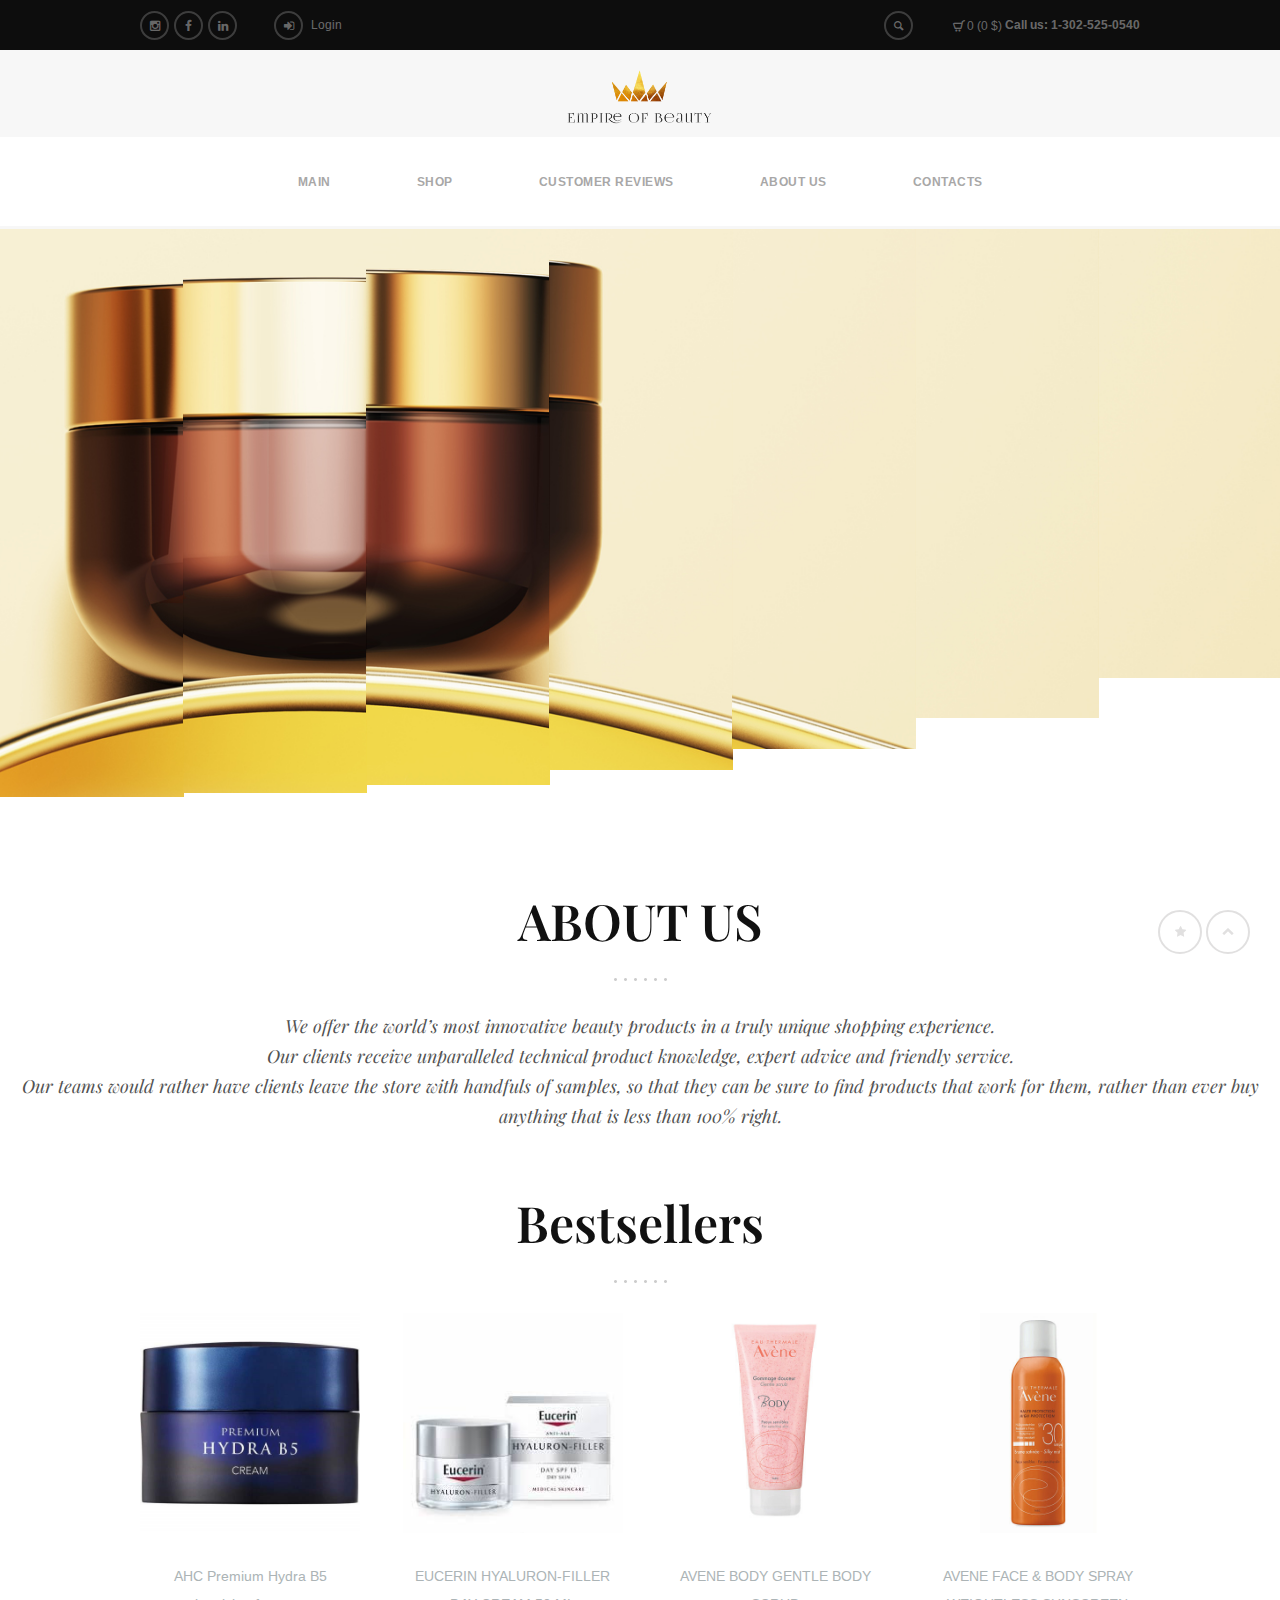
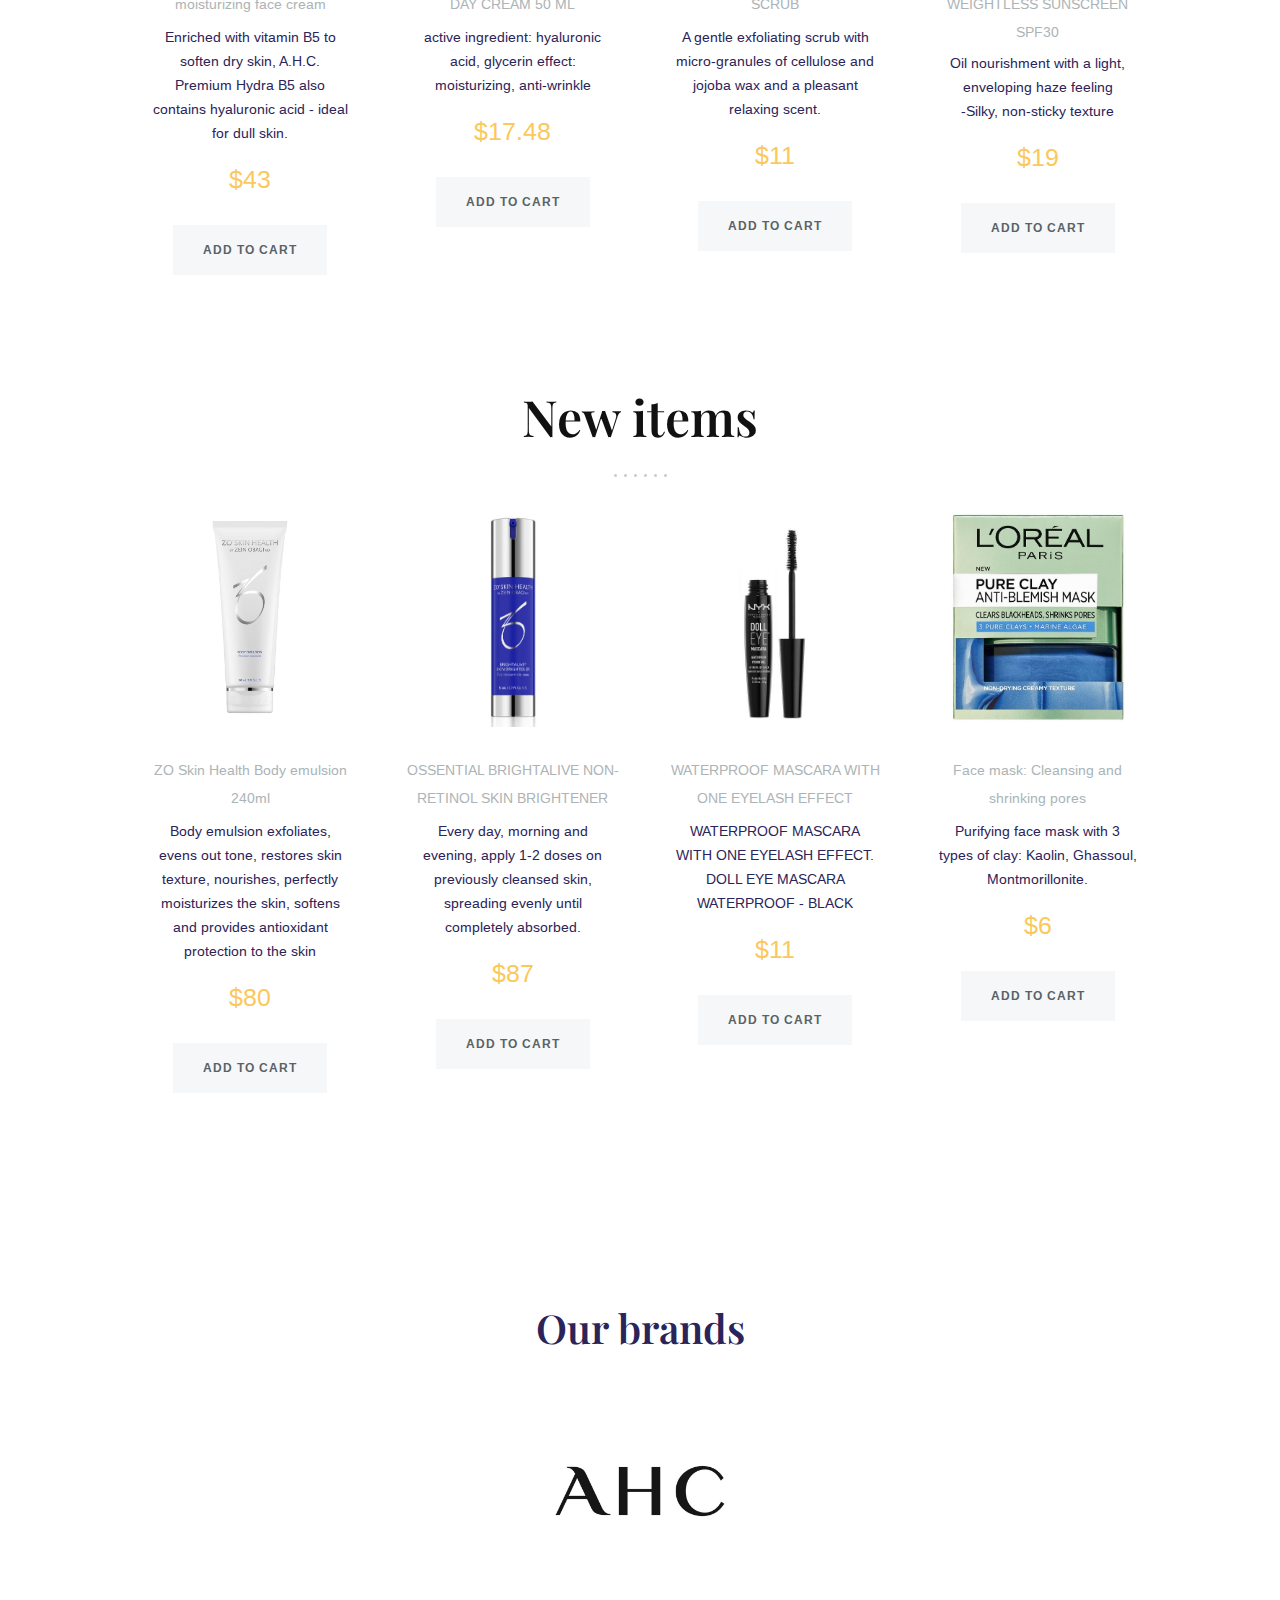
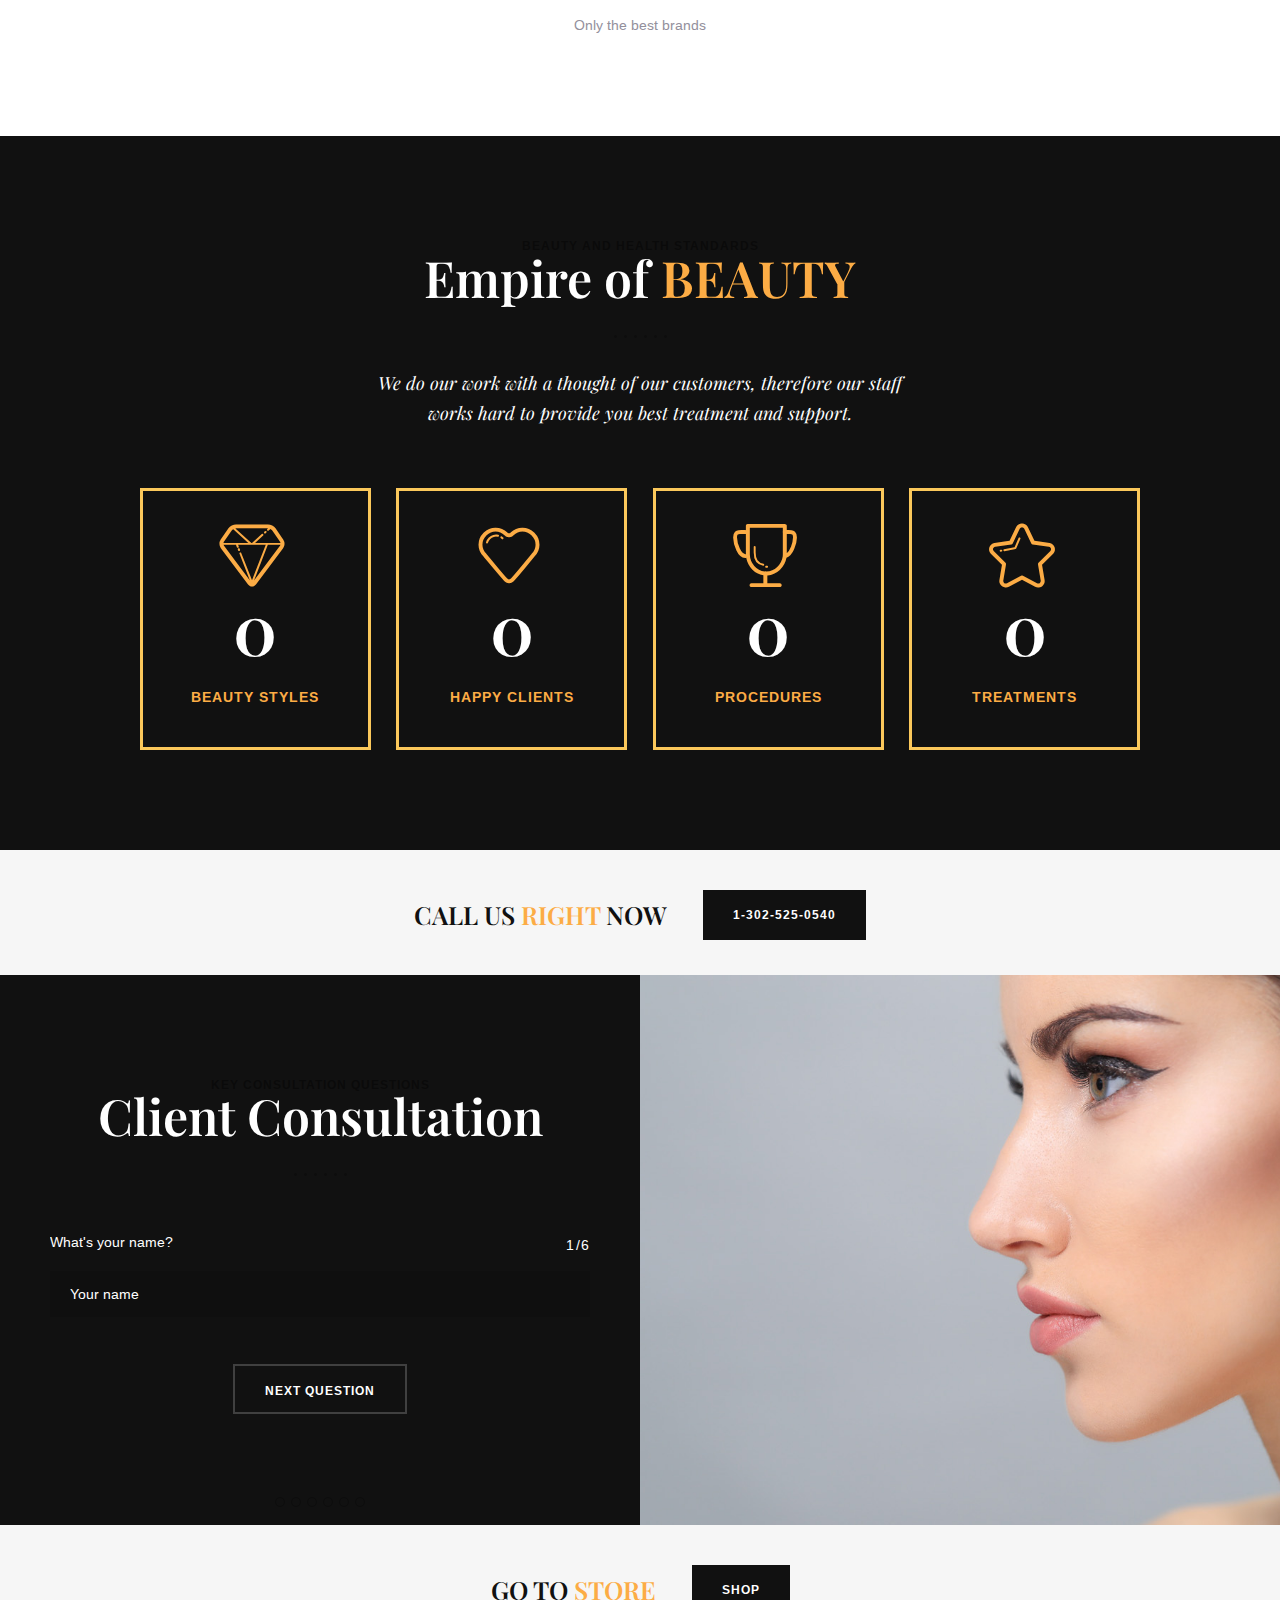
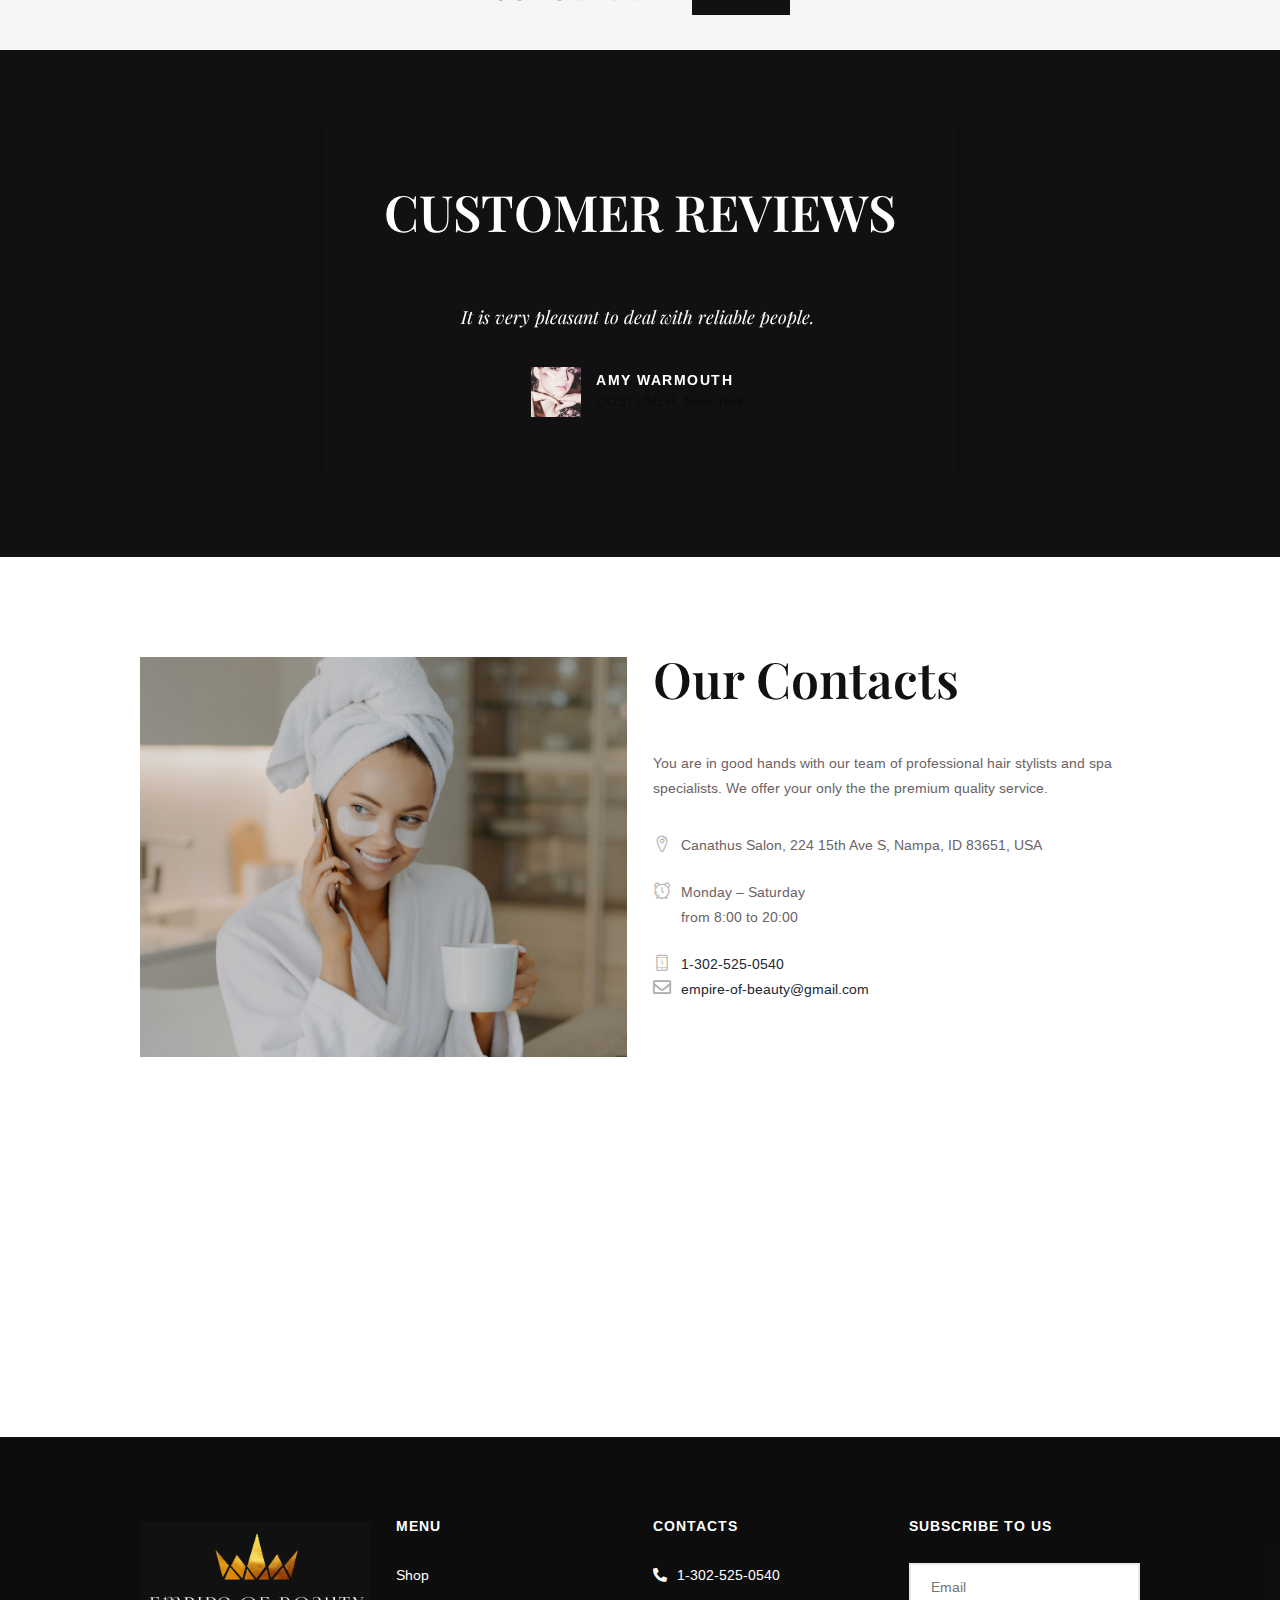
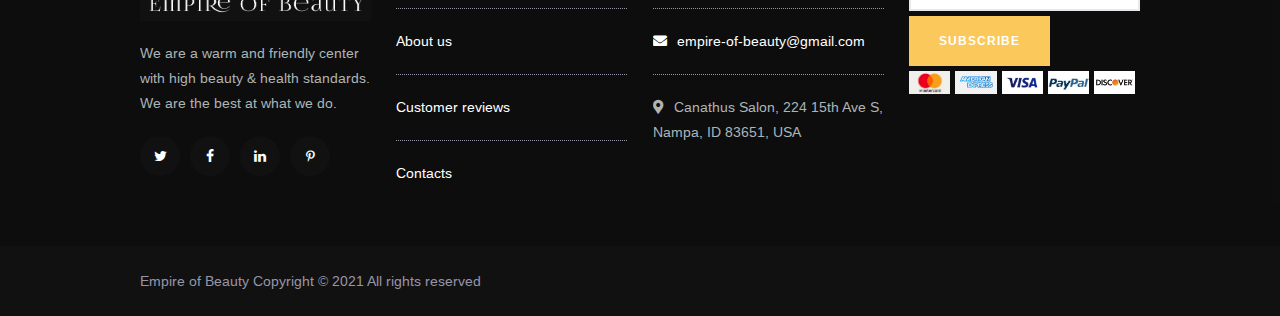
<file: index.html>
<!DOCTYPE html>
<html lang="en-US">
<head>
	<meta charset="UTF-8"/>
	<meta name="viewport" content="width=device-width, initial-scale=1, maximum-scale=1">
	<meta name="format-detection" content="telephone=no">
	<link rel="icon" type="image/x-icon" href="images/favicon.ico"/>
	<!--[if lt IE 9]>
	<script src="js/vendor/js/html5.js" type="text/javascript">
	</script>
	<![endif]-->
	<title>Beauty Salon | Just another site</title>
	<link rel='stylesheet' href='js/vendor/magnific-popup/magnific-popup.css' type='text/css' media='all'/>
	<link rel='stylesheet' href='js/vendor/revslider/rs-plugin/css/settings.css' type='text/css' media='all'/>
	<link rel='stylesheet' href='css/fontello/css/fontello.css' type='text/css' media='all'/>
	<link rel='stylesheet' href='css/fontello/css/animation.css' type='text/css' media='all'/>
	<link rel='stylesheet' href='css/woo/woocommerce-layout.css' type='text/css' media='all'/>
	<link rel='stylesheet' href='css/woo/woocommerce-smallscreen.css' type='text/css'
		  media='only screen and (max-width: 768px)'/>
	<link rel='stylesheet' href='css/woo/woocommerce.css' type='text/css' media='all'/>
	<link rel='stylesheet' href='css/animation.css' type='text/css' media='all'/>
	<link rel='stylesheet' href='css/style.css' type='text/css' media='all'/>
	<link rel='stylesheet' href='css/shortcodes.css' type='text/css' media='all'/>
	<link rel='stylesheet' href='js/vendor/swiper/idangerous.swiper.css' type='text/css' media='all'/>
	<link rel='stylesheet' href='js/vendor/swiper/idangerous.swiper.scrollbar.css' type='text/css' media='all'/>
	<link rel='stylesheet' id='theme-skin-css' href='css/general.css' type='text/css' media='all'/>
	<link rel='stylesheet' href='css/woo/woo-style.css' type='text/css' media='all'/>
	<link rel='stylesheet' href='css/shortcodes.css' type='text/css' media='all'/>
	<link rel='stylesheet' href='https://cdnjs.cloudflare.com/ajax/libs/font-awesome/5.15.2/css/all.min.css' type='text/css' media='all'/>
	<style id="theme-skin-inline-css" type="text/css"></style>
	<link rel='stylesheet' href='css/responsive.css' type='text/css' media='all'/>


	<!--<link rel='stylesheet' href='custom_tools/css/custom_tools.css' type='text/css' media='all'/>-->

</head>
<body class="home page fullscreen top_panel_above">
	<!--[if lt IE 9]>
		<div class="sc_infobox sc_infobox_style_error"><div>It looks like you're using an old version of Internet Explorer. For the best experience, please <a href="http://microsoft.com" style="color:#191919">update your browser</a> or learn how to <a href="http://browsehappy.com" style="color:#222222">browse happy</a>!</div>
	</div>	<![endif]-->
	<div class="main_content">
		<div class="boxedWrap">

			<header class="noFixMenu menu_center with_user_menu">
				<div class="topWrapFixed"></div>
				<div class="topWrap styleShadedGray">
					<div class="usermenu_area">
						<div class="main">
							<div class="menuUsItem menuItemLeft">
								<ul id="usermenu" class="usermenu_list">
									<li class="usermenu_socials copy_socials socPage">
										<a class="social_icons icon-instagramm" target="_blank"
										   href="#"> </a>
										<a class="social_icons icon-facebook" target="_blank"
										   href="#"> </a>
										<a class="social_icons icon-linkedin" target="_blank" href="#"> </a>

									</li>
									<li class="usermenu_login">
										<a href="registr.html" class="user-popup-link">Login</a>
									</li>
								</ul>
							</div>
							<div class="menuUsItem menuItemRight">
								<div class="search" title="Open/close search form">
									<div class="searchForm">
										<form method="get" class="search-form" action="#">
											<input type="text" class="searchField" placeholder="Search" value="" name="s"
												   title="Search for:"/>
											<button type="submit" class="searchSubmit" title="Start search">
												<span class="icoSearch"></span>
											</button>
										</form>
									</div>
									<div class="ajaxSearchResults"></div>
								</div>

								<div class="cart">
									<div class="header-mini-cart">
										<a href="my-cart.html" class="icon-shopping"><span class="header-mini-cart-amount">02($250)</span></a>
									</div>

								</div>
								<a href="tel:1-302-525-0540 d-none-mobile" class="contact_info">
									<b class="d-none-mobile">Call us: 1-302-525-0540</b>
								</a>
							</div>
						</div>
					</div>
					<div class="mainmenu_area">
						<div class="main">
							<div class="wrap_logo">
								<div class="left">
									<div class="header-mini-cart">

										<a href="#" class="openResponsiveMenu">
											<span class="icon-menu"></span>
										</a>
									</div>
								</div>
								<div class="logo logo_center">
									<a href="index.html">
										<img src="images/icon/logo-w.png" class="logo_main" alt="">
										<img src="images/icon/logo-w.png" class="logo_fixed" alt="">
									</a>
								</div>
								<div class="right">
									<a href="tel:1-302-525-0540" class="contact_info  d-none">
										<b class="d-none-mobile">Call us: 1-302-525-0540</b>
									</a>
								</div>
							</div>
						</div>
						<div class="wrap_menu">
							<div class="main">

								<nav class="menuTopWrap topMenuStyleLine">
									<ul id="mainmenu" class="">
										<li class="menu-item">
											<a href="index.html">Main</a>
										</li>
										<li class="menu-item ">
											<a href="brands.html">Shop</a>

										</li>
										<li class="menu-item thumb_title custom_view_item">
											<a href="index.html#reviews">Customer reviews</a>

										</li>
										<li class="menu-item ">
											<a href="index.html#about-us">About us</a>
										</li>
										<li class="menu-item ">
											<a href="index.html#contacts">Contacts</a>
										</li>
									</ul>
								</nav>
							</div>
						</div>
					</div>
				</div>
			</header>
			<div id="mainslider_1" class="sliderHomeBullets staticSlider slider_engine_revo slider_alias_main mainslider_1">
				<div id="rev_slider_2_1_wrapper" class="rev_slider_wrapper fullwidthbanner-container">
					
					<div id="rev_slider_2_1" class="rev_slider fullwidthabanner">
						<ul>
							<li data-transition="curtain-1" data-slotamount="7" data-masterspeed="300" data-saveperformance="off">
								
								<img src="images/slide/woman-home-applying-cream-mask.jpg" alt="slider_1" data-bgposition="center top" data-bgfit="cover" data-bgrepeat="no-repeat">
								
								
								<div class="tp-caption trxmiddledark1 sfb fadeout tp-resizeme" data-x="right" data-hoffset="-154" data-y="105" data-speed="500" data-start="800" data-easing="easeOutQuad" data-splitin="none" data-splitout="none" data-elementdelay="0.1" data-endelementdelay="0.1" data-endspeed="500">
								</div>
								
								<div class="tp-caption trxbigwhite1 sfb fadeout tp-resizeme" data-x="right" data-hoffset="-20" data-y="150" data-speed="500" data-start="900" data-easing="easeOutQuad" data-splitin="none" data-splitout="none" data-elementdelay="0.1" data-endelementdelay="0.1" data-endspeed="500">Empire of Beauty
								</div>
								
								<div class="tp-caption trx-middle-white sfb fadeout tp-resizeme" data-x="right" data-hoffset="-123" data-y="231" data-speed="500" data-start="1000" data-easing="easeOutQuad" data-splitin="none" data-splitout="none" data-elementdelay="0.1" data-endelementdelay="0.1" data-endspeed="500">Enjoy yourself every
									<br>
									moment of your life!
								</div>

							</li>
							

							
							<li data-transition="curtain-1" data-slotamount="7" data-masterspeed="300" data-saveperformance="off">
								
								<img src="images/slide/skin-care-concept-with-beautiful-woman.jpg" alt="slider_4" data-bgposition="center top" data-bgfit="cover" data-bgrepeat="no-repeat">
								
								
								<div class="tp-caption trxmiddledark1 sfb fadeout tp-resizeme" data-x="right" data-hoffset="-182" data-y="104" data-speed="500" data-start="800" data-easing="easeOutQuad" data-splitin="none" data-splitout="none" data-elementdelay="0.1" data-endelementdelay="0.1" data-endspeed="500">
								</div>
								
								<div class="tp-caption trxbigwhite1 sfb fadeout tp-resizeme" data-x="right" data-hoffset="-20" data-y="150" data-speed="500" data-start="900" data-easing="easeOutQuad" data-splitin="none" data-splitout="none" data-elementdelay="0.1" data-endelementdelay="0.1" data-endspeed="500">Empire of Beauty
								</div>
								
								<div class="tp-caption trx-middle-white sfb fadeout tp-resizeme" data-x="right" data-hoffset="-122" data-y="229" data-speed="500" data-start="1000" data-easing="easeOutQuad" data-splitin="none" data-splitout="none" data-elementdelay="0.1" data-endelementdelay="0.1" data-endspeed="500">Enjoy yourself every
									<br>
									moment of your life!
								</div>
								


							</li>
						</ul>
						<div class="tp-bannertimer"></div>
					</div>
				</div>
			</div>
			<div id="about-us" class="sc_section bg_white sc_aligncenter container " style="padding-bottom: 70px">
				<h2 class="sc_aligncenter sc_title sc_title_underline  margin_top_large">ABOUT US</h2>
				<div class="sc_content sc_undertitle sc_undertitle_style_2 text_styling"> We offer the world’s most innovative beauty products in a truly unique shopping experience.
					<br> Our clients receive unparalleled technical product knowledge, expert advice and friendly service.
					<br> Our teams would rather have clients leave the store with handfuls of samples, so that they can be sure to find products that work for them, rather than ever buy anything that is less than 100% right. </div>

			</div>
			<div class="mainWrap without_sidebar">
				<div class="content">
					<section class="post postLeft no_margin page">
						<article class="post_content">
							<div class="post_text_area">

								<div class="sc_section">
									<div class="main">
										<h2 class="sc_aligncenter sc_title sc_title_underline  ">Bestsellers</h2>
										<div class="sc_section margin_bottom_small">
											<div class="woocommerce columns-4">
												<ul class="products">
													<li class="product">
														<div class="product-item card-product" data-id="1">
															<img src="images/items/ahc/1.jpg"
																 class="attachment-shop_catalog" alt="salt scrub-3"/>
															<div class="product_cats">
																<span>AHC Premium Hydra B5 moisturizing face cream</span>
															</div>
															<div class="item_wrapper">
																<h3>Enriched with vitamin B5 to soften dry skin, A.H.C. Premium Hydra B5 also contains hyaluronic acid - ideal for dull skin.</h3>
															</div>
															<div class="content">
                                                            <span class="price " data-price="43"> <span
																	class="inner-price"><span class="inner-price-icon">&#36;</span>43</span></span>
																<div class="action-buttons">
																	<button class="to-cart-btn button add_to_cart_button product_type_simple">
																		Add to cart
																	</button>
																</div>
															</div>
														</div>
													</li>
													<li class="product">
														<div class="product-item card-product" data-id="33">
															<img src="images/items/eucerin/2.jpg"
																 class="attachment-shop_catalog"
																 alt="salt scrub-3"/>
															<div class="product_cats">
																<span>EUCERIN HYALURON-FILLER DAY CREAM 50 ML </span>
															</div>
															<div class="item_wrapper">
																<h3>active ingredient: hyaluronic acid, glycerin
																	effect: moisturizing, anti-wrinkle</h3>
															</div>
															<div class="content">
                                                            <span class="price " data-price="17.48 "> <span
																	class="inner-price"><span class="inner-price-icon">&#36;</span>17.48 </span></span>
																<div class="action-buttons">
																	<button class="to-cart-btn button add_to_cart_button product_type_simple">
																		Add to cart
																	</button>
																</div>
															</div>
														</div>
													</li>
													<li class="product">
														<div class="product-item card-product" data-id="42">
															<img src="images/items/avene/5.jpg"
																 class="attachment-shop_catalog"
																 alt="salt scrub-3"/>
															<div class="product_cats">
																<span>AVENE BODY GENTLE BODY SCRUB</span>
															</div>
															<div class="item_wrapper">
																<h3>A gentle exfoliating scrub with micro-granules of cellulose and jojoba wax and a pleasant relaxing scent.</h3>
															</div>
															<div class="content">
                                                            <span class="price " data-price="11"> <span
																	class="inner-price"><span class="inner-price-icon">&#36;</span>11</span></span>
																<div class="action-buttons">
																	<button class="to-cart-btn button add_to_cart_button product_type_simple">
																		Add to cart
																	</button>
																</div>
															</div>
														</div>
													</li>
													<li class="product">
														<div class="product-item card-product" data-id="41">
															<img src="images/items/avene/4.jpg"
																 class="attachment-shop_catalog"
																 alt="salt scrub-3"/>
															<div class="product_cats">
																<span>AVENE FACE & BODY SPRAY WEIGHTLESS SUNSCREEN SPF30</span>
															</div>
															<div class="item_wrapper">
																<h3>
																	Oil nourishment with a light, enveloping haze feeling
																	<br>
																	-Silky, non-sticky texture <br></h3>
															</div>
															<div class="content">
                                                            <span class="price " data-price="19"> <span
																	class="inner-price"><span class="inner-price-icon">&#36;</span>19</span></span>
																<div class="action-buttons">
																	<button class="to-cart-btn button add_to_cart_button product_type_simple">
																		Add to cart
																	</button>
																</div>
															</div>
														</div>
													</li>
												</ul>
											</div>
										</div>
									</div>
								</div>

							</div>
						</article>
					</section>
				</div>
			</div>
			<div class="mainWrap without_sidebar">
				<div class="content">
					<section class="post postLeft no_margin page">
						<article class="post_content">
							<div class="post_text_area">

								<div class="sc_section">
									<div class="main">
										<h2 class="sc_aligncenter sc_title sc_title_underline  ">New items</h2>
										<div class="sc_section margin_bottom_small">
											<div class="woocommerce columns-4">
												<ul class="products">
													<li class="product">
														<div class="product-item card-product" data-id="21">
															<img src="images/items/zo/2.jpg" class="attachment-shop_catalog"
																 alt="salt scrub-3"/>
															<div class="product_cats">
																<span>ZO Skin Health Body emulsion 240ml  </span>
															</div>
															<div class="item_wrapper">
																<h3>Body emulsion exfoliates, evens out tone, restores skin texture, nourishes, perfectly moisturizes the skin, softens and provides antioxidant protection to the skin</h3>
															</div>
															<div class="content">
                                                            <span class="price " data-price="80"> <span
																	class="inner-price"><span class="inner-price-icon">&#36;</span>80</span></span>
																<div class="action-buttons">
																	<button class="to-cart-btn button add_to_cart_button product_type_simple">
																		Add to cart
																	</button>
																</div>
															</div>
														</div>
													</li>
													<li class="product">
														<div class="product-item card-product" data-id="22">
															<img src="images/items/zo/3.png" class="attachment-shop_catalog"
																 alt="salt scrub-3"/>
															<div class="product_cats">
																<span>OSSENTIAL BRIGHTALIVE NON-RETINOL SKIN BRIGHTENER</span>
															</div>
															<div class="item_wrapper">
																<h3>Every day, morning and evening, apply 1-2 doses on previously cleansed skin, spreading evenly until completely absorbed.</h3>
															</div>
															<div class="content">
                                                            <span class="price " data-price="87"> <span
																	class="inner-price"><span class="inner-price-icon">&#36;</span>87</span></span>
																<div class="action-buttons">
																	<button class="to-cart-btn button add_to_cart_button product_type_simple">
																		Add to cart
																	</button>
																</div>
															</div>
														</div>
													</li>
													<li class="product">
														<div class="product-item card-product" data-id="14">
															<img src="images/items/nyx/3.jpg"
																 class="attachment-shop_catalog" alt="salt scrub-3"/>
															<div class="product_cats">
																<span>WATERPROOF MASCARA WITH ONE EYELASH EFFECT </span>
															</div>
															<div class="item_wrapper">
																<h3>WATERPROOF MASCARA WITH ONE EYELASH EFFECT. DOLL EYE MASCARA WATERPROOF - BLACK </h3>
															</div>
															<div class="content">
                                                            <span class="price " data-price="11"> <span
																	class="inner-price"><span class="inner-price-icon">&#36;</span>11</span></span>
																<div class="action-buttons">
																	<button class="to-cart-btn button add_to_cart_button product_type_simple">
																		Add to cart
																	</button>
																</div>
															</div>
														</div>
													</li>     <li class="product">
													<div class="product-item card-product" data-id="9">
														<img src="images/items/loreal/4.jpg"
															 class="attachment-shop_catalog" alt="salt scrub-3"/>
														<div class="product_cats">
															<span>Face mask: Cleansing and shrinking pores</span>
														</div>
														<div class="item_wrapper">
															<h3>Purifying face mask with 3 types of clay: Kaolin, Ghassoul, Montmorillonite.</h3>
														</div>
														<div class="content">
                                                            <span class="price " data-price="6"> <span
																	class="inner-price"><span class="inner-price-icon">&#36;</span>6</span></span>
															<div class="action-buttons">
																<button class="to-cart-btn button add_to_cart_button product_type_simple">
																	Add to cart
																</button>
															</div>
														</div>
													</div>
												</li>
												</ul>
											</div>
										</div>
									</div>
								</div>

							</div>
						</article>
					</section>
				</div>
			</div>
			<div class="twitBlockWrap">
				<span class="twitterTitle">Our brands</span>
				<div class="sc_twitter twitBlock">
					<div class="sc_slider sc_slider_swiper sc_slider_controls sc_slider_nopagination sc_slider_noresize sc_slider_autoheight swiper-slider-container">
						<ul class="slides swiper-wrapper">
							<li class="sc_twitter_item swiper-slide">
								<img src="images/icon/AHC_LOGO.jpg" alt="">
							</li>
							<li class="sc_twitter_item swiper-slide">
								<img src="images/icon/loreoal-paris-vector-logo.png" alt="">
							</li>
							<li class="sc_twitter_item swiper-slide">
								<img src="images/icon/NYX_logo.png" alt="">
							</li>
							<li class="sc_twitter_item swiper-slide">
								<img src="images/icon/shiseido-logo-vector.png" alt="">
							</li>
							<li class="sc_twitter_item swiper-slide last">
								<img src="images/icon/ZO-Skin-Health-Logo.jpg" alt="">
							</li>
						</ul>
					</div>
					<ul class="flex-direction-nav">
						<li>
							<a class="flex-prev" href="#"> </a>
						</li>
						<li>
							<a class="flex-next" href="#"> </a>
						</li>
					</ul>
				</div>
				<span class="twitterAuthor">Оnly the best brands</span>
			</div>

			<div class="sc_section sc_section_style_1 theme_accent_bgc sc_aligncenter">
				<div class="main">
					<h6 class="sc_aligncenter sc_title sc_title_regular sc_overtitle_style_1 margin_top_large">beauty and health standards</h6>
					<h2 class="sc_aligncenter sc_title sc_title_style_1 sc_title_underline">
						Empire of <span class="sc_highlight theme_accent_2">BEAUTY</span>
					</h2>
					<div class="sc_content sc_undertitle text_styling">
						We do our work with a thought of our customers, therefore our staff<br/>
						works hard to provide you best treatment and support.
					</div>
					<div class="columnsWrap columnsWrap_style_2 sc_columns sc_columns_count_4  margin_top_middle margin_bottom_big">
						<div class="columns1_4 sc_column_item sc_column_item_1 odd first">
							<span class="sc_icon icon-diamond-1 no_bg_icon sc_aligncenter theme_accent_2 margin_top_mini"></span>
							<div class="sc_skills sc_skills_counter" data-type="counter" data-subtitle="Skills">
								<div class="columnsWrap sc_skills_columns">
									<div class="sc_skills_column columns1_1">
										<div class="sc_skills_item sc_skills_style_2 odd first">
											<div class="sc_skills_count">
												<div class="sc_skills_total" data-start="0" data-stop="96" data-step="2" data-max="200" data-speed="23" data-duration="1104" data-ed="">0</div>
											</div>
											<div class="sc_skills_info"></div>
										</div>
									</div>
								</div>
							</div>
							<h5 class="sc_aligncenter sc_title sc_title_regular theme_accent_2 margin_bottom_mini">Beauty Styles</h5>
						</div>
						<div class="columns1_4 sc_column_item sc_column_item_2 even">
							<span class="sc_icon icon-heart-1 no_bg_icon sc_aligncenter theme_accent_2 margin_top_mini"></span>
							<div class="sc_skills sc_skills_counter" data-type="counter" data-subtitle="Skills">
								<div class="columnsWrap sc_skills_columns">
									<div class="sc_skills_column columns1_1">
										<div class="sc_skills_item sc_skills_style_2 odd first">
											<div class="sc_skills_count">
												<div class="sc_skills_total" data-start="0" data-stop="250" data-step="8" data-max="800" data-speed="32" data-duration="1000" data-ed="">0</div>
											</div>
											<div class="sc_skills_info"></div>
										</div>
									</div>
								</div>
							</div>
							<h5 class="sc_aligncenter sc_title sc_title_regular theme_accent_2 margin_bottom_mini">Happy Clients</h5>
						</div>
						<div class="columns1_4 sc_column_item sc_column_item_3 odd">
							<span class="sc_icon icon-cup no_bg_icon sc_aligncenter theme_accent_2 margin_top_mini"></span>
							<div class="sc_skills sc_skills_counter" data-type="counter" data-subtitle="Skills">
								<div class="columnsWrap sc_skills_columns">
									<div class="sc_skills_column columns1_1">
										<div class="sc_skills_item sc_skills_style_2 odd first">
											<div class="sc_skills_count">
												<div class="sc_skills_total" data-start="0" data-stop="74" data-step="2" data-max="200" data-speed="" data-duration="555" data-ed="">0</div>
											</div>
											<div class="sc_skills_info"></div>
										</div>
									</div>
								</div>
							</div>
							<h5 class="sc_aligncenter sc_title sc_title_regular theme_accent_2 margin_bottom_mini">Procedures</h5>
						</div>
						<div class="columns1_4 sc_column_item sc_column_item_4 even">
							<span class="sc_icon icon-star-1 no_bg_icon sc_aligncenter theme_accent_2 margin_top_mini"></span>
							<div class="sc_skills sc_skills_counter" data-type="counter" data-subtitle="Skills">
								<div class="columnsWrap sc_skills_columns">
									<div class="sc_skills_column columns1_1">
										<div class="sc_skills_item sc_skills_style_2 odd first">
											<div class="sc_skills_count">
												<div class="sc_skills_total" data-start="0" data-stop="350" data-step="9" data-max="900" data-speed="28" data-duration="1089" data-ed="">0</div>
											</div>
											<div class="sc_skills_info"></div>
										</div>
									</div>
								</div>
							</div>
							<h5 class="sc_aligncenter sc_title sc_title_regular theme_accent_2 margin_bottom_mini">Treatments</h5>
						</div>
					</div>
				</div>
			</div>
			<div class="footerContentWrap">
				<div class="userFooterSection custom">
					<div class="sc_section sc_aligncenter grey2_section">
						<h4 class="sc_aligncenter sc_title sc_title_regular  margin_top_small margin_right_mini margin_bottom_25 margin_left_mini">
							<span class="sc_highlight sc_highlight_style_3">CALL US  </span>
							<span class="sc_highlight theme_accent_1 sc_highlight_style_3"> RIGHT </span>
							<span class="sc_highlight sc_highlight_style_3">NOW</span>
							<span class="sc_button sc_button_style_accent_1 sc_button_size_big  margin_left_mini squareButton accent_1 big">
							<a href="tel:1-302-525-0540" class="">1-302-525-0540</a>
						</span>
						</h4>
					</div>
				</div>
			</div>
			<div class="mainWrap without_sidebar">
				<div class="content">
					<section class="post postLeft no_margin page">
						<article class="post_content">
							<div class="post_text_area">
								<div class="sc_section theme_accent_3_bgc margin_top_large sc_aligncenter" style="margin-top: 0!important;">
									<div class="columnsFloat autoHeight columnsWrap sc_columns sc_columns_count_2">
										<div class="columns1_2 sc_column_item sc_column_item_1 odd first">
											<h6 class="sc_aligncenter sc_overtitle_style_1 sc_title_regular margin_top_large">key consultation questions</h6>
											<h2 class="sc_aligncenter sc_title sc_title_style_1 sc_title_underline">Client Consultation</h2>
											<div class="light sc_contact_form sc_contact_form_order">
												<form class="simform" autocomplete="off" id="sc_contact_form_1" data-formtype="okorder" method="post" action="#">
													<div class="simform-inner">
														<ol class="questions">
															<li class="dot">
																<span>
																	<label for="q1">What's your name?</label>
																</span>
																<input placeholder="Your name" id="q1" name="q1" type="text"/>
															</li>
															<li class="dot">
																<span>
																	<label for="q2">Your email address?</label>
																</span>
																<input placeholder="Email" id="q2" name="q2" type="text"/>
															</li>
															<li class="dot">
																<span>
																	<label for="q3">What kind of procedure you want to order?</label>
																</span>
																<input placeholder="Type of procedure" id="q3" name="q3" type="text"/>
															</li>
															<li class="dot">
																<span>
																	<label for="q4">What do you like/dislike about your hair now?</label>
																</span>
																<input placeholder="For example, do you like the length?" id="q4" name="q4" type="text"/>
															</li>
															<li class="dot">
																<span>
																	<label for="q5">Are you looking to try something new?</label>
																</span>
																<input placeholder="For example, would you like to add a fringe?" id="q5" name="q5" type="text"/>
															</li>
															<li class="dot">
																<span>
																	<label for="q6">Talk about your maintenance schedule.</label>
																</span>
																<input placeholder="How often will you return to the salon for cut and color?" id="q6" name="q6" type="text"/>
															</li>
														</ol>
														<button class="submit" type="submit">Send answers</button>
														<div class="controls">
															<button class="next">
															</button>
															<div class="progress">
															</div>
															<span class="number">
																<span class="number-current">
																</span>
																<span class="number-total">
																</span>
															</span>
															<span class="error-message">
															</span>
														</div>
													</div>
													<span class="final-message">
													</span>
													<div class="continue_button sc_button sc_button_style_border_1 sc_button_size_big squareButton border_1 big">
														<a href="#">next question</a>
													</div>
												</form>
												<div class="dots">
													<span class="dot_1"></span>
													<span class="dot_2"></span>
													<span class="dot_3"></span>
													<span class="dot_4"></span>
													<span class="dot_5"></span>
													<span class="dot_6"></span>
												</div>
											</div>
										</div>
										<div class="columns1_2 sc_column_item sc_column_item_2 even image_bg_4"></div>
									</div>
								</div>
								<div class="footerContentWrap">
									<div class="userFooterSection custom">
										<div class="sc_section sc_aligncenter grey2_section">
											<h4 class="sc_aligncenter sc_title sc_title_regular  margin_top_small margin_right_mini margin_bottom_25 margin_left_mini">
												<span class="sc_highlight sc_highlight_style_3">GO TO</span>
												<span class="sc_highlight theme_accent_1 sc_highlight_style_3"> STORE </span>
												<span class="sc_button sc_button_style_accent_1 sc_button_size_big  margin_left_mini squareButton accent_1 big">
							<a href="brands.html" class="">SHOP</a>
						</span>
											</h4>
										</div>
									</div>
								</div>
								<div id="reviews" class="sc_section sc_section_style_1 theme_accent_bgc styleBorder sc_aligncenter">
									<div class="sc_testimonials sc_testimonials_style sc_testimonials_controls_on">
										<h2 class="sc_title sc_title_underline sc_testimonials_title">СUSTOMER REVIEWS</h2>
										<div class="sc_slider sc_slider_swiper sc_slider_controls sc_slider_controls_on sc_slider_nopagination sc_slider_autoheight swiper-slider-container" data-interval="7000">
											<ul class="sc_testimonials_items slides swiper-wrapper">
												<li class="sc_testimonials_item swiper-slide">
													<div class="sc_testimonials_item_content">
														<div class="sc_testimonials_item_quote">
															<div class="sc_testimonials_item_text"> It is very pleasant to deal with reliable people.</div>
														</div>
														<div class="sc_testimonials_item_author">
															<div class="sc_testimonials_item_avatar">
																<img alt="testimonials_1.jpg" src="images/reviews/first.jpg">
															</div>
															<div class="sc_testimonials_item_name">Amy Warmouth</div>
															<div class="sc_testimonials_item_position">COSTUMER, New York</div>
														</div>
													</div>
												</li>
												<li class="sc_testimonials_item swiper-slide">
													<div class="sc_testimonials_item_content">
														<div class="sc_testimonials_item_quote">
															<div class="sc_testimonials_item_text"> Thank you for the fast delivery and quality service.  I always order products only from your site.</div>
														</div>
														<div class="sc_testimonials_item_author">
															<div class="sc_testimonials_item_avatar">
																<img alt="testimonials_2.jpg" src="images/reviews/second.jpg">
															</div>
															<div class="sc_testimonials_item_name">Julia Western</div>
															<div class="sc_testimonials_item_position">COSTUMER, New York</div>
														</div>
													</div>
												</li>
												<li class="sc_testimonials_item swiper-slide">
													<div class="sc_testimonials_item_content">
														<div class="sc_testimonials_item_quote">
															<div class="sc_testimonials_item_text"> Hello! Received the first order, very quickly, the products are whole.</div>
														</div>
														<div class="sc_testimonials_item_author">
															<div class="sc_testimonials_item_avatar">
																<img alt="testimonials_3.jpg" src="images/reviews/third.jpg">
															</div>
															<div class="sc_testimonials_item_name">Christina S</div>
															<div class="sc_testimonials_item_position">COSTUMER, New York</div>
														</div>
													</div>
												</li>
											</ul>
										</div>
										<ul class="flex-direction-nav">
											<li>
												<a class="flex-prev" href="#"> </a>
											</li>
											<li>
												<a class="flex-next" href="#"> </a>
											</li>
										</ul>
									</div>
								</div>

								<div id="contacts" class="sc_section sc_section_style_2 margin_top_large margin_bottom_big">
									<div class="main">
										<div class="columnsWrap sc_columns sc_columns_count_2">
											<div class="columns1_2 sc_column_item sc_column_item_1 odd first bg-contacts">

											</div>
											<div class="columns1_2 sc_column_item sc_column_item_2 even">
												<h2 class="sc_title_align_left sc_title sc_title_regular margin_bottom_small" style="color: #111111">Our Contacts</h2>
												<div class="sc_section">
													You are in good hands with our team of professional hair stylists and spa specialists. We offer your only the the premium quality service.
												</div>
												<div class="contacts_detail">
													<div class="sc_section margin_top_mini margin_bottom_micro">
														<span class="sc_icon icon-location-1 no_bg_icon"></span>
														Canathus Salon, 224 15th Ave S, Nampa, ID 83651, USA
													</div>
													<div class="sc_section">
														<span class="sc_icon icon-alarm no_bg_icon"></span>
														Monday &#8211; Saturday
													</div>
													<div class="sc_section contacts_work_time"> from 8:00 to 20:00 </div>
													<a href="tel:1-302-525-0540" class="sc_section margin_bottom_micro">
														<span class="sc_icon icon-mobile-2 no_bg_icon"></span>
														1-302-525-0540
													</a>
													<br>
													<a href="mailto:empire-of-beauty@gmail.com" class="sc_section  margin_bottom_micro">
														<i class="sc_icon far fa-envelope no_bg_icon"></i>
														empire-of-beauty@gmail.com
													</a>
												</div>
											</div>
										</div>
									</div>
								</div>
							</div>  
						</article>  
					</section>  
				</div>
			</div>

            <section class="section_bg_cosmetic">

			</section>

				<footer class="footerWrap footerStyleDark">
					<div class="main footerWidget widget_area sidebarStyleDark">
						<div class="columnsWrap">
							<aside class="columns1_4 widgetWrap widget widget_socials">
								<div class="widget_inner">
									<div class="logo">
										<a href="index.html">
											<img src="images/icon/logo-black.png" alt="">
										</a>
									</div>
									<div class="logo_descr">We are a warm and friendly center with high beauty & health standards. We are the best at what we do. <br/>
									</div>
									<div class="logo_socials socPage">
										<ul>
											<li>
												<a class="social_icons icon-twitter" target="_blank" href="https://twitter.com/axiomthemes"> </a>
											</li>
											<li>
												<a class="social_icons icon-facebook" target="_blank" href="https://www.facebook.com/themerex"> </a>
											</li>
											<li>
												<a class="social_icons icon-linkedin" target="_blank" href="#"> </a>
											</li>
											<li>
												<a class="social_icons icon-pinterest" target="_blank" href="#"> </a>
											</li>
										</ul>
									</div>
								</div>
							</aside>
							<aside class="columns1_4 widgetWrap widget widget_recent_comments">
								<h5 class="title">Menu</h5>
								<ul id="recentcomments">
									<li class="recentcomments">
										<a href="brands.html">Shop</a>
									</li>
									<li class="recentcomments">
										<a href="#about-us">About us</a>
									</li>
									<li class="recentcomments">
										<a href="#reviews">Customer reviews</a>
									</li>
									<li class="recentcomments">
										<a href="#contacts">Contacts</a>
									</li>
								</ul>
							</aside>
							<aside class="columns1_4 widgetWrap widget widget_recent_comments">
								<h5 class="title">Contacts</h5>
								<ul>
									<li class="theme_text last">
										<a href="tel:1-302-525-0540"  ><i class="fas fa-phone-alt"></i>1-302-525-0540</a>
								</li>
									<li class="theme_text last">
										<a href="mailto:empire-of-beauty@gmail.com" ><i class="fas fa-envelope"></i>empire-of-beauty@gmail.com</a>
									</li>
									</li>
									<li class="theme_text last">
										<p><i class="fas fa-map-marker-alt"></i>Canathus Salon, 224 15th Ave S, Nampa, ID 83651, USA</p>
									</li>
								</ul>
							</aside>
							<aside class="columns1_4 widgetWrap widget widget_recent_posts">


								<h5 class="title">
									Subscribe to us</h5>
								<form action="" >
										<input style="width: 100%; display: block" type="text" name="email" id="contact_form_email" placeholder="Email">
									<div class="squareButton comm sc_button_size_big global big">
										<button style="margin: 5px 0" type="submit" name="contact_submit" class="contact_form_submit">Subscribe</button>
									</div>
								</form>
								<div class="container-pay">
									<div class="container-pay-item"><img src="images/icon/1111.jpg" alt=""></div>
									<div class="container-pay-item"><img src="images/icon/1212.png" alt=""></div>
									<div class="container-pay-item"><img src="images/icon/1313.png" alt=""></div>
									<div class="container-pay-item"><img src="images/icon/1414.jpg" alt=""></div>
									<div class="container-pay-item"><img src="images/icon/1515.jpg" alt=""></div>
								</div>
							</aside>
						</div>
					</div>
				</footer>
				<div class="copyWrap">
					<div class="copy main">
						<div class="copyright">
							Empire of Beauty
							Copyright © 2021 All rights reserved
						</div>
					</div>
				</div>
			</div>

		</div> 
	</div> 

	<div class="upToScroll">
		<a href="#" class="addBookmark icon-star" title="Add the current page into bookmarks"></a>
		<a href="#" class="scrollToTop icon-up-open" title="Back to top"></a>
	</div>

	<div id="preloader" class="preloader">
	    <div id="preloader_image" class="preloader_image"></div>
	</div>
	
	<script type='text/javascript' src='js/vendor/jquery-1.11.3.min.js'></script>
	<script type='text/javascript' src='js/vendor/jquery-migrate.min.js'></script>
	<script type='text/javascript' src='js/vendor/revslider/rs-plugin/js/jquery.themepunch.tools.min.js'></script>
	<script type='text/javascript' src='js/vendor/revslider/rs-plugin/js/jquery.themepunch.revolution.min.js'></script>
	<script type='text/javascript' src='js/vendor/__packed.js'></script>
	<script type='text/javascript' src='js/custom/_main.js'></script>
	<script type='text/javascript' src='js/custom/shortcodes_init.js'></script>
	<script type='text/javascript' src='js/custom/_utils.js'></script>
	<script type='text/javascript' src='js/custom/_front.js'></script>
	<script type='text/javascript' src='js/custom/_form_contact.js'></script>
	<script type='text/javascript' src='js/vendor/form/modernizr.custom.js'></script>
	<script type='text/javascript' src='js/vendor/form/classie.js'></script>
	<script type='text/javascript' src='js/vendor/form/stepsForm.js'></script>
	<!-- JQuery Cookie Plugin JS -->
	<script src="assets/js/jquery.cookie.js"></script>
	<!-- Cart Wishlist JS -->
	<script src="assets/js/cart-wishlist.js"></script>
	<!-- Main JS -->
	<script src="assets/js/main.js"></script>
<!--	<script type='text/javascript' src='http://maps.google.com/maps/api/js?sensor=false'></script>-->
<!--	<script type='text/javascript' src='js/custom/_googlemap_init.js'></script>-->

	<!--<script type='text/javascript' src='custom_tools/js/_customizer.js'></script>-->

</body>
</html>
</file>
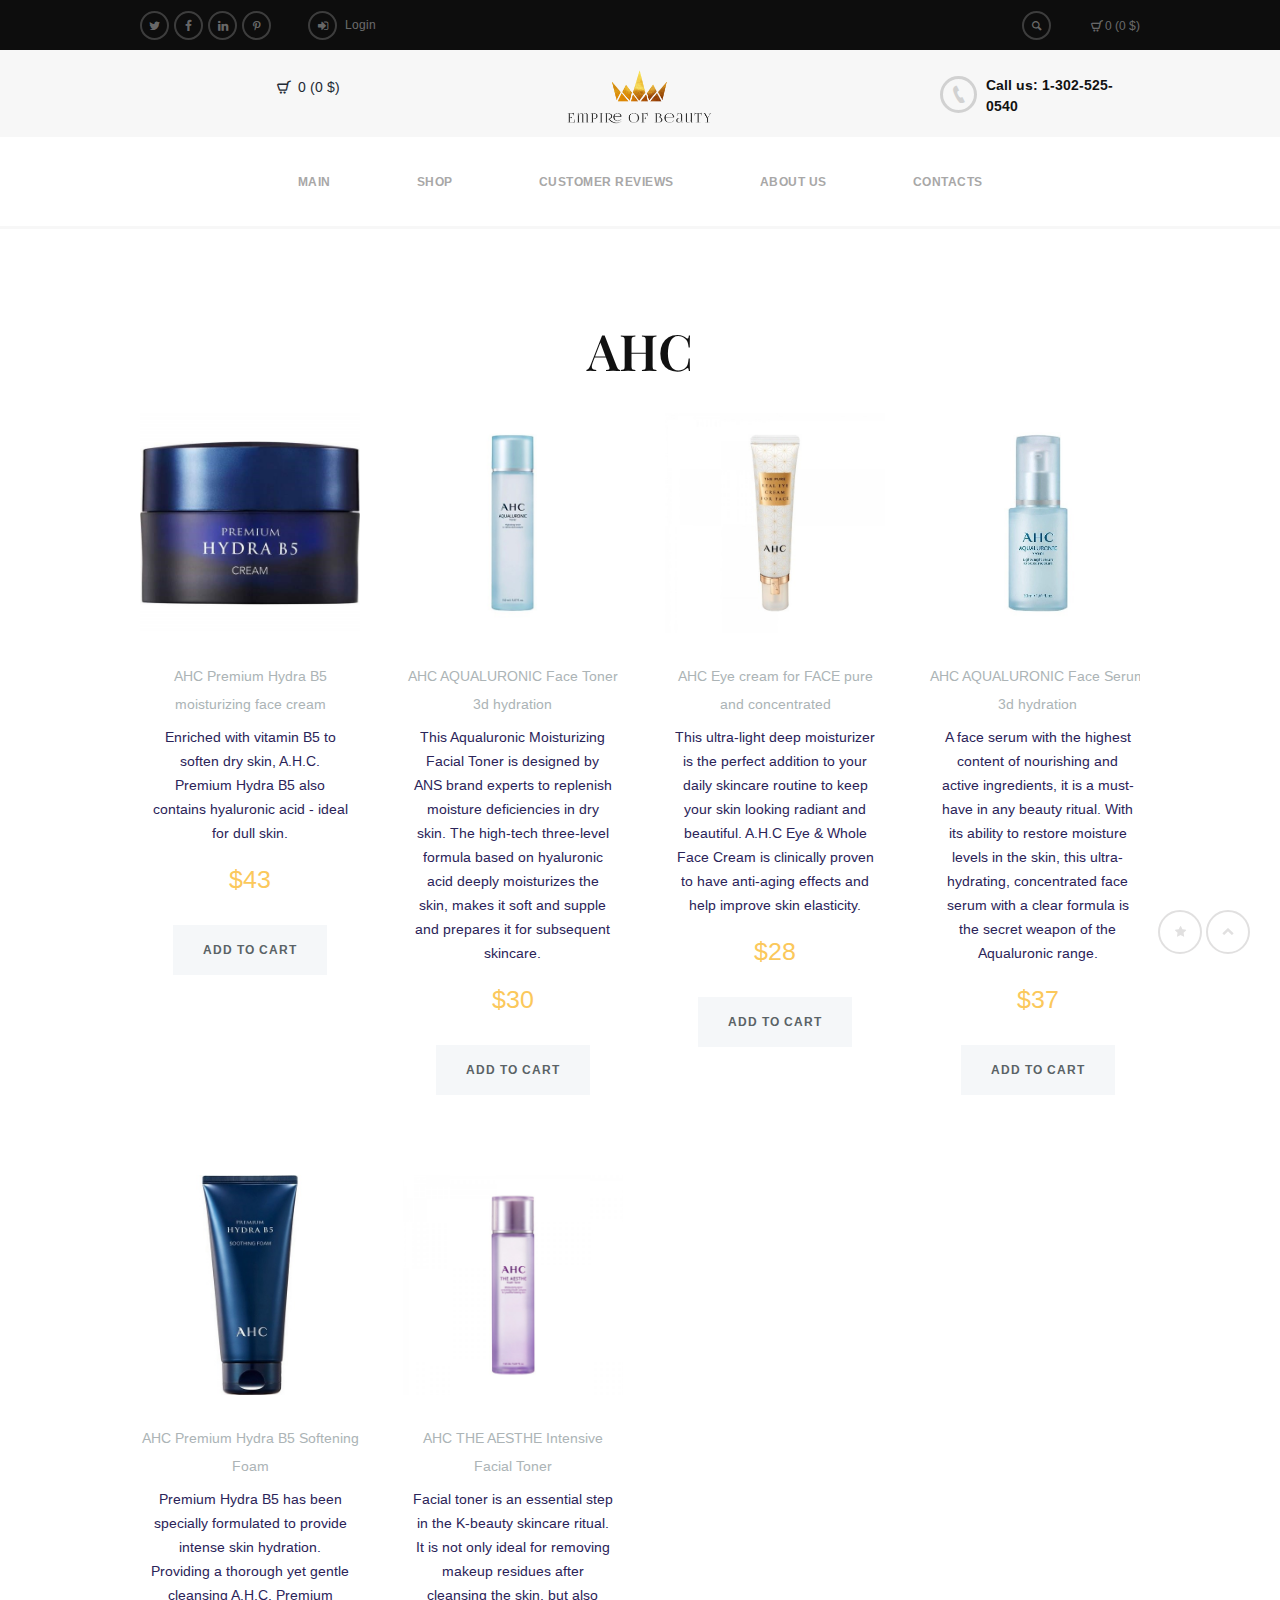
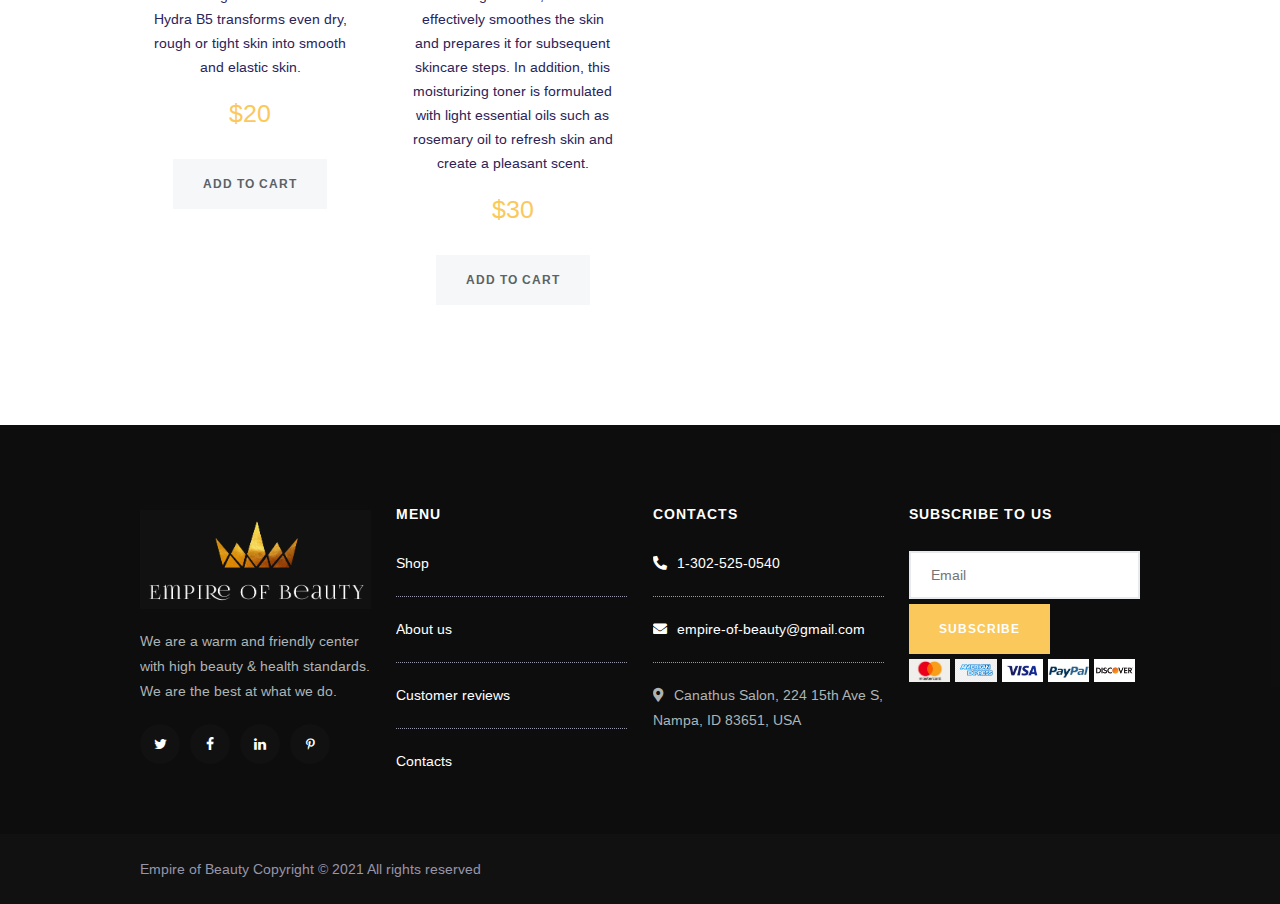
<file: ahc.html>
<!DOCTYPE html>
<html lang="en-US">
<head>
    <meta charset="UTF-8"/>
    <meta name="viewport" content="width=device-width, initial-scale=1, maximum-scale=1">
    <meta name="format-detection" content="telephone=no">
    <link rel="icon" type="image/x-icon" href="images/favicon.ico"/>
    <!--[if lt IE 9]>
    <script src="js/vendor/js/html5.js" type="text/javascript">
    </script>
    <![endif]-->
    <title>Beauty Salon | Just another site</title>
    <link rel='stylesheet' href='js/vendor/magnific-popup/magnific-popup.css' type='text/css' media='all'/>
    <link rel='stylesheet' href='js/vendor/revslider/rs-plugin/css/settings.css' type='text/css' media='all'/>
    <link rel='stylesheet' href='css/woo/woocommerce-layout.css' type='text/css' media='all'/>
    <link rel='stylesheet' href='css/woo/woocommerce-smallscreen.css' type='text/css'
          media='only screen and (max-width: 768px)'/>
    <link rel='stylesheet' href='css/woo/woocommerce.css' type='text/css' media='all'/>
    <link rel='stylesheet' href='css/fontello/css/fontello.css' type='text/css' media='all'/>
    <link rel='stylesheet' href='css/fontello/css/animation.css' type='text/css' media='all'/>
    <link rel='stylesheet' href='css/animation.css' type='text/css' media='all'/>
    <link rel='stylesheet' href='css/style.css' type='text/css' media='all'/>
    <link rel='stylesheet' href='css/woo/woo-style.css' type='text/css' media='all'/>
    <link rel='stylesheet' href='css/shortcodes.css' type='text/css' media='all'/>
    <link rel='stylesheet' href='js/vendor/swiper/idangerous.swiper.css' type='text/css' media='all'/>
    <link rel='stylesheet' href='js/vendor/swiper/idangerous.swiper.scrollbar.css' type='text/css' media='all'/>
    <link rel='stylesheet' id='theme-skin-css' href='css/general.css' type='text/css' media='all'/>
    <style id="theme-skin-inline-css" type="text/css"></style>
    <link rel='stylesheet' href='css/responsive.css' type='text/css' media='all'/>
    <link rel='stylesheet' href='https://cdnjs.cloudflare.com/ajax/libs/font-awesome/5.15.2/css/all.min.css'
          type='text/css' media='all'/>


    <!--<link rel='stylesheet' href='custom_tools/css/custom_tools.css' type='text/css' media='all'/>-->

</head>
<body class="page fullscreen top_panel_above">
<!--[if lt IE 9]>
<div class="sc_infobox sc_infobox_style_error">
    <div>It looks like you're using an old version of Internet Explorer. For the best experience, please <a
            href="http://microsoft.com" style="color:#191919">update your browser</a> or learn how to <a
            href="http://browsehappy.com" style="color:#222222">browse happy</a>!
    </div>
</div>    <![endif]-->
<div class="main_content">
    <div class="boxedWrap">
        <header class="noFixMenu menu_center with_user_menu">
            <div class="topWrapFixed"></div>
            <div class="topWrap styleShadedGray">
                <div class="usermenu_area">
                    <div class="main">
                        <div class="menuUsItem menuItemLeft">
                            <ul id="usermenu" class="usermenu_list">
                                <li class="usermenu_socials copy_socials socPage">
                                    <a class="social_icons icon-twitter" target="_blank"
                                       href="https://twitter.com/axiomthemes"> </a>
                                    <a class="social_icons icon-facebook" target="_blank"
                                       href="https://www.facebook.com/themerex"> </a>
                                    <a class="social_icons icon-linkedin" target="_blank" href="#"> </a>
                                    <a class="social_icons icon-pinterest" target="_blank" href="#"> </a>
                                </li>
                                <li class="usermenu_login">
                                    <a href="registr.html" class="user-popup-link">Login</a>
                                </li>
                            </ul>
                        </div>
                        <div class="menuUsItem menuItemRight">
                            <div class="search" title="Open/close search form">
                                <div class="searchForm">
                                    <form method="get" class="search-form" action="#">
                                        <input type="text" class="searchField" placeholder="Search" value="" name="s"
                                               title="Search for:"/>
                                        <button type="submit" class="searchSubmit" title="Start search">
                                            <span class="icoSearch"></span>
                                        </button>
                                    </form>
                                </div>
                                <div class="ajaxSearchResults"></div>
                            </div>

                            <div class="cart">
                                <div class="header-mini-cart">
                                    <a href="my-cart.html" class="icon-shopping"><span class="header-mini-cart-amount">02($250)</span></a>
                                </div>

                            </div>
                        </div>
                    </div>
                </div>
                <div class="mainmenu_area">
                    <div class="main">
                        <div class="wrap_logo">
                            <div class="left">
                                <div class="header-mini-cart">
                                    <a href="my-cart.html" class="d-none-mobile icon-shopping"> <span
                                            class="header-mini-cart-amount  ">span02($250)</span></a>
                                    <a href="#" class="openResponsiveMenu">
                                        <span class="icon-menu"></span>
                                    </a>
                                </div>
                            </div>
                            <div class="logo logo_center">
                                <a href="index.html">
                                    <img src="images/icon/logo-w.png" class="logo_main" alt="">
                                    <img src="images/icon/logo-w.png" class="logo_fixed" alt="">
                                </a>
                            </div>
                            <div class="right">
                                <a href="tel:1-302-525-0540" class="contact_info">
                                    <b class="d-none-mobile">Call us: 1-302-525-0540</b>
                                </a>
                            </div>
                        </div>
                    </div>
                    <div class="wrap_menu">
                        <div class="main">

                            <nav class="menuTopWrap topMenuStyleLine">
                                <ul id="mainmenu" class="">
                                    <li class="menu-item">
                                        <a href="index.html">Main</a>
                                    </li>
                                    <li class="menu-item ">
                                        <a href="brands.html">Shop</a>

                                    </li>
                                    <li class="menu-item thumb_title custom_view_item">
                                        <a href="index.html#reviews">Customer reviews</a>

                                    </li>
                                    <li class="menu-item ">
                                        <a href="index.html#about-us">About us</a>
                                    </li>
                                    <li class="menu-item ">
                                        <a href="index.html#contacts">Contacts</a>
                                    </li>
                                </ul>
                            </nav>
                        </div>
                    </div>
                </div>
            </div>
        </header>

        <div class="mainWrap without_sidebar">
            <div class="content">
                <section class="post postLeft no_margin page">
                    <article class="post_content">
                        <div class="post_text_area">

                            <div class="sc_section">
                                <div class="main">
                                    <h2 class="sc_title_align_center sc_title sc_title_regular margin_top_large margin_bottom_mini">
                                        AHC</h2>
                                    <div class="sc_section margin_bottom_small">
                                        <div class="woocommerce columns-4">
                                            <ul class="products">
                                                <li class="product">
                                                    <div class="product-item card-product" data-id="1">
                                                        <img src="images/items/ahc/1.jpg"
                                                             class="attachment-shop_catalog" alt="salt scrub-3"/>
                                                        <div class="product_cats">
                                                            <span class="title">AHC Premium Hydra B5 moisturizing face cream</span>
                                                        </div>
                                                        <div class="item_wrapper">
                                                            <h3>Enriched with vitamin B5 to soften dry skin, A.H.C. Premium Hydra B5 also contains hyaluronic acid - ideal for dull skin.</h3>
                                                        </div>
                                                        <div class="content">
                                                            <span class="price " data-price="43"> <span
                                                                    class="inner-price"><span class="inner-price-icon">&#36;</span>43</span></span>
                                                            <div class="action-buttons">
                                                                <button class="to-cart-btn button add_to_cart_button product_type_simple">
                                                                    Add to cart
                                                                </button>
                                                            </div>
                                                        </div>
                                                    </div>
                                                </li>
                                                <li class="product">
                                                    <div class="product-item card-product" data-id="2">
                                                        <img src="images/items/ahc/2.jpg"
                                                             class="attachment-shop_catalog" alt="salt scrub-3"/>
                                                        <div class="product_cats">
                                                            <span class="title">AHC AQUALURONIC Face Toner 3d hydration</span>
                                                        </div>
                                                        <div class="item_wrapper">
                                                            <h3>This Aqualuronic Moisturizing Facial Toner is designed by ANS brand experts to replenish moisture deficiencies in dry skin. The high-tech three-level formula based on hyaluronic acid deeply moisturizes the skin, makes it soft and supple and prepares it for subsequent skincare.</h3>
                                                        </div>
                                                        <div class="content">
                                                            <span class="price " data-price="30"> <span
                                                                    class="inner-price"><span class="inner-price-icon">&#36;</span>30</span></span>
                                                            <div class="action-buttons">
                                                                <button class="to-cart-btn button add_to_cart_button product_type_simple">
                                                                    Add to cart
                                                                </button>
                                                            </div>
                                                        </div>
                                                    </div>
                                                </li>
                                                <li class="product">
                                                    <div class="product-item card-product" data-id="3">
                                                        <img src="images/items/ahc/3.jpg"
                                                             class="attachment-shop_catalog" alt="salt scrub-3"/>
                                                        <div class="product_cats">
                                                            <span class="title">AHC Eye cream for FACE pure and concentrated</span>
                                                        </div>
                                                        <div class="item_wrapper">
                                                            <h3>This ultra-light deep moisturizer is the perfect addition to your daily skincare routine to keep your skin looking radiant and beautiful.
                                                                A.H.C Eye & Whole Face Cream is clinically proven to have anti-aging effects and help improve skin elasticity.
                                                            </h3>
                                                        </div>
                                                        <div class="content">
                                                            <span class="price " data-price="28"> <span
                                                                    class="inner-price"><span class="inner-price-icon">&#36;</span>28</span></span>
                                                            <div class="action-buttons">
                                                                <button class="to-cart-btn button add_to_cart_button product_type_simple">
                                                                    Add to cart
                                                                </button>
                                                            </div>
                                                        </div>
                                                    </div>
                                                </li>
                                                <li class="product">
                                                    <div class="product-item card-product" data-id="4">
                                                        <img src="images/items/ahc/4.jpg"
                                                             class="attachment-shop_catalog" alt="salt scrub-3"/>
                                                        <div class="product_cats">
                                                            <span class="title">AHC AQUALURONIC Face Serum 3d hydration</span>
                                                        </div>
                                                        <div class="item_wrapper">
                                                            <h3>A face serum with the highest content of nourishing and active ingredients, it is a must-have in any beauty ritual. With its ability to restore moisture levels in the skin, this ultra-hydrating, concentrated face serum with a clear formula is the secret weapon of the Aqualuronic range.</h3>
                                                        </div>
                                                        <div class="content">
                                                            <span class="price " data-price="37"> <span
                                                                    class="inner-price"><span class="inner-price-icon">&#36;</span>37</span></span>
                                                            <div class="action-buttons">
                                                                <button class="to-cart-btn button add_to_cart_button product_type_simple">
                                                                    Add to cart
                                                                </button>
                                                            </div>
                                                        </div>
                                                    </div>
                                                </li>
                                                <li class="product">
                                                    <div class="product-item card-product" data-id="5">
                                                        <img src="images/items/ahc/5.jpg"
                                                             class="attachment-shop_catalog" alt="salt scrub-3"/>
                                                        <div class="product_cats">
                                                            <span class="title">AHC Premium Hydra B5 Softening Foam </span>
                                                        </div>
                                                        <div class="item_wrapper">
                                                            <h3>Premium Hydra B5 has been specially formulated to provide intense skin hydration. Providing a thorough yet gentle cleansing A.H.C. Premium Hydra B5 transforms even dry, rough or tight skin into smooth and elastic skin.</h3>
                                                        </div>
                                                        <div class="content">
                                                            <span class="price " data-price="20"> <span
                                                                    class="inner-price"><span class="inner-price-icon">&#36;</span>20</span></span>
                                                            <div class="action-buttons">
                                                                <button class="to-cart-btn button add_to_cart_button product_type_simple">
                                                                    Add to cart
                                                                </button>
                                                            </div>
                                                        </div>
                                                    </div>
                                                </li>
                                                <li class="product">
                                                    <div class="product-item card-product" data-id="55">
                                                        <img src="images/items/ahc/6.jpg"
                                                             class="attachment-shop_catalog" alt="salt scrub-3"/>
                                                        <div class="product_cats">
                                                            <span class="title">AHC THE AESTHE Intensive Facial Toner</span>
                                                        </div>
                                                        <div class="item_wrapper">
                                                            <h3>Facial toner is an essential step in the K-beauty skincare ritual. It is not only ideal for removing makeup residues after cleansing the skin, but also effectively smoothes the skin and prepares it for subsequent skincare steps. In addition, this moisturizing toner is formulated with light essential oils such as rosemary oil to refresh skin and create a pleasant scent.</h3>
                                                        </div>
                                                        <div class="content">
                                                            <span class="price " data-price="30"> <span
                                                                    class="inner-price"><span class="inner-price-icon">&#36;</span>30</span></span>
                                                            <div class="action-buttons">
                                                                <button class="to-cart-btn button add_to_cart_button product_type_simple">
                                                                    Add to cart
                                                                </button>
                                                            </div>
                                                        </div>
                                                    </div>
                                                </li>
                                            </ul>
                                        </div>
                                    </div>
                                </div>
                            </div>

                        </div>
                    </article>
                </section>
            </div>
        </div>

        <div class="footerContentWrap">
            <footer class="footerWrap footerStyleDark">
                <div class="main footerWidget widget_area sidebarStyleDark">
                    <div class="columnsWrap">
                        <aside class="columns1_4 widgetWrap widget widget_socials">
                            <div class="widget_inner">
                                <div class="logo">
                                    <a href="index.html">
                                        <img src="images/icon/logo-black.png" alt="">
                                    </a>
                                </div>
                                <div class="logo_descr">We are a warm and friendly center with high beauty & health standards. We are the best at what we do. <br/>
                                </div>
                                <div class="logo_socials socPage">
                                    <ul>
                                        <li>
                                            <a class="social_icons icon-twitter" target="_blank" href="https://twitter.com/axiomthemes"> </a>
                                        </li>
                                        <li>
                                            <a class="social_icons icon-facebook" target="_blank" href="https://www.facebook.com/themerex"> </a>
                                        </li>
                                        <li>
                                            <a class="social_icons icon-linkedin" target="_blank" href="#"> </a>
                                        </li>
                                        <li>
                                            <a class="social_icons icon-pinterest" target="_blank" href="#"> </a>
                                        </li>
                                    </ul>
                                </div>
                            </div>
                        </aside>
                        <aside class="columns1_4 widgetWrap widget widget_recent_comments">
                            <h5 class="title">Menu</h5>
                            <ul id="recentcomments">
                                <li class="recentcomments">
                                    <a href="brands.html">Shop</a>
                                </li>
                                <li class="recentcomments">
                                    <a href="index.html#about-us">About us</a>
                                </li>
                                <li class="recentcomments">
                                    <a href="index.html#reviews">Customer reviews</a>
                                </li>
                                <li class="recentcomments">
                                    <a href="index.html#contacts">Contacts</a>
                                </li>
                            </ul>
                        </aside>
                        <aside class="columns1_4 widgetWrap widget widget_recent_comments">
                            <h5 class="title">Contacts</h5>
                            <ul>
                                <li class="theme_text last">
                                    <a href="tel:1-302-525-0540"  ><i class="fas fa-phone-alt"></i>1-302-525-0540</a>
                                </li>
                                <li class="theme_text last">
                                    <a href="mailto:empire-of-beauty@gmail.com" ><i class="fas fa-envelope"></i>empire-of-beauty@gmail.com</a>
                                </li>
                                </li>
                                <li class="theme_text last">
                                    <p><i class="fas fa-map-marker-alt"></i>Canathus Salon, 224 15th Ave S, Nampa, ID 83651, USA</p>
                                </li>
                            </ul>
                        </aside>
                        <aside class="columns1_4 widgetWrap widget widget_recent_posts">


                            <h5 class="title">
                                Subscribe to us</h5>
                            <form action="" >
                                <input style="width: 100%; display: block" type="text" name="email" id="contact_form_email" placeholder="Email">
                                <div class="squareButton comm sc_button_size_big global big">
                                    <button style="margin: 5px 0" type="submit" name="contact_submit" class="contact_form_submit">Subscribe</button>
                                </div>
                            </form>
                            <div class="container-pay">
                                <div class="container-pay-item"><img src="images/icon/1111.jpg" alt=""></div>
                                <div class="container-pay-item"><img src="images/icon/1212.png" alt=""></div>
                                <div class="container-pay-item"><img src="images/icon/1313.png" alt=""></div>
                                <div class="container-pay-item"><img src="images/icon/1414.jpg" alt=""></div>
                                <div class="container-pay-item"><img src="images/icon/1515.jpg" alt=""></div>
                            </div>
                        </aside>
                    </div>
                </div>
            </footer>
            <div class="copyWrap">
                <div class="copy main">
                    <div class="copyright">
                        Empire of Beauty
                        Copyright © 2021 All rights reserved
                    </div>
                </div>
            </div>
        </div>

    </div>
</div>

<div class="upToScroll">
    <a href="#" class="addBookmark icon-star" title="Add the current page into bookmarks"></a>
    <a href="#" class="scrollToTop icon-up-open" title="Back to top"></a>
</div>

<div id="preloader" class="preloader">
    <div id="preloader_image" class="preloader_image"></div>
</div>
<script type='text/javascript' src='js/vendor/jquery-1.11.3.min.js'></script>
<script type='text/javascript' src='js/vendor/jquery-migrate.min.js'></script>
<script type='text/javascript' src='js/vendor/revslider/rs-plugin/js/jquery.themepunch.tools.min.js'></script>
<script type='text/javascript' src='js/vendor/revslider/rs-plugin/js/jquery.themepunch.revolution.min.js'></script>
<script type='text/javascript' src='js/vendor/__packed.js'></script>
<script type='text/javascript' src='js/custom/_main.js'></script>
<script type='text/javascript' src='js/custom/shortcodes_init.js'></script>
<script type='text/javascript' src='js/custom/_utils.js'></script>
<script type='text/javascript' src='js/custom/_front.js'></script>
<script type='text/javascript' src='js/custom/shop.js'></script>
<script src="assets/js/ajax-mail.js"></script>
<!-- JQuery Cookie Plugin JS -->
<script src="assets/js/jquery.cookie.js"></script>
<!-- Cart Wishlist JS -->
<script src="assets/js/cart-wishlist.js"></script>
<!-- Main JS -->
<script src="assets/js/main.js"></script>
<script>

</script>
<!--<script type='text/javascript' src='custom_tools/js/_customizer.js'></script>-->

</body>
</html>
</file>
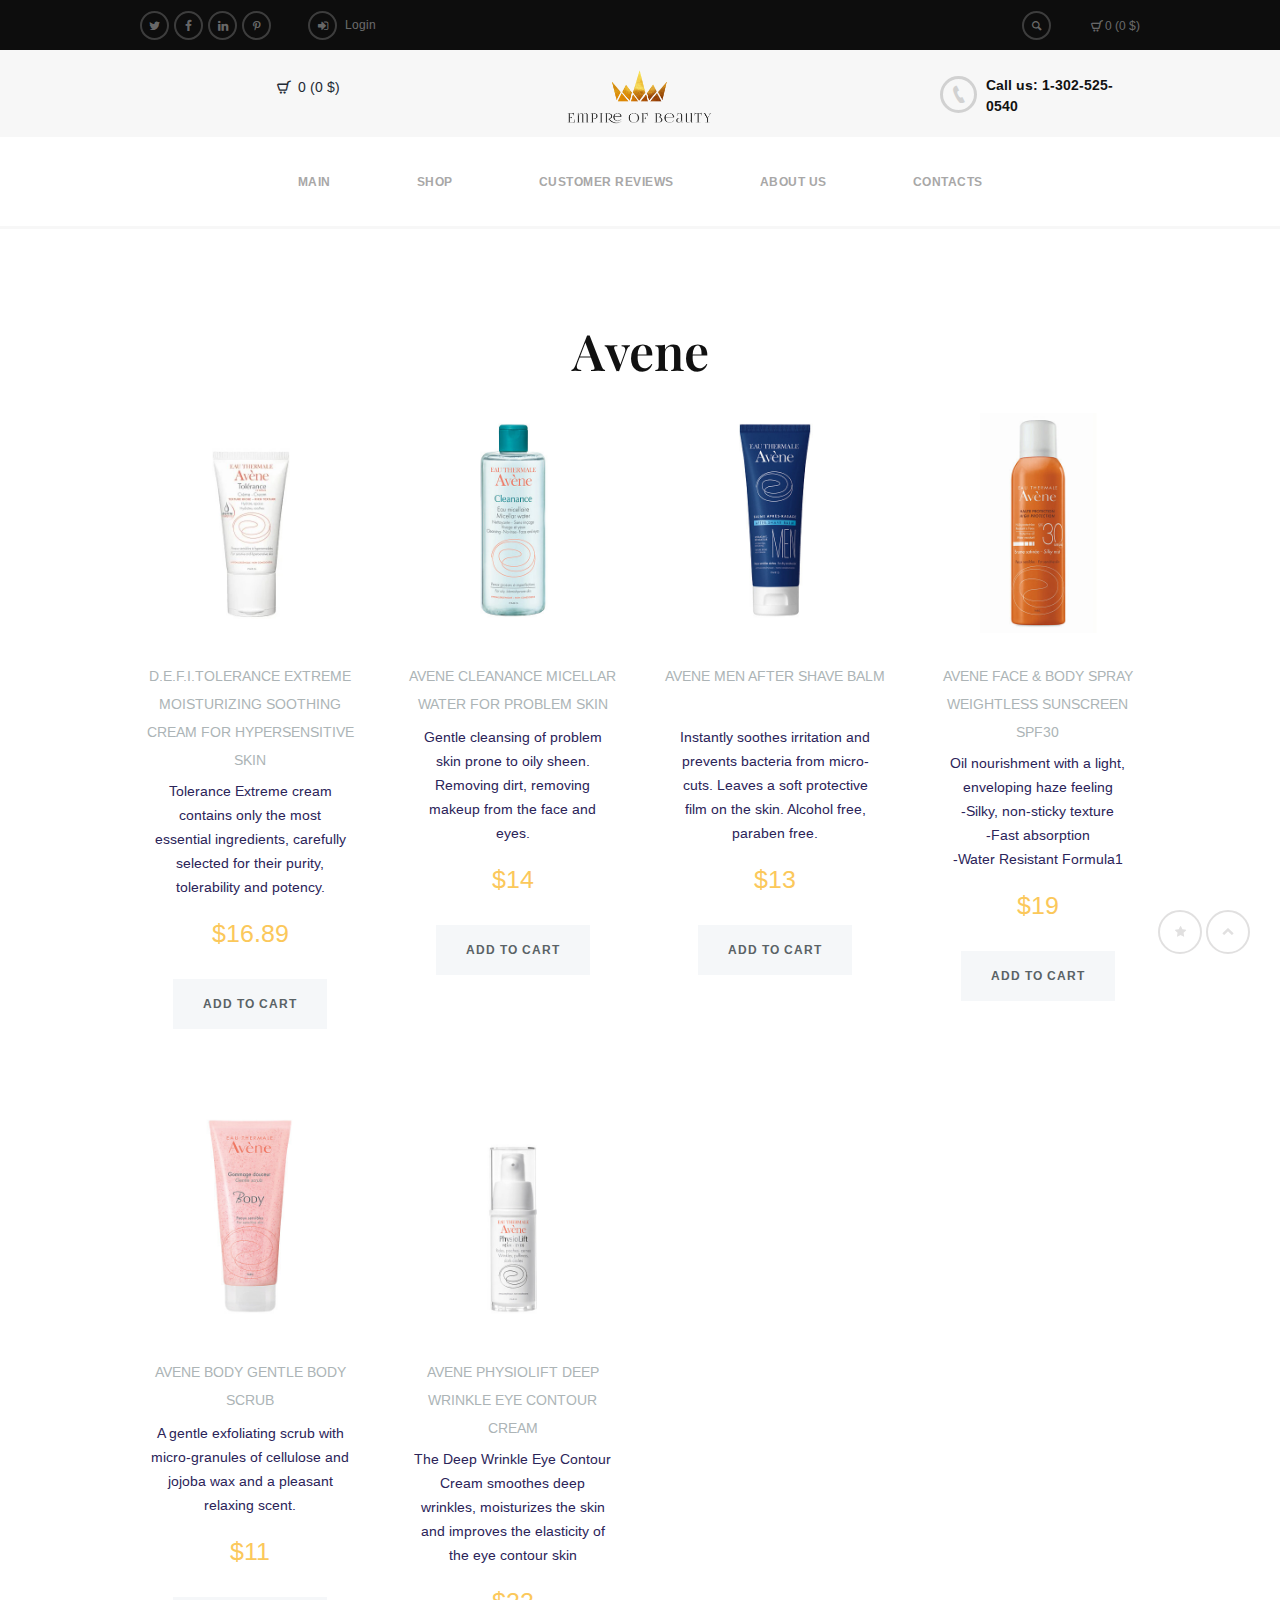
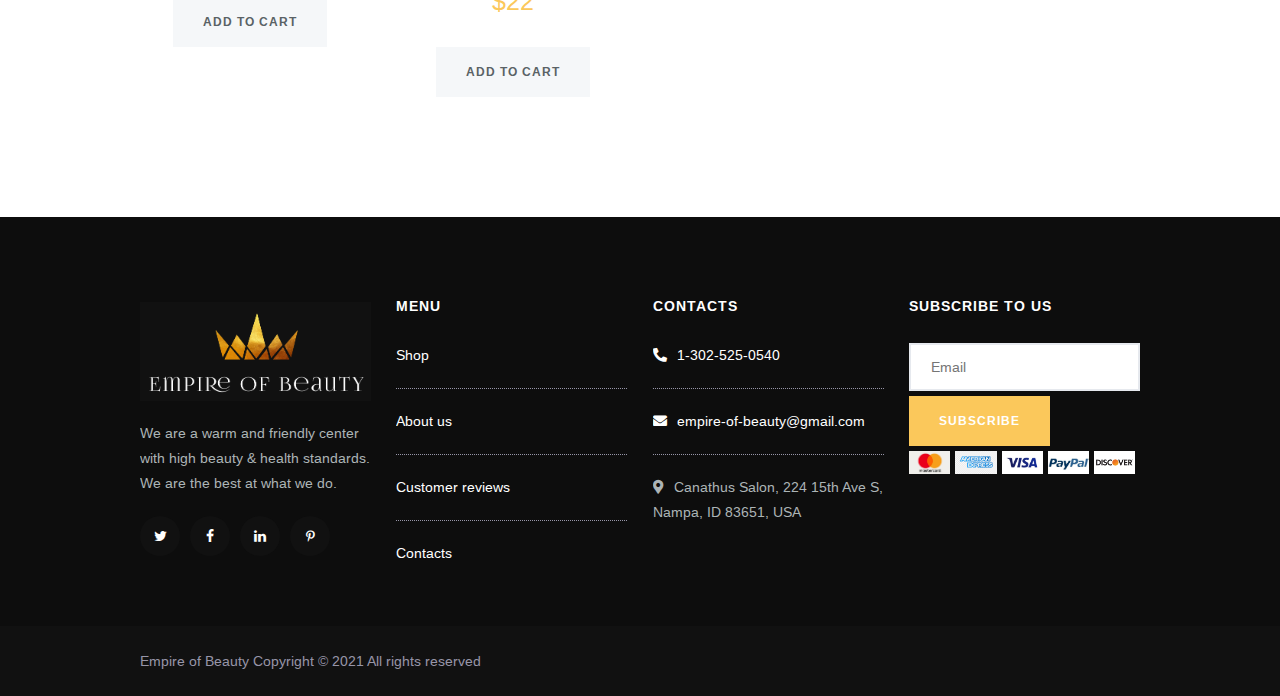
<file: avene.html>
<!DOCTYPE html>
<html lang="en-US">
<head>
    <meta charset="UTF-8"/>
    <meta name="viewport" content="width=device-width, initial-scale=1, maximum-scale=1">
    <meta name="format-detection" content="telephone=no">
    <link rel="icon" type="image/x-icon" href="images/favicon.ico"/>
    <!--[if lt IE 9]>
    <script src="js/vendor/js/html5.js" type="text/javascript">
    </script>
    <![endif]-->
    <title>Beauty Salon | Just another site</title>
    <link rel='stylesheet' href='js/vendor/magnific-popup/magnific-popup.css' type='text/css' media='all'/>
    <link rel='stylesheet' href='js/vendor/revslider/rs-plugin/css/settings.css' type='text/css' media='all'/>
    <link rel='stylesheet' href='css/woo/woocommerce-layout.css' type='text/css' media='all'/>
    <link rel='stylesheet' href='css/woo/woocommerce-smallscreen.css' type='text/css'
          media='only screen and (max-width: 768px)'/>
    <link rel='stylesheet' href='css/woo/woocommerce.css' type='text/css' media='all'/>
    <link rel='stylesheet' href='css/fontello/css/fontello.css' type='text/css' media='all'/>
    <link rel='stylesheet' href='css/fontello/css/animation.css' type='text/css' media='all'/>
    <link rel='stylesheet' href='css/animation.css' type='text/css' media='all'/>
    <link rel='stylesheet' href='css/style.css' type='text/css' media='all'/>
    <link rel='stylesheet' href='css/woo/woo-style.css' type='text/css' media='all'/>
    <link rel='stylesheet' href='css/shortcodes.css' type='text/css' media='all'/>
    <link rel='stylesheet' href='js/vendor/swiper/idangerous.swiper.css' type='text/css' media='all'/>
    <link rel='stylesheet' href='js/vendor/swiper/idangerous.swiper.scrollbar.css' type='text/css' media='all'/>
    <link rel='stylesheet' id='theme-skin-css' href='css/general.css' type='text/css' media='all'/>
    <style id="theme-skin-inline-css" type="text/css"></style>
    <link rel='stylesheet' href='css/responsive.css' type='text/css' media='all'/>
    <link rel='stylesheet' href='https://cdnjs.cloudflare.com/ajax/libs/font-awesome/5.15.2/css/all.min.css'
          type='text/css' media='all'/>


    <!--<link rel='stylesheet' href='custom_tools/css/custom_tools.css' type='text/css' media='all'/>-->

</head>
<body class="page fullscreen top_panel_above">
<!--[if lt IE 9]>
<div class="sc_infobox sc_infobox_style_error">
    <div>It looks like you're using an old version of Internet Explorer. For the best experience, please <a
            href="http://microsoft.com" style="color:#191919">update your browser</a> or learn how to <a
            href="http://browsehappy.com" style="color:#222222">browse happy</a>!
    </div>
</div>    <![endif]-->
<div class="main_content">
    <div class="boxedWrap">
        <header class="noFixMenu menu_center with_user_menu">
            <div class="topWrapFixed"></div>
            <div class="topWrap styleShadedGray">
                <div class="usermenu_area">
                    <div class="main">
                        <div class="menuUsItem menuItemLeft">
                            <ul id="usermenu" class="usermenu_list">
                                <li class="usermenu_socials copy_socials socPage">
                                    <a class="social_icons icon-twitter" target="_blank"
                                       href="https://twitter.com/axiomthemes"> </a>
                                    <a class="social_icons icon-facebook" target="_blank"
                                       href="https://www.facebook.com/themerex"> </a>
                                    <a class="social_icons icon-linkedin" target="_blank" href="#"> </a>
                                    <a class="social_icons icon-pinterest" target="_blank" href="#"> </a>
                                </li>
                                <li class="usermenu_login">
                                    <a href="registr.html" class="user-popup-link">Login</a>
                                </li>
                            </ul>
                        </div>
                        <div class="menuUsItem menuItemRight">
                            <div class="search" title="Open/close search form">
                                <div class="searchForm">
                                    <form method="get" class="search-form" action="#">
                                        <input type="text" class="searchField" placeholder="Search" value="" name="s"
                                               title="Search for:"/>
                                        <button type="submit" class="searchSubmit" title="Start search">
                                            <span class="icoSearch"></span>
                                        </button>
                                    </form>
                                </div>
                                <div class="ajaxSearchResults"></div>
                            </div>

                            <div class="cart">
                                <div class="header-mini-cart">
                                    <a href="my-cart.html" class="icon-shopping"><span class="header-mini-cart-amount">02($250)</span></a>
                                </div>

                            </div>
                        </div>
                    </div>
                </div>
                <div class="mainmenu_area">
                    <div class="main">
                        <div class="wrap_logo">
                            <div class="left">
                                <div class="header-mini-cart">
                                    <a href="my-cart.html" class="d-none-mobile icon-shopping"> <span
                                            class="header-mini-cart-amount  ">span02($250)</span></a>
                                    <a href="#" class="openResponsiveMenu">
                                        <span class="icon-menu"></span>
                                    </a>
                                </div>
                            </div>
                            <div class="logo logo_center">
                                <a href="index.html">
                                    <img src="images/icon/logo-w.png" class="logo_main" alt="">
                                    <img src="images/icon/logo-w.png" class="logo_fixed" alt="">
                                </a>
                            </div>
                            <div class="right">
                                <a href="tel:1-302-525-0540" class="contact_info">
                                    <b class="d-none-mobile">Call us: 1-302-525-0540</b>
                                </a>
                            </div>
                        </div>
                    </div>
                    <div class="wrap_menu">
                        <div class="main">

                            <nav class="menuTopWrap topMenuStyleLine">
                                <ul id="mainmenu" class="">
                                    <li class="menu-item">
                                        <a href="index.html">Main</a>
                                    </li>
                                    <li class="menu-item ">
                                        <a href="brands.html">Shop</a>

                                    </li>
                                    <li class="menu-item thumb_title custom_view_item">
                                        <a href="index.html#reviews">Customer reviews</a>

                                    </li>
                                    <li class="menu-item ">
                                        <a href="index.html#about-us">About us</a>
                                    </li>
                                    <li class="menu-item ">
                                        <a href="index.html#contacts">Contacts</a>
                                    </li>
                                </ul>
                            </nav>
                        </div>
                    </div>
                </div>
            </div>
        </header>
        <div class="mainWrap without_sidebar">
            <div class="content">
                <section class="post postLeft no_margin page">
                    <article class="post_content">
                        <div class="post_text_area">

                            <div class="sc_section">
                                <div class="main">
                                    <h2 class="sc_title_align_center sc_title sc_title_regular margin_top_large margin_bottom_mini">
                                        Avene</h2>
                                    <div class="sc_section margin_bottom_small">
                                        <div class="woocommerce columns-4">
                                            <ul class="products">
                                                <li class="product">
                                                    <div class="product-item card-product" data-id="38">
                                                        <img src="images/items/avene/1.jpg"
                                                             class="attachment-shop_catalog"
                                                             alt="salt scrub-3"/>
                                                        <div class="product_cats">
                                                            <span class="title">D.E.F.I.TOLERANCE EXTREME MOISTURIZING SOOTHING CREAM FOR HYPERSENSITIVE SKIN</span>
                                                        </div>
                                                        <div class="item_wrapper">
                                                            <h3>Tolerance Extreme cream contains only the most essential ingredients, carefully selected for their purity, tolerability and potency. </h3>
                                                        </div>
                                                        <div class="content">
                                                            <span class="price " data-price="16.89 "> <span
                                                                    class="inner-price"><span class="inner-price-icon">&#36;</span>16.89 </span></span>
                                                            <div class="action-buttons">
                                                                <button class="to-cart-btn button add_to_cart_button product_type_simple">
                                                                    Add to cart
                                                                </button>
                                                            </div>
                                                        </div>
                                                    </div>
                                                </li>
                                                <li class="product">
                                                    <div class="product-item card-product" data-id="39">
                                                        <img src="images/items/avene/2.jpg"
                                                             class="attachment-shop_catalog"
                                                             alt="salt scrub-3"/>
                                                        <div class="product_cats">
                                                            <span class="title">AVENE CLEANANCE MICELLAR WATER FOR PROBLEM SKIN </span>
                                                        </div>
                                                        <div class="item_wrapper">
                                                            <h3>Gentle cleansing of problem skin prone to oily sheen. Removing dirt, removing makeup from the face and eyes.</h3>
                                                        </div>
                                                        <div class="content">
                                                            <span class="price " data-price="14 "> <span
                                                                    class="inner-price"><span class="inner-price-icon">&#36;</span>14 </span></span>
                                                            <div class="action-buttons">
                                                                <button class="to-cart-btn button add_to_cart_button product_type_simple">
                                                                    Add to cart
                                                                </button>
                                                            </div>
                                                        </div>
                                                    </div>
                                                </li>
                                                <li class="product">
                                                    <div class="product-item card-product" data-id="40">
                                                        <img src="images/items/avene/3.jpg"
                                                             class="attachment-shop_catalog"
                                                             alt="salt scrub-3"/>
                                                        <div class="product_cats">
                                                            <span class="title">AVENE MEN AFTER SHAVE BALM</span>
                                                        </div>
                                                        <div class="item_wrapper">
                                                            <h3>
                                                                Instantly soothes irritation and prevents bacteria from micro-cuts. Leaves a soft protective film on the skin. Alcohol free, paraben free.</h3>
                                                        </div>
                                                        <div class="content">
                                                            <span class="price " data-price="13 "> <span
                                                                    class="inner-price"><span class="inner-price-icon">&#36;</span>13 </span></span>
                                                            <div class="action-buttons">
                                                                <button class="to-cart-btn button add_to_cart_button product_type_simple">
                                                                    Add to cart
                                                                </button>
                                                            </div>
                                                        </div>
                                                    </div>
                                                </li>
                                                <li class="product">
                                                    <div class="product-item card-product" data-id="41">
                                                        <img src="images/items/avene/4.jpg"
                                                             class="attachment-shop_catalog"
                                                             alt="salt scrub-3"/>
                                                        <div class="product_cats">
                                                            <span class="title">AVENE FACE & BODY SPRAY WEIGHTLESS SUNSCREEN SPF30</span>
                                                        </div>
                                                        <div class="item_wrapper">
                                                            <h3>
                                                                Oil nourishment with a light, enveloping haze feeling
                                                                <br>
                                                                -Silky, non-sticky texture <br>
                                                                -Fast absorption <br>
                                                                -Water Resistant Formula1</h3>
                                                        </div>
                                                        <div class="content">
                                                            <span class="price " data-price="19"> <span
                                                                    class="inner-price"><span class="inner-price-icon">&#36;</span>19</span></span>
                                                            <div class="action-buttons">
                                                                <button class="to-cart-btn button add_to_cart_button product_type_simple">
                                                                    Add to cart
                                                                </button>
                                                            </div>
                                                        </div>
                                                    </div>
                                                </li>
                                                <li class="product">
                                                    <div class="product-item card-product" data-id="42">
                                                        <img src="images/items/avene/5.jpg"
                                                             class="attachment-shop_catalog"
                                                             alt="salt scrub-3"/>
                                                        <div class="product_cats">
                                                            <span class="title">AVENE BODY GENTLE BODY SCRUB</span>
                                                        </div>
                                                        <div class="item_wrapper">
                                                            <h3>A gentle exfoliating scrub with micro-granules of cellulose and jojoba wax and a pleasant relaxing scent.</h3>
                                                        </div>
                                                        <div class="content">
                                                            <span class="price " data-price="11"> <span
                                                                    class="inner-price"><span class="inner-price-icon">&#36;</span>11</span></span>
                                                            <div class="action-buttons">
                                                                <button class="to-cart-btn button add_to_cart_button product_type_simple">
                                                                    Add to cart
                                                                </button>
                                                            </div>
                                                        </div>
                                                    </div>
                                                </li>
                                                <li class="product">
                                                    <div class="product-item card-product" data-id="43">
                                                        <img src="images/items/avene/6.jpg"
                                                             class="attachment-shop_catalog"
                                                             alt="salt scrub-3"/>
                                                        <div class="product_cats">
                                                            <span class="title">AVENE PHYSIOLIFT DEEP WRINKLE EYE CONTOUR CREAM</span>
                                                        </div>
                                                        <div class="item_wrapper">
                                                            <h3>The Deep Wrinkle Eye Contour Cream smoothes deep wrinkles, moisturizes the skin and improves the elasticity of the eye contour skin</h3>
                                                        </div>
                                                        <div class="content">
                                                            <span class="price " data-price="22 "> <span
                                                                    class="inner-price"><span class="inner-price-icon">&#36;</span>22 </span></span>
                                                            <div class="action-buttons">
                                                                <button class="to-cart-btn button add_to_cart_button product_type_simple">
                                                                    Add to cart
                                                                </button>
                                                            </div>
                                                        </div>
                                                    </div>
                                                </li>
                                            </ul>
                                        </div>
                                    </div>
                                </div>
                            </div>

                        </div>
                    </article>
                </section>
            </div>
        </div>

        <div class="footerContentWrap">
            <footer class="footerWrap footerStyleDark">
                <div class="main footerWidget widget_area sidebarStyleDark">
                    <div class="columnsWrap">
                        <aside class="columns1_4 widgetWrap widget widget_socials">
                            <div class="widget_inner">
                                <div class="logo">
                                    <a href="index.html">
                                        <img src="images/icon/logo-black.png" alt="">
                                    </a>
                                </div>
                                <div class="logo_descr">We are a warm and friendly center with high beauty & health standards. We are the best at what we do. <br/>
                                </div>
                                <div class="logo_socials socPage">
                                    <ul>
                                        <li>
                                            <a class="social_icons icon-twitter" target="_blank" href="https://twitter.com/axiomthemes"> </a>
                                        </li>
                                        <li>
                                            <a class="social_icons icon-facebook" target="_blank" href="https://www.facebook.com/themerex"> </a>
                                        </li>
                                        <li>
                                            <a class="social_icons icon-linkedin" target="_blank" href="#"> </a>
                                        </li>
                                        <li>
                                            <a class="social_icons icon-pinterest" target="_blank" href="#"> </a>
                                        </li>
                                    </ul>
                                </div>
                            </div>
                        </aside>
                        <aside class="columns1_4 widgetWrap widget widget_recent_comments">
                            <h5 class="title">Menu</h5>
                            <ul id="recentcomments">
                                <li class="recentcomments">
                                    <a href="brands.html">Shop</a>
                                </li>
                                <li class="recentcomments">
                                    <a href="index.html#about-us">About us</a>
                                </li>
                                <li class="recentcomments">
                                    <a href="index.html#reviews">Customer reviews</a>
                                </li>
                                <li class="recentcomments">
                                    <a href="index.html#contacts">Contacts</a>
                                </li>
                            </ul>
                        </aside>
                        <aside class="columns1_4 widgetWrap widget widget_recent_comments">
                            <h5 class="title">Contacts</h5>
                            <ul>
                                <li class="theme_text last">
                                    <a href="tel:1-302-525-0540"  ><i class="fas fa-phone-alt"></i>1-302-525-0540</a>
                                </li>
                                <li class="theme_text last">
                                    <a href="mailto:empire-of-beauty@gmail.com" ><i class="fas fa-envelope"></i>empire-of-beauty@gmail.com</a>
                                </li>
                                </li>
                                <li class="theme_text last">
                                    <p><i class="fas fa-map-marker-alt"></i>Canathus Salon, 224 15th Ave S, Nampa, ID 83651, USA</p>
                                </li>
                            </ul>
                        </aside>
                        <aside class="columns1_4 widgetWrap widget widget_recent_posts">


                            <h5 class="title">
                                Subscribe to us</h5>
                            <form action="" >
                                <input style="width: 100%; display: block" type="text" name="email" id="contact_form_email" placeholder="Email">
                                <div class="squareButton comm sc_button_size_big global big">
                                    <button style="margin: 5px 0" type="submit" name="contact_submit" class="contact_form_submit">Subscribe</button>
                                </div>
                            </form>
                            <div class="container-pay">
                                <div class="container-pay-item"><img src="images/icon/1111.jpg" alt=""></div>
                                <div class="container-pay-item"><img src="images/icon/1212.png" alt=""></div>
                                <div class="container-pay-item"><img src="images/icon/1313.png" alt=""></div>
                                <div class="container-pay-item"><img src="images/icon/1414.jpg" alt=""></div>
                                <div class="container-pay-item"><img src="images/icon/1515.jpg" alt=""></div>
                            </div>
                        </aside>
                    </div>
                </div>
            </footer>
            <div class="copyWrap">
                <div class="copy main">
                    <div class="copyright">
                        Empire of Beauty
                        Copyright © 2021 All rights reserved
                    </div>
                </div>
            </div>
        </div>

    </div>
</div>

<div class="upToScroll">
    <a href="#" class="addBookmark icon-star" title="Add the current page into bookmarks"></a>
    <a href="#" class="scrollToTop icon-up-open" title="Back to top"></a>
</div>

<div id="preloader" class="preloader">
    <div id="preloader_image" class="preloader_image"></div>
</div>
<script type='text/javascript' src='js/vendor/jquery-1.11.3.min.js'></script>
<script type='text/javascript' src='js/vendor/jquery-migrate.min.js'></script>
<script type='text/javascript' src='js/vendor/revslider/rs-plugin/js/jquery.themepunch.tools.min.js'></script>
<script type='text/javascript' src='js/vendor/revslider/rs-plugin/js/jquery.themepunch.revolution.min.js'></script>
<script type='text/javascript' src='js/vendor/__packed.js'></script>
<script type='text/javascript' src='js/custom/_main.js'></script>
<script type='text/javascript' src='js/custom/shortcodes_init.js'></script>
<script type='text/javascript' src='js/custom/_utils.js'></script>
<script type='text/javascript' src='js/custom/_front.js'></script>
<script type='text/javascript' src='js/custom/shop.js'></script>
<script src="assets/js/ajax-mail.js"></script>
<!-- JQuery Cookie Plugin JS -->
<script src="assets/js/jquery.cookie.js"></script>
<!-- Cart Wishlist JS -->
<script src="assets/js/cart-wishlist.js"></script>
<!-- Main JS -->
<script src="assets/js/main.js"></script>
<script>

</script>
<!--<script type='text/javascript' src='custom_tools/js/_customizer.js'></script>-->

</body>
</html>
</file>
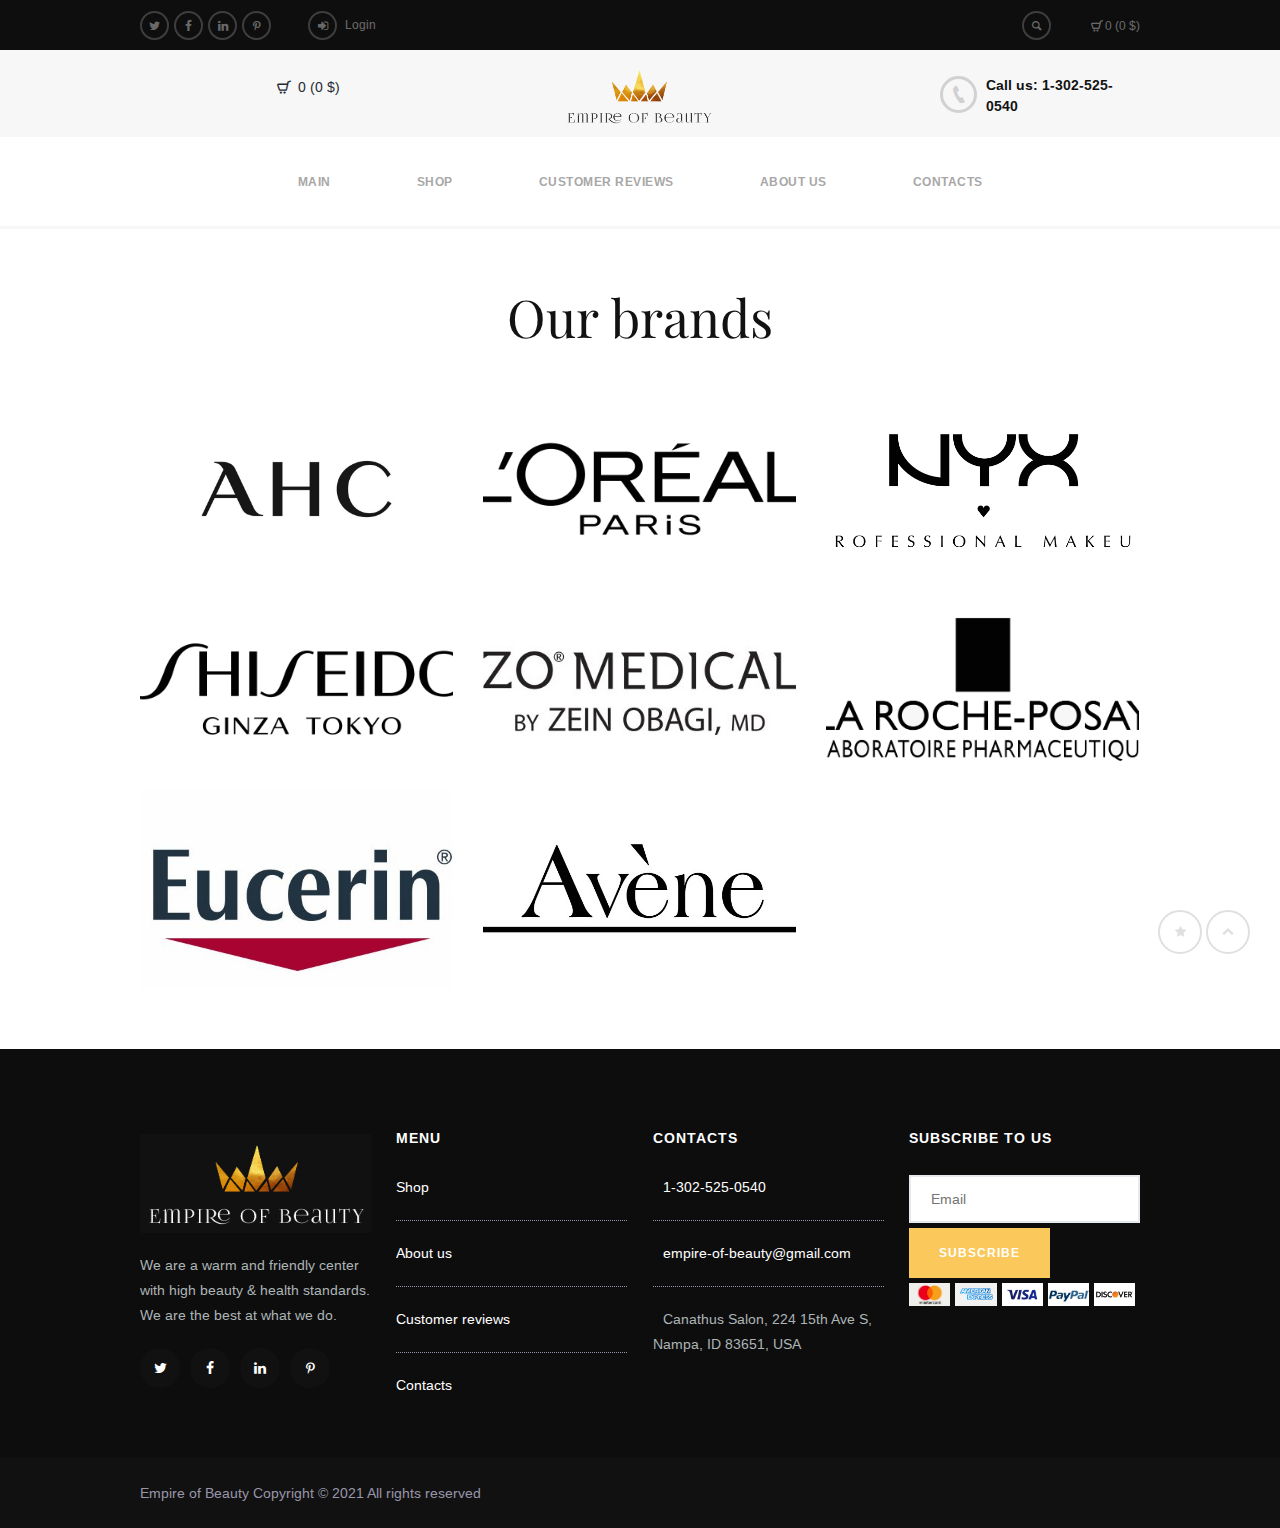
<file: brands.html>
<!DOCTYPE html>
<html lang="en-US">
<head>
	<meta charset="UTF-8"/>
	<meta name="viewport" content="width=device-width, initial-scale=1, maximum-scale=1">
	<meta name="format-detection" content="telephone=no">
	<link rel="icon" type="image/x-icon" href="images/favicon.ico"/>
	<!--[if lt IE 9]>
	<script src="js/vendor/js/html5.js" type="text/javascript">
	</script>
	<![endif]-->
	<title>Beauty Salon | Just another site</title>
	<link rel='stylesheet' href='js/vendor/magnific-popup/magnific-popup.css' type='text/css' media='all'/>
	<link rel='stylesheet' href='js/vendor/mediaelement/css/mediaelementplayer.css' type='text/css' media='all'/>
	<link rel='stylesheet' href='css/fontello/css/fontello.css' type='text/css' media='all'/>
	<link rel='stylesheet' href='css/fontello/css/animation.css' type='text/css' media='all'/>
	<link rel='stylesheet' href='css/animation.css' type='text/css' media='all'/>
	<link rel='stylesheet' href='css/style.css' type='text/css' media='all'/>
	<link rel='stylesheet' href='css/shortcodes.css' type='text/css' media='all'/>
	<link rel='stylesheet' href='js/vendor/swiper/idangerous.swiper.css' type='text/css' media='all'/>
	<link rel='stylesheet' href='js/vendor/swiper/idangerous.swiper.scrollbar.css' type='text/css' media='all'/>
	<link rel='stylesheet' id='theme-skin-css' href='css/general.css' type='text/css' media='all'/>
	<style id="theme-skin-inline-css" type="text/css"></style>
	<link rel='stylesheet' href='css/responsive.css' type='text/css' media='all'/>

	<!--<link rel='stylesheet' href='custom_tools/css/custom_tools.css' type='text/css' media='all'/>-->

</head>
<body class="archive category wide top_panel_above">
	<!--[if lt IE 9]>
		<div class="sc_infobox sc_infobox_style_error"><div>It looks like you're using an old version of Internet Explorer. For the best experience, please <a href="http://microsoft.com" style="color:#191919">update your browser</a> or learn how to <a href="http://browsehappy.com" style="color:#222222">browse happy</a>!</div>
	</div>	<![endif]-->
	<div class="main_content">
		<div class="boxedWrap">

			<header class="noFixMenu menu_center with_user_menu">
				<div class="topWrapFixed"></div>
				<div class="topWrap styleShadedGray">
					<div class="usermenu_area">
						<div class="main">
							<div class="menuUsItem menuItemLeft">
								<ul id="usermenu" class="usermenu_list">
									<li class="usermenu_socials copy_socials socPage">
										<a class="social_icons icon-twitter" target="_blank"
										   href="https://twitter.com/axiomthemes"> </a>
										<a class="social_icons icon-facebook" target="_blank"
										   href="https://www.facebook.com/themerex"> </a>
										<a class="social_icons icon-linkedin" target="_blank" href="#"> </a>
										<a class="social_icons icon-pinterest" target="_blank" href="#"> </a>
									</li>
									<li class="usermenu_login">
										<a href="registr.html" class="user-popup-link">Login</a>
									</li>
								</ul>
							</div>
							<div class="menuUsItem menuItemRight">
								<div class="search" title="Open/close search form">
									<div class="searchForm">
										<form method="get" class="search-form" action="#">
											<input type="text" class="searchField" placeholder="Search" value="" name="s"
												   title="Search for:"/>
											<button type="submit" class="searchSubmit" title="Start search">
												<span class="icoSearch"></span>
											</button>
										</form>
									</div>
									<div class="ajaxSearchResults"></div>
								</div>

								<div class="cart">
									<div class="header-mini-cart">
										<a href="my-cart.html" class="icon-shopping"><span class="header-mini-cart-amount">02($250)</span></a>
									</div>

								</div>
							</div>
						</div>
					</div>
					<div class="mainmenu_area">
						<div class="main">
							<div class="wrap_logo">
								<div class="left">
									<div class="header-mini-cart">
										<a href="my-cart.html" class="d-none-mobile icon-shopping"> <span
												class="header-mini-cart-amount  ">span02($250)</span></a>
										<a href="#" class="openResponsiveMenu">
											<span class="icon-menu"></span>
										</a>
									</div>
								</div>
								<div class="logo logo_center">
									<a href="index.html">
										<img src="images/icon/logo-w.png" class="logo_main" alt="">
										<img src="images/icon/logo-w.png" class="logo_fixed" alt="">
									</a>
								</div>
								<div class="right">
									<a href="tel:1-302-525-0540" class="contact_info">
										<b class="d-none-mobile">Call us: 1-302-525-0540</b>
									</a>
								</div>
							</div>
						</div>
						<div class="wrap_menu">
							<div class="main">

								<nav class="menuTopWrap topMenuStyleLine">
									<ul id="mainmenu" class="">
										<li class="menu-item">
											<a href="index.html">Main</a>
										</li>
										<li class="menu-item ">
											<a href="brands.html">Shop</a>

										</li>
										<li class="menu-item thumb_title custom_view_item">
											<a href="index.html#reviews">Customer reviews</a>

										</li>
										<li class="menu-item ">
											<a href="index.html#about-us">About us</a>
										</li>
										<li class="menu-item ">
											<a href="index.html#contacts">Contacts</a>
										</li>
									</ul>
								</nav>
							</div>
						</div>
					</div>
				</div>
			</header>
			<div id="topOfPage" class="topTabsWrap">
				<div class="main">
					<h1 class="pageTitle h1">Our brands</h1>
				</div>
			</div>

			<div class="mainWrap without_sidebar">
				<div class="main">
					<div class="content">

						<div class="portfolioWrap">

							<section class="masonry  masonry-colums-3 isotope" data-columns="3">
								<a href="ahc.html" class="isotopeElement post_format_standard odd flt_46 flt_9">
									<div class="isotopePadding">
										<div class="thumb hoverIncreaseOut">
											<span class="hoverShadow"></span>
											<div class="wrap_hover">
												<div class="portfolioInfo">
													<h4>
														AHC |Popular Korean Cosmetics
													</h4>
												</div>
											</div>
											<img alt="" src="images/icon/AHC_LOGO.jpg">
										</div>
									</div>
								</a>
								<a href="loreal.html" class="isotopeElement post_format_standard odd flt_46 flt_9">
									<div class="isotopePadding">
										<div class="thumb hoverIncreaseOut">
											<span class="hoverShadow"></span>
											<div class="wrap_hover">
												<div class="portfolioInfo">
													<h4>
														L'Oreal Paris
													</h4>
												</div>
											</div>
											<img alt="" src="images/icon/loreoal-paris-vector-logo.png">
										</div>
									</div>
								</a>

								<a href="nyx.html" class="isotopeElement post_format_standard odd flt_46 flt_9">
									<div class="isotopePadding">
										<div class="thumb hoverIncreaseOut">
											<span class="hoverShadow"></span>
											<div class="wrap_hover">
												<div class="portfolioInfo">
													<h4>
														NYX Professional Makeup
													</h4>
												</div>
											</div>
											<img alt="" src="images/icon/NYX_logo.png">
										</div>
									</div>
								</a>

								<a href="shiseido.html" class="isotopeElement post_format_standard odd flt_46 flt_9">
									<div class="isotopePadding">
										<div class="thumb hoverIncreaseOut">
											<span class="hoverShadow"></span>
											<div class="wrap_hover">
												<div class="portfolioInfo">
													<h4>
														SHISEIDO
													</h4>
												</div>
											</div>
											<img alt="" src="images/icon/shiseido-logo-vector.png">
										</div>
									</div>
								</a>

								<a href="zo.html" class="isotopeElement post_format_standard odd flt_46 flt_9">
									<div class="isotopePadding">
										<div class="thumb hoverIncreaseOut">
											<span class="hoverShadow"></span>
											<div class="wrap_hover">
												<div class="portfolioInfo">
													<h4>
														ZEIN OBAGI
													</h4>
												</div>
											</div>
											<img alt="" src="images/icon/ZO-Skin-Health-Logo.jpg">
										</div>
									</div>
								</a>
								<a href="laroche.html" class="isotopeElement post_format_standard odd flt_46 flt_9">
									<div class="isotopePadding">
										<div class="thumb hoverIncreaseOut">
											<span class="hoverShadow"></span>
											<div class="wrap_hover">
												<div class="portfolioInfo">
													<h4>
														La Roche-Posay
													</h4>
												</div>
											</div>
											<img alt="" src="images/icon/la-roche-posay-logo-png-transparent-png.png">
										</div>
									</div>
								</a>
								<a href="eucerin.html" class="isotopeElement post_format_standard odd flt_46 flt_9">
									<div class="isotopePadding">
										<div class="thumb hoverIncreaseOut">
											<span class="hoverShadow"></span>
											<div class="wrap_hover">
												<div class="portfolioInfo">
													<h4>
													EUCERIN
													</h4>
												</div>
											</div>
											<img alt="" src="images/icon/eu.jpg">
										</div>
									</div>
								</a>
								<a href="avene.html" class="isotopeElement post_format_standard odd flt_46 flt_9">
									<div class="isotopePadding">
										<div class="thumb hoverIncreaseOut">
											<span class="hoverShadow"></span>
											<div class="wrap_hover">
												<div class="portfolioInfo">
													<h4>
														AVENE
													</h4>
												</div>
											</div>
											<img alt="" src="images/icon/aven.jpg">
										</div>
									</div>
								</a>
							</section>
						</div>


					</div>
				</div>
			</div>

			<div class="footerContentWrap">
				<footer class="footerWrap footerStyleDark">
					<div class="main footerWidget widget_area sidebarStyleDark">
						<div class="columnsWrap">
							<aside class="columns1_4 widgetWrap widget widget_socials">
								<div class="widget_inner">
									<div class="logo">
										<a href="index.html">
											<img src="images/icon/logo-black.png" alt="">
										</a>
									</div>
									<div class="logo_descr">We are a warm and friendly center with high beauty & health standards. We are the best at what we do. <br/>
									</div>
									<div class="logo_socials socPage">
										<ul>
											<li>
												<a class="social_icons icon-twitter" target="_blank" href="https://twitter.com/axiomthemes"> </a>
											</li>
											<li>
												<a class="social_icons icon-facebook" target="_blank" href="https://www.facebook.com/themerex"> </a>
											</li>
											<li>
												<a class="social_icons icon-linkedin" target="_blank" href="#"> </a>
											</li>
											<li>
												<a class="social_icons icon-pinterest" target="_blank" href="#"> </a>
											</li>
										</ul>
									</div>
								</div>
							</aside>
							<aside class="columns1_4 widgetWrap widget widget_recent_comments">
								<h5 class="title">Menu</h5>
								<ul id="recentcomments">
									<li class="recentcomments">
										<a href="brands.html">Shop</a>
									</li>
									<li class="recentcomments">
										<a href="index.html#about-us">About us</a>
									</li>
									<li class="recentcomments">
										<a href="index.html#reviews">Customer reviews</a>
									</li>
									<li class="recentcomments">
										<a href="index.html#contacts">Contacts</a>
									</li>
								</ul>
							</aside>
							<aside class="columns1_4 widgetWrap widget widget_recent_comments">
								<h5 class="title">Contacts</h5>
								<ul>
									<li class="theme_text last">
										<a href="tel:1-302-525-0540"  ><i class="fas fa-phone-alt"></i>1-302-525-0540</a>
									</li>
									<li class="theme_text last">
										<a href="mailto:empire-of-beauty@gmail.com" ><i class="fas fa-envelope"></i>empire-of-beauty@gmail.com</a>
									</li>
									</li>
									<li class="theme_text last">
										<p><i class="fas fa-map-marker-alt"></i>Canathus Salon, 224 15th Ave S, Nampa, ID 83651, USA</p>
									</li>
								</ul>
							</aside>
							<aside class="columns1_4 widgetWrap widget widget_recent_posts">


								<h5 class="title">
									Subscribe to us</h5>
								<form action="" >
									<input style="width: 100%; display: block" type="text" name="email" id="contact_form_email" placeholder="Email">
									<div class="squareButton comm sc_button_size_big global big">
										<button style="margin: 5px 0" type="submit" name="contact_submit" class="contact_form_submit">Subscribe</button>
									</div>
								</form>
								<div class="container-pay">
									<div class="container-pay-item"><img src="images/icon/1111.jpg" alt=""></div>
									<div class="container-pay-item"><img src="images/icon/1212.png" alt=""></div>
									<div class="container-pay-item"><img src="images/icon/1313.png" alt=""></div>
									<div class="container-pay-item"><img src="images/icon/1414.jpg" alt=""></div>
									<div class="container-pay-item"><img src="images/icon/1515.jpg" alt=""></div>
								</div>
							</aside>
						</div>
					</div>
				</footer>
				<div class="copyWrap">
					<div class="copy main">
						<div class="copyright">
							Empire of Beauty
							Copyright © 2021 All rights reserved
						</div>
					</div>
				</div>
			</div>

		</div> 
	</div> 

	<div class="upToScroll">
		<a href="#" class="addBookmark icon-star" title="Add the current page into bookmarks"></a>
		<a href="#" class="scrollToTop icon-up-open" title="Back to top"></a>
	</div>

	<div id="preloader" class="preloader">
	    <div id="preloader_image" class="preloader_image"></div>
	</div>
	
	<script type='text/javascript' src='js/vendor/jquery-1.11.3.min.js'></script>
	<script type='text/javascript' src='js/vendor/jquery-migrate.min.js'></script>
	<script type='text/javascript' src='js/vendor/__packed.js'></script>
	<script type='text/javascript' src='js/custom/_main.js'></script>
	<script type='text/javascript' src='js/custom/shortcodes_init.js'></script>
	<script type='text/javascript' src='js/custom/_utils.js'></script>
	<script type='text/javascript' src='js/custom/_front.js'></script>
	<script type='text/javascript' src='js/vendor/mediaelement/mediaelement-and-player.min.js'></script>
	<script src="assets/js/ajax-mail.js"></script>
	<!-- JQuery Cookie Plugin JS -->
	<script src="assets/js/jquery.cookie.js"></script>
	<!-- Cart Wishlist JS -->
	<script src="assets/js/cart-wishlist.js"></script>
	<!-- Main JS -->
	<script src="assets/js/main.js"></script>

	<!--<script type='text/javascript' src='custom_tools/js/_customizer.js'></script>-->

</body>
</html>
</file>
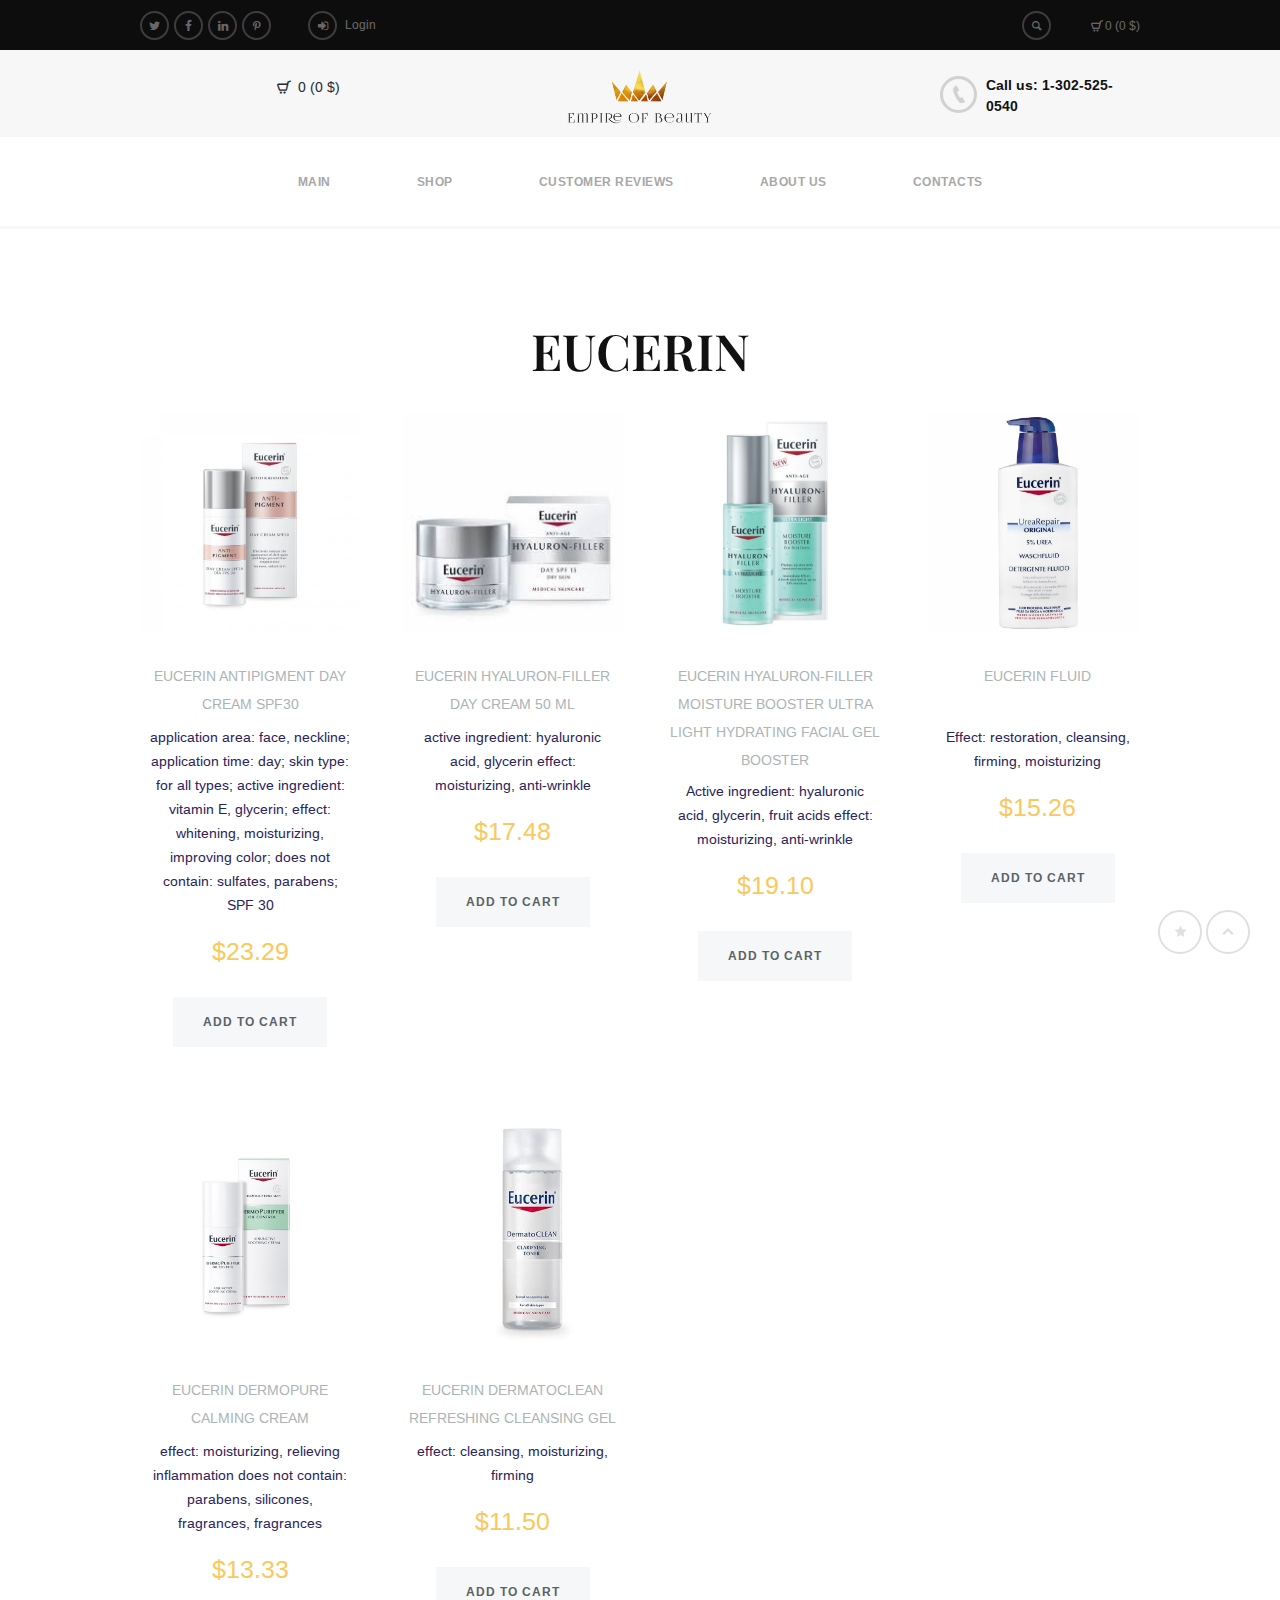
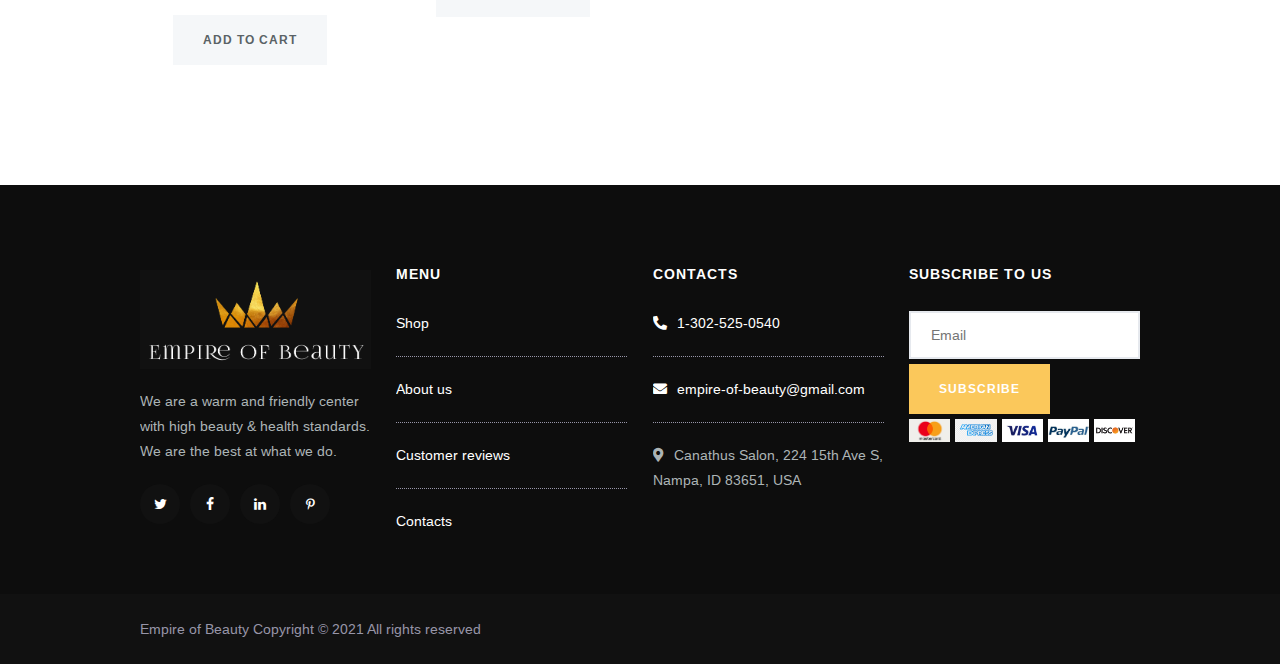
<file: eucerin.html>
<!DOCTYPE html>
<html lang="en-US">
<head>
    <meta charset="UTF-8"/>
    <meta name="viewport" content="width=device-width, initial-scale=1, maximum-scale=1">
    <meta name="format-detection" content="telephone=no">
    <link rel="icon" type="image/x-icon" href="images/favicon.ico"/>
    <!--[if lt IE 9]>
    <script src="js/vendor/js/html5.js" type="text/javascript">
    </script>
    <![endif]-->
    <title>Beauty Salon | Just another site</title>
    <link rel='stylesheet' href='js/vendor/magnific-popup/magnific-popup.css' type='text/css' media='all'/>
    <link rel='stylesheet' href='js/vendor/revslider/rs-plugin/css/settings.css' type='text/css' media='all'/>
    <link rel='stylesheet' href='css/woo/woocommerce-layout.css' type='text/css' media='all'/>
    <link rel='stylesheet' href='css/woo/woocommerce-smallscreen.css' type='text/css'
          media='only screen and (max-width: 768px)'/>
    <link rel='stylesheet' href='css/woo/woocommerce.css' type='text/css' media='all'/>
    <link rel='stylesheet' href='css/fontello/css/fontello.css' type='text/css' media='all'/>
    <link rel='stylesheet' href='css/fontello/css/animation.css' type='text/css' media='all'/>
    <link rel='stylesheet' href='css/animation.css' type='text/css' media='all'/>
    <link rel='stylesheet' href='css/style.css' type='text/css' media='all'/>
    <link rel='stylesheet' href='css/woo/woo-style.css' type='text/css' media='all'/>
    <link rel='stylesheet' href='css/shortcodes.css' type='text/css' media='all'/>
    <link rel='stylesheet' href='js/vendor/swiper/idangerous.swiper.css' type='text/css' media='all'/>
    <link rel='stylesheet' href='js/vendor/swiper/idangerous.swiper.scrollbar.css' type='text/css' media='all'/>
    <link rel='stylesheet' id='theme-skin-css' href='css/general.css' type='text/css' media='all'/>
    <style id="theme-skin-inline-css" type="text/css"></style>
    <link rel='stylesheet' href='css/responsive.css' type='text/css' media='all'/>
    <link rel='stylesheet' href='https://cdnjs.cloudflare.com/ajax/libs/font-awesome/5.15.2/css/all.min.css'
          type='text/css' media='all'/>


    <!--<link rel='stylesheet' href='custom_tools/css/custom_tools.css' type='text/css' media='all'/>-->

</head>
<body class="page fullscreen top_panel_above">
<!--[if lt IE 9]>
<div class="sc_infobox sc_infobox_style_error">
    <div>It looks like you're using an old version of Internet Explorer. For the best experience, please <a
            href="http://microsoft.com" style="color:#191919">update your browser</a> or learn how to <a
            href="http://browsehappy.com" style="color:#222222">browse happy</a>!
    </div>
</div>    <![endif]-->
<div class="main_content">
    <div class="boxedWrap">
        <header class="noFixMenu menu_center with_user_menu">
            <div class="topWrapFixed"></div>
            <div class="topWrap styleShadedGray">
                <div class="usermenu_area">
                    <div class="main">
                        <div class="menuUsItem menuItemLeft">
                            <ul id="usermenu" class="usermenu_list">
                                <li class="usermenu_socials copy_socials socPage">
                                    <a class="social_icons icon-twitter" target="_blank"
                                       href="https://twitter.com/axiomthemes"> </a>
                                    <a class="social_icons icon-facebook" target="_blank"
                                       href="https://www.facebook.com/themerex"> </a>
                                    <a class="social_icons icon-linkedin" target="_blank" href="#"> </a>
                                    <a class="social_icons icon-pinterest" target="_blank" href="#"> </a>
                                </li>
                                <li class="usermenu_login">
                                    <a href="registr.html" class="user-popup-link">Login</a>
                                </li>
                            </ul>
                        </div>
                        <div class="menuUsItem menuItemRight">
                            <div class="search" title="Open/close search form">
                                <div class="searchForm">
                                    <form method="get" class="search-form" action="#">
                                        <input type="text" class="searchField" placeholder="Search" value="" name="s"
                                               title="Search for:"/>
                                        <button type="submit" class="searchSubmit" title="Start search">
                                            <span class="icoSearch"></span>
                                        </button>
                                    </form>
                                </div>
                                <div class="ajaxSearchResults"></div>
                            </div>

                            <div class="cart">
                                <div class="header-mini-cart">
                                    <a href="my-cart.html" class="icon-shopping"><span class="header-mini-cart-amount">02($250)</span></a>
                                </div>

                            </div>
                        </div>
                    </div>
                </div>
                <div class="mainmenu_area">
                    <div class="main">
                        <div class="wrap_logo">
                            <div class="left">
                                <div class="header-mini-cart">
                                    <a href="my-cart.html" class="d-none-mobile icon-shopping"> <span
                                            class="header-mini-cart-amount  ">span02($250)</span></a>
                                    <a href="#" class="openResponsiveMenu">
                                        <span class="icon-menu"></span>
                                    </a>
                                </div>
                            </div>
                            <div class="logo logo_center">
                                <a href="index.html">
                                    <img src="images/icon/logo-w.png" class="logo_main" alt="">
                                    <img src="images/icon/logo-w.png" class="logo_fixed" alt="">
                                </a>
                            </div>
                            <div class="right">
                                <a href="tel:1-302-525-0540" class="contact_info">
                                    <b class="d-none-mobile">Call us: 1-302-525-0540</b>
                                </a>
                            </div>
                        </div>
                    </div>
                    <div class="wrap_menu">
                        <div class="main">

                            <nav class="menuTopWrap topMenuStyleLine">
                                <ul id="mainmenu" class="">
                                    <li class="menu-item">
                                        <a href="index.html">Main</a>
                                    </li>
                                    <li class="menu-item ">
                                        <a href="brands.html">Shop</a>

                                    </li>
                                    <li class="menu-item thumb_title custom_view_item">
                                        <a href="index.html#reviews">Customer reviews</a>

                                    </li>
                                    <li class="menu-item ">
                                        <a href="index.html#about-us">About us</a>
                                    </li>
                                    <li class="menu-item ">
                                        <a href="index.html#contacts">Contacts</a>
                                    </li>
                                </ul>
                            </nav>
                        </div>
                    </div>
                </div>
            </div>
        </header>
        <div class="mainWrap without_sidebar">
            <div class="content">
                <section class="post postLeft no_margin page">
                    <article class="post_content">
                        <div class="post_text_area">

                            <div class="sc_section">
                                <div class="main">
                                    <h2 class="sc_title_align_center sc_title sc_title_regular margin_top_large margin_bottom_mini">
                                        EUCERIN</h2>
                                    <div class="sc_section margin_bottom_small">
                                        <div class="woocommerce columns-4">
                                            <ul class="products">
                                                <li class="product">
                                                    <div class="product-item card-product" data-id="32">
                                                        <img src="images/items/eucerin/1.png"
                                                             class="attachment-shop_catalog"
                                                             alt="salt scrub-3"/>
                                                        <div class="product_cats">
                                                            <span class="title">EUCERIN ANTIPIGMENT DAY CREAM SPF30</span>
                                                        </div>
                                                        <div class="item_wrapper">
                                                            <h3>
                                                                application area: face, neckline;
                                                                application time: day;
                                                                skin type: for all types;
                                                                active ingredient: vitamin E, glycerin;
                                                                effect: whitening, moisturizing, improving color;
                                                                does not contain: sulfates, parabens;
                                                                SPF 30</h3>
                                                        </div>
                                                        <div class="content">
                                                            <span class="price " data-price="23.29"> <span
                                                                    class="inner-price"><span class="inner-price-icon">&#36;</span>23.29</span></span>
                                                            <div class="action-buttons">
                                                                <button class="to-cart-btn button add_to_cart_button product_type_simple">
                                                                    Add to cart
                                                                </button>
                                                            </div>
                                                        </div>
                                                    </div>
                                                </li>
                                                <li class="product">
                                                    <div class="product-item card-product" data-id="33">
                                                        <img src="images/items/eucerin/2.jpg"
                                                             class="attachment-shop_catalog"
                                                             alt="salt scrub-3"/>
                                                        <div class="product_cats">
                                                            <span class="title">EUCERIN HYALURON-FILLER DAY CREAM 50 ML </span>
                                                        </div>
                                                        <div class="item_wrapper">
                                                            <h3>active ingredient: hyaluronic acid, glycerin
                                                                effect: moisturizing, anti-wrinkle</h3>
                                                        </div>
                                                        <div class="content">
                                                            <span class="price " data-price="17.48 "> <span
                                                                    class="inner-price"><span class="inner-price-icon">&#36;</span>17.48 </span></span>
                                                            <div class="action-buttons">
                                                                <button class="to-cart-btn button add_to_cart_button product_type_simple">
                                                                    Add to cart
                                                                </button>
                                                            </div>
                                                        </div>
                                                    </div>
                                                </li>
                                                <li class="product">
                                                    <div class="product-item card-product" data-id="34">
                                                        <img src="images/items/eucerin/3.png"
                                                             class="attachment-shop_catalog"
                                                             alt="salt scrub-3"/>
                                                        <div class="product_cats">
                                                            <span class="title">EUCERIN HYALURON-FILLER MOISTURE BOOSTER ULTRA LIGHT HYDRATING FACIAL GEL BOOSTER</span>
                                                        </div>
                                                        <div class="item_wrapper">
                                                            <h3>Active ingredient: hyaluronic acid, glycerin, fruit acids
                                                                effect: moisturizing, anti-wrinkle</h3>
                                                        </div>
                                                        <div class="content">
                                                            <span class="price " data-price="19.10"> <span
                                                                    class="inner-price"><span class="inner-price-icon">&#36;</span>19.10</span></span>
                                                            <div class="action-buttons">
                                                                <button class="to-cart-btn button add_to_cart_button product_type_simple">
                                                                    Add to cart
                                                                </button>
                                                            </div>
                                                        </div>
                                                    </div>
                                                </li>
                                                <li class="product">
                                                    <div class="product-item card-product" data-id="35">
                                                        <img src="images/items/eucerin/4.png"
                                                             class="attachment-shop_catalog"
                                                             alt="salt scrub-3"/>
                                                        <div class="product_cats">
                                                            <span class="title">EUCERIN FLUID </span>
                                                        </div>
                                                        <div class="item_wrapper">
                                                            <h3>
                                                                Effect: restoration, cleansing, firming, moisturizing</h3>
                                                        </div>
                                                        <div class="content">
                                                            <span class="price " data-price="15.26 "> <span
                                                                    class="inner-price"><span class="inner-price-icon">&#36;</span>15.26 </span></span>
                                                            <div class="action-buttons">
                                                                <button class="to-cart-btn button add_to_cart_button product_type_simple">
                                                                    Add to cart
                                                                </button>
                                                            </div>
                                                        </div>
                                                    </div>
                                                </li>
                                                <li class="product">
                                                    <div class="product-item card-product" data-id="36">
                                                        <img src="images/items/eucerin/5.jpg"
                                                             class="attachment-shop_catalog"
                                                             alt="salt scrub-3"/>
                                                        <div class="product_cats">
                                                            <span class="title">EUCERIN DERMOPURE CALMING CREAM</span>
                                                        </div>
                                                        <div class="item_wrapper">
                                                            <h3>effect: moisturizing, relieving inflammation
                                                                does not contain: parabens, silicones, fragrances, fragrances</h3>
                                                        </div>
                                                        <div class="content">
                                                            <span class="price " data-price="13.33"> <span
                                                                    class="inner-price"><span class="inner-price-icon">&#36;</span>13.33</span></span>
                                                            <div class="action-buttons">
                                                                <button class="to-cart-btn button add_to_cart_button product_type_simple">
                                                                    Add to cart
                                                                </button>
                                                            </div>
                                                        </div>
                                                    </div>
                                                </li>
                                                <li class="product">
                                                    <div class="product-item card-product" data-id="37">
                                                        <img src="images/items/eucerin/6.jpg"
                                                             class="attachment-shop_catalog"
                                                             alt="salt scrub-3"/>
                                                        <div class="product_cats">
                                                            <span class="title">EUCERIN DERMATOCLEAN REFRESHING CLEANSING GEL</span>
                                                        </div>
                                                        <div class="item_wrapper">
                                                            <h3>effect: cleansing, moisturizing, firming</h3>
                                                        </div>
                                                        <div class="content">
                                                            <span class="price " data-price="11.50"> <span
                                                                    class="inner-price"><span class="inner-price-icon">&#36;</span>11.50</span></span>
                                                            <div class="action-buttons">
                                                                <button class="to-cart-btn button add_to_cart_button product_type_simple">
                                                                    Add to cart
                                                                </button>
                                                            </div>
                                                        </div>
                                                    </div>
                                                </li>
                                            </ul>
                                        </div>
                                    </div>
                                </div>
                            </div>

                        </div>
                    </article>
                </section>
            </div>
        </div>

        <div class="footerContentWrap">
            <footer class="footerWrap footerStyleDark">
                <div class="main footerWidget widget_area sidebarStyleDark">
                    <div class="columnsWrap">
                        <aside class="columns1_4 widgetWrap widget widget_socials">
                            <div class="widget_inner">
                                <div class="logo">
                                    <a href="index.html">
                                        <img src="images/icon/logo-black.png" alt="">
                                    </a>
                                </div>
                                <div class="logo_descr">We are a warm and friendly center with high beauty & health standards. We are the best at what we do. <br/>
                                </div>
                                <div class="logo_socials socPage">
                                    <ul>
                                        <li>
                                            <a class="social_icons icon-twitter" target="_blank" href="https://twitter.com/axiomthemes"> </a>
                                        </li>
                                        <li>
                                            <a class="social_icons icon-facebook" target="_blank" href="https://www.facebook.com/themerex"> </a>
                                        </li>
                                        <li>
                                            <a class="social_icons icon-linkedin" target="_blank" href="#"> </a>
                                        </li>
                                        <li>
                                            <a class="social_icons icon-pinterest" target="_blank" href="#"> </a>
                                        </li>
                                    </ul>
                                </div>
                            </div>
                        </aside>
                        <aside class="columns1_4 widgetWrap widget widget_recent_comments">
                            <h5 class="title">Menu</h5>
                            <ul id="recentcomments">
                                <li class="recentcomments">
                                    <a href="brands.html">Shop</a>
                                </li>
                                <li class="recentcomments">
                                    <a href="index.html#about-us">About us</a>
                                </li>
                                <li class="recentcomments">
                                    <a href="index.html#reviews">Customer reviews</a>
                                </li>
                                <li class="recentcomments">
                                    <a href="index.html#contacts">Contacts</a>
                                </li>
                            </ul>
                        </aside>
                        <aside class="columns1_4 widgetWrap widget widget_recent_comments">
                            <h5 class="title">Contacts</h5>
                            <ul>
                                <li class="theme_text last">
                                    <a href="tel:1-302-525-0540"  ><i class="fas fa-phone-alt"></i>1-302-525-0540</a>
                                </li>
                                <li class="theme_text last">
                                    <a href="mailto:empire-of-beauty@gmail.com" ><i class="fas fa-envelope"></i>empire-of-beauty@gmail.com</a>
                                </li>
                                </li>
                                <li class="theme_text last">
                                    <p><i class="fas fa-map-marker-alt"></i>Canathus Salon, 224 15th Ave S, Nampa, ID 83651, USA</p>
                                </li>
                            </ul>
                        </aside>
                        <aside class="columns1_4 widgetWrap widget widget_recent_posts">


                            <h5 class="title">
                                Subscribe to us</h5>
                            <form action="" >
                                <input style="width: 100%; display: block" type="text" name="email" id="contact_form_email" placeholder="Email">
                                <div class="squareButton comm sc_button_size_big global big">
                                    <button style="margin: 5px 0" type="submit" name="contact_submit" class="contact_form_submit">Subscribe</button>
                                </div>
                            </form>
                            <div class="container-pay">
                                <div class="container-pay-item"><img src="images/icon/1111.jpg" alt=""></div>
                                <div class="container-pay-item"><img src="images/icon/1212.png" alt=""></div>
                                <div class="container-pay-item"><img src="images/icon/1313.png" alt=""></div>
                                <div class="container-pay-item"><img src="images/icon/1414.jpg" alt=""></div>
                                <div class="container-pay-item"><img src="images/icon/1515.jpg" alt=""></div>
                            </div>
                        </aside>
                    </div>
                </div>
            </footer>
            <div class="copyWrap">
                <div class="copy main">
                    <div class="copyright">
                        Empire of Beauty
                        Copyright © 2021 All rights reserved
                    </div>
                </div>
            </div>
        </div>

    </div>
</div>

<div class="upToScroll">
    <a href="#" class="addBookmark icon-star" title="Add the current page into bookmarks"></a>
    <a href="#" class="scrollToTop icon-up-open" title="Back to top"></a>
</div>

<div id="preloader" class="preloader">
    <div id="preloader_image" class="preloader_image"></div>
</div>
<script type='text/javascript' src='js/vendor/jquery-1.11.3.min.js'></script>
<script type='text/javascript' src='js/vendor/jquery-migrate.min.js'></script>
<script type='text/javascript' src='js/vendor/revslider/rs-plugin/js/jquery.themepunch.tools.min.js'></script>
<script type='text/javascript' src='js/vendor/revslider/rs-plugin/js/jquery.themepunch.revolution.min.js'></script>
<script type='text/javascript' src='js/vendor/__packed.js'></script>
<script type='text/javascript' src='js/custom/_main.js'></script>
<script type='text/javascript' src='js/custom/shortcodes_init.js'></script>
<script type='text/javascript' src='js/custom/_utils.js'></script>
<script type='text/javascript' src='js/custom/_front.js'></script>
<script type='text/javascript' src='js/custom/shop.js'></script>
<script src="assets/js/ajax-mail.js"></script>
<!-- JQuery Cookie Plugin JS -->
<script src="assets/js/jquery.cookie.js"></script>
<!-- Cart Wishlist JS -->
<script src="assets/js/cart-wishlist.js"></script>
<!-- Main JS -->
<script src="assets/js/main.js"></script>
<script>

</script>
<!--<script type='text/javascript' src='custom_tools/js/_customizer.js'></script>-->

</body>
</html>
</file>
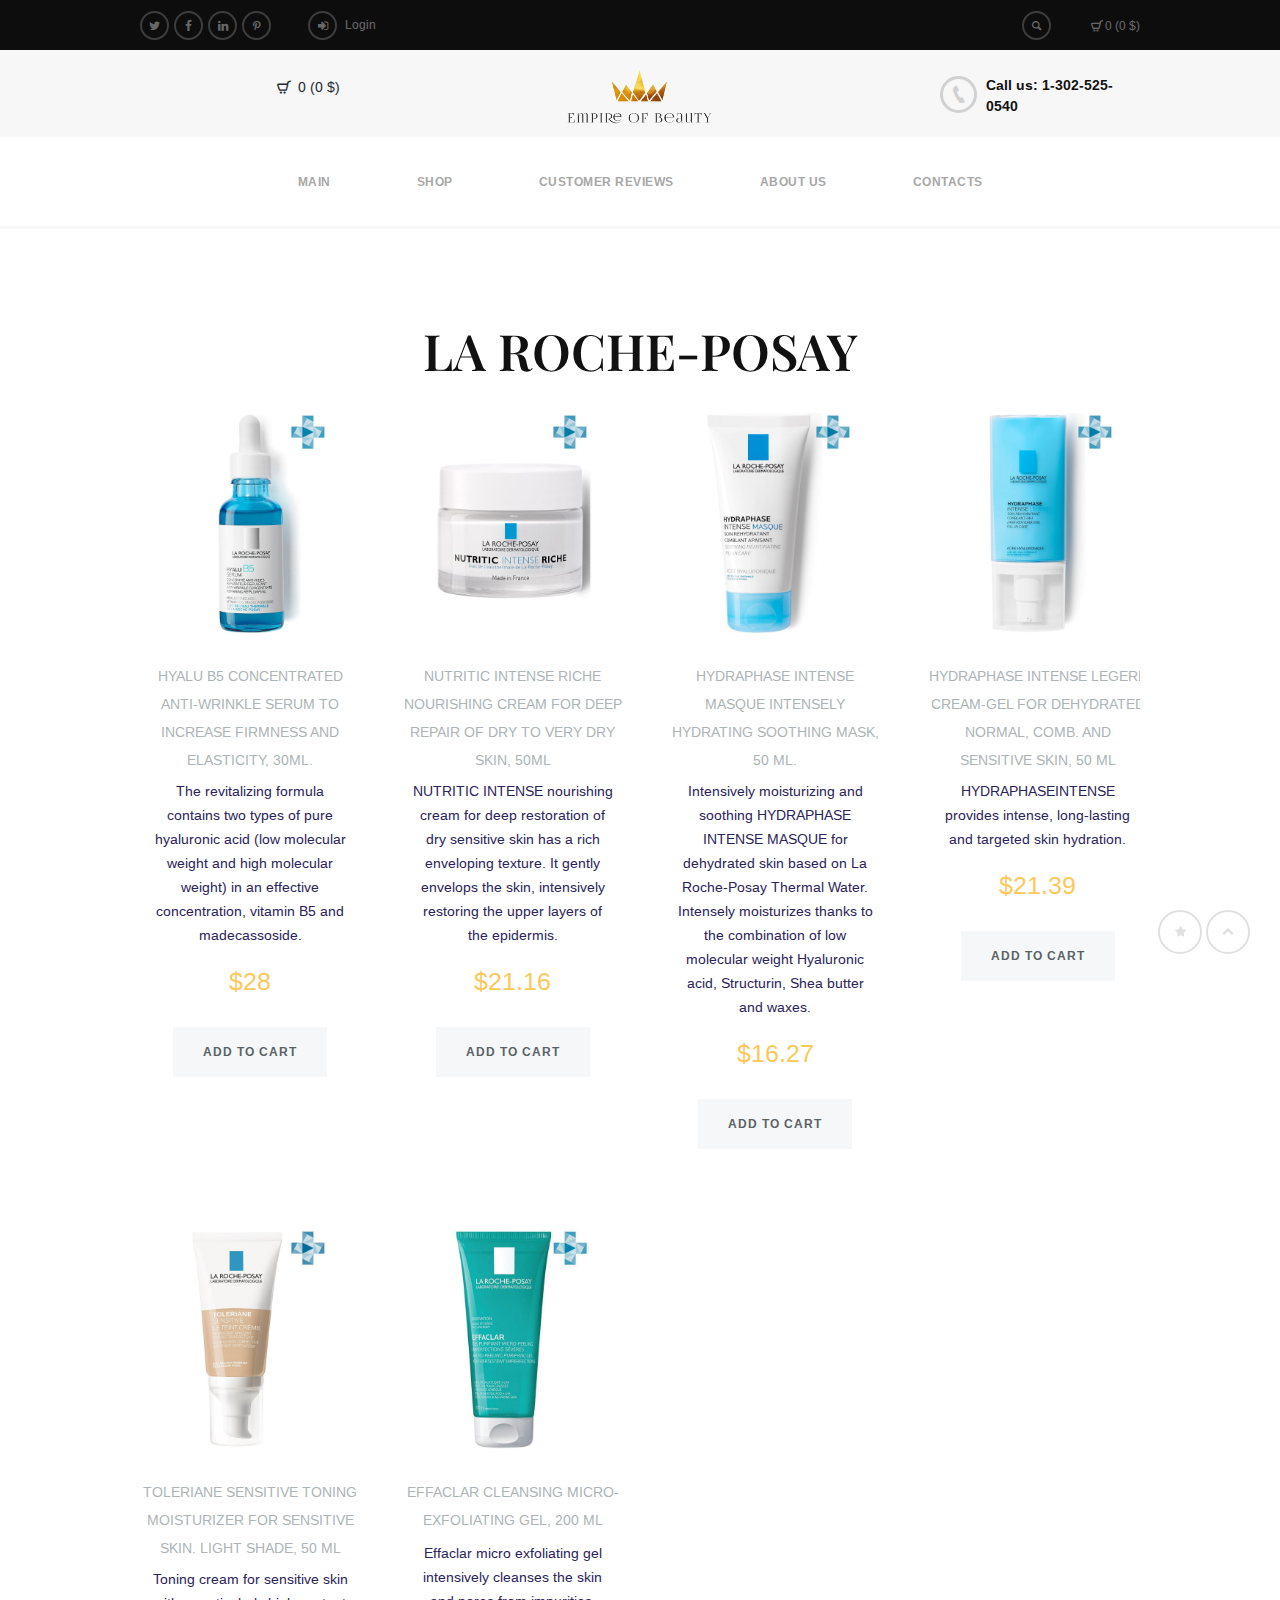
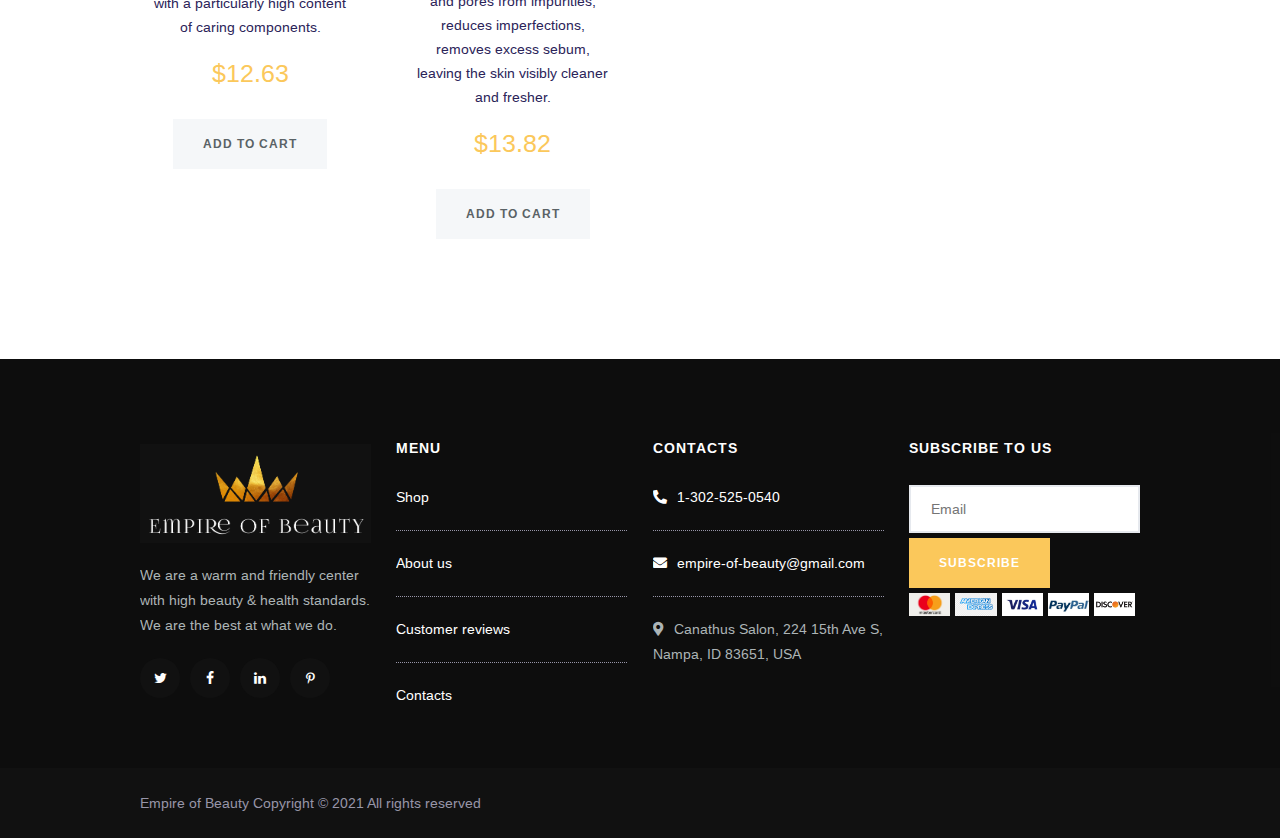
<file: laroche.html>
<!DOCTYPE html>
<html lang="en-US">
<head>
    <meta charset="UTF-8"/>
    <meta name="viewport" content="width=device-width, initial-scale=1, maximum-scale=1">
    <meta name="format-detection" content="telephone=no">
    <link rel="icon" type="image/x-icon" href="images/favicon.ico"/>
    <!--[if lt IE 9]>
    <script src="js/vendor/js/html5.js" type="text/javascript">
    </script>
    <![endif]-->
    <title>Beauty Salon | Just another site</title>
    <link rel='stylesheet' href='js/vendor/magnific-popup/magnific-popup.css' type='text/css' media='all'/>
    <link rel='stylesheet' href='js/vendor/revslider/rs-plugin/css/settings.css' type='text/css' media='all'/>
    <link rel='stylesheet' href='css/woo/woocommerce-layout.css' type='text/css' media='all'/>
    <link rel='stylesheet' href='css/woo/woocommerce-smallscreen.css' type='text/css'
          media='only screen and (max-width: 768px)'/>
    <link rel='stylesheet' href='css/woo/woocommerce.css' type='text/css' media='all'/>
    <link rel='stylesheet' href='css/fontello/css/fontello.css' type='text/css' media='all'/>
    <link rel='stylesheet' href='css/fontello/css/animation.css' type='text/css' media='all'/>
    <link rel='stylesheet' href='css/animation.css' type='text/css' media='all'/>
    <link rel='stylesheet' href='css/style.css' type='text/css' media='all'/>
    <link rel='stylesheet' href='css/woo/woo-style.css' type='text/css' media='all'/>
    <link rel='stylesheet' href='css/shortcodes.css' type='text/css' media='all'/>
    <link rel='stylesheet' href='js/vendor/swiper/idangerous.swiper.css' type='text/css' media='all'/>
    <link rel='stylesheet' href='js/vendor/swiper/idangerous.swiper.scrollbar.css' type='text/css' media='all'/>
    <link rel='stylesheet' id='theme-skin-css' href='css/general.css' type='text/css' media='all'/>
    <style id="theme-skin-inline-css" type="text/css"></style>
    <link rel='stylesheet' href='css/responsive.css' type='text/css' media='all'/>
    <link rel='stylesheet' href='https://cdnjs.cloudflare.com/ajax/libs/font-awesome/5.15.2/css/all.min.css'
          type='text/css' media='all'/>


    <!--<link rel='stylesheet' href='custom_tools/css/custom_tools.css' type='text/css' media='all'/>-->

</head>
<body class="page fullscreen top_panel_above">
<!--[if lt IE 9]>
<div class="sc_infobox sc_infobox_style_error">
    <div>It looks like you're using an old version of Internet Explorer. For the best experience, please <a
            href="http://microsoft.com" style="color:#191919">update your browser</a> or learn how to <a
            href="http://browsehappy.com" style="color:#222222">browse happy</a>!
    </div>
</div>    <![endif]-->
<div class="main_content">
    <div class="boxedWrap">
        <header class="noFixMenu menu_center with_user_menu">
            <div class="topWrapFixed"></div>
            <div class="topWrap styleShadedGray">
                <div class="usermenu_area">
                    <div class="main">
                        <div class="menuUsItem menuItemLeft">
                            <ul id="usermenu" class="usermenu_list">
                                <li class="usermenu_socials copy_socials socPage">
                                    <a class="social_icons icon-twitter" target="_blank"
                                       href="https://twitter.com/axiomthemes"> </a>
                                    <a class="social_icons icon-facebook" target="_blank"
                                       href="https://www.facebook.com/themerex"> </a>
                                    <a class="social_icons icon-linkedin" target="_blank" href="#"> </a>
                                    <a class="social_icons icon-pinterest" target="_blank" href="#"> </a>
                                </li>
                                <li class="usermenu_login">
                                    <a href="registr.html" class="user-popup-link">Login</a>
                                </li>
                            </ul>
                        </div>
                        <div class="menuUsItem menuItemRight">
                            <div class="search" title="Open/close search form">
                                <div class="searchForm">
                                    <form method="get" class="search-form" action="#">
                                        <input type="text" class="searchField" placeholder="Search" value="" name="s"
                                               title="Search for:"/>
                                        <button type="submit" class="searchSubmit" title="Start search">
                                            <span class="icoSearch"></span>
                                        </button>
                                    </form>
                                </div>
                                <div class="ajaxSearchResults"></div>
                            </div>

                            <div class="cart">
                                <div class="header-mini-cart">
                                    <a href="my-cart.html" class="icon-shopping"><span class="header-mini-cart-amount">02($250)</span></a>
                                </div>

                            </div>
                        </div>
                    </div>
                </div>
                <div class="mainmenu_area">
                    <div class="main">
                        <div class="wrap_logo">
                            <div class="left">
                                <div class="header-mini-cart">
                                    <a href="my-cart.html" class="d-none-mobile icon-shopping"> <span
                                            class="header-mini-cart-amount  ">span02($250)</span></a>
                                    <a href="#" class="openResponsiveMenu">
                                        <span class="icon-menu"></span>
                                    </a>
                                </div>
                            </div>
                            <div class="logo logo_center">
                                <a href="index.html">
                                    <img src="images/icon/logo-w.png" class="logo_main" alt="">
                                    <img src="images/icon/logo-w.png" class="logo_fixed" alt="">
                                </a>
                            </div>
                            <div class="right">
                                <a href="tel:1-302-525-0540" class="contact_info">
                                    <b class="d-none-mobile">Call us: 1-302-525-0540</b>
                                </a>
                            </div>
                        </div>
                    </div>
                    <div class="wrap_menu">
                        <div class="main">

                            <nav class="menuTopWrap topMenuStyleLine">
                                <ul id="mainmenu" class="">
                                    <li class="menu-item">
                                        <a href="index.html">Main</a>
                                    </li>
                                    <li class="menu-item ">
                                        <a href="brands.html">Shop</a>

                                    </li>
                                    <li class="menu-item thumb_title custom_view_item">
                                        <a href="index.html#reviews">Customer reviews</a>

                                    </li>
                                    <li class="menu-item ">
                                        <a href="index.html#about-us">About us</a>
                                    </li>
                                    <li class="menu-item ">
                                        <a href="index.html#contacts">Contacts</a>
                                    </li>
                                </ul>
                            </nav>
                        </div>
                    </div>
                </div>
            </div>
        </header>
        <div class="mainWrap without_sidebar">
            <div class="content">
                <section class="post postLeft no_margin page">
                    <article class="post_content">
                        <div class="post_text_area">

                            <div class="sc_section">
                                <div class="main">
                                    <h2 class="sc_title_align_center sc_title sc_title_regular margin_top_large margin_bottom_mini">
                                        LA ROCHE-POSAY</h2>
                                    <div class="sc_section margin_bottom_small">
                                        <div class="woocommerce columns-4">
                                            <ul class="products">
                                                <li class="product">
                                                    <div class="product-item card-product" data-id="26">
                                                        <img src="images/items/laro/1.jpg"
                                                             class="attachment-shop_catalog"
                                                             alt="salt scrub-3"/>
                                                        <div class="product_cats">
                                                            <span class="title">HYALU B5 CONCENTRATED ANTI-WRINKLE SERUM TO INCREASE FIRMNESS AND ELASTICITY, 30ML.</span>
                                                        </div>
                                                        <div class="item_wrapper">
                                                            <h3>The revitalizing formula contains two types of pure hyaluronic acid (low molecular weight and high molecular weight) in an effective concentration, vitamin B5 and madecassoside.</h3>
                                                        </div>
                                                        <div class="content">
                                                            <span class="price " data-price="28"> <span
                                                                    class="inner-price"><span class="inner-price-icon">&#36;</span>28</span></span>
                                                            <div class="action-buttons">
                                                                <button class="to-cart-btn button add_to_cart_button product_type_simple">
                                                                    Add to cart
                                                                </button>
                                                            </div>
                                                        </div>
                                                    </div>
                                                </li>
                                                <li class="product">
                                                    <div class="product-item card-product" data-id="27">
                                                        <img src="images/items/laro/2.jpg"
                                                             class="attachment-shop_catalog"
                                                             alt="salt scrub-3"/>
                                                        <div class="product_cats">
                                                            <span class="title">NUTRITIC INTENSE RICHE NOURISHING CREAM FOR DEEP REPAIR OF DRY TO VERY DRY SKIN, 50ML </span>
                                                        </div>
                                                        <div class="item_wrapper">
                                                            <h3>
                                                                NUTRITIC INTENSE nourishing cream for deep restoration of dry sensitive skin has a rich enveloping texture. It gently envelops the skin, intensively restoring the upper layers of the epidermis.</h3>
                                                        </div>
                                                        <div class="content">
                                                            <span class="price " data-price="21.16"> <span
                                                                    class="inner-price"><span class="inner-price-icon">&#36;</span>21.16</span></span>
                                                            <div class="action-buttons">
                                                                <button class="to-cart-btn button add_to_cart_button product_type_simple">
                                                                    Add to cart
                                                                </button>
                                                            </div>
                                                        </div>
                                                    </div>
                                                </li>
                                                <li class="product">
                                                    <div class="product-item card-product" data-id="28">
                                                        <img src="images/items/laro/3.jpg"
                                                             class="attachment-shop_catalog"
                                                             alt="salt scrub-3"/>
                                                        <div class="product_cats">
                                                            <span class="title">HYDRAPHASE INTENSE MASQUE INTENSELY HYDRATING SOOTHING MASK, 50 ML.</span>
                                                        </div>
                                                        <div class="item_wrapper">
                                                            <h3>Intensively moisturizing and soothing HYDRAPHASE INTENSE MASQUE for dehydrated skin based on La Roche-Posay Thermal Water. Intensely moisturizes thanks to the combination of low molecular weight Hyaluronic acid, Structurin, Shea butter and waxes.</h3>
                                                        </div>
                                                        <div class="content">
                                                            <span class="price " data-price="16.27"> <span
                                                                    class="inner-price"><span class="inner-price-icon">&#36;</span>16.27</span></span>
                                                            <div class="action-buttons">
                                                                <button class="to-cart-btn button add_to_cart_button product_type_simple">
                                                                    Add to cart
                                                                </button>
                                                            </div>
                                                        </div>
                                                    </div>
                                                </li>
                                                <li class="product">
                                                    <div class="product-item card-product" data-id="29">
                                                        <img src="images/items/laro/4.jpg"
                                                             class="attachment-shop_catalog"
                                                             alt="salt scrub-3"/>
                                                        <div class="product_cats">
                                                            <span class="title">HYDRAPHASE INTENSE LEGERE CREAM-GEL FOR DEHYDRATED NORMAL, COMB. AND SENSITIVE SKIN, 50 ML</span>
                                                        </div>
                                                        <div class="item_wrapper">
                                                            <h3>HYDRAPHASEINTENSE provides intense, long-lasting and targeted skin hydration.</h3>
                                                        </div>
                                                        <div class="content">
                                                            <span class="price " data-price="21.39"> <span
                                                                    class="inner-price"><span class="inner-price-icon">&#36;</span>21.39</span></span>
                                                            <div class="action-buttons">
                                                                <button class="to-cart-btn button add_to_cart_button product_type_simple">
                                                                    Add to cart
                                                                </button>
                                                            </div>
                                                        </div>
                                                    </div>
                                                </li>
                                                <li class="product">
                                                    <div class="product-item card-product" data-id="30">
                                                        <img src="images/items/laro/5.jpg"
                                                             class="attachment-shop_catalog"
                                                             alt="salt scrub-3"/>
                                                        <div class="product_cats">
                                                            <span class="title">TOLERIANE SENSITIVE TONING MOISTURIZER FOR SENSITIVE SKIN. LIGHT SHADE, 50 ML</span>
                                                        </div>
                                                        <div class="item_wrapper">
                                                            <h3>Toning cream for sensitive skin with a particularly high content of caring components.</h3>
                                                        </div>
                                                        <div class="content">
                                                            <span class="price " data-price="12.63"> <span
                                                                    class="inner-price"><span class="inner-price-icon">&#36;</span>12.63</span></span>
                                                            <div class="action-buttons">
                                                                <button class="to-cart-btn button add_to_cart_button product_type_simple">
                                                                    Add to cart
                                                                </button>
                                                            </div>
                                                        </div>
                                                    </div>
                                                </li>
                                                <li class="product">
                                                    <div class="product-item card-product" data-id="31">
                                                        <img src="images/items/laro/6.jpg"
                                                             class="attachment-shop_catalog"
                                                             alt="salt scrub-3"/>
                                                        <div class="product_cats">
                                                            <span class="title">EFFACLAR CLEANSING MICRO-EXFOLIATING GEL, 200 ML </span>
                                                        </div>
                                                        <div class="item_wrapper">
                                                            <h3>

                                                                Effaclar micro exfoliating gel intensively cleanses the skin and pores from impurities, reduces imperfections, removes excess sebum, leaving the skin visibly cleaner and fresher.</h3>
                                                        </div>
                                                        <div class="content">
                                                            <span class="price " data-price="13.82"> <span
                                                                    class="inner-price"><span class="inner-price-icon">&#36;</span>13.82</span></span>
                                                            <div class="action-buttons">
                                                                <button class="to-cart-btn button add_to_cart_button product_type_simple">
                                                                    Add to cart
                                                                </button>
                                                            </div>
                                                        </div>
                                                    </div>
                                                </li>
                                            </ul>
                                        </div>
                                    </div>
                                </div>
                            </div>

                        </div>
                    </article>
                </section>
            </div>
        </div>

        <div class="footerContentWrap">
            <footer class="footerWrap footerStyleDark">
                <div class="main footerWidget widget_area sidebarStyleDark">
                    <div class="columnsWrap">
                        <aside class="columns1_4 widgetWrap widget widget_socials">
                            <div class="widget_inner">
                                <div class="logo">
                                    <a href="index.html">
                                        <img src="images/icon/logo-black.png" alt="">
                                    </a>
                                </div>
                                <div class="logo_descr">We are a warm and friendly center with high beauty & health standards. We are the best at what we do. <br/>
                                </div>
                                <div class="logo_socials socPage">
                                    <ul>
                                        <li>
                                            <a class="social_icons icon-twitter" target="_blank" href="https://twitter.com/axiomthemes"> </a>
                                        </li>
                                        <li>
                                            <a class="social_icons icon-facebook" target="_blank" href="https://www.facebook.com/themerex"> </a>
                                        </li>
                                        <li>
                                            <a class="social_icons icon-linkedin" target="_blank" href="#"> </a>
                                        </li>
                                        <li>
                                            <a class="social_icons icon-pinterest" target="_blank" href="#"> </a>
                                        </li>
                                    </ul>
                                </div>
                            </div>
                        </aside>
                        <aside class="columns1_4 widgetWrap widget widget_recent_comments">
                            <h5 class="title">Menu</h5>
                            <ul id="recentcomments">
                                <li class="recentcomments">
                                    <a href="brands.html">Shop</a>
                                </li>
                                <li class="recentcomments">
                                    <a href="index.html#about-us">About us</a>
                                </li>
                                <li class="recentcomments">
                                    <a href="index.html#reviews">Customer reviews</a>
                                </li>
                                <li class="recentcomments">
                                    <a href="index.html#contacts">Contacts</a>
                                </li>
                            </ul>
                        </aside>
                        <aside class="columns1_4 widgetWrap widget widget_recent_comments">
                            <h5 class="title">Contacts</h5>
                            <ul>
                                <li class="theme_text last">
                                    <a href="tel:1-302-525-0540"  ><i class="fas fa-phone-alt"></i>1-302-525-0540</a>
                                </li>
                                <li class="theme_text last">
                                    <a href="mailto:empire-of-beauty@gmail.com" ><i class="fas fa-envelope"></i>empire-of-beauty@gmail.com</a>
                                </li>
                                </li>
                                <li class="theme_text last">
                                    <p><i class="fas fa-map-marker-alt"></i>Canathus Salon, 224 15th Ave S, Nampa, ID 83651, USA</p>
                                </li>
                            </ul>
                        </aside>
                        <aside class="columns1_4 widgetWrap widget widget_recent_posts">


                            <h5 class="title">
                                Subscribe to us</h5>
                            <form action="" >
                                <input style="width: 100%; display: block" type="text" name="email" id="contact_form_email" placeholder="Email">
                                <div class="squareButton comm sc_button_size_big global big">
                                    <button style="margin: 5px 0" type="submit" name="contact_submit" class="contact_form_submit">Subscribe</button>
                                </div>
                            </form>
                            <div class="container-pay">
                                <div class="container-pay-item"><img src="images/icon/1111.jpg" alt=""></div>
                                <div class="container-pay-item"><img src="images/icon/1212.png" alt=""></div>
                                <div class="container-pay-item"><img src="images/icon/1313.png" alt=""></div>
                                <div class="container-pay-item"><img src="images/icon/1414.jpg" alt=""></div>
                                <div class="container-pay-item"><img src="images/icon/1515.jpg" alt=""></div>
                            </div>
                        </aside>
                    </div>
                </div>
            </footer>
            <div class="copyWrap">
                <div class="copy main">
                    <div class="copyright">
                        Empire of Beauty
                        Copyright © 2021 All rights reserved
                    </div>
                </div>
            </div>
        </div>

    </div>
</div>

<div class="upToScroll">
    <a href="#" class="addBookmark icon-star" title="Add the current page into bookmarks"></a>
    <a href="#" class="scrollToTop icon-up-open" title="Back to top"></a>
</div>

<div id="preloader" class="preloader">
    <div id="preloader_image" class="preloader_image"></div>
</div>
<script type='text/javascript' src='js/vendor/jquery-1.11.3.min.js'></script>
<script type='text/javascript' src='js/vendor/jquery-migrate.min.js'></script>
<script type='text/javascript' src='js/vendor/revslider/rs-plugin/js/jquery.themepunch.tools.min.js'></script>
<script type='text/javascript' src='js/vendor/revslider/rs-plugin/js/jquery.themepunch.revolution.min.js'></script>
<script type='text/javascript' src='js/vendor/__packed.js'></script>
<script type='text/javascript' src='js/custom/_main.js'></script>
<script type='text/javascript' src='js/custom/shortcodes_init.js'></script>
<script type='text/javascript' src='js/custom/_utils.js'></script>
<script type='text/javascript' src='js/custom/_front.js'></script>
<script type='text/javascript' src='js/custom/shop.js'></script>
<script src="assets/js/ajax-mail.js"></script>
<!-- JQuery Cookie Plugin JS -->
<script src="assets/js/jquery.cookie.js"></script>
<!-- Cart Wishlist JS -->
<script src="assets/js/cart-wishlist.js"></script>
<!-- Main JS -->
<script src="assets/js/main.js"></script>
<script>

</script>
<!--<script type='text/javascript' src='custom_tools/js/_customizer.js'></script>-->

</body>
</html>
</file>
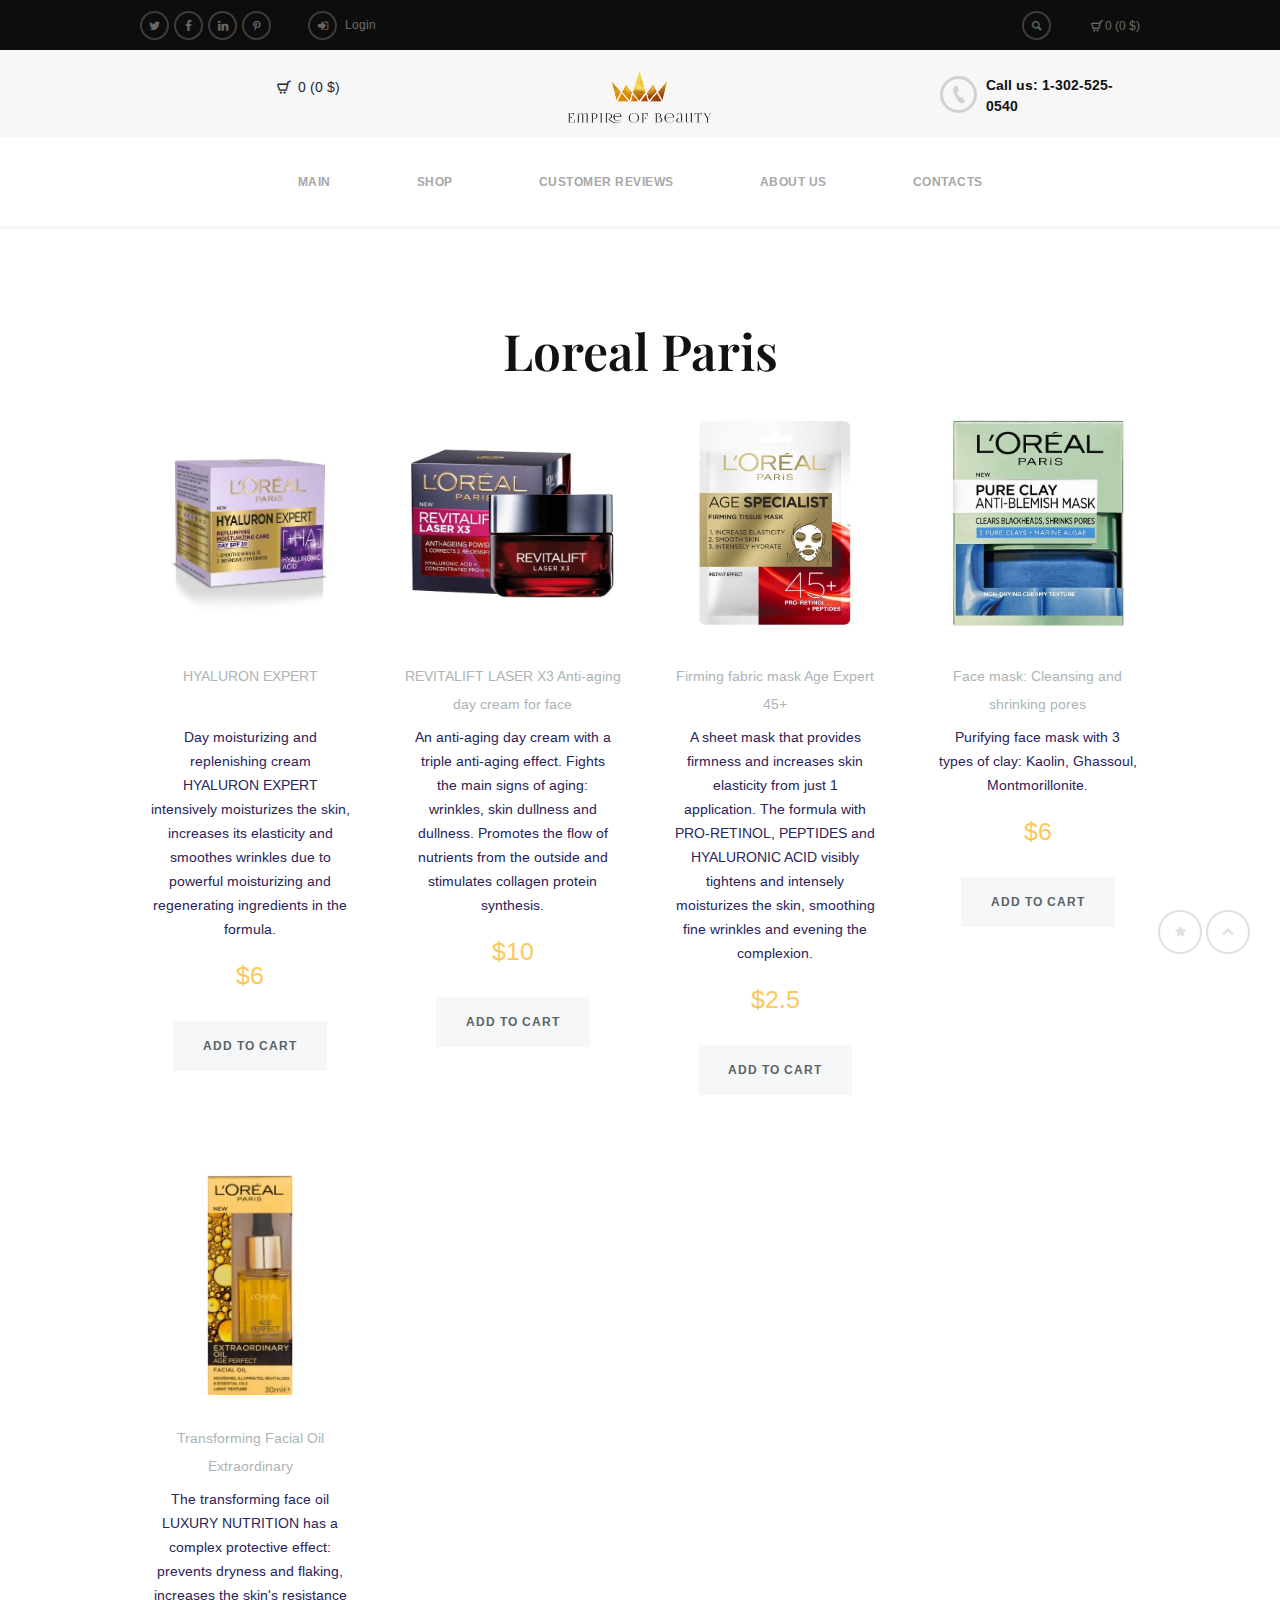
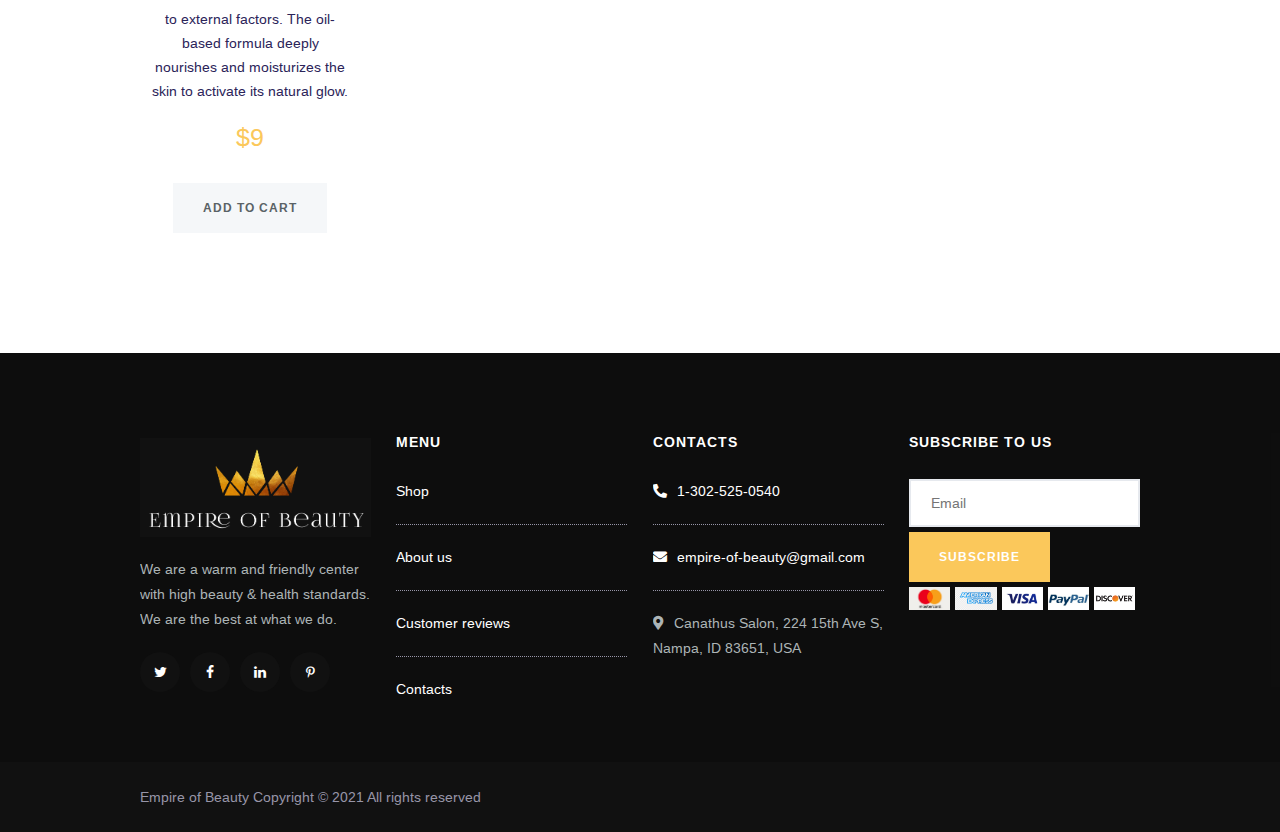
<file: loreal.html>
<!DOCTYPE html>
<html lang="en-US">
<head>
    <meta charset="UTF-8"/>
    <meta name="viewport" content="width=device-width, initial-scale=1, maximum-scale=1">
    <meta name="format-detection" content="telephone=no">
    <link rel="icon" type="image/x-icon" href="images/favicon.ico"/>
    <!--[if lt IE 9]>
    <script src="js/vendor/js/html5.js" type="text/javascript">
    </script>
    <![endif]-->
    <title>Beauty Salon | Just another site</title>
    <link rel='stylesheet' href='js/vendor/magnific-popup/magnific-popup.css' type='text/css' media='all'/>
    <link rel='stylesheet' href='js/vendor/revslider/rs-plugin/css/settings.css' type='text/css' media='all'/>
    <link rel='stylesheet' href='css/woo/woocommerce-layout.css' type='text/css' media='all'/>
    <link rel='stylesheet' href='css/woo/woocommerce-smallscreen.css' type='text/css'
          media='only screen and (max-width: 768px)'/>
    <link rel='stylesheet' href='css/woo/woocommerce.css' type='text/css' media='all'/>
    <link rel='stylesheet' href='css/fontello/css/fontello.css' type='text/css' media='all'/>
    <link rel='stylesheet' href='css/fontello/css/animation.css' type='text/css' media='all'/>
    <link rel='stylesheet' href='css/animation.css' type='text/css' media='all'/>
    <link rel='stylesheet' href='css/style.css' type='text/css' media='all'/>
    <link rel='stylesheet' href='css/woo/woo-style.css' type='text/css' media='all'/>
    <link rel='stylesheet' href='css/shortcodes.css' type='text/css' media='all'/>
    <link rel='stylesheet' href='js/vendor/swiper/idangerous.swiper.css' type='text/css' media='all'/>
    <link rel='stylesheet' href='js/vendor/swiper/idangerous.swiper.scrollbar.css' type='text/css' media='all'/>
    <link rel='stylesheet' id='theme-skin-css' href='css/general.css' type='text/css' media='all'/>
    <style id="theme-skin-inline-css" type="text/css"></style>
    <link rel='stylesheet' href='css/responsive.css' type='text/css' media='all'/>
    <link rel='stylesheet' href='https://cdnjs.cloudflare.com/ajax/libs/font-awesome/5.15.2/css/all.min.css'
          type='text/css' media='all'/>


    <!--<link rel='stylesheet' href='custom_tools/css/custom_tools.css' type='text/css' media='all'/>-->

</head>
<body class="page fullscreen top_panel_above">
<!--[if lt IE 9]>
<div class="sc_infobox sc_infobox_style_error">
    <div>It looks like you're using an old version of Internet Explorer. For the best experience, please <a
            href="http://microsoft.com" style="color:#191919">update your browser</a> or learn how to <a
            href="http://browsehappy.com" style="color:#222222">browse happy</a>!
    </div>
</div>    <![endif]-->
<div class="main_content">
    <div class="boxedWrap">
        <header class="noFixMenu menu_center with_user_menu">
            <div class="topWrapFixed"></div>
            <div class="topWrap styleShadedGray">
                <div class="usermenu_area">
                    <div class="main">
                        <div class="menuUsItem menuItemLeft">
                            <ul id="usermenu" class="usermenu_list">
                                <li class="usermenu_socials copy_socials socPage">
                                    <a class="social_icons icon-twitter" target="_blank"
                                       href="https://twitter.com/axiomthemes"> </a>
                                    <a class="social_icons icon-facebook" target="_blank"
                                       href="https://www.facebook.com/themerex"> </a>
                                    <a class="social_icons icon-linkedin" target="_blank" href="#"> </a>
                                    <a class="social_icons icon-pinterest" target="_blank" href="#"> </a>
                                </li>
                                <li class="usermenu_login">
                                    <a href="registr.html" class="user-popup-link">Login</a>
                                </li>
                            </ul>
                        </div>
                        <div class="menuUsItem menuItemRight">
                            <div class="search" title="Open/close search form">
                                <div class="searchForm">
                                    <form method="get" class="search-form" action="#">
                                        <input type="text" class="searchField" placeholder="Search" value="" name="s"
                                               title="Search for:"/>
                                        <button type="submit" class="searchSubmit" title="Start search">
                                            <span class="icoSearch"></span>
                                        </button>
                                    </form>
                                </div>
                                <div class="ajaxSearchResults"></div>
                            </div>

                            <div class="cart">
                                <div class="header-mini-cart">
                                    <a href="my-cart.html" class="icon-shopping"><span class="header-mini-cart-amount">02($250)</span></a>
                                </div>

                            </div>
                        </div>
                    </div>
                </div>
                <div class="mainmenu_area">
                    <div class="main">
                        <div class="wrap_logo">
                            <div class="left">
                                <div class="header-mini-cart">
                                    <a href="my-cart.html" class="d-none-mobile icon-shopping"> <span
                                            class="header-mini-cart-amount  ">span02($250)</span></a>
                                    <a href="#" class="openResponsiveMenu">
                                        <span class="icon-menu"></span>
                                    </a>
                                </div>
                            </div>
                            <div class="logo logo_center">
                                <a href="index.html">
                                    <img src="images/icon/logo-w.png" class="logo_main" alt="">
                                    <img src="images/icon/logo-w.png" class="logo_fixed" alt="">
                                </a>
                            </div>
                            <div class="right">
                                <a href="tel:1-302-525-0540" class="contact_info">
                                    <b class="d-none-mobile">Call us: 1-302-525-0540</b>
                                </a>
                            </div>
                        </div>
                    </div>
                    <div class="wrap_menu">
                        <div class="main">

                            <nav class="menuTopWrap topMenuStyleLine">
                                <ul id="mainmenu" class="">
                                    <li class="menu-item">
                                        <a href="index.html">Main</a>
                                    </li>
                                    <li class="menu-item ">
                                        <a href="brands.html">Shop</a>

                                    </li>
                                    <li class="menu-item thumb_title custom_view_item">
                                        <a href="index.html#reviews">Customer reviews</a>

                                    </li>
                                    <li class="menu-item ">
                                        <a href="index.html#about-us">About us</a>
                                    </li>
                                    <li class="menu-item ">
                                        <a href="index.html#contacts">Contacts</a>
                                    </li>
                                </ul>
                            </nav>
                        </div>
                    </div>
                </div>
            </div>
        </header>
        <div class="mainWrap without_sidebar">
            <div class="content">
                <section class="post postLeft no_margin page">
                    <article class="post_content">
                        <div class="post_text_area">

                            <div class="sc_section">
                                <div class="main">
                                    <h2 class="sc_title_align_center sc_title sc_title_regular margin_top_large margin_bottom_mini">
                                        Loreal Paris</h2>
                                    <div class="sc_section margin_bottom_small">
                                        <div class="woocommerce columns-4">
                                            <ul class="products">
                                                <li class="product">
                                                    <div class="product-item card-product" data-id="6">
                                                        <img src="images/items/loreal/1.jpg"
                                                             class="attachment-shop_catalog" alt="salt scrub-3"/>
                                                        <div class="product_cats">
                                                            <span class="title">HYALURON EXPERT</span>
                                                        </div>
                                                        <div class="item_wrapper">
                                                            <h3>Day moisturizing and replenishing cream HYALURON EXPERT intensively moisturizes the skin, increases its elasticity and smoothes wrinkles due to powerful moisturizing and regenerating ingredients in the formula.</h3>
                                                        </div>
                                                        <div class="content">
                                                            <span class="price " data-price="6"> <span
                                                                    class="inner-price"><span class="inner-price-icon">&#36;</span>6</span></span>
                                                            <div class="action-buttons">
                                                                <button class="to-cart-btn button add_to_cart_button product_type_simple">
                                                                    Add to cart
                                                                </button>
                                                            </div>
                                                        </div>
                                                    </div>
                                                </li>
                                                <li class="product">
                                                    <div class="product-item card-product" data-id="7">
                                                        <img src="images/items/loreal/2.jpg"
                                                             class="attachment-shop_catalog" alt="salt scrub-3"/>
                                                        <div class="product_cats">
                                                            <span class="title">REVITALIFT LASER X3 Anti-aging day cream for face</span>
                                                        </div>
                                                        <div class="item_wrapper">
                                                            <h3>An anti-aging day cream with a triple anti-aging effect. Fights the main signs of aging: wrinkles, skin dullness and dullness. Promotes the flow of nutrients from the outside and stimulates collagen protein synthesis.</h3>
                                                        </div>
                                                        <div class="content">
                                                            <span class="price " data-price="10"> <span
                                                                    class="inner-price"><span class="inner-price-icon">&#36;</span>10</span></span>
                                                            <div class="action-buttons">
                                                                <button class="to-cart-btn button add_to_cart_button product_type_simple">
                                                                    Add to cart
                                                                </button>
                                                            </div>
                                                        </div>
                                                    </div>
                                                </li>
                                                <li class="product">
                                                    <div class="product-item card-product" data-id="8">
                                                        <img src="images/items/loreal/3.jpg"
                                                             class="attachment-shop_catalog" alt="salt scrub-3"/>
                                                        <div class="product_cats">
                                                            <span class="title">Firming fabric mask Age Expert 45+ </span>
                                                        </div>
                                                        <div class="item_wrapper">
                                                            <h3>A sheet mask that provides firmness and increases skin elasticity from just 1 application. The formula with PRO-RETINOL, PEPTIDES and HYALURONIC ACID visibly tightens and intensely moisturizes the skin, smoothing fine wrinkles and evening the complexion.</h3>
                                                        </div>
                                                        <div class="content">
                                                            <span class="price " data-price="2.5"> <span
                                                                    class="inner-price"><span class="inner-price-icon">&#36;</span>2.5</span></span>
                                                            <div class="action-buttons">
                                                                <button class="to-cart-btn button add_to_cart_button product_type_simple">
                                                                    Add to cart
                                                                </button>
                                                            </div>
                                                        </div>
                                                    </div>
                                                </li>
                                                <li class="product">
                                                    <div class="product-item card-product" data-id="9">
                                                        <img src="images/items/loreal/4.jpg"
                                                             class="attachment-shop_catalog" alt="salt scrub-3"/>
                                                        <div class="product_cats">
                                                            <span class="title">Face mask: Cleansing and shrinking pores</span>
                                                        </div>
                                                        <div class="item_wrapper">
                                                            <h3>Purifying face mask with 3 types of clay: Kaolin, Ghassoul, Montmorillonite.</h3>
                                                        </div>
                                                        <div class="content">
                                                            <span class="price " data-price="6"> <span
                                                                    class="inner-price"><span class="inner-price-icon">&#36;</span>6</span></span>
                                                            <div class="action-buttons">
                                                                <button class="to-cart-btn button add_to_cart_button product_type_simple">
                                                                    Add to cart
                                                                </button>
                                                            </div>
                                                        </div>
                                                    </div>
                                                </li>
                                                <li class="product">
                                                    <div class="product-item card-product" data-id="10">
                                                        <img src="images/items/loreal/5.jpg"
                                                             class="attachment-shop_catalog" alt="salt scrub-3"/>
                                                        <div class="product_cats">
                                                            <span class="title">Transforming Facial Oil Extraordinary</span>
                                                        </div>
                                                        <div class="item_wrapper">
                                                            <h3>The transforming face oil LUXURY NUTRITION has a complex protective effect: prevents dryness and flaking, increases the skin's resistance to external factors. The oil-based formula deeply nourishes and moisturizes the skin to activate its natural glow.</h3>
                                                        </div>
                                                        <div class="content">
                                                            <span class="price " data-price="9"> <span
                                                                    class="inner-price"><span class="inner-price-icon">&#36;</span>9</span></span>
                                                            <div class="action-buttons">
                                                                <button class="to-cart-btn button add_to_cart_button product_type_simple">
                                                                    Add to cart
                                                                </button>
                                                            </div>
                                                        </div>
                                                    </div>
                                                </li>
                                            </ul>
                                        </div>
                                    </div>
                                </div>
                            </div>

                        </div>
                    </article>
                </section>
            </div>
        </div>

        <div class="footerContentWrap">
            <footer class="footerWrap footerStyleDark">
                <div class="main footerWidget widget_area sidebarStyleDark">
                    <div class="columnsWrap">
                        <aside class="columns1_4 widgetWrap widget widget_socials">
                            <div class="widget_inner">
                                <div class="logo">
                                    <a href="index.html">
                                        <img src="images/icon/logo-black.png" alt="">
                                    </a>
                                </div>
                                <div class="logo_descr">We are a warm and friendly center with high beauty & health standards. We are the best at what we do. <br/>
                                </div>
                                <div class="logo_socials socPage">
                                    <ul>
                                        <li>
                                            <a class="social_icons icon-twitter" target="_blank" href="https://twitter.com/axiomthemes"> </a>
                                        </li>
                                        <li>
                                            <a class="social_icons icon-facebook" target="_blank" href="https://www.facebook.com/themerex"> </a>
                                        </li>
                                        <li>
                                            <a class="social_icons icon-linkedin" target="_blank" href="#"> </a>
                                        </li>
                                        <li>
                                            <a class="social_icons icon-pinterest" target="_blank" href="#"> </a>
                                        </li>
                                    </ul>
                                </div>
                            </div>
                        </aside>
                        <aside class="columns1_4 widgetWrap widget widget_recent_comments">
                            <h5 class="title">Menu</h5>
                            <ul id="recentcomments">
                                <li class="recentcomments">
                                    <a href="brands.html">Shop</a>
                                </li>
                                <li class="recentcomments">
                                    <a href="index.html#about-us">About us</a>
                                </li>
                                <li class="recentcomments">
                                    <a href="index.html#reviews">Customer reviews</a>
                                </li>
                                <li class="recentcomments">
                                    <a href="index.html#contacts">Contacts</a>
                                </li>
                            </ul>
                        </aside>
                        <aside class="columns1_4 widgetWrap widget widget_recent_comments">
                            <h5 class="title">Contacts</h5>
                            <ul>
                                <li class="theme_text last">
                                    <a href="tel:1-302-525-0540"  ><i class="fas fa-phone-alt"></i>1-302-525-0540</a>
                                </li>
                                <li class="theme_text last">
                                    <a href="mailto:empire-of-beauty@gmail.com" ><i class="fas fa-envelope"></i>empire-of-beauty@gmail.com</a>
                                </li>
                                </li>
                                <li class="theme_text last">
                                    <p><i class="fas fa-map-marker-alt"></i>Canathus Salon, 224 15th Ave S, Nampa, ID 83651, USA</p>
                                </li>
                            </ul>
                        </aside>
                        <aside class="columns1_4 widgetWrap widget widget_recent_posts">


                            <h5 class="title">
                                Subscribe to us</h5>
                            <form action="" >
                                <input style="width: 100%; display: block" type="text" name="email" id="contact_form_email" placeholder="Email">
                                <div class="squareButton comm sc_button_size_big global big">
                                    <button style="margin: 5px 0" type="submit" name="contact_submit" class="contact_form_submit">Subscribe</button>
                                </div>
                            </form>
                            <div class="container-pay">
                                <div class="container-pay-item"><img src="images/icon/1111.jpg" alt=""></div>
                                <div class="container-pay-item"><img src="images/icon/1212.png" alt=""></div>
                                <div class="container-pay-item"><img src="images/icon/1313.png" alt=""></div>
                                <div class="container-pay-item"><img src="images/icon/1414.jpg" alt=""></div>
                                <div class="container-pay-item"><img src="images/icon/1515.jpg" alt=""></div>
                            </div>
                        </aside>
                    </div>
                </div>
            </footer>
            <div class="copyWrap">
                <div class="copy main">
                    <div class="copyright">
                        Empire of Beauty
                        Copyright © 2021 All rights reserved
                    </div>
                </div>
            </div>
        </div>

    </div>
</div>


<div class="upToScroll">
    <a href="#" class="addBookmark icon-star" title="Add the current page into bookmarks"></a>
    <a href="#" class="scrollToTop icon-up-open" title="Back to top"></a>
</div>

<div id="preloader" class="preloader">
    <div id="preloader_image" class="preloader_image"></div>
</div>
<script type='text/javascript' src='js/vendor/jquery-1.11.3.min.js'></script>
<script type='text/javascript' src='js/vendor/jquery-migrate.min.js'></script>
<script type='text/javascript' src='js/vendor/revslider/rs-plugin/js/jquery.themepunch.tools.min.js'></script>
<script type='text/javascript' src='js/vendor/revslider/rs-plugin/js/jquery.themepunch.revolution.min.js'></script>
<script type='text/javascript' src='js/vendor/__packed.js'></script>
<script type='text/javascript' src='js/custom/_main.js'></script>
<script type='text/javascript' src='js/custom/shortcodes_init.js'></script>
<script type='text/javascript' src='js/custom/_utils.js'></script>
<script type='text/javascript' src='js/custom/_front.js'></script>
<script type='text/javascript' src='js/custom/shop.js'></script>
<script src="assets/js/ajax-mail.js"></script>
<!-- JQuery Cookie Plugin JS -->
<script src="assets/js/jquery.cookie.js"></script>
<!-- Cart Wishlist JS -->
<script src="assets/js/cart-wishlist.js"></script>
<!-- Main JS -->
<script src="assets/js/main.js"></script>
<script>

</script>
<!--<script type='text/javascript' src='custom_tools/js/_customizer.js'></script>-->

</body>
</html>
</file>
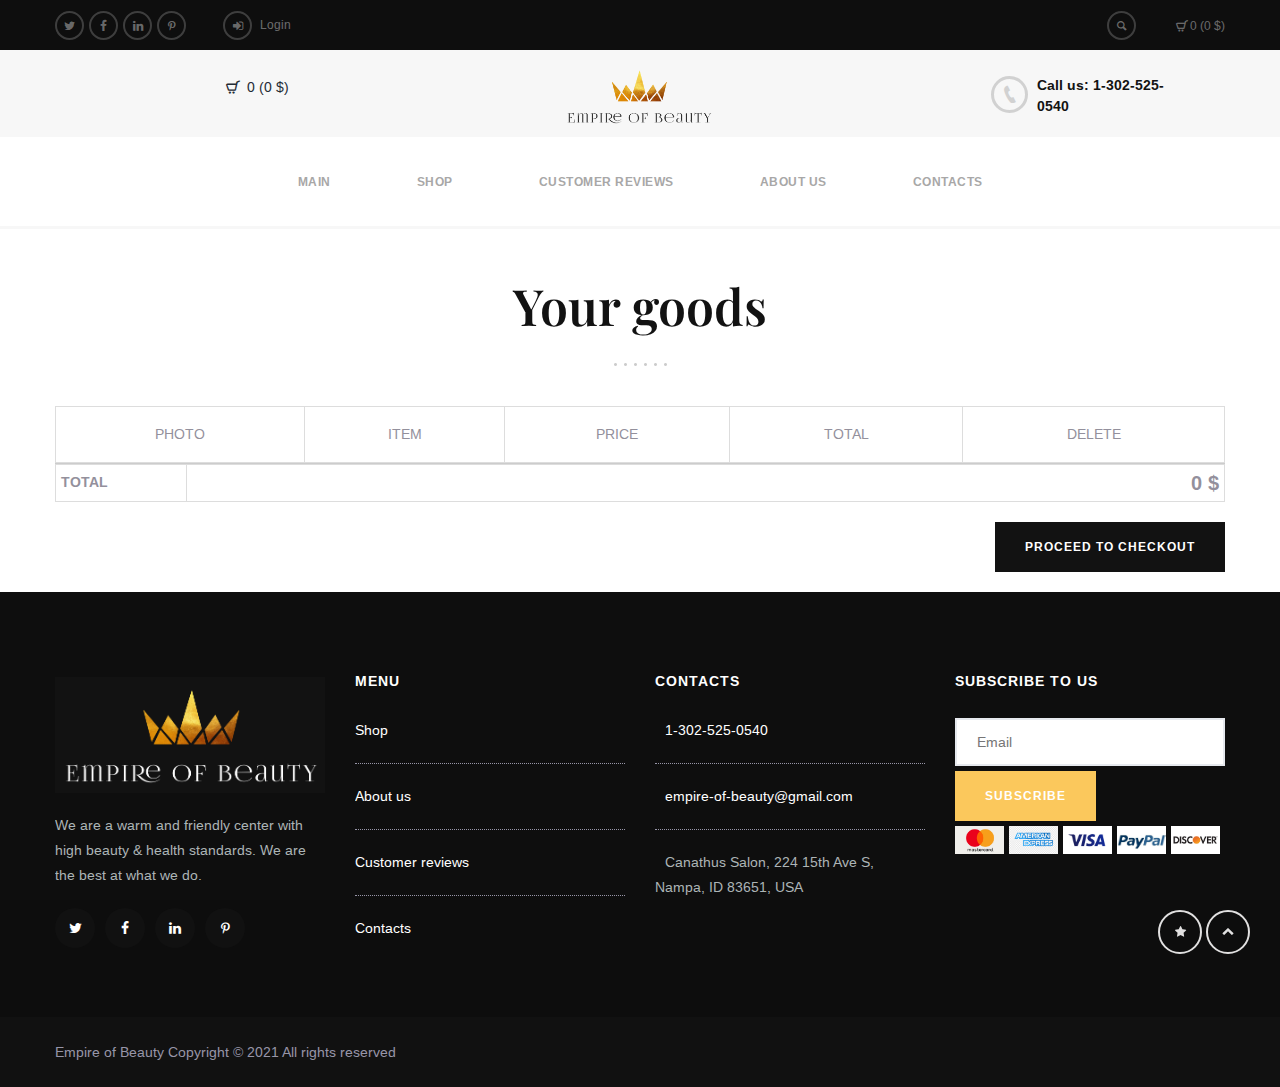
<file: my-cart.html>
<!DOCTYPE html>
<html lang="en-US">
<head>
	<meta charset="UTF-8"/>
	<meta name="viewport" content="width=device-width, initial-scale=1, maximum-scale=1">
	<meta name="format-detection" content="telephone=no">
	<link rel="icon" type="image/x-icon" href="images/favicon.ico"/>
	<!--[if lt IE 9]>
	<script src="js/vendor/js/html5.js" type="text/javascript">
	</script>
	<![endif]-->
	<title>Beauty Salon | Just another site</title>
	<link rel='stylesheet' href='js/vendor/magnific-popup/magnific-popup.css' type='text/css' media='all'/>
	<link rel='stylesheet' href='js/vendor/mediaelement/css/mediaelementplayer.css' type='text/css' media='all'/>
	<link rel='stylesheet' href='css/fontello/css/fontello.css' type='text/css' media='all'/>
	<link rel='stylesheet' href='css/fontello/css/animation.css' type='text/css' media='all'/>
	<link rel='stylesheet' href='css/animation.css' type='text/css' media='all'/>
	<link rel='stylesheet' href='css/style.css' type='text/css' media='all'/>
	<link rel='stylesheet' href='css/shortcodes.css' type='text/css' media='all'/>
	<link rel='stylesheet' href='js/vendor/swiper/idangerous.swiper.css' type='text/css' media='all'/>
	<link rel='stylesheet' href='js/vendor/swiper/idangerous.swiper.scrollbar.css' type='text/css' media='all'/>
	<link rel='stylesheet' id='theme-skin-css' href='css/general.css' type='text/css' media='all'/>
	<style id="theme-skin-inline-css" type="text/css"></style>
	<!-- Main Style CSS -->
	<link rel="stylesheet" href="assets/css/style.css">

	<!-- Modernizer JS -->
	<script src="assets/js/vendor/modernizr-2.8.3.min.js"></script>

	<!--<link rel='stylesheet' href='custom_tools/css/custom_tools.css' type='text/css' media='all'/>-->

</head>
<body class="archive category wide top_panel_above">
	<!--[if lt IE 9]>
		<div class="sc_infobox sc_infobox_style_error"><div>It looks like you're using an old version of Internet Explorer. For the best experience, please <a href="http://microsoft.com" style="color:#191919">update your browser</a> or learn how to <a href="http://browsehappy.com" style="color:#222222">browse happy</a>!</div>
	</div>	<![endif]-->
	<div class="main_content">
		<div class="boxedWrap">
            <header class="noFixMenu menu_center with_user_menu">
                <div class="topWrapFixed"></div>
                <div class="topWrap styleShadedGray">
                    <div class="usermenu_area">
                        <div class="main">
                            <div class="menuUsItem menuItemLeft">
                                <ul id="usermenu" class="usermenu_list">
                                    <li class="usermenu_socials copy_socials socPage">
                                        <a class="social_icons icon-twitter" target="_blank"
                                           href="https://twitter.com/axiomthemes"> </a>
                                        <a class="social_icons icon-facebook" target="_blank"
                                           href="https://www.facebook.com/themerex"> </a>
                                        <a class="social_icons icon-linkedin" target="_blank" href="#"> </a>
                                        <a class="social_icons icon-pinterest" target="_blank" href="#"> </a>
                                    </li>
                                    <li class="usermenu_login">
                                        <a href="registr.html" class="user-popup-link">Login</a>
                                    </li>
                                </ul>
                            </div>
                            <div class="menuUsItem menuItemRight">
                                <div class="search" title="Open/close search form">
                                    <div class="searchForm">
                                        <form method="get" class="search-form" action="#">
                                            <input type="text" class="searchField" placeholder="Search" value="" name="s"
                                                   title="Search for:"/>
                                            <button type="submit" class="searchSubmit" title="Start search">
                                                <span class="icoSearch"></span>
                                            </button>
                                        </form>
                                    </div>
                                    <div class="ajaxSearchResults"></div>
                                </div>

                                <div class="cart">
                                    <div class="header-mini-cart">
                                        <a href="my-cart.html" class="icon-shopping"><span class="header-mini-cart-amount">02($250)</span></a>
                                    </div>

                                </div>
                            </div>
                        </div>
                    </div>
                    <div class="mainmenu_area">
                        <div class="main">
                            <div class="wrap_logo">
                                <div class="left">
                                    <div class="header-mini-cart">
                                        <a href="my-cart.html" class="d-none-mobile icon-shopping"> <span
                                                class="header-mini-cart-amount  ">span02($250)</span></a>
                                        <a href="#" class="openResponsiveMenu">
                                            <span class="icon-menu"></span>
                                        </a>
                                    </div>
                                </div>
                                <div class="logo logo_center">
                                    <a href="index.html">
                                        <img src="images/icon/logo-w.png" class="logo_main" alt="">
                                        <img src="images/icon/logo-w.png" class="logo_fixed" alt="">
                                    </a>
                                </div>
                                <div class="right">
                                    <a href="tel:1-302-525-0540" class="contact_info">
                                        <b class="d-none-mobile">Call us: 1-302-525-0540</b>
                                    </a>
                                </div>
                            </div>
                        </div>
                        <div class="wrap_menu">
                            <div class="main">

                                <nav class="menuTopWrap topMenuStyleLine">
                                    <ul id="mainmenu" class="">
                                        <li class="menu-item">
                                            <a href="index.html">Main</a>
                                        </li>
                                        <li class="menu-item ">
                                            <a href="brands.html">Shop</a>

                                        </li>
                                        <li class="menu-item thumb_title custom_view_item">
                                            <a href="index.html#reviews">Customer reviews</a>

                                        </li>
                                        <li class="menu-item ">
                                            <a href="index.html#about-us">About us</a>
                                        </li>
                                        <li class="menu-item ">
                                            <a href="index.html#contacts">Contacts</a>
                                        </li>
                                    </ul>
                                </nav>
                            </div>
                        </div>
                    </div>
                </div>
            </header>
			<div id="topOfPage" class="topTabsWrap">
				<div class="main">
					<h2 class="sc_aligncenter sc_title sc_title_underline  ">
						Your goods</h2>
					<div class="page-section section mt-80 mt-lg-60 mt-md-60 mt-sm-60 mt-xs-40 mb-40 mb-lg-20 mb-md-20 mb-sm-20 mb-xs-0">
						<div class="container">
							<form action="#">
								<div class="row">
									<div class="col-12">
										<div class="cart-table table-responsive mb-40">
											<table>
												<thead>
												<tr>
													<th class="pro-thumbnail">Photo</th>
													<th class="pro-title">Item</th>
													<th class="pro-price">Price</th>
													<th class="pro-subtotal">Total</th>
													<th class="pro-remove">Delete</th>
												</tr>
												</thead>
												<tbody class="cart-container">
												<!-- <tr>
                                                  <td class="pro-thumbnail"><a href="#"><img src="assets/images/product/product-1.jpg" alt="" /></a></td>
                                                  <td class="pro-title"><a href="#">Кофточки</a></td>
                                                  <td class="pro-price"><span class="amount">$25</span></td>
                                                  <td class="pro-quantity"><div class="pro-qty"><input type="text" value="1"></div></td>
                                                  <td class="pro-subtotal">$25</td>
                                                  <td class="pro-remove"><a href="#">×</a></td>
                                                </tr>
                                                <tr>
                                                  <td class="pro-thumbnail"><a href="#"><img src="assets/images/product/product-2.jpg" alt="" /></a></td>
                                                  <td class="pro-title"><a href="#">Комплект для новорожденных</a></td>
                                                  <td class="pro-price"><span class="amount">$09</span></td>
                                                  <td class="pro-quantity"><div class="pro-qty"><input type="text" value="1"></div></td>
                                                  <td class="pro-subtotal">$09</td>
                                                  <td class="pro-remove"><a href="#">×</a></td>
                                                </tr> -->
												</tbody>
											</table>
										</div>
									</div>

									<div class="col-lg-4 col-md-5 col-12">
										<div class="cart-total fix mb-40">
											<table>
												<tbody>

												<tr class="order-total">
													<th>Total</th>
													<td>
														<strong><span class="total-amount">$306.00</span></strong>
													</td>
												</tr>
												</tbody>
											</table>
											<div style="margin-top: 20px" class="sc_button sc_button_style_accent_1 sc_button_size_big  margin_left_mini squareButton accent_1 big mt-30">
												<a href="#">Proceed to checkout</a>
											</div>
										</div>
									</div>
								</div>
							</form>

						</div>
					</div><!-- Page Section End -->


				</div>
			</div>


			<div class="footerContentWrap">
				<footer class="footerWrap footerStyleDark">
					<div class="main footerWidget widget_area sidebarStyleDark">
						<div class="columnsWrap">
							<aside class="columns1_4 widgetWrap widget widget_socials">
								<div class="widget_inner">
									<div class="logo">
										<a href="index.html">
											<img src="images/icon/logo-black.png" alt="">
										</a>
									</div>
									<div class="logo_descr">We are a warm and friendly center with high beauty & health standards. We are the best at what we do. <br/>
									</div>
									<div class="logo_socials socPage">
										<ul>
											<li>
												<a class="social_icons icon-twitter" target="_blank" href="https://twitter.com/axiomthemes"> </a>
											</li>
											<li>
												<a class="social_icons icon-facebook" target="_blank" href="https://www.facebook.com/themerex"> </a>
											</li>
											<li>
												<a class="social_icons icon-linkedin" target="_blank" href="#"> </a>
											</li>
											<li>
												<a class="social_icons icon-pinterest" target="_blank" href="#"> </a>
											</li>
										</ul>
									</div>
								</div>
							</aside>
							<aside class="columns1_4 widgetWrap widget widget_recent_comments">
								<h5 class="title">Menu</h5>
								<ul id="recentcomments">
									<li class="recentcomments">
										<a href="brands.html">Shop</a>
									</li>
									<li class="recentcomments">
										<a href="index.html#about-us">About us</a>
									</li>
									<li class="recentcomments">
										<a href="index.html#reviews">Customer reviews</a>
									</li>
									<li class="recentcomments">
										<a href="index.html#contacts">Contacts</a>
									</li>
								</ul>
							</aside>
							<aside class="columns1_4 widgetWrap widget widget_recent_comments">
								<h5 class="title">Contacts</h5>
								<ul>
									<li class="theme_text last">
										<a href="tel:1-302-525-0540"  ><i class="fas fa-phone-alt"></i>1-302-525-0540</a>
									</li>
									<li class="theme_text last">
										<a href="mailto:empire-of-beauty@gmail.com" ><i class="fas fa-envelope"></i>empire-of-beauty@gmail.com</a>
									</li>
									</li>
									<li class="theme_text last">
										<p><i class="fas fa-map-marker-alt"></i>Canathus Salon, 224 15th Ave S, Nampa, ID 83651, USA</p>
									</li>
								</ul>
							</aside>
							<aside class="columns1_4 widgetWrap widget widget_recent_posts">


								<h5 class="title">
									Subscribe to us</h5>
								<form action="" >
									<input style="width: 100%; display: block" type="text" name="email" id="contact_form_email" placeholder="Email">
									<div class="squareButton comm sc_button_size_big global big">
										<button style="margin: 5px 0" type="submit" name="contact_submit" class="contact_form_submit">Subscribe</button>
									</div>
								</form>
								<div class="container-pay">
									<div class="container-pay-item"><img src="images/icon/1111.jpg" alt=""></div>
									<div class="container-pay-item"><img src="images/icon/1212.png" alt=""></div>
									<div class="container-pay-item"><img src="images/icon/1313.png" alt=""></div>
									<div class="container-pay-item"><img src="images/icon/1414.jpg" alt=""></div>
									<div class="container-pay-item"><img src="images/icon/1515.jpg" alt=""></div>
								</div>
							</aside>
						</div>
					</div>
				</footer>
				<div class="copyWrap">
					<div class="copy main">
						<div class="copyright">
							Empire of Beauty
							Copyright © 2021 All rights reserved
						</div>
					</div>
				</div>
			</div>

		</div> 
	</div> 

	<div class="upToScroll">
		<a href="#" class="addBookmark icon-star" title="Add the current page into bookmarks"></a>
		<a href="#" class="scrollToTop icon-up-open" title="Back to top"></a>
	</div>

	<div id="preloader" class="preloader">
	    <div id="preloader_image" class="preloader_image"></div>
	</div>
	
	<script type='text/javascript' src='js/vendor/jquery-1.11.3.min.js'></script>
	<script type='text/javascript' src='js/vendor/jquery-migrate.min.js'></script>
	<script type='text/javascript' src='js/vendor/__packed.js'></script>
	<script type='text/javascript' src='js/custom/_main.js'></script>
	<script type='text/javascript' src='js/custom/shortcodes_init.js'></script>
	<script type='text/javascript' src='js/custom/_utils.js'></script>
	<script type='text/javascript' src='js/custom/_front.js'></script>
	<script type='text/javascript' src='js/vendor/mediaelement/mediaelement-and-player.min.js'></script>
	<script src="assets/js/ajax-mail.js"></script>
	<!-- JQuery Cookie Plugin JS -->
	<script src="assets/js/jquery.cookie.js"></script>
	<!-- Cart Wishlist JS -->
	<script src="assets/js/cart-wishlist.js"></script>
	<!-- Main JS -->
	<script src="assets/js/main.js"></script>

	<!--<script type='text/javascript' src='custom_tools/js/_customizer.js'></script>-->

</body>
</html>
</file>
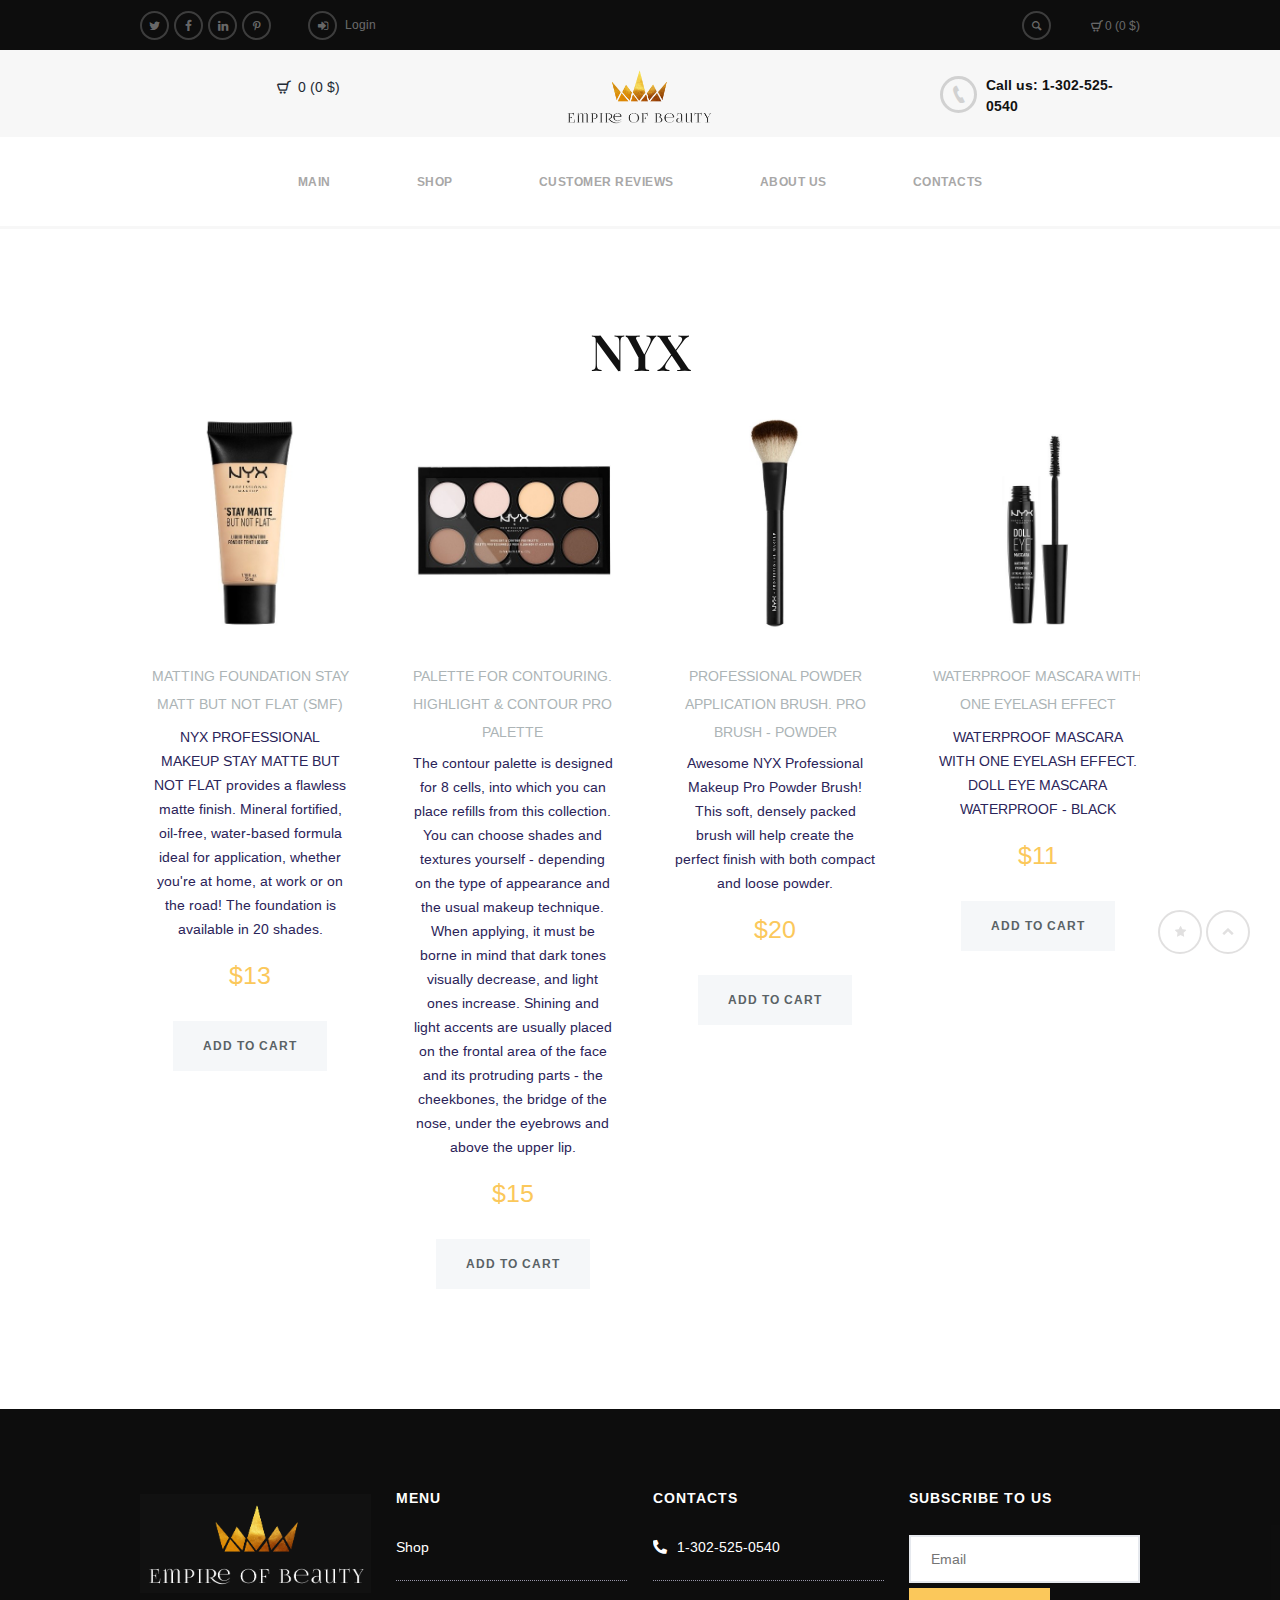
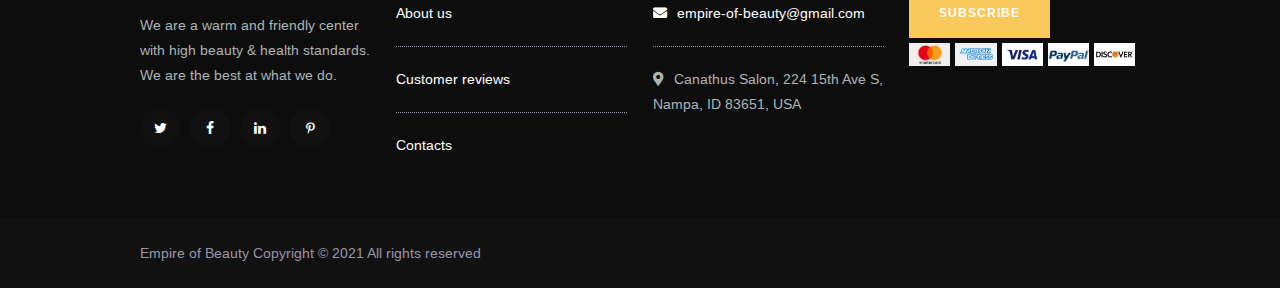
<file: nyx.html>
<!DOCTYPE html>
<html lang="en-US">
<head>
    <meta charset="UTF-8"/>
    <meta name="viewport" content="width=device-width, initial-scale=1, maximum-scale=1">
    <meta name="format-detection" content="telephone=no">
    <link rel="icon" type="image/x-icon" href="images/favicon.ico"/>
    <!--[if lt IE 9]>
    <script src="js/vendor/js/html5.js" type="text/javascript">
    </script>
    <![endif]-->
    <title>Beauty Salon | Just another site</title>
    <link rel='stylesheet' href='js/vendor/magnific-popup/magnific-popup.css' type='text/css' media='all'/>
    <link rel='stylesheet' href='js/vendor/revslider/rs-plugin/css/settings.css' type='text/css' media='all'/>
    <link rel='stylesheet' href='css/woo/woocommerce-layout.css' type='text/css' media='all'/>
    <link rel='stylesheet' href='css/woo/woocommerce-smallscreen.css' type='text/css'
          media='only screen and (max-width: 768px)'/>
    <link rel='stylesheet' href='css/woo/woocommerce.css' type='text/css' media='all'/>
    <link rel='stylesheet' href='css/fontello/css/fontello.css' type='text/css' media='all'/>
    <link rel='stylesheet' href='css/fontello/css/animation.css' type='text/css' media='all'/>
    <link rel='stylesheet' href='css/animation.css' type='text/css' media='all'/>
    <link rel='stylesheet' href='css/style.css' type='text/css' media='all'/>
    <link rel='stylesheet' href='css/woo/woo-style.css' type='text/css' media='all'/>
    <link rel='stylesheet' href='css/shortcodes.css' type='text/css' media='all'/>
    <link rel='stylesheet' href='js/vendor/swiper/idangerous.swiper.css' type='text/css' media='all'/>
    <link rel='stylesheet' href='js/vendor/swiper/idangerous.swiper.scrollbar.css' type='text/css' media='all'/>
    <link rel='stylesheet' id='theme-skin-css' href='css/general.css' type='text/css' media='all'/>
    <style id="theme-skin-inline-css" type="text/css"></style>
    <link rel='stylesheet' href='css/responsive.css' type='text/css' media='all'/>
    <link rel='stylesheet' href='https://cdnjs.cloudflare.com/ajax/libs/font-awesome/5.15.2/css/all.min.css'
          type='text/css' media='all'/>



    <!--<link rel='stylesheet' href='custom_tools/css/custom_tools.css' type='text/css' media='all'/>-->

</head>
<body class="page fullscreen top_panel_above">
<!--[if lt IE 9]>
<div class="sc_infobox sc_infobox_style_error">
    <div>It looks like you're using an old version of Internet Explorer. For the best experience, please <a
            href="http://microsoft.com" style="color:#191919">update your browser</a> or learn how to <a
            href="http://browsehappy.com" style="color:#222222">browse happy</a>!
    </div>
</div>    <![endif]-->
<div class="main_content">
    <div class="boxedWrap">
        <header class="noFixMenu menu_center with_user_menu">
            <div class="topWrapFixed"></div>
            <div class="topWrap styleShadedGray">
                <div class="usermenu_area">
                    <div class="main">
                        <div class="menuUsItem menuItemLeft">
                            <ul id="usermenu" class="usermenu_list">
                                <li class="usermenu_socials copy_socials socPage">
                                    <a class="social_icons icon-twitter" target="_blank"
                                       href="https://twitter.com/axiomthemes"> </a>
                                    <a class="social_icons icon-facebook" target="_blank"
                                       href="https://www.facebook.com/themerex"> </a>
                                    <a class="social_icons icon-linkedin" target="_blank" href="#"> </a>
                                    <a class="social_icons icon-pinterest" target="_blank" href="#"> </a>
                                </li>
                                <li class="usermenu_login">
                                    <a href="registr.html" class="user-popup-link">Login</a>
                                </li>
                            </ul>
                        </div>
                        <div class="menuUsItem menuItemRight">
                            <div class="search" title="Open/close search form">
                                <div class="searchForm">
                                    <form method="get" class="search-form" action="#">
                                        <input type="text" class="searchField" placeholder="Search" value="" name="s"
                                               title="Search for:"/>
                                        <button type="submit" class="searchSubmit" title="Start search">
                                            <span class="icoSearch"></span>
                                        </button>
                                    </form>
                                </div>
                                <div class="ajaxSearchResults"></div>
                            </div>

                            <div class="cart">
                                <div class="header-mini-cart">
                                    <a href="my-cart.html" class="icon-shopping"><span class="header-mini-cart-amount">02($250)</span></a>
                                </div>

                            </div>
                        </div>
                    </div>
                </div>
                <div class="mainmenu_area">
                    <div class="main">
                        <div class="wrap_logo">
                            <div class="left">
                                <div class="header-mini-cart">
                                    <a href="my-cart.html" class="d-none-mobile icon-shopping"> <span
                                            class="header-mini-cart-amount  ">span02($250)</span></a>
                                    <a href="#" class="openResponsiveMenu">
                                        <span class="icon-menu"></span>
                                    </a>
                                </div>
                            </div>
                            <div class="logo logo_center">
                                <a href="index.html">
                                    <img src="images/icon/logo-w.png" class="logo_main" alt="">
                                    <img src="images/icon/logo-w.png" class="logo_fixed" alt="">
                                </a>
                            </div>
                            <div class="right">
                                <a href="tel:1-302-525-0540" class="contact_info">
                                    <b class="d-none-mobile">Call us: 1-302-525-0540</b>
                                </a>
                            </div>
                        </div>
                    </div>
                    <div class="wrap_menu">
                        <div class="main">

                            <nav class="menuTopWrap topMenuStyleLine">
                                <ul id="mainmenu" class="">
                                    <li class="menu-item">
                                        <a href="index.html">Main</a>
                                    </li>
                                    <li class="menu-item ">
                                        <a href="brands.html">Shop</a>

                                    </li>
                                    <li class="menu-item thumb_title custom_view_item">
                                        <a href="index.html#reviews">Customer reviews</a>

                                    </li>
                                    <li class="menu-item ">
                                        <a href="index.html#about-us">About us</a>
                                    </li>
                                    <li class="menu-item ">
                                        <a href="index.html#contacts">Contacts</a>
                                    </li>
                                </ul>
                            </nav>
                        </div>
                    </div>
                </div>
            </div>
        </header>

        <div class="mainWrap without_sidebar">
            <div class="content">
                <section class="post postLeft no_margin page">
                    <article class="post_content">
                        <div class="post_text_area">

                            <div class="sc_section">
                                <div class="main">
                                    <h2 class="sc_title_align_center sc_title sc_title_regular margin_top_large margin_bottom_mini">
                                        NYX</h2>
                                    <div class="sc_section margin_bottom_small">
                                        <div class="woocommerce columns-4">
                                            <ul class="products">
                                                <li class="product">
                                                    <div class="product-item card-product" data-id="11">
                                                        <img src="images/items/nyx/123.jpg"
                                                             class="attachment-shop_catalog" alt="salt scrub-3"/>
                                                        <div class="product_cats">
                                                            <span class="title">MATTING FOUNDATION STAY MATT BUT NOT FLAT (SMF)  </span>
                                                        </div>
                                                        <div class="item_wrapper">
                                                            <h3>NYX PROFESSIONAL MAKEUP STAY MATTE BUT NOT FLAT provides
                                                                a flawless matte finish. Mineral fortified, oil-free,
                                                                water-based formula ideal for application, whether
                                                                you're at home, at work or on the road! The foundation
                                                                is available in 20 shades.</h3>
                                                        </div>
                                                        <div class="content">
                                                            <span class="price " data-price="13"> <span
                                                                    class="inner-price"><span class="inner-price-icon">&#36;</span>13</span></span>
                                                            <div class="action-buttons">
                                                                <button class="to-cart-btn button add_to_cart_button product_type_simple">
                                                                    Add to cart
                                                                </button>
                                                            </div>
                                                        </div>
                                                    </div>
                                                </li>
                                                <li class="product">
                                                    <div class="product-item card-product" data-id="12">
                                                        <img src="images/items/nyx/1.jpg"
                                                             class="attachment-shop_catalog" alt="salt scrub-3"/>
                                                        <div class="product_cats">
                                                            <span class="title">PALETTE FOR CONTOURING. HIGHLIGHT & CONTOUR PRO PALETTE </span>
                                                        </div>
                                                        <div class="item_wrapper">
                                                            <h3>The contour palette is designed for 8 cells, into which
                                                                you can place refills from this collection. You can
                                                                choose shades and textures yourself - depending on the
                                                                type of appearance and the usual makeup technique. When
                                                                applying, it must be borne in mind that dark tones
                                                                visually decrease, and light ones increase. Shining and
                                                                light accents are usually placed on the frontal area of
                                                                the face and its protruding parts - the cheekbones, the
                                                                bridge of the nose, under the eyebrows and above the
                                                                upper lip.</h3>
                                                        </div>
                                                        <div class="content">
                                                            <span class="price " data-price="15"> <span
                                                                    class="inner-price"><span class="inner-price-icon">&#36;</span>15</span></span>
                                                            <div class="action-buttons">
                                                                <button class="to-cart-btn button add_to_cart_button product_type_simple">
                                                                    Add to cart
                                                                </button>
                                                            </div>
                                                        </div>
                                                    </div>
                                                </li>
                                                <li class="product">
                                                    <div class="product-item card-product" data-id="13">
                                                        <img src="images/items/nyx/2.jpg"
                                                             class="attachment-shop_catalog" alt="salt scrub-3"/>
                                                        <div class="product_cats">
                                                            <span class="title">PROFESSIONAL POWDER APPLICATION BRUSH.
PRO BRUSH - POWDER
</span>
                                                        </div>
                                                        <div class="item_wrapper">
                                                            <h3>Awesome NYX Professional Makeup Pro Powder Brush! This
                                                                soft, densely packed brush will help create the perfect
                                                                finish with both compact and loose powder.</h3>
                                                        </div>
                                                        <div class="content">
                                                            <span class="price " data-price="20"> <span
                                                                    class="inner-price"><span class="inner-price-icon">&#36;</span>20</span></span>
                                                            <div class="action-buttons">
                                                                <button class="to-cart-btn button add_to_cart_button product_type_simple">
                                                                    Add to cart
                                                                </button>
                                                            </div>
                                                        </div>
                                                    </div>
                                                </li>
                                                <li class="product">
                                                    <div class="product-item card-product" data-id="14">
                                                        <img src="images/items/nyx/3.jpg"
                                                             class="attachment-shop_catalog" alt="salt scrub-3"/>
                                                        <div class="product_cats">
                                                            <span class="title">WATERPROOF MASCARA WITH ONE EYELASH EFFECT </span>
                                                        </div>
                                                        <div class="item_wrapper">
                                                            <h3>WATERPROOF MASCARA WITH ONE EYELASH EFFECT. DOLL EYE
                                                                MASCARA WATERPROOF - BLACK </h3>
                                                        </div>
                                                        <div class="content">
                                                            <span class="price " data-price="11"> <span
                                                                    class="inner-price"><span class="inner-price-icon">&#36;</span>11</span></span>
                                                            <div class="action-buttons">
                                                                <button class="to-cart-btn button add_to_cart_button product_type_simple">
                                                                    Add to cart
                                                                </button>
                                                            </div>
                                                        </div>
                                                    </div>
                                                </li>

                                            </ul>
                                        </div>
                                    </div>
                                </div>
                            </div>

                        </div>
                    </article>
                </section>
            </div>
        </div>

        <div class="footerContentWrap">
            <footer class="footerWrap footerStyleDark">
                <div class="main footerWidget widget_area sidebarStyleDark">
                    <div class="columnsWrap">
                        <aside class="columns1_4 widgetWrap widget widget_socials">
                            <div class="widget_inner">
                                <div class="logo">
                                    <a href="index.html">
                                        <img src="images/icon/logo-black.png" alt="">
                                    </a>
                                </div>
                                <div class="logo_descr">We are a warm and friendly center with high beauty & health
                                    standards. We are the best at what we do. <br/>
                                </div>
                                <div class="logo_socials socPage">
                                    <ul>
                                        <li>
                                            <a class="social_icons icon-twitter" target="_blank"
                                               href="https://twitter.com/axiomthemes"> </a>
                                        </li>
                                        <li>
                                            <a class="social_icons icon-facebook" target="_blank"
                                               href="https://www.facebook.com/themerex"> </a>
                                        </li>
                                        <li>
                                            <a class="social_icons icon-linkedin" target="_blank" href="#"> </a>
                                        </li>
                                        <li>
                                            <a class="social_icons icon-pinterest" target="_blank" href="#"> </a>
                                        </li>
                                    </ul>
                                </div>
                            </div>
                        </aside>
                        <aside class="columns1_4 widgetWrap widget widget_recent_comments">
                            <h5 class="title">Menu</h5>
                            <ul id="recentcomments">
                                <li class="recentcomments">
                                    <a href="brands.html">Shop</a>
                                </li>
                                <li class="recentcomments">
                                    <a href="index.html#about-us">About us</a>
                                </li>
                                <li class="recentcomments">
                                    <a href="index.html#reviews">Customer reviews</a>
                                </li>
                                <li class="recentcomments">
                                    <a href="index.html#contacts">Contacts</a>
                                </li>
                            </ul>
                        </aside>
                        <aside class="columns1_4 widgetWrap widget widget_recent_comments">
                            <h5 class="title">Contacts</h5>
                            <ul>
                                <li class="theme_text last">
                                    <a href="tel:1-302-525-0540"><i class="fas fa-phone-alt"></i>1-302-525-0540</a>
                                </li>
                                <li class="theme_text last">
                                    <a href="mailto:empire-of-beauty@gmail.com"><i class="fas fa-envelope"></i>empire-of-beauty@gmail.com</a>
                                </li>
                                </li>
                                <li class="theme_text last">
                                    <p><i class="fas fa-map-marker-alt"></i>Canathus Salon, 224 15th Ave S, Nampa, ID
                                        83651, USA</p>
                                </li>
                            </ul>
                        </aside>
                        <aside class="columns1_4 widgetWrap widget widget_recent_posts">


                            <h5 class="title">
                                Subscribe to us</h5>
                            <form action="">
                                <input style="width: 100%; display: block" type="text" name="email"
                                       id="contact_form_email" placeholder="Email">
                                <div class="squareButton comm sc_button_size_big global big">
                                    <button style="margin: 5px 0" type="submit" name="contact_submit"
                                            class="contact_form_submit">Subscribe
                                    </button>
                                </div>
                            </form>
                            <div class="container-pay">
                                <div class="container-pay-item"><img src="images/icon/1111.jpg" alt=""></div>
                                <div class="container-pay-item"><img src="images/icon/1212.png" alt=""></div>
                                <div class="container-pay-item"><img src="images/icon/1313.png" alt=""></div>
                                <div class="container-pay-item"><img src="images/icon/1414.jpg" alt=""></div>
                                <div class="container-pay-item"><img src="images/icon/1515.jpg" alt=""></div>
                            </div>
                        </aside>
                    </div>
                </div>
            </footer>
            <div class="copyWrap">
                <div class="copy main">
                    <div class="copyright">
                        Empire of Beauty
                        Copyright © 2021 All rights reserved
                    </div>
                </div>
            </div>
        </div>

    </div>
</div>

<div class="upToScroll">
    <a href="#" class="addBookmark icon-star" title="Add the current page into bookmarks"></a>
    <a href="#" class="scrollToTop icon-up-open" title="Back to top"></a>
</div>

<div id="preloader" class="preloader">
    <div id="preloader_image" class="preloader_image"></div>
</div>
<script type='text/javascript' src='js/vendor/jquery-1.11.3.min.js'></script>
<script type='text/javascript' src='js/vendor/jquery-migrate.min.js'></script>
<script type='text/javascript' src='js/vendor/revslider/rs-plugin/js/jquery.themepunch.tools.min.js'></script>
<script type='text/javascript' src='js/vendor/revslider/rs-plugin/js/jquery.themepunch.revolution.min.js'></script>
<script type='text/javascript' src='js/vendor/__packed.js'></script>
<script type='text/javascript' src='js/custom/_main.js'></script>
<script type='text/javascript' src='js/custom/shortcodes_init.js'></script>
<script type='text/javascript' src='js/custom/_utils.js'></script>
<script type='text/javascript' src='js/custom/_front.js'></script>
<script type='text/javascript' src='js/custom/shop.js'></script>
<script src="assets/js/ajax-mail.js"></script>
<!-- JQuery Cookie Plugin JS -->
<script src="assets/js/jquery.cookie.js"></script>
<!-- Cart Wishlist JS -->
<script src="assets/js/cart-wishlist.js"></script>
<!-- Main JS -->
<script src="assets/js/main.js"></script>

<script>

</script>
<!--<script type='text/javascript' src='custom_tools/js/_customizer.js'></script>-->

</body>
</html>
</file>
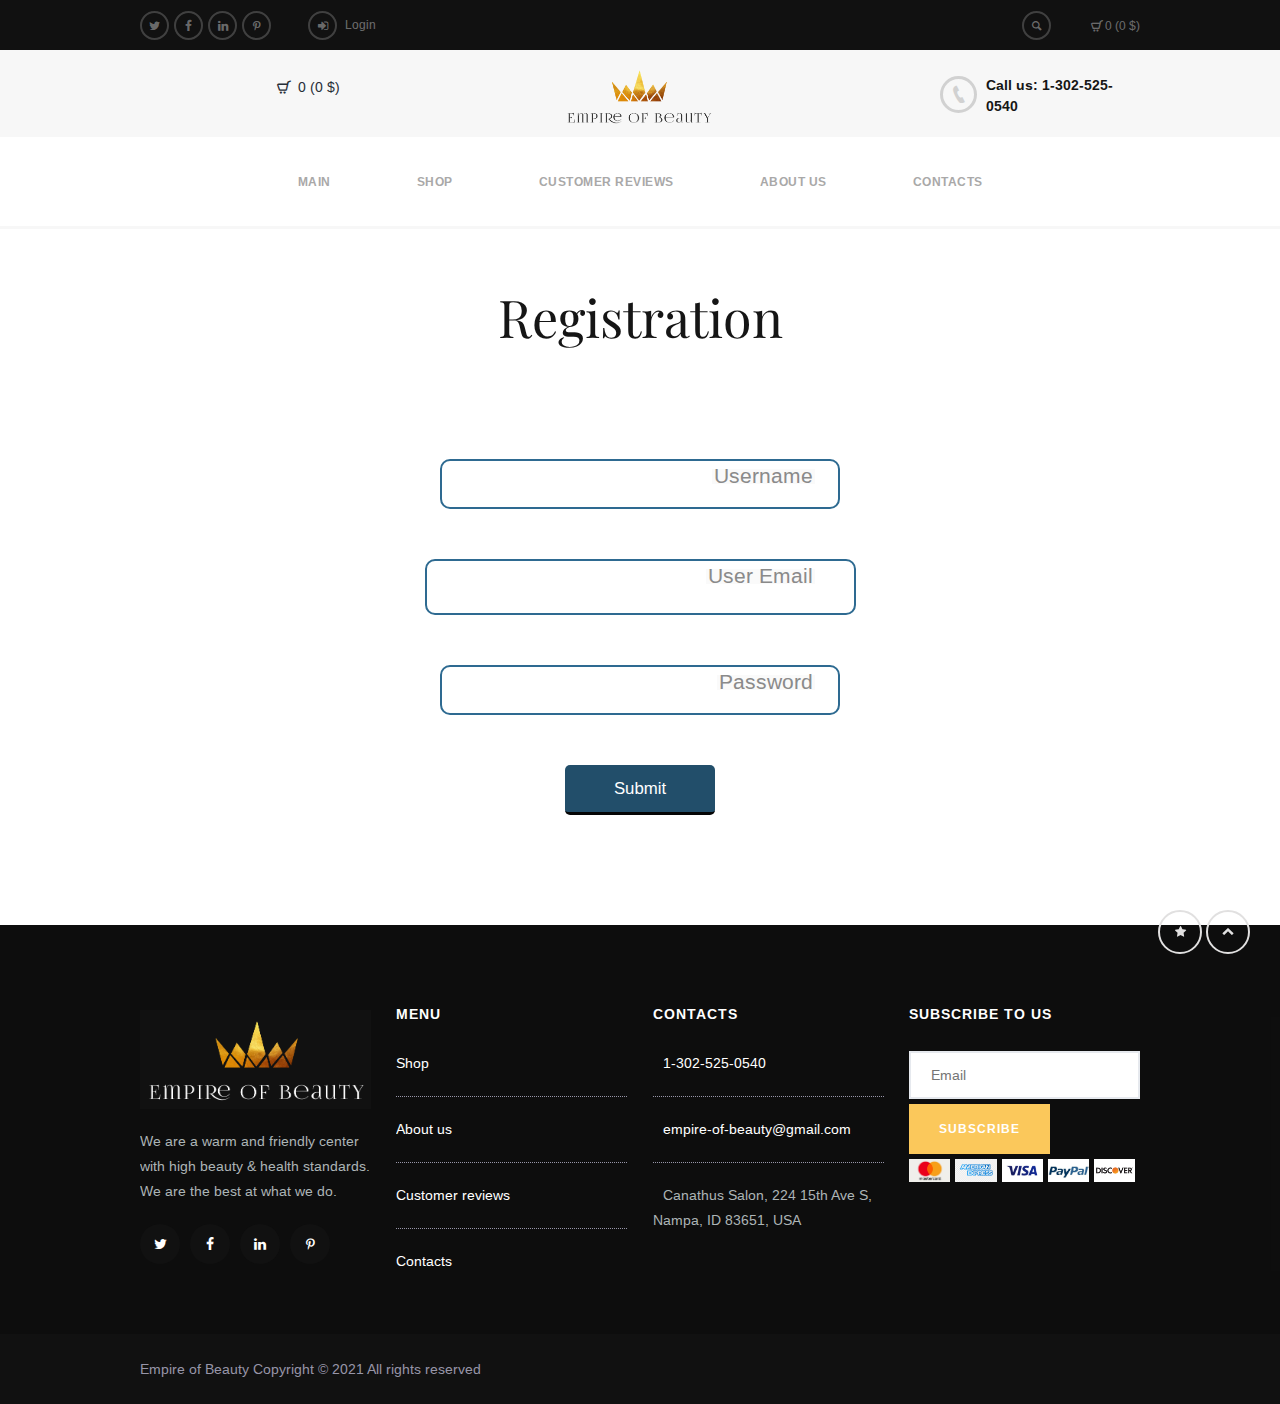
<file: registr.html>
<!DOCTYPE html>
<html lang="en-US">
<head>
	<meta charset="UTF-8"/>
	<meta name="viewport" content="width=device-width, initial-scale=1, maximum-scale=1">
	<meta name="format-detection" content="telephone=no">
	<link rel="icon" type="image/x-icon" href="images/favicon.ico"/>
	<!--[if lt IE 9]>
	<script src="js/vendor/js/html5.js" type="text/javascript">
	</script>
	<![endif]-->
	<title>Beauty Salon | Just another site</title>
	<link rel='stylesheet' href='js/vendor/magnific-popup/magnific-popup.css' type='text/css' media='all'/>
	<link rel='stylesheet' href='js/vendor/mediaelement/css/mediaelementplayer.css' type='text/css' media='all'/>
	<link rel='stylesheet' href='css/fontello/css/fontello.css' type='text/css' media='all'/>
	<link rel='stylesheet' href='css/fontello/css/animation.css' type='text/css' media='all'/>
	<link rel='stylesheet' href='css/animation.css' type='text/css' media='all'/>
	<link rel='stylesheet' href='css/style.css' type='text/css' media='all'/>
	<link rel='stylesheet' href='css/shortcodes.css' type='text/css' media='all'/>
	<link rel='stylesheet' href='js/vendor/swiper/idangerous.swiper.css' type='text/css' media='all'/>
	<link rel='stylesheet' href='js/vendor/swiper/idangerous.swiper.scrollbar.css' type='text/css' media='all'/>
	<link rel='stylesheet' id='theme-skin-css' href='css/general.css' type='text/css' media='all'/>
	<style id="theme-skin-inline-css" type="text/css"></style>
	<link rel='stylesheet' href='css/responsive.css' type='text/css' media='all'/>

	<!--<link rel='stylesheet' href='custom_tools/css/custom_tools.css' type='text/css' media='all'/>-->

</head>
<body class="archive category wide top_panel_above">
	<!--[if lt IE 9]>
		<div class="sc_infobox sc_infobox_style_error"><div>It looks like you're using an old version of Internet Explorer. For the best experience, please <a href="http://microsoft.com" style="color:#191919">update your browser</a> or learn how to <a href="http://browsehappy.com" style="color:#222222">browse happy</a>!</div>
	</div>	<![endif]-->
	<div class="main_content">
		<div class="boxedWrap">

            <header class="noFixMenu menu_center with_user_menu">
                <div class="topWrapFixed"></div>
                <div class="topWrap styleShadedGray">
                    <div class="usermenu_area">
                        <div class="main">
                            <div class="menuUsItem menuItemLeft">
                                <ul id="usermenu" class="usermenu_list">
                                    <li class="usermenu_socials copy_socials socPage">
                                        <a class="social_icons icon-twitter" target="_blank"
                                           href="https://twitter.com/axiomthemes"> </a>
                                        <a class="social_icons icon-facebook" target="_blank"
                                           href="https://www.facebook.com/themerex"> </a>
                                        <a class="social_icons icon-linkedin" target="_blank" href="#"> </a>
                                        <a class="social_icons icon-pinterest" target="_blank" href="#"> </a>
                                    </li>
                                    <li class="usermenu_login">
                                        <a href="registr.html" class="user-popup-link">Login</a>
                                    </li>
                                </ul>
                            </div>
                            <div class="menuUsItem menuItemRight">
                                <div class="search" title="Open/close search form">
                                    <div class="searchForm">
                                        <form method="get" class="search-form" action="#">
                                            <input type="text" class="searchField" placeholder="Search" value="" name="s"
                                                   title="Search for:"/>
                                            <button type="submit" class="searchSubmit" title="Start search">
                                                <span class="icoSearch"></span>
                                            </button>
                                        </form>
                                    </div>
                                    <div class="ajaxSearchResults"></div>
                                </div>

                                <div class="cart">
                                    <div class="header-mini-cart">
                                        <a href="my-cart.html" class="icon-shopping"><span class="header-mini-cart-amount">02($250)</span></a>
                                    </div>

                                </div>
                            </div>
                        </div>
                    </div>
                    <div class="mainmenu_area">
                        <div class="main">
                            <div class="wrap_logo">
                                <div class="left">
                                    <div class="header-mini-cart">
                                        <a href="my-cart.html" class="d-none-mobile icon-shopping"> <span
                                                class="header-mini-cart-amount  ">span02($250)</span></a>
                                        <a href="#" class="openResponsiveMenu">
                                            <span class="icon-menu"></span>
                                        </a>
                                    </div>
                                </div>
                                <div class="logo logo_center">
                                    <a href="index.html">
                                        <img src="images/icon/logo-w.png" class="logo_main" alt="">
                                        <img src="images/icon/logo-w.png" class="logo_fixed" alt="">
                                    </a>
                                </div>
                                <div class="right">
                                    <a href="tel:1-302-525-0540" class="contact_info">
                                        <b class="d-none-mobile">Call us: 1-302-525-0540</b>
                                    </a>
                                </div>
                            </div>
                        </div>
                        <div class="wrap_menu">
                            <div class="main">

                                <nav class="menuTopWrap topMenuStyleLine">
                                    <ul id="mainmenu" class="">
                                        <li class="menu-item">
                                            <a href="index.html">Main</a>
                                        </li>
                                        <li class="menu-item ">
                                            <a href="brands.html">Shop</a>

                                        </li>
                                        <li class="menu-item thumb_title custom_view_item">
                                            <a href="index.html#reviews">Customer reviews</a>

                                        </li>
                                        <li class="menu-item ">
                                            <a href="index.html#about-us">About us</a>
                                        </li>
                                        <li class="menu-item ">
                                            <a href="index.html#contacts">Contacts</a>
                                        </li>
                                    </ul>
                                </nav>
                            </div>
                        </div>
                    </div>
                </div>
            </header>
			<div id="topOfPage" class="topTabsWrap">
				<div class="main">
					<h1 class="pageTitle h1">Registration</h1>
				</div>
			</div>

			<div class="mainWrap without_sidebar">
				<div class="main">
					<div class="content " style="display: flex; justify-content: center">

						<div class="login-wrap">
							<div class="lab">
								<input id="user-name" type="text" />
								<label for="user-name">Username</label>
							</div>
							<div class="lab">
								<input id="user-mail" type="email" />
								<label for="user-mail">User Email</label>
							</div>


							<div class="lab">
								<input id="user-password" type="password" />
								<label for="user-password">Password</label>
							</div>


							<button type="submit">Submit</button>
						</div>
					</div>
				</div>
			</div>

			<div class="footerContentWrap">
				<footer class="footerWrap footerStyleDark">
					<div class="main footerWidget widget_area sidebarStyleDark">
						<div class="columnsWrap">
							<aside class="columns1_4 widgetWrap widget widget_socials">
								<div class="widget_inner">
									<div class="logo">
										<a href="index.html">
											<img src="images/icon/logo-black.png" alt="">
										</a>
									</div>
									<div class="logo_descr">We are a warm and friendly center with high beauty & health standards. We are the best at what we do. <br/>
									</div>
									<div class="logo_socials socPage">
										<ul>
											<li>
												<a class="social_icons icon-twitter" target="_blank" href="https://twitter.com/axiomthemes"> </a>
											</li>
											<li>
												<a class="social_icons icon-facebook" target="_blank" href="https://www.facebook.com/themerex"> </a>
											</li>
											<li>
												<a class="social_icons icon-linkedin" target="_blank" href="#"> </a>
											</li>
											<li>
												<a class="social_icons icon-pinterest" target="_blank" href="#"> </a>
											</li>
										</ul>
									</div>
								</div>
							</aside>
							<aside class="columns1_4 widgetWrap widget widget_recent_comments">
								<h5 class="title">Menu</h5>
								<ul id="recentcomments">
									<li class="recentcomments">
										<a href="brands.html">Shop</a>
									</li>
									<li class="recentcomments">
										<a href="index.html#about-us">About us</a>
									</li>
									<li class="recentcomments">
										<a href="index.html#reviews">Customer reviews</a>
									</li>
									<li class="recentcomments">
										<a href="index.html#contacts">Contacts</a>
									</li>
								</ul>
							</aside>
							<aside class="columns1_4 widgetWrap widget widget_recent_comments">
								<h5 class="title">Contacts</h5>
								<ul>
									<li class="theme_text last">
										<a href="tel:1-302-525-0540"  ><i class="fas fa-phone-alt"></i>1-302-525-0540</a>
									</li>
									<li class="theme_text last">
										<a href="mailto:empire-of-beauty@gmail.com" ><i class="fas fa-envelope"></i>empire-of-beauty@gmail.com</a>
									</li>
									</li>
									<li class="theme_text last">
										<p><i class="fas fa-map-marker-alt"></i>Canathus Salon, 224 15th Ave S, Nampa, ID 83651, USA</p>
									</li>
								</ul>
							</aside>
							<aside class="columns1_4 widgetWrap widget widget_recent_posts">


								<h5 class="title">
									Subscribe to us</h5>
								<form action="" >
									<input style="width: 100%; display: block" type="text" name="email" id="contact_form_email" placeholder="Email">
									<div class="squareButton comm sc_button_size_big global big">
										<button style="margin: 5px 0" type="submit" name="contact_submit" class="contact_form_submit">Subscribe</button>
									</div>
								</form>
								<div class="container-pay">
									<div class="container-pay-item"><img src="images/icon/1111.jpg" alt=""></div>
									<div class="container-pay-item"><img src="images/icon/1212.png" alt=""></div>
									<div class="container-pay-item"><img src="images/icon/1313.png" alt=""></div>
									<div class="container-pay-item"><img src="images/icon/1414.jpg" alt=""></div>
									<div class="container-pay-item"><img src="images/icon/1515.jpg" alt=""></div>
								</div>
							</aside>
						</div>
					</div>
				</footer>
				<div class="copyWrap">
					<div class="copy main">
						<div class="copyright">
							Empire of Beauty
							Copyright © 2021 All rights reserved
						</div>
					</div>
				</div>
			</div>

		</div> 
	</div> 

	<div class="upToScroll">
		<a href="#" class="addBookmark icon-star" title="Add the current page into bookmarks"></a>
		<a href="#" class="scrollToTop icon-up-open" title="Back to top"></a>
	</div>

	<div id="preloader" class="preloader">
	    <div id="preloader_image" class="preloader_image"></div>
	</div>
	
	<script type='text/javascript' src='js/vendor/jquery-1.11.3.min.js'></script>
	<script type='text/javascript' src='js/vendor/jquery-migrate.min.js'></script>
	<script type='text/javascript' src='js/vendor/__packed.js'></script>
	<script type='text/javascript' src='js/custom/_main.js'></script>
	<script type='text/javascript' src='js/custom/shortcodes_init.js'></script>
	<script type='text/javascript' src='js/custom/_utils.js'></script>
	<script type='text/javascript' src='js/custom/_front.js'></script>
	<script type='text/javascript' src='js/vendor/mediaelement/mediaelement-and-player.min.js'></script>
	<script src="assets/js/ajax-mail.js"></script>
	<!-- JQuery Cookie Plugin JS -->
	<script src="assets/js/jquery.cookie.js"></script>
	<!-- Cart Wishlist JS -->
	<script src="assets/js/cart-wishlist.js"></script>
	<!-- Main JS -->
	<script src="assets/js/main.js"></script>

	<!--<script type='text/javascript' src='custom_tools/js/_customizer.js'></script>-->

</body>
</html>
</file>
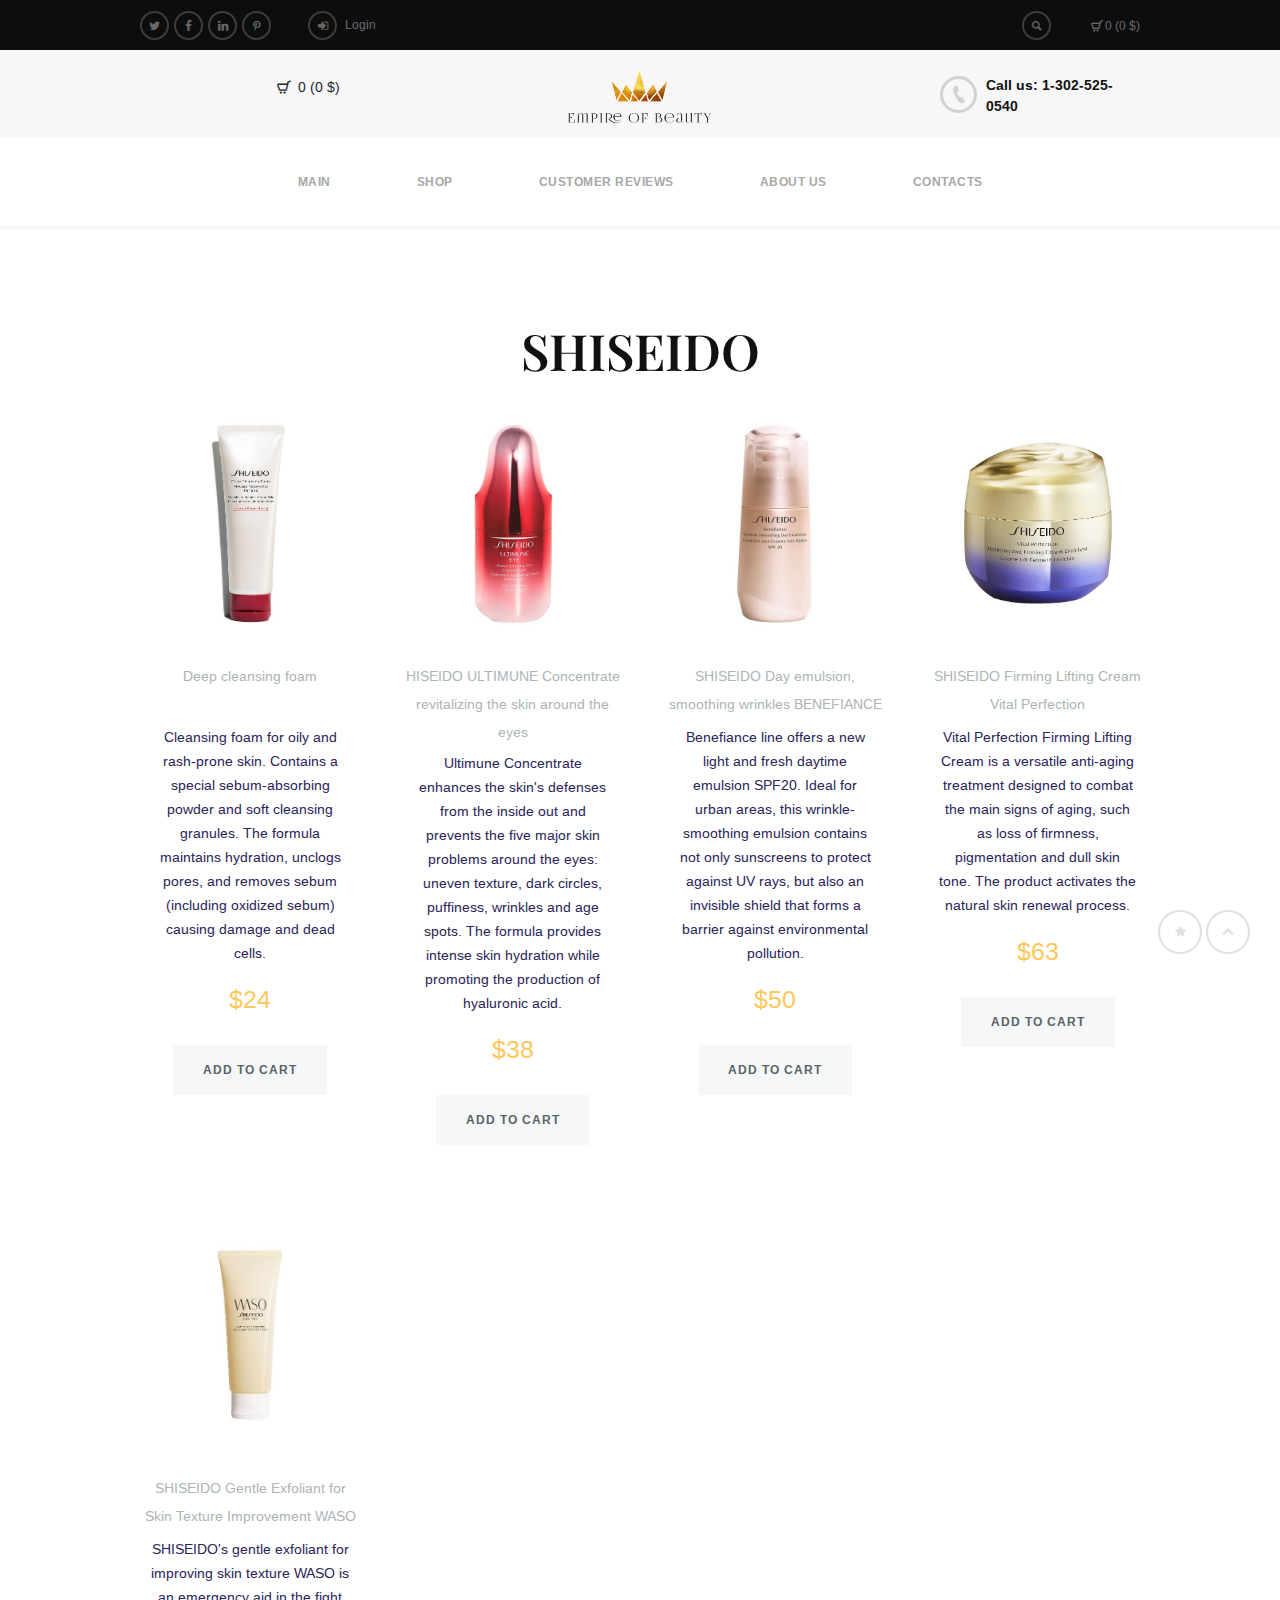
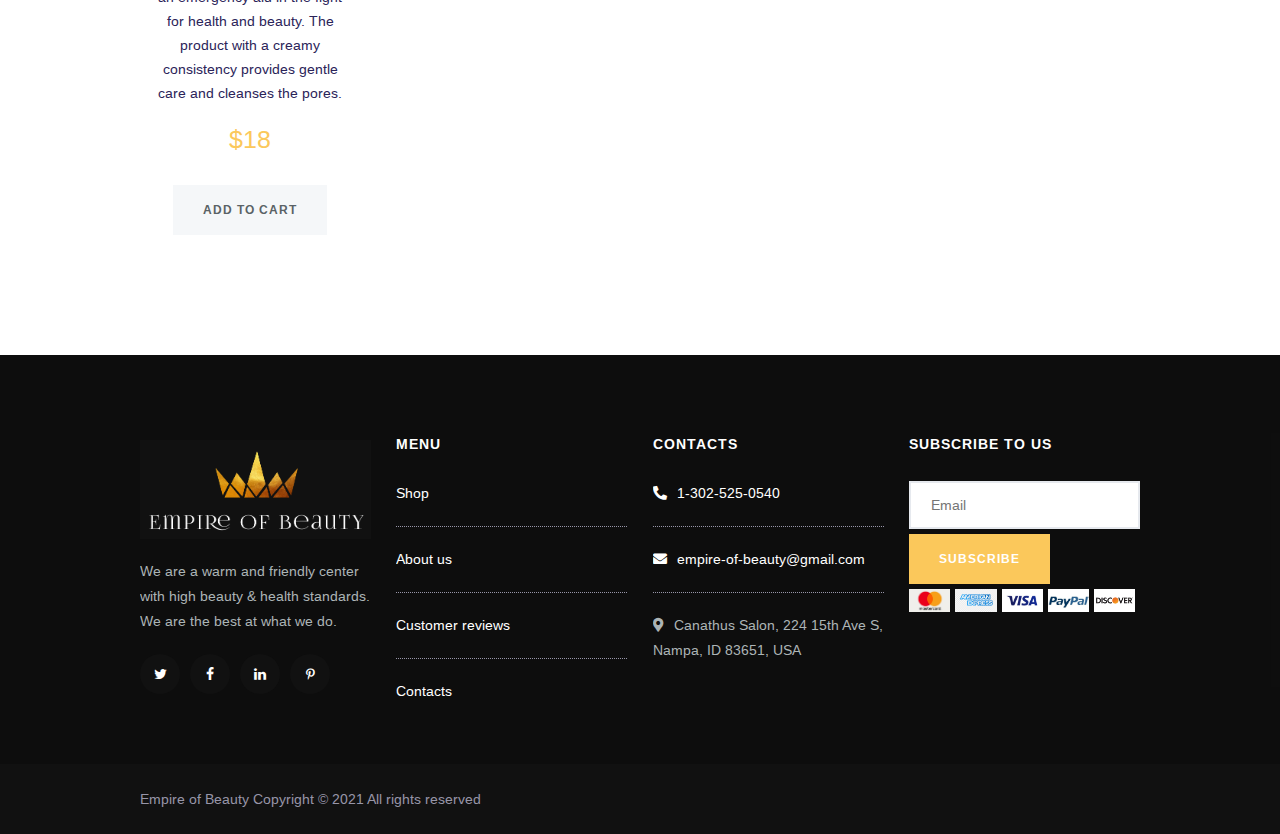
<file: shiseido.html>
<!DOCTYPE html>
<html lang="en-US">
<head>
    <meta charset="UTF-8"/>
    <meta name="viewport" content="width=device-width, initial-scale=1, maximum-scale=1">
    <meta name="format-detection" content="telephone=no">
    <link rel="icon" type="image/x-icon" href="images/favicon.ico"/>
    <!--[if lt IE 9]>
    <script src="js/vendor/js/html5.js" type="text/javascript">
    </script>
    <![endif]-->
    <title>Beauty Salon | Just another site</title>
    <link rel='stylesheet' href='js/vendor/magnific-popup/magnific-popup.css' type='text/css' media='all'/>
    <link rel='stylesheet' href='js/vendor/revslider/rs-plugin/css/settings.css' type='text/css' media='all'/>
    <link rel='stylesheet' href='css/woo/woocommerce-layout.css' type='text/css' media='all'/>
    <link rel='stylesheet' href='css/woo/woocommerce-smallscreen.css' type='text/css'
          media='only screen and (max-width: 768px)'/>
    <link rel='stylesheet' href='css/woo/woocommerce.css' type='text/css' media='all'/>
    <link rel='stylesheet' href='css/fontello/css/fontello.css' type='text/css' media='all'/>
    <link rel='stylesheet' href='css/fontello/css/animation.css' type='text/css' media='all'/>
    <link rel='stylesheet' href='css/animation.css' type='text/css' media='all'/>
    <link rel='stylesheet' href='css/style.css' type='text/css' media='all'/>
    <link rel='stylesheet' href='css/woo/woo-style.css' type='text/css' media='all'/>
    <link rel='stylesheet' href='css/shortcodes.css' type='text/css' media='all'/>
    <link rel='stylesheet' href='js/vendor/swiper/idangerous.swiper.css' type='text/css' media='all'/>
    <link rel='stylesheet' href='js/vendor/swiper/idangerous.swiper.scrollbar.css' type='text/css' media='all'/>
    <link rel='stylesheet' id='theme-skin-css' href='css/general.css' type='text/css' media='all'/>
    <style id="theme-skin-inline-css" type="text/css"></style>
    <link rel='stylesheet' href='css/responsive.css' type='text/css' media='all'/>
    <link rel='stylesheet' href='https://cdnjs.cloudflare.com/ajax/libs/font-awesome/5.15.2/css/all.min.css'
          type='text/css' media='all'/>


    <!--<link rel='stylesheet' href='custom_tools/css/custom_tools.css' type='text/css' media='all'/>-->

</head>
<body class="page fullscreen top_panel_above">
<!--[if lt IE 9]>
<div class="sc_infobox sc_infobox_style_error">
    <div>It looks like you're using an old version of Internet Explorer. For the best experience, please <a
            href="http://microsoft.com" style="color:#191919">update your browser</a> or learn how to <a
            href="http://browsehappy.com" style="color:#222222">browse happy</a>!
    </div>
</div>    <![endif]-->
<div class="main_content">
    <div class="boxedWrap">
        <header class="noFixMenu menu_center with_user_menu">
            <div class="topWrapFixed"></div>
            <div class="topWrap styleShadedGray">
                <div class="usermenu_area">
                    <div class="main">
                        <div class="menuUsItem menuItemLeft">
                            <ul id="usermenu" class="usermenu_list">
                                <li class="usermenu_socials copy_socials socPage">
                                    <a class="social_icons icon-twitter" target="_blank"
                                       href="https://twitter.com/axiomthemes"> </a>
                                    <a class="social_icons icon-facebook" target="_blank"
                                       href="https://www.facebook.com/themerex"> </a>
                                    <a class="social_icons icon-linkedin" target="_blank" href="#"> </a>
                                    <a class="social_icons icon-pinterest" target="_blank" href="#"> </a>
                                </li>
                                <li class="usermenu_login">
                                    <a href="registr.html" class="user-popup-link">Login</a>
                                </li>
                            </ul>
                        </div>
                        <div class="menuUsItem menuItemRight">
                            <div class="search" title="Open/close search form">
                                <div class="searchForm">
                                    <form method="get" class="search-form" action="#">
                                        <input type="text" class="searchField" placeholder="Search" value="" name="s"
                                               title="Search for:"/>
                                        <button type="submit" class="searchSubmit" title="Start search">
                                            <span class="icoSearch"></span>
                                        </button>
                                    </form>
                                </div>
                                <div class="ajaxSearchResults"></div>
                            </div>

                            <div class="cart">
                                <div class="header-mini-cart">
                                    <a href="my-cart.html" class="icon-shopping"><span class="header-mini-cart-amount">02($250)</span></a>
                                </div>

                            </div>
                        </div>
                    </div>
                </div>
                <div class="mainmenu_area">
                    <div class="main">
                        <div class="wrap_logo">
                            <div class="left">
                                <div class="header-mini-cart">
                                    <a href="my-cart.html" class="d-none-mobile icon-shopping"> <span
                                            class="header-mini-cart-amount  ">span02($250)</span></a>
                                    <a href="#" class="openResponsiveMenu">
                                        <span class="icon-menu"></span>
                                    </a>
                                </div>
                            </div>
                            <div class="logo logo_center">
                                <a href="index.html">
                                    <img src="images/icon/logo-w.png" class="logo_main" alt="">
                                    <img src="images/icon/logo-w.png" class="logo_fixed" alt="">
                                </a>
                            </div>
                            <div class="right">
                                <a href="tel:1-302-525-0540" class="contact_info">
                                    <b class="d-none-mobile">Call us: 1-302-525-0540</b>
                                </a>
                            </div>
                        </div>
                    </div>
                    <div class="wrap_menu">
                        <div class="main">

                            <nav class="menuTopWrap topMenuStyleLine">
                                <ul id="mainmenu" class="">
                                    <li class="menu-item">
                                        <a href="index.html">Main</a>
                                    </li>
                                    <li class="menu-item ">
                                        <a href="brands.html">Shop</a>

                                    </li>
                                    <li class="menu-item thumb_title custom_view_item">
                                        <a href="index.html#reviews">Customer reviews</a>

                                    </li>
                                    <li class="menu-item ">
                                        <a href="index.html#about-us">About us</a>
                                    </li>
                                    <li class="menu-item ">
                                        <a href="index.html#contacts">Contacts</a>
                                    </li>
                                </ul>
                            </nav>
                        </div>
                    </div>
                </div>
            </div>
        </header>
        <div class="mainWrap without_sidebar">
            <div class="content">
                <section class="post postLeft no_margin page">
                    <article class="post_content">
                        <div class="post_text_area">

                            <div class="sc_section">
                                <div class="main">
                                    <h2 class="sc_title_align_center sc_title sc_title_regular margin_top_large margin_bottom_mini">
                                        SHISEIDO</h2>
                                    <div class="sc_section margin_bottom_small">
                                        <div class="woocommerce columns-4">
                                            <ul class="products">
                                                <li class="product">
                                                    <div class="product-item card-product" data-id="15">
                                                        <img src="images/items/shiseido/1.jpg"
                                                             class="attachment-shop_catalog" alt="salt scrub-3"/>
                                                        <div class="product_cats">
                                                            <span class="title">Deep cleansing foam</span>
                                                        </div>
                                                        <div class="item_wrapper">
                                                            <h3>Cleansing foam for oily and rash-prone skin. Contains a special sebum-absorbing powder and soft cleansing granules. The formula maintains hydration, unclogs pores, and removes sebum (including oxidized sebum) causing damage and dead cells.</h3>
                                                        </div>
                                                        <div class="content">
                                                            <span class="price " data-price="24"> <span
                                                                    class="inner-price"><span class="inner-price-icon">&#36;</span>24</span></span>
                                                            <div class="action-buttons">
                                                                <button class="to-cart-btn button add_to_cart_button product_type_simple">
                                                                    Add to cart
                                                                </button>
                                                            </div>
                                                        </div>
                                                    </div>
                                                </li>
                                                <li class="product">
                                                    <div class="product-item card-product" data-id="16">
                                                        <img src="images/items/shiseido/2.jpg"
                                                             class="attachment-shop_catalog" alt="salt scrub-3"/>
                                                        <div class="product_cats">
                                                            <span class="title">HISEIDO ULTIMUNE Concentrate revitalizing the skin around the eyes  </span>
                                                        </div>
                                                        <div class="item_wrapper">
                                                            <h3>Ultimune Concentrate enhances the skin's defenses from the inside out and prevents the five major skin problems around the eyes: uneven texture, dark circles, puffiness, wrinkles and age spots. The formula provides intense skin hydration while promoting the production of hyaluronic acid. </h3>
                                                        </div>
                                                        <div class="content">
                                                            <span class="price " data-price="38"> <span
                                                                    class="inner-price"><span class="inner-price-icon">&#36;</span>38</span></span>
                                                            <div class="action-buttons">
                                                                <button class="to-cart-btn button add_to_cart_button product_type_simple">
                                                                    Add to cart
                                                                </button>
                                                            </div>
                                                        </div>
                                                    </div>
                                                </li>
                                                <li class="product">
                                                    <div class="product-item card-product" data-id="17">
                                                        <img src="images/items/shiseido/3.jpg"
                                                             class="attachment-shop_catalog" alt="salt scrub-3"/>
                                                        <div class="product_cats">
                                                            <span class="title">SHISEIDO Day emulsion, smoothing wrinkles BENEFIANCE </span>
                                                        </div>
                                                        <div class="item_wrapper">
                                                            <h3>Benefiance line offers a new light and fresh daytime emulsion SPF20. Ideal for urban areas, this wrinkle-smoothing emulsion contains not only sunscreens to protect against UV rays, but also an invisible shield that forms a barrier against environmental pollution.</h3>
                                                        </div>
                                                        <div class="content">
                                                            <span class="price " data-price="50"> <span
                                                                    class="inner-price"><span class="inner-price-icon">&#36;</span>50</span></span>
                                                            <div class="action-buttons">
                                                                <button class="to-cart-btn button add_to_cart_button product_type_simple">
                                                                    Add to cart
                                                                </button>
                                                            </div>
                                                        </div>
                                                    </div>
                                                </li>
                                                <li class="product">
                                                    <div class="product-item card-product" data-id="18">
                                                        <img src="images/items/shiseido/4.jpg"
                                                             class="attachment-shop_catalog" alt="salt scrub-3"/>
                                                        <div class="product_cats">
                                                            <span class="title">SHISEIDO Firming Lifting Cream Vital Perfection </span>
                                                        </div>
                                                        <div class="item_wrapper">
                                                            <h3>Vital Perfection Firming Lifting Cream is a versatile
                                                                anti-aging treatment designed to combat the main signs
                                                                of aging, such as loss of firmness, pigmentation and
                                                                dull skin tone. The product activates the natural skin
                                                                renewal process.</h3>
                                                        </div>
                                                        <div class="content">
                                                            <span class="price " data-price="63"> <span
                                                                    class="inner-price"><span class="inner-price-icon">&#36;</span>63</span></span>
                                                            <div class="action-buttons">
                                                                <button class="to-cart-btn button add_to_cart_button product_type_simple">
                                                                    Add to cart
                                                                </button>
                                                            </div>
                                                        </div>
                                                    </div>
                                                </li>
                                                <li class="product">
                                                    <div class="product-item card-product" data-id="19">
                                                        <img src="images/items/shiseido/5.jpg"
                                                             class="attachment-shop_catalog" alt="salt scrub-3"/>
                                                        <div class="product_cats">
                                                            <span class="title">SHISEIDO Gentle Exfoliant for Skin Texture Improvement WASO</span>
                                                        </div>
                                                        <div class="item_wrapper">
                                                            <h3>SHISEIDO's gentle exfoliant for improving skin texture WASO is an emergency aid in the fight for health and beauty. The product with a creamy consistency provides gentle care and cleanses the pores.</h3>
                                                        </div>
                                                        <div class="content">
                                                            <span class="price " data-price="18"> <span
                                                                    class="inner-price"><span class="inner-price-icon">&#36;</span>18</span></span>
                                                            <div class="action-buttons">
                                                                <button class="to-cart-btn button add_to_cart_button product_type_simple">
                                                                    Add to cart
                                                                </button>
                                                            </div>
                                                        </div>
                                                    </div>
                                                </li>
                                            </ul>
                                        </div>
                                    </div>
                                </div>
                            </div>

                        </div>
                    </article>
                </section>
            </div>
        </div>

        <div class="footerContentWrap">
            <footer class="footerWrap footerStyleDark">
                <div class="main footerWidget widget_area sidebarStyleDark">
                    <div class="columnsWrap">
                        <aside class="columns1_4 widgetWrap widget widget_socials">
                            <div class="widget_inner">
                                <div class="logo">
                                    <a href="index.html">
                                        <img src="images/icon/logo-black.png" alt="">
                                    </a>
                                </div>
                                <div class="logo_descr">We are a warm and friendly center with high beauty & health standards. We are the best at what we do. <br/>
                                </div>
                                <div class="logo_socials socPage">
                                    <ul>
                                        <li>
                                            <a class="social_icons icon-twitter" target="_blank" href="https://twitter.com/axiomthemes"> </a>
                                        </li>
                                        <li>
                                            <a class="social_icons icon-facebook" target="_blank" href="https://www.facebook.com/themerex"> </a>
                                        </li>
                                        <li>
                                            <a class="social_icons icon-linkedin" target="_blank" href="#"> </a>
                                        </li>
                                        <li>
                                            <a class="social_icons icon-pinterest" target="_blank" href="#"> </a>
                                        </li>
                                    </ul>
                                </div>
                            </div>
                        </aside>
                        <aside class="columns1_4 widgetWrap widget widget_recent_comments">
                            <h5 class="title">Menu</h5>
                            <ul id="recentcomments">
                                <li class="recentcomments">
                                    <a href="brands.html">Shop</a>
                                </li>
                                <li class="recentcomments">
                                    <a href="index.html#about-us">About us</a>
                                </li>
                                <li class="recentcomments">
                                    <a href="index.html#reviews">Customer reviews</a>
                                </li>
                                <li class="recentcomments">
                                    <a href="index.html#contacts">Contacts</a>
                                </li>
                            </ul>
                        </aside>
                        <aside class="columns1_4 widgetWrap widget widget_recent_comments">
                            <h5 class="title">Contacts</h5>
                            <ul>
                                <li class="theme_text last">
                                    <a href="tel:1-302-525-0540"  ><i class="fas fa-phone-alt"></i>1-302-525-0540</a>
                                </li>
                                <li class="theme_text last">
                                    <a href="mailto:empire-of-beauty@gmail.com" ><i class="fas fa-envelope"></i>empire-of-beauty@gmail.com</a>
                                </li>
                                </li>
                                <li class="theme_text last">
                                    <p><i class="fas fa-map-marker-alt"></i>Canathus Salon, 224 15th Ave S, Nampa, ID 83651, USA</p>
                                </li>
                            </ul>
                        </aside>
                        <aside class="columns1_4 widgetWrap widget widget_recent_posts">


                            <h5 class="title">
                                Subscribe to us</h5>
                            <form action="" >
                                <input style="width: 100%; display: block" type="text" name="email" id="contact_form_email" placeholder="Email">
                                <div class="squareButton comm sc_button_size_big global big">
                                    <button style="margin: 5px 0" type="submit" name="contact_submit" class="contact_form_submit">Subscribe</button>
                                </div>
                            </form>
                            <div class="container-pay">
                                <div class="container-pay-item"><img src="images/icon/1111.jpg" alt=""></div>
                                <div class="container-pay-item"><img src="images/icon/1212.png" alt=""></div>
                                <div class="container-pay-item"><img src="images/icon/1313.png" alt=""></div>
                                <div class="container-pay-item"><img src="images/icon/1414.jpg" alt=""></div>
                                <div class="container-pay-item"><img src="images/icon/1515.jpg" alt=""></div>
                            </div>
                        </aside>
                    </div>
                </div>
            </footer>
            <div class="copyWrap">
                <div class="copy main">
                    <div class="copyright">
                        Empire of Beauty
                        Copyright © 2021 All rights reserved
                    </div>
                </div>
            </div>
        </div>

    </div>
</div>

<div class="upToScroll">
    <a href="#" class="addBookmark icon-star" title="Add the current page into bookmarks"></a>
    <a href="#" class="scrollToTop icon-up-open" title="Back to top"></a>
</div>

<div id="preloader" class="preloader">
    <div id="preloader_image" class="preloader_image"></div>
</div>
<script type='text/javascript' src='js/vendor/jquery-1.11.3.min.js'></script>
<script type='text/javascript' src='js/vendor/jquery-migrate.min.js'></script>
<script type='text/javascript' src='js/vendor/revslider/rs-plugin/js/jquery.themepunch.tools.min.js'></script>
<script type='text/javascript' src='js/vendor/revslider/rs-plugin/js/jquery.themepunch.revolution.min.js'></script>
<script type='text/javascript' src='js/vendor/__packed.js'></script>
<script type='text/javascript' src='js/custom/_main.js'></script>
<script type='text/javascript' src='js/custom/shortcodes_init.js'></script>
<script type='text/javascript' src='js/custom/_utils.js'></script>
<script type='text/javascript' src='js/custom/_front.js'></script>
<script type='text/javascript' src='js/custom/shop.js'></script>
<script src="assets/js/ajax-mail.js"></script>
<!-- JQuery Cookie Plugin JS -->
<script src="assets/js/jquery.cookie.js"></script>
<!-- Cart Wishlist JS -->
<script src="assets/js/cart-wishlist.js"></script>
<!-- Main JS -->
<script src="assets/js/main.js"></script>
<script>

</script>
<!--<script type='text/javascript' src='custom_tools/js/_customizer.js'></script>-->

</body>
</html>
</file>
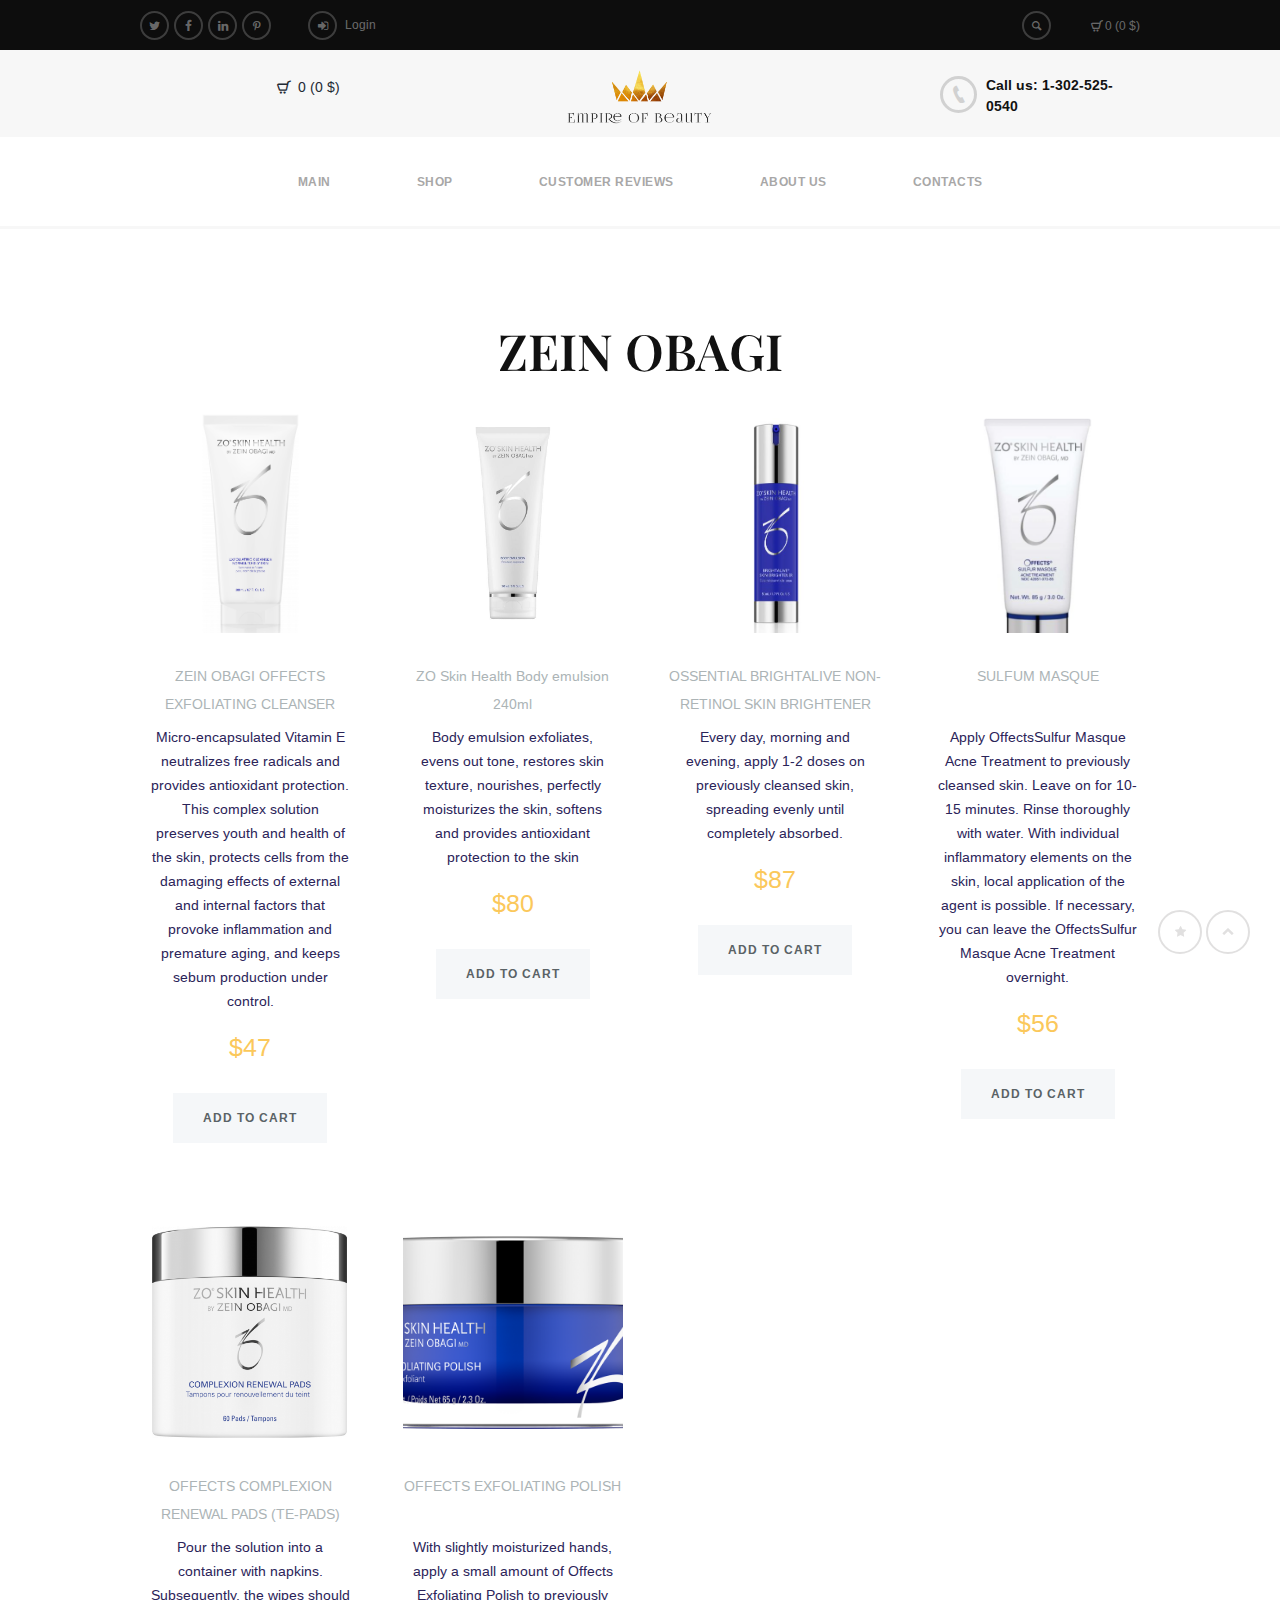
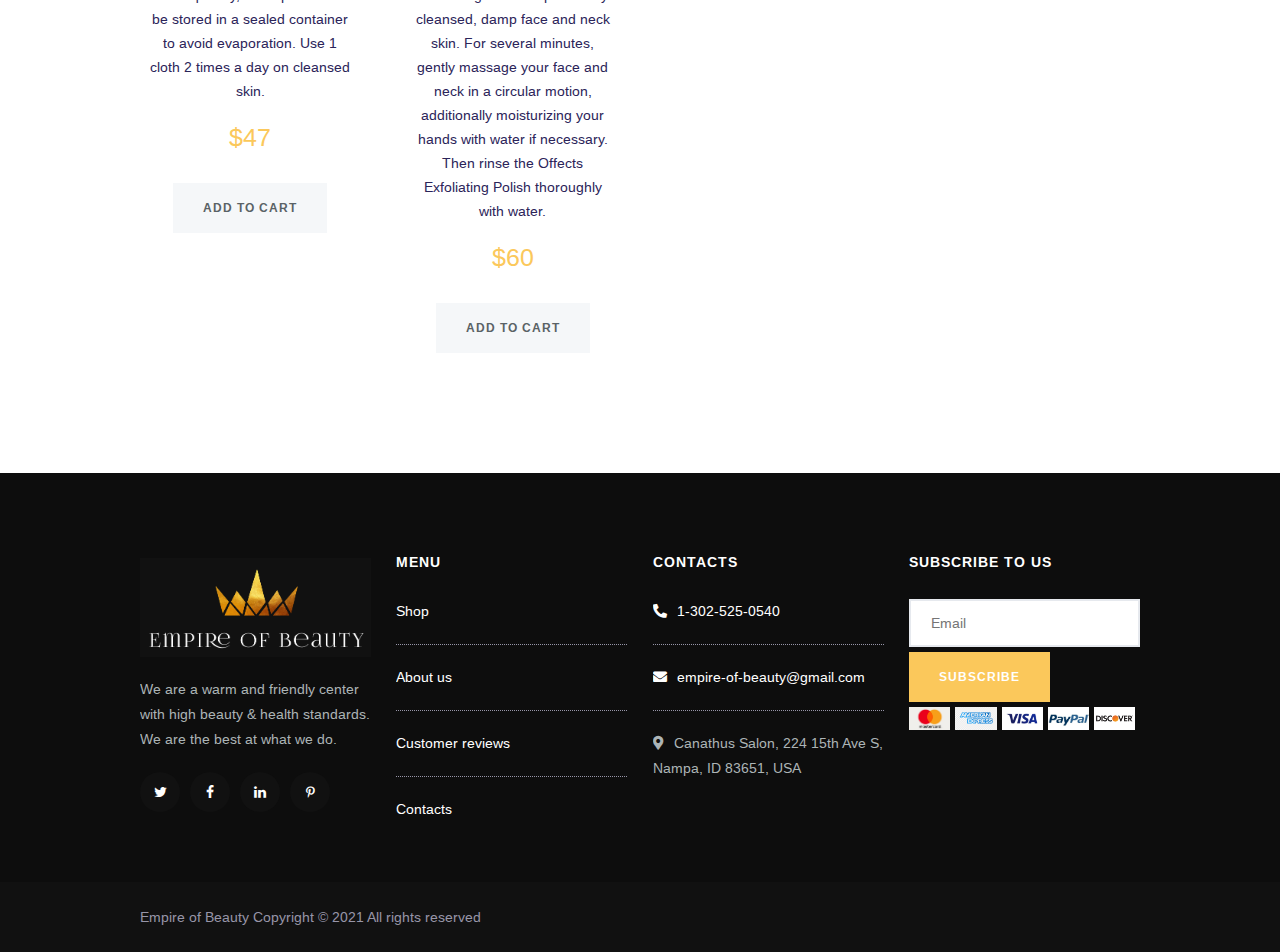
<file: zo.html>
<!DOCTYPE html>
<html lang="en-US">
<head>
    <meta charset="UTF-8"/>
    <meta name="viewport" content="width=device-width, initial-scale=1, maximum-scale=1">
    <meta name="format-detection" content="telephone=no">
    <link rel="icon" type="image/x-icon" href="images/favicon.ico"/>
    <!--[if lt IE 9]>
    <script src="js/vendor/js/html5.js" type="text/javascript">
    </script>
    <![endif]-->
    <title>Beauty Salon | Just another site</title>
    <link rel='stylesheet' href='js/vendor/magnific-popup/magnific-popup.css' type='text/css' media='all'/>
    <link rel='stylesheet' href='js/vendor/revslider/rs-plugin/css/settings.css' type='text/css' media='all'/>
    <link rel='stylesheet' href='css/woo/woocommerce-layout.css' type='text/css' media='all'/>
    <link rel='stylesheet' href='css/woo/woocommerce-smallscreen.css' type='text/css'
          media='only screen and (max-width: 768px)'/>
    <link rel='stylesheet' href='css/woo/woocommerce.css' type='text/css' media='all'/>
    <link rel='stylesheet' href='css/fontello/css/fontello.css' type='text/css' media='all'/>
    <link rel='stylesheet' href='css/fontello/css/animation.css' type='text/css' media='all'/>
    <link rel='stylesheet' href='css/animation.css' type='text/css' media='all'/>
    <link rel='stylesheet' href='css/style.css' type='text/css' media='all'/>
    <link rel='stylesheet' href='css/woo/woo-style.css' type='text/css' media='all'/>
    <link rel='stylesheet' href='css/shortcodes.css' type='text/css' media='all'/>
    <link rel='stylesheet' href='js/vendor/swiper/idangerous.swiper.css' type='text/css' media='all'/>
    <link rel='stylesheet' href='js/vendor/swiper/idangerous.swiper.scrollbar.css' type='text/css' media='all'/>
    <link rel='stylesheet' id='theme-skin-css' href='css/general.css' type='text/css' media='all'/>
    <style id="theme-skin-inline-css" type="text/css"></style>
    <link rel='stylesheet' href='css/responsive.css' type='text/css' media='all'/>
    <link rel='stylesheet' href='https://cdnjs.cloudflare.com/ajax/libs/font-awesome/5.15.2/css/all.min.css'
          type='text/css' media='all'/>


    <!--<link rel='stylesheet' href='custom_tools/css/custom_tools.css' type='text/css' media='all'/>-->

</head>
<body class="page fullscreen top_panel_above">
<!--[if lt IE 9]>
<div class="sc_infobox sc_infobox_style_error">
    <div>It looks like you're using an old version of Internet Explorer. For the best experience, please <a
            href="http://microsoft.com" style="color:#191919">update your browser</a> or learn how to <a
            href="http://browsehappy.com" style="color:#222222">browse happy</a>!
    </div>
</div>    <![endif]-->
<div class="main_content">
    <div class="boxedWrap">
        <header class="noFixMenu menu_center with_user_menu">
            <div class="topWrapFixed"></div>
            <div class="topWrap styleShadedGray">
                <div class="usermenu_area">
                    <div class="main">
                        <div class="menuUsItem menuItemLeft">
                            <ul id="usermenu" class="usermenu_list">
                                <li class="usermenu_socials copy_socials socPage">
                                    <a class="social_icons icon-twitter" target="_blank"
                                       href="https://twitter.com/axiomthemes"> </a>
                                    <a class="social_icons icon-facebook" target="_blank"
                                       href="https://www.facebook.com/themerex"> </a>
                                    <a class="social_icons icon-linkedin" target="_blank" href="#"> </a>
                                    <a class="social_icons icon-pinterest" target="_blank" href="#"> </a>
                                </li>
                                <li class="usermenu_login">
                                    <a href="registr.html" class="user-popup-link">Login</a>
                                </li>
                            </ul>
                        </div>
                        <div class="menuUsItem menuItemRight">
                            <div class="search" title="Open/close search form">
                                <div class="searchForm">
                                    <form method="get" class="search-form" action="#">
                                        <input type="text" class="searchField" placeholder="Search" value="" name="s"
                                               title="Search for:"/>
                                        <button type="submit" class="searchSubmit" title="Start search">
                                            <span class="icoSearch"></span>
                                        </button>
                                    </form>
                                </div>
                                <div class="ajaxSearchResults"></div>
                            </div>

                            <div class="cart">
                                <div class="header-mini-cart">
                                    <a href="my-cart.html" class="icon-shopping"><span class="header-mini-cart-amount">02($250)</span></a>
                                </div>

                            </div>
                        </div>
                    </div>
                </div>
                <div class="mainmenu_area">
                    <div class="main">
                        <div class="wrap_logo">
                            <div class="left">
                                <div class="header-mini-cart">
                                    <a href="my-cart.html" class="d-none-mobile icon-shopping"> <span
                                            class="header-mini-cart-amount  ">span02($250)</span></a>
                                    <a href="#" class="openResponsiveMenu">
                                        <span class="icon-menu"></span>
                                    </a>
                                </div>
                            </div>
                            <div class="logo logo_center">
                                <a href="index.html">
                                    <img src="images/icon/logo-w.png" class="logo_main" alt="">
                                    <img src="images/icon/logo-w.png" class="logo_fixed" alt="">
                                </a>
                            </div>
                            <div class="right">
                                <a href="tel:1-302-525-0540" class="contact_info">
                                    <b class="d-none-mobile">Call us: 1-302-525-0540</b>
                                </a>
                            </div>
                        </div>
                    </div>
                    <div class="wrap_menu">
                        <div class="main">

                            <nav class="menuTopWrap topMenuStyleLine">
                                <ul id="mainmenu" class="">
                                    <li class="menu-item">
                                        <a href="index.html">Main</a>
                                    </li>
                                    <li class="menu-item ">
                                        <a href="brands.html">Shop</a>

                                    </li>
                                    <li class="menu-item thumb_title custom_view_item">
                                        <a href="index.html#reviews">Customer reviews</a>

                                    </li>
                                    <li class="menu-item ">
                                        <a href="index.html#about-us">About us</a>
                                    </li>
                                    <li class="menu-item ">
                                        <a href="index.html#contacts">Contacts</a>
                                    </li>
                                </ul>
                            </nav>
                        </div>
                    </div>
                </div>
            </div>
        </header>
        <div class="mainWrap without_sidebar">
            <div class="content">
                <section class="post postLeft no_margin page">
                    <article class="post_content">
                        <div class="post_text_area">

                            <div class="sc_section">
                                <div class="main">
                                    <h2 class="sc_title_align_center sc_title sc_title_regular margin_top_large margin_bottom_mini">
                                        ZEIN OBAGI</h2>
                                    <div class="sc_section margin_bottom_small">
                                        <div class="woocommerce columns-4">
                                            <ul class="products">
                                                <li class="product">
                                                    <div class="product-item card-product" data-id="20">
                                                        <img src="images/items/zo/1.png" class="attachment-shop_catalog"
                                                             alt="salt scrub-3"/>
                                                        <div class="product_cats">
                                                            <span class="title">ZEIN OBAGI OFFECTS EXFOLIATING CLEANSER</span>
                                                        </div>
                                                        <div class="item_wrapper">
                                                            <h3>Micro-encapsulated Vitamin E neutralizes free radicals and provides antioxidant protection. This complex solution preserves youth and health of the skin, protects cells from the damaging effects of external and internal factors that provoke inflammation and premature aging, and keeps sebum production under control.</h3>
                                                        </div>
                                                        <div class="content">
                                                            <span class="price " data-price="47"> <span
                                                                    class="inner-price"><span class="inner-price-icon">&#36;</span>47</span></span>
                                                            <div class="action-buttons">
                                                                <button class="to-cart-btn button add_to_cart_button product_type_simple">
                                                                    Add to cart
                                                                </button>
                                                            </div>
                                                        </div>
                                                    </div>
                                                </li>
                                                <li class="product">
                                                    <div class="product-item card-product" data-id="21">
                                                        <img src="images/items/zo/2.jpg" class="attachment-shop_catalog"
                                                             alt="salt scrub-3"/>
                                                        <div class="product_cats">
                                                            <span class="title">ZO Skin Health Body emulsion 240ml  </span>
                                                        </div>
                                                        <div class="item_wrapper">
                                                            <h3>Body emulsion exfoliates, evens out tone, restores skin texture, nourishes, perfectly moisturizes the skin, softens and provides antioxidant protection to the skin</h3>
                                                        </div>
                                                        <div class="content">
                                                            <span class="price " data-price="80"> <span
                                                                    class="inner-price"><span class="inner-price-icon">&#36;</span>80</span></span>
                                                            <div class="action-buttons">
                                                                <button class="to-cart-btn button add_to_cart_button product_type_simple">
                                                                    Add to cart
                                                                </button>
                                                            </div>
                                                        </div>
                                                    </div>
                                                </li>
                                                <li class="product">
                                                    <div class="product-item card-product" data-id="22">
                                                        <img src="images/items/zo/3.png" class="attachment-shop_catalog"
                                                             alt="salt scrub-3"/>
                                                        <div class="product_cats">
                                                            <span class="title">OSSENTIAL BRIGHTALIVE NON-RETINOL SKIN BRIGHTENER</span>
                                                        </div>
                                                        <div class="item_wrapper">
                                                            <h3>Every day, morning and evening, apply 1-2 doses on previously cleansed skin, spreading evenly until completely absorbed.</h3>
                                                        </div>
                                                        <div class="content">
                                                            <span class="price " data-price="87"> <span
                                                                    class="inner-price"><span class="inner-price-icon">&#36;</span>87</span></span>
                                                            <div class="action-buttons">
                                                                <button class="to-cart-btn button add_to_cart_button product_type_simple">
                                                                    Add to cart
                                                                </button>
                                                            </div>
                                                        </div>
                                                    </div>
                                                </li>
                                                <li class="product">
                                                    <div class="product-item card-product" data-id="23">
                                                        <img src="images/items/zo/4.png" class="attachment-shop_catalog"
                                                             alt="salt scrub-3"/>
                                                        <div class="product_cats">
                                                            <span class="title">SULFUM MASQUE </span>
                                                        </div>
                                                        <div class="item_wrapper">
                                                            <h3>Apply OffectsSulfur Masque Acne Treatment to previously cleansed skin. Leave on for 10-15 minutes. Rinse thoroughly with water. With individual inflammatory elements on the skin, local application of the agent is possible. If necessary, you can leave the OffectsSulfur Masque Acne Treatment overnight.</h3>
                                                        </div>
                                                        <div class="content">
                                                            <span class="price " data-price="56"> <span
                                                                    class="inner-price"><span class="inner-price-icon">&#36;</span>56</span></span>
                                                            <div class="action-buttons">
                                                                <button class="to-cart-btn button add_to_cart_button product_type_simple">
                                                                    Add to cart
                                                                </button>
                                                            </div>
                                                        </div>
                                                    </div>
                                                </li>
                                                <li class="product">
                                                    <div class="product-item card-product" data-id="24">
                                                        <img src="images/items/zo/5.png" class="attachment-shop_catalog"
                                                             alt="salt scrub-3"/>
                                                        <div class="product_cats">
                                                            <span class="title">OFFECTS COMPLEXION RENEWAL PADS (TE-PADS)</span>
                                                        </div>
                                                        <div class="item_wrapper">
                                                            <h3>Pour the solution into a container with napkins. Subsequently, the wipes should be stored in a sealed container to avoid evaporation. Use 1 cloth 2 times a day on cleansed skin.</h3>
                                                        </div>
                                                        <div class="content">
                                                            <span class="price " data-price="47"> <span
                                                                    class="inner-price"><span class="inner-price-icon">&#36;</span>47</span></span>
                                                            <div class="action-buttons">
                                                                <button class="to-cart-btn button add_to_cart_button product_type_simple">
                                                                    Add to cart
                                                                </button>
                                                            </div>
                                                        </div>
                                                    </div>
                                                </li>
                                                <li class="product">
                                                    <div class="product-item card-product" data-id="25">
                                                        <img src="images/items/zo/6.png" class="attachment-shop_catalog"
                                                             alt="salt scrub-3"/>
                                                        <div class="product_cats">
                                                            <span class="title">OFFECTS EXFOLIATING POLISH </span>
                                                        </div>
                                                        <div class="item_wrapper">
                                                            <h3>With slightly moisturized hands, apply a small amount of Offects Exfoliating Polish to previously cleansed, damp face and neck skin. For several minutes, gently massage your face and neck in a circular motion, additionally moisturizing your hands with water if necessary. Then rinse the Offects Exfoliating Polish thoroughly with water.</h3>
                                                        </div>
                                                        <div class="content">
                                                            <span class="price " data-price="60"> <span
                                                                    class="inner-price"><span class="inner-price-icon">&#36;</span>60</span></span>
                                                            <div class="action-buttons">
                                                                <button class="to-cart-btn button add_to_cart_button product_type_simple">
                                                                    Add to cart
                                                                </button>
                                                            </div>
                                                        </div>
                                                    </div>
                                                </li>
                                            </ul>
                                        </div>
                                    </div>
                                </div>
                            </div>

                        </div>
                    </article>
                </section>
            </div>
        </div>

        <div class="footerContentWrap">
            <footer class="footerWrap footerStyleDark">
                <div class="main footerWidget widget_area sidebarStyleDark">
                    <div class="columnsWrap">
                        <aside class="columns1_4 widgetWrap widget widget_socials">
                            <div class="widget_inner">
                                <div class="logo">
                                    <a href="index.html">
                                        <img src="images/icon/logo-black.png" alt="">
                                    </a>
                                </div>
                                <div class="logo_descr">We are a warm and friendly center with high beauty & health standards. We are the best at what we do. <br/>
                                </div>
                                <div class="logo_socials socPage">
                                    <ul>
                                        <li>
                                            <a class="social_icons icon-twitter" target="_blank" href="https://twitter.com/axiomthemes"> </a>
                                        </li>
                                        <li>
                                            <a class="social_icons icon-facebook" target="_blank" href="https://www.facebook.com/themerex"> </a>
                                        </li>
                                        <li>
                                            <a class="social_icons icon-linkedin" target="_blank" href="#"> </a>
                                        </li>
                                        <li>
                                            <a class="social_icons icon-pinterest" target="_blank" href="#"> </a>
                                        </li>
                                    </ul>
                                </div>
                            </div>
                        </aside>
                        <aside class="columns1_4 widgetWrap widget widget_recent_comments">
                            <h5 class="title">Menu</h5>
                            <ul id="recentcomments">
                                <li class="recentcomments">
                                    <a href="brands.html">Shop</a>
                                </li>
                                <li class="recentcomments">
                                    <a href="index.html#about-us">About us</a>
                                </li>
                                <li class="recentcomments">
                                    <a href="index.html#reviews">Customer reviews</a>
                                </li>
                                <li class="recentcomments">
                                    <a href="index.html#contacts">Contacts</a>
                                </li>
                            </ul>
                        </aside>
                        <aside class="columns1_4 widgetWrap widget widget_recent_comments">
                            <h5 class="title">Contacts</h5>
                            <ul>
                                <li class="theme_text last">
                                    <a href="tel:1-302-525-0540"  ><i class="fas fa-phone-alt"></i>1-302-525-0540</a>
                                </li>
                                <li class="theme_text last">
                                    <a href="mailto:empire-of-beauty@gmail.com" ><i class="fas fa-envelope"></i>empire-of-beauty@gmail.com</a>
                                </li>
                                </li>
                                <li class="theme_text last">
                                    <p><i class="fas fa-map-marker-alt"></i>Canathus Salon, 224 15th Ave S, Nampa, ID 83651, USA</p>
                                </li>
                            </ul>
                        </aside>
                        <aside class="columns1_4 widgetWrap widget widget_recent_posts">


                            <h5 class="title">
                                Subscribe to us</h5>
                            <form action="" >
                                <input style="width: 100%; display: block" type="text" name="email" id="contact_form_email" placeholder="Email">
                                <div class="squareButton comm sc_button_size_big global big">
                                    <button style="margin: 5px 0" type="submit" name="contact_submit" class="contact_form_submit">Subscribe</button>
                                </div>
                            </form>
                            <div class="container-pay">
                                <div class="container-pay-item"><img src="images/icon/1111.jpg" alt=""></div>
                                <div class="container-pay-item"><img src="images/icon/1212.png" alt=""></div>
                                <div class="container-pay-item"><img src="images/icon/1313.png" alt=""></div>
                                <div class="container-pay-item"><img src="images/icon/1414.jpg" alt=""></div>
                                <div class="container-pay-item"><img src="images/icon/1515.jpg" alt=""></div>
                            </div>
                        </aside>
                    </div>
                </div>
            </footer>
            <div class="copyWrap">
                <div class="copy main">
                    <div class="copyright">
                        Empire of Beauty
                        Copyright © 2021 All rights reserved
                    </div>
                </div>
            </div>
        </div>

    </div>
</div>

<div class="upToScroll">
    <a href="#" class="addBookmark icon-star" title="Add the current page into bookmarks"></a>
    <a href="#" class="scrollToTop icon-up-open" title="Back to top"></a>
</div>

<div id="preloader" class="preloader">
    <div id="preloader_image" class="preloader_image"></div>
</div>
<script type='text/javascript' src='js/vendor/jquery-1.11.3.min.js'></script>
<script type='text/javascript' src='js/vendor/jquery-migrate.min.js'></script>
<script type='text/javascript' src='js/vendor/revslider/rs-plugin/js/jquery.themepunch.tools.min.js'></script>
<script type='text/javascript' src='js/vendor/revslider/rs-plugin/js/jquery.themepunch.revolution.min.js'></script>
<script type='text/javascript' src='js/vendor/__packed.js'></script>
<script type='text/javascript' src='js/custom/_main.js'></script>
<script type='text/javascript' src='js/custom/shortcodes_init.js'></script>
<script type='text/javascript' src='js/custom/_utils.js'></script>
<script type='text/javascript' src='js/custom/_front.js'></script>
<script type='text/javascript' src='js/custom/shop.js'></script>
<script src="assets/js/ajax-mail.js"></script>
<!-- JQuery Cookie Plugin JS -->
<script src="assets/js/jquery.cookie.js"></script>
<!-- Cart Wishlist JS -->
<script src="assets/js/cart-wishlist.js"></script>
<!-- Main JS -->
<script src="assets/js/main.js"></script>
<script>

</script>
<!--<script type='text/javascript' src='custom_tools/js/_customizer.js'></script>-->

</body>
</html>
</file>
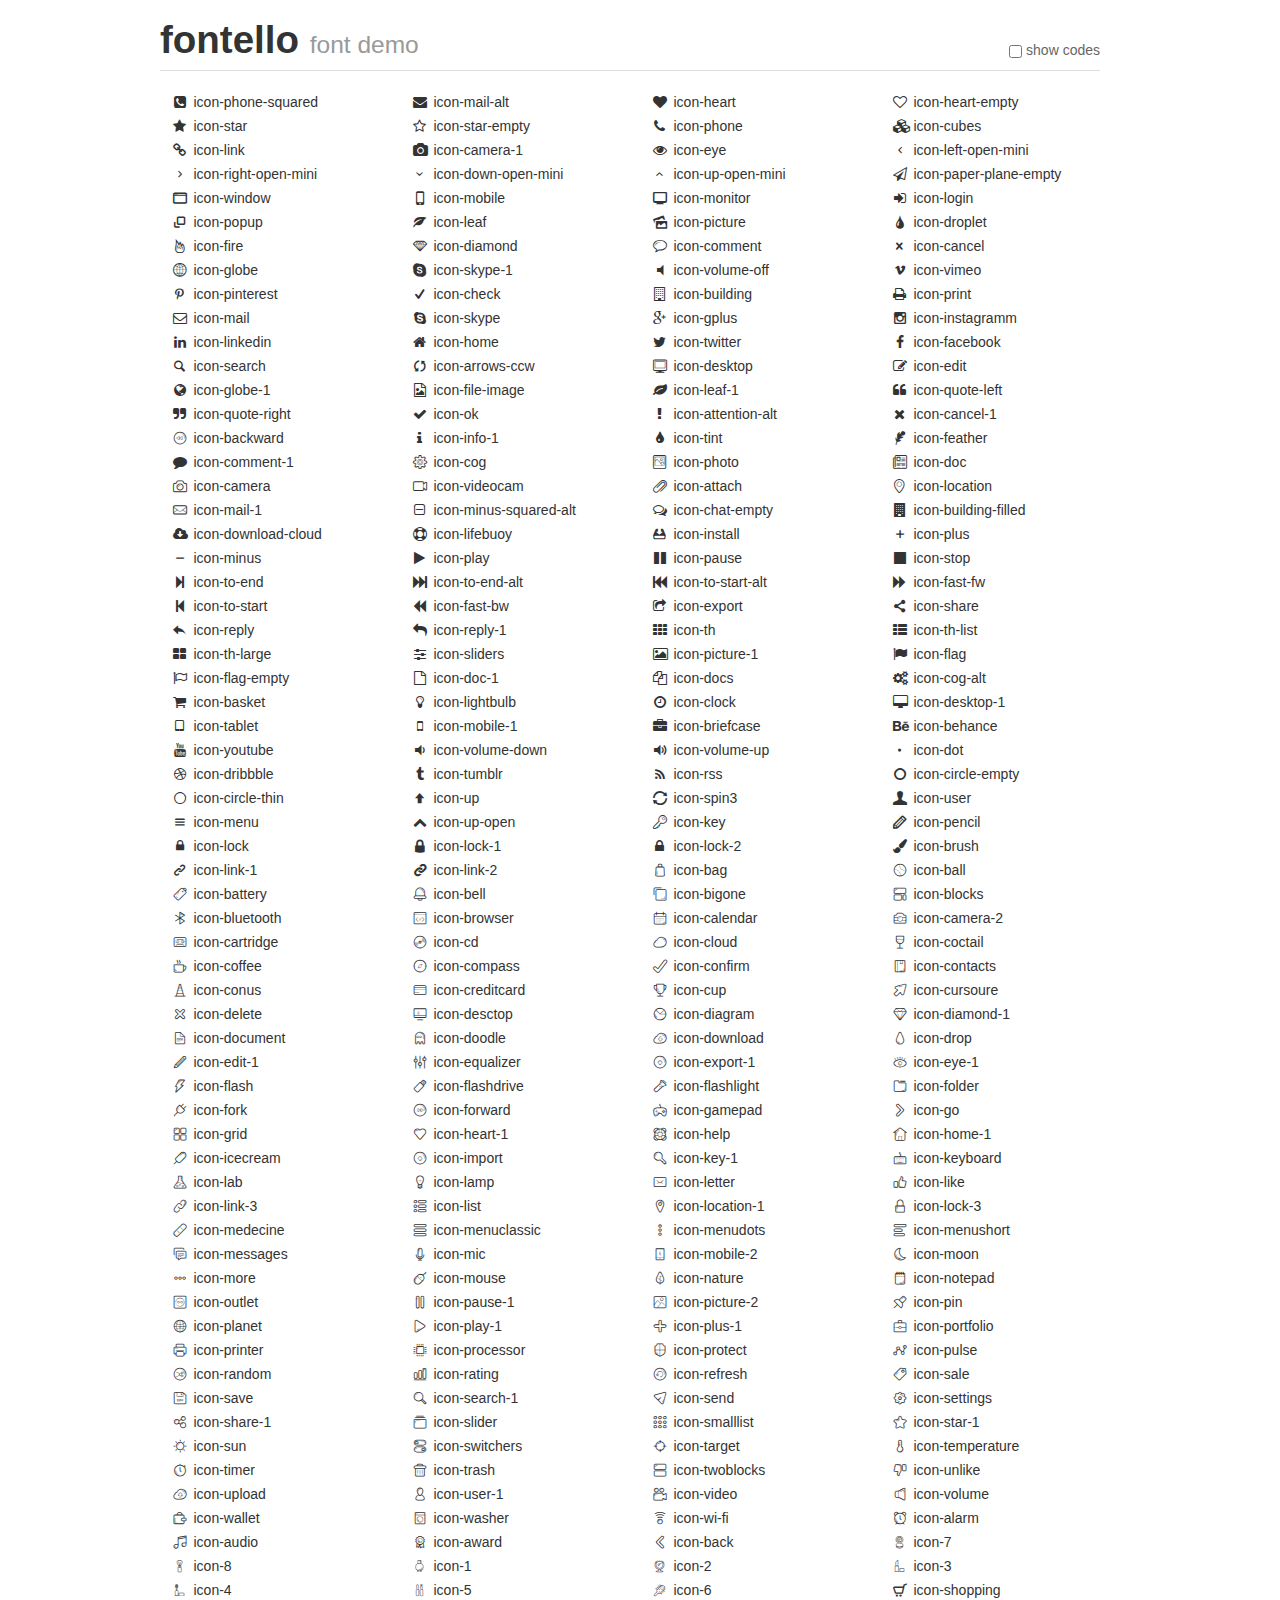
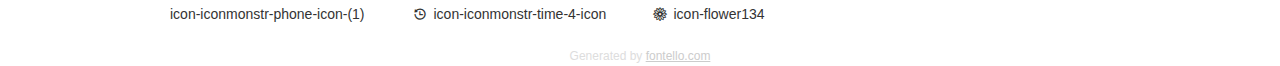
<file: css/fontello/demo.html>
<!DOCTYPE html>
<html>
  <head><!--[if lt IE 9]><script language="javascript" type="text/javascript" src="//html5shim.googlecode.com/svn/trunk/html5.js"></script><![endif]-->
    <meta charset="UTF-8"><style>/*
 * Bootstrap v2.2.1
 *
 * Copyright 2012 Twitter, Inc
 * Licensed under the Apache License v2.0
 * http://www.apache.org/licenses/LICENSE-2.0
 *
 * Designed and built with all the love in the world @twitter by @mdo and @fat.
 */
.clearfix {
  *zoom: 1;
}
.clearfix:before,
.clearfix:after {
  display: table;
  content: "";
  line-height: 0;
}
.clearfix:after {
  clear: both;
}
html {
  font-size: 100%;
  -webkit-text-size-adjust: 100%;
  -ms-text-size-adjust: 100%;
}
a:focus {
  outline: thin dotted #333;
  outline: 5px auto -webkit-focus-ring-color;
  outline-offset: -2px;
}
a:hover,
a:active {
  outline: 0;
}
button,
input,
select,
textarea {
  margin: 0;
  font-size: 100%;
  vertical-align: middle;
}
button,
input {
  *overflow: visible;
  line-height: normal;
}
button::-moz-focus-inner,
input::-moz-focus-inner {
  padding: 0;
  border: 0;
}
body {
  margin: 0;
  font-family: "Helvetica Neue", Helvetica, Arial, sans-serif;
  font-size: 14px;
  line-height: 20px;
  color: #333;
  background-color: #fff;
}
a {
  color: #08c;
  text-decoration: none;
}
a:hover {
  color: #005580;
  text-decoration: underline;
}
.row {
  margin-left: -20px;
  *zoom: 1;
}
.row:before,
.row:after {
  display: table;
  content: "";
  line-height: 0;
}
.row:after {
  clear: both;
}
[class*="span"] {
  float: left;
  min-height: 1px;
  margin-left: 20px;
}
.container,
.navbar-static-top .container,
.navbar-fixed-top .container,
.navbar-fixed-bottom .container {
  width: 940px;
}
.span12 {
  width: 940px;
}
.span11 {
  width: 860px;
}
.span10 {
  width: 780px;
}
.span9 {
  width: 700px;
}
.span8 {
  width: 620px;
}
.span7 {
  width: 540px;
}
.span6 {
  width: 460px;
}
.span5 {
  width: 380px;
}
.span4 {
  width: 300px;
}
.span3 {
  width: 220px;
}
.span2 {
  width: 140px;
}
.span1 {
  width: 60px;
}
[class*="span"].pull-right,
.row-fluid [class*="span"].pull-right {
  float: right;
}
.container {
  margin-right: auto;
  margin-left: auto;
  *zoom: 1;
}
.container:before,
.container:after {
  display: table;
  content: "";
  line-height: 0;
}
.container:after {
  clear: both;
}
p {
  margin: 0 0 10px;
}
.lead {
  margin-bottom: 20px;
  font-size: 21px;
  font-weight: 200;
  line-height: 30px;
}
small {
  font-size: 85%;
}
h1 {
  margin: 10px 0;
  font-family: inherit;
  font-weight: bold;
  line-height: 20px;
  color: inherit;
  text-rendering: optimizelegibility;
}
h1 small {
  font-weight: normal;
  line-height: 1;
  color: #999;
}
h1 {
  line-height: 40px;
}
h1 {
  font-size: 38.5px;
}
h1 small {
  font-size: 24.5px;
}
body {
  margin-top: 90px;
}
.header {
  position: fixed;
  top: 0;
  left: 50%;
  margin-left: -480px;
  background-color: #fff;
  border-bottom: 1px solid #ddd;
  padding-top: 10px;
  z-index: 10;
}
.footer {
  color: #ddd;
  font-size: 12px;
  text-align: center;
  margin-top: 20px;
}
.footer a {
  color: #ccc;
  text-decoration: underline;
}
.the-icons {
  font-size: 14px;
  line-height: 24px;
}
.switch {
  position: absolute;
  right: 0;
  bottom: 10px;
  color: #666;
}
.switch input {
  margin-right: 0.3em;
}
.codesOn .i-name {
  display: none;
}
.codesOn .i-code {
  display: inline;
}
.i-code {
  display: none;
}
</style>
    <link rel="stylesheet" href="css/fontello.css">
    <link rel="stylesheet" href="css/animation.css"><!--[if IE 7]><link rel="stylesheet" href="css/fontello-ie7.css"><![endif]-->
    <script>
      function toggleCodes(on) {
        var obj = document.getElementById('icons');
        
        if (on) {
          obj.className += ' codesOn';
        } else {
          obj.className = obj.className.replace(' codesOn', '');
        }
      }
      
    </script>
  </head>
  <body>
    <div class="container header">
      <h1>
        fontello
         <small>font demo</small>
      </h1>
      <label class="switch">
        <input type="checkbox" onclick="toggleCodes(this.checked)">show codes
      </label>
    </div>
    <div id="icons" class="container">
      <div class="row">
        <div title="Code: 0x31" class="the-icons span3"><i class="icon-phone-squared"></i> <span class="i-name">icon-phone-squared</span><span class="i-code">0x31</span></div>
        <div title="Code: 0x32" class="the-icons span3"><i class="icon-mail-alt"></i> <span class="i-name">icon-mail-alt</span><span class="i-code">0x32</span></div>
        <div title="Code: 0x33" class="the-icons span3"><i class="icon-heart"></i> <span class="i-name">icon-heart</span><span class="i-code">0x33</span></div>
        <div title="Code: 0x34" class="the-icons span3"><i class="icon-heart-empty"></i> <span class="i-name">icon-heart-empty</span><span class="i-code">0x34</span></div>
      </div>
      <div class="row">
        <div title="Code: 0x35" class="the-icons span3"><i class="icon-star"></i> <span class="i-name">icon-star</span><span class="i-code">0x35</span></div>
        <div title="Code: 0x36" class="the-icons span3"><i class="icon-star-empty"></i> <span class="i-name">icon-star-empty</span><span class="i-code">0x36</span></div>
        <div title="Code: 0x39" class="the-icons span3"><i class="icon-phone"></i> <span class="i-name">icon-phone</span><span class="i-code">0x39</span></div>
        <div title="Code: 0x74" class="the-icons span3"><i class="icon-cubes"></i> <span class="i-name">icon-cubes</span><span class="i-code">0x74</span></div>
      </div>
      <div class="row">
        <div title="Code: 0xe800" class="the-icons span3"><i class="icon-link"></i> <span class="i-name">icon-link</span><span class="i-code">0xe800</span></div>
        <div title="Code: 0xe801" class="the-icons span3"><i class="icon-camera-1"></i> <span class="i-name">icon-camera-1</span><span class="i-code">0xe801</span></div>
        <div title="Code: 0xe802" class="the-icons span3"><i class="icon-eye"></i> <span class="i-name">icon-eye</span><span class="i-code">0xe802</span></div>
        <div title="Code: 0xe803" class="the-icons span3"><i class="icon-left-open-mini"></i> <span class="i-name">icon-left-open-mini</span><span class="i-code">0xe803</span></div>
      </div>
      <div class="row">
        <div title="Code: 0xe804" class="the-icons span3"><i class="icon-right-open-mini"></i> <span class="i-name">icon-right-open-mini</span><span class="i-code">0xe804</span></div>
        <div title="Code: 0xe805" class="the-icons span3"><i class="icon-down-open-mini"></i> <span class="i-name">icon-down-open-mini</span><span class="i-code">0xe805</span></div>
        <div title="Code: 0xe806" class="the-icons span3"><i class="icon-up-open-mini"></i> <span class="i-name">icon-up-open-mini</span><span class="i-code">0xe806</span></div>
        <div title="Code: 0xe807" class="the-icons span3"><i class="icon-paper-plane-empty"></i> <span class="i-name">icon-paper-plane-empty</span><span class="i-code">0xe807</span></div>
      </div>
      <div class="row">
        <div title="Code: 0xe808" class="the-icons span3"><i class="icon-window"></i> <span class="i-name">icon-window</span><span class="i-code">0xe808</span></div>
        <div title="Code: 0xe809" class="the-icons span3"><i class="icon-mobile"></i> <span class="i-name">icon-mobile</span><span class="i-code">0xe809</span></div>
        <div title="Code: 0xe80a" class="the-icons span3"><i class="icon-monitor"></i> <span class="i-name">icon-monitor</span><span class="i-code">0xe80a</span></div>
        <div title="Code: 0xe80b" class="the-icons span3"><i class="icon-login"></i> <span class="i-name">icon-login</span><span class="i-code">0xe80b</span></div>
      </div>
      <div class="row">
        <div title="Code: 0xe80c" class="the-icons span3"><i class="icon-popup"></i> <span class="i-name">icon-popup</span><span class="i-code">0xe80c</span></div>
        <div title="Code: 0xe80d" class="the-icons span3"><i class="icon-leaf"></i> <span class="i-name">icon-leaf</span><span class="i-code">0xe80d</span></div>
        <div title="Code: 0xe80e" class="the-icons span3"><i class="icon-picture"></i> <span class="i-name">icon-picture</span><span class="i-code">0xe80e</span></div>
        <div title="Code: 0xe80f" class="the-icons span3"><i class="icon-droplet"></i> <span class="i-name">icon-droplet</span><span class="i-code">0xe80f</span></div>
      </div>
      <div class="row">
        <div title="Code: 0xe810" class="the-icons span3"><i class="icon-fire"></i> <span class="i-name">icon-fire</span><span class="i-code">0xe810</span></div>
        <div title="Code: 0xe811" class="the-icons span3"><i class="icon-diamond"></i> <span class="i-name">icon-diamond</span><span class="i-code">0xe811</span></div>
        <div title="Code: 0xe812" class="the-icons span3"><i class="icon-comment"></i> <span class="i-name">icon-comment</span><span class="i-code">0xe812</span></div>
        <div title="Code: 0xe813" class="the-icons span3"><i class="icon-cancel"></i> <span class="i-name">icon-cancel</span><span class="i-code">0xe813</span></div>
      </div>
      <div class="row">
        <div title="Code: 0xe814" class="the-icons span3"><i class="icon-globe"></i> <span class="i-name">icon-globe</span><span class="i-code">0xe814</span></div>
        <div title="Code: 0xe815" class="the-icons span3"><i class="icon-skype-1"></i> <span class="i-name">icon-skype-1</span><span class="i-code">0xe815</span></div>
        <div title="Code: 0xe816" class="the-icons span3"><i class="icon-volume-off"></i> <span class="i-name">icon-volume-off</span><span class="i-code">0xe816</span></div>
        <div title="Code: 0xe817" class="the-icons span3"><i class="icon-vimeo"></i> <span class="i-name">icon-vimeo</span><span class="i-code">0xe817</span></div>
      </div>
      <div class="row">
        <div title="Code: 0xe818" class="the-icons span3"><i class="icon-pinterest"></i> <span class="i-name">icon-pinterest</span><span class="i-code">0xe818</span></div>
        <div title="Code: 0xe819" class="the-icons span3"><i class="icon-check"></i> <span class="i-name">icon-check</span><span class="i-code">0xe819</span></div>
        <div title="Code: 0xe81a" class="the-icons span3"><i class="icon-building"></i> <span class="i-name">icon-building</span><span class="i-code">0xe81a</span></div>
        <div title="Code: 0xe81b" class="the-icons span3"><i class="icon-print"></i> <span class="i-name">icon-print</span><span class="i-code">0xe81b</span></div>
      </div>
      <div class="row">
        <div title="Code: 0xe81c" class="the-icons span3"><i class="icon-mail"></i> <span class="i-name">icon-mail</span><span class="i-code">0xe81c</span></div>
        <div title="Code: 0xe81d" class="the-icons span3"><i class="icon-skype"></i> <span class="i-name">icon-skype</span><span class="i-code">0xe81d</span></div>
        <div title="Code: 0xe81e" class="the-icons span3"><i class="icon-gplus"></i> <span class="i-name">icon-gplus</span><span class="i-code">0xe81e</span></div>
        <div title="Code: 0xe81f" class="the-icons span3"><i class="icon-instagramm"></i> <span class="i-name">icon-instagramm</span><span class="i-code">0xe81f</span></div>
      </div>
      <div class="row">
        <div title="Code: 0xe820" class="the-icons span3"><i class="icon-linkedin"></i> <span class="i-name">icon-linkedin</span><span class="i-code">0xe820</span></div>
        <div title="Code: 0xe821" class="the-icons span3"><i class="icon-home"></i> <span class="i-name">icon-home</span><span class="i-code">0xe821</span></div>
        <div title="Code: 0xe822" class="the-icons span3"><i class="icon-twitter"></i> <span class="i-name">icon-twitter</span><span class="i-code">0xe822</span></div>
        <div title="Code: 0xe823" class="the-icons span3"><i class="icon-facebook"></i> <span class="i-name">icon-facebook</span><span class="i-code">0xe823</span></div>
      </div>
      <div class="row">
        <div title="Code: 0xe824" class="the-icons span3"><i class="icon-search"></i> <span class="i-name">icon-search</span><span class="i-code">0xe824</span></div>
        <div title="Code: 0xe825" class="the-icons span3"><i class="icon-arrows-ccw"></i> <span class="i-name">icon-arrows-ccw</span><span class="i-code">0xe825</span></div>
        <div title="Code: 0xe826" class="the-icons span3"><i class="icon-desktop"></i> <span class="i-name">icon-desktop</span><span class="i-code">0xe826</span></div>
        <div title="Code: 0xe827" class="the-icons span3"><i class="icon-edit"></i> <span class="i-name">icon-edit</span><span class="i-code">0xe827</span></div>
      </div>
      <div class="row">
        <div title="Code: 0xe828" class="the-icons span3"><i class="icon-globe-1"></i> <span class="i-name">icon-globe-1</span><span class="i-code">0xe828</span></div>
        <div title="Code: 0xe829" class="the-icons span3"><i class="icon-file-image"></i> <span class="i-name">icon-file-image</span><span class="i-code">0xe829</span></div>
        <div title="Code: 0xe82a" class="the-icons span3"><i class="icon-leaf-1"></i> <span class="i-name">icon-leaf-1</span><span class="i-code">0xe82a</span></div>
        <div title="Code: 0xe82b" class="the-icons span3"><i class="icon-quote-left"></i> <span class="i-name">icon-quote-left</span><span class="i-code">0xe82b</span></div>
      </div>
      <div class="row">
        <div title="Code: 0xe82c" class="the-icons span3"><i class="icon-quote-right"></i> <span class="i-name">icon-quote-right</span><span class="i-code">0xe82c</span></div>
        <div title="Code: 0xe82d" class="the-icons span3"><i class="icon-ok"></i> <span class="i-name">icon-ok</span><span class="i-code">0xe82d</span></div>
        <div title="Code: 0xe82e" class="the-icons span3"><i class="icon-attention-alt"></i> <span class="i-name">icon-attention-alt</span><span class="i-code">0xe82e</span></div>
        <div title="Code: 0xe82f" class="the-icons span3"><i class="icon-cancel-1"></i> <span class="i-name">icon-cancel-1</span><span class="i-code">0xe82f</span></div>
      </div>
      <div class="row">
        <div title="Code: 0xe830" class="the-icons span3"><i class="icon-backward"></i> <span class="i-name">icon-backward</span><span class="i-code">0xe830</span></div>
        <div title="Code: 0xe831" class="the-icons span3"><i class="icon-info-1"></i> <span class="i-name">icon-info-1</span><span class="i-code">0xe831</span></div>
        <div title="Code: 0xe832" class="the-icons span3"><i class="icon-tint"></i> <span class="i-name">icon-tint</span><span class="i-code">0xe832</span></div>
        <div title="Code: 0xe833" class="the-icons span3"><i class="icon-feather"></i> <span class="i-name">icon-feather</span><span class="i-code">0xe833</span></div>
      </div>
      <div class="row">
        <div title="Code: 0xe834" class="the-icons span3"><i class="icon-comment-1"></i> <span class="i-name">icon-comment-1</span><span class="i-code">0xe834</span></div>
        <div title="Code: 0xe835" class="the-icons span3"><i class="icon-cog"></i> <span class="i-name">icon-cog</span><span class="i-code">0xe835</span></div>
        <div title="Code: 0xe836" class="the-icons span3"><i class="icon-photo"></i> <span class="i-name">icon-photo</span><span class="i-code">0xe836</span></div>
        <div title="Code: 0xe837" class="the-icons span3"><i class="icon-doc"></i> <span class="i-name">icon-doc</span><span class="i-code">0xe837</span></div>
      </div>
      <div class="row">
        <div title="Code: 0xe838" class="the-icons span3"><i class="icon-camera"></i> <span class="i-name">icon-camera</span><span class="i-code">0xe838</span></div>
        <div title="Code: 0xe839" class="the-icons span3"><i class="icon-videocam"></i> <span class="i-name">icon-videocam</span><span class="i-code">0xe839</span></div>
        <div title="Code: 0xe83a" class="the-icons span3"><i class="icon-attach"></i> <span class="i-name">icon-attach</span><span class="i-code">0xe83a</span></div>
        <div title="Code: 0xe83b" class="the-icons span3"><i class="icon-location"></i> <span class="i-name">icon-location</span><span class="i-code">0xe83b</span></div>
      </div>
      <div class="row">
        <div title="Code: 0xe83c" class="the-icons span3"><i class="icon-mail-1"></i> <span class="i-name">icon-mail-1</span><span class="i-code">0xe83c</span></div>
        <div title="Code: 0xe83d" class="the-icons span3"><i class="icon-minus-squared-alt"></i> <span class="i-name">icon-minus-squared-alt</span><span class="i-code">0xe83d</span></div>
        <div title="Code: 0xe83e" class="the-icons span3"><i class="icon-chat-empty"></i> <span class="i-name">icon-chat-empty</span><span class="i-code">0xe83e</span></div>
        <div title="Code: 0xe83f" class="the-icons span3"><i class="icon-building-filled"></i> <span class="i-name">icon-building-filled</span><span class="i-code">0xe83f</span></div>
      </div>
      <div class="row">
        <div title="Code: 0xe840" class="the-icons span3"><i class="icon-download-cloud"></i> <span class="i-name">icon-download-cloud</span><span class="i-code">0xe840</span></div>
        <div title="Code: 0xe841" class="the-icons span3"><i class="icon-lifebuoy"></i> <span class="i-name">icon-lifebuoy</span><span class="i-code">0xe841</span></div>
        <div title="Code: 0xe842" class="the-icons span3"><i class="icon-install"></i> <span class="i-name">icon-install</span><span class="i-code">0xe842</span></div>
        <div title="Code: 0xe843" class="the-icons span3"><i class="icon-plus"></i> <span class="i-name">icon-plus</span><span class="i-code">0xe843</span></div>
      </div>
      <div class="row">
        <div title="Code: 0xe844" class="the-icons span3"><i class="icon-minus"></i> <span class="i-name">icon-minus</span><span class="i-code">0xe844</span></div>
        <div title="Code: 0xe845" class="the-icons span3"><i class="icon-play"></i> <span class="i-name">icon-play</span><span class="i-code">0xe845</span></div>
        <div title="Code: 0xe846" class="the-icons span3"><i class="icon-pause"></i> <span class="i-name">icon-pause</span><span class="i-code">0xe846</span></div>
        <div title="Code: 0xe847" class="the-icons span3"><i class="icon-stop"></i> <span class="i-name">icon-stop</span><span class="i-code">0xe847</span></div>
      </div>
      <div class="row">
        <div title="Code: 0xe848" class="the-icons span3"><i class="icon-to-end"></i> <span class="i-name">icon-to-end</span><span class="i-code">0xe848</span></div>
        <div title="Code: 0xe849" class="the-icons span3"><i class="icon-to-end-alt"></i> <span class="i-name">icon-to-end-alt</span><span class="i-code">0xe849</span></div>
        <div title="Code: 0xe84a" class="the-icons span3"><i class="icon-to-start-alt"></i> <span class="i-name">icon-to-start-alt</span><span class="i-code">0xe84a</span></div>
        <div title="Code: 0xe84b" class="the-icons span3"><i class="icon-fast-fw"></i> <span class="i-name">icon-fast-fw</span><span class="i-code">0xe84b</span></div>
      </div>
      <div class="row">
        <div title="Code: 0xe84c" class="the-icons span3"><i class="icon-to-start"></i> <span class="i-name">icon-to-start</span><span class="i-code">0xe84c</span></div>
        <div title="Code: 0xe84d" class="the-icons span3"><i class="icon-fast-bw"></i> <span class="i-name">icon-fast-bw</span><span class="i-code">0xe84d</span></div>
        <div title="Code: 0xe84e" class="the-icons span3"><i class="icon-export"></i> <span class="i-name">icon-export</span><span class="i-code">0xe84e</span></div>
        <div title="Code: 0xe84f" class="the-icons span3"><i class="icon-share"></i> <span class="i-name">icon-share</span><span class="i-code">0xe84f</span></div>
      </div>
      <div class="row">
        <div title="Code: 0xe850" class="the-icons span3"><i class="icon-reply"></i> <span class="i-name">icon-reply</span><span class="i-code">0xe850</span></div>
        <div title="Code: 0xe851" class="the-icons span3"><i class="icon-reply-1"></i> <span class="i-name">icon-reply-1</span><span class="i-code">0xe851</span></div>
        <div title="Code: 0xe852" class="the-icons span3"><i class="icon-th"></i> <span class="i-name">icon-th</span><span class="i-code">0xe852</span></div>
        <div title="Code: 0xe853" class="the-icons span3"><i class="icon-th-list"></i> <span class="i-name">icon-th-list</span><span class="i-code">0xe853</span></div>
      </div>
      <div class="row">
        <div title="Code: 0xe854" class="the-icons span3"><i class="icon-th-large"></i> <span class="i-name">icon-th-large</span><span class="i-code">0xe854</span></div>
        <div title="Code: 0xe855" class="the-icons span3"><i class="icon-sliders"></i> <span class="i-name">icon-sliders</span><span class="i-code">0xe855</span></div>
        <div title="Code: 0xe856" class="the-icons span3"><i class="icon-picture-1"></i> <span class="i-name">icon-picture-1</span><span class="i-code">0xe856</span></div>
        <div title="Code: 0xe857" class="the-icons span3"><i class="icon-flag"></i> <span class="i-name">icon-flag</span><span class="i-code">0xe857</span></div>
      </div>
      <div class="row">
        <div title="Code: 0xe858" class="the-icons span3"><i class="icon-flag-empty"></i> <span class="i-name">icon-flag-empty</span><span class="i-code">0xe858</span></div>
        <div title="Code: 0xe859" class="the-icons span3"><i class="icon-doc-1"></i> <span class="i-name">icon-doc-1</span><span class="i-code">0xe859</span></div>
        <div title="Code: 0xe85a" class="the-icons span3"><i class="icon-docs"></i> <span class="i-name">icon-docs</span><span class="i-code">0xe85a</span></div>
        <div title="Code: 0xe85b" class="the-icons span3"><i class="icon-cog-alt"></i> <span class="i-name">icon-cog-alt</span><span class="i-code">0xe85b</span></div>
      </div>
      <div class="row">
        <div title="Code: 0xe85c" class="the-icons span3"><i class="icon-basket"></i> <span class="i-name">icon-basket</span><span class="i-code">0xe85c</span></div>
        <div title="Code: 0xe85d" class="the-icons span3"><i class="icon-lightbulb"></i> <span class="i-name">icon-lightbulb</span><span class="i-code">0xe85d</span></div>
        <div title="Code: 0xe85e" class="the-icons span3"><i class="icon-clock"></i> <span class="i-name">icon-clock</span><span class="i-code">0xe85e</span></div>
        <div title="Code: 0xe85f" class="the-icons span3"><i class="icon-desktop-1"></i> <span class="i-name">icon-desktop-1</span><span class="i-code">0xe85f</span></div>
      </div>
      <div class="row">
        <div title="Code: 0xe860" class="the-icons span3"><i class="icon-tablet"></i> <span class="i-name">icon-tablet</span><span class="i-code">0xe860</span></div>
        <div title="Code: 0xe861" class="the-icons span3"><i class="icon-mobile-1"></i> <span class="i-name">icon-mobile-1</span><span class="i-code">0xe861</span></div>
        <div title="Code: 0xe862" class="the-icons span3"><i class="icon-briefcase"></i> <span class="i-name">icon-briefcase</span><span class="i-code">0xe862</span></div>
        <div title="Code: 0xe863" class="the-icons span3"><i class="icon-behance"></i> <span class="i-name">icon-behance</span><span class="i-code">0xe863</span></div>
      </div>
      <div class="row">
        <div title="Code: 0xe864" class="the-icons span3"><i class="icon-youtube"></i> <span class="i-name">icon-youtube</span><span class="i-code">0xe864</span></div>
        <div title="Code: 0xe865" class="the-icons span3"><i class="icon-volume-down"></i> <span class="i-name">icon-volume-down</span><span class="i-code">0xe865</span></div>
        <div title="Code: 0xe866" class="the-icons span3"><i class="icon-volume-up"></i> <span class="i-name">icon-volume-up</span><span class="i-code">0xe866</span></div>
        <div title="Code: 0xe867" class="the-icons span3"><i class="icon-dot"></i> <span class="i-name">icon-dot</span><span class="i-code">0xe867</span></div>
      </div>
      <div class="row">
        <div title="Code: 0xe868" class="the-icons span3"><i class="icon-dribbble"></i> <span class="i-name">icon-dribbble</span><span class="i-code">0xe868</span></div>
        <div title="Code: 0xe869" class="the-icons span3"><i class="icon-tumblr"></i> <span class="i-name">icon-tumblr</span><span class="i-code">0xe869</span></div>
        <div title="Code: 0xe86a" class="the-icons span3"><i class="icon-rss"></i> <span class="i-name">icon-rss</span><span class="i-code">0xe86a</span></div>
        <div title="Code: 0xe86b" class="the-icons span3"><i class="icon-circle-empty"></i> <span class="i-name">icon-circle-empty</span><span class="i-code">0xe86b</span></div>
      </div>
      <div class="row">
        <div title="Code: 0xe86c" class="the-icons span3"><i class="icon-circle-thin"></i> <span class="i-name">icon-circle-thin</span><span class="i-code">0xe86c</span></div>
        <div title="Code: 0xe86d" class="the-icons span3"><i class="icon-up"></i> <span class="i-name">icon-up</span><span class="i-code">0xe86d</span></div>
        <div title="Code: 0xe86e" class="the-icons span3"><i class="icon-spin3 animate-spin"></i> <span class="i-name">icon-spin3</span><span class="i-code">0xe86e</span></div>
        <div title="Code: 0xe86f" class="the-icons span3"><i class="icon-user"></i> <span class="i-name">icon-user</span><span class="i-code">0xe86f</span></div>
      </div>
      <div class="row">
        <div title="Code: 0xe870" class="the-icons span3"><i class="icon-menu"></i> <span class="i-name">icon-menu</span><span class="i-code">0xe870</span></div>
        <div title="Code: 0xe871" class="the-icons span3"><i class="icon-up-open"></i> <span class="i-name">icon-up-open</span><span class="i-code">0xe871</span></div>
        <div title="Code: 0xe872" class="the-icons span3"><i class="icon-key"></i> <span class="i-name">icon-key</span><span class="i-code">0xe872</span></div>
        <div title="Code: 0xe873" class="the-icons span3"><i class="icon-pencil"></i> <span class="i-name">icon-pencil</span><span class="i-code">0xe873</span></div>
      </div>
      <div class="row">
        <div title="Code: 0xe874" class="the-icons span3"><i class="icon-lock"></i> <span class="i-name">icon-lock</span><span class="i-code">0xe874</span></div>
        <div title="Code: 0xe875" class="the-icons span3"><i class="icon-lock-1"></i> <span class="i-name">icon-lock-1</span><span class="i-code">0xe875</span></div>
        <div title="Code: 0xe876" class="the-icons span3"><i class="icon-lock-2"></i> <span class="i-name">icon-lock-2</span><span class="i-code">0xe876</span></div>
        <div title="Code: 0xe877" class="the-icons span3"><i class="icon-brush"></i> <span class="i-name">icon-brush</span><span class="i-code">0xe877</span></div>
      </div>
      <div class="row">
        <div title="Code: 0xe878" class="the-icons span3"><i class="icon-link-1"></i> <span class="i-name">icon-link-1</span><span class="i-code">0xe878</span></div>
        <div title="Code: 0xe879" class="the-icons span3"><i class="icon-link-2"></i> <span class="i-name">icon-link-2</span><span class="i-code">0xe879</span></div>
        <div title="Code: 0xe87a" class="the-icons span3"><i class="icon-bag"></i> <span class="i-name">icon-bag</span><span class="i-code">0xe87a</span></div>
        <div title="Code: 0xe87b" class="the-icons span3"><i class="icon-ball"></i> <span class="i-name">icon-ball</span><span class="i-code">0xe87b</span></div>
      </div>
      <div class="row">
        <div title="Code: 0xe87c" class="the-icons span3"><i class="icon-battery"></i> <span class="i-name">icon-battery</span><span class="i-code">0xe87c</span></div>
        <div title="Code: 0xe87d" class="the-icons span3"><i class="icon-bell"></i> <span class="i-name">icon-bell</span><span class="i-code">0xe87d</span></div>
        <div title="Code: 0xe87e" class="the-icons span3"><i class="icon-bigone"></i> <span class="i-name">icon-bigone</span><span class="i-code">0xe87e</span></div>
        <div title="Code: 0xe87f" class="the-icons span3"><i class="icon-blocks"></i> <span class="i-name">icon-blocks</span><span class="i-code">0xe87f</span></div>
      </div>
      <div class="row">
        <div title="Code: 0xe880" class="the-icons span3"><i class="icon-bluetooth"></i> <span class="i-name">icon-bluetooth</span><span class="i-code">0xe880</span></div>
        <div title="Code: 0xe881" class="the-icons span3"><i class="icon-browser"></i> <span class="i-name">icon-browser</span><span class="i-code">0xe881</span></div>
        <div title="Code: 0xe882" class="the-icons span3"><i class="icon-calendar"></i> <span class="i-name">icon-calendar</span><span class="i-code">0xe882</span></div>
        <div title="Code: 0xe883" class="the-icons span3"><i class="icon-camera-2"></i> <span class="i-name">icon-camera-2</span><span class="i-code">0xe883</span></div>
      </div>
      <div class="row">
        <div title="Code: 0xe884" class="the-icons span3"><i class="icon-cartridge"></i> <span class="i-name">icon-cartridge</span><span class="i-code">0xe884</span></div>
        <div title="Code: 0xe885" class="the-icons span3"><i class="icon-cd"></i> <span class="i-name">icon-cd</span><span class="i-code">0xe885</span></div>
        <div title="Code: 0xe886" class="the-icons span3"><i class="icon-cloud"></i> <span class="i-name">icon-cloud</span><span class="i-code">0xe886</span></div>
        <div title="Code: 0xe887" class="the-icons span3"><i class="icon-coctail"></i> <span class="i-name">icon-coctail</span><span class="i-code">0xe887</span></div>
      </div>
      <div class="row">
        <div title="Code: 0xe888" class="the-icons span3"><i class="icon-coffee"></i> <span class="i-name">icon-coffee</span><span class="i-code">0xe888</span></div>
        <div title="Code: 0xe889" class="the-icons span3"><i class="icon-compass"></i> <span class="i-name">icon-compass</span><span class="i-code">0xe889</span></div>
        <div title="Code: 0xe88a" class="the-icons span3"><i class="icon-confirm"></i> <span class="i-name">icon-confirm</span><span class="i-code">0xe88a</span></div>
        <div title="Code: 0xe88b" class="the-icons span3"><i class="icon-contacts"></i> <span class="i-name">icon-contacts</span><span class="i-code">0xe88b</span></div>
      </div>
      <div class="row">
        <div title="Code: 0xe88c" class="the-icons span3"><i class="icon-conus"></i> <span class="i-name">icon-conus</span><span class="i-code">0xe88c</span></div>
        <div title="Code: 0xe88d" class="the-icons span3"><i class="icon-creditcard"></i> <span class="i-name">icon-creditcard</span><span class="i-code">0xe88d</span></div>
        <div title="Code: 0xe88e" class="the-icons span3"><i class="icon-cup"></i> <span class="i-name">icon-cup</span><span class="i-code">0xe88e</span></div>
        <div title="Code: 0xe88f" class="the-icons span3"><i class="icon-cursoure"></i> <span class="i-name">icon-cursoure</span><span class="i-code">0xe88f</span></div>
      </div>
      <div class="row">
        <div title="Code: 0xe890" class="the-icons span3"><i class="icon-delete"></i> <span class="i-name">icon-delete</span><span class="i-code">0xe890</span></div>
        <div title="Code: 0xe891" class="the-icons span3"><i class="icon-desctop"></i> <span class="i-name">icon-desctop</span><span class="i-code">0xe891</span></div>
        <div title="Code: 0xe892" class="the-icons span3"><i class="icon-diagram"></i> <span class="i-name">icon-diagram</span><span class="i-code">0xe892</span></div>
        <div title="Code: 0xe893" class="the-icons span3"><i class="icon-diamond-1"></i> <span class="i-name">icon-diamond-1</span><span class="i-code">0xe893</span></div>
      </div>
      <div class="row">
        <div title="Code: 0xe894" class="the-icons span3"><i class="icon-document"></i> <span class="i-name">icon-document</span><span class="i-code">0xe894</span></div>
        <div title="Code: 0xe895" class="the-icons span3"><i class="icon-doodle"></i> <span class="i-name">icon-doodle</span><span class="i-code">0xe895</span></div>
        <div title="Code: 0xe896" class="the-icons span3"><i class="icon-download"></i> <span class="i-name">icon-download</span><span class="i-code">0xe896</span></div>
        <div title="Code: 0xe897" class="the-icons span3"><i class="icon-drop"></i> <span class="i-name">icon-drop</span><span class="i-code">0xe897</span></div>
      </div>
      <div class="row">
        <div title="Code: 0xe898" class="the-icons span3"><i class="icon-edit-1"></i> <span class="i-name">icon-edit-1</span><span class="i-code">0xe898</span></div>
        <div title="Code: 0xe899" class="the-icons span3"><i class="icon-equalizer"></i> <span class="i-name">icon-equalizer</span><span class="i-code">0xe899</span></div>
        <div title="Code: 0xe89a" class="the-icons span3"><i class="icon-export-1"></i> <span class="i-name">icon-export-1</span><span class="i-code">0xe89a</span></div>
        <div title="Code: 0xe89b" class="the-icons span3"><i class="icon-eye-1"></i> <span class="i-name">icon-eye-1</span><span class="i-code">0xe89b</span></div>
      </div>
      <div class="row">
        <div title="Code: 0xe89c" class="the-icons span3"><i class="icon-flash"></i> <span class="i-name">icon-flash</span><span class="i-code">0xe89c</span></div>
        <div title="Code: 0xe89d" class="the-icons span3"><i class="icon-flashdrive"></i> <span class="i-name">icon-flashdrive</span><span class="i-code">0xe89d</span></div>
        <div title="Code: 0xe89e" class="the-icons span3"><i class="icon-flashlight"></i> <span class="i-name">icon-flashlight</span><span class="i-code">0xe89e</span></div>
        <div title="Code: 0xe89f" class="the-icons span3"><i class="icon-folder"></i> <span class="i-name">icon-folder</span><span class="i-code">0xe89f</span></div>
      </div>
      <div class="row">
        <div title="Code: 0xe8a0" class="the-icons span3"><i class="icon-fork"></i> <span class="i-name">icon-fork</span><span class="i-code">0xe8a0</span></div>
        <div title="Code: 0xe8a1" class="the-icons span3"><i class="icon-forward"></i> <span class="i-name">icon-forward</span><span class="i-code">0xe8a1</span></div>
        <div title="Code: 0xe8a2" class="the-icons span3"><i class="icon-gamepad"></i> <span class="i-name">icon-gamepad</span><span class="i-code">0xe8a2</span></div>
        <div title="Code: 0xe8a3" class="the-icons span3"><i class="icon-go"></i> <span class="i-name">icon-go</span><span class="i-code">0xe8a3</span></div>
      </div>
      <div class="row">
        <div title="Code: 0xe8a4" class="the-icons span3"><i class="icon-grid"></i> <span class="i-name">icon-grid</span><span class="i-code">0xe8a4</span></div>
        <div title="Code: 0xe8a5" class="the-icons span3"><i class="icon-heart-1"></i> <span class="i-name">icon-heart-1</span><span class="i-code">0xe8a5</span></div>
        <div title="Code: 0xe8a6" class="the-icons span3"><i class="icon-help"></i> <span class="i-name">icon-help</span><span class="i-code">0xe8a6</span></div>
        <div title="Code: 0xe8a7" class="the-icons span3"><i class="icon-home-1"></i> <span class="i-name">icon-home-1</span><span class="i-code">0xe8a7</span></div>
      </div>
      <div class="row">
        <div title="Code: 0xe8a8" class="the-icons span3"><i class="icon-icecream"></i> <span class="i-name">icon-icecream</span><span class="i-code">0xe8a8</span></div>
        <div title="Code: 0xe8a9" class="the-icons span3"><i class="icon-import"></i> <span class="i-name">icon-import</span><span class="i-code">0xe8a9</span></div>
        <div title="Code: 0xe8aa" class="the-icons span3"><i class="icon-key-1"></i> <span class="i-name">icon-key-1</span><span class="i-code">0xe8aa</span></div>
        <div title="Code: 0xe8ab" class="the-icons span3"><i class="icon-keyboard"></i> <span class="i-name">icon-keyboard</span><span class="i-code">0xe8ab</span></div>
      </div>
      <div class="row">
        <div title="Code: 0xe8ac" class="the-icons span3"><i class="icon-lab"></i> <span class="i-name">icon-lab</span><span class="i-code">0xe8ac</span></div>
        <div title="Code: 0xe8ad" class="the-icons span3"><i class="icon-lamp"></i> <span class="i-name">icon-lamp</span><span class="i-code">0xe8ad</span></div>
        <div title="Code: 0xe8ae" class="the-icons span3"><i class="icon-letter"></i> <span class="i-name">icon-letter</span><span class="i-code">0xe8ae</span></div>
        <div title="Code: 0xe8af" class="the-icons span3"><i class="icon-like"></i> <span class="i-name">icon-like</span><span class="i-code">0xe8af</span></div>
      </div>
      <div class="row">
        <div title="Code: 0xe8b0" class="the-icons span3"><i class="icon-link-3"></i> <span class="i-name">icon-link-3</span><span class="i-code">0xe8b0</span></div>
        <div title="Code: 0xe8b1" class="the-icons span3"><i class="icon-list"></i> <span class="i-name">icon-list</span><span class="i-code">0xe8b1</span></div>
        <div title="Code: 0xe8b2" class="the-icons span3"><i class="icon-location-1"></i> <span class="i-name">icon-location-1</span><span class="i-code">0xe8b2</span></div>
        <div title="Code: 0xe8b3" class="the-icons span3"><i class="icon-lock-3"></i> <span class="i-name">icon-lock-3</span><span class="i-code">0xe8b3</span></div>
      </div>
      <div class="row">
        <div title="Code: 0xe8b4" class="the-icons span3"><i class="icon-medecine"></i> <span class="i-name">icon-medecine</span><span class="i-code">0xe8b4</span></div>
        <div title="Code: 0xe8b5" class="the-icons span3"><i class="icon-menuclassic"></i> <span class="i-name">icon-menuclassic</span><span class="i-code">0xe8b5</span></div>
        <div title="Code: 0xe8b6" class="the-icons span3"><i class="icon-menudots"></i> <span class="i-name">icon-menudots</span><span class="i-code">0xe8b6</span></div>
        <div title="Code: 0xe8b7" class="the-icons span3"><i class="icon-menushort"></i> <span class="i-name">icon-menushort</span><span class="i-code">0xe8b7</span></div>
      </div>
      <div class="row">
        <div title="Code: 0xe8b8" class="the-icons span3"><i class="icon-messages"></i> <span class="i-name">icon-messages</span><span class="i-code">0xe8b8</span></div>
        <div title="Code: 0xe8b9" class="the-icons span3"><i class="icon-mic"></i> <span class="i-name">icon-mic</span><span class="i-code">0xe8b9</span></div>
        <div title="Code: 0xe8ba" class="the-icons span3"><i class="icon-mobile-2"></i> <span class="i-name">icon-mobile-2</span><span class="i-code">0xe8ba</span></div>
        <div title="Code: 0xe8bb" class="the-icons span3"><i class="icon-moon"></i> <span class="i-name">icon-moon</span><span class="i-code">0xe8bb</span></div>
      </div>
      <div class="row">
        <div title="Code: 0xe8bc" class="the-icons span3"><i class="icon-more"></i> <span class="i-name">icon-more</span><span class="i-code">0xe8bc</span></div>
        <div title="Code: 0xe8bd" class="the-icons span3"><i class="icon-mouse"></i> <span class="i-name">icon-mouse</span><span class="i-code">0xe8bd</span></div>
        <div title="Code: 0xe8be" class="the-icons span3"><i class="icon-nature"></i> <span class="i-name">icon-nature</span><span class="i-code">0xe8be</span></div>
        <div title="Code: 0xe8bf" class="the-icons span3"><i class="icon-notepad"></i> <span class="i-name">icon-notepad</span><span class="i-code">0xe8bf</span></div>
      </div>
      <div class="row">
        <div title="Code: 0xe8c0" class="the-icons span3"><i class="icon-outlet"></i> <span class="i-name">icon-outlet</span><span class="i-code">0xe8c0</span></div>
        <div title="Code: 0xe8c1" class="the-icons span3"><i class="icon-pause-1"></i> <span class="i-name">icon-pause-1</span><span class="i-code">0xe8c1</span></div>
        <div title="Code: 0xe8c2" class="the-icons span3"><i class="icon-picture-2"></i> <span class="i-name">icon-picture-2</span><span class="i-code">0xe8c2</span></div>
        <div title="Code: 0xe8c3" class="the-icons span3"><i class="icon-pin"></i> <span class="i-name">icon-pin</span><span class="i-code">0xe8c3</span></div>
      </div>
      <div class="row">
        <div title="Code: 0xe8c4" class="the-icons span3"><i class="icon-planet"></i> <span class="i-name">icon-planet</span><span class="i-code">0xe8c4</span></div>
        <div title="Code: 0xe8c5" class="the-icons span3"><i class="icon-play-1"></i> <span class="i-name">icon-play-1</span><span class="i-code">0xe8c5</span></div>
        <div title="Code: 0xe8c6" class="the-icons span3"><i class="icon-plus-1"></i> <span class="i-name">icon-plus-1</span><span class="i-code">0xe8c6</span></div>
        <div title="Code: 0xe8c7" class="the-icons span3"><i class="icon-portfolio"></i> <span class="i-name">icon-portfolio</span><span class="i-code">0xe8c7</span></div>
      </div>
      <div class="row">
        <div title="Code: 0xe8c8" class="the-icons span3"><i class="icon-printer"></i> <span class="i-name">icon-printer</span><span class="i-code">0xe8c8</span></div>
        <div title="Code: 0xe8c9" class="the-icons span3"><i class="icon-processor"></i> <span class="i-name">icon-processor</span><span class="i-code">0xe8c9</span></div>
        <div title="Code: 0xe8ca" class="the-icons span3"><i class="icon-protect"></i> <span class="i-name">icon-protect</span><span class="i-code">0xe8ca</span></div>
        <div title="Code: 0xe8cb" class="the-icons span3"><i class="icon-pulse"></i> <span class="i-name">icon-pulse</span><span class="i-code">0xe8cb</span></div>
      </div>
      <div class="row">
        <div title="Code: 0xe8cc" class="the-icons span3"><i class="icon-random"></i> <span class="i-name">icon-random</span><span class="i-code">0xe8cc</span></div>
        <div title="Code: 0xe8cd" class="the-icons span3"><i class="icon-rating"></i> <span class="i-name">icon-rating</span><span class="i-code">0xe8cd</span></div>
        <div title="Code: 0xe8ce" class="the-icons span3"><i class="icon-refresh"></i> <span class="i-name">icon-refresh</span><span class="i-code">0xe8ce</span></div>
        <div title="Code: 0xe8cf" class="the-icons span3"><i class="icon-sale"></i> <span class="i-name">icon-sale</span><span class="i-code">0xe8cf</span></div>
      </div>
      <div class="row">
        <div title="Code: 0xe8d0" class="the-icons span3"><i class="icon-save"></i> <span class="i-name">icon-save</span><span class="i-code">0xe8d0</span></div>
        <div title="Code: 0xe8d1" class="the-icons span3"><i class="icon-search-1"></i> <span class="i-name">icon-search-1</span><span class="i-code">0xe8d1</span></div>
        <div title="Code: 0xe8d2" class="the-icons span3"><i class="icon-send"></i> <span class="i-name">icon-send</span><span class="i-code">0xe8d2</span></div>
        <div title="Code: 0xe8d3" class="the-icons span3"><i class="icon-settings"></i> <span class="i-name">icon-settings</span><span class="i-code">0xe8d3</span></div>
      </div>
      <div class="row">
        <div title="Code: 0xe8d4" class="the-icons span3"><i class="icon-share-1"></i> <span class="i-name">icon-share-1</span><span class="i-code">0xe8d4</span></div>
        <div title="Code: 0xe8d5" class="the-icons span3"><i class="icon-slider"></i> <span class="i-name">icon-slider</span><span class="i-code">0xe8d5</span></div>
        <div title="Code: 0xe8d6" class="the-icons span3"><i class="icon-smalllist"></i> <span class="i-name">icon-smalllist</span><span class="i-code">0xe8d6</span></div>
        <div title="Code: 0xe8d7" class="the-icons span3"><i class="icon-star-1"></i> <span class="i-name">icon-star-1</span><span class="i-code">0xe8d7</span></div>
      </div>
      <div class="row">
        <div title="Code: 0xe8d8" class="the-icons span3"><i class="icon-sun"></i> <span class="i-name">icon-sun</span><span class="i-code">0xe8d8</span></div>
        <div title="Code: 0xe8d9" class="the-icons span3"><i class="icon-switchers"></i> <span class="i-name">icon-switchers</span><span class="i-code">0xe8d9</span></div>
        <div title="Code: 0xe8da" class="the-icons span3"><i class="icon-target"></i> <span class="i-name">icon-target</span><span class="i-code">0xe8da</span></div>
        <div title="Code: 0xe8db" class="the-icons span3"><i class="icon-temperature"></i> <span class="i-name">icon-temperature</span><span class="i-code">0xe8db</span></div>
      </div>
      <div class="row">
        <div title="Code: 0xe8dc" class="the-icons span3"><i class="icon-timer"></i> <span class="i-name">icon-timer</span><span class="i-code">0xe8dc</span></div>
        <div title="Code: 0xe8dd" class="the-icons span3"><i class="icon-trash"></i> <span class="i-name">icon-trash</span><span class="i-code">0xe8dd</span></div>
        <div title="Code: 0xe8de" class="the-icons span3"><i class="icon-twoblocks"></i> <span class="i-name">icon-twoblocks</span><span class="i-code">0xe8de</span></div>
        <div title="Code: 0xe8df" class="the-icons span3"><i class="icon-unlike"></i> <span class="i-name">icon-unlike</span><span class="i-code">0xe8df</span></div>
      </div>
      <div class="row">
        <div title="Code: 0xe8e0" class="the-icons span3"><i class="icon-upload"></i> <span class="i-name">icon-upload</span><span class="i-code">0xe8e0</span></div>
        <div title="Code: 0xe8e1" class="the-icons span3"><i class="icon-user-1"></i> <span class="i-name">icon-user-1</span><span class="i-code">0xe8e1</span></div>
        <div title="Code: 0xe8e2" class="the-icons span3"><i class="icon-video"></i> <span class="i-name">icon-video</span><span class="i-code">0xe8e2</span></div>
        <div title="Code: 0xe8e3" class="the-icons span3"><i class="icon-volume"></i> <span class="i-name">icon-volume</span><span class="i-code">0xe8e3</span></div>
      </div>
      <div class="row">
        <div title="Code: 0xe8e4" class="the-icons span3"><i class="icon-wallet"></i> <span class="i-name">icon-wallet</span><span class="i-code">0xe8e4</span></div>
        <div title="Code: 0xe8e5" class="the-icons span3"><i class="icon-washer"></i> <span class="i-name">icon-washer</span><span class="i-code">0xe8e5</span></div>
        <div title="Code: 0xe8e6" class="the-icons span3"><i class="icon-wi-fi"></i> <span class="i-name">icon-wi-fi</span><span class="i-code">0xe8e6</span></div>
        <div title="Code: 0xe8e7" class="the-icons span3"><i class="icon-alarm"></i> <span class="i-name">icon-alarm</span><span class="i-code">0xe8e7</span></div>
      </div>
      <div class="row">
        <div title="Code: 0xe8e8" class="the-icons span3"><i class="icon-audio"></i> <span class="i-name">icon-audio</span><span class="i-code">0xe8e8</span></div>
        <div title="Code: 0xe8e9" class="the-icons span3"><i class="icon-award"></i> <span class="i-name">icon-award</span><span class="i-code">0xe8e9</span></div>
        <div title="Code: 0xe8ea" class="the-icons span3"><i class="icon-back"></i> <span class="i-name">icon-back</span><span class="i-code">0xe8ea</span></div>
        <div title="Code: 0xe8eb" class="the-icons span3"><i class="icon-7"></i> <span class="i-name">icon-7</span><span class="i-code">0xe8eb</span></div>
      </div>
      <div class="row">
        <div title="Code: 0xe8ec" class="the-icons span3"><i class="icon-8"></i> <span class="i-name">icon-8</span><span class="i-code">0xe8ec</span></div>
        <div title="Code: 0xe8ed" class="the-icons span3"><i class="icon-1"></i> <span class="i-name">icon-1</span><span class="i-code">0xe8ed</span></div>
        <div title="Code: 0xe8ee" class="the-icons span3"><i class="icon-2"></i> <span class="i-name">icon-2</span><span class="i-code">0xe8ee</span></div>
        <div title="Code: 0xe8ef" class="the-icons span3"><i class="icon-3"></i> <span class="i-name">icon-3</span><span class="i-code">0xe8ef</span></div>
      </div>
      <div class="row">
        <div title="Code: 0xe8f0" class="the-icons span3"><i class="icon-4"></i> <span class="i-name">icon-4</span><span class="i-code">0xe8f0</span></div>
        <div title="Code: 0xe8f1" class="the-icons span3"><i class="icon-5"></i> <span class="i-name">icon-5</span><span class="i-code">0xe8f1</span></div>
        <div title="Code: 0xe8f2" class="the-icons span3"><i class="icon-6"></i> <span class="i-name">icon-6</span><span class="i-code">0xe8f2</span></div>
        <div title="Code: 0xe8f3" class="the-icons span3"><i class="icon-shopping"></i> <span class="i-name">icon-shopping</span><span class="i-code">0xe8f3</span></div>
      </div>
      <div class="row">
        <div title="Code: 0xe8f4" class="the-icons span3"><i class="icon-iconmonstr-phone-icon-(1)"></i> <span class="i-name">icon-iconmonstr-phone-icon-(1)</span><span class="i-code">0xe8f4</span></div>
        <div title="Code: 0xe8f5" class="the-icons span3"><i class="icon-iconmonstr-time-4-icon"></i> <span class="i-name">icon-iconmonstr-time-4-icon</span><span class="i-code">0xe8f5</span></div>
        <div title="Code: 0xe8f6" class="the-icons span3"><i class="icon-flower134"></i> <span class="i-name">icon-flower134</span><span class="i-code">0xe8f6</span></div>
      </div>
    </div>
    <div class="container footer">Generated by <a href="http://fontello.com">fontello.com</a></div>
  </body>
</html>
</file>
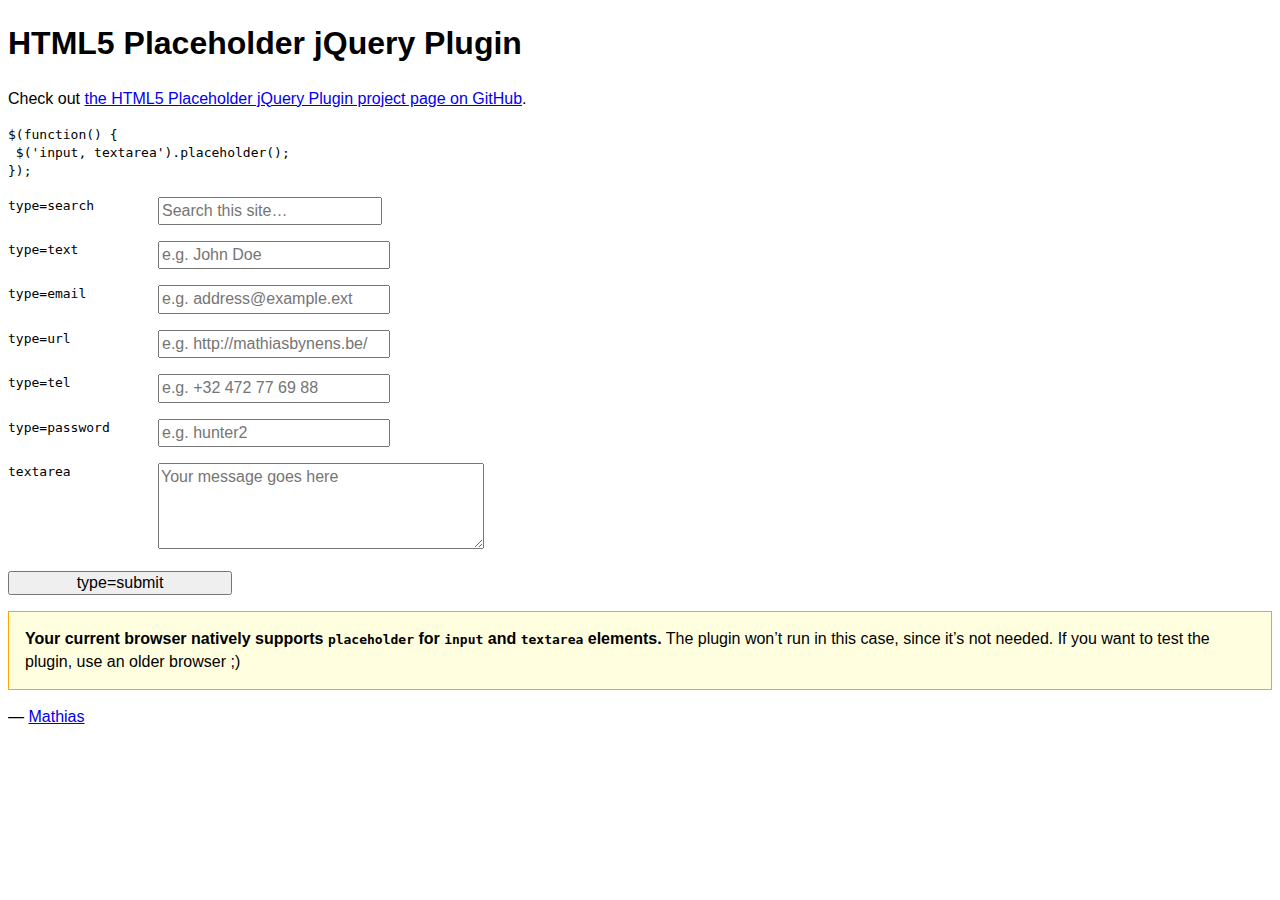
<file: js/vendor/the-events-calendar/vendor/jquery-placeholder/demo.html>
<!DOCTYPE html>
<!-- If you’re looking for the online demo, it’s here: http://mathiasbynens.be/demo/placeholder -->
<html lang="en">
 <head>
  <meta charset="utf-8">
  <title>HTML5 placeholder jQuery Plugin</title>
  <style>
   body, input, textarea { font: 1em/1.4 Helvetica, Arial; }
   label code { cursor: pointer; float: left; width: 150px; }
   input { width: 14em; }
   textarea { height: 5em; width: 20em; }
   .placeholder { color: #aaa; }
   .note { border: 1px solid orange; padding: 1em; background: #ffffe0; }
    /* #p { background: lime; } */
  </style>
 </head>
 <body>
  <h1>HTML5 Placeholder jQuery Plugin</h1>
  <p>Check out <a href="https://github.com/mathiasbynens/Placeholder-jQuery-Plugin">the HTML5 Placeholder jQuery Plugin project page on GitHub</a>.</p>
  <pre><code>$(function() {<br> $('input, textarea').placeholder();<br>});</code></pre>
  <form>
   <p><label><code>type=search</code> <input type="search" name="search" placeholder="Search this site…"></label></p>
   <p><label><code>type=text</code> <input type="text" name="name" placeholder="e.g. John Doe"></label></p>
   <p><label><code>type=email</code> <input type="email" name="email" placeholder="e.g. address@example.ext"></label></p>
   <p><label><code>type=url</code> <input type="url" name="url" placeholder="e.g. http://mathiasbynens.be/"></label></p>
   <p><label><code>type=tel</code> <input type="tel" name="tel" placeholder="e.g. +32 472 77 69 88"></label></p>
   <p><label for="p"><code>type=password</code> </label><input type="password" name="password" placeholder="e.g. hunter2" id="p"></p>
   <p><label><code>textarea</code> <textarea name="message" placeholder="Your message goes here"></textarea></label></p>
   <p><input type="submit" value="type=submit"></p>
  </form>
  <p>— <a href="http://mathiasbynens.be/" title="Mathias Bynens, front-end developer">Mathias</a></p>
  <script src="http://ajax.googleapis.com/ajax/libs/jquery/1.7.2/jquery.js"></script>
  <script src="jquery.placeholder.js"></script>
  <script>
   // To test the @id toggling on password inputs in browsers that don’t support changing an input’s @type dynamically (e.g. Firefox 3.6 or IE), uncomment this:
   // $.fn.hide = function() { return this; }
   // Then uncomment the last rule in the <style> element (in the <head>).
   $(function() {
    // Invoke the plugin
    $('input, textarea').placeholder();
    // That’s it, really.
    // Now display a message if the browser supports placeholder natively
    var html;
    if ($.fn.placeholder.input && $.fn.placeholder.textarea) {
     html = '<strong>Your current browser natively supports <code>placeholder</code> for <code>input</code> and <code>textarea</code> elements.</strong> The plugin won’t run in this case, since it’s not needed. If you want to test the plugin, use an older browser ;)';
    } else if ($.fn.placeholder.input) {
     html = '<strong>Your current browser natively supports <code>placeholder</code> for <code>input</code> elements, but not for <code>textarea</code> elements.</strong> The plugin will only do its thang on the <code>textarea</code>s.';
    }
    if (html) {
     $('<p class="note">' + html + '</p>').insertAfter('form');
    }
   });
  </script>
 </body>
</html>
</file>
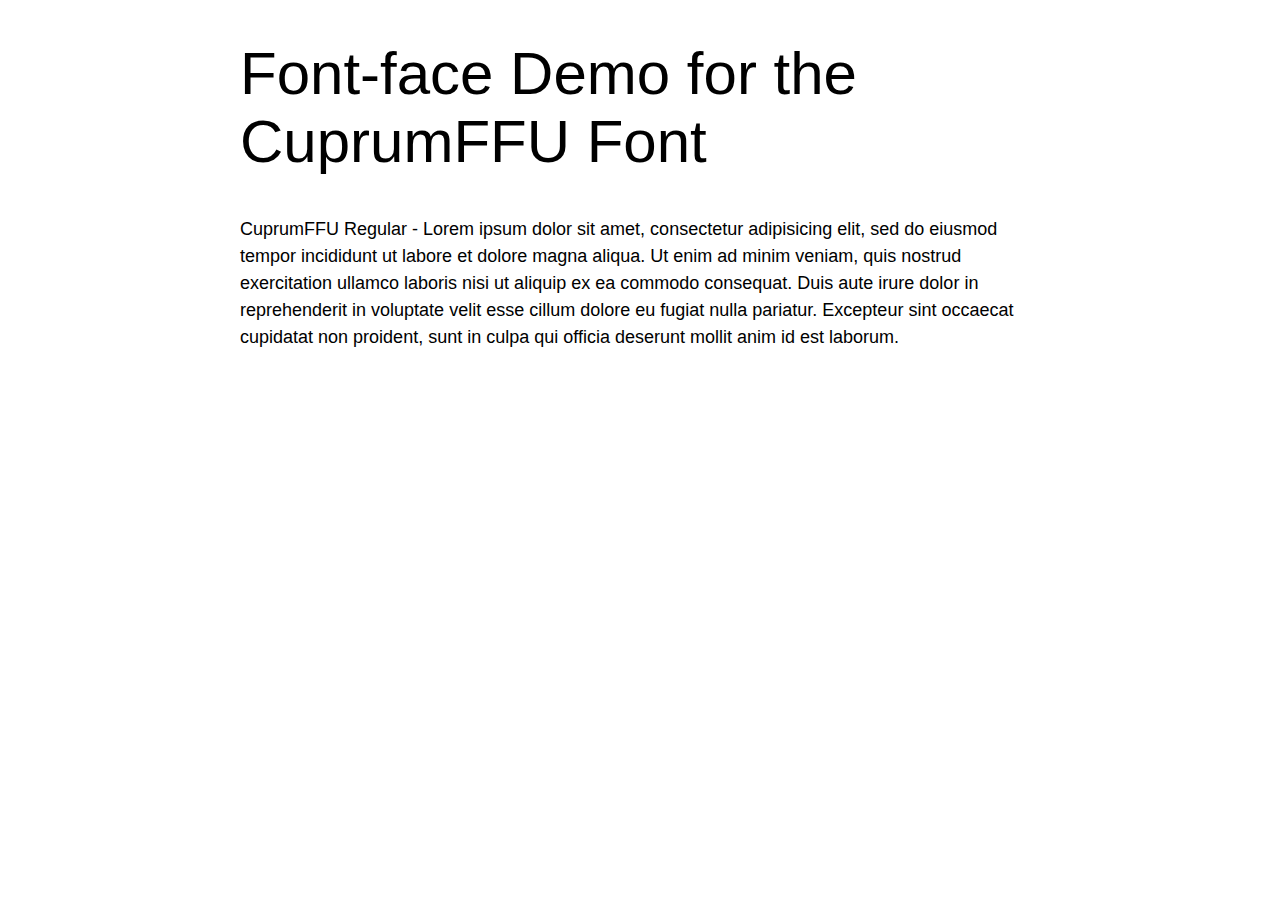
<file: js/vendor/wp-booking-calendar/public/font/demo.html>
<!DOCTYPE html PUBLIC "-//W3C//DTD XHTML 1.0 Strict//EN"
	"http://www.w3.org/TR/xhtml1/DTD/xhtml1-strict.dtd">

<html xmlns="http://www.w3.org/1999/xhtml" xml:lang="en" lang="en">
<head>
	<meta http-equiv="Content-Type" content="text/html; charset=utf-8"/>

	<title>Font Face Demo</title>
	<link rel="stylesheet" href="stylesheet.css" type="text/css" charset="utf-8">
	<style type="text/css" media="screen">
		h1.fontface {font: 60px/68px 'CuprumFFURegular', Arial, sans-serif;letter-spacing: 0;}

		p.style1 {font: 18px/27px 'CuprumFFURegular', Arial, sans-serif;}
		
		#container {
			width: 800px;
			margin-left: auto;
			margin-right: auto;
		}
	</style>
</head>

<body>
	<div id="container">
		<h1 class="fontface">Font-face Demo for the CuprumFFU Font</h1>
	
	 

	<p class="style1">CuprumFFU Regular - Lorem ipsum dolor sit amet, consectetur adipisicing elit, sed do eiusmod tempor incididunt ut labore et dolore magna aliqua. Ut enim ad minim veniam, quis nostrud exercitation ullamco laboris nisi ut aliquip ex ea commodo consequat. Duis aute irure dolor in reprehenderit in voluptate velit esse cillum dolore eu fugiat nulla pariatur. Excepteur sint occaecat cupidatat non proident, sunt in culpa qui officia deserunt mollit anim id est laborum.</p>

		</div>
</body>
</html>
</file>
<file: js/vendor/revslider/rs-plugin/css/settings.css>
/*-----------------------------------------------------------------------------

	-	Revolution Slider 4.1 Captions -

		Screen Stylesheet

version:   	1.4.5
date:      	27/11/13
author:		themepunch
email:     	info@themepunch.com
website:   	http://www.themepunch.com
-----------------------------------------------------------------------------*/


@font-face {
  font-family: 'revicons';
  src: url('../font/revicons.eot?5510888');
  src: url('../font/revicons.eot?5510888#iefix') format('embedded-opentype'),
       url('../font/revicons.woff?5510888') format('woff'),
       url('../font/revicons.ttf?5510888') format('truetype'),
       url('../font/revicons.svg?5510888#revicons') format('svg');
  font-weight: normal;
  font-style: normal;
}
/* Chrome hack: SVG is rendered more smooth in Windozze. 100% magic, uncomment if you need it. */
/* Note, that will break hinting! In other OS-es font will be not as sharp as it could be */
/*
@media screen and (-webkit-min-device-pixel-ratio:0) {
  @font-face {
    font-family: 'revicons';
    src: url('../font/revicons.svg?5510888#revicons') format('svg');
  }
}
*/

 [class^="revicon-"]:before, [class*=" revicon-"]:before {
  font-family: "revicons";
  font-style: normal;
  font-weight: normal;
  speak: none;

  display: inline-block;
  text-decoration: inherit;
  width: 1em;
  margin-right: .2em;
  text-align: center;
  /* opacity: .8; */

  /* For safety - reset parent styles, that can break glyph codes*/
  font-variant: normal;
  text-transform: none;

  /* fix buttons height, for twitter bootstrap */
  line-height: 1em;

  /* Animation center compensation - margins should be symmetric */
  /* remove if not needed */
  margin-left: .2em;

  /* you can be more comfortable with increased icons size */
  /* font-size: 120%; */

  /* Uncomment for 3D effect */
  /* text-shadow: 1px 1px 1px rgba(127, 127, 127, 0.3); */
}

.revicon-search-1:before { content: '\e802'; } /* '' */
.revicon-pencil-1:before { content: '\e831'; } /* '' */
.revicon-picture-1:before { content: '\e803'; } /* '' */
.revicon-cancel:before { content: '\e80a'; } /* '' */
.revicon-info-circled:before { content: '\e80f'; } /* '' */
.revicon-trash:before { content: '\e801'; } /* '' */
.revicon-left-dir:before { content: '\e817'; } /* '' */
.revicon-right-dir:before { content: '\e818'; } /* '' */
.revicon-down-open:before { content: '\e83b'; } /* '' */
.revicon-left-open:before { content: '\e819'; } /* '' */
.revicon-right-open:before { content: '\e81a'; } /* '' */
.revicon-angle-left:before { content: '\e820'; } /* '' */
.revicon-angle-right:before { content: '\e81d'; } /* '' */
.revicon-left-big:before { content: '\e81f'; } /* '' */
.revicon-right-big:before { content: '\e81e'; } /* '' */
.revicon-magic:before { content: '\e807'; } /* '' */
.revicon-picture:before { content: '\e800'; } /* '' */
.revicon-export:before { content: '\e80b'; } /* '' */
.revicon-cog:before { content: '\e832'; } /* '' */
.revicon-login:before { content: '\e833'; } /* '' */
.revicon-logout:before { content: '\e834'; } /* '' */
.revicon-video:before { content: '\e805'; } /* '' */
.revicon-arrow-combo:before { content: '\e827'; } /* '' */
.revicon-left-open-1:before { content: '\e82a'; } /* '' */
.revicon-right-open-1:before { content: '\e82b'; } /* '' */
.revicon-left-open-mini:before { content: '\e822'; } /* '' */
.revicon-right-open-mini:before { content: '\e823'; } /* '' */
.revicon-left-open-big:before { content: '\e824'; } /* '' */
.revicon-right-open-big:before { content: '\e825'; } /* '' */
.revicon-left:before { content: '\e836'; } /* '' */
.revicon-right:before { content: '\e826'; } /* '' */
.revicon-ccw:before { content: '\e808'; } /* '' */
.revicon-arrows-ccw:before { content: '\e806'; } /* '' */
.revicon-palette:before { content: '\e829'; } /* '' */
.revicon-list-add:before { content: '\e80c'; } /* '' */
.revicon-doc:before { content: '\e809'; } /* '' */
.revicon-left-open-outline:before { content: '\e82e'; } /* '' */
.revicon-left-open-2:before { content: '\e82c'; } /* '' */
.revicon-right-open-outline:before { content: '\e82f'; } /* '' */
.revicon-right-open-2:before { content: '\e82d'; } /* '' */
.revicon-equalizer:before { content: '\e83a'; } /* '' */
.revicon-layers-alt:before { content: '\e804'; } /* '' */
.revicon-popup:before { content: '\e828'; } /* '' */


/*********************************
	-	SPECIAL TP CAPTIONS -
**********************************/

.tp-static-layers				{	position:absolute; z-index:505; top:0px;left:0px}


.tp-caption .frontcorner		{
										width: 0;
										height: 0;
										border-left: 40px solid transparent;
										border-right: 0px solid transparent;
										border-top: 40px solid #00A8FF;
										position: absolute;left:-40px;top:0px;
									}

.tp-caption .backcorner		{
										width: 0;
										height: 0;
										border-left: 0px solid transparent;
										border-right: 40px solid transparent;
										border-bottom: 40px solid #00A8FF;
										position: absolute;right:0px;top:0px;
									}

.tp-caption .frontcornertop		{
										width: 0;
										height: 0;
										border-left: 40px solid transparent;
										border-right: 0px solid transparent;
										border-bottom: 40px solid #00A8FF;
										position: absolute;left:-40px;top:0px;
									}

.tp-caption .backcornertop		{
										width: 0;
										height: 0;
										border-left: 0px solid transparent;
										border-right: 40px solid transparent;
										border-top: 40px solid #00A8FF;
										position: absolute;right:0px;top:0px;
									}
									
.tp-layer-inner-rotation			{	position: relative !important;}		


/***********************************************
	-	SPECIAL ALTERNATIVE IMAGE SETTINGS	-
***********************************************/

img.tp-slider-alternative-image	{	width:100%; height:auto;}


							

/******************************
	-	WRAPPER STYLES		-
******************************/



.rev_slider_wrapper{
	position:relative;
}

.rev_slider_wrapper >ul	{
	visibility:hidden;
}

.rev_slider{
	position:relative;
	overflow:visible;
}


.rev_slider img{
	max-width:none !important;
	-moz-transition: none 0;
	-webkit-transition: none 0;
	-o-transition: none 0;
	transition: none 0;
	margin:0px;
	padding:0px;
	border-width:0px;
	border:none;

}

.rev_slider .no-slides-text{
	font-weight:bold;
	text-align:center;
	padding-top:80px;
}

.rev_slider >ul{
	margin:0px;
	padding:0px;
	list-style: none !important;
	list-style-type: none;
	background-position:0px 0px;
}

.rev_slider >ul >li,
.rev_slider >ul >li:before{

	list-style:none !important;
	position:absolute;
	visibility:hidden;
	margin:0px !important;
	padding:0px !important;
	overflow-x: visible;
	overflow-y: visible;
	list-style-type: none !important;
	background-image:none;
	background-position:0px 0px;
	text-indent: 0em;
}

.tp-revslider-slidesli,
.tp-revslider-mainul	{	padding:0 !important; margin:0 !important; list-style:none !important;}

.tp-simpleresponsive >ul,
.tp-simpleresponsive >ul >li,
.tp-simpleresponsive >ul >li:before {
	list-style:none;
	padding:0 !important;
	margin:0 !important;
	list-style:none !important;
	overflow-x: visible;
	overflow-y: visible;
	background-image:none
}


.tp-simpleresponsive >ul li{
	list-style:none;
	position:absolute;
	visibility:hidden;
}


.rev_slider .tp-caption,
.rev_slider .caption { position:absolute;  visibility:hidden; white-space: nowrap}

.tp-simpleresponsive img	{	max-width:none}

/* ADDED FOR SLIDELINK MANAGEMENT */
.tp-caption { z-index:1}



.tp_inner_padding	{	box-sizing:border-box;
						-webkit-box-sizing:border-box;
						-moz-box-sizing:border-box;
						max-height:none !important;	}


.tp-hide-revslider,.tp-caption.tp-hidden-caption	{	visibility:hidden !important; display:none !important}

.rev_slider embed,
.rev_slider iframe,
.rev_slider object,
.rev_slider video {max-width: none !important}

/******************************
	-	WRAPPER STYLES END	-
******************************/

/******************************
	-	IE8 HACKS	-
*******************************/
.noFilterClass {
	filter:none !important;
}
/******************************
	-	IE8 HACKS ENDS	-
*******************************/

/********************************
	-	FULLSCREEN VIDEO	-
*********************************/

.tp-caption.coverscreenvideo	{	width:100%;height:100%;top:0px;left:0px;position:absolute;}
.caption.fullscreenvideo {	left:0px; top:0px; position:absolute;width:100%;height:100%}
.caption.fullscreenvideo iframe,
.caption.fullscreenvideo video	{ width:100% !important; height:100% !important; display: none}

.tp-caption.fullscreenvideo	{	left:0px; top:0px; position:absolute;width:100%;height:100%}


.tp-caption.fullscreenvideo iframe,
.tp-caption.fullscreenvideo iframe video	{ width:100% !important; height:100% !important; display: none}


.fullcoveredvideo video,
.fullscreenvideo video					{	background: #000}

.fullcoveredvideo .tp-poster		{	background-position: center center;background-size: cover;width:100%;height:100%;top:0px;left:0px}

.html5vid.videoisplaying .tp-poster	{	display: none}

.tp-video-play-button		{	background:#000;
								background:rgba(0,0,0,0.3);
								padding:5px;
								border-radius:5px;-moz-border-radius:5px;-webkit-border-radius:5px;
								position: absolute;
								top: 50%;
								left: 50%;
								font-size: 40px;
								color: #FFF;
								z-index: 3;
								margin-top: -27px;
								margin-left: -28px;
								text-align: center;
								cursor: pointer;
								
							}
.tp-caption:hover .tp-video-play-button	{	opacity: 1;}
.html5vid .tp-revstop							{	width:15px;height:20px; border-left:5px solid #fff; border-right:5px solid #fff; position: relative;margin:10px 20px; box-sizing:border-box;-moz-box-sizing:border-box;-webkit-box-sizing:border-box;}
.html5vid .tp-revstop							{	display:none}
.html5vid.videoisplaying .revicon-right-dir		{	display:none}
.html5vid.videoisplaying .tp-revstop			{	display:block}

.html5vid.videoisplaying .tp-video-play-button	{	display:none}
.html5vid:hover .tp-video-play-button 			{ display:block}

.fullcoveredvideo .tp-video-play-button	{	display:none !important}

.tp-video-controls {
	position: absolute;
	bottom: 0;
	left: 0;
	right: 0;
	padding: 5px;
	opacity: 0;
	-webkit-transition: opacity .3s;
	-moz-transition: opacity .3s;
	-o-transition: opacity .3s;
	-ms-transition: opacity .3s;
	transition: opacity .3s;
	background-image: linear-gradient(bottom, rgb(0,0,0) 13%, rgb(50,50,50) 100%);
	background-image: -o-linear-gradient(bottom, rgb(0,0,0) 13%, rgb(50,50,50) 100%);
	background-image: -moz-linear-gradient(bottom, rgb(0,0,0) 13%, rgb(50,50,50) 100%);
	background-image: -webkit-linear-gradient(bottom, rgb(0,0,0) 13%, rgb(50,50,50) 100%);
	background-image: -ms-linear-gradient(bottom, rgb(0,0,0) 13%, rgb(50,50,50) 100%);

	background-image: -webkit-gradient(
		linear,
		left bottom,
		left top,
		color-stop(0.13, rgb(0,0,0)),
		color-stop(1, rgb(50,50,50))
	);
	
	display:table;max-width:100%; overflow:hidden;box-sizing:border-box;-moz-box-sizing:border-box;-webkit-box-sizing:border-box;
}

.tp-caption:hover .tp-video-controls {
	opacity: .9;
}

.tp-video-button {
	background: rgba(0,0,0,.5);
	border: 0;
	color: #EEE;
	-webkit-border-radius: 3px;
	-moz-border-radius: 3px;
	-o-border-radius: 3px;
	border-radius: 3px;
	cursor:pointer;
	line-height:12px;
	font-size:12px;
	color:#fff;
	padding:0px;
	margin:0px;
	outline: none;
	}
.tp-video-button:hover {
	cursor: pointer;
}


.tp-video-button-wrap,
.tp-video-seek-bar-wrap,
.tp-video-vol-bar-wrap 	{ padding:0px 5px;display:table-cell; }

.tp-video-seek-bar-wrap	{	width:80%}
.tp-video-vol-bar-wrap	{	width:20%}

.tp-volume-bar,
.tp-seek-bar		{	width:100%; cursor: pointer;  outline:none; line-height:12px;margin:0; padding:0;}


/********************************
	-	FULLSCREEN VIDEO ENDS	-
*********************************/



/********************************
	-	DOTTED OVERLAYS	-
*********************************/
.tp-dottedoverlay						{	background-repeat:repeat;width:100%;height:100%;position:absolute;top:0px;left:0px;z-index:3}
.tp-dottedoverlay.twoxtwo				{	background:url(../assets/gridtile.png)}
.tp-dottedoverlay.twoxtwowhite			{	background:url(../assets/gridtile_white.png)}
.tp-dottedoverlay.threexthree			{	background:url(../assets/gridtile_3x3.png)}
.tp-dottedoverlay.threexthreewhite		{	background:url(../assets/gridtile_3x3_white.png)}

/********************************
	-	DOTTED OVERLAYS ENDS	-
*********************************/



/**********************************************
	-	FULLSCREEN AND FULLWIDHT CONTAINERS	-
**********************************************/

.fullscreen-container {
		width:100%;
		position:relative;
		padding:0;
}



.fullwidthbanner-container{
	width:100%;
	position:relative;
	padding:0;
	overflow:hidden;
}

.fullwidthbanner-container .fullwidthabanner{
	width:100%;
	position:relative;
}


/****************************************************************

	-	SET THE ANIMATION EVEN MORE SMOOTHER ON ANDROID   -

******************************************************************/

.tp-simpleresponsive .slotholder *,
.tp-simpleresponsive img			{ 	/*-webkit-transform: translateZ(0);
										  -webkit-backface-visibility: hidden;
										  -webkit-perspective: 1000;*/
									}


/************************************************
	  - SOME CAPTION MODIFICATION AT START  -
*************************************************/
.tp-simpleresponsive .caption,
.tp-simpleresponsive .tp-caption {
	/*-ms-filter: "progid:DXImageTransform.Microsoft.Alpha(Opacity=0)";		-moz-opacity: 0;	-khtml-opacity: 0;	opacity: 0; */
	position:absolute;
	-webkit-font-smoothing: antialiased !important;
}


/******************************
	-	SHADOWS		-
******************************/
.tp-bannershadow  {
		position:absolute;

		margin-left:auto;
		margin-right:auto;
		-moz-user-select: none;
        -khtml-user-select: none;
        -webkit-user-select: none;
        -o-user-select: none;
	}

.tp-bannershadow.tp-shadow1 {	background:url(../assets/shadow1.png) no-repeat; background-size:100% 100%; width:890px; height:30px; bottom:-30px}
.tp-bannershadow.tp-shadow2 {	background:url(../assets/shadow2.png) no-repeat; background-size:100% 100%; width:890px; height:60px;bottom:-60px}
.tp-bannershadow.tp-shadow3 {	background:url(../assets/shadow3.png) no-repeat; background-size:100% 100%; width:890px; height:60px;bottom:-60px}


/******************************
	-	BUTTONS	-
*******************************/

.tp-button{
			padding:6px 13px 5px;
			border-radius: 3px;
			-moz-border-radius: 3px;
			-webkit-border-radius: 3px;
			height:30px;
			cursor:pointer;
			color:#fff !important; text-shadow:0px 1px 1px rgba(0, 0, 0, 0.6) !important; font-size:15px; line-height:45px !important;
			background:url(../images/gradient/g30.png) repeat-x top; font-family: arial, sans-serif; font-weight: bold; letter-spacing: -1px;
			text-decoration:none;
		}

.tp-button.big			{	color:#fff; text-shadow:0px 1px 1px rgba(0, 0, 0, 0.6); font-weight:bold; padding:9px 20px; font-size:19px;  line-height:57px !important; background:url(../images/gradient/g40.png) repeat-x top}


.purchase:hover,
.tp-button:hover,
.tp-button.big:hover		{	background-position:bottom, 15px 11px}


	/*@media only screen and (min-width: 480px) and (max-width: 767px) {
		.tp-button	{	padding:4px 8px 3px; line-height:25px !important; font-size:11px !important;font-weight:normal;	}
		a.tp-button { -webkit-transition: none; -moz-transition: none; -o-transition: none; -ms-transition: none;	 }
	}

    @media only screen and (min-width: 0px) and (max-width: 479px) {
		.tp-button	{	padding:2px 5px 2px; line-height:20px !important; font-size:10px !important}
		a.tp-button { -webkit-transition: none; -moz-transition: none; -o-transition: none; -ms-transition: none;	 }
	}*/


/*	BUTTON COLORS	*/

.tp-button.green, .tp-button:hover.green,
.purchase.green, .purchase:hover.green			{ background-color:#21a117; -webkit-box-shadow:  0px 3px 0px 0px #104d0b;        -moz-box-shadow:   0px 3px 0px 0px #104d0b;        box-shadow:   0px 3px 0px 0px #104d0b;  }


.tp-button.blue, .tp-button:hover.blue,
.purchase.blue, .purchase:hover.blue			{ background-color:#1d78cb; -webkit-box-shadow:  0px 3px 0px 0px #0f3e68;        -moz-box-shadow:   0px 3px 0px 0px #0f3e68;        box-shadow:   0px 3px 0px 0px #0f3e68}


.tp-button.red, .tp-button:hover.red,
.purchase.red, .purchase:hover.red				{ background-color:#cb1d1d; -webkit-box-shadow:  0px 3px 0px 0px #7c1212;        -moz-box-shadow:   0px 3px 0px 0px #7c1212;        box-shadow:   0px 3px 0px 0px #7c1212}

.tp-button.orange, .tp-button:hover.orange,
.purchase.orange, .purchase:hover.orange		{ background-color:#ff7700; -webkit-box-shadow:  0px 3px 0px 0px #a34c00;        -moz-box-shadow:   0px 3px 0px 0px #a34c00;        box-shadow:   0px 3px 0px 0px #a34c00}

.tp-button.darkgrey,.tp-button.grey,
.tp-button:hover.darkgrey,.tp-button:hover.grey,
.purchase.darkgrey, .purchase:hover.darkgrey	{ background-color:#555; -webkit-box-shadow:  0px 3px 0px 0px #222;        -moz-box-shadow:   0px 3px 0px 0px #222;        box-shadow:   0px 3px 0px 0px #222}

.tp-button.lightgrey, .tp-button:hover.lightgrey,
.purchase.lightgrey, .purchase:hover.lightgrey	{ background-color:#888; -webkit-box-shadow:  0px 3px 0px 0px #555;        -moz-box-shadow:   0px 3px 0px 0px #555;        box-shadow:   0px 3px 0px 0px #555}



/************************
	-	NAVIGATION	-
*************************/

/** BULLETS **/

.tpclear								{	clear:both}


.tp-bullets								{	z-index:1000; position:absolute;
												-ms-filter: "progid:DXImageTransform.Microsoft.Alpha(Opacity=100)";
												-moz-opacity: 1;
												-khtml-opacity: 1;
												opacity: 1;
												-webkit-transition: opacity 0.2s ease-out; -moz-transition: opacity 0.2s ease-out; -o-transition: opacity 0.2s ease-out; -ms-transition: opacity 0.2s ease-out;
												-webkit-transform: translateZ(5px);
										}
.tp-bullets.hidebullets					{
												-ms-filter: "progid:DXImageTransform.Microsoft.Alpha(Opacity=0)";
												-moz-opacity: 0;
												-khtml-opacity: 0;
												opacity: 0;
										}


.tp-bullets.simplebullets.navbar						{ 	border:1px solid #666; border-bottom:1px solid #444; background:url(../assets/boxed_bgtile.png); height:40px; padding:0px 10px; -webkit-border-radius: 5px; -moz-border-radius: 5px; border-radius: 5px }

.tp-bullets.simplebullets.navbar-old					{ 	 background:url(../assets/navigdots_bgtile.png); height:35px; padding:0px 10px; -webkit-border-radius: 5px; -moz-border-radius: 5px; border-radius: 5px }


.tp-bullets.simplebullets.round .bullet					{	cursor:pointer; position:relative;	background:url(../assets/bullet.png) no-repeat top left;	width:20px;	height:20px;  margin-right:0px; float:left; margin-top:0px; margin-left:3px}
.tp-bullets.simplebullets.round .bullet.last			{	margin-right:3px}

.tp-bullets.simplebullets.round-old .bullet				{	cursor:pointer; position:relative;	background:url(../assets/bullets.png) no-repeat bottom left;	width:23px;	height:23px;  margin-right:0px; float:left; margin-top:0px}
.tp-bullets.simplebullets.round-old .bullet.last		{	margin-right:0px}


/**	SQUARE BULLETS **/
.tp-bullets.simplebullets.square .bullet				{	cursor:pointer; position:relative;	background:url(../assets/bullets2.png) no-repeat bottom left;	width:19px;	height:19px;  margin-right:0px; float:left; margin-top:0px}
.tp-bullets.simplebullets.square .bullet.last			{	margin-right:0px}


/**	SQUARE BULLETS **/
.tp-bullets.simplebullets.square-old .bullet			{	cursor:pointer; position:relative;	background:url(../assets/bullets2.png) no-repeat bottom left;	width:19px;	height:19px;  margin-right:0px; float:left; margin-top:0px}
.tp-bullets.simplebullets.square-old .bullet.last		{	margin-right:0px}


/** navbar NAVIGATION VERSION **/
.tp-bullets.simplebullets.navbar .bullet				{	cursor:pointer; position:relative;	background:url(../assets/bullet_boxed.png) no-repeat top left;	width:18px;	height:19px;   margin-right:5px; float:left; margin-top:10px}

.tp-bullets.simplebullets.navbar .bullet.first			{	margin-left:0px !important}
.tp-bullets.simplebullets.navbar .bullet.last			{	margin-right:0px !important}



/** navbar NAVIGATION VERSION **/
.tp-bullets.simplebullets.navbar-old .bullet			{	cursor:pointer; position:relative;	background:url(../assets/navigdots.png) no-repeat bottom left;	width:15px;	height:15px;  margin-left:5px !important; margin-right:5px !important;float:left; margin-top:10px}
.tp-bullets.simplebullets.navbar-old .bullet.first		{	margin-left:0px !important}
.tp-bullets.simplebullets.navbar-old .bullet.last		{	margin-right:0px !important}


.tp-bullets.simplebullets .bullet:hover,
.tp-bullets.simplebullets .bullet.selected				{	background-position:top left; }

.tp-bullets.simplebullets.round .bullet:hover,
.tp-bullets.simplebullets.round .bullet.selected,
.tp-bullets.simplebullets.navbar .bullet:hover,
.tp-bullets.simplebullets.navbar .bullet.selected		{	background-position:bottom left; }



/*************************************
	-	TP ARROWS 	-
**************************************/
.tparrows												{	-ms-filter: "progid:DXImageTransform.Microsoft.Alpha(Opacity=100)";
															-moz-opacity: 1;
															-khtml-opacity: 1;
															opacity: 1;
															-webkit-transition: opacity 0.2s ease-out; -moz-transition: opacity 0.2s ease-out; -o-transition: opacity 0.2s ease-out; -ms-transition: opacity 0.2s ease-out;
															-webkit-transform: translateZ(1000px);
															-webkit-transform-style: preserve-3d;

														}


.tparrows .tp-arr-imgholder								{ display: none}
.tparrows .tp-arr-titleholder							{ display: none}

.tparrows.hidearrows									{
															-ms-filter: "progid:DXImageTransform.Microsoft.Alpha(Opacity=0)";
															-moz-opacity: 0;
															-khtml-opacity: 0;
															opacity: 0;
														}
.tp-leftarrow											{	z-index:100;cursor:pointer; position:relative;	background:url(../assets/large_left.png) no-repeat top left;	width:40px;	height:40px;   }
.tp-rightarrow											{	z-index:100;cursor:pointer; position:relative;	background:url(../assets/large_right.png) no-repeat top left;	width:40px;	height:40px;   }


.tp-leftarrow.round										{	z-index:100;cursor:pointer; position:relative;	background:url(../assets/small_left.png) no-repeat top left;	width:19px;	height:14px;  margin-right:0px; float:left; margin-top:0px;	}
.tp-rightarrow.round									{	z-index:100;cursor:pointer; position:relative;	background:url(../assets/small_right.png) no-repeat top left;	width:19px;	height:14px;  margin-right:0px; float:left;	margin-top:0px}


.tp-leftarrow.round-old									{	z-index:100;cursor:pointer; position:relative;	background:url(../assets/arrow_left.png) no-repeat top left;	width:26px;	height:26px;  margin-right:0px; float:left; margin-top:0px;	}
.tp-rightarrow.round-old								{	z-index:100;cursor:pointer; position:relative;	background:url(../assets/arrow_right.png) no-repeat top left;	width:26px;	height:26px;  margin-right:0px; float:left;	margin-top:0px}


.tp-leftarrow.navbar									{	z-index:100;cursor:pointer; position:relative;	background:url(../assets/small_left_boxed.png) no-repeat top left;	width:20px;	height:15px;   float:left;	margin-right:6px; margin-top:12px}
.tp-rightarrow.navbar									{	z-index:100;cursor:pointer; position:relative;	background:url(../assets/small_right_boxed.png) no-repeat top left;	width:20px;	height:15px;   float:left;	margin-left:6px; margin-top:12px}


.tp-leftarrow.navbar-old								{	z-index:100;cursor:pointer; position:relative;	background:url(../assets/arrowleft.png) no-repeat top left;		width:9px;	height:16px;   float:left;	margin-right:6px; margin-top:10px}
.tp-rightarrow.navbar-old								{	z-index:100;cursor:pointer; position:relative;	background:url(../assets/arrowright.png) no-repeat top left;	width:9px;	height:16px;   float:left;	margin-left:6px; margin-top:10px}

.tp-leftarrow.navbar-old.thumbswitharrow				{	margin-right:10px; }
.tp-rightarrow.navbar-old.thumbswitharrow				{	margin-left:0px; }

.tp-leftarrow.square									{	z-index:100;cursor:pointer; position:relative;	background:url(../assets/arrow_left2.png) no-repeat top left;	width:12px;	height:17px;   float:left;	margin-right:0px; margin-top:0px}
.tp-rightarrow.square									{	z-index:100;cursor:pointer; position:relative;	background:url(../assets/arrow_right2.png) no-repeat top left;	width:12px;	height:17px;   float:left;	margin-left:0px; margin-top:0px}


.tp-leftarrow.square-old								{	z-index:100;cursor:pointer; position:relative;	background:url(../assets/arrow_left2.png) no-repeat top left;	width:12px;	height:17px;   float:left;	margin-right:0px; margin-top:0px}
.tp-rightarrow.square-old								{	z-index:100;cursor:pointer; position:relative;	background:url(../assets/arrow_right2.png) no-repeat top left;	width:12px;	height:17px;   float:left;	margin-left:0px; margin-top:0px}


.tp-leftarrow.default									{	z-index:100;cursor:pointer; position:relative;	background:url(../assets/large_left.png) no-repeat 0 0;	width:40px;	height:40px;

														}
.tp-rightarrow.default									{	z-index:100;cursor:pointer; position:relative;	background:url(../assets/large_right.png) no-repeat 0 0;	width:40px;	height:40px;

														}




.tp-leftarrow:hover,
.tp-rightarrow:hover 									{	background-position:bottom left; }






/****************************************************************************************************
	-	TP THUMBS 	-
*****************************************************************************************************

 - tp-thumbs & tp-mask Width is the width of the basic Thumb Container (500px basic settings)

 - .bullet width & height is the dimension of a simple Thumbnail (basic 100px x 50px)

 *****************************************************************************************************/


.tp-bullets.tp-thumbs						{	z-index:1000; position:absolute; padding:3px;background-color:#fff;
												width:500px;height:50px; 			/* THE DIMENSIONS OF THE THUMB CONTAINER */
												margin-top:-50px;
												vertical-align: top;
											}
.tp-bullets.tp-thumbs img					{	vertical-align: top}


.fullwidthbanner-container .tp-thumbs		{  padding:3px}

.tp-bullets.tp-thumbs .tp-mask				{	width:500px; height:50px;  			/* THE DIMENSIONS OF THE THUMB CONTAINER */
												overflow:hidden; position:relative}


.tp-bullets.tp-thumbs .tp-mask .tp-thumbcontainer	{	width:5000px; position:absolute}

.tp-bullets.tp-thumbs .bullet				{   width:100px; height:50px; 			/* THE DIMENSION OF A SINGLE THUMB */
												cursor:pointer; overflow:hidden;background:none;margin:0;float:left;
												-ms-filter: "progid:DXImageTransform.Microsoft.Alpha(Opacity=50)";
												/*filter: alpha(opacity=50);	*/
												-moz-opacity: 0.5;
												-khtml-opacity: 0.5;
												opacity: 0.5;

												-webkit-transition: all 0.2s ease-out; -moz-transition: all 0.2s ease-out; -o-transition: all 0.2s ease-out; -ms-transition: all 0.2s ease-out;
											}


.tp-bullets.tp-thumbs .bullet:hover,
.tp-bullets.tp-thumbs .bullet.selected		{ 	-ms-filter: "progid:DXImageTransform.Microsoft.Alpha(Opacity=100)";
												-moz-opacity: 1;
												-khtml-opacity: 1;
												opacity: 1;
											}
.tp-thumbs img								{	width:100%; }




/************************************
		-	TP BANNER TIMER		-
*************************************/
.tp-bannertimer								{	visibility: hidden; width:100%; height:5px; /*background:url(../assets/timer.png);*/ background: #fff; background: rgba(0,0,0,0.15); position:absolute; z-index:200; top:0px}
.tp-bannertimer.tp-bottom					{	top:auto; bottom:0px !important;height:5px}





/*****************************************
	-	NAVIGATION FANCY EXAMPLES	-
*****************************************/

/* NAVIGATION PREVIEW 1 */
.tparrows.preview1 							{	width:100px;height:100px;-webkit-transform-style: preserve-3d; -webkit-perspective: 1000; -moz-perspective: 1000; -webkit-backface-visibility: hidden; -moz-backface-visibility: hidden;background: transparent}
.tparrows.preview1:after					{	position:absolute; left:0px;top:0px; font-family: "revicons"; color:#fff; font-size:30px; width:100px;height:100px;text-align: center; background:#fff;background:rgba(0,0,0,0.15);z-index:2;line-height:100px; -webkit-transition: background 0.3s, color 0.3s; -moz-transition: background 0.3s, color 0.3s; transition: background 0.3s, color 0.3s}
.tp-rightarrow.preview1:after				{	content: '\e825';  }
.tp-leftarrow.preview1:after				{	content: '\e824';  }

.tparrows.preview1:hover:after 				{	background:rgba(255,255,255,1); color:#aaa; }

.tparrows.preview1 .tp-arr-imgholder 		{	background-size:cover; background-position:center center; display:block;width:100%;height:100%;position:absolute;top:0px;
												-webkit-transition: -webkit-transform 0.3s;
												transition: transform 0.3s;
												-webkit-backface-visibility: hidden;
												backface-visibility: hidden;
											}
.tparrows.preview1 .tp-arr-iwrapper			{	  -webkit-transition: all 0.3s;transition: all 0.3s;
												-ms-filter:"progid:DXImageTransform.Microsoft.Alpha(Opacity=0)";filter: alpha(opacity=0);-moz-opacity: 0.0;-khtml-opacity: 0.0;opacity: 0.0}
.tparrows.preview1:hover .tp-arr-iwrapper	{	  -ms-filter:"progid:DXImageTransform.Microsoft.Alpha(Opacity=100)";filter: alpha(opacity=100);-moz-opacity: 1;-khtml-opacity: 1;opacity: 1}


.tp-rightarrow.preview1 .tp-arr-imgholder	{	right:100%;
												-webkit-transform: rotateY(-90deg);
												transform: rotateY(-90deg);
												-webkit-transform-origin: 100% 50%;
												transform-origin: 100% 50%;
												  -ms-filter:"progid:DXImageTransform.Microsoft.Alpha(Opacity=0)";filter: alpha(opacity=0);-moz-opacity: 0.0;-khtml-opacity: 0.0;opacity: 0.0;



											}
.tp-leftarrow.preview1 .tp-arr-imgholder	{	left:100%;
												-webkit-transform: rotateY(90deg);
												transform: rotateY(90deg);
												-webkit-transform-origin: 0% 50%;
												transform-origin: 0% 50%;
												  -ms-filter:"progid:DXImageTransform.Microsoft.Alpha(Opacity=0)";filter: alpha(opacity=0);-moz-opacity: 0.0;-khtml-opacity: 0.0;opacity: 0.0;



											}


.tparrows.preview1:hover .tp-arr-imgholder	{	-webkit-transform: rotateY(0deg);
												transform: rotateY(0deg);
												  -ms-filter:"progid:DXImageTransform.Microsoft.Alpha(Opacity=100)";filter: alpha(opacity=100);-moz-opacity: 1;-khtml-opacity: 1;opacity: 1;

											}


	@media only screen and (min-width: 768px) and (max-width: 979px) {
		.tparrows.preview1,
		.tparrows.preview1:after	{	width:80px; height:80px;line-height:80px; font-size:24px}

	}

    @media only screen and (min-width: 480px) and (max-width: 767px) {
		.tparrows.preview1,
		.tparrows.preview1:after	{	width:60px; height:60px;line-height:60px;font-size:20px}

	}



    @media only screen and (min-width: 0px) and (max-width: 479px) {
		.tparrows.preview1,
		.tparrows.preview1:after	{	width:40px; height:40px;line-height:40px; font-size:12px}
    }

/* PREVIEW 1 BULLETS */

.tp-bullets.preview1 						{ 	height: 21px; }
.tp-bullets.preview1 .bullet 				{	cursor: pointer;
											    position: relative !important;
											    background: rgba(0, 0, 0, 0.15) !important;
											    /*-webkit-border-radius: 10px;
											    border-radius: 10px;*/
											    -webkit-box-shadow: none;
											    -moz-box-shadow: none;
											    box-shadow: none;
											    width: 5px !important;
											    height: 5px !important;
											    border: 8px solid rgba(0, 0, 0, 0) !important;
											    display: inline-block;
											    margin-right: 5px !important;
											    margin-bottom: 0px !important;
											    -webkit-transition: background-color 0.2s, border-color 0.2s;
											    -moz-transition: background-color 0.2s, border-color 0.2s;
											    -o-transition: background-color 0.2s, border-color 0.2s;
											    -ms-transition: background-color 0.2s, border-color 0.2s;
											    transition: background-color 0.2s, border-color 0.2s;
											    float:none !important;
											    box-sizing:content-box;
												-moz-box-sizing:content-box;
												-webkit-box-sizing:content-box;
}
.tp-bullets.preview1 .bullet.last 			{	margin-right: 0px; }
.tp-bullets.preview1 .bullet:hover,
.tp-bullets.preview1 .bullet.selected 		{	-webkit-box-shadow: none;
											    -moz-box-shadow: none;
											    box-shadow: none;
												background: #aaa !important;
												width: 5px !important;
											    height: 5px !important;
											    border: 8px solid rgba(255, 255, 255, 1) !important;
}




/* NAVIGATION PREVIEW 2 */
.tparrows.preview2 							{	min-width:60px; min-height:60px; background:#fff; ;

												border-radius:30px;-moz-border-radius:30px;-webkit-border-radius:30px;
												overflow:hidden;
												-webkit-transition: -webkit-transform 1.3s;
												-webkit-transition: width 0.3s, background-color 0.3s, opacity 0.3s;
												transition: width 0.3s, background-color 0.3s, opacity 0.3s;
												backface-visibility: hidden;
}
.tparrows.preview2:after					{	position:absolute; top:50%; font-family: "revicons"; color:#aaa; font-size:25px; margin-top: -12px; -webkit-transition: color 0.3s; -moz-transition: color 0.3s; transition: color 0.3s }
.tp-rightarrow.preview2:after				{	content: '\e81e';  right:18px; }
.tp-leftarrow.preview2:after				{	content: '\e81f';  left:18px; }


.tparrows.preview2 .tp-arr-titleholder 		{	background-size:cover; background-position:center center; display:block; visibility:hidden;position:relative;top:0px;
												-webkit-transition: -webkit-transform 0.3s;
												transition: transform 0.3s;
												-webkit-backface-visibility: hidden;
												backface-visibility: hidden;
												white-space: nowrap;
												color: #000;
												text-transform: uppercase;
												font-weight: 400;
												font-size: 14px;
												line-height: 60px;
												padding:0px 10px;
											}

.tp-rightarrow.preview2 .tp-arr-titleholder	{	 right:50px;
												-webkit-transform: translateX(-100%);
												transform: translateX(-100%);
											}
.tp-leftarrow.preview2 .tp-arr-titleholder	{	left:50px;
												-webkit-transform: translateX(100%);
												transform: translateX(100%);
											}

.tparrows.preview2.hovered					{	width:300px}
.tparrows.preview2:hover					{	background:#fff}
.tparrows.preview2:hover:after				{	color:#000}
.tparrows.preview2:hover .tp-arr-titleholder{	-webkit-transform: translateX(0px);
													transform: translateX(0px);
													visibility: visible;
													position: absolute;
											}

/* PREVIEW 2 BULLETS */

.tp-bullets.preview2 						{ 	height: 17px; }
.tp-bullets.preview2 .bullet 				{	cursor: pointer;
											    position: relative !important;
											    background: rgba(0, 0, 0, 0.5) !important;
											    -webkit-border-radius: 10px;
											    border-radius: 10px;
											    -webkit-box-shadow: none;
											    -moz-box-shadow: none;
											    box-shadow: none;
											    width: 6px !important;
											    height: 6px !important;
											    border: 5px solid rgba(0, 0, 0, 0) !important;
											    display: inline-block;
											    margin-right: 2px !important;
											    margin-bottom: 0px !important;
											    -webkit-transition: background-color 0.2s, border-color 0.2s;
											    -moz-transition: background-color 0.2s, border-color 0.2s;
											    -o-transition: background-color 0.2s, border-color 0.2s;
											    -ms-transition: background-color 0.2s, border-color 0.2s;
											    transition: background-color 0.2s, border-color 0.2s;
											    float:none !important;
											    box-sizing:content-box;
												-moz-box-sizing:content-box;
												-webkit-box-sizing:content-box;
}
.tp-bullets.preview2 .bullet.last 			{	margin-right: 0px; }
.tp-bullets.preview2 .bullet:hover,
.tp-bullets.preview2 .bullet.selected 		{	-webkit-box-shadow: none;
											    -moz-box-shadow: none;
											    box-shadow: none;
												background: rgba(255, 255, 255, 1) !important;
												width: 6px !important;
											    height: 6px !important;
											    border: 5px solid rgba(0, 0, 0, 1) !important;
}

.tp-arr-titleholder.alwayshidden			{	display:none !important}


	@media only screen and (min-width: 768px) and (max-width: 979px) {
		.tparrows.preview2 {	min-width:40px; min-height:40px; width:40px;height:40px;
								border-radius:20px;-moz-border-radius:20px;-webkit-border-radius:20px;
							}
		.tparrows.preview2:after					{	position:absolute; top:50%; font-family: "revicons"; font-size:20px; margin-top: -12px}
		.tp-rightarrow.preview2:after				{	content: '\e81e';  right:11px}
		.tp-leftarrow.preview2:after				{	content: '\e81f';  left:11px}
		.tparrows.preview2 .tp-arr-titleholder		{	font-size:12px; line-height:40px; letter-spacing: 0px}
		.tp-rightarrow.preview2 .tp-arr-titleholder	{	right:35px}
		.tp-leftarrow.preview2 .tp-arr-titleholder	{	left:35px}

	}

    @media only screen and (min-width: 480px) and (max-width: 767px) {
   		 .tparrows.preview2 						{	min-width:30px; min-height:30px; width:30px;height:30px;
														border-radius:15px;-moz-border-radius:15px;-webkit-border-radius:15px;
													}
		.tparrows.preview2:after					{	position:absolute; top:50%; font-family: "revicons"; font-size:14px; margin-top: -12px}
		.tp-rightarrow.preview2:after				{	content: '\e81e';  right:8px}
		.tp-leftarrow.preview2:after				{	content: '\e81f';  left:8px}
		.tparrows.preview2 .tp-arr-titleholder		{	font-size:10px; line-height:30px; letter-spacing: 0px}
		.tp-rightarrow.preview2 .tp-arr-titleholder	{	right:25px}
		.tp-leftarrow.preview2 .tp-arr-titleholder	{	left:25px}
		.tparrows.preview2 .tp-arr-titleholder		{	display:none;visibility:none}


	}

    @media only screen and (min-width: 0px) and (max-width: 479px) {
		.tparrows.preview2 							{	min-width:30px; min-height:30px; width:30px;height:30px;
														border-radius:15px;-moz-border-radius:15px;-webkit-border-radius:15px;
													}
		.tparrows.preview2:after					{	position:absolute; top:50%; font-family: "revicons"; font-size:14px; margin-top: -12px}
		.tp-rightarrow.preview2:after				{	content: '\e81e';  right:8px}
		.tp-leftarrow.preview2:after				{	content: '\e81f';  left:8px}
		.tparrows.preview2 .tp-arr-titleholder		{	display:none;visibility:none}
		.tparrows.preview2:hover					{	width:30px !important; height:30px !important}
    }



/* NAVIGATION PREVIEW 3 */
.tparrows.preview3 							{	width:70px; height:70px; background:#fff; background:rgba(255,255,255,1); -webkit-transform-style: flat; }
.tparrows.preview3:after					{	position:absolute;  line-height: 70px;text-align: center; font-family: "revicons"; color:#aaa; font-size:30px; top:0px;left:0px;;background:#fff; z-index:100; width:70px;height:70px; -webkit-transition: color 0.3s; -moz-transition: color 0.3s; transition: color 0.3s}
.tparrows.preview3:hover:after					{	color:#000; }
.tp-rightarrow.preview3:after				{	content: '\e825';  }
.tp-leftarrow.preview3:after				{	content: '\e824';  }


.tparrows.preview3 .tp-arr-iwrapper			{
												  -webkit-transform: scale(0,1);
												  transform: scale(0,1);
												  -webkit-transform-origin: 100% 50%;
												  transform-origin: 100% 50%;
												  -webkit-transition: -webkit-transform 0.2s;
												  transition: transform 0.2s;
												  z-index:0;position: absolute; background: #000; background: rgba(0,0,0,0.75);
												  display: table;min-height:90px;top:-10px}

.tp-leftarrow.preview3 .tp-arr-iwrapper		{	 -webkit-transform: scale(0,1);
												  transform: scale(0,1);
												  -webkit-transform-origin: 0% 50%;
												  transform-origin: 0% 50%;
											}

.tparrows.preview3 .tp-arr-imgholder 		{	display:block;background-size:cover; background-position:center center; display:table-cell;min-width:90px;height:90px;
												position:relative;top:0px; }

.tp-rightarrow.preview3 .tp-arr-iwrapper	{	right:0px;padding-right:70px}
.tp-leftarrow.preview3 .tp-arr-iwrapper		{	left:0px; direction: rtl;padding-left:70px}
.tparrows.preview3 .tp-arr-titleholder		{	display:table-cell; padding:30px;font-size:16px; color:#fff;white-space: nowrap; position: relative; clear:right;vertical-align: middle}

.tparrows.preview3:hover .tp-arr-iwrapper	{
												-webkit-transform: scale(1,1);
												  transform: scale(1,1);

											}

/* PREVIEW 3 BULLETS */
.tp-bullets.preview3 						{ 	height: 17px; }
.tp-bullets.preview3 .bullet 				{	cursor: pointer;
											    position: relative !important;
											    background: rgba(0, 0, 0, 0.5) !important;
											    -webkit-border-radius: 10px;
											    border-radius: 10px;
											    -webkit-box-shadow: none;
											    -moz-box-shadow: none;
											    box-shadow: none;
											    width: 6px !important;
											    height: 6px !important;
											    border: 5px solid rgba(0, 0, 0, 0) !important;
											    display: inline-block;
											    margin-right: 2px !important;
											    margin-bottom: 0px !important;
											    -webkit-transition: background-color 0.2s, border-color 0.2s;
											    -moz-transition: background-color 0.2s, border-color 0.2s;
											    -o-transition: background-color 0.2s, border-color 0.2s;
											    -ms-transition: background-color 0.2s, border-color 0.2s;
											    transition: background-color 0.2s, border-color 0.2s;
											    float:none !important;
											    box-sizing:content-box;
												-moz-box-sizing:content-box;
												-webkit-box-sizing:content-box;
}
.tp-bullets.preview3 .bullet.last 			{	margin-right: 0px; }
.tp-bullets.preview3 .bullet:hover,
.tp-bullets.preview3 .bullet.selected 		{	-webkit-box-shadow: none;
											    -moz-box-shadow: none;
											    box-shadow: none;
												background: rgba(255, 255, 255, 1) !important;
												width: 6px !important;
											    height: 6px !important;
											    border: 5px solid rgba(0, 0, 0, 1) !important;
}


	@media only screen and (min-width: 768px) and (max-width: 979px) {
		.tparrows.preview3:after,
		.tparrows.preview3 							{	width:50px; height:50px; line-height:50px;font-size:20px}
		.tparrows.preview3 .tp-arr-iwrapper			{	min-height:70px}
		.tparrows.preview3 .tp-arr-imgholder 		{	min-width:70px;height:70px}
		.tp-rightarrow.preview3 .tp-arr-iwrapper	{	padding-right:50px}
		.tp-leftarrow.preview3 .tp-arr-iwrapper		{	padding-left:50px}
		.tparrows.preview3 .tp-arr-titleholder		{	padding:10px;font-size:16px; }



	}

    @media only screen  and (max-width: 767px) {

		.tparrows.preview3:after,
		.tparrows.preview3 							{	width:50px; height:50px; line-height:50px;font-size:20px}
		.tparrows.preview3 .tp-arr-iwrapper			{	min-height:70px}
	}





/* NAVIGATION PREVIEW 4 */
.tparrows.preview4 							{	width:30px; height:110px;  background:transparent;-webkit-transform-style: preserve-3d; -webkit-perspective: 1000; -moz-perspective: 1000}
.tparrows.preview4:after					{	position:absolute;  line-height: 110px;text-align: center; font-family: "revicons"; color:#fff; font-size:20px; top:0px;left:0px;z-index:0; width:30px;height:110px; background: #000; background: rgba(0,0,0,0.25);
												-webkit-transition: all 0.2s ease-in-out;
											    -moz-transition: all 0.2s ease-in-out;
											    -o-transition: all 0.2s ease-in-out;
											    transition: all 0.2s ease-in-out;
												   -ms-filter:"progid:DXImageTransform.Microsoft.Alpha(Opacity=100)";filter: alpha(opacity=100);-moz-opacity: 1;-khtml-opacity: 1;opacity: 1;

											}

.tp-rightarrow.preview4:after				{	content: '\e825';  }
.tp-leftarrow.preview4:after				{	content: '\e824';  }


.tparrows.preview4 .tp-arr-allwrapper		{	visibility:hidden;width:180px;position: absolute;z-index: 1;min-height:120px;top:0px;left:-150px; overflow: hidden;-webkit-perspective: 1000px;-webkit-transform-style: flat}

.tp-leftarrow.preview4 .tp-arr-allwrapper	{	left:0px}
.tparrows.preview4 .tp-arr-iwrapper			{	position: relative}

.tparrows.preview4 .tp-arr-imgholder 		{	display:block;background-size:cover; background-position:center center;width:180px;height:110px;
												position:relative;top:0px;

												-webkit-backface-visibility: hidden;
												backface-visibility: hidden;



											}


.tparrows.preview4 .tp-arr-imgholder2 		{	display:block;background-size:cover; background-position:center center; width:180px;height:110px;
												position:absolute;top:0px; left:180px;
												-webkit-backface-visibility: hidden;
												backface-visibility: hidden;

											}

.tp-leftarrow.preview4 .tp-arr-imgholder2 	{	left:-180px}




.tparrows.preview4 .tp-arr-titleholder		{	display:block; font-size:12px; line-height:25px; padding:0px 10px;text-align:left;color:#fff; position: relative;
												background: #000;
												color: #FFF;
												text-transform: uppercase;
												white-space: nowrap;
												letter-spacing: 1px;
												font-weight: 700;
												font-size: 11px;
												line-height: 2.75;
												-webkit-transition: all 0.3s;
												transition: all 0.3s;
												-webkit-transform: rotateX(-90deg);
												transform: rotateX(-90deg);
												-webkit-transform-origin: 50% 0;
												transform-origin: 50% 0;
												-webkit-backface-visibility: hidden;
												backface-visibility: hidden;
												  -ms-filter:"progid:DXImageTransform.Microsoft.Alpha(Opacity=0)";filter: alpha(opacity=0);-moz-opacity: 0.0;-khtml-opacity: 0.0;opacity: 0.0;


}



.tparrows.preview4:after				{	transform-origin: 100% 100%; -webkit-transform-origin: 100% 100%}
.tp-leftarrow.preview4:after			{	transform-origin: 0% 0%; -webkit-transform-origin: 0% 0%}




@media only screen and (min-width: 768px)  {
		.tparrows.preview4:hover:after				{	-webkit-transform: rotateY(-90deg); transform:rotateY(-90deg)}
		.tp-leftarrow.preview4:hover:after			{	-webkit-transform: rotateY(90deg); transform:rotateY(90deg)}


		.tparrows.preview4:hover .tp-arr-titleholder	{	-webkit-transition-delay: 0.4s;
															transition-delay: 0.4s;
															-webkit-transform: rotateX(0deg);
															transform: rotateX(0deg);
															-ms-filter:"progid:DXImageTransform.Microsoft.Alpha(Opacity=100)";filter: alpha(opacity=100);-moz-opacity: 1;-khtml-opacity: 1;opacity: 1;

														}
}

/* PREVIEW 4 BULLETS */

.tp-bullets.preview4 						{ 	height: 17px; }
.tp-bullets.preview4 .bullet 				{	cursor: pointer;
											    position: relative !important;
											    background: rgba(0, 0, 0, 0.5) !important;
											    -webkit-border-radius: 10px;
											    border-radius: 10px;
											    -webkit-box-shadow: none;
											    -moz-box-shadow: none;
											    box-shadow: none;
											    width: 6px !important;
											    height: 6px !important;
											    border: 5px solid rgba(0, 0, 0, 0) !important;
											    display: inline-block;
											    margin-right: 2px !important;
											    margin-bottom: 0px !important;
											    -webkit-transition: background-color 0.2s, border-color 0.2s;
											    -moz-transition: background-color 0.2s, border-color 0.2s;
											    -o-transition: background-color 0.2s, border-color 0.2s;
											    -ms-transition: background-color 0.2s, border-color 0.2s;
											    transition: background-color 0.2s, border-color 0.2s;
											    float:none !important;
											    box-sizing:content-box;
												-moz-box-sizing:content-box;
												-webkit-box-sizing:content-box;
}
.tp-bullets.preview4 .bullet.last 			{	margin-right: 0px; }
.tp-bullets.preview4 .bullet:hover,
.tp-bullets.preview4 .bullet.selected 		{	-webkit-box-shadow: none;
											    -moz-box-shadow: none;
											    box-shadow: none;
												background: rgba(255, 255, 255, 1) !important;
												width: 6px !important;
											    height: 6px !important;
											    border: 5px solid rgba(0, 0, 0, 1) !important;
}


    @media only screen  and (max-width: 767px) {
   		 .tparrows.preview4 						{	width:20px; height:80px}
   		 .tparrows.preview4:after					{	width:20px; height:80px; line-height:80px; font-size:14px}

   		 .tparrows.preview1 .tp-arr-allwrapper,
   		 .tparrows.preview2 .tp-arr-allwrapper,
   		 .tparrows.preview3 .tp-arr-allwrapper,
   		 .tparrows.preview4 .tp-arr-allwrapper		{	display: none !important}
    }


/***************************************
	-	RESPONSIVE SETTINGS 	-
****************************************/




/*********************************************

	-	BASIC SETTINGS FOR THE BANNER	-

***********************************************/

 .tp-simpleresponsive img {
		-moz-user-select: none;
        -khtml-user-select: none;
        -webkit-user-select: none;
        -o-user-select: none;
}

.tp-caption img {
background: transparent;
-ms-filter: "progid:DXImageTransform.Microsoft.gradient(startColorstr=#00FFFFFF,endColorstr=#00FFFFFF)";
filter: progid:DXImageTransform.Microsoft.gradient(startColorstr=#00FFFFFF,endColorstr=#00FFFFFF);
zoom: 1;
}



/*  CAPTION SLIDELINK   **/
.caption.slidelink a div,
.tp-caption.slidelink a div {	width:3000px; height:1500px;  background:url(../assets/coloredbg.png) repeat}

.tp-caption.slidelink a span	{	background:url(../assets/coloredbg.png) repeat}






/******************************
	-	LOADER FORMS	-
********************************/

.tp-loader 	{
				top:50%; left:50%;
				z-index:10000;
				position:absolute;


			}

.tp-loader.spinner0 {
  width: 40px;
  height: 40px;
  background:url(../assets/loader.gif) no-repeat center center;
  background-color: #fff;
  box-shadow: 0px 0px 20px 0px rgba(0,0,0,0.15);
  -webkit-box-shadow: 0px 0px 20px 0px rgba(0,0,0,0.15);
  margin-top:-20px;
  margin-left:-20px;
  -webkit-animation: tp-rotateplane 1.2s infinite ease-in-out;
  animation: tp-rotateplane 1.2s infinite ease-in-out;
  border-radius: 3px;
	-moz-border-radius: 3px;
	-webkit-border-radius: 3px;
}


.tp-loader.spinner1 {
  width: 40px;
  height: 40px;
  background-color: #fff;
  box-shadow: 0px 0px 20px 0px rgba(0,0,0,0.15);
  -webkit-box-shadow: 0px 0px 20px 0px rgba(0,0,0,0.15);
  margin-top:-20px;
  margin-left:-20px;
  -webkit-animation: tp-rotateplane 1.2s infinite ease-in-out;
  animation: tp-rotateplane 1.2s infinite ease-in-out;
  border-radius: 3px;
	-moz-border-radius: 3px;
	-webkit-border-radius: 3px;
}



.tp-loader.spinner5 	{	background:url(../assets/loader.gif) no-repeat 10px 10px;
							background-color:#fff;
							margin:-22px -22px;
							width:44px;height:44px;
							border-radius: 3px;
							-moz-border-radius: 3px;
							-webkit-border-radius: 3px;
						}


@-webkit-keyframes tp-rotateplane {
  0% { -webkit-transform: perspective(120px) }
  50% { -webkit-transform: perspective(120px) rotateY(180deg) }
  100% { -webkit-transform: perspective(120px) rotateY(180deg)  rotateX(180deg) }
}

@keyframes tp-rotateplane {
  0% {
    transform: perspective(120px) rotateX(0deg) rotateY(0deg);
    -webkit-transform: perspective(120px) rotateX(0deg) rotateY(0deg)
  } 50% {
    transform: perspective(120px) rotateX(-180.1deg) rotateY(0deg);
    -webkit-transform: perspective(120px) rotateX(-180.1deg) rotateY(0deg)
  } 100% {
    transform: perspective(120px) rotateX(-180deg) rotateY(-179.9deg);
    -webkit-transform: perspective(120px) rotateX(-180deg) rotateY(-179.9deg);
  }
}


.tp-loader.spinner2 {
  width: 40px;
  height: 40px;
  margin-top:-20px;margin-left:-20px;
  background-color: #ff0000;
   box-shadow: 0px 0px 20px 0px rgba(0,0,0,0.15);
  -webkit-box-shadow: 0px 0px 20px 0px rgba(0,0,0,0.15);
  border-radius: 100%;
  -webkit-animation: tp-scaleout 1.0s infinite ease-in-out;
  animation: tp-scaleout 1.0s infinite ease-in-out;
}

@-webkit-keyframes tp-scaleout {
  0% { -webkit-transform: scale(0.0) }
  100% {
    -webkit-transform: scale(1.0);
    opacity: 0;
  }
}

@keyframes tp-scaleout {
  0% {
    transform: scale(0.0);
    -webkit-transform: scale(0.0);
  } 100% {
    transform: scale(1.0);
    -webkit-transform: scale(1.0);
    opacity: 0;
  }
}




.tp-loader.spinner3 {
  margin: -9px 0px 0px -35px;
  width: 70px;
  text-align: center;

}

.tp-loader.spinner3 .bounce1,
.tp-loader.spinner3 .bounce2,
.tp-loader.spinner3 .bounce3 {
  width: 18px;
  height: 18px;
  background-color: #fff;
  box-shadow: 0px 0px 20px 0px rgba(0,0,0,0.15);
  -webkit-box-shadow: 0px 0px 20px 0px rgba(0,0,0,0.15);
  border-radius: 100%;
  display: inline-block;
  -webkit-animation: tp-bouncedelay 1.4s infinite ease-in-out;
  animation: tp-bouncedelay 1.4s infinite ease-in-out;
  /* Prevent first frame from flickering when animation starts */
  -webkit-animation-fill-mode: both;
  animation-fill-mode: both;
}

.tp-loader.spinner3 .bounce1 {
  -webkit-animation-delay: -0.32s;
  animation-delay: -0.32s;
}

.tp-loader.spinner3 .bounce2 {
  -webkit-animation-delay: -0.16s;
  animation-delay: -0.16s;
}

@-webkit-keyframes tp-bouncedelay {
  0%, 80%, 100% { -webkit-transform: scale(0.0) }
  40% { -webkit-transform: scale(1.0) }
}

@keyframes tp-bouncedelay {
  0%, 80%, 100% {
    transform: scale(0.0);
    -webkit-transform: scale(0.0);
  } 40% {
    transform: scale(1.0);
    -webkit-transform: scale(1.0);
  }
}




.tp-loader.spinner4 {
  margin: -20px 0px 0px -20px;
  width: 40px;
  height: 40px;
  text-align: center;
  -webkit-animation: tp-rotate 2.0s infinite linear;
  animation: tp-rotate 2.0s infinite linear;
}

.tp-loader.spinner4 .dot1,
.tp-loader.spinner4 .dot2 {
  width: 60%;
  height: 60%;
  display: inline-block;
  position: absolute;
  top: 0;
  background-color: #fff;
  border-radius: 100%;
  -webkit-animation: tp-bounce 2.0s infinite ease-in-out;
  animation: tp-bounce 2.0s infinite ease-in-out;
  box-shadow: 0px 0px 20px 0px rgba(0,0,0,0.15);
  -webkit-box-shadow: 0px 0px 20px 0px rgba(0,0,0,0.15);
}

.tp-loader.spinner4 .dot2 {
  top: auto;
  bottom: 0px;
  -webkit-animation-delay: -1.0s;
  animation-delay: -1.0s;
}

@-webkit-keyframes tp-rotate { 100% { -webkit-transform: rotate(360deg) }}
@keyframes tp-rotate { 100% { transform: rotate(360deg); -webkit-transform: rotate(360deg) }}

@-webkit-keyframes tp-bounce {
  0%, 100% { -webkit-transform: scale(0.0) }
  50% { -webkit-transform: scale(1.0) }
}

@keyframes tp-bounce {
  0%, 100% {
    transform: scale(0.0);
    -webkit-transform: scale(0.0);
  } 50% {
    transform: scale(1.0);
    -webkit-transform: scale(1.0);
  }
}
</file>
<file: css/fontello/css/fontello.css>
@font-face {
  font-family: 'fontello';
  src: url('../font/fontello.eot?87939731');
  src: url('../font/fontello.eot?87939731#iefix') format('embedded-opentype'),
       url('../font/fontello.woff?87939731') format('woff'),
       url('../font/fontello.ttf?87939731') format('truetype'),
       url('../font/fontello.svg?87939731#fontello') format('svg');
  font-weight: normal;
  font-style: normal;
}
/* Chrome hack: SVG is rendered more smooth in Windozze. 100% magic, uncomment if you need it. */
/* Note, that will break hinting! In other OS-es font will be not as sharp as it could be */
/*
@media screen and (-webkit-min-device-pixel-ratio:0) {
  @font-face {
    font-family: 'fontello';
    src: url('../font/fontello.svg?87939731#fontello') format('svg');
  }
}
*/
 
 [class^="icon-"]:before, [class*=" icon-"]:before {
  font-family: "fontello";
  font-style: normal;
  font-weight: normal;
  speak: none;
 
  display: inline-block;
  text-decoration: inherit;
  width: 1em;
  margin-right: .2em;
  text-align: center;
  /* opacity: .8; */
 
  /* For safety - reset parent styles, that can break glyph codes*/
  font-variant: normal;
  text-transform: none;
     
  /* fix buttons height, for twitter bootstrap */
  line-height: 1em;
 
  /* Animation center compensation - margins should be symmetric */
  /* remove if not needed */
  margin-left: .2em;
 
  /* you can be more comfortable with increased icons size */
  /* font-size: 120%; */
 
  /* Uncomment for 3D effect */
  /* text-shadow: 1px 1px 1px rgba(127, 127, 127, 0.3); */
}
 
.icon-phone-squared:before { content: '\31'; } /* '1' */
.icon-mail-alt:before { content: '\32'; } /* '2' */
.icon-heart:before { content: '\33'; } /* '3' */
.icon-heart-empty:before { content: '\34'; } /* '4' */
.icon-star:before { content: '\35'; } /* '5' */
.icon-star-empty:before { content: '\36'; } /* '6' */
.icon-phone:before { content: '\39'; } /* '9' */
.icon-cubes:before { content: '\74'; } /* 't' */
.icon-link:before { content: '\e800'; } /* '' */
.icon-camera-1:before { content: '\e801'; } /* '' */
.icon-eye:before { content: '\e802'; } /* '' */
.icon-left-open-mini:before { content: '\e803'; } /* '' */
.icon-right-open-mini:before { content: '\e804'; } /* '' */
.icon-down-open-mini:before { content: '\e805'; } /* '' */
.icon-up-open-mini:before { content: '\e806'; } /* '' */
.icon-paper-plane-empty:before { content: '\e807'; } /* '' */
.icon-window:before { content: '\e808'; } /* '' */
.icon-mobile:before { content: '\e809'; } /* '' */
.icon-monitor:before { content: '\e80a'; } /* '' */
.icon-login:before { content: '\e80b'; } /* '' */
.icon-popup:before { content: '\e80c'; } /* '' */
.icon-leaf:before { content: '\e80d'; } /* '' */
.icon-picture:before { content: '\e80e'; } /* '' */
.icon-droplet:before { content: '\e80f'; } /* '' */
.icon-fire:before { content: '\e810'; } /* '' */
.icon-diamond:before { content: '\e811'; } /* '' */
.icon-comment:before { content: '\e812'; } /* '' */
.icon-cancel:before { content: '\e813'; } /* '' */
.icon-globe:before { content: '\e814'; } /* '' */
.icon-skype-1:before { content: '\e815'; } /* '' */
.icon-volume-off:before { content: '\e816'; } /* '' */
.icon-vimeo:before { content: '\e817'; } /* '' */
.icon-pinterest:before { content: '\e818'; } /* '' */
.icon-check:before { content: '\e819'; } /* '' */
.icon-building:before { content: '\e81a'; } /* '' */
.icon-print:before { content: '\e81b'; } /* '' */
.icon-mail:before { content: '\e81c'; } /* '' */
.icon-skype:before { content: '\e81d'; } /* '' */
.icon-gplus:before { content: '\e81e'; } /* '' */
.icon-instagramm:before { content: '\e81f'; } /* '' */
.icon-linkedin:before { content: '\e820'; } /* '' */
.icon-home:before { content: '\e821'; } /* '' */
.icon-twitter:before { content: '\e822'; } /* '' */
.icon-facebook:before { content: '\e823'; } /* '' */
.icon-search:before { content: '\e824'; } /* '' */
.icon-arrows-ccw:before { content: '\e825'; } /* '' */
.icon-desktop:before { content: '\e826'; } /* '' */
.icon-edit:before { content: '\e827'; } /* '' */
.icon-globe-1:before { content: '\e828'; } /* '' */
.icon-file-image:before { content: '\e829'; } /* '' */
.icon-leaf-1:before { content: '\e82a'; } /* '' */
.icon-quote-left:before { content: '\e82b'; } /* '' */
.icon-quote-right:before { content: '\e82c'; } /* '' */
.icon-ok:before { content: '\e82d'; } /* '' */
.icon-attention-alt:before { content: '\e82e'; } /* '' */
.icon-cancel-1:before { content: '\e82f'; } /* '' */
.icon-backward:before { content: '\e830'; } /* '' */
.icon-info-1:before { content: '\e831'; } /* '' */
.icon-tint:before { content: '\e832'; } /* '' */
.icon-feather:before { content: '\e833'; } /* '' */
.icon-comment-1:before { content: '\e834'; } /* '' */
.icon-cog:before { content: '\e835'; } /* '' */
.icon-photo:before { content: '\e836'; } /* '' */
.icon-doc:before { content: '\e837'; } /* '' */
.icon-camera:before { content: '\e838'; } /* '' */
.icon-videocam:before { content: '\e839'; } /* '' */
.icon-attach:before { content: '\e83a'; } /* '' */
.icon-location:before { content: '\e83b'; } /* '' */
.icon-mail-1:before { content: '\e83c'; } /* '' */
.icon-minus-squared-alt:before { content: '\e83d'; } /* '' */
.icon-chat-empty:before { content: '\e83e'; } /* '' */
.icon-building-filled:before { content: '\e83f'; } /* '' */
.icon-download-cloud:before { content: '\e840'; } /* '' */
.icon-lifebuoy:before { content: '\e841'; } /* '' */
.icon-install:before { content: '\e842'; } /* '' */
.icon-plus:before { content: '\e843'; } /* '' */
.icon-minus:before { content: '\e844'; } /* '' */
.icon-play:before { content: '\e845'; } /* '' */
.icon-pause:before { content: '\e846'; } /* '' */
.icon-stop:before { content: '\e847'; } /* '' */
.icon-to-end:before { content: '\e848'; } /* '' */
.icon-to-end-alt:before { content: '\e849'; } /* '' */
.icon-to-start-alt:before { content: '\e84a'; } /* '' */
.icon-fast-fw:before { content: '\e84b'; } /* '' */
.icon-to-start:before { content: '\e84c'; } /* '' */
.icon-fast-bw:before { content: '\e84d'; } /* '' */
.icon-export:before { content: '\e84e'; } /* '' */
.icon-share:before { content: '\e84f'; } /* '' */
.icon-reply:before { content: '\e850'; } /* '' */
.icon-reply-1:before { content: '\e851'; } /* '' */
.icon-th:before { content: '\e852'; } /* '' */
.icon-th-list:before { content: '\e853'; } /* '' */
.icon-th-large:before { content: '\e854'; } /* '' */
.icon-sliders:before { content: '\e855'; } /* '' */
.icon-picture-1:before { content: '\e856'; } /* '' */
.icon-flag:before { content: '\e857'; } /* '' */
.icon-flag-empty:before { content: '\e858'; } /* '' */
.icon-doc-1:before { content: '\e859'; } /* '' */
.icon-docs:before { content: '\e85a'; } /* '' */
.icon-cog-alt:before { content: '\e85b'; } /* '' */
.icon-basket:before { content: '\e85c'; } /* '' */
.icon-lightbulb:before { content: '\e85d'; } /* '' */
.icon-clock:before { content: '\e85e'; } /* '' */
.icon-desktop-1:before { content: '\e85f'; } /* '' */
.icon-tablet:before { content: '\e860'; } /* '' */
.icon-mobile-1:before { content: '\e861'; } /* '' */
.icon-briefcase:before { content: '\e862'; } /* '' */
.icon-behance:before { content: '\e863'; } /* '' */
.icon-youtube:before { content: '\e864'; } /* '' */
.icon-volume-down:before { content: '\e865'; } /* '' */
.icon-volume-up:before { content: '\e866'; } /* '' */
.icon-dot:before { content: '\e867'; } /* '' */
.icon-dribbble:before { content: '\e868'; } /* '' */
.icon-tumblr:before { content: '\e869'; } /* '' */
.icon-rss:before { content: '\e86a'; } /* '' */
.icon-circle-empty:before { content: '\e86b'; } /* '' */
.icon-circle-thin:before { content: '\e86c'; } /* '' */
.icon-up:before { content: '\e86d'; } /* '' */
.icon-spin3:before { content: '\e86e'; } /* '' */
.icon-user:before { content: '\e86f'; } /* '' */
.icon-menu:before { content: '\e870'; } /* '' */
.icon-up-open:before { content: '\e871'; } /* '' */
.icon-key:before { content: '\e872'; } /* '' */
.icon-pencil:before { content: '\e873'; } /* '' */
.icon-lock:before { content: '\e874'; } /* '' */
.icon-lock-1:before { content: '\e875'; } /* '' */
.icon-lock-2:before { content: '\e876'; } /* '' */
.icon-brush:before { content: '\e877'; } /* '' */
.icon-link-1:before { content: '\e878'; } /* '' */
.icon-link-2:before { content: '\e879'; } /* '' */
.icon-bag:before { content: '\e87a'; } /* '' */
.icon-ball:before { content: '\e87b'; } /* '' */
.icon-battery:before { content: '\e87c'; } /* '' */
.icon-bell:before { content: '\e87d'; } /* '' */
.icon-bigone:before { content: '\e87e'; } /* '' */
.icon-blocks:before { content: '\e87f'; } /* '' */
.icon-bluetooth:before { content: '\e880'; } /* '' */
.icon-browser:before { content: '\e881'; } /* '' */
.icon-calendar:before { content: '\e882'; } /* '' */
.icon-camera-2:before { content: '\e883'; } /* '' */
.icon-cartridge:before { content: '\e884'; } /* '' */
.icon-cd:before { content: '\e885'; } /* '' */
.icon-cloud:before { content: '\e886'; } /* '' */
.icon-coctail:before { content: '\e887'; } /* '' */
.icon-coffee:before { content: '\e888'; } /* '' */
.icon-compass:before { content: '\e889'; } /* '' */
.icon-confirm:before { content: '\e88a'; } /* '' */
.icon-contacts:before { content: '\e88b'; } /* '' */
.icon-conus:before { content: '\e88c'; } /* '' */
.icon-creditcard:before { content: '\e88d'; } /* '' */
.icon-cup:before { content: '\e88e'; } /* '' */
.icon-cursoure:before { content: '\e88f'; } /* '' */
.icon-delete:before { content: '\e890'; } /* '' */
.icon-desctop:before { content: '\e891'; } /* '' */
.icon-diagram:before { content: '\e892'; } /* '' */
.icon-diamond-1:before { content: '\e893'; } /* '' */
.icon-document:before { content: '\e894'; } /* '' */
.icon-doodle:before { content: '\e895'; } /* '' */
.icon-download:before { content: '\e896'; } /* '' */
.icon-drop:before { content: '\e897'; } /* '' */
.icon-edit-1:before { content: '\e898'; } /* '' */
.icon-equalizer:before { content: '\e899'; } /* '' */
.icon-export-1:before { content: '\e89a'; } /* '' */
.icon-eye-1:before { content: '\e89b'; } /* '' */
.icon-flash:before { content: '\e89c'; } /* '' */
.icon-flashdrive:before { content: '\e89d'; } /* '' */
.icon-flashlight:before { content: '\e89e'; } /* '' */
.icon-folder:before { content: '\e89f'; } /* '' */
.icon-fork:before { content: '\e8a0'; } /* '' */
.icon-forward:before { content: '\e8a1'; } /* '' */
.icon-gamepad:before { content: '\e8a2'; } /* '' */
.icon-go:before { content: '\e8a3'; } /* '' */
.icon-grid:before { content: '\e8a4'; } /* '' */
.icon-heart-1:before { content: '\e8a5'; } /* '' */
.icon-help:before { content: '\e8a6'; } /* '' */
.icon-home-1:before { content: '\e8a7'; } /* '' */
.icon-icecream:before { content: '\e8a8'; } /* '' */
.icon-import:before { content: '\e8a9'; } /* '' */
.icon-key-1:before { content: '\e8aa'; } /* '' */
.icon-keyboard:before { content: '\e8ab'; } /* '' */
.icon-lab:before { content: '\e8ac'; } /* '' */
.icon-lamp:before { content: '\e8ad'; } /* '' */
.icon-letter:before { content: '\e8ae'; } /* '' */
.icon-like:before { content: '\e8af'; } /* '' */
.icon-link-3:before { content: '\e8b0'; } /* '' */
.icon-list:before { content: '\e8b1'; } /* '' */
.icon-location-1:before { content: '\e8b2'; } /* '' */
.icon-lock-3:before { content: '\e8b3'; } /* '' */
.icon-medecine:before { content: '\e8b4'; } /* '' */
.icon-menuclassic:before { content: '\e8b5'; } /* '' */
.icon-menudots:before { content: '\e8b6'; } /* '' */
.icon-menushort:before { content: '\e8b7'; } /* '' */
.icon-messages:before { content: '\e8b8'; } /* '' */
.icon-mic:before { content: '\e8b9'; } /* '' */
.icon-mobile-2:before { content: '\e8ba'; } /* '' */
.icon-moon:before { content: '\e8bb'; } /* '' */
.icon-more:before { content: '\e8bc'; } /* '' */
.icon-mouse:before { content: '\e8bd'; } /* '' */
.icon-nature:before { content: '\e8be'; } /* '' */
.icon-notepad:before { content: '\e8bf'; } /* '' */
.icon-outlet:before { content: '\e8c0'; } /* '' */
.icon-pause-1:before { content: '\e8c1'; } /* '' */
.icon-picture-2:before { content: '\e8c2'; } /* '' */
.icon-pin:before { content: '\e8c3'; } /* '' */
.icon-planet:before { content: '\e8c4'; } /* '' */
.icon-play-1:before { content: '\e8c5'; } /* '' */
.icon-plus-1:before { content: '\e8c6'; } /* '' */
.icon-portfolio:before { content: '\e8c7'; } /* '' */
.icon-printer:before { content: '\e8c8'; } /* '' */
.icon-processor:before { content: '\e8c9'; } /* '' */
.icon-protect:before { content: '\e8ca'; } /* '' */
.icon-pulse:before { content: '\e8cb'; } /* '' */
.icon-random:before { content: '\e8cc'; } /* '' */
.icon-rating:before { content: '\e8cd'; } /* '' */
.icon-refresh:before { content: '\e8ce'; } /* '' */
.icon-sale:before { content: '\e8cf'; } /* '' */
.icon-save:before { content: '\e8d0'; } /* '' */
.icon-search-1:before { content: '\e8d1'; } /* '' */
.icon-send:before { content: '\e8d2'; } /* '' */
.icon-settings:before { content: '\e8d3'; } /* '' */
.icon-share-1:before { content: '\e8d4'; } /* '' */
.icon-slider:before { content: '\e8d5'; } /* '' */
.icon-smalllist:before { content: '\e8d6'; } /* '' */
.icon-star-1:before { content: '\e8d7'; } /* '' */
.icon-sun:before { content: '\e8d8'; } /* '' */
.icon-switchers:before { content: '\e8d9'; } /* '' */
.icon-target:before { content: '\e8da'; } /* '' */
.icon-temperature:before { content: '\e8db'; } /* '' */
.icon-timer:before { content: '\e8dc'; } /* '' */
.icon-trash:before { content: '\e8dd'; } /* '' */
.icon-twoblocks:before { content: '\e8de'; } /* '' */
.icon-unlike:before { content: '\e8df'; } /* '' */
.icon-upload:before { content: '\e8e0'; } /* '' */
.icon-user-1:before { content: '\e8e1'; } /* '' */
.icon-video:before { content: '\e8e2'; } /* '' */
.icon-volume:before { content: '\e8e3'; } /* '' */
.icon-wallet:before { content: '\e8e4'; } /* '' */
.icon-washer:before { content: '\e8e5'; } /* '' */
.icon-wi-fi:before { content: '\e8e6'; } /* '' */
.icon-alarm:before { content: '\e8e7'; } /* '' */
.icon-audio:before { content: '\e8e8'; } /* '' */
.icon-award:before { content: '\e8e9'; } /* '' */
.icon-back:before { content: '\e8ea'; } /* '' */
.icon-7:before { content: '\e8eb'; } /* '' */
.icon-8:before { content: '\e8ec'; } /* '' */
.icon-1:before { content: '\e8ed'; } /* '' */
.icon-2:before { content: '\e8ee'; } /* '' */
.icon-3:before { content: '\e8ef'; } /* '' */
.icon-4:before { content: '\e8f0'; } /* '' */
.icon-5:before { content: '\e8f1'; } /* '' */
.icon-6:before { content: '\e8f2'; } /* '' */
.icon-shopping:before { content: '\e8f3'; } /* '' */
.icon-iconmonstr-phone-icon-(1):before { content: '\e8f4'; } /* '' */
.icon-iconmonstr-time-4-icon:before { content: '\e8f5'; } /* '' */
.icon-flower134:before { content: '\e8f6'; } /* '' */
</file>
<file: css/woo/woocommerce-layout.css>
.woocommerce #content div.product .woocommerce-tabs ul.tabs:after,.woocommerce #content div.product .woocommerce-tabs ul.tabs:before,.woocommerce #content div.product div.thumbnails:after,.woocommerce #content div.product div.thumbnails:before,.woocommerce .col2-set:after,.woocommerce .col2-set:before,.woocommerce div.product .woocommerce-tabs ul.tabs:after,.woocommerce div.product .woocommerce-tabs ul.tabs:before,.woocommerce div.product div.thumbnails:after,.woocommerce div.product div.thumbnails:before,.woocommerce-page #content div.product .woocommerce-tabs ul.tabs:after,.woocommerce-page #content div.product .woocommerce-tabs ul.tabs:before,.woocommerce-page #content div.product div.thumbnails:after,.woocommerce-page #content div.product div.thumbnails:before,.woocommerce-page .col2-set:after,.woocommerce-page .col2-set:before,.woocommerce-page div.product .woocommerce-tabs ul.tabs:after,.woocommerce-page div.product .woocommerce-tabs ul.tabs:before,.woocommerce-page div.product div.thumbnails:after,.woocommerce-page div.product div.thumbnails:before{content:" ";display:table}.woocommerce #content div.product #reviews .comment:after,.woocommerce #content div.product .woocommerce-tabs,.woocommerce #content div.product .woocommerce-tabs ul.tabs:after,.woocommerce #content div.product div.thumbnails a.first,.woocommerce #content div.product div.thumbnails:after,.woocommerce .cart-collaterals:after,.woocommerce .col2-set:after,.woocommerce .related:after,.woocommerce .upsells.products:after,.woocommerce .woocommerce-pagination ul.page-numbers:after,.woocommerce div.product #reviews .comment:after,.woocommerce div.product .woocommerce-tabs,.woocommerce div.product .woocommerce-tabs ul.tabs:after,.woocommerce div.product div.thumbnails a.first,.woocommerce div.product div.thumbnails:after,.woocommerce ul.products,.woocommerce ul.products li.first,.woocommerce ul.products:after,.woocommerce-page #content div.product #reviews .comment:after,.woocommerce-page #content div.product .woocommerce-tabs,.woocommerce-page #content div.product .woocommerce-tabs ul.tabs:after,.woocommerce-page #content div.product div.thumbnails a.first,.woocommerce-page #content div.product div.thumbnails:after,.woocommerce-page .cart-collaterals:after,.woocommerce-page .col2-set:after,.woocommerce-page .related:after,.woocommerce-page .upsells.products:after,.woocommerce-page .woocommerce-pagination ul.page-numbers:after,.woocommerce-page div.product #reviews .comment:after,.woocommerce-page div.product .woocommerce-tabs,.woocommerce-page div.product .woocommerce-tabs ul.tabs:after,.woocommerce-page div.product div.thumbnails a.first,.woocommerce-page div.product div.thumbnails:after,.woocommerce-page ul.products,.woocommerce-page ul.products li.first,.woocommerce-page ul.products:after{clear:both}.woocommerce .col2-set,.woocommerce-page .col2-set{width:100%}.woocommerce .col2-set .col-1,.woocommerce-page .col2-set .col-1{float:left;width:48%}.woocommerce .col2-set .col-2,.woocommerce-page .col2-set .col-2{float:right;width:48%}.woocommerce #content div.product div.images,.woocommerce div.product div.images,.woocommerce-page #content div.product div.images,.woocommerce-page div.product div.images{float:left;width:48%}.woocommerce #content div.product div.thumbnails a,.woocommerce div.product div.thumbnails a,.woocommerce-page #content div.product div.thumbnails a,.woocommerce-page div.product div.thumbnails a{float:left;width:30.75%;margin-right:3.8%;margin-bottom:1em}.woocommerce #content div.product div.thumbnails a.last,.woocommerce div.product div.thumbnails a.last,.woocommerce-page #content div.product div.thumbnails a.last,.woocommerce-page div.product div.thumbnails a.last{margin-right:0}.woocommerce #content div.product div.thumbnails.columns-1 a,.woocommerce div.product div.thumbnails.columns-1 a,.woocommerce-page #content div.product div.thumbnails.columns-1 a,.woocommerce-page div.product div.thumbnails.columns-1 a{width:100%;margin-right:0;float:none}.woocommerce #content div.product div.thumbnails.columns-2 a,.woocommerce div.product div.thumbnails.columns-2 a,.woocommerce-page #content div.product div.thumbnails.columns-2 a,.woocommerce-page div.product div.thumbnails.columns-2 a{width:48%}.woocommerce #content div.product div.thumbnails.columns-4 a,.woocommerce div.product div.thumbnails.columns-4 a,.woocommerce-page #content div.product div.thumbnails.columns-4 a,.woocommerce-page div.product div.thumbnails.columns-4 a{width:22.05%}.woocommerce #content div.product div.thumbnails.columns-5 a,.woocommerce div.product div.thumbnails.columns-5 a,.woocommerce-page #content div.product div.thumbnails.columns-5 a,.woocommerce-page div.product div.thumbnails.columns-5 a{width:16.9%}.woocommerce #content div.product div.summary,.woocommerce div.product div.summary,.woocommerce-page #content div.product div.summary,.woocommerce-page div.product div.summary{float:right;width:48%}.woocommerce #content div.product .woocommerce-tabs ul.tabs li,.woocommerce div.product .woocommerce-tabs ul.tabs li,.woocommerce-page #content div.product .woocommerce-tabs ul.tabs li,.woocommerce-page div.product .woocommerce-tabs ul.tabs li{display:inline-block}.woocommerce #content div.product #reviews .comment:after,.woocommerce #content div.product #reviews .comment:before,.woocommerce .related:after,.woocommerce .related:before,.woocommerce .upsells.products:after,.woocommerce .upsells.products:before,.woocommerce .woocommerce-pagination ul.page-numbers:after,.woocommerce .woocommerce-pagination ul.page-numbers:before,.woocommerce div.product #reviews .comment:after,.woocommerce div.product #reviews .comment:before,.woocommerce ul.products:after,.woocommerce ul.products:before,.woocommerce-page #content div.product #reviews .comment:after,.woocommerce-page #content div.product #reviews .comment:before,.woocommerce-page .related:after,.woocommerce-page .related:before,.woocommerce-page .upsells.products:after,.woocommerce-page .upsells.products:before,.woocommerce-page .woocommerce-pagination ul.page-numbers:after,.woocommerce-page .woocommerce-pagination ul.page-numbers:before,.woocommerce-page div.product #reviews .comment:after,.woocommerce-page div.product #reviews .comment:before,.woocommerce-page ul.products:after,.woocommerce-page ul.products:before{content:" ";display:table}.woocommerce #content div.product #reviews .comment img,.woocommerce div.product #reviews .comment img,.woocommerce-page #content div.product #reviews .comment img,.woocommerce-page div.product #reviews .comment img{float:right;height:auto}.woocommerce .related,.woocommerce .upsells.products,.woocommerce-page .related,.woocommerce-page .upsells.products{clear:both}.woocommerce .related ul,.woocommerce .related ul.products,.woocommerce .upsells.products ul,.woocommerce .upsells.products ul.products,.woocommerce-page .related ul,.woocommerce-page .related ul.products,.woocommerce-page .upsells.products ul,.woocommerce-page .upsells.products ul.products{float:none}.woocommerce .related ul li.product,.woocommerce .related ul.products li.product,.woocommerce .upsells.products ul li.product,.woocommerce .upsells.products ul.products li.product,.woocommerce-page .related ul li.product,.woocommerce-page .related ul.products li.product,.woocommerce-page .upsells.products ul li.product,.woocommerce-page .upsells.products ul.products li.product{width:48%}.woocommerce .related ul li.product img,.woocommerce .related ul.products li.product img,.woocommerce .upsells.products ul li.product img,.woocommerce .upsells.products ul.products li.product img,.woocommerce-page .related ul li.product img,.woocommerce-page .related ul.products li.product img,.woocommerce-page .upsells.products ul li.product img,.woocommerce-page .upsells.products ul.products li.product img{width:100%;height:auto}.woocommerce ul.products li.product,.woocommerce-page ul.products li.product{float:left;margin:0 3.8% 2.992em 0;padding:0;position:relative;width:22.05%}.woocommerce ul.products li.last,.woocommerce-page ul.products li.last{margin-right:0}.woocommerce-page.columns-1 ul.products li.product,.woocommerce.columns-1 ul.products li.product{width:100%;margin-right:0}.woocommerce-page.columns-2 ul.products li.product,.woocommerce.columns-2 ul.products li.product{width:48%}.woocommerce-page.columns-3 ul.products li.product,.woocommerce.columns-3 ul.products li.product{width:30.75%}.woocommerce-page.columns-5 ul.products li.product,.woocommerce.columns-5 ul.products li.product{width:16.95%}.woocommerce-page.columns-6 ul.products li.product,.woocommerce.columns-6 ul.products li.product{width:13.5%}.woocommerce .woocommerce-result-count,.woocommerce-page .woocommerce-result-count{float:left}.woocommerce .woocommerce-ordering,.woocommerce-page .woocommerce-ordering{float:right}.woocommerce .woocommerce-pagination ul.page-numbers li,.woocommerce-page .woocommerce-pagination ul.page-numbers li{display:inline-block}.woocommerce #content table.cart img,.woocommerce table.cart img,.woocommerce-page #content table.cart img,.woocommerce-page table.cart img{height:auto}.woocommerce #content table.cart td.actions,.woocommerce table.cart td.actions,.woocommerce-page #content table.cart td.actions,.woocommerce-page table.cart td.actions{text-align:right}.woocommerce #content table.cart td.actions .input-text,.woocommerce table.cart td.actions .input-text,.woocommerce-page #content table.cart td.actions .input-text,.woocommerce-page table.cart td.actions .input-text{width:80px}.woocommerce #content table.cart td.actions .coupon,.woocommerce table.cart td.actions .coupon,.woocommerce-page #content table.cart td.actions .coupon,.woocommerce-page table.cart td.actions .coupon{float:left}.woocommerce #content table.cart td.actions .coupon label,.woocommerce table.cart td.actions .coupon label,.woocommerce-page #content table.cart td.actions .coupon label,.woocommerce-page table.cart td.actions .coupon label{display:none}.woocommerce .cart-collaterals .shipping_calculator:after,.woocommerce .cart-collaterals .shipping_calculator:before,.woocommerce .cart-collaterals:after,.woocommerce .cart-collaterals:before,.woocommerce form .form-row:after,.woocommerce form .form-row:before,.woocommerce ul.cart_list li:after,.woocommerce ul.cart_list li:before,.woocommerce ul.product_list_widget li:after,.woocommerce ul.product_list_widget li:before,.woocommerce-page .cart-collaterals .shipping_calculator:after,.woocommerce-page .cart-collaterals .shipping_calculator:before,.woocommerce-page .cart-collaterals:after,.woocommerce-page .cart-collaterals:before,.woocommerce-page form .form-row:after,.woocommerce-page form .form-row:before,.woocommerce-page ul.cart_list li:after,.woocommerce-page ul.cart_list li:before,.woocommerce-page ul.product_list_widget li:after,.woocommerce-page ul.product_list_widget li:before{content:" ";display:table}.woocommerce .cart-collaterals,.woocommerce-page .cart-collaterals{width:100%}.woocommerce .cart-collaterals .related,.woocommerce-page .cart-collaterals .related{width:30.75%;float:left}.woocommerce .cart-collaterals .cross-sells,.woocommerce-page .cart-collaterals .cross-sells{width:48%;float:left}.woocommerce .cart-collaterals .cross-sells ul.products,.woocommerce-page .cart-collaterals .cross-sells ul.products{float:none}.woocommerce .cart-collaterals .cross-sells ul.products li,.woocommerce-page .cart-collaterals .cross-sells ul.products li{width:48%}.woocommerce .cart-collaterals .shipping_calculator,.woocommerce-page .cart-collaterals .shipping_calculator{width:48%;clear:right;float:right}.woocommerce .cart-collaterals .shipping_calculator:after,.woocommerce form .form-row-wide,.woocommerce form .form-row:after,.woocommerce ul.cart_list li:after,.woocommerce ul.product_list_widget li:after,.woocommerce-page .cart-collaterals .shipping_calculator:after,.woocommerce-page form .form-row-wide,.woocommerce-page form .form-row:after,.woocommerce-page ul.cart_list li:after,.woocommerce-page ul.product_list_widget li:after{clear:both}.woocommerce .cart-collaterals .shipping_calculator .col2-set .col-1,.woocommerce .cart-collaterals .shipping_calculator .col2-set .col-2,.woocommerce-page .cart-collaterals .shipping_calculator .col2-set .col-1,.woocommerce-page .cart-collaterals .shipping_calculator .col2-set .col-2{width:47%}.woocommerce .cart-collaterals .cart_totals,.woocommerce-page .cart-collaterals .cart_totals{float:right;width:48%}.woocommerce ul.cart_list li img,.woocommerce ul.product_list_widget li img,.woocommerce-page ul.cart_list li img,.woocommerce-page ul.product_list_widget li img{float:right;height:auto}.woocommerce form .form-row label,.woocommerce-page form .form-row label{display:block}.woocommerce form .form-row label.checkbox,.woocommerce-page form .form-row label.checkbox{display:inline}.woocommerce form .form-row select,.woocommerce-page form .form-row select{width:100%}.woocommerce form .form-row .input-text,.woocommerce-page form .form-row .input-text{-webkit-box-sizing:border-box;-moz-box-sizing:border-box;box-sizing:border-box;width:100%}.woocommerce form .form-row-first,.woocommerce form .form-row-last,.woocommerce-page form .form-row-first,.woocommerce-page form .form-row-last{float:left;width:47%;overflow:visible}.woocommerce #payment #place_order,.woocommerce form .form-row-last,.woocommerce-page #payment #place_order,.woocommerce-page form .form-row-last{float:right}.woocommerce #payment .form-row select,.woocommerce-page #payment .form-row select{width:auto}.woocommerce #payment .terms,.woocommerce-page #payment .terms{text-align:right;padding:0 1em}.twentyfourteen .tfwc{padding:12px 10px 0;max-width:474px;margin:0 auto}.twentyfourteen .tfwc .product .entry-summary{padding:0!important;margin:0 0 1.618em!important}.twentyfourteen .tfwc div.product.hentry.has-post-thumbnail{margin-top:0}.twentyfourteen .tfwc .product .images img{margin-bottom:1em}@media screen and (min-width:673px){.twentyfourteen .tfwc{padding-right:30px;padding-left:30px}}@media screen and (min-width:1040px){.twentyfourteen .tfwc{padding-right:15px;padding-left:15px}}@media screen and (min-width:1110px){.twentyfourteen .tfwc{padding-right:30px;padding-left:30px}}@media screen and (min-width:1218px){.twentyfourteen .tfwc{margin-right:54px}.full-width .twentyfourteen .tfwc{margin-right:auto}}.twentyfifteen .t15wc{padding-left:7.6923%;padding-right:7.6923%;padding-top:7.6923%;margin-bottom:7.6923%;background:#fff;box-shadow:0 0 1px rgba(0,0,0,.15)}.twentyfifteen .t15wc .page-title{margin-left:0}@media screen and (min-width:38.75em){.twentyfifteen .t15wc{margin-right:7.6923%;margin-left:7.6923%;margin-top:8.3333%}}@media screen and (min-width:59.6875em){.twentyfifteen .t15wc{margin-left:8.3333%;margin-right:8.3333%;padding:10%}.single-product .twentyfifteen .entry-summary{padding:0!important}}
.woocommerce img,.woocommerce-page img{
    height: 220px;
    object-fit: cover;
    max-width:100%;
}
</file>
<file: css/woo/woocommerce-smallscreen.css>
.woocommerce table.shop_table_responsive tbody th,.woocommerce table.shop_table_responsive thead,.woocommerce-page table.shop_table_responsive tbody th,.woocommerce-page table.shop_table_responsive thead{display:none}.woocommerce table.shop_table_responsive tbody tr:first-child td:first-child,.woocommerce-page table.shop_table_responsive tbody tr:first-child td:first-child{border-top:0}.woocommerce table.shop_table_responsive tr,.woocommerce table.shop_table_responsive tr td,.woocommerce-page table.shop_table_responsive tr,.woocommerce-page table.shop_table_responsive tr td{display:block}.woocommerce #content table.cart .product-thumbnail,.woocommerce table.cart .product-thumbnail,.woocommerce table.my_account_orders tr td.order-actions:before,.woocommerce-page #content table.cart .product-thumbnail,.woocommerce-page table.cart .product-thumbnail,.woocommerce-page table.my_account_orders tr td.order-actions:before{display:none}.woocommerce table.shop_table_responsive tr td:before,.woocommerce-page table.shop_table_responsive tr td:before{content:attr(data-title) ": ";font-weight:700}.woocommerce table.shop_table_responsive tr:nth-child(2n) td,.woocommerce-page table.shop_table_responsive tr:nth-child(2n) td{background-color:rgba(0,0,0,.025)}.woocommerce table.my_account_orders tr td.order-actions,.woocommerce-page table.my_account_orders tr td.order-actions{text-align:left}.woocommerce table.my_account_orders tr td.order-actions .button,.woocommerce-page table.my_account_orders tr td.order-actions .button{float:none;margin:.125em .25em .125em 0}.woocommerce .col2-set .col-1,.woocommerce .col2-set .col-2,.woocommerce-page .col2-set .col-1,.woocommerce-page .col2-set .col-2{float:none;width:100%}.woocommerce ul.products li.product,.woocommerce-page ul.products li.product{width:48%;float:left;clear:both;margin:0 0 2.992em}.woocommerce ul.products li.product:nth-child(2n),.woocommerce-page ul.products li.product:nth-child(2n){float:right;clear:none!important}.woocommerce #content div.product div.images,.woocommerce #content div.product div.summary,.woocommerce div.product div.images,.woocommerce div.product div.summary,.woocommerce-page #content div.product div.images,.woocommerce-page #content div.product div.summary,.woocommerce-page div.product div.images,.woocommerce-page div.product div.summary{float:none;width:100%}.woocommerce #content table.cart td.actions,.woocommerce table.cart td.actions,.woocommerce-page #content table.cart td.actions,.woocommerce-page table.cart td.actions{text-align:left}.woocommerce #content table.cart td.actions .coupon,.woocommerce table.cart td.actions .coupon,.woocommerce-page #content table.cart td.actions .coupon,.woocommerce-page table.cart td.actions .coupon{float:none;padding-bottom:.5em}.woocommerce #content table.cart td.actions .coupon:after,.woocommerce #content table.cart td.actions .coupon:before,.woocommerce table.cart td.actions .coupon:after,.woocommerce table.cart td.actions .coupon:before,.woocommerce-page #content table.cart td.actions .coupon:after,.woocommerce-page #content table.cart td.actions .coupon:before,.woocommerce-page table.cart td.actions .coupon:after,.woocommerce-page table.cart td.actions .coupon:before{content:" ";display:table}.woocommerce #content table.cart td.actions .coupon:after,.woocommerce table.cart td.actions .coupon:after,.woocommerce-page #content table.cart td.actions .coupon:after,.woocommerce-page table.cart td.actions .coupon:after{clear:both}.woocommerce #content table.cart td.actions .button,.woocommerce #content table.cart td.actions .input-text,.woocommerce #content table.cart td.actions input,.woocommerce table.cart td.actions .button,.woocommerce table.cart td.actions .input-text,.woocommerce table.cart td.actions input,.woocommerce-page #content table.cart td.actions .button,.woocommerce-page #content table.cart td.actions .input-text,.woocommerce-page #content table.cart td.actions input,.woocommerce-page table.cart td.actions .button,.woocommerce-page table.cart td.actions .input-text,.woocommerce-page table.cart td.actions input{width:48%;-webkit-box-sizing:border-box;-moz-box-sizing:border-box;box-sizing:border-box}.woocommerce #content table.cart td.actions .button.alt,.woocommerce #content table.cart td.actions .input-text+.button,.woocommerce table.cart td.actions .button.alt,.woocommerce table.cart td.actions .input-text+.button,.woocommerce-page #content table.cart td.actions .button.alt,.woocommerce-page #content table.cart td.actions .input-text+.button,.woocommerce-page table.cart td.actions .button.alt,.woocommerce-page table.cart td.actions .input-text+.button{float:right}.woocommerce .cart-collaterals .cart_totals,.woocommerce .cart-collaterals .cross-sells,.woocommerce .cart-collaterals .shipping_calculator,.woocommerce-page .cart-collaterals .cart_totals,.woocommerce-page .cart-collaterals .cross-sells,.woocommerce-page .cart-collaterals .shipping_calculator{width:100%;float:none;text-align:left}.woocommerce-page.woocommerce-checkout form.login .form-row,.woocommerce.woocommerce-checkout form.login .form-row{width:100%;float:none}.woocommerce #payment .terms,.woocommerce-page #payment .terms{text-align:left;padding:0}.woocommerce #payment #place_order,.woocommerce-page #payment #place_order{float:none;width:100%;-webkit-box-sizing:border-box;-moz-box-sizing:border-box;box-sizing:border-box;margin-bottom:1em}.woocommerce .lost_reset_password .form-row-first,.woocommerce .lost_reset_password .form-row-last,.woocommerce-page .lost_reset_password .form-row-first,.woocommerce-page .lost_reset_password .form-row-last{width:100%;float:none;margin-right:0}.single-product .twentythirteen .panel{padding-left:20px!important;padding-right:20px!important}
</file>
<file: css/woo/woocommerce.css>
@charset "UTF-8";.clear,.woocommerce .woocommerce-breadcrumb:after,.woocommerce .woocommerce-error:after,.woocommerce .woocommerce-info:after,.woocommerce .woocommerce-message:after{clear:both}@-moz-keyframes spin{100%{-moz-transform:rotate(360deg)}}@-webkit-keyframes spin{100%{-webkit-transform:rotate(360deg)}}@keyframes spin{100%{-webkit-transform:rotate(360deg);transform:rotate(360deg)}}@font-face{font-family:star;src:url(../fonts/star.eot);src:url(../fonts/star.eot?#iefix) format("embedded-opentype"),url(../fonts/star.woff) format("woff"),url(../fonts/star.ttf) format("truetype"),url(../fonts/star.svg#star) format("svg");font-weight:400;font-style:normal}@font-face{font-family:WooCommerce;src:url(../fonts/WooCommerce.eot);src:url(../fonts/WooCommerce.eot?#iefix) format("embedded-opentype"),url(../fonts/WooCommerce.woff) format("woff"),url(../fonts/WooCommerce.ttf) format("truetype"),url(../fonts/WooCommerce.svg#WooCommerce) format("svg");font-weight:400;font-style:normal}p.demo_store{position:fixed;top:0;left:0;right:0;margin:0;width:100%;font-size:1em;padding:1em 0;text-align:center;background-color:#a46497;color:#fff;z-index:99998;box-shadow:0 1px 1em rgba(0,0,0,.2)}.admin-bar p.demo_store{top:32px}.woocommerce .blockUI.blockOverlay{position:relative}.woocommerce .blockUI.blockOverlay:before,.woocommerce .loader:before{height:1em;width:1em;position:absolute;top:50%;left:50%;margin-left:-.5em;margin-top:-.5em;display:block;-webkit-animation:spin 1s ease-in-out infinite;-moz-animation:spin 1s ease-in-out infinite;animation:spin 1s ease-in-out infinite;content:"";background:url(../images/icons/loader.svg) center center;background-size:cover;line-height:1;text-align:center;font-size:2em;color:rgba(0,0,0,.75)}.woocommerce a.remove{display:block;font-size:1.5em;height:1em;width:1em;text-align:center;line-height:1;border-radius:100%;color:red!important;text-decoration:none;font-weight:700;border:0}.woocommerce a.remove:hover{color:#fff!important;background:red}.woocommerce .woocommerce-error,.woocommerce .woocommerce-info,.woocommerce .woocommerce-message{padding:1em 2em 1em 3.5em!important;margin:0 0 2em!important;position:relative;background-color:#f7f6f7;color:#515151;border-top:3px solid #a46497;list-style:none!important;width:auto}.woocommerce .woocommerce-error:after,.woocommerce .woocommerce-error:before,.woocommerce .woocommerce-info:after,.woocommerce .woocommerce-info:before,.woocommerce .woocommerce-message:after,.woocommerce .woocommerce-message:before{content:" ";display:table}.woocommerce .woocommerce-error:before,.woocommerce .woocommerce-info:before,.woocommerce .woocommerce-message:before{font-family:WooCommerce;content:"\e028";display:inline-block;position:absolute;top:1em;left:1.5em}.woocommerce .woocommerce-error .button,.woocommerce .woocommerce-info .button,.woocommerce .woocommerce-message .button{float:right}.woocommerce .woocommerce-error li,.woocommerce .woocommerce-info li,.woocommerce .woocommerce-message li{list-style:none!important;padding-left:0!important;margin-left:0!important}.woocommerce .woocommerce-message{border-top-color:#8fae1b}.woocommerce .woocommerce-message:before{content:"\e015";color:#8fae1b}.woocommerce .woocommerce-info{border-top-color:#1e85be}.woocommerce .woocommerce-info:before{color:#1e85be}.woocommerce .woocommerce-error{border-top-color:#b81c23}.woocommerce .woocommerce-error:before{content:"\e016";color:#b81c23}.woocommerce small.note{display:block;color:#777;font-size:.857em;margin-top:10px}.woocommerce .woocommerce-breadcrumb{margin:0 0 1em;padding:0;font-size:.92em;color:#777}.woocommerce .woocommerce-breadcrumb:after,.woocommerce .woocommerce-breadcrumb:before{content:" ";display:table}.woocommerce .woocommerce-breadcrumb a{color:#777}.woocommerce .quantity .qty{width:3.631em;text-align:center}.woocommerce div.product{margin-bottom:0;position:relative}.woocommerce div.product .product_title{clear:none;margin-top:0;padding:0}.woocommerce #reviews #comments .add_review:after,.woocommerce .products ul:after,.woocommerce div.product form.cart:after,.woocommerce div.product p.cart:after,.woocommerce nav.woocommerce-pagination ul,.woocommerce ul.products:after{clear:both}.woocommerce div.product p.price,.woocommerce div.product span.price{color:#77a464;font-size:1.25em}.woocommerce div.product p.price ins,.woocommerce div.product span.price ins{background:inherit;font-weight:700}.woocommerce div.product p.price del,.woocommerce div.product span.price del{opacity:.5;display:block}.woocommerce div.product p.stock{font-size:.92em}.woocommerce div.product .stock{color:#77a464}.woocommerce div.product .out-of-stock{color:red}.woocommerce div.product .woocommerce-product-rating{margin-bottom:1.618em}.woocommerce div.product div.images,.woocommerce div.product div.summary{margin-bottom:2em}.woocommerce div.product div.images img{display:block;width:100%;height:auto;box-shadow:none}.woocommerce div.product div.images div.thumbnails{padding-top:1em}.woocommerce div.product div.social{text-align:right;margin:0 0 1em}.woocommerce div.product div.social span{margin:0 0 0 2px}.woocommerce div.product div.social span span{margin:0}.woocommerce div.product div.social span .stButton .chicklets{padding-left:16px;width:0}.woocommerce div.product div.social iframe{float:left;margin-top:3px}.woocommerce div.product .woocommerce-tabs ul.tabs{list-style:none;padding:0 0 0 1em;margin:0 0 1.618em;overflow:hidden;position:relative}.woocommerce div.product .woocommerce-tabs ul.tabs li{border:1px solid #d3ced2;background-color:#ebe9eb;display:inline-block;position:relative;z-index:0;border-radius:4px 4px 0 0;margin:0 -5px;padding:0 1em}.woocommerce div.product .woocommerce-tabs ul.tabs li a{display:inline-block;padding:.5em 0;font-weight:700;color:#515151;text-decoration:none}.woocommerce div.product form.cart:after,.woocommerce div.product form.cart:before,.woocommerce div.product p.cart:after,.woocommerce div.product p.cart:before{content:" ";display:table}.woocommerce div.product .woocommerce-tabs ul.tabs li a:hover{text-decoration:none;color:#6b6b6b}.woocommerce div.product .woocommerce-tabs ul.tabs li.active{background:#fff;z-index:2;border-bottom-color:#fff}.woocommerce div.product .woocommerce-tabs ul.tabs li.active a{color:inherit;text-shadow:inherit}.woocommerce div.product .woocommerce-tabs ul.tabs li.active:before{box-shadow:2px 2px 0 #fff}.woocommerce div.product .woocommerce-tabs ul.tabs li.active:after{box-shadow:-2px 2px 0 #fff}.woocommerce div.product .woocommerce-tabs ul.tabs li:after,.woocommerce div.product .woocommerce-tabs ul.tabs li:before{border:1px solid #d3ced2;position:absolute;bottom:-1px;width:5px;height:5px;content:" "}.woocommerce div.product .woocommerce-tabs ul.tabs li:before{left:-6px;-webkit-border-bottom-right-radius:4px;-moz-border-bottom-right-radius:4px;border-bottom-right-radius:4px;border-width:0 1px 1px 0;box-shadow:2px 2px 0 #ebe9eb}.woocommerce div.product .woocommerce-tabs ul.tabs li:after{right:-6px;-webkit-border-bottom-left-radius:4px;-moz-border-bottom-left-radius:4px;border-bottom-left-radius:4px;border-width:0 0 1px 1px;box-shadow:-2px 2px 0 #ebe9eb}.woocommerce div.product .woocommerce-tabs ul.tabs:before{position:absolute;content:" ";width:100%;bottom:0;left:0;border-bottom:1px solid #d3ced2;z-index:1}.woocommerce div.product .woocommerce-tabs .panel{margin:0 0 2em;padding:0}.woocommerce div.product form.cart,.woocommerce div.product p.cart{margin-bottom:2em}.woocommerce div.product form.cart div.quantity{float:left;margin:0 4px 0 0}.woocommerce div.product form.cart table{border-width:0 0 1px}.woocommerce div.product form.cart table td{padding-left:0}.woocommerce div.product form.cart table div.quantity{float:none;margin:0}.woocommerce div.product form.cart table small.stock{display:block;float:none}.woocommerce div.product form.cart .variations{margin-bottom:1em;border:0}.woocommerce div.product form.cart .variations td,.woocommerce div.product form.cart .variations th{border:0}.woocommerce div.product form.cart .variations label{font-weight:700}.woocommerce div.product form.cart .variations select{width:100%;float:left}.woocommerce div.product form.cart .variations td.label{padding-right:1em}.woocommerce div.product form.cart .variations td{vertical-align:top}.woocommerce div.product form.cart .button{vertical-align:middle;float:left}.woocommerce div.product form.cart .group_table td.label{padding-right:1em;padding-left:1em}.woocommerce div.product form.cart .group_table td{vertical-align:top;padding-bottom:.5em;border:0}.woocommerce span.onsale{min-height:3.236em;min-width:3.236em;padding:.202em;font-weight:700;position:absolute;text-align:center;line-height:3.236;top:-.5em;left:-.5em;margin:0;border-radius:100%;background-color:#77a464;color:#fff;font-size:.857em;-webkit-font-smoothing:antialiased}.woocommerce .products ul,.woocommerce ul.products{margin:0 0 1em;padding:0;list-style:none;clear:both}.woocommerce .products ul:after,.woocommerce .products ul:before,.woocommerce ul.products:after,.woocommerce ul.products:before{content:" ";display:table}.woocommerce .products ul li,.woocommerce ul.products li{list-style:none}.woocommerce ul.products li.product .onsale{top:0;right:0;left:auto;margin:-.5em -.5em 0 0}.woocommerce ul.products li.product h3{padding:.5em 0;margin:0;font-size:1em}.woocommerce ul.products li.product a{text-decoration:none}.woocommerce ul.products li.product a img{width:100%;height:auto;display:block;margin:0 0 1em;box-shadow:none}.woocommerce ul.products li.product strong{display:block}.woocommerce ul.products li.product .star-rating{font-size:.857em}.woocommerce ul.products li.product .button{margin-top:1em}.woocommerce ul.products li.product .price{color:#77a464;display:block;font-weight:400;margin-bottom:.5em;font-size:.857em}.woocommerce ul.products li.product .price del{color:inherit;opacity:.5;display:block}.woocommerce ul.products li.product .price ins{background:0 0;font-weight:700}.woocommerce ul.products li.product .price .from{font-size:.67em;margin:-2px 0 0;text-transform:uppercase;color:rgba(132,132,132,.5)}.woocommerce .woocommerce-ordering,.woocommerce .woocommerce-result-count{margin:0 0 1em}.woocommerce .woocommerce-ordering select{vertical-align:top}.woocommerce nav.woocommerce-pagination{text-align:center}.woocommerce nav.woocommerce-pagination ul{display:inline-block;white-space:nowrap;padding:0;border:1px solid #d3ced2;border-right:0;margin:1px}.woocommerce nav.woocommerce-pagination ul li{border-right:1px solid #d3ced2;padding:0;margin:0;float:left;display:inline;overflow:hidden}.woocommerce nav.woocommerce-pagination ul li a,.woocommerce nav.woocommerce-pagination ul li span{margin:0;text-decoration:none;line-height:1;font-size:1em;font-weight:400;padding:.5em;min-width:1em;display:block}.woocommerce nav.woocommerce-pagination ul li a:focus,.woocommerce nav.woocommerce-pagination ul li a:hover,.woocommerce nav.woocommerce-pagination ul li span.current{background:#ebe9eb;color:#8a7e88}.woocommerce #respond input#submit,.woocommerce a.button,.woocommerce button.button,.woocommerce input.button{font-size:100%;margin:0;line-height:1;cursor:pointer;position:relative;font-family:inherit;text-decoration:none;overflow:visible;padding:.618em 1em;font-weight:700;border-radius:3px;left:auto;color:#515151;background-color:#ebe9eb;border:0;white-space:nowrap;display:inline-block;background-image:none;box-shadow:none;-webkit-box-shadow:none;text-shadow:none}.woocommerce #respond input#submit.loading,.woocommerce a.button.loading,.woocommerce button.button.loading,.woocommerce input.button.loading{opacity:.25;padding-right:2.618em}.woocommerce #respond input#submit.loading:after,.woocommerce a.button.loading:after,.woocommerce button.button.loading:after,.woocommerce input.button.loading:after{font-family:WooCommerce;content:"\e01c";vertical-align:top;-webkit-font-smoothing:antialiased;font-weight:400;position:absolute;top:.618em;right:1em;-webkit-animation:spin 2s linear infinite;-moz-animation:spin 2s linear infinite;animation:spin 2s linear infinite}.woocommerce #respond input#submit.added:after,.woocommerce a.button.added:after,.woocommerce button.button.added:after,.woocommerce input.button.added:after{font-family:WooCommerce;content:"\e017";margin-left:.53em;vertical-align:bottom}.woocommerce #respond input#submit:hover,.woocommerce a.button:hover,.woocommerce button.button:hover,.woocommerce input.button:hover{background-color:#dad8da;text-decoration:none;background-image:none;color:#515151}.woocommerce #respond input#submit.alt,.woocommerce a.button.alt,.woocommerce button.button.alt,.woocommerce input.button.alt{background-color:#a46497;color:#fff;-webkit-font-smoothing:antialiased}.woocommerce #respond input#submit.alt:hover,.woocommerce a.button.alt:hover,.woocommerce button.button.alt:hover,.woocommerce input.button.alt:hover{background-color:#935386;color:#fff}.woocommerce #respond input#submit.alt.disabled,.woocommerce #respond input#submit.alt.disabled:hover,.woocommerce #respond input#submit.alt:disabled,.woocommerce #respond input#submit.alt:disabled:hover,.woocommerce #respond input#submit.alt:disabled[disabled],.woocommerce #respond input#submit.alt:disabled[disabled]:hover,.woocommerce a.button.alt.disabled,.woocommerce a.button.alt.disabled:hover,.woocommerce a.button.alt:disabled,.woocommerce a.button.alt:disabled:hover,.woocommerce a.button.alt:disabled[disabled],.woocommerce a.button.alt:disabled[disabled]:hover,.woocommerce button.button.alt.disabled,.woocommerce button.button.alt.disabled:hover,.woocommerce button.button.alt:disabled,.woocommerce button.button.alt:disabled:hover,.woocommerce button.button.alt:disabled[disabled],.woocommerce button.button.alt:disabled[disabled]:hover,.woocommerce input.button.alt.disabled,.woocommerce input.button.alt.disabled:hover,.woocommerce input.button.alt:disabled,.woocommerce input.button.alt:disabled:hover,.woocommerce input.button.alt:disabled[disabled],.woocommerce input.button.alt:disabled[disabled]:hover{background-color:#a46497;color:#fff}.woocommerce #respond input#submit.disabled,.woocommerce #respond input#submit:disabled,.woocommerce #respond input#submit:disabled[disabled],.woocommerce a.button.disabled,.woocommerce a.button:disabled,.woocommerce a.button:disabled[disabled],.woocommerce button.button.disabled,.woocommerce button.button:disabled,.woocommerce button.button:disabled[disabled],.woocommerce input.button.disabled,.woocommerce input.button:disabled,.woocommerce input.button:disabled[disabled]{color:inherit;cursor:not-allowed;opacity:.5}.woocommerce #respond input#submit.disabled:hover,.woocommerce #respond input#submit:disabled:hover,.woocommerce #respond input#submit:disabled[disabled]:hover,.woocommerce a.button.disabled:hover,.woocommerce a.button:disabled:hover,.woocommerce a.button:disabled[disabled]:hover,.woocommerce button.button.disabled:hover,.woocommerce button.button:disabled:hover,.woocommerce button.button:disabled[disabled]:hover,.woocommerce input.button.disabled:hover,.woocommerce input.button:disabled:hover,.woocommerce input.button:disabled[disabled]:hover{color:inherit;background-color:#ebe9eb}.woocommerce .cart .button,.woocommerce .cart input.button{float:none}.woocommerce a.added_to_cart{padding-top:.5em;white-space:nowrap;display:inline-block}.woocommerce #reviews #comments .add_review:after,.woocommerce #reviews #comments .add_review:before,.woocommerce #reviews #comments ol.commentlist li .comment-text:after,.woocommerce #reviews #comments ol.commentlist li .comment-text:before,.woocommerce #reviews #comments ol.commentlist:after,.woocommerce #reviews #comments ol.commentlist:before{content:" ";display:table}.woocommerce #reviews h2 small{float:right;color:#777;font-size:15px;margin:10px 0 0}.woocommerce #reviews h2 small a{text-decoration:none;color:#777}.woocommerce #reviews h3{margin:0}.woocommerce #reviews #respond{margin:0;border:0;padding:0}.woocommerce #reviews #comment{height:75px}.woocommerce #reviews #comments h2{clear:none}.woocommerce #review_form #respond:after,.woocommerce #reviews #comments ol.commentlist li .comment-text:after,.woocommerce #reviews #comments ol.commentlist:after,.woocommerce .woocommerce-product-rating:after,.woocommerce td.product-name dl.variation:after{clear:both}.woocommerce #reviews #comments ol.commentlist{margin:0;width:100%;background:0 0;list-style:none}.woocommerce #reviews #comments ol.commentlist li{padding:0;margin:0 0 20px;position:relative;background:0;border:0}.woocommerce #reviews #comments ol.commentlist li .meta{color:#777;font-size:.75em}.woocommerce #reviews #comments ol.commentlist li img.avatar{float:left;position:absolute;top:0;left:0;padding:3px;width:32px;height:auto;background:#ebe9eb;border:1px solid #e4e1e3;margin:0;box-shadow:none}.woocommerce #reviews #comments ol.commentlist li .comment-text{margin:0 0 0 50px;border:1px solid #e4e1e3;border-radius:4px;padding:1em 1em 0}.woocommerce #reviews #comments ol.commentlist li .comment-text p{margin:0 0 1em}.woocommerce #reviews #comments ol.commentlist li .comment-text p.meta{font-size:.83em}.woocommerce #reviews #comments ol.commentlist ul.children{list-style:none;margin:20px 0 0 50px}.woocommerce #reviews #comments ol.commentlist ul.children .star-rating{display:none}.woocommerce #reviews #comments ol.commentlist #respond{border:1px solid #e4e1e3;border-radius:4px;padding:1em 1em 0;margin:20px 0 0 50px}.woocommerce #reviews #comments .commentlist>li:before{content:""}.woocommerce .star-rating{float:right;overflow:hidden;position:relative;height:1em;line-height:1;font-size:1em;width:5.4em;font-family:star}.woocommerce .star-rating:before{content:"\73\73\73\73\73";color:#d3ced2;float:left;top:0;left:0;position:absolute}.woocommerce .star-rating span{overflow:hidden;float:left;top:0;left:0;position:absolute;padding-top:1.5em}.woocommerce .star-rating span:before{content:"\53\53\53\53\53";top:0;position:absolute;left:0}.woocommerce .woocommerce-product-rating{line-height:2;display:block}.woocommerce .woocommerce-product-rating:after,.woocommerce .woocommerce-product-rating:before{content:" ";display:table}.woocommerce .woocommerce-product-rating .star-rating{margin:.5em 4px 0 0;float:left}.woocommerce .products .star-rating{display:block;margin:0 0 .5em;float:none}.woocommerce .hreview-aggregate .star-rating{margin:10px 0 0}.woocommerce #review_form #respond{position:static;margin:0;width:auto;padding:0;background:0 0;border:0}.woocommerce #review_form #respond:after,.woocommerce #review_form #respond:before{content:" ";display:table}.woocommerce #review_form #respond p{margin:0 0 10px}.woocommerce #review_form #respond .form-submit input{left:auto}.woocommerce #review_form #respond textarea{-webkit-box-sizing:border-box;-moz-box-sizing:border-box;box-sizing:border-box;width:100%}.woocommerce p.stars{position:relative;font-size:1em}.woocommerce p.stars a{display:inline-block;font-weight:700;margin-right:1em;text-indent:-9999px;position:relative;border-bottom:0!important;outline:0}.woocommerce p.stars a:last-child{border-right:0}.woocommerce p.stars a.star-1,.woocommerce p.stars a.star-2,.woocommerce p.stars a.star-3,.woocommerce p.stars a.star-4,.woocommerce p.stars a.star-5{border-right:1px solid #ccc}.woocommerce p.stars a.star-1:after,.woocommerce p.stars a.star-2:after,.woocommerce p.stars a.star-3:after,.woocommerce p.stars a.star-4:after,.woocommerce p.stars a.star-5:after{font-family:WooCommerce;text-indent:0;position:absolute;top:0;left:0}.woocommerce p.stars a.star-1{width:2em}.woocommerce p.stars a.star-1:after{content:"\e021"}.woocommerce p.stars a.star-1.active:after,.woocommerce p.stars a.star-1:hover:after{content:""}.woocommerce p.stars a.star-2{width:3em}.woocommerce p.stars a.star-2:after{content:"\e021\e021"}.woocommerce p.stars a.star-2.active:after,.woocommerce p.stars a.star-2:hover:after{content:""}.woocommerce p.stars a.star-3{width:4em}.woocommerce p.stars a.star-3:after{content:"\e021\e021\e021"}.woocommerce p.stars a.star-3.active:after,.woocommerce p.stars a.star-3:hover:after{content:""}.woocommerce p.stars a.star-4{width:5em}.woocommerce p.stars a.star-4:after{content:"\e021\e021\e021\e021"}.woocommerce p.stars a.star-4.active:after,.woocommerce p.stars a.star-4:hover:after{content:""}.woocommerce p.stars a.star-5{width:6em;border:0}.woocommerce p.stars a.star-5:after{content:"\e021\e021\e021\e021\e021"}.woocommerce p.stars a.star-5.active:after,.woocommerce p.stars a.star-5:hover:after{content:""}.woocommerce table.shop_attributes{border:0;border-top:1px dotted rgba(0,0,0,.1);margin-bottom:1.618em;width:100%}.woocommerce table.shop_attributes td,.woocommerce table.shop_attributes th{margin:0;border-top:0;border-bottom:1px dotted rgba(0,0,0,.1);line-height:1.5}.woocommerce table.shop_attributes th{width:150px;font-weight:700;padding:8px}.woocommerce table.shop_attributes td{font-style:italic;padding:0}.woocommerce table.shop_attributes td p{margin:0;padding:8px 0}.woocommerce table.shop_attributes .alt td,.woocommerce table.shop_attributes .alt th{background:rgba(0,0,0,.025)}.woocommerce table.shop_table{border:1px solid rgba(0,0,0,.1);margin:0 -1px 24px 0;text-align:left;width:100%;border-collapse:separate;border-radius:5px}.woocommerce table.shop_table th{font-weight:700;padding:9px 12px}.woocommerce table.shop_table td{border-top:1px solid rgba(0,0,0,.1);padding:6px 12px;vertical-align:middle}.woocommerce table.shop_table td small{font-weight:400}.woocommerce table.shop_table tbody:first-child tr:first-child td,.woocommerce table.shop_table tbody:first-child tr:first-child th{border-top:0}.woocommerce table.shop_table tbody th,.woocommerce table.shop_table tfoot td,.woocommerce table.shop_table tfoot th{font-weight:700;border-top:1px solid rgba(0,0,0,.1)}.woocommerce table.my_account_orders{font-size:.85em}.woocommerce table.my_account_orders td,.woocommerce table.my_account_orders th{padding:4px 8px;vertical-align:middle}.woocommerce table.my_account_orders .button{white-space:nowrap}.woocommerce table.my_account_orders .order-actions{text-align:right}.woocommerce table.my_account_orders .order-actions .button{margin:.125em 0 .125em .25em}.woocommerce td.product-name dl.variation{margin:.25em 0}.woocommerce td.product-name dl.variation:after,.woocommerce td.product-name dl.variation:before{content:" ";display:table}.woocommerce td.product-name dl.variation dd,.woocommerce td.product-name dl.variation dt{display:inline-block;float:left;margin-bottom:1em}.woocommerce td.product-name dl.variation dt{font-weight:700;padding:0 0 .25em;margin:0 4px 0 0;clear:left}.woocommerce ul.cart_list li dl:after,.woocommerce ul.cart_list li:after,.woocommerce ul.product_list_widget li dl:after,.woocommerce ul.product_list_widget li:after{clear:both}.woocommerce td.product-name dl.variation dd{padding:0 0 .25em}.woocommerce td.product-name dl.variation dd p:last-child{margin-bottom:0}.woocommerce td.product-name p.backorder_notification{font-size:.83em}.woocommerce td.product-quantity{min-width:80px}.woocommerce ul.cart_list,.woocommerce ul.product_list_widget{list-style:none;padding:0;margin:0}.woocommerce ul.cart_list li,.woocommerce ul.product_list_widget li{padding:4px 0;margin:0;list-style:none}.woocommerce ul.cart_list li:after,.woocommerce ul.cart_list li:before,.woocommerce ul.product_list_widget li:after,.woocommerce ul.product_list_widget li:before{content:" ";display:table}.woocommerce ul.cart_list li a,.woocommerce ul.product_list_widget li a{display:block;font-weight:700}.woocommerce ul.cart_list li img,.woocommerce ul.product_list_widget li img{float:right;margin-left:4px;width:32px;height:auto;box-shadow:none}.woocommerce ul.cart_list li dl,.woocommerce ul.product_list_widget li dl{margin:0;padding-left:1em;border-left:2px solid rgba(0,0,0,.1)}.woocommerce ul.cart_list li dl:after,.woocommerce ul.cart_list li dl:before,.woocommerce ul.product_list_widget li dl:after,.woocommerce ul.product_list_widget li dl:before{content:" ";display:table}.woocommerce ul.cart_list li dl dd,.woocommerce ul.cart_list li dl dt,.woocommerce ul.product_list_widget li dl dd,.woocommerce ul.product_list_widget li dl dt{display:inline-block;float:left;margin-bottom:1em}.woocommerce ul.cart_list li dl dt,.woocommerce ul.product_list_widget li dl dt{font-weight:700;padding:0 0 .25em;margin:0 4px 0 0;clear:left}.woocommerce .order_details:after,.woocommerce .widget_layered_nav ul li:after,.woocommerce .widget_shopping_cart .buttons:after,.woocommerce-account .addresses .title:after,.woocommerce-cart .wc-proceed-to-checkout:after,.woocommerce.widget_shopping_cart .buttons:after{clear:both}.woocommerce ul.cart_list li dl dd,.woocommerce ul.product_list_widget li dl dd{padding:0 0 .25em}.woocommerce ul.cart_list li dl dd p:last-child,.woocommerce ul.product_list_widget li dl dd p:last-child{margin-bottom:0}.woocommerce ul.cart_list li .star-rating,.woocommerce ul.product_list_widget li .star-rating{float:none}.woocommerce .widget_shopping_cart .total,.woocommerce.widget_shopping_cart .total{border-top:3px double #ebe9eb;padding:4px 0 0}.woocommerce .widget_shopping_cart .total strong,.woocommerce.widget_shopping_cart .total strong{min-width:40px;display:inline-block}.woocommerce .widget_shopping_cart .cart_list li,.woocommerce.widget_shopping_cart .cart_list li{padding-left:2em;position:relative;padding-top:0}.woocommerce .widget_shopping_cart .cart_list li a.remove,.woocommerce.widget_shopping_cart .cart_list li a.remove{position:absolute;top:0;left:0}.woocommerce .widget_shopping_cart .buttons:after,.woocommerce .widget_shopping_cart .buttons:before,.woocommerce.widget_shopping_cart .buttons:after,.woocommerce.widget_shopping_cart .buttons:before{content:" ";display:table}.woocommerce form .form-row{padding:3px;margin:0 0 6px}.woocommerce form .form-row [placeholder]:focus::-webkit-input-placeholder{-webkit-transition:opacity .5s .5s ease;-moz-transition:opacity .5s .5s ease;transition:opacity .5s .5s ease;opacity:0}.woocommerce form .form-row label{line-height:2}.woocommerce form .form-row label.hidden{visibility:hidden}.woocommerce form .form-row label.inline{display:inline}.woocommerce form .form-row select{cursor:pointer;margin:0}.woocommerce form .form-row .required{color:red;font-weight:700;border:0}.woocommerce form .form-row .input-checkbox{display:inline;margin:-2px 8px 0 0;text-align:center;vertical-align:middle}.woocommerce form .form-row input.input-text,.woocommerce form .form-row textarea{-webkit-box-sizing:border-box;-moz-box-sizing:border-box;box-sizing:border-box;width:100%;margin:0;outline:0;line-height:1}.woocommerce form .form-row textarea{height:4em;line-height:1.5;display:block;-moz-box-shadow:none;-webkit-box-shadow:none;box-shadow:none}.woocommerce form .form-row .select2-container{width:100%;line-height:2em}.woocommerce form .form-row.woocommerce-invalid .select2-container,.woocommerce form .form-row.woocommerce-invalid input.input-text,.woocommerce form .form-row.woocommerce-invalid select{border-color:#a00}.woocommerce form .form-row.woocommerce-validated .select2-container,.woocommerce form .form-row.woocommerce-validated input.input-text,.woocommerce form .form-row.woocommerce-validated select{border-color:#69bf29}.woocommerce form .form-row ::-webkit-input-placeholder{line-height:normal}.woocommerce form .form-row :-moz-placeholder{line-height:normal}.woocommerce form .form-row :-ms-input-placeholder{line-height:normal}.woocommerce form.checkout_coupon,.woocommerce form.login,.woocommerce form.register{border:1px solid #d3ced2;padding:20px;margin:2em 0;text-align:left;border-radius:5px}.woocommerce ul#shipping_method{list-style:none;margin:0;padding:0}.woocommerce ul#shipping_method li{margin:0;padding:.25em 0 .25em 22px;text-indent:-22px;list-style:none}.woocommerce ul#shipping_method .amount{font-weight:700}.woocommerce p.woocommerce-shipping-contents{margin:0}.woocommerce .order_details{margin:0 0 1.5em;list-style:none}.woocommerce .order_details:after,.woocommerce .order_details:before{content:" ";display:table}.woocommerce .order_details li{float:left;margin-right:2em;text-transform:uppercase;font-size:.715em;line-height:1;border-right:1px dashed #d3ced2;padding-right:2em;margin-left:0;padding-left:0}.woocommerce .order_details li strong{display:block;font-size:1.4em;text-transform:none;line-height:1.5}.woocommerce .order_details li:last-of-type{border:none}.woocommerce .widget_layered_nav ul{margin:0;padding:0;border:0;list-style:none}.woocommerce .widget_layered_nav ul li{padding:0 0 1px;list-style:none}.woocommerce .widget_layered_nav ul li:after,.woocommerce .widget_layered_nav ul li:before{content:" ";display:table}.woocommerce .widget_layered_nav ul li.chosen a:before,.woocommerce .widget_layered_nav_filters ul li a:before{font-family:WooCommerce;speak:none;font-variant:normal;text-transform:none;-webkit-font-smoothing:antialiased;text-decoration:none;font-weight:400;line-height:1;content:"";color:#a00}.woocommerce .widget_layered_nav ul li a,.woocommerce .widget_layered_nav ul li span{padding:1px 0}.woocommerce .widget_layered_nav ul li.chosen a:before{margin-right:.618em}.woocommerce .widget_layered_nav_filters ul{margin:0;padding:0;border:0;list-style:none;overflow:hidden;zoom:1}.woocommerce .widget_layered_nav_filters ul li{float:left;padding:0 1px 1px 0;list-style:none}.woocommerce .widget_layered_nav_filters ul li a{text-decoration:none}.woocommerce .widget_layered_nav_filters ul li a:before{margin-right:.618em}.woocommerce .widget_price_filter .price_slider{margin-bottom:1em}.woocommerce .widget_price_filter .price_slider_amount{text-align:right;line-height:2.4;font-size:.8751em}.woocommerce .widget_price_filter .price_slider_amount .button{font-size:1.15em;float:left}.woocommerce .widget_price_filter .ui-slider{position:relative;text-align:left;margin-left:.5em;margin-right:.5em}.woocommerce .widget_price_filter .ui-slider .ui-slider-handle{position:absolute;z-index:2;width:1em;height:1em;background-color:#a46497;border-radius:1em;cursor:ew-resize;outline:0;top:-.3em;margin-left:-.5em}.woocommerce .widget_price_filter .ui-slider .ui-slider-range{position:absolute;z-index:1;font-size:.7em;display:block;border:0;border-radius:1em;background-color:#a46497}.woocommerce .widget_price_filter .price_slider_wrapper .ui-widget-content{border-radius:1em;background-color:#602053;border:0}.woocommerce .widget_price_filter .ui-slider-horizontal{height:.5em}.woocommerce .widget_price_filter .ui-slider-horizontal .ui-slider-range{top:0;height:100%}.woocommerce .widget_price_filter .ui-slider-horizontal .ui-slider-range-min{left:-1px}.woocommerce .widget_price_filter .ui-slider-horizontal .ui-slider-range-max{right:-1px}.woocommerce-account .addresses .title:after,.woocommerce-account .addresses .title:before{content:" ";display:table}.woocommerce-account .addresses .title h3{float:left}.woocommerce-account .addresses .title .edit,.woocommerce-account ul.digital-downloads li .count{float:right}.woocommerce-account ol.commentlist.notes li.note p.meta{font-weight:700;margin-bottom:0}.woocommerce-account ol.commentlist.notes li.note .description p:last-child{margin-bottom:0}.woocommerce-account ul.digital-downloads{margin-left:0;padding-left:0}.woocommerce-account ul.digital-downloads li{list-style:none;margin-left:0;padding-left:0}.woocommerce-account ul.digital-downloads li:before{font-family:WooCommerce;speak:none;font-weight:400;font-variant:normal;text-transform:none;line-height:1;-webkit-font-smoothing:antialiased;margin-right:.618em;content:"";text-decoration:none}.woocommerce-cart table.cart .product-thumbnail{min-width:32px}.woocommerce-cart table.cart img{width:32px;box-shadow:none}.woocommerce-cart table.cart td,.woocommerce-cart table.cart th{vertical-align:middle}.woocommerce-cart table.cart td.actions .coupon .input-text{float:left;-webkit-box-sizing:border-box;-moz-box-sizing:border-box;box-sizing:border-box;border:1px solid #d3ced2;padding:6px 6px 5px;margin:0 4px 0 0;outline:0;line-height:1}.woocommerce-cart table.cart input{margin:0;vertical-align:middle;line-height:1}.woocommerce-cart .wc-proceed-to-checkout{padding:1em 0}.woocommerce-cart .wc-proceed-to-checkout:after,.woocommerce-cart .wc-proceed-to-checkout:before{content:" ";display:table}.woocommerce-cart .wc-proceed-to-checkout a.checkout-button{display:block;text-align:center;margin-bottom:1em}.woocommerce-cart .cart-collaterals .shipping_calculator .button{width:100%;float:none;display:block}.woocommerce-cart .cart-collaterals .shipping_calculator .shipping-calculator-button:after{font-family:WooCommerce;speak:none;font-weight:400;font-variant:normal;text-transform:none;line-height:1;-webkit-font-smoothing:antialiased;margin-left:.618em;content:"";text-decoration:none}.woocommerce-cart .cart-collaterals .cart_totals p small{color:#777;font-size:.83em}.woocommerce-cart .cart-collaterals .cart_totals table{border-collapse:separate;margin:0 0 6px;padding:0;border-left:0}.woocommerce-cart .cart-collaterals .cart_totals table tr:first-child td,.woocommerce-cart .cart-collaterals .cart_totals table tr:first-child th{border-top:0}.woocommerce-cart .cart-collaterals .cart_totals table th{width:25%}.woocommerce-cart .cart-collaterals .cart_totals table td,.woocommerce-cart .cart-collaterals .cart_totals table th{vertical-align:top;border-left:0;border-right:0;padding:6px 0;line-height:2em}.woocommerce-cart .cart-collaterals .cart_totals table small{color:#777}.woocommerce-cart .cart-collaterals .cart_totals table select{width:100%}.woocommerce-cart .cart-collaterals .cart_totals .discount td{color:#77a464}.woocommerce-cart .cart-collaterals .cart_totals tr td,.woocommerce-cart .cart-collaterals .cart_totals tr th{border-top:1px solid #ebe9eb}.woocommerce-cart .cart-collaterals .cross-sells ul.products li.product{margin-top:0}.woocommerce-checkout .checkout .col-2 h3#ship-to-different-address{float:left;clear:none}.woocommerce-checkout .checkout .col-2 .form-row-first,.woocommerce-checkout .checkout .col-2 .notes{clear:left}.woocommerce-checkout .checkout .create-account small{font-size:11px;color:#777;font-weight:400}.woocommerce-checkout .checkout div.shipping-address{padding:0;clear:left;width:100%}.single-product .twentythirteen p.stars,.woocommerce-checkout #payment ul.payment_methods:after,.woocommerce-checkout .checkout .shipping_address{clear:both}.woocommerce-checkout #payment{background:#ebe9eb;border-radius:5px}.woocommerce-checkout #payment ul.payment_methods{text-align:left;padding:1em;border-bottom:1px solid #d3ced2;margin:0;list-style:none}.woocommerce-checkout #payment ul.payment_methods:after,.woocommerce-checkout #payment ul.payment_methods:before{content:" ";display:table}.woocommerce-checkout #payment ul.payment_methods li{line-height:2;text-align:left;margin:0;font-weight:400}.woocommerce-checkout #payment ul.payment_methods li input{margin:0 1em 0 0}.woocommerce-checkout #payment ul.payment_methods li img{vertical-align:middle;margin:-2px 0 0 .5em;padding:0;position:relative;box-shadow:none}.woocommerce-checkout #payment ul.payment_methods li img+img{margin-left:2px}.woocommerce-checkout #payment div.form-row{padding:1em}.woocommerce-checkout #payment div.payment_box{position:relative;width:96%;padding:1em 2%;margin:1em 0;font-size:.92em;border-radius:2px;line-height:1.5;background-color:#dfdcde;color:#515151}.woocommerce-checkout #payment div.payment_box input.input-text,.woocommerce-checkout #payment div.payment_box textarea{border-color:#bbb3b9 #c7c1c6 #c7c1c6}.woocommerce-checkout #payment div.payment_box ::-webkit-input-placeholder{color:#bbb3b9}.woocommerce-checkout #payment div.payment_box :-moz-placeholder{color:#bbb3b9}.woocommerce-checkout #payment div.payment_box :-ms-input-placeholder{color:#bbb3b9}.woocommerce-checkout #payment div.payment_box .wc-credit-card-form-card-cvc,.woocommerce-checkout #payment div.payment_box .wc-credit-card-form-card-expiry,.woocommerce-checkout #payment div.payment_box .wc-credit-card-form-card-number{font-size:1.5em;padding:8px;background-repeat:no-repeat;background-position:right}.woocommerce-checkout #payment div.payment_box .wc-credit-card-form-card-cvc.visa,.woocommerce-checkout #payment div.payment_box .wc-credit-card-form-card-expiry.visa,.woocommerce-checkout #payment div.payment_box .wc-credit-card-form-card-number.visa{background-image:url(../images/icons/credit-cards/visa.png)}.woocommerce-checkout #payment div.payment_box .wc-credit-card-form-card-cvc.mastercard,.woocommerce-checkout #payment div.payment_box .wc-credit-card-form-card-expiry.mastercard,.woocommerce-checkout #payment div.payment_box .wc-credit-card-form-card-number.mastercard{background-image:url(../images/icons/credit-cards/mastercard.png)}.woocommerce-checkout #payment div.payment_box .wc-credit-card-form-card-cvc.laser,.woocommerce-checkout #payment div.payment_box .wc-credit-card-form-card-expiry.laser,.woocommerce-checkout #payment div.payment_box .wc-credit-card-form-card-number.laser{background-image:url(../images/icons/credit-cards/laser.png)}.woocommerce-checkout #payment div.payment_box .wc-credit-card-form-card-cvc.dinersclub,.woocommerce-checkout #payment div.payment_box .wc-credit-card-form-card-expiry.dinersclub,.woocommerce-checkout #payment div.payment_box .wc-credit-card-form-card-number.dinersclub{background-image:url(../images/icons/credit-cards/diners.png)}.woocommerce-checkout #payment div.payment_box .wc-credit-card-form-card-cvc.maestro,.woocommerce-checkout #payment div.payment_box .wc-credit-card-form-card-expiry.maestro,.woocommerce-checkout #payment div.payment_box .wc-credit-card-form-card-number.maestro{background-image:url(../images/icons/credit-cards/maestro.png)}.woocommerce-checkout #payment div.payment_box .wc-credit-card-form-card-cvc.jcb,.woocommerce-checkout #payment div.payment_box .wc-credit-card-form-card-expiry.jcb,.woocommerce-checkout #payment div.payment_box .wc-credit-card-form-card-number.jcb{background-image:url(../images/icons/credit-cards/jcb.png)}.woocommerce-checkout #payment div.payment_box .wc-credit-card-form-card-cvc.amex,.woocommerce-checkout #payment div.payment_box .wc-credit-card-form-card-expiry.amex,.woocommerce-checkout #payment div.payment_box .wc-credit-card-form-card-number.amex{background-image:url(../images/icons/credit-cards/amex.png)}.woocommerce-checkout #payment div.payment_box .wc-credit-card-form-card-cvc.discover,.woocommerce-checkout #payment div.payment_box .wc-credit-card-form-card-expiry.discover,.woocommerce-checkout #payment div.payment_box .wc-credit-card-form-card-number.discover{background-image:url(../images/icons/credit-cards/discover.png)}.woocommerce-checkout #payment div.payment_box span.help{font-size:.857em;color:#777;font-weight:400}.woocommerce-checkout #payment div.payment_box .form-row{margin:0 0 1em}.woocommerce-checkout #payment div.payment_box p:last-child{margin-bottom:0}.woocommerce-checkout #payment div.payment_box:after{content:"";display:block;border:8px solid #dfdcde;border-right-color:transparent;border-left-color:transparent;border-top-color:transparent;position:absolute;top:-3px;left:0;margin:-1em 0 0 2em}.woocommerce-checkout #payment .payment_method_paypal .about_paypal{float:right;line-height:52px;font-size:.83em}.woocommerce-checkout #payment .payment_method_paypal img{max-height:52px;vertical-align:middle}#content.twentyeleven .woocommerce-pagination a{font-size:1em;line-height:1}.single-product .twentythirteen #reply-title,.single-product .twentythirteen #respond #commentform,.single-product .twentythirteen .entry-summary{padding:0}.twentythirteen .woocommerce-breadcrumb{padding-top:40px}.twentyfourteen ul.products li.product{margin-top:0!important}
</file>
<file: css/style.css>
@charset 'utf-8';

@import url(http://fonts.googleapis.com/css?family=Arimo:100,100italic,300,300italic,400,400italic,700,700italic&subset=latin,latin-ext,cyrillic,cyrillic-ext);
@import url(http://fonts.googleapis.com/css?family=Playfair+Display:100,100italic,300,300italic,400,400italic,700,700italic&subset=latin,latin-ext,cyrillic,cyrillic-ext);

/*
Theme Name: Beautyou
Theme URI: http://beautyou-html.axiomthemes.com
Description: Beautyou - Multipurpose and Responsive theme
Author: themerex
Author URI: http://axiomthemes.com
Version: 1.0
License: GNU General Public License
License URI: license.txt
*/

/*----------------

[Table of contents]

1. Body
2. Grid
3. Styles
4. Header
5. Menu
6. Content
7. Button & Pagination
8. Sidebar & Widgets
9. Footer
10. Form & Socials
11. Page 404
12. Theme Customizer
13. Media
14. Animations
15. Components
16. Responsive Menu
17. Booking Calendar
18. Events Calendar

[Color codes]
# Theme Colors: #fbc85b, #84dce6, #293364, #fbc85b

---------------------------------------------------*/


/*=== [ Body ] =========================================================================================*/

/* --- Reset --- */
html, body, div, span, applet, object, iframe,
h1, h2, h3, h4, h5, h6, p, blockquote, pre,
a, abbr, acronym, address, big, cite, code,
del, dfn, em, font, ins, kbd, q, s, samp,
small, strike, strong, sub, sup, tt, var,
dl, dt, dd, ol, ul, li,
fieldset, form, label, legend,
table, caption, tbody, tfoot, thead, tr, th, td,
article, aside, address, section, video, audio {
    border: 0; font-family: inherit; font-size: 100%; font-style: inherit; font-weight: inherit; outline: 0; -webkit-font-smoothing: antialiased; -ms-word-wrap: break-word; word-wrap: break-word;
}
html,body { margin:0; padding:0; width:100%; height:100%;}
html {
    font-size: 62.5%;                   /* Corrects text resizing oddly in IE6/7 when body font-size is set using em units http://clagnut.com/blog/348/#c790 */
    -webkit-text-size-adjust: 100%;     /* Prevents iOS text size adjust after orientation change, without disabling user zoom */
    -ms-text-size-adjust: 100%;         /* www.456bereastreet.com/archive/201012/controlling_text_size_in_safari_for_ios_without_disabling_user_zoom/ */
}
body { font-family: 'Arimo', sans-serif; font-size:14px; line-height:25px; font-weight:300; color:#93909c; -webkit-font-smoothing: antialiased; }
pre, code, tt { font-family: 'Courier New', monospace; }
pre { background-color: #fefefe; border: 1px solid #dddddd; padding: 7px 10px; }
header, nav, section, article, aside, footer {display:block; }
big { font-size:135%;}
small { font-size:80%;}
cite, acronym { font-style: italic; }
kbd, code { display: block; font-family: "Courier New",monospace; padding: 10px; }
kbd { display: inline-block; }
a img { border: none;}
a {color: #232a34; text-decoration:none;}
.theme_accent_bg a:hover { color: #ffffff; }
img { max-width: 100%; height: auto; }
figure{ border: 0; margin: 0; padding: 0;}
p { padding:0 0 25px 0; margin:0;}
table p { padding-bottom:0 !important; }
b, strong, var { font-weight:600; }
abbr { border-bottom: 1px dashed #232a34;}
em, i { font-style: italic; }
code { display: block; padding: 10px; font-family: 'Courier New', monospace;}
h1, h2, h3, h4, h5, h6,
.h1, .h2, .h3, .h4, .h5, .h6 { margin:0;  color:#111111; -ms-word-wrap: break-word; word-wrap: break-word; font-family: 'Playfair Display', sans-serif; }
h5, .h5, h6, .h6 { font-family: 'Arimo', sans-serif; }
h1, .h1 { font-size:52px; line-height:65px; padding:0 0 40px 0; font-weight:300;}
h2, .h2 { font-size:50px; /*line-height:60px;*/ line-height:44px; padding:0 0 40px 0; font-weight:600;}
h3, .h3 { font-size:40px; line-height:52px; padding:0 0 30px 0; font-weight:600;}
h4, .h4 { font-size:25px; line-height:32px; padding:0 0 30px 0; font-weight:600;}
h5, .h5 { font-size:14px; line-height:19px; padding:0 0 25px 0; font-weight:600; text-transform: uppercase; letter-spacing: 1px;}
h6, .h6 { font-size:12px; line-height:19px; padding:0 0 13px 0; font-weight:600; text-transform: uppercase; letter-spacing: 1px;}
.widget_area li h1, .widget_area li .h1,
.widget_area li h2, .widget_area li .h2,
.widget_area li h3, .widget_area li .h3,
.widget_area li h4, .widget_area li .h4,
.widget_area li h5, .widget_area li .h5,
.widget_area li h6, .widget_area li .h6 { padding-bottom:6px; }
h1 a, h2 a, h3 a, h4 a, h5 a, h6 a,
.h1 a, .h2 a, .h3 a, .h4 a, .h5 a, .h6 a { color:#2b2459; }

.sidebarStyleDark h1 a, .sidebarStyleDark h2 a, .sidebarStyleDark h3 a, .sidebarStyleDark h4 a, .sidebarStyleDark h5 a, .sidebarStyleDark h6 a,
.sidebarStyleDark .h1 a, .sidebarStyleDark .h2 a, .sidebarStyleDark .h3 a, .sidebarStyleDark .h4 a, .sidebarStyleDark .h5 a, .sidebarStyleDark .h6 a {
    color:#ffffff;}
.big_text { font-size:18px; line-height:27px; }
:focus{ outline:none;}

blockquote.sc_quote .sc_quote_title,
.squareButton.big > a,
.squareButton.big > button,
.squareButton.big > span,
.woocommerce #reviews h3,
.woocommerce-page #reviews h3,
.woocommerce .checkout .col-2 h3#ship-to-different-address,
.woocommerce-page .checkout .col-2 h3#ship-to-different-address,
.woocommerce div.product h3,
.woocommerce-page div.product h3,
.woocommerce ul.products li.product h3,
.woocommerce-page ul.products li.product h3,
.single-tribe_events .tribe-events-schedule h3,
.tribe-events-meta-group .tribe-events-single-section-title {
    font-family: 'Arimo', sans-serif;
}
blockquote,
.sc_skills_pie .sc_skills_total,
.sc_skills_counter .sc_skills_item .sc_skills_count,
.postStatus,
.postAside,
.postLink,
.text_styling,
.sc_price_item .sc_price_money,
.sc_price_item .sc_price_currency,
.twitterTitle,
.sc_testimonials_style .sc_testimonials_item_quote .sc_testimonials_item_text,
.woocommerce span.new, .woocommerce-page span.new,
.woocommerce span.onsale, .woocommerce-page span.onsale,
.booking_month_container_all .booking_month_name, .booking_month_container_all .booking_month_year,
.sc_events .startDate {
    font-family: 'Playfair Display', sans-serif;
}

/*list*/
.post ul.sc_list_style_iconed,
.post ul.sc_list_style_arrows,
.post ul.sc_list_style_disk { margin-left: 0; margin-bottom: 30px; }
ul.sc_list_style_iconed li,
ul.sc_list_style_arrows li,
ul.sc_list_style_disk li {  padding: 0 0 0 20px; list-style: none;}
ul.sc_list_style_iconed li:before,
ul.sc_list_style_arrows li:before { display: block; font-family: "fontello"; width: 16px; height: 22px; margin: 3px 0 0 -20px;  float: left; text-align: center; line-height: 22px;}
ul.sc_list_style_disk li:before { content: ''; display: block; width: 6px; height: 6px; margin: 12px 0 0 -13px;  float: left; }
.sc_list_item p { padding-bottom:0 !important; }
.sc_list li.support_list {list-style: none;}

/* definition lists */
.content dl { margin-bottom:30px; }

/* table */
table { width:100%; border-spacing:0; border-collapse:collapse; }
table td, table th { border:1px solid #dddddd; padding: 4px; }
.content table { margin-bottom:30px; }

body[class*="woocommerce-"] table th, body[class*="woocommerce-"] table td,
table.sc_calendar th, table.sc_calendar td,
#pageNavSlider table td, #pageNavSlider table th { border-width:0; }

/* Media elements hook for Safary */
.me-plugin { position: absolute; height: 0; width: 0; }

/* Buttons */
.roundButton.border > a,
.squareButton.border > a,
.squareButton.border > button,
.roundButton.border:hover > a,
.squareButton.border > a:hover,
.squareButton.border > a:active,
.squareButton.border > button:hover,
.squareButton.border > button:active,
.roundButton.border_1 > a,
.squareButton.border_1 > a,
.squareButton.border_1 > button,
.roundButton.border_1:hover > a,
.squareButton.border_1 > a:hover,
.squareButton.border_1 > a:active,
.squareButton.border_1 > button:hover,
.squareButton.border_1 > button:active
{ background:none; }

.squareButton.global > a:hover,
.squareButton.accent_1 > a:hover,
.squareButton.accent_2 > a:hover,
.squareButton.accent_3 > a:hover,
.squareButton.dark > a:hover,
.squareButton.gray > a:hover,
.squareButton.global > button:hover,
.squareButton.accent_1 > button:hover,
.squareButton.accent_2 > button:hover,
.squareButton.accent_3 > button:hover,
.squareButton.dark > button:hover,
.squareButton.gray > button:hover,
.roundButton.border:hover > a,
.squareButton.border > a:hover,
.squareButton.border > button:hover
{ color:#ffffff; }


/* Main content width */
body { min-width:1200px; }
.main_content { min-width: 1200px; }
.sidemenu_left .main_content { min-width: 1170px; }
.main { width:1170px; margin:0 auto; }
body.fullwide .main:not(.main_fixed) { width: auto !important; padding-left: 50px; padding-right: 50px; overflow:hidden; }
body.fullwide .topWrap .main { overflow:visible; }
.mainWrap:after{content: ''; clear: both; display: block; height: 0;}
body:not(.video_bg) .mainWrap { overflow:hidden; background-color: #fff; }
body.transparent_bg_content .mainWrap { background-color: transparent; }

/* boxed */
body.boxed .boxedWrap { width: 1300px; margin: 0 auto; }

/* boxed or wide with sidebar */
.sidebar { width: 370px; padding: 5px 0 0 0; margin: 50px 0 50px; }
body.woocommerce .sidebar { width: 270px; }
body.woocommerce .with_sidebar .content { width:860px; }
.with_sidebar .content { width:760px; }
.sideBarRight .content { float:left; }
.sideBarRight .sidebar { float:right; }
.sideBarLeft .content  { float:right; }
.sideBarLeft .sidebar  { float:left; }

/* fullwide or fullscreen with sidebar */
.fullwide .with_sidebar .content, .fullscreen .with_sidebar .content { width:auto; max-width:100%; }
.fullwide .sideBarRight .content, .fullscreen .sideBarRight .content { margin-right: 300px; }
.fullwide .sideBarRight .sidebar, .fullscreen .sideBarRight .sidebar { margin-left: -250px; }
.fullwide .sideBarLeft  .content, .fullscreen .sideBarLeft  .content { margin-left:  300px; }
.fullwide .sideBarLeft  .sidebar, .fullscreen .sideBarLeft  .sidebar { margin-right:-250px; }

/*clear*/
.clr{ clear:both;}
.clr:after{ display:block; height:0; clear:both; content:'';}

/*position*/     
.alignleft { display: inline; float: left; margin: 0 30px 15px 0;}
.alignright { display: inline; float: right; margin:0 0 15px 30px;}
.aligncenter { clear: both; display: block; margin: 0 auto; text-align: center;}
.feedBlock { text-align: center; color: #fff; font-size: 18px; line-height: 25px; font-weight: 300;}
.marginBottom { margin-bottom: 3.5em; }

/*form*/
input[type="text"],
input[type="password"] { height:48px; line-height:20px; padding:0 20px; box-sizing: border-box; -moz-box-sizing: border-box; }
textarea { padding:20px; resize:vertical; box-sizing: border-box;}
textarea.textAreaSize{ max-height: 500px !important;}
input[type="text"],
input[type="password"],
textarea { font-family: inherit; font-size: 14px; outline:none; color:#acb4b6; border: 2px solid #e6e9ee; margin: 0; }
input[type="text"]:focus,
input[type="password"]:focus,
textarea:focus{ border-color:#bebebe !important; }
button:focus {outline: none; border: none;}
button::-moz-focus-inner { border: 0; }
label{
    color: #232a34;
    display: block;
    font-weight: 300;
    height: 15px;
    line-height: 14px;
}
label.required:after{ color:#f55858; content:'*'; display:block; float:left; margin:0 1px; }

/*radius*/
.rad4,
input[type="submit"],
input[type="button"],
.nav_pages_parts span,
.nav_comments a,
.nav_comments span,
.comments_list a.comment-edit-link,
.masonry article .status,
.sc_skills_counter .sc_skills_item.sc_skills_style_3 .sc_skills_count,
.sc_testimonials_style_1 .sc_testimonials_item_quote,
.sc_testimonials_style_2 .sc_testimonials_items,
.sc_testimonials_style_3 .sc_testimonials_items,
.sc_testimonials_style_2 .flex-direction-nav li,
.sc_testimonials_style_3 .flex-direction-nav li,
.sc_scroll_bar .swiper-scrollbar-drag:before,
.sc_slider_pagination_area .flex-control-nav.manual .slide_date,
#toc .toc_description,
.widget_area select
{ -webkit-border-radius: 4px; -moz-border-radius: 4px; border-radius: 4px;}

.topWrap .cart .cart_button:before,
.topWrap .search,
.topWrap .search:before,
.inputSubmitAnimation,
.openResponsiveMenu
{ -webkit-border-radius: 31px; -moz-border-radius: 31px; border-radius: 31px;}
.squareButton.curve_no > span,
.squareButton.curve_no > a,
.squareButton.curve_no > button
{ -webkit-border-radius: 0; -moz-border-radius: 0; border-radius: 0;}
.sc_skills_counter .sc_skills_item.sc_skills_style_4 .sc_skills_count
/*radius4 top left*/{-moz-border-radius-topleft: 4px; -webkit-border-top-left-radius: 4px; border-top-left-radius: 4px;}
.sc_skills_counter .sc_skills_item.sc_skills_style_4 .sc_skills_count
/*radius4 top right*/{-moz-border-radius-topright: 4px; -webkit-border-top-right-radius: 4px; border-top-right-radius: 4px;}
.sc_skills_counter .sc_skills_item.sc_skills_style_4 .sc_skills_info,
.sc_skills_counter .sc_skills_item.sc_skills_style_4 .sc_skills_info:before
/*radius4 bottom left*/{-moz-border-radius-bottomleft: 4px; -webkit-border-bottom-left-radius: 4px; border-bottom-left-radius: 4px;}
.sc_skills_counter .sc_skills_item.sc_skills_style_4 .sc_skills_info,
.sc_skills_counter .sc_skills_item.sc_skills_style_4 .sc_skills_info:before
/*radius4 bottom right*/{-moz-border-radius-bottomright: 4px; -webkit-border-bottom-right-radius: 4px; border-bottom-right-radius: 4px;}
.sc_border .sc_zoom,
.sc_border .slides,
.mejs-container .mejs-controls .mejs-time-rail span.mejs-time-float,
.reviewBlock .ratingItem .ratBubble
/*radius3*/{ -webkit-border-radius: 3px; -moz-border-radius: 3px; border-radius: 3px;}
.tabsButton ul li, .tabsButton ul li a:before
/*radius10 top left*/{-moz-border-radius-topleft: 10px; -webkit-border-top-left-radius: 10px; border-top-left-radius: 10px;}
.tabsButton ul li, .tabsButton ul li a:before
/*radius10 top right*/{-moz-border-radius-topright: 10px; -webkit-border-top-right-radius: 10px; border-top-right-radius: 10px;}
.radCircle,
.zoomLens,
.zoomLens:before,
.roundButton a,
.masonry .slides .rsBullets .rsNavItem,
.rsBullets .rsBullet,
.hoverIncrease .hoverIcon,
.hoverIncrease .hoverLink,
.itemPageFull .itemDescriptionWrap .toggleButton,
.author .avatar img,
.comments .commBody li.commItem .avatar img,
.sc_blogger.style_date .load_more:before,
.searchBlock,
.sc_dropcaps.sc_dropcaps_style_1 .sc_dropcap,
.sc_dropcaps.sc_dropcaps_style_2 .sc_dropcap,
.sc_dropcaps.sc_dropcaps_style_3 .sc_dropcap,
.sc_dropcaps.sc_dropcaps_style_4 .sc_dropcap,
.sc_title_bg.sc_bg_circle:before,
.sc_title_bg.sc_bg_circle,
.sc_blogger.style_date .sc_blogger_item .sc_blogger_date,
ul.sc_list_style_disk li:before,
.sc_infobox.sc_infobox_closeable:after,
.contactFooter .contactShare ul li a,
.footerContentWrap .googlemap_button:after,
.page404 .titleError > span,
.pagination .pageLibrary li.libPage .navInput,
.pagination .pageLibrary > li.libPage > .pageFocusBlock,
.isotopeFiltr ul a .data_count,
.upToScroll > a,
.tp-bullets.simplebullets.round .bullet,
.sc_blogger.style_image .hoverIncrease a,
.sc_contact_form_order .dots > span,
.swpRightPos .addBookmark:before,
.sc_team_item_avatar,
.sc_team_item_avatar:after,
.sc_team .sc_team_item .sc_team_item_avatar img,
.sc_team .sc_team_item  .team_item_link > a,
.topWrap .usermenu_area ul.usermenu_list li.usermenu_socials > a,
.topWrap .usermenu_area ul.usermenu_list li.usermenu_language > a:after,
.topWrap .usermenu_area ul.usermenu_list li.usermenu_controlPanel > a:before,
.topWrap .usermenu_area ul.usermenu_list li.usermenu_login > a:before,
.topWrap .usermenu_area ul.usermenu_list .usermenu_currency > a,
.wrap_logo .right .contact_info:before,
.tribe-events-tooltip .tribe-events-event-thumb img
/*100%*/ {-webkit-border-radius: 100%  !important; -moz-border-radius:  100%  !important; border-radius:  100% !important;}

/* -- transition -- */
.postSharing a,
.postSharing a:hover,
ul > li.like > a > span.likePost:before,
ul > li.likeActive > a > span.likePost:before,
ul > li.like > a:hover > span.likePost:before,
ul > li.likeActive > a:hover > span.likePost:before,
.sc_video_player .sc_video_play_button:after,
.sc_video_player:hover .sc_video_play_button:after,
.sc_video_player:active .sc_video_play_button:after,
.mejs-controls .mejs-play,
.mejs-controls .mejs-pause,
.mejs-controls .mejs-mute.mejs-button,
.mejs-controls .mejs-unmute.mejs-button,
.roundButton a,
.roundButton a:hover,
input[type="submit"],
input[type="button"],
.squareButton > a,
.squareButton > a:hover,
.squareButton > button,
.squareButton > button:hover,
.nav_pages_parts > a > span,
.nav_comments > a,
.comments_list a.comment-edit-link,
.hoverIncrease .hoverIcon,
.hoverIncrease .hoverLink,
.hoverIncrease .hoverShadow,
.sc_team .sc_team_item,
.sc_team .sc_team_item .sc_team_item_avatar,
.sc_team .sc_team_item .sc_team_item_socials,
.sc_team .sc_team_item:hover .sc_team_item_avatar:after,
.sc_team .sc_team_item:hover .sc_team_item_avatar .sc_team_item_description,
.footerWidget .flickr_badge_image a:before,
.footerWidget .flickr_images > a:before,
.footerWidget .instagram-pics li a:before,
.twitBlock .flex-direction-nav li a:before,
.twitBlock .flex-direction-nav li a,
.twitBlock .flex-direction-nav li,
.sc_testimonials .flex-direction-nav a,
.sc_scroll_controls .flex-direction-nav a,
.upToScroll.buttonShow,
.upToScroll,
.sc_section.sc_scroll_controls_horizontal.sc_scroll_controls ul.flex-direction-nav li,
.pagination .flex-direction-nav a,
.pagination .flex-direction-nav a:hover,
.pagination .flex-direction-nav a:active,
body.boxed,
body.boxed .boxedWrap,
.topWrap .search:not(.searchOpen):before,
.topWrap .search .searchSubmit .icoSearch:before,
.fullScreenSlider .sliderHomeBullets .order a,
.hoverIncrease .hoverIcon:before,
.widgetWrap .tagcloud a,
.sc_tabs ul.sc_tabs_titles li a,
.sc_tabs ul.sc_tabs_titles li a:after,
.sc_slider_flex ul.flex-direction-nav li,
.sc_slider_chop ul.flex-direction-nav li,
.sc_slider_swiper ul.flex-direction-nav li,
.sc_slider_flex ul.flex-direction-nav a,
.sc_slider_chop ul.flex-direction-nav a,
.sc_slider_swiper ul.flex-direction-nav a,
.sc_testimonials_style .flex-direction-nav li,
.copyWrap .socPage ul li a,
.widget_socials .socPage ul li a,
.contactFooter .contactShare ul li a,
.widget_area .instagram-pics li a:after,
.widget_area .instagram-pics li a:before,
.widget_area .flickr_images .flickr_badge_image a:after,
.widget_area .flickr_images .flickr_badge_image a:before,
.sc_calendar tbody td a,
.footerContentWrap .sc_googlemap,
.sc_price_money,
.sc_price_currency,
.sc_pricing_data > span,
.sc_contact_form input[type="text"],
.sc_contact_form input[type="password"],
.sc_contact_form textarea,
.commentsForm textarea,
.commentsForm input[type="text"],
.commentsForm input[type="password"],
ul > li.share > ul.shareDrop:before,
ul > li.like > a > span.likePost,
ul > li.likeActive > a > span.likePost,
.author .socPage ul li a,
.relatedPostWrap .wrap:before,
.portfolioWrap .isotopePadding:before,
.hoverIncreaseIn .hoverShadow,
.hoverIncreaseIn .wrap_hover,
.hoverIncreaseIn .wrap_hover *,
.hoverIncreaseOut .wrap_hover,
.hoverIncreaseOut .wrap_hover *,
.wrap_hover .hoverIcon > a:before,
.hoverIncreaseOut .hoverShadow,
.hoverIncreaseOut .hoverShadow:before,
.isotopeFiltr ul a .data_count,
.menuSearch .searchSubmit:before,
.upToScroll a,
.menu_center .topWrap .search.SearchHide,
.tp-leftarrow.default,
.tp-rightarrow.default,
.relatedPostWrap.sc_blogger article .readmore_blogger,
.relatedPostWrap.sc_blogger article .wrap_bottom_info,
.relatedPostWrap article a,
.widget_area .tabs_area ul.tabs a,
.iColorPicker:before,
#custom_options .co_options #co_bg_pattern_list a img,
.revlink,
.openResponsiveMenu,
.openResponsiveMenu:before,
.squareButton > a:after,
.squareButton > button:after,
.sc_team .sc_team_item  .team_item_link > a,
#booking_calendar_container .booking_day_white a,
#booking_calendar_container .booking_day_white *,
#form_container_all .booking_clear_custom,
.topWrap .usermenu_area ul.usermenu_list li.usermenu_controlPanel > a:before,
.topWrap .usermenu_area ul.usermenu_list li.usermenu_socials > a,
.topWrap .cart .cart_button,
.topWrap .cart .cart_button:before,
.topWrap .cart .cart_button > span,
header.fixedTopMenu .topWrap,
#tribe-bar-form input[type="text"],
.revlink,
.revlink:after,
.openResponsiveMenu > span:before
{
    -webkit-transition: all 0.3s ease-out;
    -moz-transition: all 0.3s ease-out;
    -ms-transition: all 0.3s ease-out;
    -o-transition: all 0.3s ease-out;
    transition: all 0.3s ease-out;
}

.topWrap .search:not(.searchOpen) {
    -webkit-transition: border-color 0.3s ease-out, opacity 0.3s ease-out, width 0.3s ease-out;
    -moz-transition: border-color 0.3s ease-out, opacity 0.3s ease-out, width 0.3s ease-out;
    -ms-transition: border-color 0.3s ease-out, opacity 0.3s ease-out, width 0.3s ease-out;
    -o-transition: border-color 0.3s ease-out, opacity 0.3s ease-out, width 0.3s ease-out;
    transition: border-color 0.3s ease-out, opacity 0.3s ease-out, width 0.3s ease-out;
}

.topWrap .cart .cart_button {
    -webkit-transition: background-color 0.3s ease-out;
    -moz-transition: background-color 0.3s ease-out;
    -ms-transition: background-color 0.3s ease-out;
    -o-transition: background-color 0.3s ease-out;
    transition: background-color 0.3s ease-out;
}

.topWrap .topMenuStyleLine a,
.topWrap .topMenuStyleLine a:after,
.sidemenu_wrap .sidemenu_area a,
.sidemenu_wrap .sidemenu_area li:before,
.swpRightPos .searchBlock .searchSubmit:before,
.swpRightPos .panelmenu_area a,
.swpRightPos .panelmenu_area li:before,
.topWrap .usermenu_area ul.usermenu_list > li > a,
#custom_options .co_options #co_bg_images_list a:before,
#custom_options .co_options #co_bg_pattern_list a:before,
.sidemenu_wrap .usermenu_area ul.usermenu_list > li.usermenu_login > a {
    -webkit-transition: all 0.1s ease-out;
    -moz-transition: all 0.1s ease-out;
    -ms-transition: all 0.1s ease-out;
    -o-transition: all 0.1s ease-out;
    transition: all 0.1s ease-out;
}

.contactFooter .contactShare ul li a:hover span,
.sc_team .sc_team_item .sc_team_item_socials li a:hover span,
.socPage li a:hover span,
a.sc_image_hover .img_hover {
    -webkit-transition: opacity 0.3s ease-out;
    -moz-transition: opacity 0.3s ease-out;
    -ms-transition: opacity 0.3s ease-out;
    -o-transition: opacity 0.3s ease-out;
    transition: opacity 0.3s ease-out;
}
header .topWrap {
    -webkit-transition: opacity 0.3s ease-out;
    -moz-transition: opacity 0.3s ease-out;
    -ms-transition: opacity 0.3s ease-out;
    -o-transition: opacity 0.3s ease-out;
    transition: opacity 0.3s ease-out;
}

/* Video background */
.videoBackgroundFullscreen { position:fixed; z-index:-1; top:0; bottom:0;left:0;right:0; overflow:hidden; width:100%; height:100%; display:none; }
.videoBackgroundFullscreen.inited { display:block; }
.videoBackgroundFullscreen video { max-width: none; }
.videoBackgroundFullscreen .wp-video { position:absolute; left:0; top:0; width:100%; height: 100%; max-width:none; max-height:none;}
.videoBackgroundFullscreen .mejs-layers,
.videoBackgroundFullscreen .mejs-controls { display:none !important; }
.videoBackgroundOverlay { position:relative; z-index:2; }

/* Magnific popup */
.mfp-wrap { margin-top: 30px; z-index: 3000;}
.mfp-bottom-bar { margin-top:-70px !important; background-color:rgba(0,0,0,0.5); padding:6px 0; min-height:18px; }
.mfp-bottom-bar .mfp-title,
.mfp-bottom-bar .mfp-counter { color: #ffffff; }
.mfp-bottom-bar .mfp-title { padding:0 40px 0 12px; }
.mfp-bottom-bar .mfp-counter { top: 6px; right: 12px; }

/* Mediaelements player */
.me-cannotplay { overflow:hidden; }



/*=== [ Grid ] =========================================================================================*/

.columnsWrap { margin: 0 -2.5641% 0 0; overflow:hidden; }
.columnsWrap:after { height: 0; display: block; content: ''; clear: both;}

.columns1,
.columns1_1 { margin: 0 2.5% 0 0 ; width: 97.5%; }
.columns1_2 { float:left; margin: 0 2.5% 0 0; width: 47.5%; }
.columns1_3 { float:left; margin: 0 2.5% 0 0; width: 30.8333%; }
.columns1_4 { float:left; margin: 0 2.5% 0 0; width: 22.5%; }
.columns1_5 { float:left; margin: 0 2.5% 0 0; width: 17.5%; }

.columns2_3 { float:left; margin: 0 2.5% 0 0; width: 64.1667%; }
.columns2_4 { float:left; margin: 0 2.5% 0 0; width: 47.5%; }
.columns2_5 { float:left; margin: 0 2.5% 0 0; width: 37.5%; }
.columns3_4 { float:left; margin: 0 2.5% 0 0; width: 72.5%; }
.columns3_5 { float:left; margin: 0 2.5% 0 0; width: 57.5%; }
.columns4_5 { float:left; margin: 0 2.5% 0 0; width: 77.5%; }

.columns1_2 .columnsWrap { margin: 0 -5.2632% 0 0; }
.columns1_2 .columns1_2 { margin: 0 5% 0 0; width: 45%; }
.columns1_2 .columns1_3 { margin: 0 5% 0 0; width: 28.3333%; }
.columns1_2 .columns2_3 { margin: 0 5% 0 0; width: 61.6667%; }

.columns1_3 .columnsWrap{ margin: 0 -8.1081% 0 0; }
.columns1_3 .columns1_2 { margin: 0 7.5% 0 0; width: 42.5%; }

.columns2_3 .columnsWrap{margin: 0 -3.8961% 0 0; }
.columns2_3 .columns1_2 { margin: 0 3.75% 0 0; width: 46.25%; }
.columns2_3 .columns1_3 { margin: 0 3.75% 0 0; width: 29.5833%; }
.columns2_3 .columns2_3 { margin: 0 3.75% 0 0; width: 62.9167%; }
.columns2_3 .columns1_4 { margin: 0 3.75% 0 0; width: 21.25%; }
.columns2_3 .columns2_4 { margin: 0 3.75% 0 0; width: 46.25%; }

/* with_sidebar */
.with_sidebar .columnsWrap { margin: 0 -3.9474% 0 0; overflow:hidden; }
.with_sidebar .columns1,
.with_sidebar .columns1_1 { margin: 0 3.7975% 0 0; width: 96.2025%; }
.with_sidebar .columns1_2 { float:left; margin: 0 3.7975% 0 0; width: 46.2025%; }
.with_sidebar .columns1_3 { float:left; margin: 0 3.7975% 0 0; width: 29.5359%; }
.with_sidebar .columns1_4 { float:left; margin: 0 3.7975% 0 0; width: 21.2025%; }
.with_sidebar .columns1_5 { float:left; margin: 0 3.7975% 0 0; width: 16.2025%; }
.with_sidebar .columns2_3 { float:left; margin: 0 3.7975% 0 0; width: 62.8692%; }
.with_sidebar .columns2_4 { float:left; margin: 0 3.7975% 0 0; width: 46.2025%; }
.with_sidebar .columns2_5 { float:left; margin: 0 3.7975% 0 0; width: 36.2025%; }
.with_sidebar .columns3_4 { float:left; margin: 0 3.7975% 0 0; width: 71.2025%; }
.with_sidebar .columns3_5 { float:left; margin: 0 3.7975% 0 0; width: 56.2025%; }
.with_sidebar .columns4_5 { float:left; margin: 0 3.7975% 0 0; width: 76.2025%; }

.with_sidebar .columns1_2 .columnsWrap { margin: 0 -8.2192% 0 0; }
.with_sidebar .columns1_2 .columns1_2  { margin: 0 7.5949% 0 0; width: 42.4051%; }
.with_sidebar .columns1_2 .columns1_3  { margin: 0 0 7.5949% 0 0; width: 25.7384%; }
.with_sidebar .columns1_2 .columns2_3  { margin: 0 0 7.5949% 0 0; width: 59.0717%; }

.with_sidebar .columns1_3 .columnsWrap { margin: 0 -12.8755% 0 0; }
.with_sidebar .columns1_3 .columns1_2  { margin: 0 11.4068% 0 0; width: 88.5932%; }

.with_sidebar .columns2_3 .columnsWrap { margin: 0 -6.0362% 0 0; }
.with_sidebar .columns2_3 .columns1_2  { margin: 0 5.6926% 0 0; width: 44.3074%; }
.with_sidebar .columns2_3 .columns1_3  { margin: 0 5.6926% 0 0; width: 27.6407%; }
.with_sidebar .columns2_3 .columns2_3  { margin: 0 5.6926% 0 0; width: 60.9741%; }

/* columnsFloat */
.columnsWrap.columnsFloat { margin: 0; }
.columnsFloat > .columnsWrap { margin: 0; }

.columnsFloat .columns1,
.columnsFloat .columns1_1 { margin: 0; width: 100%; }
.columnsFloat .columns1_2 { margin: 0; width: 50%; }
.columnsFloat .columns1_3 { margin: 0; width: 33.3333%; }
.columnsFloat .columns1_4 { margin: 0; width: 25%; }
.columnsFloat .columns1_5 { margin: 0; width: 20%; }

.columnsFloat .columns2_3 { margin: 0; width: 66.6667%; }
.columnsFloat .columns2_4 { margin: 0; width: 50%; }
.columnsFloat .columns2_5 { margin: 0; width: 40%; }
.columnsFloat .columns3_4 { margin: 0; width: 75%; }
.columnsFloat .columns3_5 { margin: 0; width: 60%; }
.columnsFloat .columns4_5 { margin: 0; width: 80%; }

.columnsFloat .columns1_2 .columnsWrap { margin: 0; }
.columnsFloat .columns1_2 .columns1_2 { margin: 0; width: 50%; }
.columnsFloat .columns1_2 .columns1_3 { margin: 0; width: 33.3333%; }
.columnsFloat .columns1_2 .columns2_3 { margin: 0; width: 66.6667%; }

.columnsFloat .columns1_3 .columnsWrap{ margin: 0; }
.columnsFloat .columns1_3 .columns1_2 { margin: 0; width: 50%; }

.columnsFloat .columns2_3 .columnsWrap{margin: 0; }
.columnsFloat .columns2_3 .columns1_2 { margin: 0; width: 50%; }
.columnsFloat .columns2_3 .columns1_3 { margin: 0; width: 33.3333%; }
.columnsFloat .columns2_3 .columns2_3 { margin: 0; width: 66.6667%; }
.columnsFloat .columns2_3 .columns1_4 { margin: 0; width: 25%; }
.columnsFloat .columns2_3 .columns2_4 { margin: 0; width: 50%; }

/* with_sidebar */
.with_sidebar .columnsWrap.columnsFloat { margin: 0; }
.with_sidebar .columnsFloat .columns1,
.with_sidebar .columnsFloat .columns1_1 { margin: 0; width: 100%; }
.with_sidebar .columnsFloat .columns1_2 { margin: 0; width: 50%; }
.with_sidebar .columnsFloat .columns1_3 { margin: 0; width: 33.3333%; }
.with_sidebar .columnsFloat .columns1_4 { margin: 0; width: 25%; }
.with_sidebar .columnsFloat .columns1_5 { margin: 0; width: 20%; }

.with_sidebar .columnsFloat .columns2_3 { margin: 0; width: 66.6667%; }
.with_sidebar .columnsFloat .columns2_4 { margin: 0; width: 50%; }
.with_sidebar .columnsFloat .columns2_5 { margin: 0; width: 40%; }
.with_sidebar .columnsFloat .columns3_4 { margin: 0; width: 75%; }
.with_sidebar .columnsFloat .columns3_5 { margin: 0; width: 60%; }
.with_sidebar .columnsFloat .columns4_5 { margin: 0; width: 80%; }

.with_sidebar .columnsFloat .columns1_2 .columnsWrap { margin: 0; }
.with_sidebar .columnsFloat .columns1_2 .columns1_2 { margin: 0; width: 50%; }
.with_sidebar .columnsFloat .columns1_2 .columns1_3 { margin: 0; width: 33.3333%; }
.with_sidebar .columnsFloat .columns1_2 .columns2_3 { margin: 0; width: 66.6667%; }

.with_sidebar .columnsFloat .columns1_3 .columnsWrap{ margin: 0; }
.with_sidebar .columnsFloat .columns1_3 .columns1_2 { margin: 0; width: 50%; }

.with_sidebar .columnsFloat .columns2_3 .columnsWrap{margin: 0; }
.with_sidebar .columnsFloat .columns2_3 .columns1_2 { margin: 0; width: 50%; }
.with_sidebar .columnsFloat .columns2_3 .columns1_3 { margin: 0; width: 33.3333%; }
.with_sidebar .columnsFloat .columns2_3 .columns2_3 { margin: 0; width: 66.6667%; }
.with_sidebar .columnsFloat .columns2_3 .columns1_4 { margin: 0; width: 25%; }
.with_sidebar .columnsFloat .columns2_3 .columns2_4 { margin: 0; width: 50%; }

/* /columnsFloat */




/*=== [ Styles ] =========================================================================================*/

.sticky { position:relative; }
.sticky .sticky_label { position:absolute; right:0; top: 0; width:48px; height:48px; background-image:url(../images/sticky.png); background-repeat:no-repeat; background-position:right top; background-size:48px 48px;}
.gallery-caption {}
.bypostauthor {}
.wp-caption {
    position: relative;
    overflow:hidden;
    max-width:100%;
}
.wp-caption a[class*="prettyPhoto"] {
    display: block;
}
.wp-caption a[class*="prettyPhoto"] img {
    vertical-align: top;
}
.wp-caption .wp-caption-text,
.wp-caption .wp-caption-dd {
    padding: 6px 0 20px;
    font-size:12px;
    line-height:16px;
    font-style:italic;
    text-align:center;
}
.gallery {
    margin: 0 -5px;
}
.gallery .gallery-item {
}
.gallery .gallery-item a {
    display: block;
}
.gallery .gallery-item a img {
    border: none !important;
    display: block;
    width: 100%;
}
.gallery .gallery-item .gallery-icon {
    margin: 0 5px;
}
.gallery .gallery-item .gallery-caption {
}
.gallery.gallery-columns-9 .gallery-item {
    width: 11.1111% !important;
}
.gallery.gallery-columns-8 .gallery-item {
    width: 12.5% !important;
}
.gallery.gallery-columns-7 .gallery-item {
    width: 14.2857% !important;
}
.gallery.gallery-columns-6 .gallery-item {
    width: 16.6666% !important;
}
.gallery.gallery-columns-5 .gallery-item {
    width: 20% !important;
}
.gallery.gallery-columns-4 .gallery-item {
    width: 25% !important;
}
.gallery.gallery-columns-3 .gallery-item {
    width: 33.3333% !important;
}
.gallery.gallery-columns-2 .gallery-item {
    width: 50% !important;
}
.gallery.gallery-columns-1 .gallery-item {
    width: 100% !important;
}
.gallery.gallery-columns-9 .gallery-caption {
    font-size: 10px;
    line-height: 10px;
    margin: 0;
    padding: 5px 5px 0;
}
.gallery.gallery-columns-8 .gallery-caption {
    font-size: 11px;
    line-height: 11px;
    margin: 0;
    padding: 5px 5px 0;
}
.gallery.gallery-columns-7 .gallery-caption {
    font-size: 12px;
    line-height: 12px;
    margin: 0;
    padding: 5px 5px 0;
}
.gallery.gallery-columns-6 .gallery-caption {
    font-size: 13px;
    line-height: 13px;
    margin: 0;
    padding: 5px 5px 0;
}
.gallery.gallery-columns-5 .gallery-caption, .gallery.gallery-columns-4 .gallery-caption, .gallery.gallery-columns-3 .gallery-caption, .gallery.gallery-columns-2 .gallery-caption, .gallery.gallery-columns-1 .gallery-caption {
    margin: 0;
    padding: 5px 5px 0;
}
.post-password-form label { display:inline-block; vertical-align:top; }
.post-password-form input[type="submit"] { display:inline-block; margin-left:10px; height:36px; line-height:36px; }


.grey_section {background-color:#f5f7f9;}

.grey2_section {background-color:#f6f6f6;}

/* prettyPhoto */
/*.pp_nav p {line-height: 1;}*/
div.pp_woocommerce .pp_description, div.pp_woocommerce .pp_nav {line-height: 1;}

/*=== [ Header ] =========================================================================================*/

/* Header style */
.topWrap { background-color: #ffffff; }
.topWrap { top: -100px; background-position: center center;}
.topWrap .usermenu_area{ height: auto;}
.topWrapFixed { top: -100px; display:none; }
header.fixedTopMenu .topWrap { position: fixed; left: 0; top: 0; z-index: 1041; width: 100%; }
.top_panel_below .topWrap.styleShadedGray .mainmenu_area .main:after { border: none !important; }
.topWrap .logo .logo_fixed { display:none; }
header.fixedTopMenu .topWrap .logo .logo_main { display:none; }
header.fixedTopMenu .topWrap .logo .logo_fixed { display:inline-block; }
header.fixedTopMenu .topWrap .logo { padding: 20px 0;}
header.fixedTopMenu .topWrap .logo img { height: 25px; }
header.fixedTopMenu .topWrap .menuTopWrap > ul > li { padding: 6px 0 14px;}
header.fixedTopMenu .topWrap .menuTopWrap.topMenuStyleLine > ul > li > ul { top: 59px;}
header.fixedTopMenu .topWrap .search { margin: 17px 0 22px 20px;}
header.fixedTopMenu .topWrap .cart .cart_button { margin: 17px 0 22px 10px;}
header.fixedTopMenu .topWrap .cart .sidebar_cart { top:59px; }
header.fixedTopMenu .topWrap .usermenu_area { height: 0; overflow: hidden;}
.sidemenu_left header.fixedTopMenu .topWrap { padding: 0 0 0 50px; }
.sidemenu_left.openMenuFix  header.fixedTopMenu .topWrap { padding-left: 250px; }
.admin-bar header.fixedTopMenu .topWrap { margin-top: 32px; }
header.fixedTopMenu .mainmenu_area > .main { display: none; }

.topWrap:after { content:""; display:block; clear:both; }
.topWrap .logo { float:left; font-size:50px; font-weight:500; line-height:55px; padding:0; }
.fixedTopMenu .topWrap .logo  { line-height:45px; font-size: 40px;}
.fixedTopMenu .topWrap .logo .logo_text { line-height:45px; font-size: 40px;}
.logo a { color:#ffffff; display:block; text-decoration:none;}
header .logo a { color:#1a1d1f; }
.logo img { display:inline-block; height:62px; border:none; vertical-align:top; margin-top: 5px; }
.logo .logo_text { display:inline-block; vertical-align:top; line-height:55px; margin-right: 8px; font-weight: 600;}
.widget_area .widgetWrap .logo a:hover span { color:#ffffff !important; }
.sidebarStyleLight.widget_area .logo a:hover span,
.footerStyleLight .contactFooter .logo a:hover span { color: #232a34 !important; }
.top_panel_above .fullScreenSlider .topWrap .logo a,
.top_panel_over .fullScreenSlider .topWrap .logo a  { color: #ffffff; }
.widget_area .logo { margin-bottom: 20px; }
.widget_area .logo .logo_text { margin-right: 13px; font-weight: 500; }
.widget_area .logo a { display: inline-block; vertical-align: middle;}
.sidebarStyleLight.widget_area .logo a,
.footerStyleLight .contactFooter .logo a { color:#232a34; }
.widget_area .widget_inner .logo img { min-height: 50px; height: auto; line-height: 34px; border:none; vertical-align: top; margin-top: 5px; }
.widget_area .widget_inner .logo .logo_text { font-size:50px; }
.contactFooter .logo .logo_text { line-height:55px; }
.topWrap .logo.logo_center { text-align:center; }
.responsive_menu header.menu_center .topWrap .logo { float:left; }
header.menu_center .topWrap .logo a { display:inline-block; }
header.menu_center .wrap_logo {
    display: block;
    overflow: hidden;
    text-align: center;
    width: 100%;
    padding: 10px 0 10px;
}
header.menu_center .wrap_logo .left
{ width: 20%; float: left; text-align: right; margin-top: 15px; }
header.menu_center .wrap_logo .right
{ width: 20%; float: left; text-align: left; margin-top: 15px; }
header.menu_center .wrap_logo .logo_center
{ width: 60%; float: left; }
header.menu_center .wrap_logo.without_contact_info .logo_center
{ width: 100%; float: none; }

.wrap_logo .contact_info b{color:#111111;font-size:14px;margin-right: -3px;}

.wrap_logo .left .contact_info,
.wrap_logo .right .contact_info {
    position: relative;
    line-height: 20px;
    display: inline-block;
    font-size: 12px;
    color: #acb4b6;
}
.wrap_logo .left .contact_info:before,
.wrap_logo .right .contact_info:before {
    text-align: center;
    font-family: "fontello";
    position:absolute;
    top:0;
    color: #d1d1d1;
    margin: 0;
    padding: 0;
}
.wrap_logo .left .contact_info { padding: 0 46px 0 0; }
.wrap_logo .right .contact_info { padding: 0 0 0 46px; }
.wrap_logo .left .contact_info:before {
    content: '\e8f5';
    font-size: 46px;
    height: 40px;
    line-height: 40px;
    right: 0;
    width: 40px;
}
.wrap_logo .right .contact_info:before {
    content: '\e8f4';
    font-size: 22px;
    height: 31px;
    left: 0;
    line-height: 31px;
    width: 31px;
    border: 3px solid #d1d1d1;
    top: 1px;
}
.topWrap .search { vertical-align: middle; /*overflow: hidden;*/ display: inline-block; margin: 0; width: 25px; height:25px; padding:0; border:2px solid rgba(255, 255, 255, 0.2); position:relative;
    -webkit-transition: width 0.3s ease-out;
       -moz-transition: width 0.3s ease-out;
        -ms-transition: width 0.3s ease-out;
         -o-transition: width 0.3s ease-out;
            transition: width 0.3s ease-out;
}
.responsive_menu .topWrap .search { margin-left: 10px; }
.topWrap .search:before{ position:absolute; right:0; top:0; z-index:2; width:25px; height:25px; content: '\e824'; font-family: "fontello"; font-size:12px; color: rgba(255, 255, 255, 0.4); line-height:26px; text-align:center;}
.topWrap .search.searchOpen:before{ content:'\e813';}
.topWrap .search:hover{ cursor:pointer; }
header.menu_center .topWrap .search.searchOpen { width: 250px;}
.topWrap .search.searchOpen .searchForm { display: block; }
.topWrap .search .searchForm{ display:none; overflow:hidden; position:relative; }
.topWrap .search .searchForm .search-form { height:25px; overflow:hidden; position:relative; z-index:1; line-height: 28px; padding: 0; text-align: left; margin:0; }
.topWrap .search .searchForm .searchField { height:25px; width: 100%; line-height: 20px; background:none; border:none; margin:0; position:absolute; left:0; top:0; font-weight: 300; padding: 0 25px 0 30px; color: rgba(255, 255, 255, 0.4); }
.topWrap .search .searchForm .searchField:focus { color: rgba(255, 255, 255, 0.9); }
.topWrap .search .searchForm .searchSubmit { width:25px; height:25px;  border:none; background: none; padding:0; cursor:pointer; position:absolute; left:0; top:0; line-height: 25px; margin: 0; right: 0; vertical-align: middle; }
.topWrap .search .searchForm .searchSubmit .icoSearch{ display:block; width:25px; height:25px; line-height: 25px; color:#acb4b6;  text-align:center; position:relative;}
.topWrap .search .searchForm .searchSubmit .icoSearch:before{ width:25px; height:25px; font-family: "fontello"; content: '\e824'; font-size:12px; color: rgba(255, 255, 255, 0.4); display:block; position:absolute; z-index:4;}
.topWrap .search .ajaxSearchResults{
    color:#acb4b6;
    font-size: 14px;
    line-height: 20px;display:none; text-align: left; background:#fff; border:1px solid #ddd; width:100%; position:absolute; right:0; top:55px; z-index:10000; }
.topWrap .search .ajaxSearchResults:after{ content:""; width:10px; height:10px; background:#FFF; border-left:1px solid #ddd; border-top:1px solid #ddd;  position:absolute; top:-5px; left:50px;
    -webkit-transform: rotate(45deg);
       -moz-transform: rotate(45deg);
         -o-transform: rotate(45deg);
        -ms-transform: rotate(45deg);
            transform: rotate(45deg);
}
.topWrap .search .ajaxSearchResults > .post_item { display:block; padding:15px 15px; position:relative; z-index:3; overflow:hidden; }
.topWrap .search .ajaxSearchResults > .post_item + .post_item { border-top:1px solid #ddd; }
.topWrap .search .ajaxSearchResults > .post_item .post_thumb { float:left; width: 90px; height: 70px; margin:0 10px 5px 0; }
.topWrap .search .ajaxSearchResults > .post_item .post_thumb img { width:100%;}
.topWrap .search .ajaxSearchResults > .post_item .post_title { display:block; position:relative; padding:0 0 6px 0; font-size:14px; line-height:17px; font-weight:300;}
.topWrap .search .ajaxSearchResults > .post_item .post_info .post_comments,
.topWrap .search .ajaxSearchResults > .post_item .post_info .post_author,
.topWrap .search .ajaxSearchResults > .post_item .post_info .post_date { font-size:11px; line-height:16px; display:block; float:left; padding:0 10px 0 0 ;}
.topWrap .search .ajaxSearchResults > .post_item .post_info .post_comments { padding-right:0; }
.topWrap .search .ajaxSearchResults > .post_item .post_info .post_date a { color:#222222;}
.topWrap .search .ajaxSearchResults > .post_item .post_info .post_comments a { display:block;}
.topWrap .search .ajaxSearchResults > .post_item .post_comments_icon { display:inline-block;}
.topWrap .search .ajaxSearchResults > .post_item .post_info .post_comments_icon:before { width:12px; font-size:12px; height:12px; line-height:14px; display:block; float:left; font-family: "fontello"; content:'\e830'; font-style:normal; margin: 0 5px 0 0 ;}
.topWrap .search .ajaxSearchResults > .post_item .post_more { display:block; text-align:center; }
.topWrap .search .ajaxSearchResults > .post_item.no_thumb .post_title{ padding-left:20px; position:relative;}
.topWrap .search .ajaxSearchResults > .post_item.no_thumb .post_title:before{ font-family: "fontello"; content: '\e826'; width:20px; height:20px;  position:absolute; left:0; top:0; font-size:10px;}
.topWrap .search .ajaxSearchResults > .post_item.no_thumb .post_info { padding-left:20px; }
.topWrap .search .ajaxSearchResults > .post_item.no_thumb .post_info .post_comments,
.topWrap .search .ajaxSearchResults > .post_item.no_thumb .post_info .post_author,
.topWrap .search .ajaxSearchResults > .post_item.no_thumb .post_info .post_date{ font-size:12px; }
.topWrap .search .ajaxSearchResults > .post_item.no_thumb .post_info .post_comments a.ico:before{ font-size:14px; margin: 0 10px 0 0 ;}
.topWrap .usermenu_area .search .ajaxSearchResults a { color:#2b2459; }

/* cart in top */
.topWrap .cart { margin: 0 0 0 34px; position: relative; vertical-align: middle; display: inline-block; height: 30px; line-height: 30px; }
.topWrap .cart .cart_button {
    overflow: hidden;
    display: inline-block;
    margin: 0;
    padding: 0 0 0 35px;
    position: relative;
    width: auto;
}
.topWrap .cart .cart_button:before {
    border: 2px solid rgba(255, 255, 255, 0.2);
    display: block;
    height: 25px;
    line-height: 27px;
    margin: 0;
    padding: 0;
    text-align: center;
    width: 25px;
    color: rgba(255, 255, 255, 0.4);
    font-weight: 100;
    position: absolute;
    left: 0;
}
.topWrap .sidebar_cart {
    list-style: outside none none;
    margin: 0;
    padding: 0;
    width: 310px;
    position: absolute;
    z-index: 999;
    top: 39px;
    right: 0;
    background-color: rgba(11, 15, 20, 0.9) !important;
    color: #acb4b6;
    text-align: left;
    display: none;
}
.topWrap .cart .cart_info {
    display: inline-block;
    height: 30px;
    line-height: 30px;
    vertical-align: top;
}

.topWrap .sidebar_cart li.empty { padding: 20px 30px; }
.topWrap .sidebar_cart .widgettitle { display: none; }
.topWrap .sidebar_cart.img_no img { display: none; }
.topWrap .sidebar_cart.img_yes img { margin: 0 15px 0 0; }
.topWrap .sidebar_cart.img_yes ul.cart_list li > a { display: block; }
.topWrap .sidebar_cart.img_yes ul.cart_list li .quantity { display: inline; }

.topWrap .sidebar_cart ul.cart_list li { padding: 23px 45px 25px 30px; margin: 0; }
.topWrap .sidebar_cart ul.cart_list li + li { border-top: 1px solid rgba(255, 255, 255, 0.1); }
.topWrap .sidebar_cart ul.cart_list li > a { margin: 0; color: #ffffff; display: inline-block; font-size: 14px; }
.topWrap .sidebar_cart ul.cart_list li .quantity { display: block; height: auto; }
.topWrap .sidebar_cart ul.cart_list li .quantity,
.topWrap .sidebar_cart ul.cart_list li .amount { color: #d8d6d6; font-size: 12px; font-weight: 300; line-height: 16px; }

.topWrap .sidebar_cart .widget_shopping_cart_content .total { border-top: 1px solid rgba(255, 255, 255, 0.1); margin: 0; padding: 25px 30px; }
.topWrap .sidebar_cart .widget_shopping_cart_content .total span,
.topWrap .sidebar_cart .widget_shopping_cart_content .total strong { color: #ffffff; font-weight: 600; font-size: 12px; text-transform: uppercase; letter-spacing: 1px; }
.topWrap .sidebar_cart .widget_shopping_cart_content .total span { float: right; }
.topWrap .sidebar_cart .widget_shopping_cart_content .buttons { padding: 25px 30px; border-top: 1px solid rgba(255, 255, 255, 0.1); }

.topWrap .sidebar_cart .widget_shopping_cart_content .buttons .button,
.topWrap .sidebar_cart .widget_shopping_cart_content .buttons .button.checkout {
    display: inline-block;
    width: auto;
    height: 40px;
    line-height: 40px;
    text-transform: none !important;
    float: left;
    padding: 0 26px;
    letter-spacing: 0 !important;
    margin: 0;
    -moz-box-sizing: border-box;
    box-sizing: border-box;
    font-size: 12px;
    font-weight: 600;
    border: 2px solid #e6e9ee;
    color: #ffffff !important;
    background: transparent !important;
}
.topWrap .sidebar_cart .widget_shopping_cart_content .buttons .button.checkout { float: right; }
.topWrap .sidebar_cart .widget_shopping_cart_content .buttons .button.checkout:hover { color: #ffffff; }
.topWrap .sidebar_cart .widget_shopping_cart_content .cart_list li a.remove {
    left: auto !important;
    right: 25px !important;
    margin: -10px 0 0;
    font-size: 18px;
}

/* -- Top user menu area -- */
.topWrap .usermenu_area { position: relative; color:rgba(255, 255, 255, 0.4); font-size: 12px; font-weight: 300; }
.topWrap .usermenu_area .menuUsItem:after,
.topWrap .usermenu_area:after { content: '' ;height: 0; display: block; clear: both; }
.topWrap .usermenu_area a { color:rgba(255, 255, 255, 0.4); }
.topWrap .usermenu_area a:hover {  text-decoration: none;}
.topWrap .usermenu_area .menuItemRight { margin-left: 20px; position: relative; float: right; height: 50px; line-height: 50px;}
.topWrap .usermenu_area .menuItemLeft  { margin-right: 20px; position: relative; float: left; height: 50px; line-height: 50px;}
.topWrap .usermenu_area ul.usermenu_list { padding: 0; margin: 0; display:none; }
.topWrap .usermenu_area ul.usermenu_list:after{content: ''; height: 0; display: block; clear: both;} 
.topWrap .usermenu_area ul.usermenu_list > li { list-style: none; position: relative; height: 50px; line-height: 50px; float: left; }
.topWrap .usermenu_area ul.usermenu_list > li a:before,
.topWrap .usermenu_area ul.usermenu_list > li a:after {font-family: "fontello";}
.topWrap .usermenu_area ul.usermenu_list > li > a {
    display: inline-block;
    height: 30px;
    line-height: 30px;
}
.topWrap .usermenu_area ul.usermenu_list > li.sfHover > a { text-decoration: none; }
.topWrap .usermenu_area ul.usermenu_list > li { margin: 0 37px 0 0;}
.topWrap .usermenu_area ul.usermenu_list > li:last-child { margin-right: 0;}

.topWrap .usermenu_area ul.usermenu_list li ul { display: none; background: #fff; border: 1px solid #ddd; margin: 0; padding: 10px; position: absolute; right: 0; top: 50px; width: 110px; z-index: 1020;}
.topWrap .usermenu_area ul.usermenu_list li ul:before{ width: 6px; height: 6px; background: #fff; content: ''; display: block; position: absolute; top: -4px; right: 7px; border-width: 1px; border-style: solid ; border-color:  #ddd #fff #fff #ddd;
    -webkit-transform: rotate(45deg);
       -moz-transform: rotate(45deg);
         -o-transform: rotate(45deg);
        -ms-transform: rotate(45deg);
            transform: rotate(45deg);
}
.topWrap .usermenu_area ul.usermenu_list > li:not(.usermenu_cart):not(.usermenu_language):not(.usermenu_controlPanel):not(.usermenu_sound):not(.usermenu_login) ul { right: auto; left:0;}
.topWrap .usermenu_area ul.usermenu_list > li:not(.usermenu_cart):not(.usermenu_language):not(.usermenu_controlPanel):not(.usermenu_sound):not(.usermenu_login) ul:before{ left: 7px; right: auto; }

.topWrap .usermenu_area ul.usermenu_list li a:before { font-size: 12px; bottom: 0; position: relative; }

.topWrap .usermenu_area ul.usermenu_list li ul li { position:relative; }
.topWrap .usermenu_area ul.usermenu_list li ul li ul { right: auto; top: 0; left: 128px !important;}
.topWrap .usermenu_area ul.usermenu_list li ul li ul:before{ top: 7px !important; left: -4px !important; border-color:  #fff #fff #ddd #ddd; }
.topWrap .usermenu_area ul.usermenu_list li ul li ul.submenu_left { right: auto; top: 0; left: -150px !important;}
.topWrap .usermenu_area ul.usermenu_list li ul li ul.submenu_left:before{ top: 7px !important; left: auto !important; right:-4px !important; border-color:  #ddd #ddd #fff #fff; }

.topWrap .usermenu_area ul.usermenu_list li ul li { list-style: none; padding: 0; color: #888;}
.topWrap .usermenu_area ul.usermenu_list li ul li a { color: #888; display: block; padding: 0 5px 0 10px; height: auto; line-height: 25px; min-height: 25px; position:relative;}
.topWrap .usermenu_area ul.usermenu_list li ul li a.icon:before,
.topWrap .usermenu_area ul.usermenu_list > li:not(.usermenu_cart):not(.usermenu_language):not(.usermenu_controlPanel):not(.usermenu_sound):not(.usermenu_login) ul li > a:before { display: block; padding: 0; text-decoration:none; position:absolute; left: 0px; line-height:25px; height:25px; width:auto; padding:0; margin:0; }
.topWrap .usermenu_area ul.usermenu_list > li:not(.usermenu_cart):not(.usermenu_language):not(.usermenu_controlPanel):not(.usermenu_login) ul li > a:before { left: 5px !important; }

.topWrap .usermenu_area ul.usermenu_list li.usermenu_currency > a { text-decoration: none;}
.topWrap .usermenu_area ul.usermenu_list li.usermenu_currency.sfHover > a,
.topWrap .usermenu_area ul.usermenu_list li.usermenu_currency > a:hover { position: relative; z-index: 1050;}
.topWrap .usermenu_area ul.usermenu_list li.usermenu_currency ul { width: 80px;}
.topWrap .usermenu_area ul.usermenu_list li.usermenu_currency ul li a b { display: inline-block; padding: 0 7px 0 0;}

.topWrap .usermenu_area ul.usermenu_list li.usermenu_language > a:after,
.topWrap .usermenu_area ul.usermenu_list li.usermenu_controlPanel > a:before,
.topWrap .usermenu_area ul.usermenu_list li.usermenu_login > a:before,
.topWrap .usermenu_area ul.usermenu_list .usermenu_currency > a {
    border: 2px solid rgba(255, 255, 255, 0.2);
    color: rgba(255, 255, 255, 0.4);
    padding: 0;
    display: inline-block; height: 25px; width: 25px; text-align: center; line-height: 26px; margin: 0 8px 0 0; vertical-align: middle; }

.topWrap .usermenu_area ul.usermenu_list li.usermenu_language ul li a img { height: 10px; vertical-align: middle; display: inline-block; margin: 0 10px 0 0; }
.topWrap .usermenu_area ul.usermenu_list li.usermenu_language > a:after { content: '\e805'; font-size: 14px; position: relative; top: 1px;}
.topWrap .usermenu_area ul.usermenu_list li.usermenu_controlPanel > a:before { content: '\e8e1'; }
.topWrap .usermenu_area ul.usermenu_list li.usermenu_login > a:before { content: '\e80b'; }
.topWrap .usermenu_area ul.usermenu_list li.usermenu_socials > a {
    display: inline-block;
    padding: 0;
    height: 25px;
    width: 25px;
    line-height: 26px;
    border: 2px solid rgba(255, 255, 255, 0.2);
    color: rgba(255, 255, 255, 0.4);
    text-align: center;
    vertical-align: middle;
}
.topWrap .usermenu_area ul.usermenu_list li.usermenu_socials > a + a { margin: 0 0 0 2px; }


/* -- User header area -- */
.top_page_below_menu .userHeaderSection.global {
    margin-bottom: -131px;
    overflow: hidden;
    padding-top: 131px;
    position: relative;
    top: -131px;
    width: 100%;
    z-index: -1;
}
.top_page_below_menu .userHeaderSection.global,
.userFooterSection.global { background-position: center top; }
.userHeaderSection, .userFooterSection { overflow:hidden; }
.userHeaderSection.grey { background: #f5f7f9; }
.userFooterSection.grey { background: #f5f7f9; }
.userHeaderSection.grey *,
.userFooterSection.grey * {  }
.userHeaderSection.global *,
.userFooterSection.global * { color: #ffffff; }




/*=== [ Main Menu ] =========================================================================================*/

.menuTopWrap > ul#mainmenu { display:none; }
/* Main menu: style Line*/
.topWrap .topMenuStyleLine{ float:right; }
.topWrap .topMenuStyleLine > ul{ margin:0; padding:0;}
.topWrap .topMenuStyleLine > ul:after{content: ''; height: 0; display: block; clear: both;}
.topWrap .topMenuStyleLine > ul > li { display:block; float:left; position: relative; padding: 25px 0;}
.topWrap .topMenuStyleLine > ul > li:after{ content: ''; width: 0; }
.topWrap .topMenuStyleLine > ul > li > a { letter-spacing: 0.5px; display:block; padding: 0 43px; height:39px; line-height:39px; text-transform:uppercase; text-decoration:none; color:#a8a7a7;  z-index:88; position: relative; font-size: 12px; font-weight: 600; }

.topWrap .topMenuStyleLine > ul > li ul { width: 140px; display: none; position:absolute; left:0; top: 89px; padding: 18px 30px; margin:0; z-index:2999; font-weight: 300; font-size: 12px; }
.topWrap .topMenuStyleLine > ul > li.menu-item-has-children > a:after { font-weight: 100; font-size: 14px; font-family: "fontello"; content: '\e805'; height:8px; width:100%; line-height:8px; position:absolute; bottom:-2px; right:0; text-align:center; }
header.fixedTopMenu .topWrap .topMenuStyleLine > ul > li.menu-item-has-children > a:after { bottom:1px; }
.topWrap .topMenuStyleLine > ul > li:not(.custom_view_item) ul li.menu-item-has-children > a:after { font-size: 14px; font-family: "fontello"; content: '\e804'; height:30px; width:10px; line-height:30px; position:absolute; top:0; right:0;  text-align:right;}

.topWrap .topMenuStyleLine > ul > li ul a{ position:relative;}
.topWrap .topMenuStyleLine > ul > li ul li { list-style:none; display:block;  position:relative;      }

.topWrap .topMenuStyleLine > ul > li ul li a{ display:block; padding:5px 0; line-height:20px; margin: 0; text-transform: none; color:#5a6266; font-size: 12px;}
.topWrap .topMenuStyleLine > ul > li ul li a:hover { }
.topWrap .topMenuStyleLine > ul > li ul li ul { top:-18px; left:171px; }
.menu_right .topWrap .topMenuStyleLine ul.submenu_left { left: -231px !important; }

header.menu_center .topWrap .topMenuStyleLine {float: none; text-align: center; }
header.menu_center .topWrap .topMenuStyleLine ul#mainmenu {text-align: left; display:inline-block; margin-right:0; vertical-align:top; }

/* For menu center */
header.menu_center .topWrap .wrap_menu { border-bottom: 3px solid #f7f7f7; display: block; text-align: center; width: 100%; line-height: 1px; background: #ffffff; }
header.menu_center .topWrap .wrap_menu .menuTopWrap #mainmenu { display: block; }
header.menu_center .topWrap .wrap_menu .menuTopWrap { display: inline-block; float: none; position: relative; }
header.menu_center .topWrap .wrap_menu .search { float: none; display: inline-block; }
header.menu_center .topWrap .wrap_menu .cart { float: none; display: inline-block; }
header.menu_center .topWrap .wrap_menu .menuTopWrap > ul > li { z-index: 9; }

header.menu_center .topWrap .wrap_menu .menuTopWrap > ul > li {  position: static !important; }
header.menu_center .topWrap .wrap_menu .menuTopWrap > ul > li > ul { left: auto !important; }

.responsive_menu header.menu_center .topWrap .wrap_menu { overflow: hidden; }

/* TopWrap over slider */
.top_panel_over .topWrap { position:absolute; top:0; width:100%; margin-top:40px; }
.top_panel_over .fixedTopMenu .topWrap { margin-top:0; }
.top_panel_over.boxed header.noFixMenu .topWrap { padding-left: 50px; padding-right: 50px; width:1150px; }
.top_panel_over .topWrapFixed { display:none !important; }

/* Side menu */
.sidemenu_left .main_content { margin-left: 50px;  }

.swpRightPos,
.sidemenu_left .main_content{
    -webkit-transition: margin 0.2s ease-out;
       -moz-transition: margin 0.2s ease-out;
        -ms-transition: margin 0.2s ease-out;
         -o-transition: margin 0.2s ease-out;
            transition: margin 0.2s ease-out; }

.openMenuFixRight .swpRightPos,
.sidemenu_left.openMenuFix .main_content{           
    -webkit-transition: margin 0.4s 0.25s ease-out;
       -moz-transition: margin 0.4s 0.25s ease-out;
        -ms-transition: margin 0.4s 0.25s ease-out;
         -o-transition: margin 0.4s 0.25s ease-out;
            transition: margin 0.4s 0.25s ease-out; }

.sidemenu_left.openMenuFix .main_content{ margin-left: 250px;  }

.swpLeftPos{ left: 0; width: 50px;}


.sidemenu_wrap { height: 100%; position:  fixed; top: 0; z-index: 2001;
    -webkit-perspective: 1500px;
            perspective: 1500px;
    -webkit-perspective-origin: 0% 50%;
            perspective-origin: 0% 50%;}
.admin-bar .sidemenu_wrap,
.admin-bar .swpRightPos { padding-top:32px; }
.openMenuFix .sidemenu_wrap{ width: 250px;}

.sidemenu_wrap .logo { display: block; text-align: center; padding: 50px 0;}
.sidemenu_wrap .logo a { display: block; }
.sidemenu_wrap .logo img { height: 52px; margin: 0; }
.sidemenu_wrap .logo .logo_text { color: #ffffff; margin: 0; display: block; font-size: 30px; font-weight: 600; line-height: 35px; padding: 0 10px; }
.sidemenu_wrap .sc_scroll, .sidemenu_wrap .sc_scroll_wrapper { overflow:visible; }

/*topusermenu_area sidemenu_area*/
.sidemenu_wrap .usermenu_area { border-bottom: 1px solid rgba(142,144,146,0.2); color: #5a6266; font-size: 12px; font-weight: 300;}
.sidemenu_wrap .usermenu_area:after { content: '' ;height: 0; display: block; clear: both; }
.sidemenu_wrap .usermenu_area a { color: rgba(255,255,255,0.7); }
.sidemenu_wrap .usermenu_area a:hover { color: #fff; }

.sidemenu_wrap .usermenu_area ul.usermenu_list { padding: 0; margin: 0; }
.sidemenu_wrap .usermenu_area ul.usermenu_list .usermenu_controlPanel > a {  }
.sidemenu_wrap .usermenu_area ul.usermenu_list:after {content: ''; height: 0; display: block; clear: both;}
.sidemenu_wrap .usermenu_area ul.usermenu_list > li { list-style: none; position: relative; height: 35px; line-height: 35px; float: left; }
.sidemenu_wrap .usermenu_area ul.usermenu_list > li a:before,
.sidemenu_wrap .usermenu_area ul.usermenu_list > li a:after {font-family: "fontello"; text-decoration:none; font-size: 10px; position: relative; top: -1px; }
.sidemenu_wrap .usermenu_area ul.usermenu_list > li > a { height: 35px; line-height: 35px; display: block; color:#acb4b6; font-size: 13px;}

.sidemenu_wrap .usermenu_area ul.usermenu_list > li.sfHover > a,
.sidemenu_wrap .usermenu_area ul.usermenu_list > li.usermenu_login > a:hover { color: #fff; }
.sidemenu_wrap .usermenu_area ul.usermenu_list li ul { display: none; background: #fff; border: 1px solid #ddd; margin: 0; padding: 10px; position: absolute; left: -7px; top: 35px; width: 120px; z-index: 1020;}
.sidemenu_wrap .usermenu_area ul.usermenu_list li ul:before { width: 6px; height: 6px; background: #fff; content: ''; display: block; position: absolute; top: -4px; left: 10px; border-width: 1px; border-style: solid ; border-color:  #ddd #fff #fff #ddd ;
    -webkit-transform: rotate(45deg);
       -moz-transform: rotate(45deg);
         -o-transform: rotate(45deg);
        -ms-transform: rotate(45deg);
            transform: rotate(45deg);
}
.sidemenu_wrap .usermenu_area ul.usermenu_list li ul li { list-style: none; padding: 0; color: #888;}
.sidemenu_wrap .usermenu_area ul.usermenu_list li ul li a { color: #888; display: block; padding: 0 5px; height: auto; line-height: 25px; min-height: 25px;}
.sidemenu_wrap .usermenu_area ul.usermenu_list li ul li a.icon:before { display: inline-block; padding: 0 10px 0 0; }
.sidemenu_wrap .usermenu_area ul.usermenu_list > li { margin: 0 0 0 30px;}
.sidemenu_wrap .usermenu_area ul.usermenu_list > li + li { margin: 0 0 0 10px;}

.sidemenu_wrap .usermenu_area ul.usermenu_list li.usermenu_controlPanel > a:before,
.sidemenu_wrap .usermenu_area ul.usermenu_list li.usermenu_login > a:before { display: inline-block; height: 35px; width: 15px; text-align: center; line-height: 35px; padding: 0 5px 0 0;}

.sidemenu_wrap .usermenu_area ul.usermenu_list li.usermenu_controlPanel > a:before { content: '\e86f'; }
.sidemenu_wrap .usermenu_area ul.usermenu_list li.usermenu_login > a:before { content: '\e80b'; }

.sidemenu_wrap .sidemenu_area{border-top: 1px solid rgba(142,144,146,0.2);}
.sidemenu_wrap .sidemenu_area > ul > li{ border-bottom: 1px solid rgba(142,144,146,0.2);}
.sidemenu_wrap .sidemenu_area > ul { margin: 0; padding: 0; }
.sidemenu_wrap .sidemenu_area ul li{ list-style: none; }

.sidemenu_wrap .sidemenu_area li.dropMenu:hover { cursor: pointer; }
.sidemenu_wrap .sidemenu_area li.dropMenu:before{ content: '\e804';  font-family: "fontello";  width: 30px; display: block; float: right; padding: 12px 0 0 0 ; text-align: left; color: #acb4b6;}
.sidemenu_wrap .sidemenu_area li li.dropMenu:before{ padding: 7px 0 0 0 ; }
.sidemenu_wrap .sidemenu_area li.dropMenu.dropOpen:before{ content: '\e805';}
.sidemenu_wrap .sidemenu_area li.dropMenu a{ margin: 0 30px 0 0 ; }

.sidemenu_wrap .sidemenu_area > ul > li > a { text-transform: uppercase; display: block; color: #fff; padding: 12px 15px 12px 30px; font-weight: 300; font-size: 14px; }
.sidemenu_wrap .sidemenu_area ul li > a.sf-with-ul{ margin: 0 30px 0 0 0 ;}
.sidemenu_wrap .sidemenu_area ul li ul{ padding: 0; margin: 0 0 10px; display: none; }
.sidemenu_wrap .sidemenu_area ul li ul,
.sidemenu_wrap .sidemenu_area ul li ul li + li{ }
.sidemenu_wrap .sidemenu_area ul li ul li a{ color: #acb4b6; font-weight: 300; display: block; padding: 6px 15px 6px 42px; font-size: 14px;}
.sidemenu_wrap .sidemenu_area ul li ul li ul li a{ padding: 6px 15px 6px 54px; font-size: 14px;}

.sidemenu_overflow { position: fixed; left: 0; top: 0; width: 100%; height: 100%; background: #000; z-index: 1000; display: none;
    opacity: 0.2;
    filter: alpha(opacity=20);
    -ms-filter: "progid:DXImageTransform.Microsoft.Alpha(Opacity=20)";
}
.cart_overflow { position: fixed; left: 0; top: 0; width: 100%; height: 100%; background: transparent; z-index: 1299; display: none; }
.sidemenu_wrap .sidemenu_button {
    width: 50px;
    position: absolute;
    z-index: 200;
    top: 0;
    left: 0;
    height: 100%;
    cursor: pointer;
}
.sidemenu_wrap .sidemenu_button:before {
    width: 50px;
    position: absolute;
    z-index: 200;
    top: 50%;
    left: 0;
    height: 100%;
    cursor: pointer;
    font-family: "fontello";
    content: '\e870';
    font-size:30px;
    color: #ffffff;
    display:block;
    text-align: center;
    margin: -10px 0 0 0;
}
.sidemenu_wrap .sidemenu_close { width: 30px; height: 30px; line-height:30px; font-size:12px; text-align:center; position: absolute; top: 35px; right: 0; cursor: pointer; color: #ffffff; }

.menuTranform { width: 250px; margin: 0 0 0 -300px; position: relative; z-index: 201;
    -webkit-transition: all 0.4s ease-out;
       -moz-transition: all 0.4s ease-out;
        -ms-transition: all 0.4s ease-out;
         -o-transition: all 0.4s ease-out;
            transition: all 0.4s ease-out;}

.openMenuFix .menuTranform { margin: 0;
    -webkit-transition: all 0.3s ease-out;
       -moz-transition: all 0.3s ease-out;
        -ms-transition: all 0.3s ease-out;
         -o-transition: all 0.3s ease-out;
            transition: all 0.3s ease-out;}


/* sidemenu Search */
.menuSearch { padding:50px 30px 50px 29px; }
.menuSearch .search-form {
    background: transparent;
    border: 2px solid #797e84;
    color: #5a6266;
    font-weight: 100;
    height: 48px;
    line-height: 48px;
    padding: 0;
    position: relative;
    text-align: left;
    width: 100%;
    margin:0;
}
.menuSearch .searchField { height:48px; line-height: 20px; width: 100%; background:none; border:none; margin: 0 ; padding: 0 40px 0 20px; color:#acb4b6; position:absolute; left:0; top:0; font-weight: 300; }
.menuSearch .searchSubmit {
    border:none; background: none; padding:0; cursor:pointer;
    height: 48px;
    line-height: 48px;
    margin: 0;
    position: absolute;
    right: 0;
    vertical-align: middle;
    width: 40px;
}
.menuSearch .searchSubmit:before {
    font-family: "fontello";
    content: '\e824';
    font-size:16px;
    color: #797e84;
    width:40px;
    height:48px;
    display:block;
    position:absolute;
    z-index:4;
    right: 0;
    top: 0;
    float: none;
    line-height: 48px;
    padding: 0;
}

/* Be sure that your main menu has id "#mainmenu" */
ul#mainmenu {
    position: relative;
}
ul#mainmenu .custom_view_item {
    position: static !important;
}
ul#mainmenu [class^="icon-"]:before,
ul#mainmenu [class*=" icon-"]:before { margin-left:0; margin-right:0.5em; }
ul#mainmenu ul.menu-panel {
    display: none;
    z-index: 9999;
    position: absolute;
    top: 89px;
    left: 0;
    overflow:hidden;
    width:auto;
    border:none;
    padding: 0 10px;
}
ul#mainmenu ul.menu-panel > li { margin:0; padding:0; }
ul#mainmenu ul.menu-panel > li > ul li.menu-item-has-children:before { display:none; }

header.fixedTopMenu .topWrap .menuTopWrap.topMenuStyleLine > ul#mainmenu > li > .menu-panel {
    top: 59px;
}
ul#mainmenu .menu-panel ul {
    position: static !important;
    display: block !important;
    opacity: 1 !important;
    margin:0;
    padding:0;
    border: none;
    width:auto;
}
ul#mainmenu .menu-panel > li > ul {
    padding: 0 0 6px;
}
ul#mainmenu .menu-panel > li > ul > li > a {
    display: block;
    text-transform:uppercase;
    margin:0;
    font-weight:400;
    background:none !important;
}

/* Placeholder */
ul#mainmenu .menu-panel .item_placeholder .thumb_wrap {
    margin-bottom: 20px;
}
ul#mainmenu .menu-panel .item_placeholder .thumb_wrap img {
    vertical-align: top;
}
ul#mainmenu .menu-panel .item_placeholder .item_title {
    text-transform: none;
    margin: 0 0 6px 0;
    padding:0;
}
ul#mainmenu .menu-panel .item_placeholder .item_title a {
    text-decoration: none;
}
ul#mainmenu .menu-panel .item_placeholder .item_info {
    text-transform: none;
    font-style: italic;
    overflow: hidden;
}
ul#mainmenu .menu-panel .item_placeholder .item_info > * {
    float: left;
    font-size:12px;
}
.topMenuStyleLine ul#mainmenu .menu-panel .item_placeholder .item_title,
.topMenuStyleLine ul#mainmenu .menu-panel .item_placeholder .item_info > * > span,
.topMenuStyleLine ul#mainmenu .menu-panel .item_placeholder .item_info > * > em {    }
ul#mainmenu .menu-panel .item_placeholder .item_info .item_pubdate {
    position: relative;
    margin-right: 8px;
}

/* Style "Colummns" */
ul#mainmenu .menu-panel ul.columns {
    overflow: hidden;
    border:none !important;
    box-shadow: none !important;
}
ul#mainmenu .menu-panel ul.columns { 
    padding:0;
}
ul#mainmenu .menu-panel ul.columns li {
    background: none;
}
ul#mainmenu .menu-panel ul.columns > li {
    float: left;
    margin: 0;
    padding: 25px 0;
    max-width:200px;
}
ul#mainmenu .menu-panel ul.columns > li + li {
    border-left: 1px solid rgba(142, 144, 146, 0.2);
}
.topMenuStyleLine ul#mainmenu .menu-panel ul.columns > li + li {    border-color: rgba(142, 144, 146, 0.2); }
ul#mainmenu .menu-panel ul.columns > li > a { padding:0 20px 12px; }
.topMenuStyleLine ul#mainmenu .menu-panel ul.columns > li > a { font-weight: 600; letter-spacing: 1px; }
.topMenuStyleLine ul#mainmenu .menu-panel ul.columns > li > a:hover { cursor:default; }
.topMenuStyleLine ul#mainmenu .menu-panel ul.columns > li > a:hover .menu_item_description { color: rgba(255,255,255,0.7) !important; }
ul#mainmenu .menu-panel ul.columns > li ul li {
    margin:0 1px;
}
ul#mainmenu .menu-panel ul.columns > li ul li a {
    display:block;
    width: 100%;
    box-sizing: border-box;
    -moz-box-sizing: border-box; 
    margin:0;
}
.topMenuStyleLine ul#mainmenu .menu-panel ul.columns > li ul li a { padding: 5px 20px; }
ul#mainmenu .menu-panel ul.columns > li a .menu_icon {
    margin-right: 10px;
    width:12px;
    display: inline-block;
    text-align:center;
    opacity: 0.8;
}
.menu_icon_padding {
    padding-left:22px;  /* Sum prev margin and width */
}
.topMenuStyleLine ul#mainmenu > li ul li a .menu_icon { color: #888888; }
.topMenuStyleLine ul#mainmenu > li ul li a:hover .menu_icon { color:inherit; }
ul#mainmenu .menu-panel ul.columns > li a .menu_icon:before {
    width: auto;
    margin: 0;
}

/* Style "Thumb Title" */
ul#mainmenu .menu-panel > li > ul.thumb_title {
    margin: 0;
    overflow: hidden;
    width: auto;
    border:none;
    padding:0;
}
ul#mainmenu .menu-panel ul.thumb_title > li {
    float: left;
    overflow: hidden;
    padding: 25px 0;
    margin:0;
    width: 435px;
}
ul#mainmenu .menu-panel ul.thumb_title > li + li {
    border-left: 1px solid rgba(142, 144, 146, 0.2);
    margin-left: -1px;
}
ul#mainmenu .menu-panel ul.thumb_title > li:nth-child(2n+3) { clear:both; }
ul#mainmenu .menu-panel ul.thumb_title > li:hover a { color: #5a6266; }
ul#mainmenu .menu-panel ul.thumb_title > li > a { font-weight: 600; letter-spacing: 1px;  padding: 0 20px 12px; }
ul#mainmenu .menu-panel ul.thumb_title > li + li > a { padding-left:30px; }
ul#mainmenu .menu-panel ul.thumb_title > li > ul {
    float: right;
    width: 215px;
    border:none;
    margin-top:-10px;
}
ul#mainmenu .menu-panel ul.thumb_title > li + li > ul {
    width: 205px;
}
ul#mainmenu .menu-panel ul.thumb_title > li > ul li {
    margin: 0;
}
ul#mainmenu .menu-panel ul.thumb_title > li ul li a { padding: 5px 20px; }
ul#mainmenu .menu-panel.thumb_title > li > ul > li > ul li a { padding: 5px 15px; }
ul#mainmenu .menu-panel.thumb_title > li > ul > li > ul li a:before {
    display: block;
    float: left;
    font-family: "fontello";
    height: 30px;
    text-align: center;
    width: 16px;
    content: '\e804';
}
ul#mainmenu .menu-panel.thumb_title > li > ul > li .item_placeholder {
    float: left;
    width: 200px;
    margin-right:0;
}
ul#mainmenu .menu-panel ul.thumb_title > li .item_placeholder { margin-left: 20px; }
ul#mainmenu .menu-panel ul.thumb_title > li + li .item_placeholder { margin-left: 30px; }
ul#mainmenu .menu-panel.thumb_title .item_placeholder .item_info .item_comments {
    float: right;
    margin-right: 1px;
}
ul#mainmenu .menu-panel.thumb_title .item_placeholder .item_info .item_comments span {
    vertical-align: middle;
}
ul#mainmenu .menu-panel.thumb_title .item_placeholder .thumb_wrap {
    margin-bottom: 5px;
}


/* Style "Thumbs" */
ul#mainmenu .menu-panel.thumb {
    padding: 15px 15px 20px;
    width: 380px;
}
ul#mainmenu .menu-panel.thumb ul {
    overflow: hidden;
    padding:0;
    margin:0;
    border:none;
}
ul#mainmenu .menu-panel ul.thumb > li {
    float: left;
    width: 75px;
    margin: 0 1px 1px 0;
}
ul#mainmenu .menu-panel ul.thumb > li a {
    padding: 0;
    height: 75px;
    background: #dddddd;
}
ul#mainmenu .menu-panel.thumb .item_placeholder .item_info .item_pubdate:after {
    border-right: 1px solid #888888;
    margin-left: 10px;
    height: 11px;
    display: inline-block;
    vertical-align: middle;
    content: "";
}
ul#mainmenu .menu-panel.thumb .item_placeholder .item_info .item_pubdate:after {    border-color: #888888; }
ul#mainmenu .menu-panel.thumb .item_placeholder .item_title a {
    font-size:17px;
    line-height:24px;
    padding:0;
    margin:0;
}
ul#mainmenu .menu-panel.thumb .item_placeholder .item_title a { padding: 0 !important; border: none !important; }
ul#mainmenu .menu-panel.thumb .item_placeholder .item_title a:hover { background: none !important; }

/* Menu items description */
.menu_item_description {
    display: block !important;
    line-height:12px !important;
    font-size:10px;
    font-weight:300;
    text-transform:none;
    margin-top: 4px;
}
a:hover .menu_item_description { color: inherit; }
.menuTopWrap ul#mainmenu > li > a > .menu_item_description {
    margin-top: -6px;
}
.menuTopWrap ul#mainmenu > li > a > .menu_item_description  {
    -webkit-transition: all 0.3s ease-out;
       -moz-transition: all 0.3s ease-out;
        -ms-transition: all 0.3s ease-out;
         -o-transition: all 0.3s ease-out;
            transition: all 0.3s ease-out;
}
.menuTopWrap ul#mainmenu > li:hover > a > .menu_item_description {
    margin-top:10px;
}
.fixedTopMenu .menuTopWrap ul#mainmenu > li:hover > a > .menu_item_description {
    opacity: 0;
}


/*=== [ Content ] =========================================================================================*/

.shortcodesGridPadding{ padding:45px 0 0 0 ;}

#frontend_editor { display:none; }

/*info Block - date, author*/
.infoPost{ padding:0 0 50px 0; height:auto; font-size:12px; line-height:18px; text-align:left; position:relative; }
.infoPost .infoTags a{ color:#888888; }
.infoPost .separator{ padding:5px; font-style:normal;}
.infoPost .frontend_editor_buttons { float: left; width:100%; display:block; text-align:left; margin:0 0 20px; }
.infoPost .post_author { font-weight: 600; letter-spacing: 1px; color: #93909c; text-transform: uppercase; }

.infoPost > span { margin-right:30px; color: #acb4b6; }
.masonry  .infoPost > span { margin-right:10px; }
.infoPost > span.likePost { margin-right:0; }
.infoPost > span.commentPost { margin-right:0; margin-left:20px; }
.infoPost > span a { color: #acb4b6; }

.bog_post_info.infoPost > span + span { float: right; }

.infoPost > span:before,
.infoPost > span a:before { font-size: 10px; margin-top: -3px; margin-right: 4px; vertical-align: middle; }
.infoPost > span.commentPost a:before {  margin-top: -4px; }
/*itemPage*/
.itemPage:after{ content:""; display:block; clear:both; height:0;}
.itemPage .thumb{ margin:0 0 70px 0;}
.itemPage .thumb img{ display:block; }
.itemPage h1{ text-align:left; padding:0 0 50px 0;  }
.itemPage .itemInfo { padding:0 0 50px 0;}
.itemPageFullWrapper .itemInfo { padding:0 0 30px 0;}
.itemPage .itemInfo:after,
.itemPageFullWrapper .itemInfo:after { height:0; display:block; content:''; clear:both;}
.itemPage .itemInfo .infoPost,
.itemPageFullWrapper .itemInfo .infoPost { float:left; padding:0; line-height:30px;}
.itemPage .itemInfo .postSharing,
.itemPageFullWrapper .itemInfo .postSharing { float:right; padding:0 0 0 50px; }

.itemPageFull{ position:relative; overflow:hidden; margin-bottom: 80px;}
.itemPageFull:after{ content:""; display:block; clear:both; height:0; }
.itemPageFull .thumb{ width:100%; height:100%; overflow:hidden;
    background-repeat: no-repeat;
    background-position: 50% 50%;
            background-size: 100% auto;
    -webkit-background-size: 100% auto;
         -o-background-size: 100% auto;
       -moz-background-size: 100% auto;
}
.itemPageFull .thumb img{ display:block; width:100%; }
.itemPageFull .itemDescriptionWrap{ position:absolute; width:100%; max-height:40%; bottom:0; left:0; padding:30px 0 0 0 ; color:#222222;
    background:rgb(255,255,255);
    background:rgba(255,255,255,0.8);
    filter:progid:DXImageTransform.Microsoft.gradient(startColorstr=#ccffffff, endColorstr=#ccffffff);
    -ms-filter: "progid:DXImageTransform.Microsoft.gradient(startColorstr=#ccffffff, endColorstr=#ccffffff)"; }
.itemPageFull .itemDescriptionWrap h1{ text-align:center; padding:0 110px 30px 110px;}
.itemPageFull .itemDescriptionWrap .main{ position:relative;}
.itemPageFull .itemDescriptionWrap .toggleDescription{ display:none}

.itemPageFull .itemDescriptionWrap .toggleButton { display:none !important; width:48px; height:48px; border:1px solid #dddcdc; position:absolute; top:7px;  color:#fff;
    background:rgb(208,208,208);
    background:rgba(208,208,208,0.8);
    filter:progid:DXImageTransform.Microsoft.gradient(startColorstr=#4cd0d0d0, endColorstr=#4cd0d0d0);
    -ms-filter: "progid:DXImageTransform.Microsoft.gradient(startColorstr=#4cd0d0d0, endColorstr=#4cd0d0d0)";  }
.itemPageFull .itemDescriptionWrap .toggleButton:hover{ background-color:#ffffff; color:#888888; border:1px solid #ddd;}
.itemPageFull .itemDescriptionWrap .toggleButton:before{ font-family: "fontello"; display:block; height:48px; width:48px; text-align:center; line-height:48px; font-size:25px;  }

.itemPageFull .itemDescriptionWrap .toggleButton{ right:0;}
.itemPageFull .itemDescriptionWrap .toggleButton:before{ content:'\e861'}
.itemPageFull .itemDescriptionWrap:hover .toggleButton:before,
.itemPageFull .itemDescriptionWrap.descriptionShow .toggleButton:before{ content:'\e856'; }

.itemPageFull .itemInfo { padding:0 0 50px 0;}
.itemPageFull .itemInfo:after{ height:0; display:block; content:''; clear:both;}
.itemPageFull .itemInfo .infoPost{ float:left; padding:0; line-height:30px;}
.itemPageFull .itemInfo .postSharing{ float:right; padding:0 0 0 50px; }

.imgNav{ position:relative; }
.imgNav img{ position:relative;}
.imgNav .itemPrev,
.imgNav .itemNext{ display:block; position:absolute; width:50%; height:50px; font-size:13px; color:#3a3a3a; margin:-75px 0 0 0 ; overflow:hidden; padding:50px 0;}
.imgNav .itemPrev span.itInf{ display:block; height:50px; width:auto; float: left; background: rgba(255,255,255,0.8); padding:0 20px 0 90px; margin: 0 0 0 -300px; overflow:hidden; max-width:160px;}
.imgNav .itemNext span.itInf{ display:block; height:50px; width:auto; float:right; background: rgba(255,255,255,0.8); padding:0 90px 0 20px; margin: 0 -300px 0 0; overflow:hidden; max-width:160px;}
.imgNav .itemPrev .titleItem,
.imgNav .itemNext .titleItem{ display:block; font-size:14px; line-height: 16px; padding:8px 0 0 0 ; }
.imgNav .itemPrev:before,
.imgNav .itemNext:before { width:48px; height:48px; display:block; background: rgba(255,255,255,0.4); position:absolute; top:50px; font-family: "fontello"; color:#ffffff; font-size:20px; text-align:center; line-height:50px;
    opacity: 0;
    filter: alpha(opacity=0);
    -ms-filter: "progid:DXImageTransform.Microsoft.Alpha(Opacity=0)";
}
.imgNav:hover .itemPrev:before,
.imgNav:hover .itemNext:before { 
    opacity: 1;
    filter: alpha(opacity=100);
    -ms-filter: "progid:DXImageTransform.Microsoft.Alpha(Opacity=100)";
}
.imgNav .itemPrev:before{ content:'\e803'; left:50px;}
.imgNav .itemNext:before{ content:'\e804'; right:50px; }
.imgNav .itemPrev{ top:50%; left:0; }
.imgNav .itemNext{ top:50%; right:0; }

.imgNav .itemPrev:hover span.itInf,
.imgNav .itemPrev.hover span.itInf{ margin:0 0 0 -25px;}
.imgNav .itemNext:hover span.itInf,
.imgNav .itemNext.hover span.itInf{  margin:0 -25px 0 0;}
.imgNav .itemPrev:hover:before,
.imgNav .itemPrev.hover:before{ left:0; opacity: 0;}
.imgNav .itemNext:hover:before,
.imgNav .itemNext.hover:before{ right:0; opacity: 0;}

.imgNav .itemPrev span.itInf,
.imgNav .itemNext span.itInf {
    -webkit-transition: all 0.6s ease-out;
       -moz-transition: all 0.6s ease-out;
        -ms-transition: all 0.6s ease-out;
         -o-transition: all 0.6s ease-out;
            transition: all 0.6s ease-out; }
.imgNav .itemPrev:before,
.imgNav .itemNext:before {
    -webkit-transition: all 0.3s ease-out;
       -moz-transition: all 0.3s ease-out;
        -ms-transition: all 0.3s ease-out;
         -o-transition: all 0.3s ease-out;
            transition: all 0.3s ease-out;}
.imgNav .itemPrev span.itInf,
.imgNav .itemNext span.itInf {
     -webkit-transition-delay: 0.15s;
          -o-transition-delay: 0.15s;
        -moz-transition-delay: 0.15s;
             transition-delay: 0.15s;
    }

.fullscreen .post,
.fullscreen .post .article,
.fullscreen .post article { margin-top:0; margin-bottom:0; padding-top:0; padding-bottom: 0; }

.article{ margin: 0 0 30px 0;}
.single .content .itemscope { position:relative; }


/* blog posts*/
.post.bg_post { background-color: #f7f7f7;}
.post.bg_post .post_wrap { padding: 35px; }
.post.bg_post .post_thumb > a { line-height: 0; display: block; }
.post.bg_post .infoPost.bog_post_info { padding: 0; }
.post.bg_post .post_wrap_part .infoPost.bog_post_info { padding: 35px 40px; }
.post_format_wrap { margin: -5px 0 25px; }
.post_wrap_part { padding: 0 !important; }
.post.bg_post .post_format_wrap.postStandard > p:last-child { padding-bottom: 0; }
/*excerptSmall*/
.excerptSmall.post.bg_post > .thumb { float: left; width: 48%; margin: 0 35px 0 0; }
.excerptSmall.post.bg_post .post_wrap { padding: 20px 30px; }
.excerptSmall.post.bg_post .post_wrap .post_title { padding-bottom: 15px; overflow: hidden; }
.excerptSmall.post.bg_post .post_format_wrap { margin: 0 0 15px; overflow: hidden; }
.excerptSmall.post.bg_post .infoPost { overflow: hidden; }

/*post*/
.post { margin: 50px 0; }
.bg_post.post { margin: 50px 0 30px; }
.sc_blogger .bg_post.post { margin: 0 0 30px; }
.post.shortCode { margin: 80px 0; }
.post:after { content:""; display:block; clear:both; height:0;}
.post_content .post_title { padding-bottom: 20px; }
.post .thumb img{ width:100%;}
.post + .post{ margin:0 0 30px 0; padding:0;}
.post.no_margin { margin-bottom:0;}
.post article{ padding:0;}
.post article:after{ content:""; display:block; clear:both; height:0;}
.post .sc_image img{ width:100%; display:block; margin:0; padding:0; float:none;}
.post .sc_image figcaption{ background:#f5f7f9; color:#acb4b6; letter-spacing: 1px; font-size:12px; font-weight: 600; text-align:center; text-transform: uppercase; height:50px; line-height:50px;}

.post p { padding:0 0 25px 0; margin:0; }
.post ol, .post ul { margin:0 0 25px 20px; padding:0;}
.post li ol, .post li ul { margin-bottom:0; }
.post ol li, .post ul li{ line-height:28px;}
.post .bqLeft { margin: 0 50px 0 0 ;}
.post .bqRight { float: right; margin: 0 0 0 50px; }

/* Post thumb */
.post_content > .sc_section.post_thumb { margin-bottom: 40px; }

/* Post formats */
.postLink > p { padding: 0; }
.postAside > p { padding: 0; }
.postStatus > p { padding: 0; }
.postLink a { font-size: 25px; font-weight: 300; font-style: italic; line-height: 36px; margin:0; }
.postLink { color:#fff; padding:30px 40px; font-size: 25px; font-weight: 300; font-style: italic; line-height: 36px; margin:0; }
.postStatus { color:#fff; padding:30px 40px; font-size: 25px; font-weight: 300; font-style: italic; line-height: 36px; margin:0; }
.postAside { color:#fff; padding:30px 40px; font-size: 25px; font-weight: 300; font-style: italic; line-height: 36px; margin:0; }
.postQuote { margin:0; }
.postQuote .sc_quote { margin:0; }
.sc_quote_title, .sc_quote_title a { font-size:12px; line-height: 20px; font-weight:600; letter-spacing: 0.5px; text-transform: uppercase; }
.postChat{ padding:40px 40px 0; margin:0; }
.postChat .sc_chat:last-child { margin:0; }
.sc_chat{ padding:0; margin:0 0 20px 0;}
.sc_chat p{ padding:0 0 10px 0;}
.sc_chat:after{ content:''; display:block; height:0; clear:both;}
.sc_chat .sc_quote_title { padding:0 0 10px;}
.sc_chat .sc_quote_title.alignright{ margin:0;}

.masonry.masonry-colums-4 .postLink,
.masonry.masonry-colums-4 .postStatus,
.masonry.masonry-colums-4 .postAside,
.masonry.masonry-colums-4 .postChat,
.masonry.masonry-colums-4 .postQuote .sc_quote { padding:20px 30px; }
.masonry.masonry-colums-4 .audio_container.with_info { padding: 25px 25px 100px; }
.masonry.masonry-colums-4 .audio_container.with_info > div { padding: 0 25px 25px; }

.post_text_area .postSharing{ padding:0 0 50px 0; clear:both; }
.post_text_area .postSharing li { margin-bottom:10px; display: inline-block; list-style: none;}
.post_text_area .postSharing li + li { margin-left:30px; }

.post_text_area .tagsWrap { clear: both; }
.post_text_area .tagsWrap .infoPost{ float: left; margin: 0; max-width:50%; text-align:left;}
.post_text_area .tagsWrap .postSharing{ float: right;}
.post_text_area .tagsWrap .post_cats, .post_text_area .tagsWrap .post_tags { color: #525252; margin-bottom: 10px; padding: 10px 0 0; float: none; display: block; font-size: 14px; font-weight: 600; letter-spacing: 0.5px; line-height: 20px; }
.post_text_area .tagsWrap .post_cats a, .post_text_area .tagsWrap .post_tags a { font-weight: 300; }

.post_text_area .tagsWrap .post_tags { max-width: 50%; padding: 5px 0 50px; }

/*author*/
.author{ margin:0 0 60px 0; padding: 0; }
.author .wrap{ margin:0 0 70px 0; padding: 40px; border: 2px solid #e6e9ee; }
.author:after{ content:""; display:block; clear:both; height:0;}
.author .avatar{ width:70px; height:70px; float:left;}
.author .avatar img{ width:100%;}
.author .authorInfo { margin:0 0 0 100px; }
.author .authorInfo > p { padding-bottom: 20px; }
.author .authorInfo .post_author_title { font-size: 12px; padding-bottom: 10px; }
.author .socPage { height:40px; margin:0 0 0 95px;}
.author .socPage ul{ margin:0; padding:0; }

/*formValid*/
.formValid { padding: 0 0 30px 0; }

/*comment*/
.comments{ margin: 0 0 50px 0 ; } 
.comments .commBody{ margin:0; padding:10px 0 60px 0;}
.comments .commBody li.commItem { list-style:none;}
.comments .commBody li.commItem .wrap_comment { overflow: hidden; padding: 0;}
.comments .commBody li.commItem   { margin:0; padding: 40px 0 0 0;  }
.comments .commBody > li.commItem { padding: 0; }
.comments .commBody > li.commItem + li.commItem  { padding: 50px 0 0 0; }
.comments .commBody li.commItem .wrap_comment { margin:0; padding-bottom: 35px; border-bottom: 1px dashed #e8e9e9; }
.comments .commBody li.commItem:after{ content:''; clear:both; height:0; display:block;}
.comments .commBody li.commItem .replyWrap { float:left; margin: 0;}
.comments .commBody li.commItem .replyWrap a { font-size: 12px; color: #acb4b6; }
.comments .commBody li.commItem .posted { float: left; line-height:18px; font-weight:300; font-size:12px; padding:0; color: #acb4b6;}
.comments .commBody li.commItem h5 { line-height:18px; padding:0 25px 0 0; float:left; font-size: 12px; }
.comments .commBody li.commItem .avatar {width:70px; height:70px; float:left; margin:0 30px 20px 0;}
.comments .commBody li.commItem .avatar img { width:100%;}
.comments .commBody li.commItem .authorInfo { clear:both; padding: 20px 0 0 0;}
.comments .commBody li.commItem .authorInfo p { padding: 0 0 15px 0;}
.comments .commBody li.commItem ul.children { padding: 0 0 0 30px; }
.comments .commBody #respond #reply-title { padding-top: 30px; }

/* Portfolio Info */
.isotopeFiltr .squareButton,
.isotopeFiltr .squareButton + .squareButton { margin:0 5px 5px 0; height: auto; }

.portfolBlock {
    clear: right;
    float: right;
    margin: 0 0 80px 40px;
    padding: 35px;
    position: relative;
    width: 300px;
    z-index: 1;
    background-color:#f5f7f9;
}
.portfolBlock ul { margin: 0; padding: 0; }
.portfolBlock ul li {
    list-style: none;
    padding: 0;
    margin: 0 0 5px;
    letter-spacing: 1px;
    text-transform: uppercase;
    color: #5a6266;
    font-size: 12px;
    line-height: 20px;
}
.portfolBlock ul li a { color: #5a6266; }
.portfolBlock ul li  span { font-weight: 600; }


/* -- Masonry -- */
.isotopeFiltr ul{ margin:0; padding:30px 0 25px 0; text-align: center; }
.portfolioWrap.NOspacing .isotopeFiltr ul{ padding:30px 0 55px; }
body.fullscreen .portfolioWrap.NOspacing .isotopeFiltr ul{ padding:0 0 60px 0; }
.pageFiltr ul a,
.isotopeFiltr ul a{
    overflow: visible;
    height: 45px;
    line-height: 45px;
    padding: 0 20px;
    border: 2px solid transparent;
    box-sizing: border-box;
    text-transform:uppercase; background-color: transparent; font-weight: 600; color: #acb4b6; letter-spacing: 1px;
}
.isotopeFiltr ul li.active a,
.isotopeFiltr ul a:hover,
.isotopeFiltr ul a:active {
    border-color: #dcdfe0;
    background-color: transparent;
    color: #acb4b6 !important;
}
.isotopeFiltr ul a .data_count {
    z-index: -1;
    display: block;
    height: 30px;
    left: 50%;
    margin: 0 0 0 -15px;
    position: absolute;
    top: -60px;
    width: 30px;
    padding: 0;
    line-height: 30px;
    text-align: center;
    font-size: 12px;
    font-weight: 300;
    color: #ffffff;
    -webkit-box-shadow:1px 1px 1px 0 rgba(0,0,0,0.1);
    -moz-box-shadow:1px 1px 1px 0 rgba(0,0,0,0.1);
    box-shadow:1px 1px 1px 0 rgba(0,0,0,0.1);
    opacity: 0;
    filter: alpha(opacity=0);
    -ms-filter: "progid:DXImageTransform.Microsoft.Alpha(Opacity=0)";
}
.isotopeFiltr ul a:hover .data_count {
    z-index: 1;
    top: -40px;
    opacity: 1;
    filter: alpha(opacity=100);
    -ms-filter: "progid:DXImageTransform.Microsoft.Alpha(Opacity=100)";
}

.masonry{ padding:0 0 40px 0; margin:0 -40px 0 0 ;}
.masonry.no_padding {padding: 0;}
.masonry.grid{ margin:0;}
.masonry-colums-1{ margin:0 -30px 0 0 ;}
.masonry:after{ clear:both; content:''; height:0; display:block;}

.masonry .isotopePadding {margin: 0 30px 0 0; position: relative; background:#f5f7f9; }

.portfolioWrap .masonry.portfolioNOspacing article { margin: 0; background: transparent; }
.portfolioWrap .masonry.portfolioNOspacing article .ellNOspacing { margin: 0; position: relative; }

.masonry .isotopePadding.bg_post .infoPost.bog_post_info { padding: 0; overflow: hidden; }
.masonry .isotopePadding.bg_post .post_wrap_part .infoPost.bog_post_info { padding: 35px 40px; }
.masonry .isotopePadding.bg_post .post_wrap { padding: 30px 35px 35px; }

.with_sidebar .masonry.masonry-colums-3 .isotopePadding.bg_post .post_wrap_part .infoPost.bog_post_info,
.with_sidebar .masonry.masonry-colums-4 .isotopePadding.bg_post .post_wrap_part .infoPost.bog_post_info { padding: 25px 20px; }
.with_sidebar .masonry.masonry-colums-3 .isotopePadding.bg_post .post_wrap,
.with_sidebar .masonry.masonry-colums-4 .isotopePadding.bg_post .post_wrap { padding: 20px 25px 25px; }
.with_sidebar .masonry.masonry-colums-3 .infoPost > span.commentPost,
.with_sidebar .masonry.masonry-colums-4 .infoPost > span.commentPost { margin-left: 10px; }

.masonry article{ float:left; padding:0 0 0 0; margin: 30px 0 0 0; opacity: 0;}
.fullscreen .masonry article{ margin: 30px 0 0 0; }
.masonry article .thumb{ width:100%;}
.masonry article .thumb img { width:100%; height: auto; display: block;}
.masonry article h4{ padding: 0 0 25px 0;}
.masonry article .sc_quote_title{ font-size:18px; padding:0 0 20px 0; }
.masonry article p{ margin:0; }
.masonry article .status{ padding: 15px 10px; margin:0 0 30px 0; color:#fff; } 
.masonry article .masonryInfo{ padding:0 0 20px 0 ; font-size:12px; line-height:12px; text-align:left; font-style:italic;}
.masonry article .masonryInfo:before{ height:20px; border-top:1px solid #ddd; width:50px; display:block; content:'';}
.masonry article .masonryInfo .separator{  padding:5px; font-style:normal; }
.masonry article .masonryInfo span.infoTags a{ color:#888888;}
.masonry article .masonryInfo a{ color:#222222;}
.masonry article .masonryMore ul{ padding:0 0 50px 0; margin:0;}
.masonry article .moreWrapMasonry:after{ content:''; height:0; display:block; clear:both; padding:0 0 50px 0; }
.masonry article .moreWrapMasonry .masonryMore{ float:right;}
.masonry article .moreWrapMasonry .infoPost{ padding:7px 0 0 0 ; float:left; }
.masonry .slides{ position:relative; }
.masonry .slides .rsBullets{ position: absolute; left:0; bottom:35px; text-align:center; height:20px; width:100%; z-index:789; overflow:hidden; }
.masonry .slides .rsBullets .rsBullet { height:10px; width:10px; display: inline-block; background:#fff; margin:2px 5px 0 5px; vertical-align:top; cursor:pointer; }
.masonry .slides .rsBullets .rsNavSelected{ height:12px; width:12px; background-color:transparent; border:1px solid #fff; margin:0 3px 0 3px;}

.masonry.masonry-colums-4 .isotopePadding.bg_post.bg_post .post_wrap { padding: 20px 25px 25px; }
.masonry.masonry-colums-4 .isotopePadding.bg_post .post_wrap_part .infoPost.bog_post_info { padding: 25px 30px; }

.masonryLoad { padding:0 0 50px 0; text-align:center;}
.masonryLoad:after{ display:block; content:''; clear:both; height:0;}

/*block quote*/
blockquote { margin:0 0 0 60px; padding:0; font-size: 25px; line-height: 37px; font-weight:300; font-style: italic; }
blockquote p { font-size: 25px; line-height: 37px; }
blockquote cite {display:block; margin-top:10px; }
blockquote.sc_quote_style_1:before {
    display: block;
    position: absolute;
    z-index: 3;
    left: 20px;
    top: 10px;
    content:' ';
    height:75px;
    width:93px;
    background-image: url(../images/quotes.png);
    background-repeat: no-repeat;
}
blockquote.sc_quote p { padding-bottom: 20px; }
blockquote.sc_quote .sc_quote_title { padding: 0; font-style: normal; }

/*hoverIncrease zoom effect*/
.hoverIncrease{ position:relative; overflow: hidden; text-align: center; }
.hoverIncrease img{ position:relative; z-index:5; display:block;}
.hoverIncrease .hoverShadow{ content:''; position:absolute; left:0; top:0; width:100%; height:100%; z-index:6; display: block;
    opacity: 0;
    filter: alpha(opacity=0);
    -ms-filter: "progid:DXImageTransform.Microsoft.Alpha(Opacity=0)"; }
.hoverIncrease .hoverIcon {
    position: absolute;
    top: 55%;
    left: 50%;
    margin-left: -15px;
    margin-top: -13px;
    opacity: 0;
    filter: alpha(opacity=0);
    -ms-filter: "progid:DXImageTransform.Microsoft.Alpha(Opacity=0)";
    z-index:7;
}
.hoverIncrease:hover .hoverIcon {
    opacity: 1;
    top:50%;
    filter: alpha(opacity=100);
    -ms-filter: "progid:DXImageTransform.Microsoft.Alpha(Opacity=100)";
}
.hoverIncrease:hover .hoverShadow {
    opacity: 0.95;
    filter: alpha(opacity=95);
    -ms-filter: "progid:DXImageTransform.Microsoft.Alpha(Opacity=95)";
}
.hoverIncrease .wrap_hover {
    position: absolute;
    text-align: center;
    top: 0;
    width: 100%;
    height: 100%;
}

/* hoverIncreaseIn */
.hoverIncreaseIn{ position:relative; overflow: hidden; text-align: center; }
.hoverIncreaseIn img{ position:relative; z-index:5; display:block;}
.hoverIncreaseIn .hoverShadow{ content:''; position:absolute; left:0; top:0; width:100%; height:100%; z-index:6; display: block;
    opacity: 0;
    filter: alpha(opacity=0);
    -ms-filter: "progid:DXImageTransform.Microsoft.Alpha(Opacity=0)"; }
.hoverIncreaseIn .hoverLink {
    position: absolute;
    top: 55%;
    left: 50%;
    margin-left: -50px;
    margin-top: -24px;
    opacity: 0;
    filter: alpha(opacity=0);
    -ms-filter: "progid:DXImageTransform.Microsoft.Alpha(Opacity=0)";
    z-index:7;
}
.hoverIncreaseIn .hoverLink {
    margin-left: -49px;
    margin-top: -25px;
}
.hoverIncreaseIn:hover .hoverLink {
    opacity: 1;
    top:50%;
    filter: alpha(opacity=100);
    -ms-filter: "progid:DXImageTransform.Microsoft.Alpha(Opacity=100)";
}
.hoverIncreaseIn:hover .hoverShadow {
    opacity: 0.95;
    filter: alpha(opacity=95);
    -ms-filter: "progid:DXImageTransform.Microsoft.Alpha(Opacity=95)";
}
.hoverIncreaseIn .wrap_hover {
    position: absolute;
    text-align: center;
    top: 0;
    width: 100%;
    height: 100%;
}

/* hoverIncreaseOut */
.hoverIncreaseOut{ position:relative; /*overflow: hidden;*/ text-align: center; }
.hoverIncreaseOut img{
    position: relative;
    z-index: 5;
    display: block;
    object-fit: cover;
    height: 200px;
    width: 100%;
}
.hoverIncreaseOut .hoverShadow {
    content:'';
    position:absolute;
    top:0;
    left:0;
    width:100%;
    height:100%;
    z-index:6;
    display: block;
    opacity: 0;
    filter: alpha(opacity=0);
    -ms-filter: "progid:DXImageTransform.Microsoft.Alpha(Opacity=0)";
}
.hoverIncreaseOut:hover .hoverShadow {
    opacity: 0.95;
    filter: alpha(opacity=95);
    -ms-filter: "progid:DXImageTransform.Microsoft.Alpha(Opacity=95)";
}
.hoverIncreaseOut .hoverShadow:before {
    border: 3px solid rgba(0, 0, 0, 0.1);
    box-sizing: border-box;
    -moz-box-sizing: border-box;
    -webkit-box-sizing: border-box;
    content: "";
    display: inline-block;
    height: 100%;
    width: 100%;
    left: 0;
    top: 0;
    margin: 0;
    padding: 0;
    position: absolute;
    text-align: center;
    z-index: -1;
}
.hoverIncreaseOut:hover .hoverShadow:before {
    height: 50%;
    width: 50%;
    left: 25%;
    top: 25%;
}
.hoverIncreaseOut .hoverIcon {
    position: relative;
    top: 0;
    z-index:7;
}
.hoverIncreaseOut .wrap_hover {
    position: absolute;
    text-align: center;
    top: 55%;
    width: 100%;
    height: auto;
}
.hoverIncreaseOut .wrap_hover * {
    opacity: 0;
    filter: alpha(opacity=0);
    -ms-filter: "progid:DXImageTransform.Microsoft.Alpha(Opacity=0)";
}
.hoverIncreaseOut:hover .wrap_hover *{
    opacity: 1 !important;
    filter: alpha(opacity=100);
    -ms-filter: "progid:DXImageTransform.Microsoft.Alpha(Opacity=100)";
}
.hoverIncreaseOut:hover .wrap_hover {
    top: 50%;
    opacity: 1 !important;
    filter: alpha(opacity=100);
    -ms-filter: "progid:DXImageTransform.Microsoft.Alpha(Opacity=100)";
}

.wrap_hover h4 a { color: #ffffff; }
.wrap_hover .post_date { color: rgba(0, 0, 0, 0.4); }
.wrap_hover .hoverIcon > a:before { color: rgba(0, 0, 0, 0.4); font-size: 18px; }

.hoverIncrease .wrap_hover .hoverIcon > a:before { font-size: 22px; }


/* --- wrap --- */

/* - post position - */
.postCenter h1,
.postCenter h2,
.postCenter h3,
.postCenter h4,
.postCenter.items h4,
.postCenter h5,
.postCenter h6{ text-align:center; margin:0 auto; display:block; }
.postCenter .audio_container { margin-left: auto; margin-right: auto; }
.postCenter .thumb, .postCenter .sc_section[class*="columns"] { margin: 0 auto 50px; float:none; }
.postCenter.items .thumb{ margin-left: auto; margin-right: auto; }
.postCenter img { text-align:center; margin-left: auto; margin-right: auto; display:block; }
.postCenter.items .thumb img{text-align:center; margin:0 auto; padding:0 0 20px 0; clear:both; display:block;}
.postCenter article{ padding:0 0 10px 0;}
.postCenter .sc_video_player { margin-bottom:30px;}
.postCenter  .noTabletBord,
.postCenter .sc_border{ margin:0 auto 50px auto;}
.postCenter .sc_section .sc_border{ margin:0 auto;}
.postCenter  .noTabletBord img{ margin:20px 0 0 0 ; padding:0;}
.portfolio .postCenter .thumb{ margin:0 auto 50px auto;}
.portfolio .postCenter .folioInfoBlock h2{ text-align:center;}

.sidebar + .content .postCenter .sc_video_player{ margin:0 auto 30px auto;}
.sidebar + .content .postCenter  .noTabletBord,
.sidebar + .content .postCenter  .sc_border{ float:none;}

.postLeft.items img{ margin: 0 20px 20px 0;}
.portfolio .postLeft .thumb{ float:left;  margin: 0 50px 50px 0;}
.portfolio .postLeft .thumb img{ margin:0;}
.sidebar + .content .postLeft .thumb{ float:left; padding:0 30px 0 0 ;}
.sidebar + .content .postLeft.audio .thumb{ float:left; padding:80px 30px 0 0 ;}
.sidebar + .content .postLeft .audioWrap{ width:100%; }
.sidebar + .content .postLeft .sc_video_player{ float:left; margin:0 30px 30px 0;} 

.postRight.items img{margin:0 0 20px 20px;}
.postRight .thumb { float: right; margin: 0 0 0 50px; }
.postRight .postSharing ul { float: left; margin: 0 50px 0 0; }
.postRight .infoPost { text-align: left; }
.portfolio .postRight .thumb{ float:right; margin: 0 0 50px 50px;}
.portfolio .postRight .thumb img{ margin:0; }
.sidebar + .content .postRight .thumb{ float:right; padding:0 0 0 50px ;}
.sidebar + .content .postRight.audio .thumb{ float:right; padding:80px 0 0 30px;}
.sidebar + .content .postRight .audioWrap{ width:100%; }
.sidebar + .content .postRight .sc_video_player{ float: right; margin:0 0 30px 30px;} 


/* - portfolio - */
.portfolioWrap .portfolioNOspacing .isotopePadding { margin: 0; }
.portfolioWrap, .masonryWrap { padding:20px 0 20px 0 ;}
body.fullscreen .portfolioWrap { padding:80px 0 20px 0 ;}

.sc_blogger.portfolioWrap, .sc_blogger.masonryWrap, .sc_blogger > div.portfolioWrap { padding: 0 !important; }

.portfolio { margin:0 0 30px 0; padding:0 0 20px 0; min-height:287px; overflow:visible !important;}
.portfolio:after{ content:''; clear:both; height:0; display:block;}
.isotope .isotopeElement.isotopeElementShow,
.masonry .isotopeElement.isotopeElementShow,
.portfolio .isotopeElement.isotopeElementShow { opacity:1; }
.portfolioWrap .isotopePadding { min-height: 200px; overflow: hidden; position: relative; }
.portfolioWrap .grid .isotopePadding { height: 100%; }
.portfolioWrap .masonry-colums-4 .isotopePadding { min-height: 100px; }
.portfolioWrap .isotopePadding .portfolioInfo  {
    width: 100%;
    font-size:13px;
    /*overflow: hidden;*/
    line-height:16px;
    z-index: 9;
    box-sizing: border-box;
    -moz-box-sizing: border-box;
    -webkit-box-sizing: border-box;
    padding: 15px 15px 27px;
    position: relative;
    height: auto;
    text-align: center;
}
.portfolioWrap .isotopePadding .portfolioInfo h4 { padding-bottom: 8px; }
.portfolioWrap .isotopePadding:before {
    content: "";
    display: block;
    height: 100%;
    left: 0;
    margin: 0;
    padding: 0;
    position: absolute;
    top: 0;
    width: 100%;
    z-index: 3;
    opacity: 0;
    filter: alpha(opacity=0);
    -ms-filter: "progid:DXImageTransform.Microsoft.Alpha(Opacity=0)";
}
.portfolioWrap .post_format_gallery .isotopePadding:before,
.portfolioWrap .post_format_video .isotopePadding:before {
    z-index: -1;
    opacity: 1 !important;
    filter: alpha(opacity=100);
    -ms-filter: "progid:DXImageTransform.Microsoft.Alpha(Opacity=100)";
}
.portfolioWrap .isotopePadding:hover:before {
    opacity: 0.9;
    filter: alpha(opacity=90);
    -ms-filter: "progid:DXImageTransform.Microsoft.Alpha(Opacity=90)";
}
.portfolioWrap .isotopePadding:hover .portfolioInfo {
    bottom: 0;
    opacity: 1;
    filter: alpha(opacity=100);
    -ms-filter: "progid:DXImageTransform.Microsoft.Alpha(Opacity=100)";
}

.isotope-hidden.isotope-item { pointer-events: none; z-index: 1;}
.isotope,
.isotope .isotope-item {
    -webkit-transition-duration: 0.8s;
       -moz-transition-duration: 0.8s;
            transition-duration: 0.8s;}
.isotope {
    -webkit-transition-property: height, width;
       -moz-transition-property: height, width;
            transition-property: height, width;}
.isotope .isotope-item {
    -webkit-transition-property: -webkit-transform, opacity;
       -moz-transition-property: -moz-transform, opacity;
            transition-property: transform, opacity;}
    
/* - Related post -- */
.relatedWrap { margin: 0 0 60px 0; }
.relatedPostWrap { margin: 0 0 70px 0; }
.relatedPostWrap.no_margin {margin: 0;}
.relatedPostWrap .thumb { width:100%; margin:0; }
.relatedPostWrap .wrap { position: relative; min-height: 140px; margin:0; overflow: hidden; }
.relatedPostWrap.sc_blogger .wrap {  margin: 0; }
.relatedPostWrap:after{ height:0; display:block; content:''; clear:both;}
.relatedPostWrap article{ padding: 0 0 30px 0; }
.relatedPostWrap .no_indent_style article,
.relatedPostWrap.no_indent_style.sc_blogger article { padding: 0; margin:0; }

.relatedPostWrap article .thumb img { width:100%; display: block;}
.relatedPostWrap article p{ padding:0 0 20px 0;}
.relatedPostWrap article .relatedInfo { position: relative; z-index:5; height: 100%; width: 100%; padding:0; font-size:12px; overflow: hidden; line-height:16px; text-align:left; }

.relatedPostWrap article .relatedInfo > span a:before { margin-right: 4px; }
.relatedPostWrap article .relatedInfo > span.commentPost a:before { margin-top: -4px; vertical-align: middle; }

/* No indent style */
.relatedPostWrap .no_indent_style article .relatedInfo > span a { color: #ffffff; }
.relatedPostWrap .no_indent_style article .relatedInfo > span { margin: 15px 0 15px 15px; color: #ffffff; display: inline-block; }
.relatedPostWrap .no_indent_style article .relatedInfo h5 a,
.relatedPostWrap .no_indent_style article .relatedInfo h5 { color: #ffffff; }
.relatedPostWrap .no_indent_style article .wrap.thumb .relatedInfo { position: absolute; top: 0; left: 0; }
.relatedPostWrap .no_indent_style article .relatedInfo h5 { position: absolute; bottom: 0; left: 0; font-weight: 600; color: #ffffff; margin: 10px 15px; padding: 0; }
.relatedPostWrap .no_indent_style article .wrap.thumb .relatedInfo > span { margin: 0 0 15px 15px; position: relative; top:15px; color: #ffffff; }

.relatedPostWrap.sc_blogger article .relatedInfo > span a { color: #ffffff; }
.relatedPostWrap.sc_blogger article .relatedInfo > span { margin: 15px 0 15px 15px; color: #ffffff; display: inline-block; }
.relatedPostWrap.sc_blogger article .relatedInfo h4 a,
.relatedPostWrap.sc_blogger article .relatedInfo h4 { color: #ffffff; padding: 0; }
.relatedPostWrap.sc_blogger article .wrap.thumb .relatedInfo { position: absolute; top: 0; left: 0; }

.relatedPostWrap.sc_blogger article .wrap.thumb .relatedInfo > span { margin: 0 0 15px 35px; position: relative; top:35px; color: #ffffff; }
.relatedPostWrap.sc_blogger article .wrap.thumb .relatedInfo > span + span { margin: 0 0 15px 15px; }
.relatedPostWrap.sc_blogger article .relatedInfo .title_wrap { color: #ffffff; margin: 0; padding: 0 0 25px; }
.relatedPostWrap.sc_blogger article .relatedInfo .wrap_bottom_info { position: absolute; top: 80px; left: 0; color: #ffffff; margin: 0 35px; padding: 0; }
.relatedPostWrap.sc_blogger article .relatedInfo .cat_info { display: block; margin-bottom: 3px; }
.relatedPostWrap.sc_blogger article .relatedInfo .cat_info,
.relatedPostWrap.sc_blogger article .relatedInfo .cat_info a { font-size: 12px; font-weight: 600; color: #ffffff; letter-spacing: 1px; text-transform: uppercase; }
.relatedPostWrap.sc_blogger article .relatedInfo .post_format_wrap { margin: 0 0 27px; font-size: 14px; font-weight: 300; line-height: 22px; }

.relatedPostWrap.sc_blogger article .readmore_blogger { height: 50px; line-height: 50px; font-size: 14px; font-weight: 100; letter-spacing: 2px; padding: 0 30px; text-transform: uppercase; color: #ffffff; display: inline-block; background-color: rgba(255, 255, 255, 0.2); }
.relatedPostWrap.sc_blogger article a.readmore_blogger:hover { background-color: #ffffff; color:#392071 !important; }
.relatedPostWrap.sc_blogger article:hover .wrap_bottom_info { top: 95px !important; }

/* - size - */
body.boxed .relatedPostWrap.sc_blogger article.columns1_4:hover .wrap_bottom_info,
body.wide  .relatedPostWrap.sc_blogger article.columns1_4:hover .wrap_bottom_info { top: 70px !important; }
body.boxed .relatedPostWrap.sc_blogger article.columns1_4 .relatedInfo .title_wrap,
body.wide  .relatedPostWrap.sc_blogger article.columns1_4 .relatedInfo .title_wrap { padding: 0 0 15px; }
body.boxed .relatedPostWrap.sc_blogger article.columns1_4 .wrap.thumb .relatedInfo > span,
body.wide .relatedPostWrap.sc_blogger article.columns1_4 .wrap.thumb .relatedInfo > span { margin: 0 0 15px 20px; top: 20px; }
body.boxed .relatedPostWrap.sc_blogger article.columns1_4 .relatedInfo .wrap_bottom_info,
body.wide .relatedPostWrap.sc_blogger article.columns1_4 .relatedInfo .wrap_bottom_info { margin: 0 20px; }

/* - Indent style - */
.relatedPostWrap .indent_style article .wrap .relatedInfo { z-index: 9; box-sizing: border-box; -moz-box-sizing: border-box; -webkit-box-sizing: border-box; padding: 25px 15px 20px; position: absolute; height: auto; bottom: -250px; left: 0; text-align: center; background-color: #f7f7f7;
    opacity: 0;
    filter: alpha(opacity=0);
    -ms-filter: "progid:DXImageTransform.Microsoft.Alpha(Opacity=0)";
    -moz-transition: all ease .4s;
    -ms-transition: all ease .4s;
    -o-transition: all ease .4s;
    transition: all ease .4s;
}
.relatedPostWrap .indent_style article .wrap:hover .relatedInfo { bottom: 0;
    opacity: 1;
    filter: alpha(opacity=100);
    -ms-filter: "progid:DXImageTransform.Microsoft.Alpha(Opacity=100)";
}
.relatedPostWrap .indent_style article .relatedInfo h5 { padding-bottom: 3px; }
.relatedPostWrap .wrap:before {
    background-color: #293364;
    content: "";
    display: block;
    height: 100%;
    left: 0;
    margin: 0;
    padding: 0;
    position: absolute;
    top: 0;
    width: 100%;
    z-index: 3;
    opacity: 0;
    filter: alpha(opacity=0);
    -ms-filter: "progid:DXImageTransform.Microsoft.Alpha(Opacity=0)";
}
.relatedPostWrap .wrap:hover:before {
    opacity: 0.8;
    filter: alpha(opacity=80);
    -ms-filter: "progid:DXImageTransform.Microsoft.Alpha(Opacity=80)";
}
.relatedPostWrap.sc_blogger .wrap:before {
    background-color: rgba(1, 1, 1, 0.5);
    opacity: 1;
    filter: alpha(opacity=100);
    -ms-filter: "progid:DXImageTransform.Microsoft.Alpha(Opacity=100)";
}
.relatedPostWrap.sc_blogger .wrap:hover:before {
    opacity: 0.8;
    filter: alpha(opacity=80);
    -ms-filter: "progid:DXImageTransform.Microsoft.Alpha(Opacity=80)";
}


/* - Border tablet - */
.sc_border { 
    padding: 4% 10% 6% 10%;
    background-repeat: no-repeat;
    -webkit-background-size: 100%;
       -moz-background-size: 100%;
         -o-background-size: 100%;
            background-size: 100%;
}
.sc_border.sc_border_light { background-image: url(../images/tablet_white.png); }
.sc_border.sc_border_dark{ background-image: url(../images/tablet_black.png); }

.sc_border .sc_slider,
.sc_border .sc_zoom{ border:3px solid #151515; background:#151515; margin: 0; }
.sc_border .sc_zoom img { margin:0; padding:0; width: 100%; height: auto; vertical-align:middle; }
.slides{position: relative;}
.noTabletBord .slides .rsBullets,
.slides .rsBullets{ position: absolute; left:0; bottom:35px; text-align:center; height:20px; width:100%; z-index:789; overflow:hidden; }
.noTabletBord  .slides .rsBullets .rsBullet,
.slides .rsBullets .rsBullet { height:10px; width:10px; display: inline-block; background:#fff; margin:2px 5px 0 5px; vertical-align:top; cursor:pointer; }
.noTabletBord  .slides .rsBullets .rsNavSelected,
.slides .rsBullets .rsNavSelected{ height:12px; width:12px; background-color:transparent; border:1px solid #fff; margin:0 3px 0 3px;}

.zoomContainer{ overflow:hidden; z-index:10; }
.zoomLens{ cursor:cell; border:none !important;}
.zoomLens:before {border: rgba(255,255,255,0.33) 10px solid !important;  width:180px; height:180px; content:""; position:absolute; }

/* - Video - */
iframe, video {
    max-width: 100%;
    min-height: 100px;
    vertical-align: top;
}
video.sc_video_bg,
video.videoBackground { max-width:none; }

/*frame Player*/
.sidebar + .content .post .sc_video_player { width:100%; }

.sc_video_player .sc_video_player_title,
.sc_video_player .sc_video_player_title:after,
.sc_video_player .sc_video_player_title:before{ height:21px; background-image: url(../images/video_title.png);  background-position: no-repeat;}
.sc_video_player .sc_video_player_title{ background-position: no-repeat; background-position: 0 -21px; background-repeat:repeat-x; position:relative; margin:0px 10px;}
.sc_video_player .sc_video_player_title:after,
.sc_video_player .sc_video_player_title:before{ content:""; position:absolute; top:0px; width:60px;}

.sc_video_player .sc_video_player_title:after{ background-position: 0 0; left:-10px; }
.sc_video_player .sc_video_player_title:before{ background-position: 0 -42px; right:-10px;}
.sc_video_player .sc_video_frame{ overflow:hidden; cursor:pointer; background-color:#f2f2f2; width: 100%; }
.sc_video_player .sc_video_frame img { width:100%; display:block; margin:0; padding:0;}
.sc_video_player .sc_video_frame iframe{ display:block;}
.sc_video_player .sc_video_play_button { position:relative; opacity:0; }

.sc_video_player .sc_video_play_button:after{
    position:absolute;
    font-family: "fontello";
    content: '\e845';
    left:50%;
    top:50%;
    z-index:10;
    text-align:center;
    text-indent:5px;
    overflow:hidden;
    opacity: 1;
    -moz-opacity: 1;
    filter: alpha(opacity=100);
    -ms-filter: "progid:DXImageTransform.Microsoft.Alpha(Opacity=100)";
    width: 70px;
    height: 70px;
    font-size: 16px;
    line-height: 72px;
    margin: -35px 0 0 -35px;
    background-color: rgba(0, 0, 0, 0.1);
    color: #ffffff;
}

.sc_video_player .sc_video_play_button:hover:after,
.sc_video_player:active .sc_video_play_button:hover:after { color: #392071; background-color: rgba(255, 255, 255, 1);}
.sidebar + .content .post .audioWrap { width:550px;}

/* -- Post Sharing -- */
.postSharing {
    height:30px;
    font-size: 14px;
    font-weight: 300;
    letter-spacing: 0.5px;
    text-align: right;
}
.postSharing > ul > li> a { color: #acb4b6; }
.postSharing > ul > li> a:before {
    font-size: 10px;
    margin-top: -2px;
    margin-right: 4px;
    vertical-align: middle;
}
.postSharing > ul { margin:0; padding:0; display: inline-block;}
.with_sidebar .style_excerpt .postSharing { float:right; }
.with_sidebar .style_excerpt .infoPost { float:left; text-align:left; }

ul > li.like > a > span.likePost,
ul > li.likeActive > a > span.likePost{ display: block; float:right; position:relative; overflow:hidden; padding:0; min-width:20px;}

ul > li.like > a > span.likePost:before,
ul > li.likeActive > a > span.likePost:before{  width:auto;  position:absolute; z-index:2; padding: 0 8px; left:0; top:-30px; text-align:left;}

ul > li.likeActive > a > span.likePost:before{ content:"-1";}
ul > li.like > a > span.likePost:before{  content:"+1"; }   

ul > li.like > a:hover > span.likePost:before,
ul > li.likeActive > a:hover > span.likePost:before{ top:0;}

ul > li.like > a > span.likePost,
ul > li.likeActive > a > span.likePost,
ul > li.share { height: 30px; }

ul > li.like > a:hover > span.likePost,
ul > li.likeActive > a:hover > span.likePost{ padding:30px 0 0 0 ; height:0;}

ul > li.share > ul.shareDrop { box-sizing: border-box; display: none; position:absolute; right:0; z-index:2; background:#f5f7f9; margin:12px 0 0 0; padding:20px; width: auto; }
ul > li.share > ul.shareDrop:before {
    background-color: #f5f7f9;
    top: 3px;
    content: "";
    height: 12px;
    right: 11px;
    margin: 0;
    position: absolute;
    -webkit-transform: rotate(45deg);
    -moz-transform: rotate(45deg);
    -o-transform: rotate(45deg);
    -ms-transform: rotate(45deg);
    width: 12px;
    z-index: 3;
}
ul > li.share > ul.shareDrop.open:before { top: -6px; right: 20px; }
ul > li.share > ul.shareDrop > li{ list-style:none; display: block; float: left; padding:0; margin: 0; }
ul > li.share > ul.shareDrop > li + li { margin-left: 10px; }
ul > li.share > ul.shareDrop > li > a {
    margin: 0;
    border-radius: 50px;
    color: #fff !important;
    display: block;
    height: 40px;
    line-height: 40px;
    overflow: hidden;
    padding: 0;
    position: relative;
    text-align: center;
    width: 40px;
}

/* Fix height */
.fixHeight_style_1 > [class*="columns"] > [class*="columns"]{ width: 100%; height: 355px; float: none; background-size: cover;}


/*=== [ Button & Pagination ] =========================================================================================*/

/* --- Button --- */

/* - round Button - */
.roundButton + .roundButton{ margin-left:12px; }
.roundButton,
.pagination .pageLibrary > li.libPage > .pageFocusBlock.navPadding .rsArrow{ list-style: none; width:37px; height:37px; }

.roundButton a,
.pagination .pageLibrary > li.libPage > .pageFocusBlock.navPadding .rsArrow .rsArrowIcn{ width:35px; height: 35px; line-height: 35px; border: 1px solid #ddd; display: block; text-align:center; font-size:18px;}

.sidebarStyleDark.footerWidget .roundButton a{ background-color:#626262; border-color: #626262;}
.sidebarStyleDark.footerWidget .roundButton:hover a {border-color: #878787;}
.sidebarStyleDark.footerWidget .roundButton a:before{ color:#878787;}
.footerStyleLight .footerWidget .roundButton a{ background-color:#fff; border-color: #ddd;}
.footerStyleLight .footerWidget .roundButton:hover a { border-color: #888; background-color:#888;}
.footerStyleLight .footerWidget .roundButton a:before{ color:#888888; border-color: #888888;}
.footerStyleLight .footerWidget .roundButton:hover a:before{ color:#222222; border-color: #222222;}

.roundButton a:before,
.sc_scroll_controls .flex-direction-nav a:before,
.sc_testimonials .flex-direction-nav a:before,
.pagination .flex-direction-nav a:before { font-family: "fontello"; font-style: normal; font-weight: normal;}

.footerWidget .roundButton  a:hover,
.footerWidget .roundButton  a:active{
    margin:0;
    background-color:#878787;
    -webkit-box-shadow: none;
       -moz-box-shadow: none;
            box-shadow: none;}
.footerWidget .roundButton:hover a:before{ color:#fff;}

.roundButton a:active,
.sc_scroll_controls .flex-direction-nav a:active,
.sc_testimonials .flex-direction-nav a:active,
.pagination .flex-direction-nav a:active { color:#fff !important; }

.sc_scroll_controls_horizontal .flex-direction-nav a.flex-prev:before,
.sc_testimonials .flex-direction-nav a.flex-prev:before,
.pagination .flex-direction-nav a.flex-prev:before { content: '\e803'; }

.sc_scroll_controls_horizontal .flex-direction-nav a.flex-next:before,
.sc_testimonials .flex-direction-nav a.flex-next:before,
.pagination .flex-direction-nav a.flex-next:before { content: '\e804'; }

.sc_scroll_controls_vertical .flex-direction-nav a.flex-prev:before,
.roundButton.up a:before{ content: '\e806'; }
.sc_scroll_controls_vertical .flex-direction-nav a.flex-next:before,
.roundButton.down a:before{ content: '\e805'; }

.roundButton.big{ width:50px; height:50px;}
.roundButton.big a{ width:50px; height:50px; line-height:50px; font-size:26px;}

/* Nav pages for single page */
.nav_pages_parts { margin-bottom:30px; }
.nav_pages_parts span + span { margin: 0 0 0 7px; }
.nav_pages_parts span { height:30px; line-height:30px; display: inline-block; vertical-align:bottom; position:relative; padding:0 10px; }
.nav_pages_parts span.pages { text-align:left; padding-left:0; }
.nav_pages_parts span:not(.pages) { border:1px solid #dddddd; }
.nav_pages_parts > span.page_num { color:#ffffff; }

/* Nav pages for comments */
.nav_comments a + a, .nav_comments a + span, .nav_comments span + a { margin: 0 0 0 7px; }
.nav_comments a, .nav_comments span, .comments_list li.trackback a.comment-edit-link { height:30px; line-height:30px; display: inline-block; vertical-align:bottom; position:relative; padding:0 10px; }
.nav_comments a, .nav_comments span, .comments_list li.trackback a.comment-edit-link { border:1px solid #dddddd; }
.nav_comments > span.current { color:#ffffff; }
.comments_list li.trackback { list-style:none; margin-left:0; padding-left:0; }
.comments_list li.trackback p { font-style:italic; padding-bottom:10px; }
.comments_list li.trackback p a { font-style:normal; }
.comments_list li.trackback a.comment-edit-link { vertical-align:baseline; margin-left:20px;}

/* Square button */
.squareButton + .squareButton { margin: 0 0 0 10px; }
input[type="submit"],
input[type="button"],
.squareButton { height:30px; list-style: none; display: inline-block; vertical-align:bottom; position:relative; }

.squareButton.medium{ height:40px;}
.squareButton.big { height:50px;}
.squareButton.banner { height:90px;}

.squareButton.fullSize{ display: block; text-align: center; margin: 0; clear:both; width: 100%;}
.squareButton.fullSize.ico a:before{ display: inline-block; float: none;}

input[type="submit"],
input[type="button"],
.squareButton > a,.squareButton > button, .squareButton > span { height:40px; line-height:40px; display: block; padding: 0 10px; color: #ffffff; position: relative; font-size:14px; cursor:pointer; font-weight:300; background-color:#fbc85b; overflow: hidden;}
.squareButton > button {border: none; border-radius: 0;}

.squareButton.medium > a,.squareButton.medium > button, .squareButton.medium > span { height:40px; line-height:40px; font-size:12px; font-weight: 600; letter-spacing: 0; padding:0 30px; }
.squareButton.big  > a,.squareButton.big  > button, .squareButton.big  > span { height:50px; line-height:50px; font-size:12px; font-weight: 600; letter-spacing: 1px; text-transform: uppercase; padding:0 30px; }

.squareButton > a { position: relative; }

.squareButton.big:not(.ico) > a:after,
.squareButton.medium:not(.ico) > a:after,
.squareButton.big:not(.ico) > button:after,
.squareButton.medium:not(.ico) > button:after {
    font-family: "fontello";
    font-style: normal;
    font-weight: 100;
    display:block;
    content:'\e804';
    position: absolute;
    right: 28px;
    top: 0;
    font-size: 18px;
    opacity: 0;
}
.squareButton.big:not(.ico) > a:hover:after,
.squareButton.medium:not(.ico) > a:hover:after,
.squareButton.big:not(.ico) > button:hover:after,
.squareButton.medium:not(.ico) > button:hover:after {
    right: 20px;
    opacity: 1;
}
.squareButton.big:not(.ico) > a:hover,
.squareButton.medium:not(.ico) > a:hover,
.squareButton.big:not(.ico) > button:hover,
.squareButton.medium:not(.ico) > button:hover {
    padding-right: 40px;
}
.squareButton.sc_button_style_border:not(.ico) > a:hover,
.squareButton.sc_button_style_border:not(.ico) > button:hover {
    padding-right: 30px;
}
.squareButton.sc_button_style_border:not(.ico) > a:hover:after,
.squareButton.sc_button_style_border:not(.ico) > button:hover:after {
    display: none;
}
.squareButton.fullSize:not(.ico) > a:hover,
.squareButton.fullSize:not(.ico) > button:hover {
    padding-right: 30px;
}
.squareButton.fullSize.sc_button_style_accent_1 {margin-right:1px;margin-left:1px;}

.squareButton.medium.sc_button_style_border:not(.ico) > a:after,
.squareButton.medium.sc_button_style_border_1:not(.ico) > a:after,
.squareButton.medium.sc_button_style_border:not(.ico) > button:after,
.squareButton.medium.sc_button_style_border_1:not(.ico) > button:after { line-height:40px; }
.squareButton.big.sc_button_style_border:not(.ico) > a:after,
.squareButton.big.sc_button_style_border_1:not(.ico) > a:after,
.squareButton.big.sc_button_style_border:not(.ico) > button:after,
.squareButton.big.sc_button_style_border_1:not(.ico) > button:after { line-height: 50px; }

.squareButton.big  > a:before,.squareButton.big  > button:before { font-size:20px;  }
.squareButton.banner > a,.squareButton.banner > button, .squareButton.banner > span{ height:88px; line-height:88px; padding:0 30px 0 25px;
    font-size: 15px;
    font-weight: 600;
    letter-spacing: 1px;
    text-transform: uppercase;
}
.squareButton.banner > a:before,.squareButton.banner > button:before, .squareButton.banner > span:before {
    font-size: 23px;
    margin-top: -6px;
    vertical-align: middle;
}
.squareButton.dark > a,.squareButton.dark > button, .squareButton.dark > span { background-color:rgba(0, 0, 0, 0.3); color:#fff;}

.squareButton.global > a,.squareButton.global > button, .squareButton.global > span,
.squareButton.accent_1 > a,.squareButton.accent_1 > button, .squareButton.accent_1 > span,
.squareButton.accent_2 > a,.squareButton.accent_2 > button, .squareButton.accent_2 > span,
.squareButton.accent_3 > a,.squareButton.accent_3 > button, .squareButton.accent_3 > span { color:#fff;}

.squareButton.gray > a,.squareButton.gray > button, .squareButton.gray > span { color:#ffffff;}

.squareButton.border > a,
.squareButton.border_1 > a,
.squareButton.border > a:active,
.squareButton.border_1 > a:active,
.squareButton.border > button,
.squareButton.border_1 > button,
.squareButton.border > button:active,
.squareButton.border_1 > button:active { border: 2px solid #e6e9ee; -moz-box-sizing: border-box; box-sizing: border-box; }

.squareButton.border_1 > a,
.squareButton.border_1 > a:active,
.squareButton.border_1 > button,
.squareButton.border_1 > button:active { border-color: rgba(255, 255, 255, 0.2); }

.squareButton.ico > a:after,
.squareButton.ico > a:before,
.squareButton.ico > button:after,
.squareButton.ico > button:before{ font-family: "fontello"; font-style: normal; font-weight: normal; height:28px; line-height:28px; display:block;}
.squareButton.medium > a:after,
.squareButton.medium > a:before,
.squareButton.medium > button:after,
.squareButton.medium > button:before{ height:40px; line-height:40px; }
.squareButton.big  > a:after,
.squareButton.big  > a:before,
.squareButton.big  > button:after,
.squareButton.big  > button:before{ height:50px; line-height:50px; }
.squareButton.banner > a:after,
.squareButton.banner > a:before,
.squareButton.banner > button:after,
.squareButton.banner > button:before{ height:88px; line-height:88px; }

.squareButton.ico > a:before,.squareButton.ico > button:before{ padding:0 9px 0 0 ;  float:left;}
.squareButton.ico > a:after,.squareButton.ico > button:after{padding:0 0 0 9px; display:inline-block; float: none;}

.squareButton > a:active,.squareButton > button:active { color:#fff !important;}
.squareButton.dark > a:active,
.squareButton.global > a:active,
.squareButton.accent_1 > a:active,
.squareButton.accent_2 > a:active,
.squareButton.accent_3 > a:active,
.squareButton.gray > a:active,
.squareButton.dark > button:active,
.squareButton.global > button:active,
.squareButton.accent_1 > button:active,
.squareButton.accent_2 > button:active,
.squareButton.accent_3 > button:active,
.squareButton.gray > button:active { color:#fff; }

.squareButton.ui-state-active > a:hover,
.squareButton.ui-state-active > a,
.squareButton.active > a:hover,
.squareButton.active > a,
.squareButton.ui-state-active > button:hover,
.squareButton.ui-state-active > button,
.squareButton.active > button:hover,
.squareButton.active > button,
.squareButton.active > span { color:#fff; cursor:default; margin:0; }
.squareButton > span { cursor:default; }

.squareButton > a.selected:hover,   
.squareButton > a.selected:active,
.squareButton > button.selected:hover,   
.squareButton > button.selected:active{ border: 1px solid #ddd;color: #777777; margin:0;
    -webkit-box-shadow: none;
    -moz-box-shadow:    none;
    box-shadow:         none;}

.squareButton.ico.more > a:before, .squareButton.ico.more > button:before{ content:'\e850';}
.squareButton.ico.share > a:before, .squareButton.ico.share > button:before{ content:'\e835';}
.squareButton.ico.view > a:before, .squareButton.ico.view > button:before{ content:'\e83c';}
.squareButton.ico.comm > a:before, .squareButton.ico.comm > button:before{ content:'\e830';}
.squareButton.ico.left > a:before, .squareButton.ico.left > button:before{ content:'\e85f';}
.squareButton.ico.reply > a:before, .squareButton.ico.reply > button:before{ content:'\e831';}
.squareButton.ico.right > a:after, .squareButton.ico.right > button:after{ content:'\e860';}

.withMargin { margin-bottom:50px; }

/*shadow HR*/
.hrShadow { position:relative; border-bottom:1px solid #e8e9e9;}
.hrShadow.withMargin { padding-bottom:30px; }

.columns2_3 .hrShadow:after,
.columns3_4 .hrShadow:after{ width: 100%; height: 20px; background: #fff; position: absolute; left: 0; bottom: 0; content: ''; }
.columns2_3 .hrShadow:before,
.columns3_4 .hrShadow:before{ margin:0 10px; height:5px; bottom: 2px; z-index: 0;
-webkit-border-radius: 100% / 100%; 
-moz-border-radius: 100% / 100%; 
border-radius: 100% / 100%;}

/*shadow BOX*/
.sc_shadow,
.sc_popup_light { 
    -webkit-box-shadow: 0 6px 2px -1px #f0f0f0;
    -moz-box-shadow:    0 6px 2px -1px #f0f0f0;
    box-shadow:         0 6px 2px -1px #f0f0f0;
}
/*inlineShadow*/
.inlineShadow{  content:""; position:absolute;  height:10px;  display:block;    bottom:0; padding: 0; margin: 0;  left:10px; right: 10px; z-index:-2; border-bottom:1px solid #ebebeb;
-webkit-box-shadow:0 0 10px rgba(0,0,0,0.2);
   -moz-box-shadow:0 0 10px rgba(0,0,0,0.2);
        box-shadow:0 0 10px rgba(0,0,0,0.2);

  -webkit-border-radius: 100% / 100%; 
     -moz-border-radius: 100% / 100%; 
          border-radius: 100% / 100%;}
.inlineShadow:before{ content:''; height:20px; background:#fff; position:absolute; left:-5px; right: -5px; bottom:-3px; border-bottom: 1px solid #ebebeb; }


/*pagination*/
.pagination { padding:0 0 55px 0; text-align: center; }
.pagination:after { display:block; content:""; clear:both;}
.pagination > ul { margin:0; padding:0;}
.pagination > ul > li{ float:none;  list-style:none; height: auto; }
.pagination > ul > li > a{ border: 2px solid #e6e9ee; background-color: transparent; display:block; color:#93909c; width: 40px; height: 40px; line-height: 40px; padding: 0; }
.pagination > ul > li > span{ border: 2px solid #e6e9ee; display:block; width: 40px; height: 40px; line-height: 40px; padding: 0; }
.pagination > ul > li > a .icon{ width:12px; height:12px; font-size:12px; line-height:9px; display:inline-block; vertical-align:middle;}
.pagination > ul > li > a .icon:before{ margin:0;}
.pagination > ul > li > a:hover, .pagination > ul > li > a:active { color: #ffffff; padding: 0 !important;}

.pagination > ul > li > a:after { display: none !important; }

.pagination > ul > li.pager_prev > a, .pagination > ul > li.pager_next > a{ display: block; text-indent: -1000px; }

.pagination > ul > li.pager_prev > a:before, .pagination > ul > li.pager_next > a:before {
    font-family: "fontello"; font-style: normal; font-weight: normal; height:40px; width: 40px line-height:40px; display:block; text-indent: 0; content:'\e803';
}
.pagination > ul > li.pager_next > a:before { content:'\e804'; }

.pagination .squareButton { margin: 0 5px 5px 0;}

.pagination .pageLibrary > li{ height:40px; line-height:40px;}
.pagination .pageLibrary > li > a { height:40px;}
.pagination .pageLibrary > li.leftPage .icon{ margin-right:2px;}
.pagination .pageLibrary > li.rightPage .icon{ margin-left:4px;} 
.pagination .pageLibrary > li.libPage{ height:30px; line-height:30px; padding:0 18px 8px 10px; position:relative;}
.pagination .pageLibrary > li.libPage .navInput{ border:1px solid #ddd; height:28px; line-height:28px; min-width:17px; padding: 0 9px; margin:0 9px; text-align:center;
background: #eeeeee; 
background: -moz-linear-gradient(top,  #eeeeee 0%, #ffffff 100%); 
background: -webkit-gradient(linear, left top, left bottom, color-stop(0%,#eeeeee), color-stop(100%,#ffffff)); 
background: -webkit-linear-gradient(top,  #eeeeee 0%,#ffffff 100%); 
background: -o-linear-gradient(top,  #eeeeee 0%,#ffffff 100%); 
background: -ms-linear-gradient(top,  #eeeeee 0%,#ffffff 100%); 
background: linear-gradient(to bottom,  #eeeeee 0%,#ffffff 100%); 
filter: progid:DXImageTransform.Microsoft.gradient( startColorstr='#eeeeee', endColorstr='#ffffff',GradientType=0 );}

/*nav Focus*/
.pagination .pageLibrary > li.libPage > .pageFocusBlock{ position:absolute; z-index:1000; border:1px solid #ddd; background:#fff; bottom:50px; left:-68px; padding:15px 15px 0 15px ;  display:none; width:340px;   direction: ltr; }
.pagination .pageLibrary > li.libPage > .pageFocusBlock.navPadding { padding:75px 0 0 0;}
.pagination .pageLibrary > li.libPage > .pageFocusBlock > * { float: left; }
.pagination .pageLibrary > li.libPage > .pageFocusBlock:after{ content:""; width:15px; height:15px; background:#FFF; border-right:1px solid #ddd; border-bottom:1px solid #ddd;  position:absolute; bottom:-9px; left:143px; 
    -webkit-transform: rotate(45deg);
       -moz-transform: rotate(45deg);
         -o-transform: rotate(45deg);
        -ms-transform: rotate(45deg);
            transform: rotate(45deg);
   -webkit-box-shadow: 3px 3px 2px 2px #f0f0f0;
      -moz-box-shadow: 3px 3px 2px 2px #f0f0f0;
           box-shadow: 3px 3px 2px 2px #f0f0f0;
}
.pagination .pageLibrary > li.libPage > .pageFocusBlock .flex-direction-nav { position:absolute; top:20px; list-style:none; margin:0; padding:0; width:100%;}
.pagination .pageLibrary > li.libPage > .pageFocusBlock .flex-direction-nav li { list-style:none; margin:0; padding:0;}
.pagination .pageLibrary > li.libPage > .pageFocusBlock  .flex-direction-nav li a { width: 37px; height: 37px; display: block; position: absolute; z-index: 10; text-align:center; border: 1px solid #ddd; font-size:18px; }
.pagination .pageLibrary > li.libPage > .pageFocusBlock .flex-direction-nav li a:before { line-height:37px; color: #888888; }
.pagination .pageLibrary > li.libPage > .pageFocusBlock .flex-direction-nav .flex-prev { left:15px;}
.pagination .pageLibrary > li.libPage > .pageFocusBlock .flex-direction-nav .flex-next { right:15px;}
.pagination .pageLibrary > li.libPage > .pageFocusBlock .sc_slider{ width: 340px; height:225px; overflow: hidden;}
.pagination .pageLibrary > li.libPage > .pageFocusBlock .pageNumber{  margin:0;}
.pagination .pageLibrary > li.libPage > .pageFocusBlock .pageNumber table{ font-size:36px; font-weight:100;}
.pagination .pageLibrary > li.libPage > .pageFocusBlock .pageNumber table td{ text-align:center; vertical-align:middle;  padding:0; margin:0; width:68px; height:55px;}
.pagination .pageLibrary > li.libPage > .pageFocusBlock .pageNumber table td a{ display:inline-block; text-align:center;}
.pagination .pageLibrary > li.libPage > .pageFocusBlock .pageNumber table td a.active,
.pagination .pageLibrary > li.libPage > .pageFocusBlock .pageNumber table td a:hover{ font-weight:600;}
.pagination .pageLibrary > li.libPage > .pageFocusBlock .pageNumber table td a.active{ color:#222222; cursor:default;}


/* slider */
/* Top panel and slider
------------------------------------------------------------ */
.top_panel_over .sliderHomeBullets { position:absolute; z-index:-1; width: 100%; }
.top_panel_above .fullScreenSlider header { position: fixed; top: 0; left: 0; width: 100%; z-index: 100;}

.top_panel_above.admin-bar .fullScreenSlider header { top: 32px; }
.sidemenu_left.openMenuFix .fullScreenSlider header .topWrap { padding: 0 0 0 250px;}

.top_panel_above .fullScreenSlider header.noFixMenu { position: absolute; top: 0; left: 0; width: 100%; z-index: 100;}

/* Pagination Bullets
----------------------------------------------------------------------- */
.sliderHomeBullets .rsBullets { height: 2.1em; position: absolute; left: 0; bottom: 20px; width: 100%;  text-align: center; } 
.sliderHomeBullets .rsBullets .rsBullet { width: 2.1em; height: 1.5em; padding: 0.8em 0 0 0 ; display: inline-block;  cursor: pointer;   }
.sliderHomeBullets .rsBullets .rsBullet span { content: ''; width: 0.8em; height: 0.8em; display: block; margin: 0 auto; text-align: center; background-color: #888888; -webkit-border-radius: 15px; -moz-border-radius: 15px; border-radius: 15px; border: 1px solid #888888; }
.sliderHomeBullets .rsBullets .rsBullet.rsNavSelected { cursor: default; }
.sliderHomeBullets .rsBullets .rsBullet.rsNavSelected span { background-color: transparent; }

/* Order Button
----------------------------------------------------------------------- */
.sliderHomeBullets .order { position: absolute; z-index: 5; }
.sliderHomeBullets .order a { display: block; border: 1px solid #888; background-color: rgba(136,136,136,0.1); color: #888; font-size: 1.64em; font-weight: 300; -webkit-border-radius: 4px; -moz-border-radius: 4px; border-radius: 4px; padding: 0.8em 1.2em; }
.sliderHomeBullets .order a:before {  content: '\e883';  font-family: "fontello"; display: inline-block; padding: 0 1.2em 0 0;}

/* Home Slider
------------------------------------------------------------------------ */
.sliderHomeBullets { overflow: hidden; position: relative; }
.sliderHomeBullets:not(.slider_engine_revo) { display:none;}

.sliderHomeBullets .slideContent { height: 100%;    /*500px; */
    background-repeat: no-repeat;
    background-position: center top;
            background-size: cover;
    -webkit-background-size: cover;
         -o-background-size: cover;
       -moz-background-size: cover;
}

.sliderHomeBullets .main { position: relative; height: 100%; }
.sliderHomeBullets .textBlock { font-size: 3.2em; width: auto; line-height: 120%; position: absolute; z-index: 5;}
.sliderHomeBullets .textBlock .title { font-weight: 700; font-size: 1.05em;}
.sliderHomeBullets .textBlock p { font-weight: 100; padding: 0; margin: 0; }

/*button*/
.revlink {
    display: block;
    line-height: 50px;
    border: none !important;
    color: #fff !important;
    position: relative;
    font-size: 12px;
    font-weight: 600;
    height: 50px;
    letter-spacing: 1px;
    line-height: 50px;
    padding: 0 30px;
    text-transform: uppercase;
    background-color: #2b2459;
}

.revlink.red {
    background-color: #dc3d6a;
}

.revlink:after {
    font-family: "fontello";
    font-style: normal;
    font-weight: 100;
    display:block;
    content:'\e804';
    position: absolute;
    right: 28px;
    top: -1px;
    font-size: 18px;
    opacity: 0;
}

.revlink:hover:after {
    right: 20px;
    opacity: 1;
}
.revlink:hover {
    padding-right: 40px !important;
    margin-left: -5px !important;
}


/* Fullscreen Slider
----------------------------------------------------------- */
.fullScreenSlider { position: relative;}
.fullScreenSlider .sliderHomeBullets .rsBullets .rsBullet span { background: #fff; border-color: #fff;}
.fullScreenSlider .sliderHomeBullets .rsBullets .rsBullet.rsNavSelected span { background-color: transparent; }

.fullScreenSlider .sliderHomeBullets .textBlock { color: #fff;}
.fullScreenSlider .sliderHomeBullets .order a { border: 1px solid #fff; color: #fff;  background-color: rgba(255,255,255,0.2); }
.fullScreenSlider .sliderHomeBullets .order a:hover { background-color: rgba(255,255,255,0.5); color: rgba(0,0,0,0.5); }
.fullScreenSlider .sliderHomeBullets .fonBlock { position: absolute; z-index: 2; left: 0;top: 0; width: 100%; height: 100%; 
    background-repeat: no-repeat;
    background-position: 50% 50%;
            background-size: cover;
    -webkit-background-size: cover;
         -o-background-size: cover;
       -moz-background-size: cover;
}
.fullScreenSlider .sliderHomeBullets .slideContent { height:100%; }

/* New Fullscreen Sliders */
.videoBackground.overlay:after { content: ''; position:absolute; left:0; top:0; bottom:0; right:0; background-color:rgba(0,0,0,0.3); z-index:3; }
.videoBackground.overlay:after { background-image:url(../images/bg/texture_7.png); }

/* Revolution Slider styles */
.tp-bullets.simplebullets.round .bullet {
    background: transparent;
    height: 9px;
    width: 9px;
    margin-left: 8px;
    margin-right: 0;
    margin-top: 0;
    position: relative;
    border: 1px solid rgba(255, 255, 255, 0.8);
}
.tp-bullets.simplebullets.round .bullet.selected,
.tp-bullets.simplebullets.round .bullet:hover { background-color: rgba(255, 255, 255, 1); }
.tp-leftarrow.default,
.tp-rightarrow.default {
    background: rgba(255, 255, 255, 0.1);
    height: 70px;
    position: relative;
    width: 70px;
    text-align: center;
}
.tp-leftarrow.default:hover,
.tp-rightarrow.default:hover { background: rgba(255, 255, 255, 0.2); }
.tp-leftarrow.default:before,
.tp-rightarrow.default:before {
    font-family: Fontello;
    font-size: 18px;
    line-height: 70px;
    height: 70px;
    width: 70px;
    position: relative;
    top: 0;
    left: 0;
    color: #fff;
}
.tp-leftarrow.default:before { content: '\e803'; }
.tp-rightarrow.default:before { content: '\e804'; }

.tp-leftarrow.hidearrows { left:-100px !important; }
.tp-rightarrow.hidearrows { right:-100px !important; }

.mainslider_1 .tp-caption a{
    color:#ff7302;
    text-shadow:none;
    -webkit-transition:all 0.2s ease-out;
    -moz-transition:all 0.2s ease-out;
    -o-transition:all 0.2s ease-out;
    -ms-transition:all 0.2s ease-out
}
.mainslider_1 .tp-caption a:hover{
    color:#ffa902
}

.mainslider_1 .tp-caption.trxmiddledark1,
.mainslider_1 .trxmiddledark1{
    font-size:35px;
    line-height:44px;
    font-weight:300;
    color:#2b2459;
    text-decoration:none;
    background-color:transparent;
    padding:0px 0px 0px 0px;
    text-shadow:none;
    font-family:"Playfair Display",sans-serif;
    font-style:italic;
    border-width:0px;
    border-color:rgb(0,0,0);
    border-style:none;
}
.mainslider_1 .tp-caption.trxbigwhite1,
.mainslider_1 .trxbigwhite1{
    font-size:80px;
    line-height:90px;
    font-weight:600;
    color:#ffffff;
    text-decoration:none;
    background-color:transparent;
    padding:0px 0px 0px 0px;
    text-shadow:none;
    font-family:"Playfair Display",sans-serif;
    border-width:0px;
    border-color:rgb(0,0,0);
    border-style:none;
}
.mainslider_1 .tp-caption.trx-middle-white,
.mainslider_1 .trx-middle-white{
    font-size:60px;
    line-height:75px;
    font-weight:300;
    color:#ffffff;
    text-decoration:none;
    background-color:transparent;
    padding:0px 0px 0px 0px;
    text-shadow:none;
    font-family:"Playfair Display",sans-serif;
    border-width:0px;
    border-color:rgb(0,0,0);
    border-style:none;
}
.mainslider_1 .tp-caption.trx-middle-dark,
.mainslider_1 .trx-middle-dark{
    font-size:14px;
    line-height:18px;
    font-weight:400;
    color:#2b2459;
    text-decoration:none;
    background-color:transparent;
    padding:0px 0px 0px 0px;
    text-shadow:none;
    font-family:"Arimo",sans-serif;
    text-transform:uppercase;
    text-align:center;
    letter-spacing:0.5px;
    border-width:0px;
    border-color:rgb(0,0,0);
    border-style:none;
}
.mainslider_1 .tp-caption.trx-button,
.mainslider_1 .trx-button{
    font-size:12px;
    line-height:50px;
    height:50px;
    font-weight:600;
    letter-spacing:1px;
    font-family:"Arimo",sans-serif;
    color:rgb(90,98,102);
    text-decoration:none;
    background-color:transparent;
    padding:0px;
    text-shadow:none;
    text-align:center;
    text-transform:uppercase;
    border-width:0px;
    border-color:rgb(255,255,255);
    border-style:none;
}

.mainslider_2 .tp-caption.trxmiddledark1,
.mainslider_2 .trxmiddledark1{
    font-size:35px;
    line-height:44px;
    font-weight:300;
    color:#2b2459;
    text-decoration:none;
    background-color:transparent;
    padding:0px 0px 0px 0px;
    text-shadow:none;
    font-family:"Playfair Display",sans-serif;
    font-style:italic;
    border-width:0px;
    border-color:rgb(0,0,0);
    border-style:none;
}
.mainslider_2 .tp-caption.trxbigwhite1,
.mainslider_2 .trxbigwhite1{
    font-size:80px;
    line-height:90px;
    font-weight:600;
    color:#ffffff;
    text-decoration:none;
    background-color:transparent;
    padding:0px 0px 0px 0px;
    text-shadow:none;
    font-family:"Playfair Display",sans-serif;
    border-width:0px;
    border-color:rgb(0,0,0);
    border-style:none;
}
.mainslider_2 .tp-caption.trx-middle-white,
.mainslider_2 .trx-middle-white{
    font-size:60px;
    line-height:75px;
    font-weight:300;
    color:#ffffff;
    text-decoration:none;
    background-color:transparent;
    padding:0px 0px 0px 0px;
    text-shadow:none;
    font-family:"Playfair Display",sans-serif;
    border-width:0px;
    border-color:rgb(0,0,0);
    border-style:none;
}
.mainslider_2 .tp-caption.trx-middle-dark,
.mainslider_2 .trx-middle-dark{
    font-size:14px;
    line-height:18px;
    font-weight:400;
    color:#2b2459;
    text-decoration:none;
    background-color:transparent;
    padding:0px 0px 0px 0px;
    text-shadow:none;
    font-family:"Arimo",sans-serif;
    text-transform:uppercase;
    text-align:center;
    letter-spacing:0.5px;
    border-width:0px;
    border-color:rgb(0,0,0);
    border-style:none;
}
.mainslider_2 .tp-caption.trx-button,
.mainslider_2 .trx-button{
    font-size:12px;
    line-height:50px;
    height:50px;
    font-weight:600;
    letter-spacing:1px;
    font-family:"Arimo",sans-serif;
    color:rgb(90,98,102);
    text-decoration:none;
    background-color:transparent;
    padding:0px;
    text-shadow:none;
    text-align:center;
    text-transform:uppercase;
    border-width:0px;
    border-color:rgb(255,255,255);
    border-style:none;
}
.mainslider_2 .tp-caption.trx-middle-red,
.mainslider_2 .trx-middle-red{
    font-size:35px;
    line-height:44px;
    font-weight:300;
    font-family:"Playfair Display",sans-serif;
    color:rgb(228,68,116);
    font-style:italic;
    text-decoration:none;
    background-color:transparent;
    padding:0px;
    text-shadow:none;
    border-width:0px;
    border-color:rgb(0,0,0);
    border-style:none;
}
.mainslider_2 .tp-caption.trx-middle-white-1,
.mainslider_2 .trx-middle-white-1{
    font-size:50px;
    line-height:65px;
    font-weight:300;
    color:#ffffff;
    text-decoration:none;
    background-color:transparent;
    padding:0px 0px 0px 0px;
    text-shadow:none;
    font-family:"Playfair Display",sans-serif;
    border-width:0px;
    border-color:rgb(0,0,0);
    border-style:none;
}
.mainslider_2 .tp-caption.trx-small-red,
.mainslider_2 .trx-small-red{
    font-size:14px;
    line-height:18px;
    font-weight:400;
    color:#e44474;
    text-decoration:none;
    background-color:transparent;
    padding:0px 0px 0px 0px;
    text-shadow:none;
    font-family:"Arimo",sans-serif;
    text-transform:uppercase;
    text-align:center;
    letter-spacing:0.5px;
    border-width:0px;
    border-color:rgb(0,0,0);
    border-style:none;
}



/*=== [ Sidebar & Widgets ] =========================================================================================*/

/* --- Sidebar styles --- */

/* - StyleLight - */
.sidebarStyleLight{ background-color: #f5f7f9; color: #5a6266;}
.sidebarStyleLight .footerWidget{ position: relative; overflow: hidden; }
.sidebarStyleLight .footerWidget:before{ content:""; position:absolute; margin:0 50px; display:block; top:-22px; height:20px; left:10px; right:10px; z-index:1; }
.sidebarStyleLight.widget_area .widgetWrap ul li a,
.sidebarStyleLight.widget_area .widgetWrap a { color:#2b2459; }

/* - StyleDark - */
.sidebarStyleDark { color: #acb4b6; }
.sidebarStyleDark .widget .title { color:#ffffff; }
.sidebarStyleDark.widget_area .widgetWrap ul li a,
.sidebarStyleDark.widget_area .widgetWrap a { color:#ffffff; }

/* --- /Sidebar styles --- */

/* --- Sidebar widgets common styles --- */
.sidebar .widgetWrap {  margin:0 0 35px 0; padding: 35px 40px 0; position: relative; }
.sidebar.sidebarStyleDark  .widgetWrap + .widgetWrap { border-top: 1px solid #9795a8; }
.sidebar.sidebarStyleLight  .widgetWrap + .widgetWrap { border-top: 1px solid #e0e2e4; }
.sidebar .title { margin-bottom: 2px;}

.widget_area .sc_video_frame {width:100%; height:100%; overflow:hidden;}
.widget_area .sc_video_frame img { width:100%; height:100%;}

.widget_area .widgetWrap ul { margin:0; padding:0; overflow:hidden;}
.widget_area .widgetWrap ul > li { list-style:none; display:block; padding: 0 0 0 0px; min-height:25px;  font-size:14px; line-height: 25px; font-weight: 100; position: relative;}
.widget_area .widgetWrap ul > li + li { margin-top: 10px; }
.widget_area .widgetWrap ul > li.dropMenu { cursor:pointer;}
.widget_area .widgetWrap ul > li.dropMenu:before {  display: block; position: absolute; left: 2px; top: 0; height:25px; width:15px; font-size:7px; line-height:26px;  font-family: "fontello"; content: '\e86b'; }
.widget_area .widgetWrap ul > li.dropMenu.dropOpen:before { content: '\e867'; font-size:24px; }

.widget_area .widgetWrap ul > li ul { padding:0; margin:0; display:none;}
.widget_area .widgetWrap ul > li ul li { list-style:none; display:block; margin:10px 0 0 0; padding:0 0 0 8px; position:relative;}
.widget_area .widgetWrap ul > li ul li:before { content: ''; display: none; }
.widget_area .with_thumb .post_title a { border-color: transparent; }

/*-  border in widget items - */
.widget_area .widgetWrap.widget_recent_comments ul > li + li,
.widget_area .widgetWrap.widget_twitter ul > li + li { margin-top: 20px; padding-top: 20px; border-top: 1px dotted #9795a8; }

.sidebarStyleLight.widget_area .widgetWrap.widget_recent_comments ul > li + li,
.sidebarStyleLight.widget_area .widgetWrap.widget_twitter ul > li + li { border-color: #e0e2e4; }

/* - Revslider widget - */
.widget_area .widgetWrap .rev_slider ul > li { position: absolute; }
.widget_area .widgetWrap .rev_slider ul > li:before { display: none; }

/* - Flickr images - */
.flickr_images { overflow:hidden; }

/* - RSS widget - */
.sidebarStyleDark .widgetWrap .title a.rsswidget { color: #ffffff; }
.widgetWrap .title a.rsswidget > img { margin-top: -2px; vertical-align: middle; }
.widget_rss > ul > li > a { text-transform: uppercase; letter-spacing: 1px; line-height: 25px; }
.widget_rss .rss-date { margin: 5px 0; font-size: 12px; display: block; color: #9795a8; }
.sidebarStyleLight .widget_rss .rss-date { color: #9795a8; }
.widget_area .widgetWrap.widget_rss > ul > li { padding: 0; }
.widget_area .widgetWrap.widget_rss > ul > li:before { display: none; content: ""; width: 0; height: 0; margin: 0; padding: 0; }
.widget_area .widgetWrap.widget_rss ul > li + li { margin-top: 30px; }

/* - Instagram images - */
.instagram-pics { overflow:hidden; }

/* - Widgets Popular, Recent with thumbs - */
.widget_area select {
    border: 1px solid #797e84;
    color: #5a6266;
    font-weight:100;
    height: 48px;
    line-height: 48px;
    padding: 0 20px 0 20px;
    width: 100%;
    text-align:left;
    background: transparent;
    white-space:nowrap;
    zoom:1;
}

.widget_area article:after { content:''; height:0; clear:both; display:block;}
.widget_area article .post_thumb { width:70px; margin:0 20px 25px 0; float:left;}
.widget_area article .post_thumb img { width:100%;}
.widget_area article .post_title { display:block; top: -2px; position:relative; padding:0 0 13px 0; font-size:14px; line-height:17px; font-weight:300;}
.widget_area article .post_info { margin-bottom: 10px; overflow:hidden; }
.widget_area article .post_info .post_comments,
.widget_area article .post_info .post_author,
.widget_area article .post_info .post_date { font-size:12px; line-height:16px; display:block; float:left; padding:0 10px 0 0 ;}
.widget_area article .post_info .post_date a { color:#222222;}
.widget_area article .post_info .post_comments a { display:block;}
.widget_area article .post_info .post_comments_icon { display:inline-block;}
.widget_area article .post_info .post_comments_icon:before { width:12px; font-size:12px; height:12px; line-height:14px; display:block; float:left; font-family: "fontello"; content:'\e830'; font-style:normal; margin: 0 5px 0 0 ;}
.widget_area article span.icon-eye:before { font-size:14px; }

/* - Widgets Popular, Recent without thumbs - */
.widget_area article.no_thumb { margin:0 0 0 20px; padding:0; position:relative;}
.widget_area article.no_thumb + article.no_thumb {padding:10px 0 0 0;}
.widget_area article.no_thumb .post_title:before{ font-family: "fontello"; content: '\e826'; width:20px; height:20px;  position:absolute; left:-20px; top:0; font-size:10px;}
.widget_area article.no_thumb .post_info .post_comments,
.widget_area article.no_thumb .post_info .post_author,
.widget_area article.no_thumb .post_info .post_date{ font-size:12px; }
.widget_area article.no_thumb .post_info .post_comments a.ico:before{ font-size:14px; margin: 0 10px 0 0 ;}

/* - Widgets with tabs - */
.widget_area .tabs_area ul.tabs { padding: 0 0 30px 0; margin: 0; }
.widget_area .tabs_area ul.tabs:after{ clear: both; height: 0; display: block; content: ''; }
.widget_area .tabs_area ul.tabs > li { float:left; margin:0 5px 0 0; padding:0; text-align: left; }
.widget_area .tabs_area ul.tabs > li > a {
    border: 2px solid #9795a8;
    display: inline-block;
    font-size: 11px;
    font-weight: 300;
    line-height: 26px;
    min-height: 26px;
    padding: 5px 15px;
    text-transform: uppercase;
    color: #ffffff;
}
.widget_area .tabs_area ul.tabs > li:before { display:none; }
.widget_area .tabs_area .tab_content { display:none; }
.widget_area .tabs_area .tab_content .post_item:last-child > .post_thumb { margin-bottom: 0; }

/* - Tags cloud - */
.widget_area .tagcloud a { color: #5a6266; display: inline-block; height: 35px; line-height: 36px; padding: 0 15px; border: 2px solid; margin: 0 1px 5px 0; font-size: 11px !important; font-weight:400; text-transform: uppercase; letter-spacing: 0.5px; }
.sidebarStyleDark.widget_area .tagcloud a { border: 2px solid #9795a8; color: #fff; }
.widgetWrap .tagcloud a:hover,
.widgetWrap .tagcloud a:active { color: #ffffff !important; }
/* - Meta - */
.widget_meta a abbr { position: relative; }
.widget_meta a abbr:before {
    border-bottom: 1px dotted #484c52;
    bottom: -1px;
    content: " ";
    display: block;
    height: 0;
    position: absolute;
    right: 0;
    width: 100%;
}

/* - Recent comments - */
.sidebarStyleDark .widget_recent_comments .comment-author-link { color: #ffffff; }
.widget_area .widgetWrap.widget_recent_comments .recentcomments { padding-left: 0; color: #9795a8;}
.sidebarStyleLight.widget_area .widgetWrap.widget_recent_comments .recentcomments { color: #93909c;}
.widget_area .widgetWrap.widget_recent_comments .recentcomments:before { padding: 0; margin: 0; display: none; width: 0; height: 0; content: ""; }

/*Recent posts*/
.post_thumb {position: relative;z-index: 1;}
.post_thumb:hover .post_thumb_hover {opacity: 1;}
.post_thumb_hover {
    opacity: 0;
    position: absolute;
    top: 0;
    width: 100%;
    height: 70px;
    background-color: rgba(132, 220, 230, 0.9);
    -webkit-transition: all 0.3s ease-out;
    -moz-transition: all 0.3s ease-out;
    -ms-transition: all 0.3s ease-out;
    -o-transition: all 0.3s ease-out;
    transition: all 0.3s ease-out;
}

.post_thumb_hover a{
    display: block;
    width: 30px;
    height: 30px;
    margin-top: 20px;
    margin-right: auto;
    margin-left: auto;
    text-align: center;
    line-height: 30px;
    border: 2px solid rgba(255,255,255,0.3);
}

.post_thumb_hover a:hover{
    color: #fff !important;
}

/* - Search form - */
.widget_area .searchform label { display:none; }
.widget_area .search-form {
    border: 2px solid;
    background: transparent;
    color: #9795a8;
    font-weight: 100;
    height: 48px;
    line-height: 48px;
    padding: 0;
    text-align: left;
    width: 100%;
    position: relative;
}
.widget_area .search-form .search-field { width: 100%; background: transparent; padding: 0 40px 0 20px; border: none; height: 48px; line-height: 20px; }
.widget_area .search-form .search-button {
    float: right;
    margin: 0;
    position: absolute;
    right: 0;
    top: 0;
    width: 40px;
    height: 48px;
    line-height: 48px;
    vertical-align: middle;
}
.widget_area .search-form .search-button a { color: #9795a8; padding: 0; width:40px; height:48px; line-height:48px; text-align:center; }
.widget_area .search-form .search-button a:before { width: 30px; float:none; padding:0; line-height:48px; font-size:16px; }
.sidebarStyleLight.widget_area .search-form .search-button a { color: #b1b9bb; }
.sidebarStyleLight.widget_area .search-form .search-button a:active { color: #b1b9bb !important; }

/* - Widget Calendar - */
.widget_area .widget_calendar {
 -webkit-transition: height ease .5s;
    -moz-transition: height ease .5s;
     -ms-transition: height ease .5s;
      -o-transition: height ease .5s;
         transition: height ease .5s; 
}
.widget_area .sc_calendar { font-size:14px; font-weight:100; color: #acb4b6; }
.sidebarStyleLight.widget_area .sc_calendar { color: #93909c; }
.widget_area .sc_calendar th,
.widget_area .sc_calendar td {  height:30px; padding: 4px 0; }
.widget_area .sc_calendar tbody td a { border: 1px solid #797e84; height: 30px; line-height: 30px; text-align: center; width: 30px; }

.sc_calendar th,
.sc_calendar td { width: 14%; text-align:center; }
.sc_calendar thead tr + tr th { color:#ffffff; font-size: 12px; text-transform: uppercase; }
.sidebarStyleLight .sc_calendar thead tr + tr th { color:#2b2459; }
.sidebarStyleDark.widget_area table.sc_calendar tbody a,
.sidebarStyleDark.widget_area table.sc_calendar tfoot a { color:#acb4b6; }
.sidebarStyleLight.widget_area table.sc_calendar tbody a { color:#5a6266; }
.sc_calendar thead th { color:#222222;}
.sc_calendar tfoot th.prevMonth { text-align:left; padding-left: 10px; }
.sc_calendar tfoot th.nextMonth { text-align:right; padding-right: 10px; }

.sc_calendar tfoot th a { font-size: 12px; line-height: 18px; display: inline-block; position: relative; }
.sc_calendar tfoot th a:before {
    display: block;
    position:absolute;
    font-family: "fontello";
    color: #fff;
    text-align: left;
    line-height: 16px;
    font-size:16px;
    margin: 0;
    padding: 0;
    top: 1px;
}
.sc_calendar tfoot th.prevMonth a { padding-left: 10px; }
.sc_calendar tfoot th.nextMonth a { padding-right: 10px; }
.sc_calendar tfoot th.prevMonth a:before { content: '\e803'; left: 0; }
.sc_calendar tfoot th.nextMonth a:before { content: '\e804'; right: 0; }
.sc_calendar thead th.curMonth {
    text-align: left;
    font-size: 14px;
    font-weight: 600;
    letter-spacing: 1px;
    line-height: 19px;
    padding: 0 0 20px;
    text-transform: uppercase;
}
.sc_calendar tbody td a { display:inline-block;}
.sc_calendar tbody td a:hover,
.sc_calendar tbody td.today > span,
.sc_calendar tbody td.today a { background-color: #05d1d4; border-color: transparent !important; color: #ffffff !important; }
.sc_calendar tbody td.today > span {
    height: 30px;
    line-height: 30px;
    text-align: center;
    width: 30px;
    display: inline-block;
}

/* - topTabs - speedBar - */
.widgetTabs{ overflow:hidden; }
.topTabsWrap { background: #ffffff; text-align: center; }
.widgetTabs .tabsButton li a { font-weight:400; }
.widgetTabs .titleHide { display:none; }

.topTabsWrap{ padding: 55px 0 20px; }
.topTabsWrap:after{ height:0; display:block; content:''; clear:both;}
.topTabsWrap .speedBar{ padding: 5px 0 0; font-size:12px; color: #93909c; }
.topTabsWrap .speedBar a{ display:inline-block; color:#93909c; text-decoration:none;}
.topTabsWrap .pageTitle{ width: 100%; padding: 0; font-weight:300; color:#111111; }

/* - THEMEREX - Logo and social icons - */
.widget_socials .logo_descr { margin-bottom: 20px; }

/* - THEMEREX - Twitter - */
.widget_area .widget_twitter ul li { padding-left: 30px; }
.widget_area .widget_twitter ul li:before { content: '\e822'; font-size: 18px; left: 0; }
.widget_area .widget_twitter ul > li + li:before { top:20px; }

/* - Twitter stream - */
.twitBlockWrap { background-color: #ffffff; padding: 90px 0 60px; }
.twitBlockWrap .twitterTitle { font-size: 40px; font-weight: 600; line-height: 49px; padding: 0; color: #2b2459; display: block; width: 100%; text-align: center; }
.twitBlockWrap .twitterAuthor { font-size: 14px; font-weight: 300; line-height: 22px; padding: 15px 0 40px; display: block; width: 100%; text-align: center; }
.twitBlockWrap .twitterAuthor a { color: #05d1d4; }
.twitBlockWrap .twitBlock .sc_slider .swiper-slide p { padding: 0 300px; line-height: 28px; }
.twitBlockWrap .twitBlock .sc_slider .swiper-slide { padding: 50px 70px 0; margin: 0 ; box-sizing: border-box; -moz-box-sizing: border-box;  }

.twitBlock { text-align: center; color: #232a34; font-size: 18px; font-weight: 300; padding: 0 110px; position: relative; overflow: hidden; }
.twitBlock, .post .twitBlock ul li { line-height:25px; }
.twitBlock .sc_slider { position: relative; min-height: 180px; }
.twitBlock .sc_slider .swiper-slide { min-height:auto; }

/* - Slide settings - */
.twitBlock .sc_slider .flex-direction-nav li { background-color: #ffffff !important; border-radius: 0 !important; }
.twitBlock .sc_slider .swiper-slide { padding: 50px; margin: 0 ; box-sizing: border-box; -moz-box-sizing: border-box;  }
.twitBlock .sc_slider .swiper-slide p { margin: 0; padding: 0 60px; font-size: 36px; font-weight: 600; letter-spacing: 1px; text-transform: uppercase;}
.twitBlock .sc_slider .swiper-slide a { color: #05d1d4; text-decoration: none;}
.twitBlock .sc_slider .swiper-slide a:hover { text-decoration: underline !important;}
.twitBlock .sc_slider .swiper-slide a.twitAuthor{ font-weight: 600; text-decoration: none; }
.twitBlock .sc_slider .swiper-slide .twitterIco { line-height: 48px; margin-bottom: 15px; display: block;  font-family: "fontello"; }
.twitBlock .sc_slider .swiper-slide .twitterIco:before{ content: '\e822'; font-size: 60px; }

body.boxed .twitBlockWrap .twitBlock .sc_slider .swiper-slide p,
body.wide .twitBlockWrap .twitBlock .sc_slider .swiper-slide p { padding: 0; }
body.boxed .twitBlockWrap .twitBlock .sc_slider .swiper-slide,
body.wide .twitBlockWrap .twitBlock .sc_slider .swiper-slide { padding: 50px 30px 0; }

/* - Direction buttons - */
.twitBlock .flex-direction-nav { list-style:none; margin:0; padding:0; }
.twitBlock .flex-direction-nav li { width: 70px; height: 100%; display: block; position: absolute; top: 0; bottom:0; z-index: 10; margin:0; }
.twitBlock .flex-direction-nav li a:hover { background-color: #e8e9e9; color: #ffffff; }
.twitBlock .flex-direction-nav li a { background: #f6f7f9; position: absolute; display: block; width: 70px; height: 70px; top:50%; margin-top: -35px; font-size:20px;}
.twitBlock .flex-direction-nav li a:before { font-family: "fontello"; color: #5a6266; display: block; width: 70px; height: 70px; position: absolute; top: 0;  font-size:20px; margin: 0 ; text-align: center; line-height: 71px;}
.twitBlock .flex-direction-nav li a.flex-prev:before{ content: '\e803'; left: 0;}
.twitBlock .flex-direction-nav li a.flex-next:before{ content: '\e804'; right: 0;}
.twitBlock .flex-direction-nav li { left: -100px; }
.twitBlock .flex-direction-nav li+li{ left:auto; right: -100px;}
.twitBlock:hover ul.flex-direction-nav li,
.twitBlockWrap:hover ul.flex-direction-nav li { left: 40px; }
.twitBlock:hover ul.flex-direction-nav li + li,
.twitBlockWrap:hover ul.flex-direction-nav li+li { left: auto; right: 40px; }

/* - Flickr widget - */
.widget_area .widget_flickr .flickr_badge_image,
.widget_area .widget_flickr .flickr_images > a { display:block; margin:0 9px 9px 0; width:80px; float:left; position:relative;}
#sidebar_main.widget_area .widget_flickr .flickr_badge_image,
#sidebar_main.widget_area .widget_flickr .flickr_images > a { width:87px; }
.widget_area .flickr_images .flickr_badge_image a:before {
    display: block;
    position:absolute;
    z-index:10;
    content: '\e878';
    font-family: "fontello";
    color: #fff;
    text-align: center;
    top: 80%;
    left: 50%;
    width:40px;
    height:40px;
    font-size:16px;
    line-height:41px;
    margin:-21px 0 0 -21px;
    border: 2px solid transparent;
    opacity: 0;
    filter: alpha(opacity=0);
    -ms-filter: "progid:DXImageTransform.Microsoft.Alpha(Opacity=0)";
}
.widget_area .flickr_images .flickr_badge_image a:hover:before {
    border-color: rgba(255, 255, 255, 0.2);
    top: 50%;
    opacity: 1;
    filter: alpha(opacity=100);
    -ms-filter: "progid:DXImageTransform.Microsoft.Alpha(Opacity=100)";
}
.widget_area .flickr_images .flickr_badge_image a:after {
    background-color: #05d1d4;
    display: block;
    position:absolute;
    z-index:9;
    content: '';
    top: 0;
    left: 0;
    width:100%;
    height:100%;
    margin:0;
    padding:0;
    opacity: 0;
    filter: alpha(opacity=0);
    -ms-filter: "progid:DXImageTransform.Microsoft.Alpha(Opacity=0)";
}
.widget_area .flickr_images .flickr_badge_image a:hover:after {
    opacity: 0.7;
    filter: alpha(opacity=70);
    -ms-filter: "progid:DXImageTransform.Microsoft.Alpha(Opacity=70)";
}
.widget_area .flickr_images .flickr_badge_image a { display: block;position: relative;z-index: 999; }
.widget_area .flickr_images .flickr_badge_image a img{ display:block; width:100%; position:relative; z-index:6;}

/* - Instagram widget - */
.widget_area .null-instagram-feed .clear { padding: 0; }
.widget_area .null-instagram-feed .clear > a { display:none; margin: 0; font-size: 13px; font-style: italic; }
.widget_area .instagram-pics li { display:block; margin:0 9px 9px 0; width:78px; float:left; position:relative; padding:0 !important;}
#sidebar_main.widget_area .instagram-pics li { width:87px; }
.widget_area .widgetWrap ul.instagram-pics > li + li { margin-top: 0; }
.widget_area .instagram-pics li a:before {
    display: block;
    position:absolute;
    z-index:10;
    content: '\e878';
    font-family: "fontello";
    color: #fff;
    text-align: center;
    top: 80%;
    left: 50%;
    width:40px;
    height:40px;
    font-size:16px;
    line-height:41px;
    margin:-21px 0 0 -21px;
    border: 2px solid transparent;
    opacity: 0;
    filter: alpha(opacity=0);
    -ms-filter: "progid:DXImageTransform.Microsoft.Alpha(Opacity=0)";
}
.widget_area .instagram-pics li a:hover:before {
    border-color: rgba(255, 255, 255, 0.2);
    top: 50%;
    opacity: 1;
    filter: alpha(opacity=100);
    -ms-filter: "progid:DXImageTransform.Microsoft.Alpha(Opacity=100)";
}
.widget_area .instagram-pics li a:after {
    background-color: #05d1d4;
    display: block;
    position:absolute;
    z-index:9;
    content: '';
    top: 0;
    left: 0;
    width:100%;
    height:100%;
    margin:0;
    padding:0;
    opacity: 0;
    filter: alpha(opacity=0);
    -ms-filter: "progid:DXImageTransform.Microsoft.Alpha(Opacity=0)";
}

.widget_area .instagram-pics li a:hover:after {
    opacity: 0.7;
    filter: alpha(opacity=70);
    -ms-filter: "progid:DXImageTransform.Microsoft.Alpha(Opacity=70)";
}
.widget_area .instagram-pics li a { display: block;position: relative;z-index: 999; }
.widget_area .instagram-pics li a img{ display:block; width:100%; position:relative; z-index:6;}




/*=== [ Footer ] =========================================================================================*/

/* - Contact Social Share - */
.contactFooter { padding:50px 0 30px 0;}
.contactFooter .logo{ display:inline-block; padding:0 0 30px 0; height: auto; font-size:72px;}
.contactFooter .contactAddress{ color:#6f6f6f; padding:0 0 30px 0;}
.contactFooter .contactAddress:after{ content:''; height:0; display:block; clear:both; }
.contactFooter .contactAddress .addressLeft,
.contactFooter .contactAddress .addressRight{ width:48%; text-align:left; float:right;}
.contactFooter .contactAddress .addressLeft{ text-align:right; float:left;}
.contactFooter .contactShare ul{ margin:0; padding:0;}
.contactFooter .contactShare ul li { list-style:none; padding:0px 10px 20px 10px; display:inline-block;}
.contactFooter .contactShare ul li a {
    width:64px;
    height:64px;
    display:block;
    background-color: #4f555d;
    color: #fff !important;
    line-height: 64px;
    overflow: hidden;
    padding: 0;
    position: relative;
    text-align: center;
}
.footerStyleLight .contactFooter .contactShare ul li a { background-color: #e0e2e4; }
.contactFooter .contactShare ul li a:before { font-size: 22px; line-height: 65px; }
.contactFooter .contactShare ul li a:hover:before { color: #ffffff !important; }

/* - Footer widgets columns - */
.footerWidget .columnsWrap + .columnsWrap { margin-top:50px; }

/* - Footer styles - */
.footerContentWrap{ text-align:center; clear: both; margin: 0; }
.footerWrap { text-align:center; clear:both; }
.footerWrap:after{ clear: both; height: 0; display: block; content: ''; }

.footerWrap.footerStyleDark,
.sidebar.sidebarStyleDark { position: relative; }
.footerStyleDark:before,
.sidebar.sidebarStyleDark:before,
.topWrap .usermenu_area:before {
    position: absolute;
    height: 100%;
    width: 100%;
    top: 0;
    left: 0;
    content: " ";
    background-color: rgba(0, 0, 0, 0.2);
}

.footerWrap.footerStyleLight {background-color: #f5f7f9;}

/* - Footer Widget - */
.footerWidget{ padding:80px 0 60px; text-align:left; }
.footerWidget:after{display:block; content:''; clear:both; height:0; }
.footerWidget aside { position: relative; }

.footerWidget .widgetWrap .title{ margin-bottom: 2px; }
.footerStyleLight .footerWidget .widgetWrap .title{color:#222222;}
.sidebarStyleDark.footerWidget .widgetWrap .title{color:#ffffff;}

.footerWidget .footLogo{ padding:0 0 20px 0;}
.footerWidget .footLogo a{ display:block;}
.footerWidget .footLogo a img{ height:31px;}

/* - copyWrap - */
.copyWrap .copy { padding:20px 0 0 0}
.copyWrap .copy:after{ content:''; clear:both; height:0; display:block;}
.copyWrap .copy .copyright { color: #9795a8; float: left; min-height:30px; line-height:30px; margin:0 0 20px 0; }
.copyWrap .copy .copyright > a { color: #ffffff; }
.copyWrap { overflow: hidden; }


/* - Google Maps - */
.sc_googlemap { width:100%; min-height:100px; max-height: 100%; border: 20px solid; box-sizing: border-box; -moz-box-sizing: border-box; }
.sc_googlemap_style_1 {height:410px;}
.sc_googlemap_style_2 {height:360px;}
.sc_googlemap_style_3 {border: 0; height: 350px;}
.sc_googlemap_style_4 {height: 380px;}
.sc_googlemap_style_5 {height:280px;}


.footerContentWrap .sc_googlemap { width:100%; min-height: auto; max-height: 100%; border: none; }
.footerContentWrap .sc_googlemap.hide { height:0 !important; min-height: 0 !important; }
.footerContentWrap .googlemap_button {
    position: relative;
    min-height: 105px;
    line-height: 105px;
    color: #fff;
    font-size: 20px;
    font-weight: 300;
    cursor: pointer;
}
.footerContentWrap .googlemap_button:after {
    height: 20px;
    width: 20px;
    line-height: 22px;
    font-size: 14px;
    margin: -10px 0 0 12px;
    padding: 0;
    overflow:hidden;
    content: '\e805';
    font-family: "fontello";
    text-align: center;
    background-color: #ffffff;
    position: absolute;
    right: auto;
    top: 50%;
}
.footerContentWrap .googlemap_button.open:after { content: '\e806'; line-height: 20px; }




/*=== [ Form & Socials ] =========================================================================================*/

/* - Contact Form - */
.contacts_detail .sc_icon {font-size:18px;color:#b1adac;}
.contacts_detail .contacts_work_time {margin-bottom:20px !important;margin-left:28px !important;}

.commentsForm .columnsWrap, .comment-respond .columnsWrap, .sc_contact_form .columnsWrap { padding: 0 0 20px 0; }
.commentsForm .message, .comment-respond .message, .sc_contact_form .message { clear:both; padding: 0 0 5px 0; }
.sc_contact_form .message { overflow: hidden; }
.commentsForm input, .comment-respond input, .sc_contact_form input { width:100%; }
.comment-respond textarea, .sc_contact_form textarea { width: 100%; overflow: hidden; word-wrap: break-word; resize: none; height: 55px; box-sizing: border-box; -moz-box-sizing: border-box; }
.commentsForm textarea { min-height: 100px; }
.commentsForm .enterBlock, .comment-respond .enterBlock { padding:10px 0 30px 0; }
.commentsForm .enterBlock .squareButton, .comment-respond .enterBlock .squareButton { float:left; }

form .sc_infobox { display:none; margin-top:30px; }
.sc_contact_form .description { padding-bottom: 30px; }

.sc_contact_form label{ float: left; }
.sc_contact_form label.required:after{ float: right; }
.sc_contact_form input[type="text"],
.sc_contact_form input[type="password"] { height: 54px; line-height: 18px; }
.sc_contact_form input[type="text"],
.sc_contact_form input[type="password"],
.sc_contact_form textarea {
    background-color: transparent;
    border: 2px solid #d5d9da;
    color: #b8b5c1;
    font-family: inherit;
    font-size: 14px;
    font-weight: 300;
    margin: 0;
    padding: 0 20px;
    outline: none;
    -webkit-border-radius: 0 !important;
    -moz-border-radius: 0 !important;
    border-radius: 0 !important;
    display: block;
    float: left;
    position: relative;
}
.sc_contact_form textarea {
    padding: 20px;
    line-height: 20px;
}

.sc_contact_form input[type="text"]:focus,
.sc_contact_form input[type="password"]:focus,
.sc_contact_form textarea:focus,

.commentsForm input[type="text"]:focus,
.commentsForm input[type="password"]:focus,
.commentsForm textarea:focus { border-color: #232a34; color: #232a34;}

.sc_contact_form .sc_contact_form_button { text-align:center; padding:30px 0 30px 0; }

form .error_fields_class, form input.error_fields_class:focus, form textarea.error_fields_class:focus { border-color: #fbc85b !important;}

/* - light - */
.sc_contact_form input,
.sc_contact_form .next {
    -webkit-transition: all 0.3s ease-out;
    -moz-transition: all 0.3s ease-out;
    -ms-transition: all 0.3s ease-out;
    -o-transition: all 0.3s ease-out;
    transition: all 0.3s ease-out;
}
.light.sc_contact_form .title,
.light.sc_contact_form .description,
.light.sc_contact_form .questions li > span label,
.light.sc_contact_form input[type="text"]:focus,
.light.sc_contact_form input[type="password"]:focus,
.light.sc_contact_form textarea:focus,
.light.sc_contact_form .next:hover,
.light.sc_contact_form .simform .number,
.light.sc_contact_form label { color: #ffffff; }
.light.sc_contact_form input[type="text"]:focus::-webkit-input-placeholder { color: #ffffff; }

.light.sc_contact_form input[type="text"],
.light.sc_contact_form input[type="password"],
.light.sc_contact_form textarea { border-color: rgba(255, 255, 255, 0.5); }
.light.sc_contact_form input[type="text"]:focus,
.light.sc_contact_form input[type="password"]:focus,
.light.sc_contact_form textarea:focus,
.light.sc_contact_form input[type="text"]:focus::-webkit-input-placeholder,
.light.sc_contact_form input[type="password"]:focus::-webkit-input-placeholder,
.light.sc_contact_form textarea:focus::-webkit-input-placeholder,
.light.sc_contact_form input[type="text"]:focus:-moz-placeholder,
.light.sc_contact_form input[type="password"]:focus:-moz-placeholder,
.light.sc_contact_form textarea:focus:-moz-placeholder
{ border-color: rgba(255, 255, 255, 1); }
.light.sc_contact_form .simform .progress:before { background: transparent; }
.light.sc_contact_form .simform .progress { background: #ffffff; }
.light.sc_contact_form form .questions input,
.light.sc_contact_form .next,
.light.sc_contact_form .simform .error-message { color: #fff; }
.light.sc_contact_form input::-webkit-input-placeholder { color: rgba(0, 0, 0, 0.4); }

.light.sc_contact_form input::-webkit-input-placeholder {color:#fff !important;}
.light.sc_contact_form input::-moz-placeholder          {color:#fff !important;}
.light.sc_contact_form input:-moz-placeholder           {color:#fff !important;}
.light.sc_contact_form input:-ms-input-placeholder      {color:#fff !important;}

/* - contact Form - */
.faqForm .columnsWrap{ padding: 0 0 30px 0;}
.faqForm .message{ clear:both; padding: 0 0 5px 0;}
.faqForm input{ width: 100%;}
.faqForm textarea { width: 100%;}
.faqForm .enterBlock{ text-align:right; padding:0 0 30px 0;}
.faqForm .enterBlock .squareButton { float:right;}
.faqForm .messageBlock{ margin: 10px 0 0 0 ;}

/* - Custom form - */
.sc_contact_form_custom { overflow: hidden; }
.sc_contact_form_custom .label_left input,
.sc_contact_form_custom .label_left label,
.sc_contact_form_custom .label_left textarea { display: inline-block; width: auto; margin-right:0.5em; margin-top:0; vertical-align:middle; }
.sc_contact_form_custom .label_right input,
.sc_contact_form_custom .label_right label,
.sc_contact_form_custom .label_right textarea { display: inline-block; width: auto; margin-left:0.5em; margin-top:0; vertical-align:middle; }
.sc_contact_form_custom .bubble label { padding:8px 12px; background-color:#fafafa; -moz-border-radius: 4px; -webkit-border-radius: 4px; border-radius: 4px; line-height:20px; }
.sc_contact_form_custom .bubble label:hover,
.sc_contact_form_custom .bubble label.selected { color: #ffffff; }

/* - people & socials - */
.sc_team { padding: 0 0 0 0;}
.sc_team .sc_team_item { overflow:hidden; position:relative; padding: 0 30px; text-align: center; }
.sc_team .sc_team_item .sc_team_item_avatar { width:100%; height:100%; position:relative; overflow:hidden;}

.sc_team .sc_team_item .sc_team_item_avatar:after { content:''; width:100%; height:100%; position:absolute; bottom:0; left:0;  z-index:3; margin:0;
        opacity: 0; -moz-opacity: 0; -khtml-opacity: 0; filter: alpha(opacity=0);
        -ms-filter: "progid:DXImageTransform.Microsoft.Alpha(Opacity=0)";
}
.sc_team .sc_team_item .sc_team_item_avatar img{ width:100%; display:block;}
.sc_team .sc_team_item .sc_team_item_description { padding-top:15px; }
.sc_team .sc_team_item .sc_team_item_info { padding: 0; margin: 25px 0 0 0; }
.sc_team .sc_team_item .sc_team_item_title { font-size: 20px; line-height: 28px; padding:0; text-transform: uppercase; }
.sc_team .sc_team_item .sc_team_item_position { font-size: 12px; font-weight: 600; letter-spacing: 1px; padding: 0 0 5px; text-transform: uppercase; color: #232a34; }
.sc_team .sc_team_item  .team_item_link {
    margin-top: -55px;
    position: relative;
    text-align: right;
    z-index: 9;
    width: 55px;
    float: right;
}
.sc_team .columns1_3 .sc_team_item  .team_item_link,
.sc_team .columns1_2 .sc_team_item  .team_item_link,
.sc_team .columns1_1 .sc_team_item  .team_item_link {
    margin-top: -75px;
    left: -20px;
}
.sc_team .sc_team_item  .team_item_link > a {
    width: 55px;
    height: 55px;
    display: inline-block;
    text-align: center;
}
.sc_team .sc_team_item  .team_item_link > a:before {
    text-align: center;
    vertical-align: middle;
    color: #ffffff;
    line-height: 55px;
    font-size: 18px;
}


/* - hover - */
.sc_team .sc_team_item .sc_team_item_avatar:hover:after  {
    opacity: 0.8;
    filter: alpha(opacity=80);
    -ms-filter: "progid:DXImageTransform.Microsoft.Alpha(Opacity=80)";
}
.sc_team .sc_team_item .sc_team_item_avatar.no_socials:hover:after {
    display: none;
}
.sc_team .sc_team_item .sc_team_item_avatar:hover .sc_team_item_socials { bottom:50%; }
.sc_team .sc_team_item .sc_team_item_avatar:hover .sc_team_item_socials li a  {
    background-color: rgba(255, 255, 255, 0.3);
    opacity: 1;
    filter: alpha(opacity=100);
    -ms-filter: "progid:DXImageTransform.Microsoft.Alpha(Opacity=100)";
}
.sc_team .sc_team_item .sc_team_item_avatar .sc_team_item_socials li a,
.sc_team .sc_team_item .sc_team_item_socials,
.sc_team .sc_team_item .sc_team_item_avatar:after {
    -webkit-transition: all ease .9s;
    -moz-transition: all ease .9s;
    -ms-transition: all ease .9s;
    -o-transition: all ease .9s;
    transition: all ease .9s;
}
.sc_team .sc_team_item .sc_team_item_avatar .sc_team_item_socials li a:hover { background-color: #ffffff; }

/* - Socials - */
.widget_socials .socPage { min-height: 40px; text-align:left; }
.widget_socials .socPage ul li:before { display:none; }
.copyWrap .socPage { height:40px; float:left;}
.author .socPage ul,
.widget_socials .socPage ul:after,
.copyWrap .socPage ul:after{ content:''; height:0; display:block; clear:both;}
.widget_socials .socPage ul,
.copyWrap .socPage ul { margin:0 0 0 0;  padding:0; text-align:left; min-height:40px;  }
.sc_team .sc_team_item .sc_team_item_socials { margin: 0 0 -30px; padding:0; text-align:center; display: block; position: absolute; bottom: -200px; width: 100%; z-index: 9; }
.author .socPage ul li,
.copyWrap .socPage ul li,
.widget_socials .socPage ul li,
.sc_team .sc_team_item .sc_team_item_socials li { list-style:none; padding:0 5px 5px 5px; display:inline-block;}
.author .socPage ul li { padding:0 5px; }
.copyWrap .socPage ul li { padding:0 10px 10px 0;}
.widget_socials .socPage ul li { padding:0 6px 9px 0;}

.author .socPage ul li a,
.copyWrap .socPage ul li a span,
.widget_socials .socPage ul li a span,
.copyWrap .socPage ul li a,
.widget_socials .socPage ul li a,
.sc_team .sc_team_item .sc_team_item_socials li a {
    width:40px;
    height:40px;
    display:block;
    overflow:hidden;
    position:relative;
    background-color: #4f555d;
    border-radius: 50px;
    color: #fff;
    line-height: 40px;
    padding: 0;
    text-align: center;
}
.sc_team .sc_team_item .sc_team_item_socials li a { background-color: transparent; }
.widget_socials .socPage ul li a {
    width:40px;
    height:40px;
    display:block;
    overflow:hidden;
    position:relative;
    border-radius: 50px;
    color: #fff !important;
    line-height: 40px;
    padding: 0;
    text-align: center;
}
.sidebarStyleLight .widget_socials .socPage ul li a { }
.widget_socials .socPage ul li a:hover { color: #ffffff !important; }
.widget_area .widgetWrap.widget_socials ul > li + li { margin-top: 0; }
.sidebarStyleDark .widget_socials .socPage ul li a:hover { background-color: rgba(255, 255, 255, 0.2); }

/*upToScroll*/
.upToScroll { position: fixed; display: inline-block; height: 40px; bottom: -50px; line-height: 40px; right: 30px; cursor: pointer; z-index: 1001; }
.upToScroll.buttonShow{ bottom: 30px;}
.upToScroll a { color: #e1e0e0; border: 2px solid #e1e0e0;  background-color: transparent; display: inline-block; width: 40px; height: 40px; font-size: 12px; text-align: center; }
.upToScroll a:before { font-size:inherit; line-height:inherit; padding:0; margin:0; position: relative; top: 0; }
.upToScroll a.addBookmark:before { top:0px; }
.upToScroll a.scrollToTop:before { top:-1px; }

/*pre code*/
pre.code{ border-left-width: 3px; border-left-style: solid; font-size: 12px; padding: 10px 20px; background: #fcfcfc; margin: 0;}
.mfp-content pre { white-space:pre-wrap; overflow-y:visible; overflow-x: hidden; width:98%; }

/*standard popUp*/
.user-popUp{  position: relative; background: #FFF; padding: 0; width:auto; max-width: 600px; margin: 20px auto; }
.user-popUp .sc_tabs{ margin: 0;}
.user-popUp .mfp-close{ display: none;}
.user-popUp ul.loginHeadTab{ height: 75px; padding: 0; margin: 0; }
.user-popUp ul.loginHeadTab:after{content: ''; height: 0; display: block;  clear: both;}
.user-popUp ul.loginHeadTab li{ list-style: none; display: block; background-color: #f5f7f9; width: 50%; float: left; white-space: nowrap; }
.user-popUp ul.loginHeadTab li a{ display: block; height: 74px; border-width: 0 0 1px 0; border-style: solid; border-color: #dcdfe0; color: #a2a7b4; font-size: 23px; text-align: center; line-height: 74px; font-weight: 300; overflow: hidden;}
.user-popUp ul.loginHeadTab li a:before{ font-family: "fontello"; display: inline-block; padding: 0 10px 0 0; font-size: 14px; line-height: 14px;}
.user-popUp ul.loginHeadTab li a.loginFormTab:before{ content: '\e872';}
.user-popUp ul.loginHeadTab li a.registerFormTab:before{ content: '\e873';}
.user-popUp ul.loginHeadTab li + li a { border-width: 0 0 1px 1px; border-style: solid; border-color: #ddd;}
.user-popUp ul.loginHeadTab li.ui-tabs-active{ background-color: #fff; position: relative;}
.user-popUp ul.loginHeadTab li.ui-tabs-active:before{ content: ''; height: 4px; display: block; width: 100%; position: absolute; left: 0; top:0; padding: 0; z-index: 1050; }
.user-popUp ul.loginHeadTab li + li.ui-tabs-active:before{ left: 0; padding: 0 1px 0 0;}
.user-popUp ul.loginHeadTab li.ui-tabs-active a{ border-bottom-color: #fff; color: #000000;}

.user-popUp .formItems{ padding: 0 40px; }
.user-popUp .formItems form{ padding: 0; margin: 0; position:relative; }
.user-popUp .formItems:after{ content: ''; height: 0; display: block; clear: both; }

.user-popUp .formItems .itemformRight { float: left; width: 50%; padding: 40px 0;}
.user-popUp .formItems .itemformLeft { float: left; width: 50%; padding: 40px 0;}

.user-popUp .formItems.loginFormBody{ margin: 0 ; }
.user-popUp .formItems.loginFormBody .itemformLeft{ border-right: 1px solid #dcdfe0; }
.user-popUp .formItems.loginFormBody .itemformLeft ul{ padding: 0 40px 0 0;}
.user-popUp .formItems.loginFormBody .itemformRight{ margin: 0 -1px 0 0 ;  }
.user-popUp .formItems.loginFormBody .itemformRight ul{ padding: 0 0 0 40px;}

.user-popUp .formItems.registerFormBody .itemformLeft ul{ padding: 0 15px 0 0;}
.user-popUp .formItems.registerFormBody .itemformRight ul{ padding: 0 0 0 15px;}

.user-popUp .formItems.loginFormBody .remember{ color: #99a2ac; font-size: 12px; height: 15px; line-height: 15px; padding: 30px 0; }
.user-popUp .formItems.loginFormBody .remember #rememberme{ float: left; vertical-align: middle; margin: 0 5px 0 0; padding: 0;}
.user-popUp .formItems.loginFormBody .remember label{ text-transform: none; text-transform: none; color: inherit; font-weight: 300; float: left; vertical-align: middle;}
.user-popUp .formItems.loginFormBody .remember .forgotPwd { float: right; }
.user-popUp .formItems.loginFormBody .remember .forgotPwd:hover {  }

.user-popUp .formItems.registerFormBody .i-agree{ color: #99a2ac; font-size: 12px; height: 15px; line-height: 15px; padding: 30px 0; }
.user-popUp .formItems.registerFormBody .i-agree #i-agree{ float: left; vertical-align: middle; margin: 0 5px 0 0; padding: 0;}
.user-popUp .formItems.registerFormBody .i-agree label{ float: left; vertical-align: middle; color: inherit; font-weight: 300; text-transform: none;}
.user-popUp .formItems.registerFormBody .i-agree a { display: inline-block; margin: 0 0 0 5px;}
.user-popUp .formItems.registerFormBody .i-agree a:hover { }

.user-popUp .formItems.loginFormBody .itemformRight { font-size: 12px;}
.user-popUp .formItems.registerFormBody .itemformRight .formDescription { font-size: 10px; padding-left: 20px;}

.user-popUp .formItems .formList .loginSoc{ padding: 20px 0; height: 40px;}
.user-popUp .formItems .formList .loginSoc .iconLogin{ width: 40px; height: 40px; display: block; float: left;}
.user-popUp .formItems .formList .loginSoc .iconLogin + .iconLogin{ margin: 0 0 0 5px;}
.user-popUp .formItems .formList .loginSoc .iconLogin.fb{ background-color: #3b5998; color: #fff;}
.user-popUp .formItems .formList .loginSoc .iconLogin.tw{ background-color: #00acee; color: #fff;}
.user-popUp .formItems .formList .loginSoc .iconLogin.gg{ background-color: #dd4b39; color: #fff;}
.user-popUp .formItems .formList .loginSoc .iconLogin:before{ font-size: 14px; font-family: "fontello"; width: 40px; height: 40px; display: block; line-height: 40px; text-align: center;}
.user-popUp .formItems .formList .loginSoc .iconLogin.fb:before{ content: '\e823'; }
.user-popUp .formItems .formList .loginSoc .iconLogin.tw:before{ content: '\e822'; }
.user-popUp .formItems .formList .loginSoc .iconLogin.gg:before{ content: '\e81e'; }

.user-popUp .formItems .formList{ margin: 0; padding: 0; }
.user-popUp .formItems .formList li{ list-style: none; display: block;}
.user-popUp .formItems .formList li input[type="text"],
.user-popUp .formItems .formList li input[type="password"]{ width: 100%;  margin: 0 0 5px 0; padding: 0 40px 0 15px}
.user-popUp .formItems .formList li.icon{ overflow: hidden; position: relative;}
.user-popUp .formItems .formList li.icon:before{ color: #dcdfe0; width: 36px; height: 26px; position: absolute; top: 50%; margin: -14px 0 0 0; right: 5px; display: block;  z-index: 1; line-height: 26px; text-align: center; font-family: "fontello";border-left: 1px solid #dcdfe0; opacity: 1; }

.user-popUp .formItems .formList li input[type="text"],
.user-popUp .formItems .formList li input[type="password"],
.user-popUp .formItems .formList li.icon:before,
.user-popUp .formItems .formList li .sendEnter{
    -webkit-transition: all 0.3s ease-out;
       -moz-transition: all 0.3s ease-out;
        -ms-transition: all 0.3s ease-out;
         -o-transition: all 0.3s ease-out;
            transition: all 0.3s ease-out; }
.user-popUp .formItems .formList li input:focus { color: #1a1d1f; }
.user-popUp .formItems .formList li.icon.iconFocus:before{ width: 0; right: -5px; content: '';}
.user-popUp .formItems .formList li.icon.formLogin:before{ content: '\32'; }
.user-popUp .formItems .formList li.icon.formUser:before{ content: '\e86f'; }
.user-popUp .formItems .formList li.icon.formPass:before{ content: '\e876'; }
.user-popUp .formItems .formList li .sendEnter{
    font-size: 14px;
    height: 50px;
    letter-spacing: 2px;
    line-height: 50px;
    padding: 0 30px;
    text-transform: uppercase;
    display: block; text-decoration: none; color: #ffffff; cursor: pointer; font-weight: 300; text-align: center;}
.user-popUp .formItems .formList li .sendEnter:hover{ background-color: #323232; color: #fff; border-color: #323232;}

.user-popUp .formItems .result p {  padding: 0; }
.user-popUp #loginForm .result { position: absolute; top:0; left:0; width:195px; height:45px; z-index:3000; display:none; }
.user-popUp #registerForm .result { position: absolute; top:0; left:0; width:485px; height:45px; z-index:3000; display:none; }

body .mfp-bg { background-color: rgba(0, 0, 0, 0.7) !important; }

/* forms */
.form-submit { display:none; }
.form-submit { text-align:right; margin-top: 20px; }
.form-submit input[type="submit"],
.form-submit input[type="button"] { width:auto; display: inline-block; padding:0 10px; }
.comments .comment_not_approved { padding: 0 0 10px 0; font-style:italic; font-weight:400; }
.commentsForm #reply-title { display:none; }

/* --- Contact form --- */
.sc_contact_form_order { overflow: hidden; position: relative; margin-top:10px;margin-bottom:10px;}
.simform {
    position: relative;
    margin: 20px auto 50px;
    padding: 0;
    max-width: 780px;
    width: calc(100% - 100px);
    text-align: left;
    font-size: 16px;
}
.simform .submit { display: none; }
/* Question list style */
.simform ol {
    margin: 0;
    padding: 0;
    list-style: none;
    position: relative;
    -webkit-transition: height 0.4s;
    transition: height 0.4s;
    height: 80px;
}
.simform ol:before {
    content: '';
    position: absolute;
    left: 0;
    bottom: 0;
    width: 100%;
}
.questions li {
    z-index: 100;
    position: relative;
    visibility: hidden;
    height: 0;
    -webkit-transition: visibility 0s 0.4s, height 0s 0.4s;
    transition: visibility 0s 0.4s, height 0s 0.4s;
    line-height: 1;
}
.questions li.current,
.no-js .questions li {
    visibility: visible;
    height: auto;
    -webkit-transition: none;
    transition: none;
}
/* Labels */
.questions li > span { display: block; overflow: hidden; }
.questions li > span label {
    display: block;
    -webkit-transition: -webkit-transform 0.4s;
    transition: transform 0.4s;
    -webkit-transform: translateY(-100%);
    transform: translateY(-100%);
    font-size: 14px;
    line-height: 12px;
}
.questions li.current > span label,
.no-js .questions li > span label {
    -webkit-transition: none;
    transition: none;
    -webkit-transform: translateY(0);
    transform: translateY(0);
}
.show-next .questions li.current > span label {
    -webkit-animation: moveUpFromDown 0.4s both;
    animation: moveUpFromDown 0.4s both;
}
@-webkit-keyframes moveUpFromDown {
    from { -webkit-transform: translateY(100%); }
    to { -webkit-transform: translateY(0); }
}
@keyframes moveUpFromDown {
    from { -webkit-transform: translateY(100%); transform: translateY(100%); }
    to { -webkit-transform: translateY(0); transform: translateY(0); }
}
/* Input field */
.sc_contact_form_order form .questions input {
    display: block;
    margin: 20px 0 0 0;
    padding: 5px 50px 5px 20px;
    width: 100%;
    border: none;
    background: rgba(0, 0, 0, 0.1);
    color: rgba(0,0,0,0.4);
    font-size: 14px;
    line-height: 18px;
    opacity: 0;
    height: 46px;
    float: none;
}
.sc_contact_form_order form .questions .current input,
.sc_contact_form_order form .no-js .questions input { opacity: 1; }
.sc_contact_form_order form .questions input:focus,
.sc_contact_form_order form .simform button:focus { outline: none; }
/* Next question button */
.continue_button {
    display: block;
    height: 50px;
    left: 0;
    margin: 0 auto;
    position: relative;
    text-align: center;
    top: 47px;
    width: 100%;
}
.continue_button > a { display: inline-block; }
.next {
    position: absolute;
    right: 10px;
    top: 42px;
    display: block;
    padding: 0;
    width: 30px;
    height: 30px;
    border: none;
    background: none;
    color: rgba(0,0,0,0.4);
    text-align: center;
    opacity: 0;
    z-index: 100;
    cursor: pointer;
    -webkit-transition: -webkit-transform 0.3s, opacity 0.3s;
    transition: transform 0.3s, opacity 0.3s;
    -webkit-transform: translateX(-20%);
    transform: translateX(-20%);
    pointer-events: none;
    -webkit-tap-highlight-color: rgba(0, 0, 0, 0);
}
.next:hover { color: rgba(0,0,0,0.5); }
.next::after {
    position: absolute;
    top: 0;
    left: -5px;
    width: 100%;
    height: 100%;
    content: "\e804";
    text-transform: none;
    font-weight: normal;
    font-style: normal;
    font-variant: normal;
    font-family: "fontello";
    line-height: 30px;
    font-size: 18px;
}
.next.show {
    opacity: 1;
    -webkit-transform: translateX(0);
    transform: translateX(0);
    pointer-events: auto;
    text-align: right;
}
/* Progress bar */
.simform .progress {
    width: 0;
    height: 1px;
    background: rgba(0,0,0,0.3);
    -webkit-transition: width 0.4s ease-in-out;
    transition: width 0.4s ease-in-out;
}
.simform .progress:before {
    position: absolute;
    top: auto;
    left:0;
    width: 100%;
    height: inherit;
    background: rgba(210, 217, 224, 0.5);
    content: '';
}
/* Number indicator */
.simform .number {
    position: absolute;
    right: 0;
    top:0;
    overflow: hidden;
    font-size: 14px;
    font-weight: 300;
    margin: 0;
    width: 25px;
    line-height: 18px;
    color: #232a34;
}
.simform .number:after {
    position: absolute;
    left: 50%;
    content: '/';
    -webkit-transform: translateX(-50%);
    transform: translateX(-50%);
}
.simform .number span { float: right; width: 40%; text-align: center; }
.simform .number .number-current { float: left; }
.simform .number-next { position: absolute; left: 0; }
.simform.show-next .number-current {
    -webkit-transition: -webkit-transform 0.4s;
    transition: transform 0.4s;
    -webkit-transform: translateY(-100%);
    transform: translateY(-100%);
}
.simform.show-next .number-next {
    -webkit-animation: moveUpFromDown 0.4s both;
    animation: moveUpFromDown 0.4s both;
}
/* Error and final message */
.simform .error-message,
.simform .final-message {
    position: absolute;
    visibility: hidden;
    opacity: 0;
    -webkit-transition: opacity 0.4s;
    transition: opacity 0.4s;
    box-sizing: border-box;
    -moz-box-sizing: border-box;
    -webkit-box-sizing: border-box;
}
.simform .error-message {
    padding: 5px 10px 0 0;
    width: 100%;
    color: rgba(0,0,0,0.7);
    font-size: 12px;
}
.final-message {
    top: 50%;
    left: 0;
    padding: 0.5em;
    width: 100%;
    text-align: center;
    -webkit-transform: translateY(-50%);
    transform: translateY(-50%);
    font-size: 25px;
    line-height: 30px;
}
.error-message.show,
.final-message.show {
    visibility: visible;
    opacity: 1;
}
.final-message.show {
    -webkit-transition-delay: 0.5s;
    transition-delay: 0.5s;
}
/* Final hiding of form / showing message */
.simform-inner.hide,
.continue_button.hide {
    visibility: hidden;
    opacity: 0;
    -webkit-transition: opacity 0.3s, visibility 0s 0.3s;
    transition: opacity 0.3s, visibility 0s 0.3s;
}
/* No JS Fallback */
.no-js .simform { font-size: 1.75em; }
.no-js .questions li { padding: 0 0 2em; }
.no-js .simform .submit {
    display: block;
    float: right;
    padding: 10px 20px;
    border: none;
    background: rgba(0,0,0,0.3);
    color: rgba(0,0,0,0.4);
}
.no-js .simform .controls { display: none; }
/* Remove IE clear cross */
input[type=text]::-ms-clear { display: none; }

/* - dots - */
.sc_contact_form_order .dots {
    display: inline-block;
    height: 10px;
    width: auto;
    margin: 0 auto;
    padding-top: 80px;
}
.sc_contact_form_order .dots > span {
    border: 1px solid rgba(0, 0, 0, 0.2);
    background-color: transparent;
    width: 8px;
    height: 8px;
    margin: 0 3px 0;
    display: inline-block;
    float: left;
}
.sc_contact_form_order .dots > span.answered {
    background-color: rgba(0, 0, 0, 0.2);
    width: 10px;
    height: 10px;
    border: none;
}

/* - Select Box - */
.jq-selectbox {
    vertical-align: middle;
    cursor: pointer;
    width: 100%;
}
.jq-selectbox__select {
    color: #acb4b6;
    background: transparent;
    height: 48px;
    line-height: 48px;
    padding: 0 70px 0 20px;
    border: 2px solid rgba(210, 217, 224, 0.5);
}
.jq-selectbox__select:before{
    position:absolute;
    right:0;
    top:0;
    width:45px;
    height:48px;
    content: '\e805';
    font-family: "fontello";
    font-size:16px;
    color: #93909c;
    line-height:48px;
    text-align:center;
}
.jq-selectbox__dropdown ul { margin: 0; padding: 0; max-height: 200px; }
.jq-selectbox__dropdown {
    top: 55px;
    width: 100%;
    margin: 0;
    padding: 0;
    border: 1px solid rgba(210, 217, 224, 0.5);
    border-radius: 4px;
    background: #FFF;
    max-height: 200px;
}
.jq-selectbox li.selected,
.jq-selectbox li:hover { background-color: #a3abb1; color: #fff !important; }
.jq-selectbox li,
.widget_area .widgetWrap .jq-selectbox__dropdown ul > li,
.widget_area .widgetWrap .jq-selectbox__dropdown ul > li + li {
    -moz-user-select: none;
    color: #231f20;
    min-height: 18px;
    padding: 5px 10px 6px;
    white-space: nowrap;
    margin: 0;
}
.widget_area .widgetWrap .jq-selectbox__dropdown ul > li:before {
    content: "";
    display: block;
    height: 0;
    left: 0;
    line-height: 0;
    top: 0;
    width: 0;
}




/*=== [ Page 404 ] =========================================================================================*/

/* - page404 - */
.page404 { text-align:center; padding-bottom:50px; }
.page404 .h4 { font-weight: 600; letter-spacing: 1px; text-transform: uppercase; }
.page404 .titleError{ font-size:250px; line-height:240px; font-weight:100; color:#232a34; display: inline-block; position: relative; }
.page404 p{ font-weight:300; color: #232a34; }
.page404 .titleError > span {
    background-color: #f55858;
    display: block;
    font-size: 12px;
    height: 70px;
    line-height: 70px;
    position: absolute;
    text-align: center;
    width: 70px;
    color: #ffffff;
    text-transform: uppercase;
    letter-spacing: 1px;
    font-weight: 400;
    left: 7px;
    top: 37px;
}

/* - Under Construction - */
.inputSubmitAnimation { height:50px; width:50px; border: 1px solid #e8e9ea; margin:0 auto; position:relative; overflow:hidden;
    -webkit-transition: all 0.4s 0.3s ease-out;
    -moz-transition: all 0.4s 0.3s ease-out;
    -ms-transition: all 0.4s 0.3s ease-out;
    -o-transition: all 0.4s 0.3s ease-out;
    transition: all 0.4s 0.3s ease-out;
}
.inputSubmitAnimation.sFocus { width:480px;
    -webkit-transition: all 0.4s ease-out;
    -moz-transition: all 0.4s ease-out;
    -ms-transition: all 0.4s ease-out;
    -o-transition: all 0.4s ease-out;
    transition: all 0.4s ease-out;
}
.inputSubmitAnimation .sInput{ height:50px; width:480px; padding:0 60px 0 15px; border:none; background:none; top:-50px; position:relative;
    -webkit-transition: all 0.4s ease-out;
    -moz-transition: all 0.4s ease-out;
    -ms-transition: all 0.4s ease-out;
    -o-transition: all 0.4s ease-out;
    transition: all 0.4s ease-out;
}
.inputSubmitAnimation.sFocus .sInput { top: 0;
    -webkit-transition: all 0.4s 0.3s ease-out;
    -moz-transition: all 0.4s 0.3s ease-out;
    -ms-transition: all 0.4s 0.3s ease-out;
    -o-transition: all 0.4s 0.3s ease-out;
    transition: all 0.4s 0.3s ease-out;
}
.inputSubmitAnimation .aIco{ display: block; width:50px; height:50px;  display:block; position:absolute; top:0; right:0; text-align:center; }
.inputSubmitAnimation .aIco:before{ font-family: "fontello"; font-size:20px; text-align:center; line-height:50px; color: #acb4b6; }
.inputSubmitAnimation .aIco.search:before{content: '\e824';}
.inputSubmitAnimation .aIco.mail:before{content: '\e81c';}

.pageUnderConstruction{ text-align:center;}
.pageUnderConstruction p{ font-weight:300; padding: 0 0 65px 0; }

/* - View more button - */
#viewmore.squareButton {
    display: block;
    height: 50px;
    margin: 0 auto;
    overflow: hidden;
    padding: 0 0 60px;
    text-align: center;
    width: 100%;
}
#viewmore.pagination_infinite {
    visibility:hidden;
    padding:0;
    height:0;
    position:relative;
}
#viewmore_link {
    display: block;
    height: 50px;
    line-height: 48px;
    text-align: center;
    text-transform: uppercase;
    color: #93909c;
    background: transparent;
    padding: 0 30px;
    max-width: 185px;
    margin: 0 auto;
    border: 2px solid #e6e9ee;
    -moz-box-sizing: border-box;
    box-sizing: border-box;
}
#viewmore_link span { display:inline-block; font-weight: 600; }
#viewmore_link:hover { color: #ffffff; }
#viewmore_link .viewmore_loading { display:inline-block;  margin-right:6px; }
#viewmore_link .viewmore_loading:before { font-size: 12px; margin-top: -3px; vertical-align: middle; }
#viewmore_link.loading .viewmore_text_1 { display:none; }
#viewmore_link .viewmore_text_2 { display:none; }
#viewmore_link.loading .viewmore_text_2 { display:inline-block; }
.content article.viewmore { animation: zoomin .5s; }

/* Timeline slider scrolling */
#timeline_slider.fixed { top: 0 !important; }

/* Table of contents */
#toc { position:fixed; z-index:999; top: 0; bottom:0; right: 0; width: 60px; }
#toc a { color: #ffffff; }
#toc.toc_no { display:none; }
#toc .toc_inner {
    position:absolute;
    top: 50%;
    right: -60px;
    -webkit-transform:translateY(-50%);
       -moz-transform:translateY(-50%);
            transform:translateY(-50%);
    -webkit-transition: all 0.3s ease-out;
       -moz-transition: all 0.3s ease-out;
        -ms-transition: all 0.3s ease-out;
         -o-transition: all 0.3s ease-out;
            transition: all 0.3s ease-out; 
}
#toc.toc_fixed .toc_inner,
#toc:hover .toc_inner { right:0; }
#toc .toc_item {
    position:relative;
    width:57px;
    height:60px;
    border-right:3px solid rgba(0,0,0,0.5);
    background-color:rgba(0,0,0,0.5);
}
#toc .toc_item.toc_separator { margin-bottom: 1px; }
#toc .toc_item.current,
#toc .toc_item:hover { background-color:rgba(128,128,128,0.5); }
#toc .toc_icon { position:absolute; display:block; z-index:2; top:0; left:0; width:57px; height: 60px; line-height:60px; text-align:center; }
#toc .toc_icon.with_title { line-height:44px; }
#toc .toc_icon:before { color:inherit; margin:0; padding:0; font-size: 18px; }
#toc .toc_title { position:absolute; bottom:10px; left:0; display:block; width: 57px; line-height:12px; font-size:12px; }
#toc .toc_description {
    position:absolute;
    top:0;
    right:-300px;
    width:240px;
    height:30px;
    padding: 15px;
    line-height:120%;
    z-index:1;
    background-color:rgba(128,128,128,0.5);
    color: #ffffff;
    opacity: 0;
    filter: alpha(opacity=0);
    -ms-filter: "progid:DXImageTransform.Microsoft.Alpha(Opacity=0)";
    -webkit-transition: all 0.3s ease-out;
       -moz-transition: all 0.3s ease-out;
        -ms-transition: all 0.3s ease-out;
         -o-transition: all 0.3s ease-out;
            transition: all 0.3s ease-out; 
}
#toc .toc_item:hover .toc_description {
    right:68px;
    opacity: 1;
    filter: alpha(opacity=100);
    -ms-filter: "progid:DXImageTransform.Microsoft.Alpha(Opacity=100)";
}
#toc .toc_description:after {
    left: 100%;
    top: 50%;
    border: solid transparent;
    content: " ";
    height: 0;
    width: 0;
    position: absolute;
    pointer-events: none;
    border-color:transparent;
    border-left-color: rgba(128,128,128,0.5);
    border-width: 8px;
    margin-top: -8px; 
}


/*=== [ Theme Customizer ] =========================================================================================*/

/* Predefined classes for the background texture and/or image */
.bg_image_1 { background: url(../images/1920x1310.png) 50% 0% repeat-y fixed;}

.image_bg_1 {background-image:url(../images/831x979.png);}
.image_bg_2 {background-image:url(../images/776x895.png);}
.image_bg_3 {background-image:url(../images/800x941.png);}
.image_bg_4 {background-image:url(../images/bg/female-beauty.jpg);}
.image_bg_5 {background-image:url(../images/1000x1071.png);}
.image_bg_6 {background-image:url(../images/1000x1130.png);}

.slider_image_1 {background-image:url(../images/1200x800.png);width:100%;height:425px;}
.slider_image_2 {background-image:url(../images/760x420.png);width:760px;height:420px;}
.slider_image_3 {background-image:url(../images/760x420.png);width:760px;height:420px;}
.slider_image_4 {background-image:url(../images/760x420.png);width:760px;height:420px;}
.slider_image_5 {background-image:url(../images/700x420.png);width:700px;height:420px;}
.slider_image_6 {background-image:url(../images/700x420.png);width:700px;height:420px;}
.slider_image_7 {background-image:url(../images/700x420.png);width:700px;height:420px;}
.slider_image_8 {background-image:url(../images/1170x647.png);width:1170px;height:647px;}
.slider_image_9 {background-image:url(../images/1170x647.png);width:1170px;height:647px;}
.slider_image_10 {background-image:url(../images/1170x647.png);width:1170px;height:647px;}
.slider_image_11 {background-image:url(../images/714x402.png);width:714px;height:402px;}
.slider_image_12 {background-image:url(../images/714x402.png);width:714px;height:402px;}
.slider_image_13 {background-image:url(../images/714x402.png);width:714px;height:402px;}

.bg_nav_image_1 { background: url(../images/2000x1333.png);}

/*=== [ Media ] =========================================================================================*/

/* - Media Elements Player - */
.mejs-controls .mejs-time-rail .mejs-time-current { background: #fff !important; }
.mejs-controls .mejs-time-rail .mejs-time-loaded { background: rgba(255,255,255,0.33) !important; }
.mejs-controls .mejs-time-rail .mejs-time-total {  background: none !important; }
.mejs-controls .mejs-time-rail .mejs-time-float { border-color: #eee !important; }



/*=== [ Animations ] =========================================================================================*/

@keyframes zoomin {
    0% {
        transform: scale(.1);
        -webkit-transform: scale(.1);
    }
    100% {
        transform: scale(1);
        -webkit-transform: scale(1);
    }
}
@-webkit-keyframes viewmore {
    0% {
        transform: scale(.1);
        -webkit-transform: scale(.1);
    }
    100% {
        transform: scale(1);
        -webkit-transform: scale(1);
    }
}

@keyframes zoomout {
    0% {
        transform: scale(1);
        -webkit-transform: scale(1);
    }
    100% {
        transform: scale(.1);
        -webkit-transform: scale(.1);
    }
}
@-webkit-keyframes viewmore {
    0% {
        transform: scale(1);
        -webkit-transform: scale(1);
    }
    100% {
        transform: scale(.1);
        -webkit-transform: scale(.1);
    }
}



/*=== [ Components ] =========================================================================================*/

/* --- Google conversion --- */
iframe[name="google_conversion_frame"] { height:1px; min-height:0px; display:none; }

/* --- Debug window --- */
#debugLog { position:fixed; z-index:1000000; display:block; width:100%; max-height:400px; left:0; top:0; background:rgba(0,0,0,0.8); color:#ffffff; overflow:auto; }
.admin-bar #debugLog { top:32px; }
#debugLogClose { position:absolute; right:0; top:0; width:20px; height:20px; line-height:20px; font-weight:bold; font-size:14px; text-align:center; cursor:pointer; }
#debugLogContent { padding:12px; }

/* --- Visual Composer styles --- */
.wpb_row,
.wpb_text_column,
.wpb_content_element,
ul.wpb_thumbnails-fluid > li,
.last_toggle_el_margin,
.wpb_button { margin-bottom:0 !important; }
h1 .wpb_text_column p, h2 .wpb_text_column p, h3 .wpb_text_column p, h4 .wpb_text_column p, h5 .wpb_text_column p, h6 .wpb_text_column p { padding-bottom:0 !important; }

/* --- Margin -> mini small middle big large --- */

/*top*/
.margin_top_10 { margin-top: 10px !important; }
.margin_top_15 { margin-top: 15px !important; }
.margin_top_m30 { margin-top: -30px !important; }
.margin_top_micro { margin-top: 20px !important; }
.margin_top_mini { margin-top: 30px !important; }
.margin_top_small { margin-top: 40px !important; }
.margin_top_middle { margin-top: 60px !important; }
.margin_top_big { margin-top: 80px !important; }
.margin_top_large { margin-top: 100px !important; }
/*bottom*/
.margin_bottom_5 { margin-bottom: 5px !important; }
.margin_bottom_10 { margin-bottom: 10px !important; }
.margin_bottom_micro { margin-bottom: 20px !important; }
.margin_bottom_25 { margin-bottom: 25px !important; }
.margin_bottom_mini { margin-bottom: 30px !important; }
.margin_bottom_small { margin-bottom: 40px !important; }
.margin_bottom_middle { margin-bottom: 60px !important; }
.margin_bottom_big { margin-bottom: 80px !important; }
.margin_bottom_large { margin-bottom: 100px !important; }
/*right*/
.margin_right_5 {margin-right: 5px !important;}
.margin_right_12p {margin-right: 12% !important;}
.margin_right_20p { margin-right: 20% !important; }
.margin_right_micro { margin-right: 20px !important; }
.margin_right_mini { margin-right: 30px !important; }
.margin_right_small { margin-right: 40px !important; }
.margin_right_middle { margin-right: 60px !important; }
.margin_right_big { margin-right: 80px !important; }
.margin_right_large { margin-right: 100px !important; }
.margin_right_auto { margin-right: auto !important; }
/*left*/
.margin_left_20 { margin-left: 20px !important; }
.margin_left_12p {margin-left: 12% !important;}
.margin_left_20p { margin-left: 20% !important; }
.margin_left_micro { margin-left: 20px !important; }
.margin_left_mini { margin-left: 30px !important; }
.margin_left_small { margin-left: 40px !important; }
.margin_left_middle { margin-left: 60px !important; }
.margin_left_big { margin-left: 80px !important; }
.margin_left_large { margin-left: 100px !important; }
.margin_left_auto { margin-left: auto !important; }

/* --- Main background --- */
.relatedPostWrap article .wrap.no_thumb,
.portfolioWrap .isotopePadding {
    background-image:url(../images/2000x1071.png);
    background-size: 100% 100%;
    background-position: left top;
}


/* --- Columns background --- */
.columnsWrap > div {
    background-position: top center;
    background-size: 100% auto;
    background-repeat: no-repeat;
}
body.wide .columnsWrap > div,
body.boxed .columnsWrap > div { background-size: 135% auto; }

.columnsWrap > div.resize_off,
.columnsWrap > div.resize_off,
body.wide .columnsWrap > div.resize_off,
body.boxed .columnsWrap > div.resize_off { background-size: 100% auto; }

.columnsWrap_style_1 .sc_column_item{background-color:#ffffff;}
.columnsWrap_style_1 .sc_column_item .sc_content:first-child {text-transform:uppercase;font-size:14px;line-height:70px;}
.columnsWrap_style_1 .sc_column_item .sc_content:first-child .sc_title {margin-top:25px;margin-right:5px;margin-bottom:15px;margin-left:5px;color:#ffffff;}
.columnsWrap_style_1 .sc_column_item .sc_content:last-child .sc_title {margin-top:15px;margin-bottom:15px;}

.columnsWrap_style_2 .sc_column_item {border:3px solid #fbc85b;margin-bottom:20px;}
.columnsWrap_style_2 .sc_column_item .sc_icon {font-weight:400;font-size:70px;}

.columnsWrap_style_3 {margin-top:15px;}
.columnsWrap_style_3 .sc_column_item .sc_icon {font-size:38px;color:#ffffff;display:inline-block;width:114px;height:114px;line-height:114px;}
.columnsWrap_style_3 .sc_column_item .sc_title {margin-bottom:15px;text-align:center;}

/*=== [ Responsive Menu ] =========================================================================================*/

.openResponsiveMenu {
    display: none;
    height: 45px;
    line-height: 45px;
    border: none;
    text-transform: uppercase;
    color: #b8b8b8;
    text-align: center;
    float: none;
    width: 100%;
    clear: none;
    margin: 30px 0;
    padding: 0;
    position: relative;
    letter-spacing: 1px;
    font-weight: 600;
}
.openResponsiveMenu > span {
    display: inline-block;
    height: 45px;
    line-height: 45px;
}
.openResponsiveMenu > span:before {
    color: #b8b8b8;
    font-size: 42px;
    height: 45px;
    line-height: 41px;
    margin: 0 5px 0 0;
    padding: 0;
    vertical-align: middle;
}


.responsive_menu .openResponsiveMenu { display: block;}
.responsive_menu ul#mainmenu li.menu-item-has-children a { margin-right: 0 !important; }

.responsive_menu .menuTopWrap,
.responsive_menu header.menu_center .topWrap .wrap_menu .menuTopWrap { display: none;}

/*margin*/
.responsive_menu .menuTopWrap { background-color: #f7f7f7; clear: both; float: none !important; padding: 0; margin: 0 0 40px; }
.responsive_menu .topWrap.styleShadedGray .menuTopWrap { margin-bottom: 35px; padding-bottom: 0; }

.responsive_menu .menuTopWrap > ul > li { display: block !important; float: none !important; padding: 0 !important;}
.responsive_menu .menuTopWrap > ul > li + li { border-top: 1px solid #fff; }

.responsive_menu .menuTopWrap > ul { margin: 0; padding: 0; }
.responsive_menu .menuTopWrap ul li{ list-style: none; }

.responsive_menu .menuTopWrap li.menu-item-has-children:hover { cursor: pointer; }
.responsive_menu .menuTopWrap li.menu-item-has-children.dropOpen:before{ content: '\e85e';}

.responsive_menu .topWrap .menuTopWrap > ul > li > a { text-transform: uppercase; display: block; font-size: 13px; height: 50px; line-height: 50px; font-weight: 600; letter-spacing: 1px; padding: 0 40px 0 30px; }
.responsive_menu .menuTopWrap > ul > li.menu-item-has-children > a:after { right: 6px; bottom: -1px; height: 50px; line-height: 50px; width: 30px; }

.responsive_menu .topWrap .menuTopWrap > ul > li ul li a { font-size:12px; }
.responsive_menu .topWrap .menuTopWrap ul li > a.sf-with-ul{ margin: 0 40px 0 0;}
.responsive_menu .topWrap .menuTopWrap ul li ul{ background: rgba( 0,0,0,0.04) !important; border: none !important; padding: 8px 0 !important; width: 100% !important; margin: 0; display: none; position: static !important;}
.responsive_menu .topWrap .menuTopWrap ul li ul li.menu-item-has-children > a:after { height: 100%; line-height: 38px; text-align: left; width: 50px; }

.responsive_menu .topWrap .menuTopWrap ul li ul li a{ padding: 8px 60px 8px 30px !important; }
.responsive_menu .topWrap .menuTopWrap ul li ul li ul li a{ padding: 8px 60px 8px 60px !important; }

.responsive_menu .topWrap .menuTopWrap ul#mainmenu .menu-panel ul { background: none repeat scroll 0 0 rgba(0, 0, 0, 0) !important; padding: 0 !important; }
.responsive_menu .topMenuStyleLine ul#mainmenu .menu-panel > li > ul > li > a { padding-left: 30px !important; padding-right: 30px !important; }
.responsive_menu .topMenuStyleLine ul#mainmenu .menu-panel ul.columns > li ul li a { padding-left: 30px !important; padding-right: 30px !important; }

.responsive_menu ul#mainmenu .menu-panel ul.columns > li { border:none; margin: 10px 20px 10px 0; padding: 0; width: auto; }
.responsive_menu ul#mainmenu .menu-panel ul.thumb_title > li ul li a { padding-left:20px !important; padding-right: 30px !important; }
.responsive_menu ul#mainmenu .menu-panel ul.thumb_title > li > ul { float:none; margin-top:0;}
.responsive_menu ul#mainmenu .menu-panel ul.thumb_title > li .item_placeholder { margin-left: 20px; margin-top:10px; float:none; }
.responsive_menu .topMenuStyleLine ul#mainmenu .menu-panel ul.thumb_title > li { width: auto; max-width:350px; border: none; padding: 0; margin: 10px 20px 15px 0; }

.responsive_menu .menuTopWrap ul#mainmenu > li > ul.menu-panel.thumb li { border:none !important; max-width:380px; }
.responsive_menu .menuTopWrap ul#mainmenu > li > ul.menu-panel.thumb > li > a { padding: 0 !important; border: none !important; }
.responsive_menu .menuTopWrap ul#mainmenu > li > ul.menu-panel.thumb > li > ul li a { padding: 0 !important; border:none !important;}

.responsive_menu .menu_item_description { display:none !important; }

/* if menu center */
.responsive_menu header.menu_center .topWrap .wrap_menu .search,
.responsive_menu header.menu_center .topWrap .wrap_menu .cart { float: right; display: block; }

/* top_page_below_menu */
.responsive_menu.top_page_below_menu .wrap_menu { position: relative; }
.responsive_menu.top_page_below_menu .menuTopWrap { position: absolute; top: 131px; z-index: 99; width: 100%; }



/*=== [ Booking Calendar ] =========================================================================================*/

.booking_day_container {
    height: 155px;
}
.booking_day_container a {
    border: 0;
    height: 155px;
    position: relative;
}
.booking_header_container .booking_select_calendar_container {
    padding: 0;
}
.booking_month_container_all {
    display: block;
    height: auto;
    line-height: 70px;
    position: relative;
    text-align: center;
    width: 100%;
}
.booking_month_container_all .booking_month_container {
    display: block;
    height: 70px;
    width: 100%;
}
.booking_month_container_all .booking_month_name, .booking_month_container_all .booking_month_year {
    display: inline-block;
    font-size: 40px;
    line-height: 55px;
    font-weight: 600;
    letter-spacing: 1px;
    color: #2b2459 !important;
    height: inherit;
    margin: 0;
    padding: 0;
    position: static;
    text-align: center;
    width: auto;
}
.booking_month_year {
    margin-left: 5px !important;
}
.booking_month_container_all .booking_month_nav_container {
    float: none;
}
.booking_month_container_all .booking_month_nav_container .booking_mont_nav_button_container {
    height: 49px;
    position: absolute;
    top: 0;
    width: 49px;
    z-index: 1;
}
.booking_month_container_all .booking_month_nav_container #booking_month_nav_prev {
    left: 0;
    margin: 0;
    padding: 0;
}
.booking_month_container_all .booking_month_nav_container #booking_month_nav_prev a:before {
    content: "\e803";
    display: block;
    font-family: "fontello";
    height: 45px;
    width: 45px;
    line-height: 46px;
    border: 2px solid rgba(0, 0, 0, 0.1);
    color: #bdb9b8;
    font-size: 16px;
    font-weight: 600;
}
.booking_month_container_all .booking_month_nav_container #booking_month_nav_next {
    margin: 0;
    padding: 0;
    right: 0;
}
.booking_month_container_all .booking_month_nav_container #booking_month_nav_next a:before {
    content: "\e804";
    display: block;
    font-family: "fontello";
    width: 45px;
    height: 45px;
    line-height: 46px;
    border: 2px solid rgba(0, 0, 0, 0.1);
    color: #bdb9b8;
    font-size: 16px;
    font-weight: 600;
}
.booking_month_container_all .booking_month_nav_container #booking_month_nav_next a:hover:before,
.booking_month_container_all .booking_month_nav_container #booking_month_nav_prev a:hover:before {
    border-color: #d5d2d2;
}
.booking_month_container_all .booking_month_nav_container .booking_mont_nav_button_container a {
    border-radius: 0;
    display: block;
    height: 40px;
    margin: 0;
    padding: 0;
    width: 40px;
}
.booking_month_container_all .booking_month_nav_container .booking_mont_nav_button_container a img {
    display: none;
}
.booking_main_container * {
    font-family: inherit;
}
.days_container_all {
    margin: 0;
}
.days_container_all:after {
    clear: both;
    content: "";
    display: block;
    height: 0;
}
.days_container_all .booking_day_container {
    margin: 0 6px 12px;
    width: 155px;
}
.days_container_all .booking_day_number {
    color: #525252 !important;
    display: inline-block;
    font-size: 14px;
    float: left;
    font-weight: 600;
    height: 22px;
    line-height: 18px;
    margin: 0;
    padding: 15px 10px 0 15px;
    width: auto;
    text-align: left;
}
.days_container_all .booking_day_book {
    bottom: 0 !important;
    clear: both;
    color: #6c6465 !important;
    display: inline-block !important;
    float: left;
    font-size: 12px;
    font-weight: 300;
    height: auto;
    line-height: 10px;
    margin: 65px 15px 0;
    overflow: hidden;
    position: relative !important;
    text-align: left;
    text-transform: capitalize !important;
    vertical-align: bottom;
    width: auto;
}
.days_container_all .booking_day_slots {
    background-color: transparent;
    bottom: 0;
    box-sizing: padding-box;
    display: block;
    height: 42px;
    line-height: 42px;
    margin: 10px 0 00;
    overflow: hidden;
    padding: 0 15px;
    position: absolute;
    left: 0;
    text-align: left;
    width: auto;
    font-size: 12px;
    font-weight: 400;
}
#booking_calendar_container .booking_day_white a:hover * {
    color:#fff !important;
}
.days_container_all .booking_day_container:hover .booking_day_slots {  }
.booking_name_days_container {
    width: 100%;
}
.booking_name_days_container:after {
    clear: both;
    content: "";
    display: block;
    height: 0;
}
.booking_name_days_container .booking_day_name {
    font-size: 12px;
    margin: 0 0 10px 12px;
    text-transform: uppercase;
    width: 154px;
    color: #525252;
    font-weight: 400;
    letter-spacing: 1px;
}
.booking_box_preview_container_all {
    border: 1px solid #ddd;
}
#booking_container:after {
    clear: both;
    content: "";
    display: block;
    height: 0;
}
#booking_slot_form {
    float: left;
    margin: 0 7% 0 0;
    width: 45%;
}
#booking_slot_form .booking_font_cuprum {
    border: none;
    height: auto;
    padding: 8px 0;
}
#booking_slot_form .booking_font_cuprum > div {
    line-height: 30px;
    min-height: 30px;
    vertical-align: top;
    color: #6c6465;
}
#booking_slot_form .booking_font_cuprum > div:nth-child(1) {
    margin: 2px 0 0;
}
#booking_slot_form .booking_font_cuprum > div:nth-child(2) {
    font-weight: 600;
    min-width: 100px;
    padding-left: 7px;
    color: #6c6465;
}
#booking_slot_form .booking_font_cuprum > div:nth-child(5) {
    display: block;
    margin: 0;
    padding: 5px 0 0;
    width: 100%;
}
#booking_slot_form .booking_font_cuprum select {
    height: 28px;
    line-height: 28px;
    padding: 3px 30px;
    margin: 0 7px;
}
#booking_slot_form .booking_font_cuprum .booking_cleardiv {
    height: 0 !important;
    min-height: 0;
}
#booking_slot_form .booking_float_right .close_booking {
    display: block;
    height: 45px;
    overflow: hidden;
    width: 45px;
    text-align: center;
    position: absolute;
    right: 0;
    top: 0;
}
#booking_slot_form .booking_float_right .close_booking:before {
    border: 2px solid rgba(0, 0, 0, 0.1);
    color: #bdb9b8;
    content: '\e813';
    display: block;
    font-family: "fontello";
    font-size: 16px;
    font-weight: 600;
    height: 41px;
    line-height: 42px;
    width: 41px;
    text-indent: -1px;
}
#booking_slot_form .booking_float_right .close_booking:hover:before {
    border-color: #d5d2d2;
}
#booking_slot_form .booking_word_space {
    color: #3f3a3a !important;
    font-size: 20px;
    font-weight: 600;
    padding: 8px 0 0;
    letter-spacing: 0.4px;
}
#booking_slot_form .booking_word_space * {
    color: #3f3a3a !important;
}
#booking_slot_form .booking_form_text {
    padding: 10px 0;
    width: 100% !important;
    color: #6c6465;
}
#form_container_all #booking_submit_button,
#form_container_all .booking_clear_custom {
    color: #ffffff !important;
    width: auto !important;
    font-size: 14px !important;
    font-weight: 400 !important;
    height: 53px !important;
    letter-spacing: 1px !important;
    line-height: 53px !important;
    padding: 0 30px !important;
    text-transform: uppercase !important;
    -webkit-border-radius: 0 !important; -moz-border-radius: 0 !important; border-radius: 0 !important;
    -webkit-box-shadow: 0 -3px 0 0 rgba(0, 0, 0, 0.13) inset;
    -moz-box-shadow:    0 -3px 0 0 rgba(0, 0, 0, 0.13) inset;
    box-shadow:         0 -3px 0 0 rgba(0, 0, 0, 0.13) inset;
}
#form_container_all #booking_submit_button:hover,
#form_container_all .booking_clear_custom:hover {
    -webkit-box-shadow: 0 -54px 0 0 rgba(0, 0, 0, 0.13) inset;
    -moz-box-shadow:    0 -54px 0 0 rgba(0, 0, 0, 0.13) inset;
    box-shadow:         0 -54px 0 0 rgba(0, 0, 0, 0.13) inset;
}
#booking_slot_form { margin-bottom: 20px; padding-top: 8px; position: relative;text-align: left;}
#form_container_all {
    background: transparent !important;
    float: left;
    margin: 0 0 20px;
    padding: 0 0;
    width: 47%;
}
#form_container_all > div {
    text-align: left;
    width: 100%;
    overflow: hidden;
}
#form_container_all > div + div { margin-top: 10px;}
#form_container_all > div.booking_float_left { margin-top: 25px;}
#form_container_all > div:first-child,
#form_container_all > div:last-child { margin-top: 0;}
#form_container_all > div > div {font-size: 14px; line-height: 18px; color: #93909c; margin-bottom: 8px; }
#booking_container input:not(#booking_submit_button),
#booking_container textarea,
#booking_container .booking_field_input_custom,
#booking_calendar_select > select {
    border: 0 !important;
    width: 100%;
    color: #6c6465 !important;
    height: 50px !important;
    background-color: #e8e9ea !important;
    border: none !important;
    padding: 0 20px !important;
    font-size: 14px !important;
    font-weight: 300 !important;
    text-align: left !important;
}
#booking_container input:not(#booking_submit_button):focus,
#booking_container textarea:focus,
#booking_calendar_select > select:focus {
    border-color: #bebebe !important;
    color: #232a34 !important;
}
#booking_container input[type="checkbox"]:not(#booking_submit_button) {
    display: block !important;
    height: 30px !important;
    line-height: 30px !important;
    margin: 0 !important;
    width: 14px !important;
}
#booking_container textarea.booking_field_input_custom {
    height: auto !important;
    line-height: 22px !important;
    min-height: 100px !important;
    padding-top: 10px !important;
    resize: none;
}
#ok_response {
    background: none repeat scroll 0 0 rgba(0, 0, 0, 0);
    color: #000 !important;
    border: 1px solid #000;
    font-weight: 700;
    height: 35px;
    line-height: 35px;
}
#booking_calendar_container .booking_day_grey a {
    background-color: #fdfcfc !important;
}
#booking_calendar_container .booking_day_white a {
    background-color: #f7f7f7 !important;
}
.booking_booked_slot > div {margin-top: 1px !important;}

.booking_header_container .booking_month_navigation_button_custom:hover,
.booking_header_container .booking_month_navigation_button_custom,
.booking_month_container_custom {background-color: transparent !important;}
.booking_header_container .booking_month_container_custom {
    background-color: transparent !important;
}
.booking_clear_custom:hover {color: #ffffff !important;}
.booking_day_black a > div {color: #b9b9aa !important;}
.booking_day_container.booking_day_black .booking_day_slots { background-color: transparent !important; }
#booking_slot_form > div > a,
#booking_slot_form > div { color: #b1adac; font-size: 14px !important; border: none; }
.booking_day_container.booking_day_black a * {
    color: #ffffff !important;
}
#booking_calendar_select_label {
    font-size: 14px;
    float: left;
    margin-bottom: 8px;
}
#booking_calendar_select {
    z-index: 1 !important;
    position: relative !important;
}
#booking_calendar_select .jq-selectbox__select,
#booking_calendar_select > select {
    color: #93909c !important;
    height: 50px !important;
    line-height: 50px !important;
    background-color: #e8e9ea !important;
    border: none !important;
    padding: 0 20px !important;
    font-size: 14px !important;
    font-weight: 300 !important;
    text-align: left !important;
}
.booking_select_calendar_container,
#booking_calendar_select > select,
#booking_calendar_select .jq-selectbox__select {
    min-width: 230px !important;
    width: auto !important;
}
.booking_font_cuprum {
    font-family: inherit !important;
}
#booking_slots_popup > img { width: auto !important; }
.booking_box_preview_slots_container { margin-top: 10px !important; }
.booking_box_preview_title {
    padding: 10px 0 0 15px !important;
    text-align: left;
}



/*=== [ Events Calendar ] =========================================================================================*/

/* sc_events */
.sc_events { padding: 0 !important; }
.sc_events .post_wrap {
    text-align: center;
}
.sc_events .startDate {
    font-size: 28px;
    font-weight: 600;
    line-height: 34px;
    margin-bottom: 20px;
}
.sc_events .isotopeElement .post_wrap {
    padding: 35px 30px 40px;
}
/* tribe events */
#tribe-bar-form {
    background: #f7f7f7;
    padding: 30px 40px 40px 25px;
}
#tribe-bar-form label { color: #525252; }
#tribe-bar-form input[type="text"] {
    border: 2px solid #e6e9ee;
    color: #acb4b6;
    font-family: inherit;
    font-size: 14px;
    margin: 0;
    outline: medium none;
    box-sizing: border-box;
    height: 48px;
    line-height: 20px;
    padding: 0 20px;
}
.tribe-bar-date-filter {
    padding: 15px 10px 15px 15px;
    width: 30%;
}
.tribe-bar-search-filter {
    padding: 15px 15px 15px 10px;
    width: 30%;
}
.tribe-bar-submit {
    margin-bottom: 0;
    margin-left: 0;
    margin-top: 35px;
    padding: 0;
    width: auto;
}
#tribe-bar-form #tribe-bar-views + .tribe-bar-filters {
    left: 0;
    right: auto;
    width: 70%;
}
#tribe-bar-form #tribe-bar-views {
    background: rgba(0, 0, 0, 0);
    float: right;
    left: auto;
    position: relative;
    right: auto;
    width: 30%;
    padding: 0;
}
#tribe-bar-form .tribe-bar-views-inner label {
    padding: 0;
}
.tribe-bar-views-inner {
    background: transparent;
}
#tribe-bar-views .tribe-bar-views-list .tribe-bar-views-option a {
 background: #f7f7f7;
}
#tribe-bar-views.tribe-bar-views-open .tribe-bar-views-list .tribe-bar-views-option a {
    background: #f0f1f3;
}
#tribe-bar-views .tribe-bar-views-list {
    border: 2px solid #e6e9ee;
    box-sizing: border-box;
    color: #acb4b6;
    font-size: 14px;
    height: 48px;
    line-height: 20px;
    padding: 0;
}
#tribe-bar-views li.tribe-bar-views-option {
    line-height: 32px;
}
#tribe-bar-views .tribe-bar-views-list .tribe-bar-views-option.tribe-bar-active a:hover {
    background: #e6e9ee;
}
#tribe-bar-views .tribe-bar-views-list .tribe-bar-views-option a:hover {
    background: #e6e9ee;
    color: #444 !important;
}
#tribe-events-bar {
    margin-bottom: 50px;
}

#tribe-bar-form .tribe-bar-submit input[type="submit"],
#tribe-events .tribe-events-button,
#tribe-events .tribe-events-button:hover,
#tribe_events_filters_wrapper input[type="submit"],
.tribe-events-button,
.tribe-events-button.tribe-active:hover,
.tribe-events-button.tribe-inactive,
.tribe-events-button:hover {
    font-size: 12px;
    font-weight: 600 !important;
    height: 48px;
    letter-spacing: 1px;
    line-height: 48px;
    padding: 0 20px;
    text-transform: uppercase;
    -moz-border-radius: 0 !important;
    -webkit-border-radius: 0 !important;
    border-radius: 0 !important;
}
#tribe-events-content .tribe-events-tooltip h4, #tribe_events_filters_wrapper .tribe_events_slider_val, .single-tribe_events a.tribe-events-gcal, .single-tribe_events a.tribe-events-ical {
    color: #2c2559;
}
.recurring-info-tooltip, .tribe-events-calendar .tribe-events-tooltip, .tribe-events-week .tribe-events-tooltip {
    padding: 20px 30px;
}
.tribe-events-calendar thead th {
    background-color: transparent;
    border-color: #dddddd;
    color: #525252;
    font-weight: 600;
    padding: 15px 0;
}
.tribe-events-schedule {
    margin: 15px 0 30px;
}
.single-tribe_events .tribe-events-schedule h3 {
    font-size: 12px;
    font-weight: 300;
    margin: 0 25px 0 0;
    color: #b7b6be;
    line-height: 22px;
}
.single-tribe_events .tribe-events-schedule .tribe-events-cost {
    font-size: 14px;
}
.single-tribe_events .tribe-events-schedule .tribe-events-divider {
    display: none;
}
#tribe-events-pg-template .tribe-events-content h1,
#tribe-events-pg-template .tribe-events-content h2,
#tribe-events-pg-template .tribe-events-content h3,
#tribe-events-pg-template .tribe-events-content h4,
#tribe-events-pg-template .tribe-events-content h5,
#tribe-events-pg-template .tribe-events-content h6,
.tribe-events-after-html h1, .tribe-events-after-html h2,
.tribe-events-after-html h3, .tribe-events-after-html h4,
.tribe-events-after-html h5, .tribe-events-after-html h6,
.tribe-events-before-html h1, .tribe-events-before-html h2,
.tribe-events-before-html h3, .tribe-events-before-html h4,
.tribe-events-before-html h5, .tribe-events-before-html h6 {
    padding: 0;
}
.single-tribe_events .tribe-events-event-meta {
    background: #f7f7f7;
    border: 1px solid #f7f7f7;
}
.tribe-events-meta-group .tribe-events-single-section-title {
    font-size: 14px;
    text-transform: uppercase;
    color: #2b2458;
    letter-spacing: 1px;
}
.single-tribe_events #tribe-events-content .tribe-events-event-meta dt {
    font-weight: 600;
    line-height: 20px;
}
.single-tribe_events .tribe-events-venue-map {
    background: transparent;
    border: none;
    border-radius: 0;
    margin: 0;
    padding: 0;
}
.tribe-events-calendar div[id*="tribe-events-daynum-"],
.tribe-events-calendar div[id*="tribe-events-daynum-"] a,
.tribe-events-calendar td.tribe-events-past div[id*="tribe-events-daynum-"],
.tribe-events-calendar td.tribe-events-past div[id*="tribe-events-daynum-"] > a {
    background-color: transparent;
}
.tribe-events-calendar td div[id*="tribe-events-daynum-"] {
    padding: 6px 9px;
}
.events-archive.events-gridview #tribe-events-content table .type-tribe_events {
    padding: 6px 1px;
}
.tribe-events-list .type-tribe_events {
    padding: 20px 0;
}
#tribe-events .tribe-events-content p,
.tribe-events-after-html p,
.tribe-events-before-html p {
    padding: 0 0 15px;
}
.tribe-events-loop .tribe-events-event-meta {
    font-size: 12px;
    font-weight: 300;
    margin-bottom: 20px;
    margin-top: 10px;
}

/* Woocommerce */
.star-rating[title*="Rated 1"] span{ width: 20%;}
.star-rating[title*="Rated 2"] span{ width: 40%;}
.star-rating[title*="Rated 3"] span{ width: 60%;}
.star-rating[title*="Rated 4"] span{ width: 80%;}
.star-rating[title*="Rated 5"] span{ width: 100%;}

.woocommerce ul.product_list_widget {
    list-style: none;
    padding: 0;
    margin: 0;
}

.woocommerce .widget_price_filter .price_label {text-align: left; margin-top: 2px !important; width: 56%; }

.widget_price_filter:after {content: ''; display: block; clear: both;}

.price_slider_amount .price_label input[type="text"] {background-color: transparent; width: 60%; padding: 0; border: none; font-size: 12px;}


/* Preloader
------------------------------------------------------------------*/
.preloader {
  position: fixed;
  top: 0;
  left: 0;
  right: 0;
  bottom: 0;
  background: #ffffff;
  z-index: 13000;
  height: 100%;
}

.preloader_image {
  width: 80px;
  height: 80px;
  position: absolute;
  left: 50%;
  top: 50%;
  background: url(../images/preloader.gif) no-repeat 50% 50% transparent;
  margin: -40px 0 0 -40px;
}
.container-pay{
    display: flex;
    margin-top: 10px;
}
.container-pay-item{
    display: block;
    width: 45%;
    margin: 0 5px 5px 0;
}
.container-pay-item img{
    width: 100%;
}
.widget_area .widgetWrap ul > li { list-style:none; }
.theme_text i{
    margin-right: 10px;
}
@media screen and (max-width: 768px)  {
    .container-pay{
        display: flex;
        margin-top: 22px;
    }
}
.sc_twitter_item img{
    width: 340px;
}
.bg-contacts{
    background: url(../images/bg/5678.jpg);
    background-size: cover!important;
    background-position: center!important;
    height: 400px;
    background-repeat: no-repeat!important;
}
.sc_section{
    text-align: left;
}
section.section_bg_cosmetic{
    height: 300px;
    background: url(../images/bg/8888.jpg);
    background-position: center;
    background-size: cover;
    background-repeat: no-repeat;
    background-attachment: fixed;
}

@import url(https://fonts.googleapis.com/css?family=Lato:300,400,900);
@import url(https://i.icomoon.io/public/c88de6d4a5/CartIcons/style.css);
.cf:before, .cf:after {
    content: "\0020";
    display: block;
    height: 0;
    overflow: hidden;
}
.cf:after {
    clear: both;
}
.cf {
    zoom: 1;
}

strong {
    font-weight: 900;
}
.wrap {
    width: 85%;
    max-width: 1024px;
    margin: 0 auto;
    padding: 100px 0;
}
.btn {
    display: inline-block;
    font-size: 0.9em;
    padding: 12px 30px;
    background: #ffc21d;
    color: #232323;
    font-weight: 900;
    cursor: pointer;
    text-transform: uppercase;
    font-weight: 700;
    letter-spacing: 2px;
    opacity: 1;
    transition: opacity 0.3s;
}
.btn:hover {
    opacity: 0.8;
}
.blue-link {
    color: #659baf;
    cursor: pointer;
}
.blue-link:hover {
    color: #223840;
}
.cart-header {
    border-bottom: 1px solid #ccc;
    padding-bottom: 20px;
    position: relative;
}
.cart-header strong {
    font-size: 1.8em;
    position: relative;
    font-weight: 400;
    line-height: 1;
}
.cart-header .btn {
    position: absolute;
    bottom: 10px;
    right: 0;
}
.bonus-products {
    border: 1px solid #ccc;
    border-top: none;
    padding: 18px;
    background: rgba(0, 0, 0, .05);
}
.bonus-products strong {
    font-weight: 400;
    color: #888;
    font-size: 0.8em;
}
.bonus-products strong .bp-toggle {
    font-size: 0.7em;
    cursor: default;
}
.cart-table {
    padding: 10px 0 0;
    border-bottom: 1px solid #ccc;
}
.item {
    border-bottom: 1px solid #ccc;
    margin-bottom: 10px;
}
.item:last-child {
    border-bottom: none;
    padding-bottom: 0;
    margin-bottom: 0;
}
.item .item-block {
    float: left;
}
.item .item-block.ib-info {
    width: 60%;
}
.item .item-block.ib-info img.product-img {
    float: left;
    display: block;
    width: 100px;
    margin-right: 15px;
}
.item .item-block.ib-info .ib-info-meta {
    float: left;
}
.item .item-block.ib-info span {
    display: block;
    margin-bottom: 3px;
}
.item .item-block.ib-info span.title {
    font-size: 1em;
}
.item .item-block.ib-info span.itemno {
    color: #888;
    font-size: 0.8em;
}
.item .item-block.ib-info span.styles {
    border-left: 3px solid rgba(0, 0, 0, .1);
    padding-left: 5px;
    font-size: 0.8em;
}
.item .item-block.ib-info span.styles strong {
    display: inline-block;
    min-width: 70px;
}
.item .item-block.ib-info span.styles .blue-link {
    font-size: 0.8em;
}
.item .item-block.ib-qty {
    width: 20%;
    text-align: right;
}
.item .item-block.ib-qty input {
    text-align: center;
    font-size: 16px;
    border-radius: 0;
    outline: none;
    border: 1px solid #ccc;
    width: 50px;
    height: 40px;
    vertical-align: middle;
    color: #555;
}
.item .item-block.ib-qty input:focus {
    border-color: #7bcde8;
}
.item .item-block.ib-qty span.price {
    display: inline-block;
    color: #777;
}
.item .item-block.ib-qty span.price > span {
    margin: 0 5px;
}
.item .item-block.ib-total-price {
    width: 20%;
    text-align: right;
    padding-top: 6px;
    position: relative;
}
.item .item-block.ib-total-price span {
    color: #555;
}
.item .item-block.ib-total-price span.tp-price {
    font-size: 1.4em;
    font-weight: 900;
}
.item .item-block.ib-total-price span.tp-remove {
    font-size: 14px;
    margin-left: 10px;
    position: relative;
    top: -2px;
    cursor: pointer;
}
.item .item-block.ib-total-price span.tp-remove:hover {
    color: red;
}
.item .item-foot {
    padding: 0 0 10px 0;
    margin-top: 10px;
    font-size: 0.7em;
}
.item .item-foot i {
    position: relative;
    font-size: 12px;
}
.item .item-foot .if-message {
    float: left;
    width: 100%;
    margin-bottom: 10px;
    color: #777;
}
.item .item-foot .if-left {
    float: left;
    color: #ccc;
    font-size: 115%;
    text-transform: uppercase;
}
.item .item-foot .if-right {
    float: right;
    color: #ccc;
    padding-top: 2px;
    text-transform: uppercase;
}
.item .item-foot .if-status {
    font-weight: 900;
    color: #333;
}
.item .bundle-block {
    padding: 0 0 10px 50px;
    position: relative;
}
.item .bundle-block ul li {
    position: relative;
    display: block;
    width: 100%;
    margin-top: 10px;
    padding-top: 5px;
}
.item .bundle-block ul li i.i-down-right-arrow {
    display: block;
    position: absolute;
    left: -30px;
    font-size: 12px;
    top: 50%;
    margin-top: -6px;
    color: #999;
}
.item .bundle-block ul li img {
    width: 100%;
    max-width: 48px;
    display: block;
    float: left;
    margin-right: 15px;
}
.item .bundle-block ul li span {
    display: block;
}
.item .bundle-block ul li span.bundle-title {
    font-size: 0.85em;
}
.item .bundle-block ul li span.bundle-itemno {
    color: #888;
    font-size: 0.7em;
}
.sub-table {
    margin: 20px 0 20px;
    position: relative;
}
.sub-table .copy-block {
    float: left;
    margin-top: 60px;
}
.sub-table .copy-block p {
    font-size: 0.7em;
    color: #666;
    max-width: 320px;
    line-height: 1.55;
    display: block;
}
.sub-table .copy-block p a:link, .sub-table .copy-block p a:visited {
    color: #666;
}
.sub-table .copy-block p a:hover, .sub-table .copy-block p a:focus {
    color: #333;
}
.sub-table .copy-block p.customer-care {
    padding-top: 10px;
    margin-top: 10px;
    border-top: 1px solid #ccc;
}
.sub-table .summary-block {
    float: right;
}
.sub-table .summary-block .sb-promo {
    border-bottom: 1px solid #ccc;
    padding-bottom: 10px;
    margin-bottom: 10px;
    position: absolute;
    top: 0;
    left: 0;
    width: 320px;
}
.sub-table .summary-block .sb-promo input {
    font-size: 16px;
    width: 220px;
    padding: 7px;
    margin-right: 5px;
    vertical-align: top;
    color: #777;
}
.sub-table .summary-block .sb-promo .btn {
    padding: 10px 8px;
    font-size: 0.8em;
}
.sub-table .summary-block ul li {
    margin-bottom: 10px;
    font-size: 0.9em;
    text-align: right;
}
.sub-table .summary-block ul li span {
    display: inline-block;
}
.sub-table .summary-block ul li span.sb-label {
    color: #999;
    text-transform: uppercase;
    letter-spacing: 1px;
}
.sub-table .summary-block ul li span.sb-value {
    font-size: 1.1em;
    width: 120px;
}
.sub-table .summary-block ul li.tax .tax-edit {
    color: #223840;
    font-size: 0.8em;
    font-weight: 900;
    text-transform: capitalize;
    cursor: pointer;
}
.sub-table .summary-block ul li.tax .tax-edit i {
    position: relative;
    top: 1px;
    left: -3px;
}
.sub-table .summary-block ul li.tax .tax-edit.te-open i:before {
    content: "\edc7";
}
.sub-table .summary-block ul li.tax-calculate {
    padding: 10px;
    margin-top: 10px;
    background: rgba(0, 0, 0, .05);
    display: none;
}
.sub-table .summary-block ul li.tax-calculate input {
    font-size: 16px;
    width: 148px;
    padding: 7px;
    margin-right: 5px;
    vertical-align: top;
    color: #777;
}
.sub-table .summary-block ul li.tax-calculate .btn {
    padding: 10px 8px;
    font-size: 0.8em;
}
.sub-table .summary-block ul li.grand-total {
    border-top: 1px solid #ccc;
    padding-top: 10px;
    margin-top: 10px;
    font-size: 1.2em;
    font-weight: 900;
}
.cart-footer {
    border-top: 1px solid #ccc;
    margin-top: 15px;
    padding-top: 15px;
}
.cart-footer .cont-shopping {
    float: left;
    font-size: 0.8em;
    padding-top: 10px;
    cursor: pointer;
}
.cart-footer .cont-shopping i {
    position: relative;
    top: 0px;
    margin-right: 6px;
    font-size: 75%;
}
.cart-footer .btn {
    float: right;
    width: 200px;
    text-align: center;
}
.item{
    list-style: none;
}
@media only screen and (max-width: 860px) {
    .item-main {
        position: relative;
    }
    .item .item-block.ib-info {
        width: 70%;
    }
    .item .item-block.ib-qty {
        width: 30%;
        text-align: right;
    }
    .item .item-block.ib-total-price {
        width: auto;
        text-align: right;
        padding-top: 0;
        position: absolute;
        top: 50px;
        right: 0;
    }
    .sub-table .copy-block {
        float: right;
        margin-top: 0;
        text-align: right;
        padding: 12px;
        background: rgba(0, 0, 0, .035);
    }
    .sub-table .summary-block {
        float: none;
        width: 100%;
        margin-top: 55px;
    }
    .sub-table .summary-block .sb-promo {
        position: absolute;
        top: 0;
        left: auto;
        right: 0;
        max-width: 300px;
        text-align: right;
        border-bottom: none;
    }
}
@media only screen and (max-width: 630px) {
    .item .item-block.ib-info {
        float: left;
        width: 100%;
    }
    .item .item-block.ib-qty {
        float: left;
        width: auto;
        margin-top: 10px;
    }
    .item .item-block.ib-total-price {
        float: left;
        width: auto;
        position: relative;
        top: 13px;
        right: 0;
        border-left: 1px solid #ccc;
        padding-left: 15px;
        margin-left: 15px;
    }
    .item .bundle-block {
        display: none;
    }
    .item .item-block.ib-info img.product-img {
        width: 70px;
    }
}
.login-wrap {
margin-top: 20px;
margin-bottom: 50px;
    width: 500px;
    border-radius: 10px;
    padding: 50px 30px 30px 30px;
}
.login-wrap label {
    position: absolute;
    top: 10px;
    right: 15%;
    padding: 0 2px;
    background: #fafafa;
    font-size: 1.5em;
    margin-left: 10%;
    transition: all 0.2s ease-in-out;
    color: #888;
}
.login-wrap .lab {
    position: relative;
}
.login-wrap input {
    display: block;
    background: transparent;
    border: 0;
    border: 2px #2a688f solid;
    border-radius: 10px;
    margin: 20px auto 50px auto;
    width: 80%;
    height: 50px;
    font-size: 1.25em;
    transition: all 0.2s ease-in-out;
    color: #2a688f;
    padding-left: 5%;
}
.login-wrap input:focus {
    outline: none;
}
.login-wrap input:focus + label {
    top: -15px;
}
.login-wrap button {
    display: block;
    cursor: pointer;
    width: 150px;
    height: 50px;
    background: #1e4b68;
    border: 0;
    border-bottom: 3px solid #000;
    border-radius: 5px;
    margin: 30px auto;
    font-size: 1.2em;
    color: #fff;
    transition: width 0.1s ease-in-out;
}
.login-wrap button:hover {
    background: #2a688f;
    border-bottom: 3px solid #1e4b68;
}
textarea {
    display: block;
    background: transparent;
    border: 0;
    border: 2px #2a688f solid;
    border-radius: 10px;
    margin: 20px auto 50px auto;
    width: 80%;
    height: 100px;
    font-size: 1.25em;
    transition: all 0.2s ease-in-out;
    color: #2a688f;
    padding-top: 10px;
    padding-left: 5%;
}
textarea:focus {
    outline: none;
}
textarea:focus + label {
    top: -15px;
}
</file>
<file: css/fontello/css/animation.css>
/*
   Animation example, for spinners
*/
.animate-spin {
  -moz-animation: spin 2s infinite linear;
  -o-animation: spin 2s infinite linear;
  -webkit-animation: spin 2s infinite linear;
  animation: spin 2s infinite linear;
  display: inline-block;
}
@-moz-keyframes spin {
  0% {
    -moz-transform: rotate(0deg);
    -o-transform: rotate(0deg);
    -webkit-transform: rotate(0deg);
    transform: rotate(0deg);
  }

  100% {
    -moz-transform: rotate(359deg);
    -o-transform: rotate(359deg);
    -webkit-transform: rotate(359deg);
    transform: rotate(359deg);
  }
}
@-webkit-keyframes spin {
  0% {
    -moz-transform: rotate(0deg);
    -o-transform: rotate(0deg);
    -webkit-transform: rotate(0deg);
    transform: rotate(0deg);
  }

  100% {
    -moz-transform: rotate(359deg);
    -o-transform: rotate(359deg);
    -webkit-transform: rotate(359deg);
    transform: rotate(359deg);
  }
}
@-o-keyframes spin {
  0% {
    -moz-transform: rotate(0deg);
    -o-transform: rotate(0deg);
    -webkit-transform: rotate(0deg);
    transform: rotate(0deg);
  }

  100% {
    -moz-transform: rotate(359deg);
    -o-transform: rotate(359deg);
    -webkit-transform: rotate(359deg);
    transform: rotate(359deg);
  }
}
@-ms-keyframes spin {
  0% {
    -moz-transform: rotate(0deg);
    -o-transform: rotate(0deg);
    -webkit-transform: rotate(0deg);
    transform: rotate(0deg);
  }

  100% {
    -moz-transform: rotate(359deg);
    -o-transform: rotate(359deg);
    -webkit-transform: rotate(359deg);
    transform: rotate(359deg);
  }
}
@keyframes spin {
  0% {
    -moz-transform: rotate(0deg);
    -o-transform: rotate(0deg);
    -webkit-transform: rotate(0deg);
    transform: rotate(0deg);
  }

  100% {
    -moz-transform: rotate(359deg);
    -o-transform: rotate(359deg);
    -webkit-transform: rotate(359deg);
    transform: rotate(359deg);
  }
}
</file>
